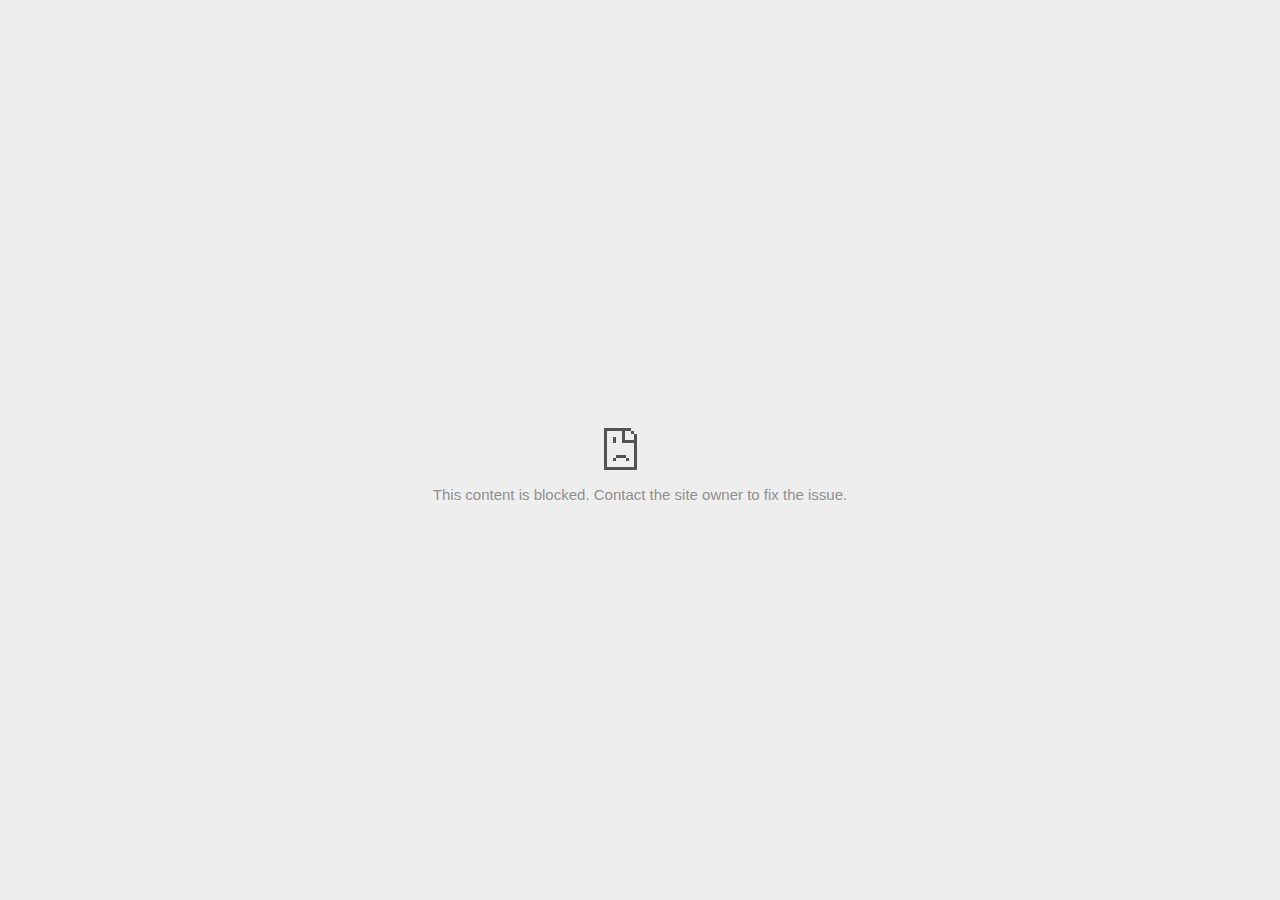
<file: Meta/img/10887201686(1).html>
<!DOCTYPE html>
<!-- saved from url=(0029)chrome-error://chromewebdata/ -->
<html dir="ltr" lang="en" subframe=""><head><meta http-equiv="Content-Type" content="text/html; charset=UTF-8">
  
  <meta name="color-scheme" content="light dark">
  <meta name="theme-color" content="#fff">
  <meta name="viewport" content="width=device-width, initial-scale=1.0,
                                 maximum-scale=1.0, user-scalable=no">
  <title>td.doubleclick.net</title>
  <style>/* Copyright 2017 The Chromium Authors
 * Use of this source code is governed by a BSD-style license that can be
 * found in the LICENSE file. */

a {
  color: var(--link-color);
}

body {
  --background-color: #fff;
  --error-code-color: var(--google-gray-700);
  --google-blue-100: rgb(210, 227, 252);
  --google-blue-300: rgb(138, 180, 248);
  --google-blue-600: rgb(26, 115, 232);
  --google-blue-700: rgb(25, 103, 210);
  --google-gray-100: rgb(241, 243, 244);
  --google-gray-300: rgb(218, 220, 224);
  --google-gray-500: rgb(154, 160, 166);
  --google-gray-50: rgb(248, 249, 250);
  --google-gray-600: rgb(128, 134, 139);
  --google-gray-700: rgb(95, 99, 104);
  --google-gray-800: rgb(60, 64, 67);
  --google-gray-900: rgb(32, 33, 36);
  --heading-color: var(--google-gray-900);
  --link-color: rgb(88, 88, 88);
  --popup-container-background-color: rgba(0,0,0,.65);
  --primary-button-fill-color-active: var(--google-blue-700);
  --primary-button-fill-color: var(--google-blue-600);
  --primary-button-text-color: #fff;
  --quiet-background-color: rgb(247, 247, 247);
  --secondary-button-border-color: var(--google-gray-500);
  --secondary-button-fill-color: #fff;
  --secondary-button-hover-border-color: var(--google-gray-600);
  --secondary-button-hover-fill-color: var(--google-gray-50);
  --secondary-button-text-color: var(--google-gray-700);
  --small-link-color: var(--google-gray-700);
  --text-color: var(--google-gray-700);
  background: var(--background-color);
  color: var(--text-color);
  word-wrap: break-word;
}

.nav-wrapper .secondary-button {
  background: var(--secondary-button-fill-color);
  border: 1px solid var(--secondary-button-border-color);
  color: var(--secondary-button-text-color);
  float: none;
  margin: 0;
  padding: 8px 16px;
}

.hidden {
  display: none;
}

html {
  -webkit-text-size-adjust: 100%;
  font-size: 125%;
}

.icon {
  background-repeat: no-repeat;
  background-size: 100%;
}

@media (prefers-color-scheme: dark) {
  body {
    --background-color: var(--google-gray-900);
    --error-code-color: var(--google-gray-500);
    --heading-color: var(--google-gray-500);
    --link-color: var(--google-blue-300);
    --primary-button-fill-color-active: rgb(129, 162, 208);
    --primary-button-fill-color: var(--google-blue-300);
    --primary-button-text-color: var(--google-gray-900);
    --quiet-background-color: var(--background-color);
    --secondary-button-border-color: var(--google-gray-700);
    --secondary-button-fill-color: var(--google-gray-900);
    --secondary-button-hover-fill-color: rgb(48, 51, 57);
    --secondary-button-text-color: var(--google-blue-300);
    --small-link-color: var(--google-blue-300);
    --text-color: var(--google-gray-500);
  }
}
</style>
  <style>/* Copyright 2014 The Chromium Authors
   Use of this source code is governed by a BSD-style license that can be
   found in the LICENSE file. */

button {
  border: 0;
  border-radius: 4px;
  box-sizing: border-box;
  color: var(--primary-button-text-color);
  cursor: pointer;
  float: right;
  font-size: .875em;
  margin: 0;
  padding: 8px 16px;
  transition: box-shadow 150ms cubic-bezier(0.4, 0, 0.2, 1);
  user-select: none;
}

[dir='rtl'] button {
  float: left;
}

.bad-clock button,
.captive-portal button,
.https-only button,
.insecure-form button,
.lookalike-url button,
.main-frame-blocked button,
.neterror button,
.pdf button,
.ssl button,
.enterprise-block button,
.enterprise-warn button,
.safe-browsing-billing button {
  background: var(--primary-button-fill-color);
}

button:active {
  background: var(--primary-button-fill-color-active);
  outline: 0;
}

#debugging {
  display: inline;
  overflow: auto;
}

.debugging-content {
  line-height: 1em;
  margin-bottom: 0;
  margin-top: 1em;
}

.debugging-content-fixed-width {
  display: block;
  font-family: monospace;
  font-size: 1.2em;
  margin-top: 0.5em;
}

.debugging-title {
  font-weight: bold;
}

#details {
  margin: 0 0 50px;
}

#details p:not(:first-of-type) {
  margin-top: 20px;
}

.secondary-button:active {
  border-color: white;
  box-shadow: 0 1px 2px 0 rgba(60, 64, 67, .3),
      0 2px 6px 2px rgba(60, 64, 67, .15);
}

.secondary-button:hover {
  background: var(--secondary-button-hover-fill-color);
  border-color: var(--secondary-button-hover-border-color);
  text-decoration: none;
}

.error-code {
  color: var(--error-code-color);
  font-size: .8em;
  margin-top: 12px;
  text-transform: uppercase;
}

#error-debugging-info {
  font-size: 0.8em;
}

h1 {
  color: var(--heading-color);
  font-size: 1.6em;
  font-weight: normal;
  line-height: 1.25em;
  margin-bottom: 16px;
}

h2 {
  font-size: 1.2em;
  font-weight: normal;
}

.icon {
  height: 72px;
  margin: 0 0 40px;
  width: 72px;
}

input[type=checkbox] {
  opacity: 0;
}

input[type=checkbox]:focus ~ .checkbox::after {
  outline: -webkit-focus-ring-color auto 5px;
}

.interstitial-wrapper {
  box-sizing: border-box;
  font-size: 1em;
  line-height: 1.6em;
  margin: 14vh auto 0;
  max-width: 600px;
  width: 100%;
}

#main-message > p {
  display: inline;
}

#extended-reporting-opt-in {
  font-size: .875em;
  margin-top: 32px;
}

#extended-reporting-opt-in label {
  display: grid;
  grid-template-columns: 1.8em 1fr;
  position: relative;
}

#enhanced-protection-message {
  border-radius: 4px;
  font-size: 1em;
  margin-top: 32px;
  padding: 10px 5px;
}

#enhanced-protection-message label {
  display: grid;
  grid-template-columns: 2.5em 1fr;
  position: relative;
}

#enhanced-protection-message div {
  margin: 0.5em;
}

#enhanced-protection-message .icon {
  height: 1.5em;
  vertical-align: middle;
  width: 1.5em;
}

.nav-wrapper {
  margin-top: 51px;
}

.nav-wrapper::after {
  clear: both;
  content: '';
  display: table;
  width: 100%;
}

.small-link {
  color: var(--small-link-color);
  font-size: .875em;
}

.checkboxes {
  flex: 0 0 24px;
}

.checkbox {
  --padding: .9em;
  background: transparent;
  display: block;
  height: 1em;
  left: -1em;
  padding-inline-start: var(--padding);
  position: absolute;
  right: 0;
  top: -.5em;
  width: 1em;
}

.checkbox::after {
  border: 1px solid white;
  border-radius: 2px;
  content: '';
  height: 1em;
  left: var(--padding);
  position: absolute;
  top: var(--padding);
  width: 1em;
}

.checkbox::before {
  background: transparent;
  border: 2px solid white;
  border-inline-end-width: 0;
  border-top-width: 0;
  content: '';
  height: .2em;
  left: calc(.3em + var(--padding));
  opacity: 0;
  position: absolute;
  top: calc(.3em  + var(--padding));
  transform: rotate(-45deg);
  width: .5em;
}

input[type=checkbox]:checked ~ .checkbox::before {
  opacity: 1;
}

#recurrent-error-message {
  background: #ededed;
  border-radius: 4px;
  margin-bottom: 16px;
  margin-top: 12px;
  padding: 12px 16px;
}

.showing-recurrent-error-message #extended-reporting-opt-in {
  margin-top: 16px;
}

.showing-recurrent-error-message #enhanced-protection-message {
  margin-top: 16px;
}

@media (max-width: 700px) {
  .interstitial-wrapper {
    padding: 0 10%;
  }

  #error-debugging-info {
    overflow: auto;
  }
}

@media (max-width: 420px) {
  button,
  [dir='rtl'] button,
  .small-link {
    float: none;
    font-size: .825em;
    font-weight: 500;
    margin: 0;
    width: 100%;
  }

  button {
    padding: 16px 24px;
  }

  #details {
    margin: 20px 0 20px 0;
  }

  #details p:not(:first-of-type) {
    margin-top: 10px;
  }

  .secondary-button:not(.hidden) {
    display: block;
    margin-top: 20px;
    text-align: center;
    width: 100%;
  }

  .interstitial-wrapper {
    padding: 0 5%;
  }

  #extended-reporting-opt-in {
    margin-top: 24px;
  }

  #enhanced-protection-message {
    margin-top: 24px;
  }

  .nav-wrapper {
    margin-top: 30px;
  }
}

/**
 * Mobile specific styling.
 * Navigation buttons are anchored to the bottom of the screen.
 * Details message replaces the top content in its own scrollable area.
 */

@media (max-width: 420px) {
  .nav-wrapper .secondary-button {
    border: 0;
    margin: 16px 0 0;
    margin-inline-end: 0;
    padding-bottom: 16px;
    padding-top: 16px;
  }
}

/* Fixed nav. */
@media (min-width: 240px) and (max-width: 420px) and
       (min-height: 401px),
       (min-width: 421px) and (min-height: 240px) and
       (max-height: 560px) {
  body .nav-wrapper {
    background: var(--background-color);
    bottom: 0;
    box-shadow: 0 -12px 24px var(--background-color);
    left: 0;
    margin: 0 auto;
    max-width: 736px;
    padding-inline-end: 24px;
    padding-inline-start: 24px;
    position: fixed;
    right: 0;
    width: 100%;
    z-index: 2;
  }

  .interstitial-wrapper {
    max-width: 736px;
  }

  #details,
  #main-content {
    padding-bottom: 40px;
  }

  #details {
    padding-top: 5.5vh;
  }

  button.small-link {
    color: var(--google-blue-600);
  }
}

@media (max-width: 420px) and (orientation: portrait),
       (max-height: 560px) {
  body {
    margin: 0 auto;
  }

  button,
  [dir='rtl'] button,
  button.small-link,
  .nav-wrapper .secondary-button {
    font-family: Roboto-Regular,Helvetica;
    font-size: .933em;
    margin: 6px 0;
    transform: translatez(0);
  }

  .nav-wrapper {
    box-sizing: border-box;
    padding-bottom: 8px;
    width: 100%;
  }

  #details {
    box-sizing: border-box;
    height: auto;
    margin: 0;
    opacity: 1;
    transition: opacity 250ms cubic-bezier(0.4, 0, 0.2, 1);
  }

  #details.hidden,
  #main-content.hidden {
    height: 0;
    opacity: 0;
    overflow: hidden;
    padding-bottom: 0;
    transition: none;
  }

  h1 {
    font-size: 1.5em;
    margin-bottom: 8px;
  }

  .icon {
    margin-bottom: 5.69vh;
  }

  .interstitial-wrapper {
    box-sizing: border-box;
    margin: 7vh auto 12px;
    padding: 0 24px;
    position: relative;
  }

  .interstitial-wrapper p {
    font-size: .95em;
    line-height: 1.61em;
    margin-top: 8px;
  }

  #main-content {
    margin: 0;
    transition: opacity 100ms cubic-bezier(0.4, 0, 0.2, 1);
  }

  .small-link {
    border: 0;
  }

  .suggested-left > #control-buttons,
  .suggested-right > #control-buttons {
    float: none;
    margin: 0;
  }
}

@media (min-width: 421px) and (min-height: 500px) and (max-height: 560px) {
  .interstitial-wrapper {
    margin-top: 10vh;
  }
}

@media (min-height: 400px) and (orientation:portrait) {
  .interstitial-wrapper {
    margin-bottom: 145px;
  }
}

@media (min-height: 299px) {
  .nav-wrapper {
    padding-bottom: 16px;
  }
}

@media (max-height: 560px) and (min-height: 240px) and (orientation:landscape) {
  .extended-reporting-has-checkbox #details {
    padding-bottom: 80px;
  }
}

@media (min-height: 500px) and (max-height: 650px) and (max-width: 414px) and
       (orientation: portrait) {
  .interstitial-wrapper {
    margin-top: 7vh;
  }
}

@media (min-height: 650px) and (max-width: 414px) and (orientation: portrait) {
  .interstitial-wrapper {
    margin-top: 10vh;
  }
}

/* Small mobile screens. No fixed nav. */
@media (max-height: 400px) and (orientation: portrait),
       (max-height: 239px) and (orientation: landscape),
       (max-width: 419px) and (max-height: 399px) {
  .interstitial-wrapper {
    display: flex;
    flex-direction: column;
    margin-bottom: 0;
  }

  #details {
    flex: 1 1 auto;
    order: 0;
  }

  #main-content {
    flex: 1 1 auto;
    order: 0;
  }

  .nav-wrapper {
    flex: 0 1 auto;
    margin-top: 8px;
    order: 1;
    padding-inline-end: 0;
    padding-inline-start: 0;
    position: relative;
    width: 100%;
  }

  button,
  .nav-wrapper .secondary-button {
    padding: 16px 24px;
  }

  button.small-link {
    color: var(--google-blue-600);
  }
}

@media (max-width: 239px) and (orientation: portrait) {
  .nav-wrapper {
    padding-inline-end: 0;
    padding-inline-start: 0;
  }
}
</style>
  <style>/* Copyright 2013 The Chromium Authors
 * Use of this source code is governed by a BSD-style license that can be
 * found in the LICENSE file. */

/* Don't use the main frame div when the error is in a subframe. */
html[subframe] #main-frame-error {
  display: none;
}

/* Don't use the subframe error div when the error is in a main frame. */
html:not([subframe]) #sub-frame-error {
  display: none;
}

h1 {
  margin-top: 0;
  word-wrap: break-word;
}

h1 span {
  font-weight: 500;
}

a {
  text-decoration: none;
}

.icon {
  -webkit-user-select: none;
  display: inline-block;
}

.icon-generic {
  /* Can't access chrome://theme/IDR_ERROR_NETWORK_GENERIC from an untrusted
   * renderer process, so embed the resource manually. */
  content: -webkit-image-set(
      url([data-uri]) 1x,
      url([data-uri]) 2x);
}

.icon-info {
  content: -webkit-image-set(
      url([data-uri]) 1x,
      url([data-uri]) 2x);
}

.icon-offline {
  content: -webkit-image-set(
      url([data-uri]) 1x,
      url([data-uri]) 2x);
  position: relative;
}

.icon-disabled {
  content: -webkit-image-set(
      url([data-uri]) 1x,
      url([data-uri]) 2x);
  width: 112px;
}

.hidden {
  display: none;
}

#suggestions-list a {
  color: var(--google-blue-600);
}

#suggestions-list p {
  margin-block-end: 0;
}

#suggestions-list ul {
  margin-top: 0;
}

.single-suggestion {
  list-style-type: none;
  padding-inline-start: 0;
}

#error-information-button {
  content: url([data-uri]);
  height: 24px;
  vertical-align: -.15em;
  width: 24px;
}

.use-popup-container#error-information-popup-container
  #error-information-popup {
  align-items: center;
  background-color: var(--popup-container-background-color);
  display: flex;
  height: 100%;
  left: 0;
  position: fixed;
  top: 0;
  width: 100%;
  z-index: 100;
}

.use-popup-container#error-information-popup-container
  #error-information-popup-content > p {
  margin-bottom: 11px;
  margin-inline-start: 20px;
}

.use-popup-container#error-information-popup-container #suggestions-list ul {
  margin-inline-start: 15px;
}

.use-popup-container#error-information-popup-container
  #error-information-popup-box {
  background-color: var(--background-color);
  left: 5%;
  padding-bottom: 15px;
  padding-top: 15px;
  position: fixed;
  width: 90%;
  z-index: 101;
}

.use-popup-container#error-information-popup-container div.error-code {
  margin-inline-start: 20px;
}

.use-popup-container#error-information-popup-container #suggestions-list p {
  margin-inline-start: 20px;
}

:not(.use-popup-container)#error-information-popup-container
  #error-information-popup-close {
  display: none;
}

#error-information-popup-close {
  margin-bottom: 0;
  margin-inline-end: 35px;
  margin-top: 15px;
  text-align: end;
}

.link-button {
  color: rgb(66, 133, 244);
  display: inline-block;
  font-weight: bold;
  text-transform: uppercase;
}

#sub-frame-error-details {

  color: #8F8F8F;

  /* Not done on mobile for performance reasons. */
  text-shadow: 0 1px 0 rgba(255,255,255,0.3);

}

[jscontent=hostName],
[jscontent=failedUrl] {
  overflow-wrap: break-word;
}

.secondary-button {
  background: #d9d9d9;
  color: #696969;
  margin-inline-end: 16px;
}

.snackbar {
  background: #323232;
  border-radius: 2px;
  bottom: 24px;
  box-sizing: border-box;
  color: #fff;
  font-size: .87em;
  left: 24px;
  max-width: 568px;
  min-width: 288px;
  opacity: 0;
  padding: 16px 24px 12px;
  position: fixed;
  transform: translateY(90px);
  will-change: opacity, transform;
  z-index: 999;
}

.snackbar-show {
  -webkit-animation:
    show-snackbar 250ms cubic-bezier(0, 0, 0.2, 1) forwards,
    hide-snackbar 250ms cubic-bezier(0.4, 0, 1, 1) forwards 5s;
}

@-webkit-keyframes show-snackbar {
  100% {
    opacity: 1;
    transform: translateY(0);
  }
}

@-webkit-keyframes hide-snackbar {
  0% {
    opacity: 1;
    transform: translateY(0);
  }
  100% {
    opacity: 0;
    transform: translateY(90px);
  }
}

.suggestions {
  margin-top: 18px;
}

.suggestion-header {
  font-weight: bold;
  margin-bottom: 4px;
}

.suggestion-body {
  color: #777;
}

/* Decrease padding at low sizes. */
@media (max-width: 640px), (max-height: 640px) {
  h1 {
    margin: 0 0 15px;
  }
  .suggestions {
    margin-top: 10px;
  }
  .suggestion-header {
    margin-bottom: 0;
  }
}

#download-link,
#download-link-clicked {
  margin-bottom: 30px;
  margin-top: 30px;
}

#download-link-clicked {
  color: #BBB;
}

#download-link::before,
#download-link-clicked::before {
  content: url([data-uri]);
  display: inline-block;
  margin-inline-end: 4px;
  vertical-align: -webkit-baseline-middle;
}

#download-link-clicked::before {
  opacity: 0;
  width: 0;
}

#offline-content-list-visibility-card {
  border: 1px solid white;
  border-radius: 8px;
  display: flex;
  font-size: .8em;
  justify-content: space-between;
  line-height: 1;
}

#offline-content-list.list-hidden #offline-content-list-visibility-card {
  border-color: rgb(218, 220, 224);
}

#offline-content-list-visibility-card > div {
  padding: 1em;
}

#offline-content-list-title {
  color: var(--google-gray-700);
}

#offline-content-list-show-text,
#offline-content-list-hide-text {
  color: rgb(66, 133, 244);
}

/* Hides the "hide" text div when the offline content list is collapsed/hidden
 * and, alternatively, hides the "show" text div when the offline content list
 * is expanded/shown.
 */
#offline-content-list.list-hidden #offline-content-list-hide-text,
#offline-content-list:not(.list-hidden) #offline-content-list-show-text {
  display: none;
}

/* Controls the animation of the offline content list when it is expanded/shown.
 */
#offline-content-suggestions {
  /* Max-height has to be set for the height animation to work. The chosen value
   * is a little greater than the maximum height the list will have, when all
   * suggestions have images, so that it is never clamped. This makes so that
   * when the actual height is smaller then the animation is not as smooth.
   */
  max-height: 27em;
  transition: max-height 200ms ease-in, visibility 0s 200ms,
              opacity 200ms 200ms linear;
}

/* Controls the animation of the offline content list when it is
 * collapsed/hidden.
 */
#offline-content-list.list-hidden #offline-content-suggestions {
  max-height: 0;
  opacity: 0;
  transition: opacity 200ms linear, visibility 0s 200ms,
              max-height 200ms 200ms ease-out;
  visibility: hidden;
}

#offline-content-list {
  margin-inline-start: -5%;
  width: 110%;
}

/* The selectors below adjust the "overflow" of the suggestion cards contents
 * based on the same screen size based strategy used for the main frame, which
 * is applied by the `interstitial-wrapper` class. */
@media (max-width: 420px)  {
  #offline-content-list {
    margin-inline-start: -2.5%;
    width: 105%;
  }
}
@media (max-width: 420px) and (orientation: portrait),
       (max-height: 560px) {
  #offline-content-list {
    margin-inline-start: -12px;
    width: calc(100% + 24px);
  }
}

.suggestion-with-image .offline-content-suggestion-thumbnail {
  flex-basis: 8.2em;
  flex-shrink: 0;
}

.suggestion-with-image .offline-content-suggestion-thumbnail > img {
  height: 100%;
  width: 100%;
}

.suggestion-with-image #offline-content-list:not(.is-rtl)
.offline-content-suggestion-thumbnail > img {
  border-bottom-right-radius: 7px;
  border-top-right-radius: 7px;
}

.suggestion-with-image #offline-content-list.is-rtl
.offline-content-suggestion-thumbnail > img {
  border-bottom-left-radius: 7px;
  border-top-left-radius: 7px;
}

.suggestion-with-icon .offline-content-suggestion-thumbnail {
  align-items: center;
  display: flex;
  justify-content: center;
  min-height: 4.2em;
  min-width: 4.2em;
}

.suggestion-with-icon .offline-content-suggestion-thumbnail > div {
  align-items: center;
  background-color: rgb(241, 243, 244);
  border-radius: 50%;
  display: flex;
  height: 2.3em;
  justify-content: center;
  width: 2.3em;
}

.suggestion-with-icon .offline-content-suggestion-thumbnail > div > img {
  height: 1.45em;
  width: 1.45em;
}

.offline-content-suggestion-favicon {
  height: 1em;
  margin-inline-end: 0.4em;
  width: 1.4em;
}

.offline-content-suggestion-favicon > img {
  height: 1.4em;
  width: 1.4em;
}

.no-favicon .offline-content-suggestion-favicon {
  display: none;
}

.image-video {
  content: url([data-uri]);
}

.image-music-note {
  content: url([data-uri]);
}

.image-earth {
  content: url([data-uri]);
}

.image-file {
  content: url([data-uri]);
}

.offline-content-suggestion-texts {
  display: flex;
  flex-direction: column;
  justify-content: space-between;
  line-height: 1.3;
  padding: .9em;
  width: 100%;
}

.offline-content-suggestion-title {
  -webkit-box-orient: vertical;
  -webkit-line-clamp: 3;
  color: rgb(32, 33, 36);
  display: -webkit-box;
  font-size: 1.1em;
  overflow: hidden;
  text-overflow: ellipsis;
}

div.offline-content-suggestion {
  align-items: stretch;
  border: 1px solid rgb(218, 220, 224);
  border-radius: 8px;
  display: flex;
  justify-content: space-between;
  margin-bottom: .8em;
}

.suggestion-with-image {
  flex-direction: row;
  height: 8.2em;
  max-height: 8.2em;
}

.suggestion-with-icon {
  flex-direction: row-reverse;
  height: 4.2em;
  max-height: 4.2em;
}

.suggestion-with-icon .offline-content-suggestion-title {
  -webkit-line-clamp: 1;
  word-break: break-all;
}

.suggestion-with-icon .offline-content-suggestion-texts {
  padding-inline-start: 0;
}

.offline-content-suggestion-attribution-freshness {
  color: rgb(95, 99, 104);
  display: flex;
  font-size: .8em;
  line-height: 1.7em;
}

.offline-content-suggestion-attribution {
  -webkit-box-orient: vertical;
  -webkit-line-clamp: 1;
  display: -webkit-box;
  flex-shrink: 1;
  margin-inline-end: 0.3em;
  overflow: hidden;
  overflow-wrap: break-word;
  text-overflow: ellipsis;
  word-break: break-all;
}

.no-attribution .offline-content-suggestion-attribution {
  display: none;
}

.offline-content-suggestion-freshness::before {
  content: '-';
  display: inline-block;
  flex-shrink: 0;
  margin-inline-end: .1em;
  margin-inline-start: .1em;
}

.no-attribution .offline-content-suggestion-freshness::before {
  display: none;
}

.offline-content-suggestion-freshness {
  flex-shrink: 0;
}

.suggestion-with-image .offline-content-suggestion-pin-spacer {
  flex-grow: 100;
  flex-shrink: 1;
}

.suggestion-with-image .offline-content-suggestion-pin {
  content: url([data-uri]);
  flex-shrink: 0;
  height: 1.4em;
  margin-inline-start: .4em;
  width: 1.4em;
}

/* Controls the animation (and a bit more) of the launch-downloads-home action
 * button when the offline content list is expanded/shown.
 */
#offline-content-list-action {
  text-align: center;
  transition: visibility 0s 200ms, opacity 200ms 200ms linear;
}

/* Controls the animation of the launch-downloads-home action button when the
 * offline content list is collapsed/hidden.
 */
#offline-content-list.list-hidden #offline-content-list-action {
  opacity: 0;
  transition: opacity 200ms linear, visibility 0s 200ms;
  visibility: hidden;
}

#cancel-save-page-button {
  background-image: url([data-uri]);
  background-position: right 27px center;
  background-repeat: no-repeat;
  border: 1px solid var(--google-gray-300);
  border-radius: 5px;
  color: var(--google-gray-700);
  margin-bottom: 26px;
  padding-bottom: 16px;
  padding-inline-end: 88px;
  padding-inline-start: 16px;
  padding-top: 16px;
  text-align: start;
}

html[dir='rtl'] #cancel-save-page-button {
  background-position: left 27px center;
}

#save-page-for-later-button {
  display: flex;
  justify-content: start;
}

#save-page-for-later-button a::before {
  content: url([data-uri]);
  display: inline-block;
  margin-inline-end: 4px;
  vertical-align: -webkit-baseline-middle;
}

.hidden#save-page-for-later-button {
  display: none;
}

/* Don't allow overflow when in a subframe. */
html[subframe] body {
  overflow: hidden;
}

#sub-frame-error {
  -webkit-align-items: center;
  -webkit-flex-flow: column;
  -webkit-justify-content: center;
  background-color: #DDD;
  display: -webkit-flex;
  height: 100%;
  left: 0;
  position: absolute;
  text-align: center;
  top: 0;
  transition: background-color 200ms ease-in-out;
  width: 100%;
}

#sub-frame-error:hover {
  background-color: #EEE;
}

#sub-frame-error .icon-generic {
  margin: 0 0 16px;
}

#sub-frame-error-details {
  margin: 0 10px;
  text-align: center;
  visibility: hidden;
}

/* Show details only when hovering. */
#sub-frame-error:hover #sub-frame-error-details {
  visibility: visible;
}

/* If the iframe is too small, always hide the error code. */
/* TODO(mmenke): See if overflow: no-display works better, once supported. */
@media (max-width: 200px), (max-height: 95px) {
  #sub-frame-error-details {
    display: none;
  }
}

/* Adjust icon for small embedded frames in apps. */
@media (max-height: 100px) {
  #sub-frame-error .icon-generic {
    height: auto;
    margin: 0;
    padding-top: 0;
    width: 25px;
  }
}

/* details-button is special; it's a <button> element that looks like a link. */
#details-button {
  box-shadow: none;
  min-width: 0;
}

/* Styles for platform dependent separation of controls and details button. */
.suggested-left > #control-buttons,
.suggested-right > #details-button {
  float: left;
}

.suggested-right > #control-buttons,
.suggested-left > #details-button {
  float: right;
}

.suggested-left .secondary-button {
  margin-inline-end: 0;
  margin-inline-start: 16px;
}

#details-button.singular {
  float: none;
}

/* download-button shows both icon and text. */
#download-button {
  padding-bottom: 4px;
  padding-top: 4px;
  position: relative;
}

#download-button::before {
  background: -webkit-image-set(
      url([data-uri]) 1x,
      url([data-uri]) 2x)
    no-repeat;
  content: '';
  display: inline-block;
  height: 24px;
  margin-inline-end: 4px;
  margin-inline-start: -4px;
  vertical-align: middle;
  width: 24px;
}

#download-button:disabled {
  background: rgb(180, 206, 249);
  color: rgb(255, 255, 255);
}

#buttons::after {
  clear: both;
  content: '';
  display: block;
  width: 100%;
}

/* Offline page */
html[dir='rtl'] .runner-container,
html[dir='rtl'].offline .icon-offline {
  transform: scaleX(-1);
}

.offline {
  transition: filter 1.5s cubic-bezier(0.65, 0.05, 0.36, 1),
              background-color 1.5s cubic-bezier(0.65, 0.05, 0.36, 1);

  will-change: filter, background-color;

}

.offline body {
  transition: background-color 1.5s cubic-bezier(0.65, 0.05, 0.36, 1);
}

.offline #main-message > p {
  display: none;
}

.offline.inverted {
  background-color: #fff;
  filter: invert(1);
}

.offline.inverted body {
  background-color: #fff;
}

.offline .interstitial-wrapper {
  color: var(--text-color);
  font-size: 1em;
  line-height: 1.55;
  margin: 0 auto;
  max-width: 600px;
  padding-top: 100px;
  position: relative;
  width: 100%;
}

.offline .runner-container {
  direction: ltr;
  height: 150px;
  max-width: 600px;
  overflow: hidden;
  position: absolute;
  top: 35px;
  width: 44px;
}

.offline .runner-container:focus {
  outline: none;
}

.offline .runner-container:focus-visible {
  outline: 3px solid var(--google-blue-300);
}

.offline .runner-canvas {
  height: 150px;
  max-width: 600px;
  opacity: 1;
  overflow: hidden;
  position: absolute;
  top: 0;
  z-index: 10;
}

.offline .controller {
  height: 100vh;
  left: 0;
  position: absolute;
  top: 0;
  width: 100vw;
  z-index: 9;
}

#offline-resources {
  display: none;
}

#offline-instruction {
  image-rendering: pixelated;
  left: 0;
  margin: auto;
  position: absolute;
  right: 0;
  top: 60px;
  width: fit-content;
}

.offline-runner-live-region {
  bottom: 0;
  clip-path: polygon(0 0, 0 0, 0 0);
  color: var(--background-color);
  display: block;
  font-size: xx-small;
  overflow: hidden;
  position: absolute;
  text-align: center;
  transition: color 1.5s cubic-bezier(0.65, 0.05, 0.36, 1);
  user-select: none;
}

/* Custom toggle */
.slow-speed-option {
  align-items: center;
  background: var(--google-gray-50);
  border-radius: 24px/50%;
  bottom: 0;
  color: var(--error-code-color);
  display: inline-flex;
  font-size: 1em;
  left: 0;
  line-height: 1.1em;
  margin: 5px auto;
  padding: 2px 12px 3px 20px;
  position: absolute;
  right: 0;
  width: max-content;
  z-index: 999;
}

.slow-speed-option.hidden {
  display: none;
}

.slow-speed-option [type=checkbox] {
  opacity: 0;
  pointer-events: none;
  position: absolute;
}

.slow-speed-option .slow-speed-toggle {
  cursor: pointer;
  margin-inline-start: 8px;
  padding: 8px 4px;
  position: relative;
}

.slow-speed-option [type=checkbox]:disabled ~ .slow-speed-toggle {
  cursor: default;
}

.slow-speed-option-label [type=checkbox] {
  opacity: 0;
  pointer-events: none;
  position: absolute;
}

.slow-speed-option .slow-speed-toggle::before,
.slow-speed-option .slow-speed-toggle::after {
  content: '';
  display: block;
  margin: 0 3px;
  transition: all 100ms cubic-bezier(0.4, 0, 1, 1);
}

.slow-speed-option .slow-speed-toggle::before {
  background: rgb(189,193,198);
  border-radius: 0.65em;
  height: 0.9em;
  width: 2em;
}

.slow-speed-option .slow-speed-toggle::after {
  background: #fff;
  border-radius: 50%;
  box-shadow: 0 1px 3px 0 rgb(0 0 0 / 40%);
  height: 1.2em;
  position: absolute;
  top: 51%;
  transform: translate(-20%, -50%);
  width: 1.1em;
}

.slow-speed-option [type=checkbox]:focus + .slow-speed-toggle {
  box-shadow: 0 0 8px rgb(94, 158, 214);
  outline: 1px solid rgb(93, 157, 213);
}

.slow-speed-option [type=checkbox]:checked + .slow-speed-toggle::before {
  background: var(--google-blue-600);
  opacity: 0.5;
}

.slow-speed-option [type=checkbox]:checked + .slow-speed-toggle::after {
  background: var(--google-blue-600);
  transform: translate(calc(2em - 90%), -50%);
}

.slow-speed-option [type=checkbox]:checked:disabled +
  .slow-speed-toggle::before {
  background: rgb(189,193,198);
}

.slow-speed-option [type=checkbox]:checked:disabled +
  .slow-speed-toggle::after {
  background: var(--google-gray-50);
}

@media (max-width: 420px) {
  #download-button {
    padding-bottom: 12px;
    padding-top: 12px;
  }

  .suggested-left > #control-buttons,
  .suggested-right > #control-buttons {
    float: none;
  }

  .snackbar {
    border-radius: 0;
    bottom: 0;
    left: 0;
    width: 100%;
  }
}

@media (max-height: 350px) {
  h1 {
    margin: 0 0 15px;
  }

  .icon-offline {
    margin: 0 0 10px;
  }

  .interstitial-wrapper {
    margin-top: 5%;
  }

  .nav-wrapper {
    margin-top: 30px;
  }
}

@media (min-width: 420px) and (max-width: 736px) and
       (min-height: 240px) and (max-height: 420px) and
       (orientation:landscape) {
  .interstitial-wrapper {
    margin-bottom: 100px;
  }
}

@media (max-width: 360px) and (max-height: 480px) {
  .offline .interstitial-wrapper {
    padding-top: 60px;
  }

  .offline .runner-container {
    top: 8px;
  }
}

@media (min-height: 240px) and (orientation: landscape) {
  .offline .interstitial-wrapper {
    margin-bottom: 90px;
  }

  .icon-offline {
    margin-bottom: 20px;
  }
}

@media (max-height: 320px) and (orientation: landscape) {
  .icon-offline {
    margin-bottom: 0;
  }

  .offline .runner-container {
    top: 10px;
  }
}

@media (max-width: 240px) {
  button {
    padding-inline-end: 12px;
    padding-inline-start: 12px;
  }

  .interstitial-wrapper {
    overflow: inherit;
    padding: 0 8px;
  }
}

@media (max-width: 120px) {
  button {
    width: auto;
  }
}

.arcade-mode,
.arcade-mode .runner-container,
.arcade-mode .runner-canvas {
  image-rendering: pixelated;
  max-width: 100%;
  overflow: hidden;
}

.arcade-mode #buttons,
.arcade-mode #main-content {
  opacity: 0;
  overflow: hidden;
}

.arcade-mode .interstitial-wrapper {
  height: 100vh;
  max-width: 100%;
  overflow: hidden;
}

.arcade-mode .runner-container {
  left: 0;
  margin: auto;
  right: 0;
  transform-origin: top center;
  transition: transform 250ms cubic-bezier(0.4, 0, 1, 1) 400ms;
  z-index: 2;
}

@media (prefers-color-scheme: dark) {
  .icon {
    filter: invert(1);
  }

  .offline .runner-canvas {
    filter: invert(1);
  }

  .offline.inverted {
    background-color: var(--background-color);
    filter: invert(0);
  }

  .offline.inverted body {
    background-color: #fff;
  }

  .offline.inverted .offline-runner-live-region {
    color: #fff;
  }

  #suggestions-list a {
    color: var(--link-color);
  }

  #error-information-button {
    filter: invert(0.6);
  }

  .slow-speed-option {
    background: var(--google-gray-800);
    color: var(--google-gray-100);
  }

  .slow-speed-option .slow-speed-toggle::before,
  .slow-speed-option [type=checkbox]:checked:disabled +
    .slow-speed-toggle::before {
     background: rgb(189,193,198);
  }

  .slow-speed-option [type=checkbox]:checked + .slow-speed-toggle::after,
  .slow-speed-option [type=checkbox]:checked + .slow-speed-toggle::before {
    background: var(--google-blue-300);
  }
}
</style>
  <script>// Copyright 2013 The Chromium Authors
// Use of this source code is governed by a BSD-style license that can be
// found in the LICENSE file.

/**
 * @typedef {{
 *   downloadButtonClick: function(),
 *   reloadButtonClick: function(string),
 *   detailsButtonClick: function(),
 *   diagnoseErrorsButtonClick: function(),
 *   portalSigninsButtonClick: function(),
 *   trackEasterEgg: function(),
 *   updateEasterEggHighScore: function(number),
 *   resetEasterEggHighScore: function(),
 *   launchOfflineItem: function(string, string),
 *   savePageForLater: function(),
 *   cancelSavePage: function(),
 *   listVisibilityChange: function(boolean),
 * }}
 */
// eslint-disable-next-line no-var
var errorPageController;

const HIDDEN_CLASS = 'hidden';

// Decodes a UTF16 string that is encoded as base64.
function decodeUTF16Base64ToString(encoded_text) {
  const data = atob(encoded_text);
  let result = '';
  for (let i = 0; i < data.length; i += 2) {
    result +=
        String.fromCharCode(data.charCodeAt(i) * 256 + data.charCodeAt(i + 1));
  }
  return result;
}

function toggleHelpBox() {
  const helpBoxOuter = document.getElementById('details');
  helpBoxOuter.classList.toggle(HIDDEN_CLASS);
  const detailsButton = document.getElementById('details-button');
  if (helpBoxOuter.classList.contains(HIDDEN_CLASS)) {
    /** @suppress {missingProperties} */
    detailsButton.innerText = detailsButton.detailsText;
  } else {
    /** @suppress {missingProperties} */
    detailsButton.innerText = detailsButton.hideDetailsText;
  }

  // Details appears over the main content on small screens.
  if (mobileNav) {
    document.getElementById('main-content').classList.toggle(HIDDEN_CLASS);
    const runnerContainer = document.querySelector('.runner-container');
    if (runnerContainer) {
      runnerContainer.classList.toggle(HIDDEN_CLASS);
    }
  }
}

function diagnoseErrors() {
  if (window.errorPageController) {
    errorPageController.diagnoseErrorsButtonClick();
  }
}

function portalSignin() {
  if (window.errorPageController) {
    errorPageController.portalSigninButtonClick();
  }
}

// Subframes use a different layout but the same html file.  This is to make it
// easier to support platforms that load the error page via different
// mechanisms (Currently just iOS). We also use the subframe style for portals
// as they are embedded like subframes and can't be interacted with by the user.
let isSubFrame = false;
if (window.top.location !== window.location || window.portalHost) {
  document.documentElement.setAttribute('subframe', '');
  isSubFrame = true;
}

// Re-renders the error page using |strings| as the dictionary of values.
// Used by NetErrorTabHelper to update DNS error pages with probe results.
function updateForDnsProbe(strings) {
  const context = new JsEvalContext(strings);
  jstProcess(context, document.getElementById('t'));
  onDocumentLoadOrUpdate();
}

// Adds an icon class to the list and removes classes previously set.
function updateIconClass(newClass) {
  const frameSelector = isSubFrame ? '#sub-frame-error' : '#main-frame-error';
  const iconEl = document.querySelector(frameSelector + ' .icon');

  if (iconEl.classList.contains(newClass)) {
    return;
  }

  iconEl.className = 'icon ' + newClass;
}

// Implements button clicks.  This function is needed during the transition
// between implementing these in trunk chromium and implementing them in iOS.
function reloadButtonClick(url) {
  if (window.errorPageController) {
    // 

    // 
    errorPageController.reloadButtonClick();
    // 
  } else {
    window.location = url;
  }
}

function downloadButtonClick() {
  if (window.errorPageController) {
    errorPageController.downloadButtonClick();
    const downloadButton = document.getElementById('download-button');
    downloadButton.disabled = true;
    /** @suppress {missingProperties} */
    downloadButton.textContent = downloadButton.disabledText;

    document.getElementById('download-link-wrapper')
        .classList.add(HIDDEN_CLASS);
    document.getElementById('download-link-clicked-wrapper')
        .classList.remove(HIDDEN_CLASS);
  }
}

function detailsButtonClick() {
  if (window.errorPageController) {
    errorPageController.detailsButtonClick();
  }
}

let primaryControlOnLeft = true;
// clang-format off
// 

function setAutoFetchState(scheduled, can_schedule) {
  document.getElementById('cancel-save-page-button')
      .classList.toggle(HIDDEN_CLASS, !scheduled);
  document.getElementById('save-page-for-later-button')
      .classList.toggle(HIDDEN_CLASS, scheduled || !can_schedule);
}

function savePageLaterClick() {
  errorPageController.savePageForLater();
  // savePageForLater will eventually trigger a call to setAutoFetchState() when
  // it completes.
}

function cancelSavePageClick() {
  errorPageController.cancelSavePage();
  // setAutoFetchState is not called in response to cancelSavePage(), so do it
  // now.
  setAutoFetchState(false, true);
}

function toggleErrorInformationPopup() {
  document.getElementById('error-information-popup-container')
      .classList.toggle(HIDDEN_CLASS);
}

function launchOfflineItem(itemID, name_space) {
  errorPageController.launchOfflineItem(itemID, name_space);
}

function launchDownloadsPage() {
  errorPageController.launchDownloadsPage();
}

function getIconForSuggestedItem(item) {
  // Note: |item.content_type| contains the enum values from
  // chrome::mojom::AvailableContentType.
  switch (item.content_type) {
    case 1:  // kVideo
      return 'image-video';
    case 2:  // kAudio
      return 'image-music-note';
    case 0:  // kPrefetchedPage
    case 3:  // kOtherPage
      return 'image-earth';
  }
  return 'image-file';
}

function getSuggestedContentDiv(item, index) {
  // Note: See AvailableContentToValue in available_offline_content_helper.cc
  // for the data contained in an |item|.
  // TODO(carlosk): Present |snippet_base64| when that content becomes
  // available.
  let thumbnail = '';
  const extraContainerClasses = [];
  // html_inline.py will try to replace src attributes with data URIs using a
  // simple regex. The following is obfuscated slightly to avoid that.
  const source = 'src';
  if (item.thumbnail_data_uri) {
    extraContainerClasses.push('suggestion-with-image');
    thumbnail = `<img ${source}="${item.thumbnail_data_uri}">`;
  } else {
    extraContainerClasses.push('suggestion-with-icon');
    const iconClass = getIconForSuggestedItem(item);
    thumbnail = `<div><img class="${iconClass}"></div>`;
  }

  let favicon = '';
  if (item.favicon_data_uri) {
    favicon = `<img ${source}="${item.favicon_data_uri}">`;
  } else {
    extraContainerClasses.push('no-favicon');
  }

  if (!item.attribution_base64) {
    extraContainerClasses.push('no-attribution');
  }

  return `
  <div class="offline-content-suggestion ${extraContainerClasses.join(' ')}"
    onclick="launchOfflineItem('${item.ID}', '${item.name_space}')">
      <div class="offline-content-suggestion-texts">
        <div id="offline-content-suggestion-title-${index}"
             class="offline-content-suggestion-title">
        </div>
        <div class="offline-content-suggestion-attribution-freshness">
          <div id="offline-content-suggestion-favicon-${index}"
               class="offline-content-suggestion-favicon">
            ${favicon}
          </div>
          <div id="offline-content-suggestion-attribution-${index}"
               class="offline-content-suggestion-attribution">
          </div>
          <div class="offline-content-suggestion-freshness">
            ${item.date_modified}
          </div>
          <div class="offline-content-suggestion-pin-spacer"></div>
          <div class="offline-content-suggestion-pin"></div>
        </div>
      </div>
      <div class="offline-content-suggestion-thumbnail">
        ${thumbnail}
      </div>
  </div>`;
}

/**
 * @typedef {{
 *   ID: string,
 *   name_space: string,
 *   title_base64: string,
 *   snippet_base64: string,
 *   date_modified: string,
 *   attribution_base64: string,
 *   thumbnail_data_uri: string,
 *   favicon_data_uri: string,
 *   content_type: number,
 * }}
 */
let AvailableOfflineContent;

// Populates a list of suggested offline content.
// Note: For security reasons all content downloaded from the web is considered
// unsafe and must be securely handled to be presented on the dino page. Images
// have already been safely re-encoded but textual content -- like title and
// attribution -- must be properly handled here.
// @param {boolean} isShown
// @param {Array<AvailableOfflineContent>} suggestions
function offlineContentAvailable(isShown, suggestions) {
  if (!suggestions || !loadTimeData.valueExists('offlineContentList')) {
    return;
  }

  const suggestionsHTML = [];
  for (let index = 0; index < suggestions.length; index++) {
    suggestionsHTML.push(getSuggestedContentDiv(suggestions[index], index));
  }

  document.getElementById('offline-content-suggestions').innerHTML =
      suggestionsHTML.join('\n');

  // Sets textual web content using |textContent| to make sure it's handled as
  // plain text.
  for (let index = 0; index < suggestions.length; index++) {
    document.getElementById(`offline-content-suggestion-title-${index}`)
        .textContent =
        decodeUTF16Base64ToString(suggestions[index].title_base64);
    document.getElementById(`offline-content-suggestion-attribution-${index}`)
        .textContent =
        decodeUTF16Base64ToString(suggestions[index].attribution_base64);
  }

  const contentListElement = document.getElementById('offline-content-list');
  if (document.dir === 'rtl') {
    contentListElement.classList.add('is-rtl');
  }
  contentListElement.hidden = false;
  // The list is configured as hidden by default. Show it if needed.
  if (isShown) {
    toggleOfflineContentListVisibility(false);
  }
}

function toggleOfflineContentListVisibility(updatePref) {
  if (!loadTimeData.valueExists('offlineContentList')) {
    return;
  }

  const contentListElement = document.getElementById('offline-content-list');
  const isVisible = !contentListElement.classList.toggle('list-hidden');

  if (updatePref && window.errorPageController) {
    errorPageController.listVisibilityChanged(isVisible);
  }
}

// Called on document load, and from updateForDnsProbe().
function onDocumentLoadOrUpdate() {
  const downloadButtonVisible = loadTimeData.valueExists('downloadButton') &&
      loadTimeData.getValue('downloadButton').msg;
  const detailsButton = document.getElementById('details-button');

  // If offline content suggestions will be visible, the usual buttons will not
  // be presented.
  const offlineContentVisible =
      loadTimeData.valueExists('suggestedOfflineContentPresentation');
  if (offlineContentVisible) {
    document.querySelector('.nav-wrapper').classList.add(HIDDEN_CLASS);
    detailsButton.classList.add(HIDDEN_CLASS);

    document.getElementById('download-link').hidden = !downloadButtonVisible;
    document.getElementById('download-links-wrapper')
        .classList.remove(HIDDEN_CLASS);
    document.getElementById('error-information-popup-container')
        .classList.add('use-popup-container', HIDDEN_CLASS);
    document.getElementById('error-information-button')
        .classList.remove(HIDDEN_CLASS);
  }

  const attemptAutoFetch = loadTimeData.valueExists('attemptAutoFetch') &&
      loadTimeData.getValue('attemptAutoFetch');

  const reloadButtonVisible = loadTimeData.valueExists('reloadButton') &&
      loadTimeData.getValue('reloadButton').msg;

  const reloadButton = document.getElementById('reload-button');
  const downloadButton = document.getElementById('download-button');
  if (reloadButton.style.display === 'none' &&
      downloadButton.style.display === 'none') {
    detailsButton.classList.add('singular');
  }

  // Show or hide control buttons.
  const controlButtonDiv = document.getElementById('control-buttons');
  controlButtonDiv.hidden =
      offlineContentVisible || !(reloadButtonVisible || downloadButtonVisible);

  const iconClass = loadTimeData.valueExists('iconClass') &&
      loadTimeData.getValue('iconClass');

  updateIconClass(iconClass);

  if (!isSubFrame && iconClass === 'icon-offline') {
    document.documentElement.classList.add('offline');
    new Runner('.interstitial-wrapper');
  }
}

function onDocumentLoad() {
  // Sets up the proper button layout for the current platform.
  const buttonsDiv = document.getElementById('buttons');
  if (primaryControlOnLeft) {
    buttonsDiv.classList.add('suggested-left');
  } else {
    buttonsDiv.classList.add('suggested-right');
  }

  onDocumentLoadOrUpdate();
}

document.addEventListener('DOMContentLoaded', onDocumentLoad);
</script>
  <script>// Copyright 2015 The Chromium Authors
// Use of this source code is governed by a BSD-style license that can be
// found in the LICENSE file.

let mobileNav = false;

/**
 * For small screen mobile the navigation buttons are moved
 * below the advanced text.
 */
function onResize() {
  const helpOuterBox = document.querySelector('#details');
  const mainContent = document.querySelector('#main-content');
  const mediaQuery = '(min-width: 240px) and (max-width: 420px) and ' +
      '(min-height: 401px), ' +
      '(max-height: 560px) and (min-height: 240px) and ' +
      '(min-width: 421px)';

  const detailsHidden = helpOuterBox.classList.contains(HIDDEN_CLASS);
  const runnerContainer = document.querySelector('.runner-container');

  // Check for change in nav status.
  if (mobileNav !== window.matchMedia(mediaQuery).matches) {
    mobileNav = !mobileNav;

    // Handle showing the top content / details sections according to state.
    if (mobileNav) {
      mainContent.classList.toggle(HIDDEN_CLASS, !detailsHidden);
      helpOuterBox.classList.toggle(HIDDEN_CLASS, detailsHidden);
      if (runnerContainer) {
        runnerContainer.classList.toggle(HIDDEN_CLASS, !detailsHidden);
      }
    } else if (!detailsHidden) {
      // Non mobile nav with visible details.
      mainContent.classList.remove(HIDDEN_CLASS);
      helpOuterBox.classList.remove(HIDDEN_CLASS);
      if (runnerContainer) {
        runnerContainer.classList.remove(HIDDEN_CLASS);
      }
    }
  }
}

function setupMobileNav() {
  window.addEventListener('resize', onResize);
  onResize();
}

document.addEventListener('DOMContentLoaded', setupMobileNav);
</script>
  <script>// Copyright 2014 The Chromium Authors
// Use of this source code is governed by a BSD-style license that can be
// found in the LICENSE file.

/**
 * T-Rex runner.
 * @param {string} outerContainerId Outer containing element id.
 * @param {!Object=} opt_config
 * @constructor
 * @implements {EventListener}
 * @export
 */
function Runner(outerContainerId, opt_config) {
  // Singleton
  if (Runner.instance_) {
    return Runner.instance_;
  }
  Runner.instance_ = this;

  this.outerContainerEl = document.querySelector(outerContainerId);
  this.containerEl = null;
  this.snackbarEl = null;
  // A div to intercept touch events. Only set while (playing && useTouch).
  this.touchController = null;

  this.config = opt_config || Object.assign(Runner.config, Runner.normalConfig);
  // Logical dimensions of the container.
  this.dimensions = Runner.defaultDimensions;

  this.gameType = null;
  Runner.spriteDefinition = Runner.spriteDefinitionByType['original'];

  this.altGameImageSprite = null;
  this.altGameModeActive = false;
  this.altGameModeFlashTimer = null;
  this.fadeInTimer = 0;

  this.canvas = null;
  this.canvasCtx = null;

  this.tRex = null;

  this.distanceMeter = null;
  this.distanceRan = 0;

  this.highestScore = 0;
  this.syncHighestScore = false;

  this.time = 0;
  this.runningTime = 0;
  this.msPerFrame = 1000 / FPS;
  this.currentSpeed = this.config.SPEED;
  Runner.slowDown = false;

  this.obstacles = [];

  this.activated = false; // Whether the easter egg has been activated.
  this.playing = false; // Whether the game is currently in play state.
  this.crashed = false;
  this.paused = false;
  this.inverted = false;
  this.invertTimer = 0;
  this.resizeTimerId_ = null;

  this.playCount = 0;

  // Sound FX.
  this.audioBuffer = null;

  /** @type {Object} */
  this.soundFx = {};
  this.generatedSoundFx = null;

  // Global web audio context for playing sounds.
  this.audioContext = null;

  // Images.
  this.images = {};
  this.imagesLoaded = 0;

  // Gamepad state.
  this.pollingGamepads = false;
  this.gamepadIndex = undefined;
  this.previousGamepad = null;

  if (this.isDisabled()) {
    this.setupDisabledRunner();
  } else {
    if (Runner.isAltGameModeEnabled()) {
      this.initAltGameType();
      Runner.gameType = this.gameType;
    }
    this.loadImages();

    window['initializeEasterEggHighScore'] =
        this.initializeHighScore.bind(this);
  }
}

/**
 * Default game width.
 * @const
 */
const DEFAULT_WIDTH = 600;

/**
 * Frames per second.
 * @const
 */
const FPS = 60;

/** @const */
const IS_HIDPI = window.devicePixelRatio > 1;

/** @const */
const IS_IOS = /CriOS/.test(window.navigator.userAgent);

/** @const */
const IS_MOBILE = /Android/.test(window.navigator.userAgent) || IS_IOS;

/** @const */
const IS_RTL = document.querySelector('html').dir == 'rtl';

/** @const */
const ARCADE_MODE_URL = 'chrome://dino/';

/** @const */
const RESOURCE_POSTFIX = 'offline-resources-';

/** @const */
const A11Y_STRINGS = {
  ariaLabel: 'dinoGameA11yAriaLabel',
  description: 'dinoGameA11yDescription',
  gameOver: 'dinoGameA11yGameOver',
  highScore: 'dinoGameA11yHighScore',
  jump: 'dinoGameA11yJump',
  started: 'dinoGameA11yStartGame',
  speedLabel: 'dinoGameA11ySpeedToggle',
};

/**
 * Default game configuration.
 * Shared config for all  versions of the game. Additional parameters are
 * defined in Runner.normalConfig and Runner.slowConfig.
 */
Runner.config = {
  AUDIOCUE_PROXIMITY_THRESHOLD: 190,
  AUDIOCUE_PROXIMITY_THRESHOLD_MOBILE_A11Y: 250,
  BG_CLOUD_SPEED: 0.2,
  BOTTOM_PAD: 10,
  // Scroll Y threshold at which the game can be activated.
  CANVAS_IN_VIEW_OFFSET: -10,
  CLEAR_TIME: 3000,
  CLOUD_FREQUENCY: 0.5,
  FADE_DURATION: 1,
  FLASH_DURATION: 1000,
  GAMEOVER_CLEAR_TIME: 1200,
  INITIAL_JUMP_VELOCITY: 12,
  INVERT_FADE_DURATION: 12000,
  MAX_BLINK_COUNT: 3,
  MAX_CLOUDS: 6,
  MAX_OBSTACLE_LENGTH: 3,
  MAX_OBSTACLE_DUPLICATION: 2,
  RESOURCE_TEMPLATE_ID: 'audio-resources',
  SPEED: 6,
  SPEED_DROP_COEFFICIENT: 3,
  ARCADE_MODE_INITIAL_TOP_POSITION: 35,
  ARCADE_MODE_TOP_POSITION_PERCENT: 0.1,
};

Runner.normalConfig = {
  ACCELERATION: 0.001,
  AUDIOCUE_PROXIMITY_THRESHOLD: 190,
  AUDIOCUE_PROXIMITY_THRESHOLD_MOBILE_A11Y: 250,
  GAP_COEFFICIENT: 0.6,
  INVERT_DISTANCE: 700,
  MAX_SPEED: 13,
  MOBILE_SPEED_COEFFICIENT: 1.2,
  SPEED: 6,
};


Runner.slowConfig = {
  ACCELERATION: 0.0005,
  AUDIOCUE_PROXIMITY_THRESHOLD: 170,
  AUDIOCUE_PROXIMITY_THRESHOLD_MOBILE_A11Y: 220,
  GAP_COEFFICIENT: 0.3,
  INVERT_DISTANCE: 350,
  MAX_SPEED: 9,
  MOBILE_SPEED_COEFFICIENT: 1.5,
  SPEED: 4.2,
};


/**
 * Default dimensions.
 */
Runner.defaultDimensions = {
  WIDTH: DEFAULT_WIDTH,
  HEIGHT: 150,
};


/**
 * CSS class names.
 * @enum {string}
 */
Runner.classes = {
  ARCADE_MODE: 'arcade-mode',
  CANVAS: 'runner-canvas',
  CONTAINER: 'runner-container',
  CRASHED: 'crashed',
  ICON: 'icon-offline',
  INVERTED: 'inverted',
  SNACKBAR: 'snackbar',
  SNACKBAR_SHOW: 'snackbar-show',
  TOUCH_CONTROLLER: 'controller',
};


/**
 * Sound FX. Reference to the ID of the audio tag on interstitial page.
 * @enum {string}
 */
Runner.sounds = {
  BUTTON_PRESS: 'offline-sound-press',
  HIT: 'offline-sound-hit',
  SCORE: 'offline-sound-reached',
};


/**
 * Key code mapping.
 * @enum {Object}
 */
Runner.keycodes = {
  JUMP: {'38': 1, '32': 1},  // Up, spacebar
  DUCK: {'40': 1},           // Down
  RESTART: {'13': 1},        // Enter
};


/**
 * Runner event names.
 * @enum {string}
 */
Runner.events = {
  ANIM_END: 'webkitAnimationEnd',
  CLICK: 'click',
  KEYDOWN: 'keydown',
  KEYUP: 'keyup',
  POINTERDOWN: 'pointerdown',
  POINTERUP: 'pointerup',
  RESIZE: 'resize',
  TOUCHEND: 'touchend',
  TOUCHSTART: 'touchstart',
  VISIBILITY: 'visibilitychange',
  BLUR: 'blur',
  FOCUS: 'focus',
  LOAD: 'load',
  GAMEPADCONNECTED: 'gamepadconnected',
};

Runner.prototype = {
  /**
   * Initialize alternative game type.
   */
  initAltGameType() {
    if (GAME_TYPE.length > 0) {
      this.gameType = loadTimeData && loadTimeData.valueExists('altGameType') ?
          GAME_TYPE[parseInt(loadTimeData.getValue('altGameType'), 10) - 1] :
          '';
    }
  },

  /**
   * Whether the easter egg has been disabled. CrOS enterprise enrolled devices.
   * @return {boolean}
   */
  isDisabled() {
    return loadTimeData && loadTimeData.valueExists('disabledEasterEgg');
  },

  /**
   * For disabled instances, set up a snackbar with the disabled message.
   */
  setupDisabledRunner() {
    this.containerEl = document.createElement('div');
    this.containerEl.className = Runner.classes.SNACKBAR;
    this.containerEl.textContent = loadTimeData.getValue('disabledEasterEgg');
    this.outerContainerEl.appendChild(this.containerEl);

    // Show notification when the activation key is pressed.
    document.addEventListener(Runner.events.KEYDOWN, function(e) {
      if (Runner.keycodes.JUMP[e.keyCode]) {
        this.containerEl.classList.add(Runner.classes.SNACKBAR_SHOW);
        document.querySelector('.icon').classList.add('icon-disabled');
      }
    }.bind(this));
  },

  /**
   * Setting individual settings for debugging.
   * @param {string} setting
   * @param {number|string} value
   */
  updateConfigSetting(setting, value) {
    if (setting in this.config && value !== undefined) {
      this.config[setting] = value;

      switch (setting) {
        case 'GRAVITY':
        case 'MIN_JUMP_HEIGHT':
        case 'SPEED_DROP_COEFFICIENT':
          this.tRex.config[setting] = value;
          break;
        case 'INITIAL_JUMP_VELOCITY':
          this.tRex.setJumpVelocity(value);
          break;
        case 'SPEED':
          this.setSpeed(/** @type {number} */ (value));
          break;
      }
    }
  },

  /**
   * Creates an on page image element from the base 64 encoded string source.
   * @param {string} resourceName Name in data object,
   * @return {HTMLImageElement} The created element.
   */
  createImageElement(resourceName) {
    const imgSrc = loadTimeData && loadTimeData.valueExists(resourceName) ?
        loadTimeData.getString(resourceName) :
        null;

    if (imgSrc) {
      const el =
          /** @type {HTMLImageElement} */ (document.createElement('img'));
      el.id = resourceName;
      el.src = imgSrc;
      document.getElementById('offline-resources').appendChild(el);
      return el;
    }
    return null;
  },

  /**
   * Cache the appropriate image sprite from the page and get the sprite sheet
   * definition.
   */
  loadImages() {
    let scale = '1x';
    this.spriteDef = Runner.spriteDefinition.LDPI;
    if (IS_HIDPI) {
      scale = '2x';
      this.spriteDef = Runner.spriteDefinition.HDPI;
    }

    Runner.imageSprite = /** @type {HTMLImageElement} */
        (document.getElementById(RESOURCE_POSTFIX + scale));

    if (this.gameType) {
      Runner.altGameImageSprite = /** @type {HTMLImageElement} */
          (this.createImageElement('altGameSpecificImage' + scale));
      Runner.altCommonImageSprite = /** @type {HTMLImageElement} */
          (this.createImageElement('altGameCommonImage' + scale));
    }
    Runner.origImageSprite = Runner.imageSprite;

    // Disable the alt game mode if the sprites can't be loaded.
    if (!Runner.altGameImageSprite || !Runner.altCommonImageSprite) {
      Runner.isAltGameModeEnabled = () => false;
      this.altGameModeActive = false;
    }

    if (Runner.imageSprite.complete) {
      this.init();
    } else {
      // If the images are not yet loaded, add a listener.
      Runner.imageSprite.addEventListener(Runner.events.LOAD,
          this.init.bind(this));
    }
  },

  /**
   * Load and decode base 64 encoded sounds.
   */
  loadSounds() {
    if (!IS_IOS) {
      this.audioContext = new AudioContext();

      const resourceTemplate =
          document.getElementById(this.config.RESOURCE_TEMPLATE_ID).content;

      for (const sound in Runner.sounds) {
        let soundSrc =
            resourceTemplate.getElementById(Runner.sounds[sound]).src;
        soundSrc = soundSrc.substr(soundSrc.indexOf(',') + 1);
        const buffer = decodeBase64ToArrayBuffer(soundSrc);

        // Async, so no guarantee of order in array.
        this.audioContext.decodeAudioData(buffer, function(index, audioData) {
            this.soundFx[index] = audioData;
          }.bind(this, sound));
      }
    }
  },

  /**
   * Sets the game speed. Adjust the speed accordingly if on a smaller screen.
   * @param {number=} opt_speed
   */
  setSpeed(opt_speed) {
    const speed = opt_speed || this.currentSpeed;

    // Reduce the speed on smaller mobile screens.
    if (this.dimensions.WIDTH < DEFAULT_WIDTH) {
      const mobileSpeed = Runner.slowDown ? speed :
                                            speed * this.dimensions.WIDTH /
              DEFAULT_WIDTH * this.config.MOBILE_SPEED_COEFFICIENT;
      this.currentSpeed = mobileSpeed > speed ? speed : mobileSpeed;
    } else if (opt_speed) {
      this.currentSpeed = opt_speed;
    }
  },

  /**
   * Game initialiser.
   */
  init() {
    // Hide the static icon.
    document.querySelector('.' + Runner.classes.ICON).style.visibility =
        'hidden';

    this.adjustDimensions();
    this.setSpeed();

    const ariaLabel = getA11yString(A11Y_STRINGS.ariaLabel);
    this.containerEl = document.createElement('div');
    this.containerEl.setAttribute('role', IS_MOBILE ? 'button' : 'application');
    this.containerEl.setAttribute('tabindex', '0');
    this.containerEl.setAttribute('title', ariaLabel);

    this.containerEl.className = Runner.classes.CONTAINER;

    // Player canvas container.
    this.canvas = createCanvas(this.containerEl, this.dimensions.WIDTH,
        this.dimensions.HEIGHT);

    // Live region for game status updates.
    this.a11yStatusEl = document.createElement('span');
    this.a11yStatusEl.className = 'offline-runner-live-region';
    this.a11yStatusEl.setAttribute('aria-live', 'assertive');
    this.a11yStatusEl.textContent = '';
    Runner.a11yStatusEl = this.a11yStatusEl;

    // Add checkbox to slow down the game.
    this.slowSpeedCheckboxLabel = document.createElement('label');
    this.slowSpeedCheckboxLabel.className = 'slow-speed-option hidden';
    this.slowSpeedCheckboxLabel.textContent =
        getA11yString(A11Y_STRINGS.speedLabel);

    this.slowSpeedCheckbox = document.createElement('input');
    this.slowSpeedCheckbox.setAttribute('type', 'checkbox');
    this.slowSpeedCheckbox.setAttribute(
        'title', getA11yString(A11Y_STRINGS.speedLabel));
    this.slowSpeedCheckbox.setAttribute('tabindex', '0');
    this.slowSpeedCheckbox.setAttribute('checked', 'checked');

    this.slowSpeedToggleEl = document.createElement('span');
    this.slowSpeedToggleEl.className = 'slow-speed-toggle';

    this.slowSpeedCheckboxLabel.appendChild(this.slowSpeedCheckbox);
    this.slowSpeedCheckboxLabel.appendChild(this.slowSpeedToggleEl);

    if (IS_IOS) {
      this.outerContainerEl.appendChild(this.a11yStatusEl);
    } else {
      this.containerEl.appendChild(this.a11yStatusEl);
    }

    announcePhrase(getA11yString(A11Y_STRINGS.description));

    this.generatedSoundFx = new GeneratedSoundFx();

    this.canvasCtx =
        /** @type {CanvasRenderingContext2D} */ (this.canvas.getContext('2d'));
    this.canvasCtx.fillStyle = '#f7f7f7';
    this.canvasCtx.fill();
    Runner.updateCanvasScaling(this.canvas);

    // Horizon contains clouds, obstacles and the ground.
    this.horizon = new Horizon(this.canvas, this.spriteDef, this.dimensions,
        this.config.GAP_COEFFICIENT);

    // Distance meter
    this.distanceMeter = new DistanceMeter(this.canvas,
          this.spriteDef.TEXT_SPRITE, this.dimensions.WIDTH);

    // Draw t-rex
    this.tRex = new Trex(this.canvas, this.spriteDef.TREX);

    this.outerContainerEl.appendChild(this.containerEl);
    this.outerContainerEl.appendChild(this.slowSpeedCheckboxLabel);

    this.startListening();
    this.update();

    window.addEventListener(Runner.events.RESIZE,
        this.debounceResize.bind(this));

    // Handle dark mode
    const darkModeMediaQuery =
        window.matchMedia('(prefers-color-scheme: dark)');
    this.isDarkMode = darkModeMediaQuery && darkModeMediaQuery.matches;
    darkModeMediaQuery.addListener((e) => {
      this.isDarkMode = e.matches;
    });
  },

  /**
   * Create the touch controller. A div that covers whole screen.
   */
  createTouchController() {
    this.touchController = document.createElement('div');
    this.touchController.className = Runner.classes.TOUCH_CONTROLLER;
    this.touchController.addEventListener(Runner.events.TOUCHSTART, this);
    this.touchController.addEventListener(Runner.events.TOUCHEND, this);
    this.outerContainerEl.appendChild(this.touchController);
  },

  /**
   * Debounce the resize event.
   */
  debounceResize() {
    if (!this.resizeTimerId_) {
      this.resizeTimerId_ =
          setInterval(this.adjustDimensions.bind(this), 250);
    }
  },

  /**
   * Adjust game space dimensions on resize.
   */
  adjustDimensions() {
    clearInterval(this.resizeTimerId_);
    this.resizeTimerId_ = null;

    const boxStyles = window.getComputedStyle(this.outerContainerEl);
    const padding = Number(boxStyles.paddingLeft.substr(0,
        boxStyles.paddingLeft.length - 2));

    this.dimensions.WIDTH = this.outerContainerEl.offsetWidth - padding * 2;
    if (this.isArcadeMode()) {
      this.dimensions.WIDTH = Math.min(DEFAULT_WIDTH, this.dimensions.WIDTH);
      if (this.activated) {
        this.setArcadeModeContainerScale();
      }
    }

    // Redraw the elements back onto the canvas.
    if (this.canvas) {
      this.canvas.width = this.dimensions.WIDTH;
      this.canvas.height = this.dimensions.HEIGHT;

      Runner.updateCanvasScaling(this.canvas);

      this.distanceMeter.calcXPos(this.dimensions.WIDTH);
      this.clearCanvas();
      this.horizon.update(0, 0, true);
      this.tRex.update(0);

      // Outer container and distance meter.
      if (this.playing || this.crashed || this.paused) {
        this.containerEl.style.width = this.dimensions.WIDTH + 'px';
        this.containerEl.style.height = this.dimensions.HEIGHT + 'px';
        this.distanceMeter.update(0, Math.ceil(this.distanceRan));
        this.stop();
      } else {
        this.tRex.draw(0, 0);
      }

      // Game over panel.
      if (this.crashed && this.gameOverPanel) {
        this.gameOverPanel.updateDimensions(this.dimensions.WIDTH);
        this.gameOverPanel.draw(this.altGameModeActive, this.tRex);
      }
    }
  },

  /**
   * Play the game intro.
   * Canvas container width expands out to the full width.
   */
  playIntro() {
    if (!this.activated && !this.crashed) {
      this.playingIntro = true;
      this.tRex.playingIntro = true;

      // CSS animation definition.
      const keyframes = '@-webkit-keyframes intro { ' +
            'from { width:' + Trex.config.WIDTH + 'px }' +
            'to { width: ' + this.dimensions.WIDTH + 'px }' +
          '}';
      document.styleSheets[0].insertRule(keyframes, 0);

      this.containerEl.addEventListener(Runner.events.ANIM_END,
          this.startGame.bind(this));

      this.containerEl.style.webkitAnimation = 'intro .4s ease-out 1 both';
      this.containerEl.style.width = this.dimensions.WIDTH + 'px';

      this.setPlayStatus(true);
      this.activated = true;
    } else if (this.crashed) {
      this.restart();
    }
  },


  /**
   * Update the game status to started.
   */
  startGame() {
    if (this.isArcadeMode()) {
      this.setArcadeMode();
    }
    this.toggleSpeed();
    this.runningTime = 0;
    this.playingIntro = false;
    this.tRex.playingIntro = false;
    this.containerEl.style.webkitAnimation = '';
    this.playCount++;
    this.generatedSoundFx.background();
    announcePhrase(getA11yString(A11Y_STRINGS.started));

    if (Runner.audioCues) {
      this.containerEl.setAttribute('title', getA11yString(A11Y_STRINGS.jump));
    }

    // Handle tabbing off the page. Pause the current game.
    document.addEventListener(Runner.events.VISIBILITY,
          this.onVisibilityChange.bind(this));

    window.addEventListener(Runner.events.BLUR,
          this.onVisibilityChange.bind(this));

    window.addEventListener(Runner.events.FOCUS,
          this.onVisibilityChange.bind(this));
  },

  clearCanvas() {
    this.canvasCtx.clearRect(0, 0, this.dimensions.WIDTH,
        this.dimensions.HEIGHT);
  },

  /**
   * Checks whether the canvas area is in the viewport of the browser
   * through the current scroll position.
   * @return boolean.
   */
  isCanvasInView() {
    return this.containerEl.getBoundingClientRect().top >
        Runner.config.CANVAS_IN_VIEW_OFFSET;
  },

  /**
   * Enable the alt game mode. Switching out the sprites.
   */
  enableAltGameMode() {
    Runner.imageSprite = Runner.altGameImageSprite;
    Runner.spriteDefinition = Runner.spriteDefinitionByType[Runner.gameType];

    if (IS_HIDPI) {
      this.spriteDef = Runner.spriteDefinition.HDPI;
    } else {
      this.spriteDef = Runner.spriteDefinition.LDPI;
    }

    this.altGameModeActive = true;
    this.tRex.enableAltGameMode(this.spriteDef.TREX);
    this.horizon.enableAltGameMode(this.spriteDef);
    this.generatedSoundFx.background();
  },

  /**
   * Update the game frame and schedules the next one.
   */
  update() {
    this.updatePending = false;

    const now = getTimeStamp();
    let deltaTime = now - (this.time || now);

    // Flashing when switching game modes.
    if (this.altGameModeFlashTimer < 0 || this.altGameModeFlashTimer === 0) {
      this.altGameModeFlashTimer = null;
      this.tRex.setFlashing(false);
      this.enableAltGameMode();
    } else if (this.altGameModeFlashTimer > 0) {
      this.altGameModeFlashTimer -= deltaTime;
      this.tRex.update(deltaTime);
      deltaTime = 0;
    }

    this.time = now;

    if (this.playing) {
      this.clearCanvas();

      // Additional fade in - Prevents jump when switching sprites
      if (this.altGameModeActive &&
          this.fadeInTimer <= this.config.FADE_DURATION) {
        this.fadeInTimer += deltaTime / 1000;
        this.canvasCtx.globalAlpha = this.fadeInTimer;
      } else {
        this.canvasCtx.globalAlpha = 1;
      }

      if (this.tRex.jumping) {
        this.tRex.updateJump(deltaTime);
      }

      this.runningTime += deltaTime;
      const hasObstacles = this.runningTime > this.config.CLEAR_TIME;

      // First jump triggers the intro.
      if (this.tRex.jumpCount === 1 && !this.playingIntro) {
        this.playIntro();
      }

      // The horizon doesn't move until the intro is over.
      if (this.playingIntro) {
        this.horizon.update(0, this.currentSpeed, hasObstacles);
      } else if (!this.crashed) {
        const showNightMode = this.isDarkMode ^ this.inverted;
        deltaTime = !this.activated ? 0 : deltaTime;
        this.horizon.update(
            deltaTime, this.currentSpeed, hasObstacles, showNightMode);
      }

      // Check for collisions.
      let collision = hasObstacles &&
          checkForCollision(this.horizon.obstacles[0], this.tRex);

      // For a11y, audio cues.
      if (Runner.audioCues && hasObstacles) {
        const jumpObstacle =
            this.horizon.obstacles[0].typeConfig.type != 'COLLECTABLE';

        if (!this.horizon.obstacles[0].jumpAlerted) {
          const threshold = Runner.isMobileMouseInput ?
              Runner.config.AUDIOCUE_PROXIMITY_THRESHOLD_MOBILE_A11Y :
              Runner.config.AUDIOCUE_PROXIMITY_THRESHOLD;
          const adjProximityThreshold = threshold +
              (threshold * Math.log10(this.currentSpeed / Runner.config.SPEED));

          if (this.horizon.obstacles[0].xPos < adjProximityThreshold) {
            if (jumpObstacle) {
              this.generatedSoundFx.jump();
            }
            this.horizon.obstacles[0].jumpAlerted = true;
          }
        }
      }

      // Activated alt game mode.
      if (Runner.isAltGameModeEnabled() && collision &&
          this.horizon.obstacles[0].typeConfig.type == 'COLLECTABLE') {
        this.horizon.removeFirstObstacle();
        this.tRex.setFlashing(true);
        collision = false;
        this.altGameModeFlashTimer = this.config.FLASH_DURATION;
        this.runningTime = 0;
        this.generatedSoundFx.collect();
      }

      if (!collision) {
        this.distanceRan += this.currentSpeed * deltaTime / this.msPerFrame;

        if (this.currentSpeed < this.config.MAX_SPEED) {
          this.currentSpeed += this.config.ACCELERATION;
        }
      } else {
        this.gameOver();
      }

      const playAchievementSound = this.distanceMeter.update(deltaTime,
          Math.ceil(this.distanceRan));

      if (!Runner.audioCues && playAchievementSound) {
        this.playSound(this.soundFx.SCORE);
      }

      // Night mode.
      if (!Runner.isAltGameModeEnabled()) {
        if (this.invertTimer > this.config.INVERT_FADE_DURATION) {
          this.invertTimer = 0;
          this.invertTrigger = false;
          this.invert(false);
        } else if (this.invertTimer) {
          this.invertTimer += deltaTime;
        } else {
          const actualDistance =
              this.distanceMeter.getActualDistance(Math.ceil(this.distanceRan));

          if (actualDistance > 0) {
            this.invertTrigger =
                !(actualDistance % this.config.INVERT_DISTANCE);

            if (this.invertTrigger && this.invertTimer === 0) {
              this.invertTimer += deltaTime;
              this.invert(false);
            }
          }
        }
      }
    }

    if (this.playing || (!this.activated &&
        this.tRex.blinkCount < Runner.config.MAX_BLINK_COUNT)) {
      this.tRex.update(deltaTime);
      this.scheduleNextUpdate();
    }
  },

  /**
   * Event handler.
   * @param {Event} e
   */
  handleEvent(e) {
    return (function(evtType, events) {
      switch (evtType) {
        case events.KEYDOWN:
        case events.TOUCHSTART:
        case events.POINTERDOWN:
          this.onKeyDown(e);
          break;
        case events.KEYUP:
        case events.TOUCHEND:
        case events.POINTERUP:
          this.onKeyUp(e);
          break;
        case events.GAMEPADCONNECTED:
          this.onGamepadConnected(e);
          break;
      }
    }.bind(this))(e.type, Runner.events);
  },

  /**
   * Initialize audio cues if activated by focus on the canvas element.
   * @param {Event} e
   */
  handleCanvasKeyPress(e) {
    if (!this.activated && !Runner.audioCues) {
      this.toggleSpeed();
      Runner.audioCues = true;
      this.generatedSoundFx.init();
      Runner.generatedSoundFx = this.generatedSoundFx;
      Runner.config.CLEAR_TIME *= 1.2;
    } else if (e.keyCode && Runner.keycodes.JUMP[e.keyCode]) {
      this.onKeyDown(e);
    }
  },

  /**
   * Prevent space key press from scrolling.
   * @param {Event} e
   */
  preventScrolling(e) {
    if (e.keyCode === 32) {
      e.preventDefault();
    }
  },

  /**
   * Toggle speed setting if toggle is shown.
   */
  toggleSpeed() {
    if (Runner.audioCues) {
      const speedChange = Runner.slowDown != this.slowSpeedCheckbox.checked;

      if (speedChange) {
        Runner.slowDown = this.slowSpeedCheckbox.checked;
        const updatedConfig =
            Runner.slowDown ? Runner.slowConfig : Runner.normalConfig;

        Runner.config = Object.assign(Runner.config, updatedConfig);
        this.currentSpeed = updatedConfig.SPEED;
        this.tRex.enableSlowConfig();
        this.horizon.adjustObstacleSpeed();
      }
      if (this.playing) {
        this.disableSpeedToggle(true);
      }
    }
  },

  /**
   * Show the speed toggle.
   * From focus event or when audio cues are activated.
   * @param {Event=} e
   */
  showSpeedToggle(e) {
    const isFocusEvent = e && e.type == 'focus';
    if (Runner.audioCues || isFocusEvent) {
      this.slowSpeedCheckboxLabel.classList.toggle(
          HIDDEN_CLASS, isFocusEvent ? false : !this.crashed);
    }
  },

  /**
   * Disable the speed toggle.
   * @param {boolean} disable
   */
  disableSpeedToggle(disable) {
    if (disable) {
      this.slowSpeedCheckbox.setAttribute('disabled', 'disabled');
    } else {
      this.slowSpeedCheckbox.removeAttribute('disabled');
    }
  },

  /**
   * Bind relevant key / mouse / touch listeners.
   */
  startListening() {
    // A11y keyboard / screen reader activation.
    this.containerEl.addEventListener(
        Runner.events.KEYDOWN, this.handleCanvasKeyPress.bind(this));
    if (!IS_MOBILE) {
      this.containerEl.addEventListener(
          Runner.events.FOCUS, this.showSpeedToggle.bind(this));
    }
    this.canvas.addEventListener(
        Runner.events.KEYDOWN, this.preventScrolling.bind(this));
    this.canvas.addEventListener(
        Runner.events.KEYUP, this.preventScrolling.bind(this));

    // Keys.
    document.addEventListener(Runner.events.KEYDOWN, this);
    document.addEventListener(Runner.events.KEYUP, this);

    // Touch / pointer.
    this.containerEl.addEventListener(Runner.events.TOUCHSTART, this);
    document.addEventListener(Runner.events.POINTERDOWN, this);
    document.addEventListener(Runner.events.POINTERUP, this);

    if (this.isArcadeMode()) {
      // Gamepad
      window.addEventListener(Runner.events.GAMEPADCONNECTED, this);
    }
  },

  /**
   * Remove all listeners.
   */
  stopListening() {
    document.removeEventListener(Runner.events.KEYDOWN, this);
    document.removeEventListener(Runner.events.KEYUP, this);

    if (this.touchController) {
      this.touchController.removeEventListener(Runner.events.TOUCHSTART, this);
      this.touchController.removeEventListener(Runner.events.TOUCHEND, this);
    }

    this.containerEl.removeEventListener(Runner.events.TOUCHSTART, this);
    document.removeEventListener(Runner.events.POINTERDOWN, this);
    document.removeEventListener(Runner.events.POINTERUP, this);

    if (this.isArcadeMode()) {
      window.removeEventListener(Runner.events.GAMEPADCONNECTED, this);
    }
  },

  /**
   * Process keydown.
   * @param {Event} e
   */
  onKeyDown(e) {
    // Prevent native page scrolling whilst tapping on mobile.
    if (IS_MOBILE && this.playing) {
      e.preventDefault();
    }

    if (this.isCanvasInView()) {
      // Allow toggling of speed toggle.
      if (Runner.keycodes.JUMP[e.keyCode] &&
          e.target == this.slowSpeedCheckbox) {
        return;
      }

      if (!this.crashed && !this.paused) {
        // For a11y, screen reader activation.
        const isMobileMouseInput = IS_MOBILE &&
                e.type === Runner.events.POINTERDOWN &&
                e.pointerType == 'mouse' && e.target == this.containerEl ||
            (IS_IOS && e.pointerType == 'touch' &&
             document.activeElement == this.containerEl);

        if (Runner.keycodes.JUMP[e.keyCode] ||
            e.type === Runner.events.TOUCHSTART || isMobileMouseInput ||
            (Runner.keycodes.DUCK[e.keyCode] && this.altGameModeActive)) {
          e.preventDefault();
          // Starting the game for the first time.
          if (!this.playing) {
            // Started by touch so create a touch controller.
            if (!this.touchController && e.type === Runner.events.TOUCHSTART) {
              this.createTouchController();
            }

            if (isMobileMouseInput) {
              this.handleCanvasKeyPress(e);
            }
            this.loadSounds();
            this.setPlayStatus(true);
            this.update();
            if (window.errorPageController) {
              errorPageController.trackEasterEgg();
            }
          }
          // Start jump.
          if (!this.tRex.jumping && !this.tRex.ducking) {
            if (Runner.audioCues) {
              this.generatedSoundFx.cancelFootSteps();
            } else {
              this.playSound(this.soundFx.BUTTON_PRESS);
            }
            this.tRex.startJump(this.currentSpeed);
          }
          // Ducking is disabled on alt game modes.
        } else if (
            !this.altGameModeActive && this.playing &&
            Runner.keycodes.DUCK[e.keyCode]) {
          e.preventDefault();
          if (this.tRex.jumping) {
            // Speed drop, activated only when jump key is not pressed.
            this.tRex.setSpeedDrop();
          } else if (!this.tRex.jumping && !this.tRex.ducking) {
            // Duck.
            this.tRex.setDuck(true);
          }
        }
      }
    }
  },

  /**
   * Process key up.
   * @param {Event} e
   */
  onKeyUp(e) {
    const keyCode = String(e.keyCode);
    const isjumpKey = Runner.keycodes.JUMP[keyCode] ||
        e.type === Runner.events.TOUCHEND || e.type === Runner.events.POINTERUP;

    if (this.isRunning() && isjumpKey) {
      this.tRex.endJump();
    } else if (Runner.keycodes.DUCK[keyCode]) {
      this.tRex.speedDrop = false;
      this.tRex.setDuck(false);
    } else if (this.crashed) {
      // Check that enough time has elapsed before allowing jump key to restart.
      const deltaTime = getTimeStamp() - this.time;

      if (this.isCanvasInView() &&
          (Runner.keycodes.RESTART[keyCode] || this.isLeftClickOnCanvas(e) ||
          (deltaTime >= this.config.GAMEOVER_CLEAR_TIME &&
          Runner.keycodes.JUMP[keyCode]))) {
        this.handleGameOverClicks(e);
      }
    } else if (this.paused && isjumpKey) {
      // Reset the jump state
      this.tRex.reset();
      this.play();
    }
  },

  /**
   * Process gamepad connected event.
   * @param {Event} e
   */
  onGamepadConnected(e) {
    if (!this.pollingGamepads) {
      this.pollGamepadState();
    }
  },

  /**
   * rAF loop for gamepad polling.
   */
  pollGamepadState() {
    const gamepads = navigator.getGamepads();
    this.pollActiveGamepad(gamepads);

    this.pollingGamepads = true;
    requestAnimationFrame(this.pollGamepadState.bind(this));
  },

  /**
   * Polls for a gamepad with the jump button pressed. If one is found this
   * becomes the "active" gamepad and all others are ignored.
   * @param {!Array<Gamepad>} gamepads
   */
  pollForActiveGamepad(gamepads) {
    for (let i = 0; i < gamepads.length; ++i) {
      if (gamepads[i] && gamepads[i].buttons.length > 0 &&
          gamepads[i].buttons[0].pressed) {
        this.gamepadIndex = i;
        this.pollActiveGamepad(gamepads);
        return;
      }
    }
  },

  /**
   * Polls the chosen gamepad for button presses and generates KeyboardEvents
   * to integrate with the rest of the game logic.
   * @param {!Array<Gamepad>} gamepads
   */
  pollActiveGamepad(gamepads) {
    if (this.gamepadIndex === undefined) {
      this.pollForActiveGamepad(gamepads);
      return;
    }

    const gamepad = gamepads[this.gamepadIndex];
    if (!gamepad) {
      this.gamepadIndex = undefined;
      this.pollForActiveGamepad(gamepads);
      return;
    }

    // The gamepad specification defines the typical mapping of physical buttons
    // to button indicies: https://w3c.github.io/gamepad/#remapping
    this.pollGamepadButton(gamepad, 0, 38);  // Jump
    if (gamepad.buttons.length >= 2) {
      this.pollGamepadButton(gamepad, 1, 40);  // Duck
    }
    if (gamepad.buttons.length >= 10) {
      this.pollGamepadButton(gamepad, 9, 13);  // Restart
    }

    this.previousGamepad = gamepad;
  },

  /**
   * Generates a key event based on a gamepad button.
   * @param {!Gamepad} gamepad
   * @param {number} buttonIndex
   * @param {number} keyCode
   */
  pollGamepadButton(gamepad, buttonIndex, keyCode) {
    const state = gamepad.buttons[buttonIndex].pressed;
    let previousState = false;
    if (this.previousGamepad) {
      previousState = this.previousGamepad.buttons[buttonIndex].pressed;
    }
    // Generate key events on the rising and falling edge of a button press.
    if (state !== previousState) {
      const e = new KeyboardEvent(state ? Runner.events.KEYDOWN
                                      : Runner.events.KEYUP,
                                { keyCode: keyCode });
      document.dispatchEvent(e);
    }
  },

  /**
   * Handle interactions on the game over screen state.
   * A user is able to tap the high score twice to reset it.
   * @param {Event} e
   */
  handleGameOverClicks(e) {
    if (e.target != this.slowSpeedCheckbox) {
      e.preventDefault();
      if (this.distanceMeter.hasClickedOnHighScore(e) && this.highestScore) {
        if (this.distanceMeter.isHighScoreFlashing()) {
          // Subsequent click, reset the high score.
          this.saveHighScore(0, true);
          this.distanceMeter.resetHighScore();
        } else {
          // First click, flash the high score.
          this.distanceMeter.startHighScoreFlashing();
        }
      } else {
        this.distanceMeter.cancelHighScoreFlashing();
        this.restart();
      }
    }
  },

  /**
   * Returns whether the event was a left click on canvas.
   * On Windows right click is registered as a click.
   * @param {Event} e
   * @return {boolean}
   */
  isLeftClickOnCanvas(e) {
    return e.button != null && e.button < 2 &&
        e.type === Runner.events.POINTERUP &&
        (e.target === this.canvas ||
         (IS_MOBILE && Runner.audioCues && e.target === this.containerEl));
  },

  /**
   * RequestAnimationFrame wrapper.
   */
  scheduleNextUpdate() {
    if (!this.updatePending) {
      this.updatePending = true;
      this.raqId = requestAnimationFrame(this.update.bind(this));
    }
  },

  /**
   * Whether the game is running.
   * @return {boolean}
   */
  isRunning() {
    return !!this.raqId;
  },

  /**
   * Set the initial high score as stored in the user's profile.
   * @param {number} highScore
   */
  initializeHighScore(highScore) {
    this.syncHighestScore = true;
    highScore = Math.ceil(highScore);
    if (highScore < this.highestScore) {
      if (window.errorPageController) {
        errorPageController.updateEasterEggHighScore(this.highestScore);
      }
      return;
    }
    this.highestScore = highScore;
    this.distanceMeter.setHighScore(this.highestScore);
  },

  /**
   * Sets the current high score and saves to the profile if available.
   * @param {number} distanceRan Total distance ran.
   * @param {boolean=} opt_resetScore Whether to reset the score.
   */
  saveHighScore(distanceRan, opt_resetScore) {
    this.highestScore = Math.ceil(distanceRan);
    this.distanceMeter.setHighScore(this.highestScore);

    // Store the new high score in the profile.
    if (this.syncHighestScore && window.errorPageController) {
      if (opt_resetScore) {
        errorPageController.resetEasterEggHighScore();
      } else {
        errorPageController.updateEasterEggHighScore(this.highestScore);
      }
    }
  },

  /**
   * Game over state.
   */
  gameOver() {
    this.playSound(this.soundFx.HIT);
    vibrate(200);

    this.stop();
    this.crashed = true;
    this.distanceMeter.achievement = false;

    this.tRex.update(100, Trex.status.CRASHED);

    // Game over panel.
    if (!this.gameOverPanel) {
      const origSpriteDef = IS_HIDPI ?
          Runner.spriteDefinitionByType.original.HDPI :
          Runner.spriteDefinitionByType.original.LDPI;

      if (this.canvas) {
        if (Runner.isAltGameModeEnabled) {
          this.gameOverPanel = new GameOverPanel(
              this.canvas, origSpriteDef.TEXT_SPRITE, origSpriteDef.RESTART,
              this.dimensions, origSpriteDef.ALT_GAME_END,
              this.altGameModeActive);
        } else {
          this.gameOverPanel = new GameOverPanel(
              this.canvas, origSpriteDef.TEXT_SPRITE, origSpriteDef.RESTART,
              this.dimensions);
        }
      }
    }

    this.gameOverPanel.draw(this.altGameModeActive, this.tRex);

    // Update the high score.
    if (this.distanceRan > this.highestScore) {
      this.saveHighScore(this.distanceRan);
    }

    // Reset the time clock.
    this.time = getTimeStamp();

    if (Runner.audioCues) {
      this.generatedSoundFx.stopAll();
      announcePhrase(
          getA11yString(A11Y_STRINGS.gameOver)
              .replace(
                  '$1',
                  this.distanceMeter.getActualDistance(this.distanceRan)
                      .toString()) +
          ' ' +
          getA11yString(A11Y_STRINGS.highScore)
              .replace(
                  '$1',

                  this.distanceMeter.getActualDistance(this.highestScore)
                      .toString()));
      this.containerEl.setAttribute(
          'title', getA11yString(A11Y_STRINGS.ariaLabel));
    }
    this.showSpeedToggle();
    this.disableSpeedToggle(false);
  },

  stop() {
    this.setPlayStatus(false);
    this.paused = true;
    cancelAnimationFrame(this.raqId);
    this.raqId = 0;
    this.generatedSoundFx.stopAll();
  },

  play() {
    if (!this.crashed) {
      this.setPlayStatus(true);
      this.paused = false;
      this.tRex.update(0, Trex.status.RUNNING);
      this.time = getTimeStamp();
      this.update();
      this.generatedSoundFx.background();
    }
  },

  restart() {
    if (!this.raqId) {
      this.playCount++;
      this.runningTime = 0;
      this.setPlayStatus(true);
      this.toggleSpeed();
      this.paused = false;
      this.crashed = false;
      this.distanceRan = 0;
      this.setSpeed(this.config.SPEED);
      this.time = getTimeStamp();
      this.containerEl.classList.remove(Runner.classes.CRASHED);
      this.clearCanvas();
      this.distanceMeter.reset();
      this.horizon.reset();
      this.tRex.reset();
      this.playSound(this.soundFx.BUTTON_PRESS);
      this.invert(true);
      this.flashTimer = null;
      this.update();
      this.gameOverPanel.reset();
      this.generatedSoundFx.background();
      this.containerEl.setAttribute('title', getA11yString(A11Y_STRINGS.jump));
      announcePhrase(getA11yString(A11Y_STRINGS.started));
    }
  },

  setPlayStatus(isPlaying) {
    if (this.touchController) {
      this.touchController.classList.toggle(HIDDEN_CLASS, !isPlaying);
    }
    this.playing = isPlaying;
  },

  /**
   * Whether the game should go into arcade mode.
   * @return {boolean}
   */
  isArcadeMode() {
    // In RTL languages the title is wrapped with the left to right mark
    // control characters &#x202A; and &#x202C but are invisible.
    return IS_RTL ? document.title.indexOf(ARCADE_MODE_URL) == 1 :
                    document.title === ARCADE_MODE_URL;
  },

  /**
   * Hides offline messaging for a fullscreen game only experience.
   */
  setArcadeMode() {
    document.body.classList.add(Runner.classes.ARCADE_MODE);
    this.setArcadeModeContainerScale();
  },

  /**
   * Sets the scaling for arcade mode.
   */
  setArcadeModeContainerScale() {
    const windowHeight = window.innerHeight;
    const scaleHeight = windowHeight / this.dimensions.HEIGHT;
    const scaleWidth = window.innerWidth / this.dimensions.WIDTH;
    const scale = Math.max(1, Math.min(scaleHeight, scaleWidth));
    const scaledCanvasHeight = this.dimensions.HEIGHT * scale;
    // Positions the game container at 10% of the available vertical window
    // height minus the game container height.
    const translateY = Math.ceil(Math.max(0, (windowHeight - scaledCanvasHeight -
        Runner.config.ARCADE_MODE_INITIAL_TOP_POSITION) *
        Runner.config.ARCADE_MODE_TOP_POSITION_PERCENT)) *
        window.devicePixelRatio;

    const cssScale = IS_RTL ? -scale + ',' + scale : scale;
    this.containerEl.style.transform =
        'scale(' + cssScale + ') translateY(' + translateY + 'px)';
  },

  /**
   * Pause the game if the tab is not in focus.
   */
  onVisibilityChange(e) {
    if (document.hidden || document.webkitHidden || e.type === 'blur' ||
        document.visibilityState !== 'visible') {
      this.stop();
    } else if (!this.crashed) {
      this.tRex.reset();
      this.play();
    }
  },

  /**
   * Play a sound.
   * @param {AudioBuffer} soundBuffer
   */
  playSound(soundBuffer) {
    if (soundBuffer) {
      const sourceNode = this.audioContext.createBufferSource();
      sourceNode.buffer = soundBuffer;
      sourceNode.connect(this.audioContext.destination);
      sourceNode.start(0);
    }
  },

  /**
   * Inverts the current page / canvas colors.
   * @param {boolean} reset Whether to reset colors.
   */
  invert(reset) {
    const htmlEl = document.firstElementChild;

    if (reset) {
      htmlEl.classList.toggle(Runner.classes.INVERTED,
          false);
      this.invertTimer = 0;
      this.inverted = false;
    } else {
      this.inverted = htmlEl.classList.toggle(
          Runner.classes.INVERTED, this.invertTrigger);
    }
  },
};


/**
 * Updates the canvas size taking into
 * account the backing store pixel ratio and
 * the device pixel ratio.
 *
 * See article by Paul Lewis:
 * http://www.html5rocks.com/en/tutorials/canvas/hidpi/
 *
 * @param {HTMLCanvasElement} canvas
 * @param {number=} opt_width
 * @param {number=} opt_height
 * @return {boolean} Whether the canvas was scaled.
 */
Runner.updateCanvasScaling = function(canvas, opt_width, opt_height) {
  const context =
      /** @type {CanvasRenderingContext2D} */ (canvas.getContext('2d'));

  // Query the various pixel ratios
  const devicePixelRatio = Math.floor(window.devicePixelRatio) || 1;
  /** @suppress {missingProperties} */
  const backingStoreRatio =
      Math.floor(context.webkitBackingStorePixelRatio) || 1;
  const ratio = devicePixelRatio / backingStoreRatio;

  // Upscale the canvas if the two ratios don't match
  if (devicePixelRatio !== backingStoreRatio) {
    const oldWidth = opt_width || canvas.width;
    const oldHeight = opt_height || canvas.height;

    canvas.width = oldWidth * ratio;
    canvas.height = oldHeight * ratio;

    canvas.style.width = oldWidth + 'px';
    canvas.style.height = oldHeight + 'px';

    // Scale the context to counter the fact that we've manually scaled
    // our canvas element.
    context.scale(ratio, ratio);
    return true;
  } else if (devicePixelRatio === 1) {
    // Reset the canvas width / height. Fixes scaling bug when the page is
    // zoomed and the devicePixelRatio changes accordingly.
    canvas.style.width = canvas.width + 'px';
    canvas.style.height = canvas.height + 'px';
  }
  return false;
};


/**
 * Whether events are enabled.
 * @return {boolean}
 */
Runner.isAltGameModeEnabled = function() {
  return loadTimeData && loadTimeData.valueExists('enableAltGameMode');
};


/**
 * Generated sound FX class for audio cues.
 * @constructor
 */
function GeneratedSoundFx() {
  this.audioCues = false;
  this.context = null;
  this.panner = null;
}

GeneratedSoundFx.prototype = {
  init() {
    this.audioCues = true;
    if (!this.context) {
      // iOS only supports the webkit version.
      this.context = window.webkitAudioContext ? new webkitAudioContext() :
                                                 new AudioContext();
      if (IS_IOS) {
        this.context.onstatechange = (function() {
                                       if (this.context.state != 'running') {
                                         this.context.resume();
                                       }
                                     }).bind(this);
        this.context.resume();
      }
      this.panner = this.context.createStereoPanner ?
          this.context.createStereoPanner() :
          null;
    }
  },

  stopAll() {
    this.cancelFootSteps();
  },

  /**
   * Play oscillators at certain frequency and for a certain time.
   * @param {number} frequency
   * @param {number} startTime
   * @param {number} duration
   * @param {?number=} opt_vol
   * @param {number=} opt_pan
   */
  playNote(frequency, startTime, duration, opt_vol, opt_pan) {
    const osc1 = this.context.createOscillator();
    const osc2 = this.context.createOscillator();
    const volume = this.context.createGain();

    // Set oscillator wave type
    osc1.type = 'triangle';
    osc2.type = 'triangle';
    volume.gain.value = 0.1;

    // Set up node routing
    if (this.panner) {
      this.panner.pan.value = opt_pan || 0;
      osc1.connect(volume).connect(this.panner);
      osc2.connect(volume).connect(this.panner);
      this.panner.connect(this.context.destination);
    } else {
      osc1.connect(volume);
      osc2.connect(volume);
      volume.connect(this.context.destination);
    }

    // Detune oscillators for chorus effect
    osc1.frequency.value = frequency + 1;
    osc2.frequency.value = frequency - 2;

    // Fade out
    volume.gain.setValueAtTime(opt_vol || 0.01, startTime + duration - 0.05);
    volume.gain.linearRampToValueAtTime(0.00001, startTime + duration);

    // Start oscillators
    osc1.start(startTime);
    osc2.start(startTime);
    // Stop oscillators
    osc1.stop(startTime + duration);
    osc2.stop(startTime + duration);
  },

  background() {
    if (this.audioCues) {
      const now = this.context.currentTime;
      this.playNote(493.883, now, 0.116);
      this.playNote(659.255, now + 0.116, 0.232);
      this.loopFootSteps();
    }
  },

  loopFootSteps() {
    if (this.audioCues && !this.bgSoundIntervalId) {
      this.bgSoundIntervalId = setInterval(function() {
        this.playNote(73.42, this.context.currentTime, 0.05, 0.16);
        this.playNote(69.30, this.context.currentTime + 0.116, 0.116, 0.16);
      }.bind(this), 280);
    }
  },

  cancelFootSteps() {
    if (this.audioCues && this.bgSoundIntervalId) {
      clearInterval(this.bgSoundIntervalId);
      this.bgSoundIntervalId = null;
      this.playNote(103.83, this.context.currentTime, 0.232, 0.02);
      this.playNote(116.54, this.context.currentTime + 0.116, 0.232, 0.02);
    }
  },

  collect() {
    if (this.audioCues) {
      this.cancelFootSteps();
      const now = this.context.currentTime;
      this.playNote(830.61, now, 0.116);
      this.playNote(1318.51, now + 0.116, 0.232);
    }
  },

  jump() {
    if (this.audioCues) {
      const now = this.context.currentTime;
      this.playNote(659.25, now, 0.116, 0.3, -0.6);
      this.playNote(880, now + 0.116, 0.232, 0.3, -0.6);
    }
  },
};


/**
 * Speak a phrase using Speech Synthesis API for a11y.
 * @param {string} phrase Sentence to speak.
 */
function speakPhrase(phrase) {
  if ('speechSynthesis' in window) {
    const msg = new SpeechSynthesisUtterance(phrase);
    const voices = window.speechSynthesis.getVoices();
    msg.text = phrase;
    speechSynthesis.speak(msg);
  }
}


/**
 * For screen readers make an announcement to the live region.
 * @param {string} phrase Sentence to speak.
 */
function announcePhrase(phrase) {
  if (Runner.a11yStatusEl) {
    Runner.a11yStatusEl.textContent = '';
    Runner.a11yStatusEl.textContent = phrase;
  }
}


/**
 * Returns a string from loadTimeData data object.
 * @param {string} stringName
 * @return {string}
 */
function getA11yString(stringName) {
  return loadTimeData && loadTimeData.valueExists(stringName) ?
      loadTimeData.getString(stringName) :
      '';
}


/**
 * Get random number.
 * @param {number} min
 * @param {number} max
 */
function getRandomNum(min, max) {
  return Math.floor(Math.random() * (max - min + 1)) + min;
}


/**
 * Vibrate on mobile devices.
 * @param {number} duration Duration of the vibration in milliseconds.
 */
function vibrate(duration) {
  if (IS_MOBILE && window.navigator.vibrate) {
    window.navigator.vibrate(duration);
  }
}


/**
 * Create canvas element.
 * @param {Element} container Element to append canvas to.
 * @param {number} width
 * @param {number} height
 * @param {string=} opt_classname
 * @return {HTMLCanvasElement}
 */
function createCanvas(container, width, height, opt_classname) {
  const canvas =
      /** @type {!HTMLCanvasElement} */ (document.createElement('canvas'));
  canvas.className = opt_classname ? Runner.classes.CANVAS + ' ' +
      opt_classname : Runner.classes.CANVAS;
  canvas.width = width;
  canvas.height = height;
  container.appendChild(canvas);

  return canvas;
}


/**
 * Decodes the base 64 audio to ArrayBuffer used by Web Audio.
 * @param {string} base64String
 */
function decodeBase64ToArrayBuffer(base64String) {
  const len = (base64String.length / 4) * 3;
  const str = atob(base64String);
  const arrayBuffer = new ArrayBuffer(len);
  const bytes = new Uint8Array(arrayBuffer);

  for (let i = 0; i < len; i++) {
    bytes[i] = str.charCodeAt(i);
  }
  return bytes.buffer;
}


/**
 * Return the current timestamp.
 * @return {number}
 */
function getTimeStamp() {
  return IS_IOS ? new Date().getTime() : performance.now();
}


//******************************************************************************


/**
 * Game over panel.
 * @param {!HTMLCanvasElement} canvas
 * @param {Object} textImgPos
 * @param {Object} restartImgPos
 * @param {!Object} dimensions Canvas dimensions.
 * @param {Object=} opt_altGameEndImgPos
 * @param {boolean=} opt_altGameActive
 * @constructor
 */
function GameOverPanel(
    canvas, textImgPos, restartImgPos, dimensions, opt_altGameEndImgPos,
    opt_altGameActive) {
  this.canvas = canvas;
  this.canvasCtx =
      /** @type {CanvasRenderingContext2D} */ (canvas.getContext('2d'));
  this.canvasDimensions = dimensions;
  this.textImgPos = textImgPos;
  this.restartImgPos = restartImgPos;
  this.altGameEndImgPos = opt_altGameEndImgPos;
  this.altGameModeActive = opt_altGameActive;

  // Retry animation.
  this.frameTimeStamp = 0;
  this.animTimer = 0;
  this.currentFrame = 0;

  this.gameOverRafId = null;

  this.flashTimer = 0;
  this.flashCounter = 0;
  this.originalText = true;
}

GameOverPanel.RESTART_ANIM_DURATION = 875;
GameOverPanel.LOGO_PAUSE_DURATION = 875;
GameOverPanel.FLASH_ITERATIONS = 5;

/**
 * Animation frames spec.
 */
GameOverPanel.animConfig = {
  frames: [0, 36, 72, 108, 144, 180, 216, 252],
  msPerFrame: GameOverPanel.RESTART_ANIM_DURATION / 8,
};

/**
 * Dimensions used in the panel.
 * @enum {number}
 */
GameOverPanel.dimensions = {
  TEXT_X: 0,
  TEXT_Y: 13,
  TEXT_WIDTH: 191,
  TEXT_HEIGHT: 11,
  RESTART_WIDTH: 36,
  RESTART_HEIGHT: 32,
};


GameOverPanel.prototype = {
  /**
   * Update the panel dimensions.
   * @param {number} width New canvas width.
   * @param {number} opt_height Optional new canvas height.
   */
  updateDimensions(width, opt_height) {
    this.canvasDimensions.WIDTH = width;
    if (opt_height) {
      this.canvasDimensions.HEIGHT = opt_height;
    }
    this.currentFrame = GameOverPanel.animConfig.frames.length - 1;
  },

  drawGameOverText(dimensions, opt_useAltText) {
    const centerX = this.canvasDimensions.WIDTH / 2;
    let textSourceX = dimensions.TEXT_X;
    let textSourceY = dimensions.TEXT_Y;
    let textSourceWidth = dimensions.TEXT_WIDTH;
    let textSourceHeight = dimensions.TEXT_HEIGHT;

    const textTargetX = Math.round(centerX - (dimensions.TEXT_WIDTH / 2));
    const textTargetY = Math.round((this.canvasDimensions.HEIGHT - 25) / 3);
    const textTargetWidth = dimensions.TEXT_WIDTH;
    const textTargetHeight = dimensions.TEXT_HEIGHT;

    if (IS_HIDPI) {
      textSourceY *= 2;
      textSourceX *= 2;
      textSourceWidth *= 2;
      textSourceHeight *= 2;
    }

    if (!opt_useAltText) {
      textSourceX += this.textImgPos.x;
      textSourceY += this.textImgPos.y;
    }

    const spriteSource =
        opt_useAltText ? Runner.altCommonImageSprite : Runner.origImageSprite;

    this.canvasCtx.save();

    if (IS_RTL) {
      this.canvasCtx.translate(this.canvasDimensions.WIDTH, 0);
      this.canvasCtx.scale(-1, 1);
    }

    // Game over text from sprite.
    this.canvasCtx.drawImage(
        spriteSource, textSourceX, textSourceY, textSourceWidth,
        textSourceHeight, textTargetX, textTargetY, textTargetWidth,
        textTargetHeight);

    this.canvasCtx.restore();
  },

  /**
   * Draw additional adornments for alternative game types.
   */
  drawAltGameElements(tRex) {
    // Additional adornments.
    if (this.altGameModeActive && Runner.spriteDefinition.ALT_GAME_END_CONFIG) {
      const altGameEndConfig = Runner.spriteDefinition.ALT_GAME_END_CONFIG;

      let altGameEndSourceWidth = altGameEndConfig.WIDTH;
      let altGameEndSourceHeight = altGameEndConfig.HEIGHT;
      const altGameEndTargetX = tRex.xPos + altGameEndConfig.X_OFFSET;
      const altGameEndTargetY = tRex.yPos + altGameEndConfig.Y_OFFSET;

      if (IS_HIDPI) {
        altGameEndSourceWidth *= 2;
        altGameEndSourceHeight *= 2;
      }

      this.canvasCtx.drawImage(
          Runner.altCommonImageSprite, this.altGameEndImgPos.x,
          this.altGameEndImgPos.y, altGameEndSourceWidth,
          altGameEndSourceHeight, altGameEndTargetX, altGameEndTargetY,
          altGameEndConfig.WIDTH, altGameEndConfig.HEIGHT);
    }
  },

  /**
   * Draw restart button.
   */
  drawRestartButton() {
    const dimensions = GameOverPanel.dimensions;
    let framePosX = GameOverPanel.animConfig.frames[this.currentFrame];
    let restartSourceWidth = dimensions.RESTART_WIDTH;
    let restartSourceHeight = dimensions.RESTART_HEIGHT;
    const restartTargetX =
        (this.canvasDimensions.WIDTH / 2) - (dimensions.RESTART_WIDTH / 2);
    const restartTargetY = this.canvasDimensions.HEIGHT / 2;

    if (IS_HIDPI) {
      restartSourceWidth *= 2;
      restartSourceHeight *= 2;
      framePosX *= 2;
    }

    this.canvasCtx.save();

    if (IS_RTL) {
      this.canvasCtx.translate(this.canvasDimensions.WIDTH, 0);
      this.canvasCtx.scale(-1, 1);
    }

    this.canvasCtx.drawImage(
        Runner.origImageSprite, this.restartImgPos.x + framePosX,
        this.restartImgPos.y, restartSourceWidth, restartSourceHeight,
        restartTargetX, restartTargetY, dimensions.RESTART_WIDTH,
        dimensions.RESTART_HEIGHT);
    this.canvasCtx.restore();
  },


  /**
   * Draw the panel.
   * @param {boolean} opt_altGameModeActive
   * @param {!Trex} opt_tRex
   */
  draw(opt_altGameModeActive, opt_tRex) {
    if (opt_altGameModeActive) {
      this.altGameModeActive = opt_altGameModeActive;
    }

    this.drawGameOverText(GameOverPanel.dimensions, false);
    this.drawRestartButton();
    this.drawAltGameElements(opt_tRex);
    this.update();
  },

  /**
   * Update animation frames.
   */
  update() {
    const now = getTimeStamp();
    const deltaTime = now - (this.frameTimeStamp || now);

    this.frameTimeStamp = now;
    this.animTimer += deltaTime;
    this.flashTimer += deltaTime;

    // Restart Button
    if (this.currentFrame == 0 &&
        this.animTimer > GameOverPanel.LOGO_PAUSE_DURATION) {
      this.animTimer = 0;
      this.currentFrame++;
      this.drawRestartButton();
    } else if (
        this.currentFrame > 0 &&
        this.currentFrame < GameOverPanel.animConfig.frames.length) {
      if (this.animTimer >= GameOverPanel.animConfig.msPerFrame) {
        this.currentFrame++;
        this.drawRestartButton();
      }
    } else if (
        !this.altGameModeActive &&
        this.currentFrame == GameOverPanel.animConfig.frames.length) {
      this.reset();
      return;
    }

    // Game over text
    if (this.altGameModeActive &&
        Runner.spriteDefinitionByType.original.ALT_GAME_OVER_TEXT_CONFIG) {
      const altTextConfig =
          Runner.spriteDefinitionByType.original.ALT_GAME_OVER_TEXT_CONFIG;

      if (this.flashCounter < GameOverPanel.FLASH_ITERATIONS &&
          this.flashTimer > altTextConfig.FLASH_DURATION) {
        this.flashTimer = 0;
        this.originalText = !this.originalText;

        this.clearGameOverTextBounds();
        if (this.originalText) {
          this.drawGameOverText(GameOverPanel.dimensions, false);
          this.flashCounter++;
        } else {
          this.drawGameOverText(altTextConfig, true);
        }
      } else if (this.flashCounter >= GameOverPanel.FLASH_ITERATIONS) {
        this.reset();
        return;
      }
    }

    this.gameOverRafId = requestAnimationFrame(this.update.bind(this));
  },

  /**
   * Clear game over text.
   */
  clearGameOverTextBounds() {
    this.canvasCtx.save();

    this.canvasCtx.clearRect(
        Math.round(
            this.canvasDimensions.WIDTH / 2 -
            (GameOverPanel.dimensions.TEXT_WIDTH / 2)),
        Math.round((this.canvasDimensions.HEIGHT - 25) / 3),
        GameOverPanel.dimensions.TEXT_WIDTH,
        GameOverPanel.dimensions.TEXT_HEIGHT + 4);
    this.canvasCtx.restore();
  },

  reset() {
    if (this.gameOverRafId) {
      cancelAnimationFrame(this.gameOverRafId);
      this.gameOverRafId = null;
    }
    this.animTimer = 0;
    this.frameTimeStamp = 0;
    this.currentFrame = 0;
    this.flashTimer = 0;
    this.flashCounter = 0;
    this.originalText = true;
  },
};


//******************************************************************************

/**
 * Check for a collision.
 * @param {!Obstacle} obstacle
 * @param {!Trex} tRex T-rex object.
 * @param {CanvasRenderingContext2D=} opt_canvasCtx Optional canvas context for
 *    drawing collision boxes.
 * @return {Array<CollisionBox>|undefined}
 */
function checkForCollision(obstacle, tRex, opt_canvasCtx) {
  const obstacleBoxXPos = Runner.defaultDimensions.WIDTH + obstacle.xPos;

  // Adjustments are made to the bounding box as there is a 1 pixel white
  // border around the t-rex and obstacles.
  const tRexBox = new CollisionBox(
      tRex.xPos + 1,
      tRex.yPos + 1,
      tRex.config.WIDTH - 2,
      tRex.config.HEIGHT - 2);

  const obstacleBox = new CollisionBox(
      obstacle.xPos + 1,
      obstacle.yPos + 1,
      obstacle.typeConfig.width * obstacle.size - 2,
      obstacle.typeConfig.height - 2);

  // Debug outer box
  if (opt_canvasCtx) {
    drawCollisionBoxes(opt_canvasCtx, tRexBox, obstacleBox);
  }

  // Simple outer bounds check.
  if (boxCompare(tRexBox, obstacleBox)) {
    const collisionBoxes = obstacle.collisionBoxes;
    let tRexCollisionBoxes = [];

    if (Runner.isAltGameModeEnabled()) {
      tRexCollisionBoxes = Runner.spriteDefinition.TREX.COLLISION_BOXES;
    } else {
      tRexCollisionBoxes = tRex.ducking ? Trex.collisionBoxes.DUCKING :
                                          Trex.collisionBoxes.RUNNING;
    }

    // Detailed axis aligned box check.
    for (let t = 0; t < tRexCollisionBoxes.length; t++) {
      for (let i = 0; i < collisionBoxes.length; i++) {
        // Adjust the box to actual positions.
        const adjTrexBox =
            createAdjustedCollisionBox(tRexCollisionBoxes[t], tRexBox);
        const adjObstacleBox =
            createAdjustedCollisionBox(collisionBoxes[i], obstacleBox);
        const crashed = boxCompare(adjTrexBox, adjObstacleBox);

        // Draw boxes for debug.
        if (opt_canvasCtx) {
          drawCollisionBoxes(opt_canvasCtx, adjTrexBox, adjObstacleBox);
        }

        if (crashed) {
          return [adjTrexBox, adjObstacleBox];
        }
      }
    }
  }
}


/**
 * Adjust the collision box.
 * @param {!CollisionBox} box The original box.
 * @param {!CollisionBox} adjustment Adjustment box.
 * @return {CollisionBox} The adjusted collision box object.
 */
function createAdjustedCollisionBox(box, adjustment) {
  return new CollisionBox(
      box.x + adjustment.x,
      box.y + adjustment.y,
      box.width,
      box.height);
}


/**
 * Draw the collision boxes for debug.
 */
function drawCollisionBoxes(canvasCtx, tRexBox, obstacleBox) {
  canvasCtx.save();
  canvasCtx.strokeStyle = '#f00';
  canvasCtx.strokeRect(tRexBox.x, tRexBox.y, tRexBox.width, tRexBox.height);

  canvasCtx.strokeStyle = '#0f0';
  canvasCtx.strokeRect(obstacleBox.x, obstacleBox.y,
      obstacleBox.width, obstacleBox.height);
  canvasCtx.restore();
}


/**
 * Compare two collision boxes for a collision.
 * @param {CollisionBox} tRexBox
 * @param {CollisionBox} obstacleBox
 * @return {boolean} Whether the boxes intersected.
 */
function boxCompare(tRexBox, obstacleBox) {
  let crashed = false;
  const tRexBoxX = tRexBox.x;
  const tRexBoxY = tRexBox.y;

  const obstacleBoxX = obstacleBox.x;
  const obstacleBoxY = obstacleBox.y;

  // Axis-Aligned Bounding Box method.
  if (tRexBox.x < obstacleBoxX + obstacleBox.width &&
      tRexBox.x + tRexBox.width > obstacleBoxX &&
      tRexBox.y < obstacleBox.y + obstacleBox.height &&
      tRexBox.height + tRexBox.y > obstacleBox.y) {
    crashed = true;
  }

  return crashed;
}


//******************************************************************************

/**
 * Collision box object.
 * @param {number} x X position.
 * @param {number} y Y Position.
 * @param {number} w Width.
 * @param {number} h Height.
 * @constructor
 */
function CollisionBox(x, y, w, h) {
  this.x = x;
  this.y = y;
  this.width = w;
  this.height = h;
}


//******************************************************************************

/**
 * Obstacle.
 * @param {CanvasRenderingContext2D} canvasCtx
 * @param {ObstacleType} type
 * @param {Object} spriteImgPos Obstacle position in sprite.
 * @param {Object} dimensions
 * @param {number} gapCoefficient Mutipler in determining the gap.
 * @param {number} speed
 * @param {number=} opt_xOffset
 * @param {boolean=} opt_isAltGameMode
 * @constructor
 */
function Obstacle(
    canvasCtx, type, spriteImgPos, dimensions, gapCoefficient, speed,
    opt_xOffset, opt_isAltGameMode) {
  this.canvasCtx = canvasCtx;
  this.spritePos = spriteImgPos;
  this.typeConfig = type;
  this.gapCoefficient = Runner.slowDown ? gapCoefficient * 2 : gapCoefficient;
  this.size = getRandomNum(1, Obstacle.MAX_OBSTACLE_LENGTH);
  this.dimensions = dimensions;
  this.remove = false;
  this.xPos = dimensions.WIDTH + (opt_xOffset || 0);
  this.yPos = 0;
  this.width = 0;
  this.collisionBoxes = [];
  this.gap = 0;
  this.speedOffset = 0;
  this.altGameModeActive = opt_isAltGameMode;
  this.imageSprite = this.typeConfig.type == 'COLLECTABLE' ?
      Runner.altCommonImageSprite :
      this.altGameModeActive ? Runner.altGameImageSprite : Runner.imageSprite;

  // For animated obstacles.
  this.currentFrame = 0;
  this.timer = 0;

  this.init(speed);
}

/**
 * Coefficient for calculating the maximum gap.
 */
Obstacle.MAX_GAP_COEFFICIENT = 1.5;

/**
 * Maximum obstacle grouping count.
 */
Obstacle.MAX_OBSTACLE_LENGTH = 3;


Obstacle.prototype = {
  /**
   * Initialise the DOM for the obstacle.
   * @param {number} speed
   */
  init(speed) {
    this.cloneCollisionBoxes();

    // Only allow sizing if we're at the right speed.
    if (this.size > 1 && this.typeConfig.multipleSpeed > speed) {
      this.size = 1;
    }

    this.width = this.typeConfig.width * this.size;

    // Check if obstacle can be positioned at various heights.
    if (Array.isArray(this.typeConfig.yPos)) {
      const yPosConfig =
          IS_MOBILE ? this.typeConfig.yPosMobile : this.typeConfig.yPos;
      this.yPos = yPosConfig[getRandomNum(0, yPosConfig.length - 1)];
    } else {
      this.yPos = this.typeConfig.yPos;
    }

    this.draw();

    // Make collision box adjustments,
    // Central box is adjusted to the size as one box.
    //      ____        ______        ________
    //    _|   |-|    _|     |-|    _|       |-|
    //   | |<->| |   | |<--->| |   | |<----->| |
    //   | | 1 | |   | |  2  | |   | |   3   | |
    //   |_|___|_|   |_|_____|_|   |_|_______|_|
    //
    if (this.size > 1) {
      this.collisionBoxes[1].width = this.width - this.collisionBoxes[0].width -
          this.collisionBoxes[2].width;
      this.collisionBoxes[2].x = this.width - this.collisionBoxes[2].width;
    }

    // For obstacles that go at a different speed from the horizon.
    if (this.typeConfig.speedOffset) {
      this.speedOffset = Math.random() > 0.5 ? this.typeConfig.speedOffset :
                                               -this.typeConfig.speedOffset;
    }

    this.gap = this.getGap(this.gapCoefficient, speed);

    // Increase gap for audio cues enabled.
    if (Runner.audioCues) {
      this.gap *= 2;
    }
  },

  /**
   * Draw and crop based on size.
   */
  draw() {
    let sourceWidth = this.typeConfig.width;
    let sourceHeight = this.typeConfig.height;

    if (IS_HIDPI) {
      sourceWidth = sourceWidth * 2;
      sourceHeight = sourceHeight * 2;
    }

    // X position in sprite.
    let sourceX =
        (sourceWidth * this.size) * (0.5 * (this.size - 1)) + this.spritePos.x;

    // Animation frames.
    if (this.currentFrame > 0) {
      sourceX += sourceWidth * this.currentFrame;
    }

    this.canvasCtx.drawImage(
        this.imageSprite, sourceX, this.spritePos.y, sourceWidth * this.size,
        sourceHeight, this.xPos, this.yPos, this.typeConfig.width * this.size,
        this.typeConfig.height);
  },

  /**
   * Obstacle frame update.
   * @param {number} deltaTime
   * @param {number} speed
   */
  update(deltaTime, speed) {
    if (!this.remove) {
      if (this.typeConfig.speedOffset) {
        speed += this.speedOffset;
      }
      this.xPos -= Math.floor((speed * FPS / 1000) * deltaTime);

      // Update frame
      if (this.typeConfig.numFrames) {
        this.timer += deltaTime;
        if (this.timer >= this.typeConfig.frameRate) {
          this.currentFrame =
              this.currentFrame === this.typeConfig.numFrames - 1 ?
              0 :
              this.currentFrame + 1;
          this.timer = 0;
        }
      }
      this.draw();

      if (!this.isVisible()) {
        this.remove = true;
      }
    }
  },

  /**
   * Calculate a random gap size.
   * - Minimum gap gets wider as speed increses
   * @param {number} gapCoefficient
   * @param {number} speed
   * @return {number} The gap size.
   */
  getGap(gapCoefficient, speed) {
    const minGap = Math.round(
        this.width * speed + this.typeConfig.minGap * gapCoefficient);
    const maxGap = Math.round(minGap * Obstacle.MAX_GAP_COEFFICIENT);
    return getRandomNum(minGap, maxGap);
  },

  /**
   * Check if obstacle is visible.
   * @return {boolean} Whether the obstacle is in the game area.
   */
  isVisible() {
    return this.xPos + this.width > 0;
  },

  /**
   * Make a copy of the collision boxes, since these will change based on
   * obstacle type and size.
   */
  cloneCollisionBoxes() {
    const collisionBoxes = this.typeConfig.collisionBoxes;

    for (let i = collisionBoxes.length - 1; i >= 0; i--) {
      this.collisionBoxes[i] = new CollisionBox(
          collisionBoxes[i].x, collisionBoxes[i].y, collisionBoxes[i].width,
          collisionBoxes[i].height);
    }
  },
};


//******************************************************************************
/**
 * T-rex game character.
 * @param {HTMLCanvasElement} canvas
 * @param {Object} spritePos Positioning within image sprite.
 * @constructor
 */
function Trex(canvas, spritePos) {
  this.canvas = canvas;
  this.canvasCtx =
      /** @type {CanvasRenderingContext2D} */ (canvas.getContext('2d'));
  this.spritePos = spritePos;
  this.xPos = 0;
  this.yPos = 0;
  this.xInitialPos = 0;
  // Position when on the ground.
  this.groundYPos = 0;
  this.currentFrame = 0;
  this.currentAnimFrames = [];
  this.blinkDelay = 0;
  this.blinkCount = 0;
  this.animStartTime = 0;
  this.timer = 0;
  this.msPerFrame = 1000 / FPS;
  this.config = Object.assign(Trex.config, Trex.normalJumpConfig);
  // Current status.
  this.status = Trex.status.WAITING;
  this.jumping = false;
  this.ducking = false;
  this.jumpVelocity = 0;
  this.reachedMinHeight = false;
  this.speedDrop = false;
  this.jumpCount = 0;
  this.jumpspotX = 0;
  this.altGameModeEnabled = false;
  this.flashing = false;

  this.init();
}


/**
 * T-rex player config.
 */
Trex.config = {
  DROP_VELOCITY: -5,
  FLASH_OFF: 175,
  FLASH_ON: 100,
  HEIGHT: 47,
  HEIGHT_DUCK: 25,
  INTRO_DURATION: 1500,
  SPEED_DROP_COEFFICIENT: 3,
  SPRITE_WIDTH: 262,
  START_X_POS: 50,
  WIDTH: 44,
  WIDTH_DUCK: 59,
};

Trex.slowJumpConfig = {
  GRAVITY: 0.25,
  MAX_JUMP_HEIGHT: 50,
  MIN_JUMP_HEIGHT: 45,
  INITIAL_JUMP_VELOCITY: -20,
};

Trex.normalJumpConfig = {
  GRAVITY: 0.6,
  MAX_JUMP_HEIGHT: 30,
  MIN_JUMP_HEIGHT: 30,
  INITIAL_JUMP_VELOCITY: -10,
};

/**
 * Used in collision detection.
 * @enum {Array<CollisionBox>}
 */
Trex.collisionBoxes = {
  DUCKING: [new CollisionBox(1, 18, 55, 25)],
  RUNNING: [
    new CollisionBox(22, 0, 17, 16),
    new CollisionBox(1, 18, 30, 9),
    new CollisionBox(10, 35, 14, 8),
    new CollisionBox(1, 24, 29, 5),
    new CollisionBox(5, 30, 21, 4),
    new CollisionBox(9, 34, 15, 4),
  ],
};


/**
 * Animation states.
 * @enum {string}
 */
Trex.status = {
  CRASHED: 'CRASHED',
  DUCKING: 'DUCKING',
  JUMPING: 'JUMPING',
  RUNNING: 'RUNNING',
  WAITING: 'WAITING',
};

/**
 * Blinking coefficient.
 * @const
 */
Trex.BLINK_TIMING = 7000;


/**
 * Animation config for different states.
 * @enum {Object}
 */
Trex.animFrames = {
  WAITING: {
    frames: [44, 0],
    msPerFrame: 1000 / 3,
  },
  RUNNING: {
    frames: [88, 132],
    msPerFrame: 1000 / 12,
  },
  CRASHED: {
    frames: [220],
    msPerFrame: 1000 / 60,
  },
  JUMPING: {
    frames: [0],
    msPerFrame: 1000 / 60,
  },
  DUCKING: {
    frames: [264, 323],
    msPerFrame: 1000 / 8,
  },
};


Trex.prototype = {
  /**
   * T-rex player initaliser.
   * Sets the t-rex to blink at random intervals.
   */
  init() {
    this.groundYPos = Runner.defaultDimensions.HEIGHT - this.config.HEIGHT -
        Runner.config.BOTTOM_PAD;
    this.yPos = this.groundYPos;
    this.minJumpHeight = this.groundYPos - this.config.MIN_JUMP_HEIGHT;

    this.draw(0, 0);
    this.update(0, Trex.status.WAITING);
  },

  /**
   * Assign the appropriate jump parameters based on the game speed.
   */
  enableSlowConfig: function() {
    const jumpConfig =
        Runner.slowDown ? Trex.slowJumpConfig : Trex.normalJumpConfig;
    Trex.config = Object.assign(Trex.config, jumpConfig);

    this.adjustAltGameConfigForSlowSpeed();
  },

  /**
   * Enables the alternative game. Redefines the dino config.
   * @param {Object} spritePos New positioning within image sprite.
   */
  enableAltGameMode: function(spritePos) {
    this.altGameModeEnabled = true;
    this.spritePos = spritePos;
    const spriteDefinition = Runner.spriteDefinition['TREX'];

    // Update animation frames.
    Trex.animFrames.RUNNING.frames =
        [spriteDefinition.RUNNING_1.x, spriteDefinition.RUNNING_2.x];
    Trex.animFrames.CRASHED.frames = [spriteDefinition.CRASHED.x];

    if (typeof spriteDefinition.JUMPING.x == 'object') {
      Trex.animFrames.JUMPING.frames = spriteDefinition.JUMPING.x;
    } else {
      Trex.animFrames.JUMPING.frames = [spriteDefinition.JUMPING.x];
    }

    Trex.animFrames.DUCKING.frames =
        [spriteDefinition.RUNNING_1.x, spriteDefinition.RUNNING_2.x];

    // Update Trex config
    Trex.config.GRAVITY = spriteDefinition.GRAVITY || Trex.config.GRAVITY;
    Trex.config.HEIGHT = spriteDefinition.RUNNING_1.h,
    Trex.config.INITIAL_JUMP_VELOCITY = spriteDefinition.INITIAL_JUMP_VELOCITY;
    Trex.config.MAX_JUMP_HEIGHT = spriteDefinition.MAX_JUMP_HEIGHT;
    Trex.config.MIN_JUMP_HEIGHT = spriteDefinition.MIN_JUMP_HEIGHT;
    Trex.config.WIDTH = spriteDefinition.RUNNING_1.w;
    Trex.config.WIDTH_JUMP = spriteDefinition.JUMPING.w;
    Trex.config.INVERT_JUMP = spriteDefinition.INVERT_JUMP;

    this.adjustAltGameConfigForSlowSpeed(spriteDefinition.GRAVITY);
    this.config = Trex.config;

    // Adjust bottom horizon placement.
    this.groundYPos = Runner.defaultDimensions.HEIGHT - this.config.HEIGHT -
        Runner.spriteDefinition['BOTTOM_PAD'];
    this.yPos = this.groundYPos;
    this.reset();
  },

  /**
   * Slow speeds adjustments for the alt game modes.
   * @param {number=} opt_gravityValue
   */
  adjustAltGameConfigForSlowSpeed: function(opt_gravityValue) {
    if (Runner.slowDown) {
      if (opt_gravityValue) {
        Trex.config.GRAVITY = opt_gravityValue / 1.5;
      }
      Trex.config.MIN_JUMP_HEIGHT *= 1.5;
      Trex.config.MAX_JUMP_HEIGHT *= 1.5;
      Trex.config.INITIAL_JUMP_VELOCITY =
          Trex.config.INITIAL_JUMP_VELOCITY * 1.5;
    }
  },

  /**
   * Setter whether dino is flashing.
   * @param {boolean} status
   */
  setFlashing: function(status) {
    this.flashing = status;
  },

  /**
   * Setter for the jump velocity.
   * The approriate drop velocity is also set.
   * @param {number} setting
   */
  setJumpVelocity(setting) {
    this.config.INITIAL_JUMP_VELOCITY = -setting;
    this.config.DROP_VELOCITY = -setting / 2;
  },

  /**
   * Set the animation status.
   * @param {!number} deltaTime
   * @param {Trex.status=} opt_status Optional status to switch to.
   */
  update(deltaTime, opt_status) {
    this.timer += deltaTime;

    // Update the status.
    if (opt_status) {
      this.status = opt_status;
      this.currentFrame = 0;
      this.msPerFrame = Trex.animFrames[opt_status].msPerFrame;
      this.currentAnimFrames = Trex.animFrames[opt_status].frames;

      if (opt_status === Trex.status.WAITING) {
        this.animStartTime = getTimeStamp();
        this.setBlinkDelay();
      }
    }
    // Game intro animation, T-rex moves in from the left.
    if (this.playingIntro && this.xPos < this.config.START_X_POS) {
      this.xPos += Math.round((this.config.START_X_POS /
          this.config.INTRO_DURATION) * deltaTime);
      this.xInitialPos = this.xPos;
    }

    if (this.status === Trex.status.WAITING) {
      this.blink(getTimeStamp());
    } else {
      this.draw(this.currentAnimFrames[this.currentFrame], 0);
    }

    // Update the frame position.
    if (!this.flashing && this.timer >= this.msPerFrame) {
      this.currentFrame = this.currentFrame ==
          this.currentAnimFrames.length - 1 ? 0 : this.currentFrame + 1;
      this.timer = 0;
    }

    if (!this.altGameModeEnabled) {
      // Speed drop becomes duck if the down key is still being pressed.
      if (this.speedDrop && this.yPos === this.groundYPos) {
        this.speedDrop = false;
        this.setDuck(true);
      }
    }
  },

  /**
   * Draw the t-rex to a particular position.
   * @param {number} x
   * @param {number} y
   */
  draw(x, y) {
    let sourceX = x;
    let sourceY = y;
    let sourceWidth = this.ducking && this.status !== Trex.status.CRASHED ?
        this.config.WIDTH_DUCK :
        this.config.WIDTH;
    let sourceHeight = this.config.HEIGHT;
    const outputHeight = sourceHeight;

    let jumpOffset = Runner.spriteDefinition.TREX.JUMPING.xOffset;

    // Width of sprite changes on jump.
    if (this.altGameModeEnabled && this.jumping &&
        this.status !== Trex.status.CRASHED) {
      sourceWidth = this.config.WIDTH_JUMP;
    }

    if (IS_HIDPI) {
      sourceX *= 2;
      sourceY *= 2;
      sourceWidth *= 2;
      sourceHeight *= 2;
      jumpOffset *= 2;
    }

    // Adjustments for sprite sheet position.
    sourceX += this.spritePos.x;
    sourceY += this.spritePos.y;

    // Flashing.
    if (this.flashing) {
      if (this.timer < this.config.FLASH_ON) {
        this.canvasCtx.globalAlpha = 0.5;
      } else if (this.timer > this.config.FLASH_OFF) {
        this.timer = 0;
      }
    }

    // Ducking.
    if (!this.altGameModeEnabled && this.ducking &&
        this.status !== Trex.status.CRASHED) {
      this.canvasCtx.drawImage(Runner.imageSprite, sourceX, sourceY,
          sourceWidth, sourceHeight,
          this.xPos, this.yPos,
          this.config.WIDTH_DUCK, outputHeight);
    } else if (
        this.altGameModeEnabled && this.jumping &&
        this.status !== Trex.status.CRASHED) {
      // Jumping with adjustments.
      this.canvasCtx.drawImage(
          Runner.imageSprite, sourceX, sourceY, sourceWidth, sourceHeight,
          this.xPos - jumpOffset, this.yPos, this.config.WIDTH_JUMP,
          outputHeight);
    } else {
      // Crashed whilst ducking. Trex is standing up so needs adjustment.
      if (this.ducking && this.status === Trex.status.CRASHED) {
        this.xPos++;
      }
      // Standing / running
      this.canvasCtx.drawImage(Runner.imageSprite, sourceX, sourceY,
          sourceWidth, sourceHeight,
          this.xPos, this.yPos,
          this.config.WIDTH, outputHeight);
    }
    this.canvasCtx.globalAlpha = 1;
  },

  /**
   * Sets a random time for the blink to happen.
   */
  setBlinkDelay() {
    this.blinkDelay = Math.ceil(Math.random() * Trex.BLINK_TIMING);
  },

  /**
   * Make t-rex blink at random intervals.
   * @param {number} time Current time in milliseconds.
   */
  blink(time) {
    const deltaTime = time - this.animStartTime;

    if (deltaTime >= this.blinkDelay) {
      this.draw(this.currentAnimFrames[this.currentFrame], 0);

      if (this.currentFrame === 1) {
        // Set new random delay to blink.
        this.setBlinkDelay();
        this.animStartTime = time;
        this.blinkCount++;
      }
    }
  },

  /**
   * Initialise a jump.
   * @param {number} speed
   */
  startJump(speed) {
    if (!this.jumping) {
      this.update(0, Trex.status.JUMPING);
      // Tweak the jump velocity based on the speed.
      this.jumpVelocity = this.config.INITIAL_JUMP_VELOCITY - (speed / 10);
      this.jumping = true;
      this.reachedMinHeight = false;
      this.speedDrop = false;

      if (this.config.INVERT_JUMP) {
        this.minJumpHeight = this.groundYPos + this.config.MIN_JUMP_HEIGHT;
      }
    }
  },

  /**
   * Jump is complete, falling down.
   */
  endJump() {
    if (this.reachedMinHeight &&
        this.jumpVelocity < this.config.DROP_VELOCITY) {
      this.jumpVelocity = this.config.DROP_VELOCITY;
    }
  },

  /**
   * Update frame for a jump.
   * @param {number} deltaTime
   */
  updateJump(deltaTime) {
    const msPerFrame = Trex.animFrames[this.status].msPerFrame;
    const framesElapsed = deltaTime / msPerFrame;

    // Speed drop makes Trex fall faster.
    if (this.speedDrop) {
      this.yPos += Math.round(this.jumpVelocity *
          this.config.SPEED_DROP_COEFFICIENT * framesElapsed);
    } else if (this.config.INVERT_JUMP) {
      this.yPos -= Math.round(this.jumpVelocity * framesElapsed);
    } else {
      this.yPos += Math.round(this.jumpVelocity * framesElapsed);
    }

    this.jumpVelocity += this.config.GRAVITY * framesElapsed;

    // Minimum height has been reached.
    if (this.config.INVERT_JUMP && (this.yPos > this.minJumpHeight) ||
        !this.config.INVERT_JUMP && (this.yPos < this.minJumpHeight) ||
        this.speedDrop) {
      this.reachedMinHeight = true;
    }

    // Reached max height.
    if (this.config.INVERT_JUMP && (this.yPos > -this.config.MAX_JUMP_HEIGHT) ||
        !this.config.INVERT_JUMP && (this.yPos < this.config.MAX_JUMP_HEIGHT) ||
        this.speedDrop) {
      this.endJump();
    }

    // Back down at ground level. Jump completed.
    if ((this.config.INVERT_JUMP && this.yPos) < this.groundYPos ||
        (!this.config.INVERT_JUMP && this.yPos) > this.groundYPos) {
      this.reset();
      this.jumpCount++;

      if (Runner.audioCues) {
        Runner.generatedSoundFx.loopFootSteps();
      }
    }
  },

  /**
   * Set the speed drop. Immediately cancels the current jump.
   */
  setSpeedDrop() {
    this.speedDrop = true;
    this.jumpVelocity = 1;
  },

  /**
   * @param {boolean} isDucking
   */
  setDuck(isDucking) {
    if (isDucking && this.status !== Trex.status.DUCKING) {
      this.update(0, Trex.status.DUCKING);
      this.ducking = true;
    } else if (this.status === Trex.status.DUCKING) {
      this.update(0, Trex.status.RUNNING);
      this.ducking = false;
    }
  },

  /**
   * Reset the t-rex to running at start of game.
   */
  reset() {
    this.xPos = this.xInitialPos;
    this.yPos = this.groundYPos;
    this.jumpVelocity = 0;
    this.jumping = false;
    this.ducking = false;
    this.update(0, Trex.status.RUNNING);
    this.midair = false;
    this.speedDrop = false;
    this.jumpCount = 0;
  },
};


//******************************************************************************

/**
 * Handles displaying the distance meter.
 * @param {!HTMLCanvasElement} canvas
 * @param {Object} spritePos Image position in sprite.
 * @param {number} canvasWidth
 * @constructor
 */
function DistanceMeter(canvas, spritePos, canvasWidth) {
  this.canvas = canvas;
  this.canvasCtx =
      /** @type {CanvasRenderingContext2D} */ (canvas.getContext('2d'));
  this.image = Runner.imageSprite;
  this.spritePos = spritePos;
  this.x = 0;
  this.y = 5;

  this.currentDistance = 0;
  this.maxScore = 0;
  this.highScore = '0';
  this.container = null;

  this.digits = [];
  this.achievement = false;
  this.defaultString = '';
  this.flashTimer = 0;
  this.flashIterations = 0;
  this.invertTrigger = false;
  this.flashingRafId = null;
  this.highScoreBounds = {};
  this.highScoreFlashing = false;

  this.config = DistanceMeter.config;
  this.maxScoreUnits = this.config.MAX_DISTANCE_UNITS;
  this.canvasWidth = canvasWidth;
  this.init(canvasWidth);
}


/**
 * @enum {number}
 */
DistanceMeter.dimensions = {
  WIDTH: 10,
  HEIGHT: 13,
  DEST_WIDTH: 11,
};


/**
 * Y positioning of the digits in the sprite sheet.
 * X position is always 0.
 * @type {Array<number>}
 */
DistanceMeter.yPos = [0, 13, 27, 40, 53, 67, 80, 93, 107, 120];


/**
 * Distance meter config.
 * @enum {number}
 */
DistanceMeter.config = {
  // Number of digits.
  MAX_DISTANCE_UNITS: 5,

  // Distance that causes achievement animation.
  ACHIEVEMENT_DISTANCE: 100,

  // Used for conversion from pixel distance to a scaled unit.
  COEFFICIENT: 0.025,

  // Flash duration in milliseconds.
  FLASH_DURATION: 1000 / 4,

  // Flash iterations for achievement animation.
  FLASH_ITERATIONS: 3,

  // Padding around the high score hit area.
  HIGH_SCORE_HIT_AREA_PADDING: 4,
};


DistanceMeter.prototype = {
  /**
   * Initialise the distance meter to '00000'.
   * @param {number} width Canvas width in px.
   */
  init(width) {
    let maxDistanceStr = '';

    this.calcXPos(width);
    this.maxScore = this.maxScoreUnits;
    for (let i = 0; i < this.maxScoreUnits; i++) {
      this.draw(i, 0);
      this.defaultString += '0';
      maxDistanceStr += '9';
    }

    this.maxScore = parseInt(maxDistanceStr, 10);
  },

  /**
   * Calculate the xPos in the canvas.
   * @param {number} canvasWidth
   */
  calcXPos(canvasWidth) {
    this.x = canvasWidth - (DistanceMeter.dimensions.DEST_WIDTH *
        (this.maxScoreUnits + 1));
  },

  /**
   * Draw a digit to canvas.
   * @param {number} digitPos Position of the digit.
   * @param {number} value Digit value 0-9.
   * @param {boolean=} opt_highScore Whether drawing the high score.
   */
  draw(digitPos, value, opt_highScore) {
    let sourceWidth = DistanceMeter.dimensions.WIDTH;
    let sourceHeight = DistanceMeter.dimensions.HEIGHT;
    let sourceX = DistanceMeter.dimensions.WIDTH * value;
    let sourceY = 0;

    const targetX = digitPos * DistanceMeter.dimensions.DEST_WIDTH;
    const targetY = this.y;
    const targetWidth = DistanceMeter.dimensions.WIDTH;
    const targetHeight = DistanceMeter.dimensions.HEIGHT;

    // For high DPI we 2x source values.
    if (IS_HIDPI) {
      sourceWidth *= 2;
      sourceHeight *= 2;
      sourceX *= 2;
    }

    sourceX += this.spritePos.x;
    sourceY += this.spritePos.y;

    this.canvasCtx.save();

    if (IS_RTL) {
      if (opt_highScore) {
        this.canvasCtx.translate(
            this.canvasWidth -
                (DistanceMeter.dimensions.WIDTH * (this.maxScoreUnits + 3)),
            this.y);
      } else {
        this.canvasCtx.translate(
            this.canvasWidth - DistanceMeter.dimensions.WIDTH, this.y);
      }
      this.canvasCtx.scale(-1, 1);
    } else {
      const highScoreX =
          this.x - (this.maxScoreUnits * 2) * DistanceMeter.dimensions.WIDTH;
      if (opt_highScore) {
        this.canvasCtx.translate(highScoreX, this.y);
      } else {
        this.canvasCtx.translate(this.x, this.y);
      }
    }

    this.canvasCtx.drawImage(
        this.image,
        sourceX,
        sourceY,
        sourceWidth,
        sourceHeight,
        targetX,
        targetY,
        targetWidth,
        targetHeight,
    );

    this.canvasCtx.restore();
  },

  /**
   * Covert pixel distance to a 'real' distance.
   * @param {number} distance Pixel distance ran.
   * @return {number} The 'real' distance ran.
   */
  getActualDistance(distance) {
    return distance ? Math.round(distance * this.config.COEFFICIENT) : 0;
  },

  /**
   * Update the distance meter.
   * @param {number} distance
   * @param {number} deltaTime
   * @return {boolean} Whether the acheivement sound fx should be played.
   */
  update(deltaTime, distance) {
    let paint = true;
    let playSound = false;

    if (!this.achievement) {
      distance = this.getActualDistance(distance);
      // Score has gone beyond the initial digit count.
      if (distance > this.maxScore && this.maxScoreUnits ==
        this.config.MAX_DISTANCE_UNITS) {
        this.maxScoreUnits++;
        this.maxScore = parseInt(this.maxScore + '9', 10);
      } else {
        this.distance = 0;
      }

      if (distance > 0) {
        // Achievement unlocked.
        if (distance % this.config.ACHIEVEMENT_DISTANCE === 0) {
          // Flash score and play sound.
          this.achievement = true;
          this.flashTimer = 0;
          playSound = true;
        }

        // Create a string representation of the distance with leading 0.
        const distanceStr = (this.defaultString +
            distance).substr(-this.maxScoreUnits);
        this.digits = distanceStr.split('');
      } else {
        this.digits = this.defaultString.split('');
      }
    } else {
      // Control flashing of the score on reaching acheivement.
      if (this.flashIterations <= this.config.FLASH_ITERATIONS) {
        this.flashTimer += deltaTime;

        if (this.flashTimer < this.config.FLASH_DURATION) {
          paint = false;
        } else if (this.flashTimer > this.config.FLASH_DURATION * 2) {
          this.flashTimer = 0;
          this.flashIterations++;
        }
      } else {
        this.achievement = false;
        this.flashIterations = 0;
        this.flashTimer = 0;
      }
    }

    // Draw the digits if not flashing.
    if (paint) {
      for (let i = this.digits.length - 1; i >= 0; i--) {
        this.draw(i, parseInt(this.digits[i], 10));
      }
    }

    this.drawHighScore();
    return playSound;
  },

  /**
   * Draw the high score.
   */
  drawHighScore() {
    if (parseInt(this.highScore, 10) > 0) {
      this.canvasCtx.save();
      this.canvasCtx.globalAlpha = .8;
      for (let i = this.highScore.length - 1; i >= 0; i--) {
        this.draw(i, parseInt(this.highScore[i], 10), true);
      }
      this.canvasCtx.restore();
    }
  },

  /**
   * Set the highscore as a array string.
   * Position of char in the sprite: H - 10, I - 11.
   * @param {number} distance Distance ran in pixels.
   */
  setHighScore(distance) {
    distance = this.getActualDistance(distance);
    const highScoreStr = (this.defaultString +
        distance).substr(-this.maxScoreUnits);

    this.highScore = ['10', '11', ''].concat(highScoreStr.split(''));
  },


  /**
   * Whether a clicked is in the high score area.
   * @param {Event} e Event object.
   * @return {boolean} Whether the click was in the high score bounds.
   */
  hasClickedOnHighScore(e) {
    let x = 0;
    let y = 0;

    if (e.touches) {
      // Bounds for touch differ from pointer.
      const canvasBounds = this.canvas.getBoundingClientRect();
      x = e.touches[0].clientX - canvasBounds.left;
      y = e.touches[0].clientY - canvasBounds.top;
    } else {
      x = e.offsetX;
      y = e.offsetY;
    }

    this.highScoreBounds = this.getHighScoreBounds();
    return x >= this.highScoreBounds.x && x <=
        this.highScoreBounds.x + this.highScoreBounds.width &&
        y >= this.highScoreBounds.y && y <=
        this.highScoreBounds.y + this.highScoreBounds.height;
  },

  /**
   * Get the bounding box for the high score.
   * @return {Object} Object with x, y, width and height properties.
   */
  getHighScoreBounds() {
    return {
      x: (this.x - (this.maxScoreUnits * 2) * DistanceMeter.dimensions.WIDTH) -
          DistanceMeter.config.HIGH_SCORE_HIT_AREA_PADDING,
      y: this.y,
      width: DistanceMeter.dimensions.WIDTH * (this.highScore.length + 1) +
          DistanceMeter.config.HIGH_SCORE_HIT_AREA_PADDING,
      height: DistanceMeter.dimensions.HEIGHT +
          (DistanceMeter.config.HIGH_SCORE_HIT_AREA_PADDING * 2),
    };
  },

  /**
   * Animate flashing the high score to indicate ready for resetting.
   * The flashing stops following this.config.FLASH_ITERATIONS x 2 flashes.
   */
  flashHighScore() {
    const now = getTimeStamp();
    const deltaTime = now - (this.frameTimeStamp || now);
    let paint = true;
    this.frameTimeStamp = now;

    // Reached the max number of flashes.
    if (this.flashIterations > this.config.FLASH_ITERATIONS * 2) {
      this.cancelHighScoreFlashing();
      return;
    }

    this.flashTimer += deltaTime;

    if (this.flashTimer < this.config.FLASH_DURATION) {
      paint = false;
    } else if (this.flashTimer > this.config.FLASH_DURATION * 2) {
      this.flashTimer = 0;
      this.flashIterations++;
    }

    if (paint) {
      this.drawHighScore();
    } else {
      this.clearHighScoreBounds();
    }
    // Frame update.
    this.flashingRafId =
        requestAnimationFrame(this.flashHighScore.bind(this));
  },

  /**
   * Draw empty rectangle over high score.
   */
  clearHighScoreBounds() {
    this.canvasCtx.save();
    this.canvasCtx.fillStyle = '#fff';
    this.canvasCtx.rect(this.highScoreBounds.x, this.highScoreBounds.y,
        this.highScoreBounds.width, this.highScoreBounds.height);
    this.canvasCtx.fill();
    this.canvasCtx.restore();
  },

  /**
   * Starts the flashing of the high score.
   */
  startHighScoreFlashing() {
    this.highScoreFlashing = true;
    this.flashHighScore();
  },

  /**
   * Whether high score is flashing.
   * @return {boolean}
   */
  isHighScoreFlashing() {
    return this.highScoreFlashing;
  },

  /**
   * Stop flashing the high score.
   */
  cancelHighScoreFlashing() {
    if (this.flashingRafId) {
      cancelAnimationFrame(this.flashingRafId);
    }
    this.flashIterations = 0;
    this.flashTimer = 0;
    this.highScoreFlashing = false;
    this.clearHighScoreBounds();
    this.drawHighScore();
  },

  /**
   * Clear the high score.
   */
  resetHighScore() {
    this.setHighScore(0);
    this.cancelHighScoreFlashing();
  },

  /**
   * Reset the distance meter back to '00000'.
   */
  reset() {
    this.update(0, 0);
    this.achievement = false;
  },
};


//******************************************************************************

/**
 * Cloud background item.
 * Similar to an obstacle object but without collision boxes.
 * @param {HTMLCanvasElement} canvas Canvas element.
 * @param {Object} spritePos Position of image in sprite.
 * @param {number} containerWidth
 * @constructor
 */
function Cloud(canvas, spritePos, containerWidth) {
  this.canvas = canvas;
  this.canvasCtx =
      /** @type {CanvasRenderingContext2D} */ (this.canvas.getContext('2d'));
  this.spritePos = spritePos;
  this.containerWidth = containerWidth;
  this.xPos = containerWidth;
  this.yPos = 0;
  this.remove = false;
  this.gap =
      getRandomNum(Cloud.config.MIN_CLOUD_GAP, Cloud.config.MAX_CLOUD_GAP);

  this.init();
}


/**
 * Cloud object config.
 * @enum {number}
 */
Cloud.config = {
  HEIGHT: 14,
  MAX_CLOUD_GAP: 400,
  MAX_SKY_LEVEL: 30,
  MIN_CLOUD_GAP: 100,
  MIN_SKY_LEVEL: 71,
  WIDTH: 46,
};


Cloud.prototype = {
  /**
   * Initialise the cloud. Sets the Cloud height.
   */
  init() {
    this.yPos = getRandomNum(Cloud.config.MAX_SKY_LEVEL,
        Cloud.config.MIN_SKY_LEVEL);
    this.draw();
  },

  /**
   * Draw the cloud.
   */
  draw() {
    this.canvasCtx.save();
    let sourceWidth = Cloud.config.WIDTH;
    let sourceHeight = Cloud.config.HEIGHT;
    const outputWidth = sourceWidth;
    const outputHeight = sourceHeight;
    if (IS_HIDPI) {
      sourceWidth = sourceWidth * 2;
      sourceHeight = sourceHeight * 2;
    }

    this.canvasCtx.drawImage(Runner.imageSprite, this.spritePos.x,
        this.spritePos.y,
        sourceWidth, sourceHeight,
        this.xPos, this.yPos,
        outputWidth, outputHeight);

    this.canvasCtx.restore();
  },

  /**
   * Update the cloud position.
   * @param {number} speed
   */
  update(speed) {
    if (!this.remove) {
      this.xPos -= Math.ceil(speed);
      this.draw();

      // Mark as removeable if no longer in the canvas.
      if (!this.isVisible()) {
        this.remove = true;
      }
    }
  },

  /**
   * Check if the cloud is visible on the stage.
   * @return {boolean}
   */
  isVisible() {
    return this.xPos + Cloud.config.WIDTH > 0;
  },
};


/**
 * Background item.
 * Similar to cloud, without random y position.
 * @param {HTMLCanvasElement} canvas Canvas element.
 * @param {Object} spritePos Position of image in sprite.
 * @param {number} containerWidth
 * @param {string} type Element type.
 * @constructor
 */
function BackgroundEl(canvas, spritePos, containerWidth, type) {
  this.canvas = canvas;
  this.canvasCtx =
      /** @type {CanvasRenderingContext2D} */ (this.canvas.getContext('2d'));
  this.spritePos = spritePos;
  this.containerWidth = containerWidth;
  this.xPos = containerWidth;
  this.yPos = 0;
  this.remove = false;
  this.type = type;
  this.gap =
      getRandomNum(BackgroundEl.config.MIN_GAP, BackgroundEl.config.MAX_GAP);
  this.animTimer = 0;
  this.switchFrames = false;

  this.spriteConfig = {};
  this.init();
}

/**
 * Background element object config.
 * Real values assigned when game type changes.
 * @enum {number}
 */
BackgroundEl.config = {
  MAX_BG_ELS: 0,
  MAX_GAP: 0,
  MIN_GAP: 0,
  POS: 0,
  SPEED: 0,
  Y_POS: 0,
  MS_PER_FRAME: 0,  // only needed when BACKGROUND_EL.FIXED is true
};


BackgroundEl.prototype = {
  /**
   * Initialise the element setting the y position.
   */
  init() {
    this.spriteConfig = Runner.spriteDefinition.BACKGROUND_EL[this.type];
    if (this.spriteConfig.FIXED) {
      this.xPos = this.spriteConfig.FIXED_X_POS;
    }
    this.yPos = BackgroundEl.config.Y_POS - this.spriteConfig.HEIGHT +
        this.spriteConfig.OFFSET;
    this.draw();
  },

  /**
   * Draw the element.
   */
  draw() {
    this.canvasCtx.save();
    let sourceWidth = this.spriteConfig.WIDTH;
    let sourceHeight = this.spriteConfig.HEIGHT;
    let sourceX = this.spriteConfig.X_POS;
    const outputWidth = sourceWidth;
    const outputHeight = sourceHeight;

    if (IS_HIDPI) {
      sourceWidth *= 2;
      sourceHeight *= 2;
      sourceX *= 2;
    }

    this.canvasCtx.drawImage(
        Runner.imageSprite, sourceX, this.spritePos.y, sourceWidth,
        sourceHeight, this.xPos, this.yPos, outputWidth, outputHeight);

    this.canvasCtx.restore();
  },

  /**
   * Update the background element position.
   * @param {number} speed
   */
  update(speed) {
    if (!this.remove) {
      if (this.spriteConfig.FIXED) {
        this.animTimer += speed;
        if (this.animTimer > BackgroundEl.config.MS_PER_FRAME) {
          this.animTimer = 0;
          this.switchFrames = !this.switchFrames;
        }

        if (this.spriteConfig.FIXED_Y_POS_1 &&
            this.spriteConfig.FIXED_Y_POS_2) {
          this.yPos = this.switchFrames ? this.spriteConfig.FIXED_Y_POS_1 :
                                          this.spriteConfig.FIXED_Y_POS_2;
        }
      } else {
        // Fixed speed, regardless of actual game speed.
        this.xPos -= BackgroundEl.config.SPEED;
      }
      this.draw();

      // Mark as removable if no longer in the canvas.
      if (!this.isVisible()) {
        this.remove = true;
      }
    }
  },

  /**
   * Check if the element is visible on the stage.
   * @return {boolean}
   */
  isVisible() {
    return this.xPos + this.spriteConfig.WIDTH > 0;
  },
};



//******************************************************************************

/**
 * Nightmode shows a moon and stars on the horizon.
 * @param {HTMLCanvasElement} canvas
 * @param {number} spritePos
 * @param {number} containerWidth
 * @constructor
 */
function NightMode(canvas, spritePos, containerWidth) {
  this.spritePos = spritePos;
  this.canvas = canvas;
  this.canvasCtx =
      /** @type {CanvasRenderingContext2D} */ (canvas.getContext('2d'));
  this.xPos = containerWidth - 50;
  this.yPos = 30;
  this.currentPhase = 0;
  this.opacity = 0;
  this.containerWidth = containerWidth;
  this.stars = [];
  this.drawStars = false;
  this.placeStars();
}

/**
 * @enum {number}
 */
NightMode.config = {
  FADE_SPEED: 0.035,
  HEIGHT: 40,
  MOON_SPEED: 0.25,
  NUM_STARS: 2,
  STAR_SIZE: 9,
  STAR_SPEED: 0.3,
  STAR_MAX_Y: 70,
  WIDTH: 20,
};

NightMode.phases = [140, 120, 100, 60, 40, 20, 0];

NightMode.prototype = {
  /**
   * Update moving moon, changing phases.
   * @param {boolean} activated Whether night mode is activated.
   */
  update(activated) {
    // Moon phase.
    if (activated && this.opacity === 0) {
      this.currentPhase++;

      if (this.currentPhase >= NightMode.phases.length) {
        this.currentPhase = 0;
      }
    }

    // Fade in / out.
    if (activated && (this.opacity < 1 || this.opacity === 0)) {
      this.opacity += NightMode.config.FADE_SPEED;
    } else if (this.opacity > 0) {
      this.opacity -= NightMode.config.FADE_SPEED;
    }

    // Set moon positioning.
    if (this.opacity > 0) {
      this.xPos = this.updateXPos(this.xPos, NightMode.config.MOON_SPEED);

      // Update stars.
      if (this.drawStars) {
        for (let i = 0; i < NightMode.config.NUM_STARS; i++) {
          this.stars[i].x =
              this.updateXPos(this.stars[i].x, NightMode.config.STAR_SPEED);
        }
      }
      this.draw();
    } else {
      this.opacity = 0;
      this.placeStars();
    }
    this.drawStars = true;
  },

  updateXPos(currentPos, speed) {
    if (currentPos < -NightMode.config.WIDTH) {
      currentPos = this.containerWidth;
    } else {
      currentPos -= speed;
    }
    return currentPos;
  },

  draw() {
    let moonSourceWidth = this.currentPhase === 3 ? NightMode.config.WIDTH * 2 :
                                                    NightMode.config.WIDTH;
    let moonSourceHeight = NightMode.config.HEIGHT;
    let moonSourceX = this.spritePos.x + NightMode.phases[this.currentPhase];
    const moonOutputWidth = moonSourceWidth;
    let starSize = NightMode.config.STAR_SIZE;
    let starSourceX = Runner.spriteDefinitionByType.original.LDPI.STAR.x;

    if (IS_HIDPI) {
      moonSourceWidth *= 2;
      moonSourceHeight *= 2;
      moonSourceX = this.spritePos.x +
          (NightMode.phases[this.currentPhase] * 2);
      starSize *= 2;
      starSourceX = Runner.spriteDefinitionByType.original.HDPI.STAR.x;
    }

    this.canvasCtx.save();
    this.canvasCtx.globalAlpha = this.opacity;

    // Stars.
    if (this.drawStars) {
      for (let i = 0; i < NightMode.config.NUM_STARS; i++) {
        this.canvasCtx.drawImage(
            Runner.origImageSprite, starSourceX, this.stars[i].sourceY,
            starSize, starSize, Math.round(this.stars[i].x), this.stars[i].y,
            NightMode.config.STAR_SIZE, NightMode.config.STAR_SIZE);
      }
    }

    // Moon.
    this.canvasCtx.drawImage(
        Runner.origImageSprite, moonSourceX, this.spritePos.y, moonSourceWidth,
        moonSourceHeight, Math.round(this.xPos), this.yPos, moonOutputWidth,
        NightMode.config.HEIGHT);

    this.canvasCtx.globalAlpha = 1;
    this.canvasCtx.restore();
  },

  // Do star placement.
  placeStars() {
    const segmentSize = Math.round(this.containerWidth /
        NightMode.config.NUM_STARS);

    for (let i = 0; i < NightMode.config.NUM_STARS; i++) {
      this.stars[i] = {};
      this.stars[i].x = getRandomNum(segmentSize * i, segmentSize * (i + 1));
      this.stars[i].y = getRandomNum(0, NightMode.config.STAR_MAX_Y);

      if (IS_HIDPI) {
        this.stars[i].sourceY =
            Runner.spriteDefinitionByType.original.HDPI.STAR.y +
            NightMode.config.STAR_SIZE * 2 * i;
      } else {
        this.stars[i].sourceY =
            Runner.spriteDefinitionByType.original.LDPI.STAR.y +
            NightMode.config.STAR_SIZE * i;
      }
    }
  },

  reset() {
    this.currentPhase = 0;
    this.opacity = 0;
    this.update(false);
  },

};


//******************************************************************************

/**
 * Horizon Line.
 * Consists of two connecting lines. Randomly assigns a flat / bumpy horizon.
 * @param {HTMLCanvasElement} canvas
 * @param {Object} lineConfig Configuration object.
 * @constructor
 */
function HorizonLine(canvas, lineConfig) {
  let sourceX = lineConfig.SOURCE_X;
  let sourceY = lineConfig.SOURCE_Y;

  if (IS_HIDPI) {
    sourceX *= 2;
    sourceY *= 2;
  }

  this.spritePos = {x: sourceX, y: sourceY};
  this.canvas = canvas;
  this.canvasCtx =
      /** @type {CanvasRenderingContext2D} */ (canvas.getContext('2d'));
  this.sourceDimensions = {};
  this.dimensions = lineConfig;

  this.sourceXPos = [this.spritePos.x, this.spritePos.x +
      this.dimensions.WIDTH];
  this.xPos = [];
  this.yPos = 0;
  this.bumpThreshold = 0.5;

  this.setSourceDimensions(lineConfig);
  this.draw();
}


/**
 * Horizon line dimensions.
 * @enum {number}
 */
HorizonLine.dimensions = {
  WIDTH: 600,
  HEIGHT: 12,
  YPOS: 127,
};


HorizonLine.prototype = {
  /**
   * Set the source dimensions of the horizon line.
   */
  setSourceDimensions(newDimensions) {
    for (const dimension in newDimensions) {
      if (dimension !== 'SOURCE_X' && dimension !== 'SOURCE_Y') {
        if (IS_HIDPI) {
          if (dimension !== 'YPOS') {
            this.sourceDimensions[dimension] = newDimensions[dimension] * 2;
          }
        } else {
          this.sourceDimensions[dimension] = newDimensions[dimension];
        }
        this.dimensions[dimension] = newDimensions[dimension];
      }
    }

    this.xPos = [0, newDimensions.WIDTH];
    this.yPos = newDimensions.YPOS;
  },

  /**
   * Return the crop x position of a type.
   */
  getRandomType() {
    return Math.random() > this.bumpThreshold ? this.dimensions.WIDTH : 0;
  },

  /**
   * Draw the horizon line.
   */
  draw() {
    this.canvasCtx.drawImage(Runner.imageSprite, this.sourceXPos[0],
        this.spritePos.y,
        this.sourceDimensions.WIDTH, this.sourceDimensions.HEIGHT,
        this.xPos[0], this.yPos,
        this.dimensions.WIDTH, this.dimensions.HEIGHT);

    this.canvasCtx.drawImage(Runner.imageSprite, this.sourceXPos[1],
        this.spritePos.y,
        this.sourceDimensions.WIDTH, this.sourceDimensions.HEIGHT,
        this.xPos[1], this.yPos,
        this.dimensions.WIDTH, this.dimensions.HEIGHT);
  },

  /**
   * Update the x position of an indivdual piece of the line.
   * @param {number} pos Line position.
   * @param {number} increment
   */
  updateXPos(pos, increment) {
    const line1 = pos;
    const line2 = pos === 0 ? 1 : 0;

    this.xPos[line1] -= increment;
    this.xPos[line2] = this.xPos[line1] + this.dimensions.WIDTH;

    if (this.xPos[line1] <= -this.dimensions.WIDTH) {
      this.xPos[line1] += this.dimensions.WIDTH * 2;
      this.xPos[line2] = this.xPos[line1] - this.dimensions.WIDTH;
      this.sourceXPos[line1] = this.getRandomType() + this.spritePos.x;
    }
  },

  /**
   * Update the horizon line.
   * @param {number} deltaTime
   * @param {number} speed
   */
  update(deltaTime, speed) {
    const increment = Math.floor(speed * (FPS / 1000) * deltaTime);

    if (this.xPos[0] <= 0) {
      this.updateXPos(0, increment);
    } else {
      this.updateXPos(1, increment);
    }
    this.draw();
  },

  /**
   * Reset horizon to the starting position.
   */
  reset() {
    this.xPos[0] = 0;
    this.xPos[1] = this.dimensions.WIDTH;
  },
};


//******************************************************************************

/**
 * Horizon background class.
 * @param {HTMLCanvasElement} canvas
 * @param {Object} spritePos Sprite positioning.
 * @param {Object} dimensions Canvas dimensions.
 * @param {number} gapCoefficient
 * @constructor
 */
function Horizon(canvas, spritePos, dimensions, gapCoefficient) {
  this.canvas = canvas;
  this.canvasCtx =
      /** @type {CanvasRenderingContext2D} */ (this.canvas.getContext('2d'));
  this.config = Horizon.config;
  this.dimensions = dimensions;
  this.gapCoefficient = gapCoefficient;
  this.obstacles = [];
  this.obstacleHistory = [];
  this.horizonOffsets = [0, 0];
  this.cloudFrequency = this.config.CLOUD_FREQUENCY;
  this.spritePos = spritePos;
  this.nightMode = null;
  this.altGameModeActive = false;

  // Cloud
  this.clouds = [];
  this.cloudSpeed = this.config.BG_CLOUD_SPEED;

  // Background elements
  this.backgroundEls = [];
  this.lastEl = null;
  this.backgroundSpeed = this.config.BG_CLOUD_SPEED;

  // Horizon
  this.horizonLine = null;
  this.horizonLines = [];
  this.init();
}


/**
 * Horizon config.
 * @enum {number}
 */
Horizon.config = {
  BG_CLOUD_SPEED: 0.2,
  BUMPY_THRESHOLD: .3,
  CLOUD_FREQUENCY: .5,
  HORIZON_HEIGHT: 16,
  MAX_CLOUDS: 6,
};


Horizon.prototype = {
  /**
   * Initialise the horizon. Just add the line and a cloud. No obstacles.
   */
  init() {
    Obstacle.types = Runner.spriteDefinitionByType.original.OBSTACLES;
    this.addCloud();
    // Multiple Horizon lines
    for (let i = 0; i < Runner.spriteDefinition.LINES.length; i++) {
      this.horizonLines.push(
          new HorizonLine(this.canvas, Runner.spriteDefinition.LINES[i]));
    }

    this.nightMode = new NightMode(this.canvas, this.spritePos.MOON,
        this.dimensions.WIDTH);
  },

  /**
   * Update obstacle definitions based on the speed of the game.
   */
  adjustObstacleSpeed: function() {
    for (let i = 0; i < Obstacle.types.length; i++) {
      if (Runner.slowDown) {
        Obstacle.types[i].multipleSpeed = Obstacle.types[i].multipleSpeed / 2;
        Obstacle.types[i].minGap *= 1.5;
        Obstacle.types[i].minSpeed = Obstacle.types[i].minSpeed / 2;

        // Convert variable y position obstacles to fixed.
        if (typeof (Obstacle.types[i].yPos) == 'object') {
          Obstacle.types[i].yPos = Obstacle.types[i].yPos[0];
          Obstacle.types[i].yPosMobile = Obstacle.types[i].yPos[0];
        }
      }
    }
  },

  /**
   * Update sprites to correspond to change in sprite sheet.
   * @param {number} spritePos
   */
  enableAltGameMode: function(spritePos) {
    // Clear existing horizon objects.
    this.clouds = [];
    this.backgroundEls = [];

    this.altGameModeActive = true;
    this.spritePos = spritePos;

    Obstacle.types = Runner.spriteDefinition.OBSTACLES;
    this.adjustObstacleSpeed();

    Obstacle.MAX_GAP_COEFFICIENT = Runner.spriteDefinition.MAX_GAP_COEFFICIENT;
    Obstacle.MAX_OBSTACLE_LENGTH = Runner.spriteDefinition.MAX_OBSTACLE_LENGTH;

    BackgroundEl.config = Runner.spriteDefinition.BACKGROUND_EL_CONFIG;

    this.horizonLines = [];
    for (let i = 0; i < Runner.spriteDefinition.LINES.length; i++) {
      this.horizonLines.push(
          new HorizonLine(this.canvas, Runner.spriteDefinition.LINES[i]));
    }
    this.reset();
  },

  /**
   * @param {number} deltaTime
   * @param {number} currentSpeed
   * @param {boolean} updateObstacles Used as an override to prevent
   *     the obstacles from being updated / added. This happens in the
   *     ease in section.
   * @param {boolean} showNightMode Night mode activated.
   */
  update(deltaTime, currentSpeed, updateObstacles, showNightMode) {
    this.runningTime += deltaTime;

    if (this.altGameModeActive) {
      this.updateBackgroundEls(deltaTime, currentSpeed);
    }

    for (let i = 0; i < this.horizonLines.length; i++) {
      this.horizonLines[i].update(deltaTime, currentSpeed);
    }

    if (!this.altGameModeActive || Runner.spriteDefinition.HAS_CLOUDS) {
      this.nightMode.update(showNightMode);
      this.updateClouds(deltaTime, currentSpeed);
    }

    if (updateObstacles) {
      this.updateObstacles(deltaTime, currentSpeed);
    }
  },

  /**
   * Update background element positions. Also handles creating new elements.
   * @param {number} elSpeed
   * @param {Array<Object>} bgElArray
   * @param {number} maxBgEl
   * @param {Function} bgElAddFunction
   * @param {number} frequency
   */
  updateBackgroundEl(elSpeed, bgElArray, maxBgEl, bgElAddFunction, frequency) {
    const numElements = bgElArray.length;

    if (numElements) {
      for (let i = numElements - 1; i >= 0; i--) {
        bgElArray[i].update(elSpeed);
      }

      const lastEl = bgElArray[numElements - 1];

      // Check for adding a new element.
      if (numElements < maxBgEl &&
          (this.dimensions.WIDTH - lastEl.xPos) > lastEl.gap &&
          frequency > Math.random()) {
        bgElAddFunction();
      }
    } else {
      bgElAddFunction();
    }
  },

  /**
   * Update the cloud positions.
   * @param {number} deltaTime
   * @param {number} speed
   */
  updateClouds(deltaTime, speed) {
    const elSpeed = this.cloudSpeed / 1000 * deltaTime * speed;
    this.updateBackgroundEl(
        elSpeed, this.clouds, this.config.MAX_CLOUDS, this.addCloud.bind(this),
        this.cloudFrequency);

    // Remove expired elements.
    this.clouds = this.clouds.filter((obj) => !obj.remove);
  },

  /**
   * Update the background element positions.
   * @param {number} deltaTime
   * @param {number} speed
   */
  updateBackgroundEls(deltaTime, speed) {
    this.updateBackgroundEl(
        deltaTime, this.backgroundEls, BackgroundEl.config.MAX_BG_ELS,
        this.addBackgroundEl.bind(this), this.cloudFrequency);

    // Remove expired elements.
    this.backgroundEls = this.backgroundEls.filter((obj) => !obj.remove);
  },

  /**
   * Update the obstacle positions.
   * @param {number} deltaTime
   * @param {number} currentSpeed
   */
  updateObstacles(deltaTime, currentSpeed) {
    const updatedObstacles = this.obstacles.slice(0);

    for (let i = 0; i < this.obstacles.length; i++) {
      const obstacle = this.obstacles[i];
      obstacle.update(deltaTime, currentSpeed);

      // Clean up existing obstacles.
      if (obstacle.remove) {
        updatedObstacles.shift();
      }
    }
    this.obstacles = updatedObstacles;

    if (this.obstacles.length > 0) {
      const lastObstacle = this.obstacles[this.obstacles.length - 1];

      if (lastObstacle && !lastObstacle.followingObstacleCreated &&
          lastObstacle.isVisible() &&
          (lastObstacle.xPos + lastObstacle.width + lastObstacle.gap) <
          this.dimensions.WIDTH) {
        this.addNewObstacle(currentSpeed);
        lastObstacle.followingObstacleCreated = true;
      }
    } else {
      // Create new obstacles.
      this.addNewObstacle(currentSpeed);
    }
  },

  removeFirstObstacle() {
    this.obstacles.shift();
  },

  /**
   * Add a new obstacle.
   * @param {number} currentSpeed
   */
  addNewObstacle(currentSpeed) {
    const obstacleCount =
        Obstacle.types[Obstacle.types.length - 1].type != 'COLLECTABLE' ||
            (Runner.isAltGameModeEnabled() && !this.altGameModeActive ||
             this.altGameModeActive) ?
        Obstacle.types.length - 1 :
        Obstacle.types.length - 2;
    const obstacleTypeIndex =
        obstacleCount > 0 ? getRandomNum(0, obstacleCount) : 0;
    const obstacleType = Obstacle.types[obstacleTypeIndex];

    // Check for multiples of the same type of obstacle.
    // Also check obstacle is available at current speed.
    if ((obstacleCount > 0 && this.duplicateObstacleCheck(obstacleType.type)) ||
        currentSpeed < obstacleType.minSpeed) {
      this.addNewObstacle(currentSpeed);
    } else {
      const obstacleSpritePos = this.spritePos[obstacleType.type];

      this.obstacles.push(new Obstacle(
          this.canvasCtx, obstacleType, obstacleSpritePos, this.dimensions,
          this.gapCoefficient, currentSpeed, obstacleType.width,
          this.altGameModeActive));

      this.obstacleHistory.unshift(obstacleType.type);

      if (this.obstacleHistory.length > 1) {
        this.obstacleHistory.splice(Runner.config.MAX_OBSTACLE_DUPLICATION);
      }
    }
  },

  /**
   * Returns whether the previous two obstacles are the same as the next one.
   * Maximum duplication is set in config value MAX_OBSTACLE_DUPLICATION.
   * @return {boolean}
   */
  duplicateObstacleCheck(nextObstacleType) {
    let duplicateCount = 0;

    for (let i = 0; i < this.obstacleHistory.length; i++) {
      duplicateCount =
          this.obstacleHistory[i] === nextObstacleType ? duplicateCount + 1 : 0;
    }
    return duplicateCount >= Runner.config.MAX_OBSTACLE_DUPLICATION;
  },

  /**
   * Reset the horizon layer.
   * Remove existing obstacles and reposition the horizon line.
   */
  reset() {
    this.obstacles = [];
    for (let l = 0; l < this.horizonLines.length; l++) {
      this.horizonLines[l].reset();
    }

    this.nightMode.reset();
  },

  /**
   * Update the canvas width and scaling.
   * @param {number} width Canvas width.
   * @param {number} height Canvas height.
   */
  resize(width, height) {
    this.canvas.width = width;
    this.canvas.height = height;
  },

  /**
   * Add a new cloud to the horizon.
   */
  addCloud() {
    this.clouds.push(new Cloud(this.canvas, this.spritePos.CLOUD,
        this.dimensions.WIDTH));
  },

  /**
   * Add a random background element to the horizon.
   */
  addBackgroundEl() {
    const backgroundElTypes =
        Object.keys(Runner.spriteDefinition.BACKGROUND_EL);

    if (backgroundElTypes.length > 0) {
      let index = getRandomNum(0, backgroundElTypes.length - 1);
      let type = backgroundElTypes[index];

      // Add variation if available.
      while (type == this.lastEl && backgroundElTypes.length > 1) {
        index = getRandomNum(0, backgroundElTypes.length - 1);
        type = backgroundElTypes[index];
      }

      this.lastEl = type;
      this.backgroundEls.push(new BackgroundEl(
          this.canvas, this.spritePos.BACKGROUND_EL, this.dimensions.WIDTH,
          type));
    }
  },
};
</script>
  <script>// Copyright 2021 The Chromium Authors
// Use of this source code is governed by a BSD-style license that can be
// found in the LICENSE file.

/* @const
 * Add matching sprite definition and config to Runner.spriteDefinitionByType.
 */
const GAME_TYPE = [];

/**
 * Obstacle definitions.
 * minGap: minimum pixel space between obstacles.
 * multipleSpeed: Speed at which multiples are allowed.
 * speedOffset: speed faster / slower than the horizon.
 * minSpeed: Minimum speed which the obstacle can make an appearance.
 *
 * @typedef {{
 *   type: string,
 *   width: number,
 *   height: number,
 *   yPos: number,
 *   multipleSpeed: number,
 *   minGap: number,
 *   minSpeed: number,
 *   collisionBoxes: Array<CollisionBox>,
 * }}
 */
let ObstacleType;

/**
 * T-Rex runner sprite definitions.
 */
Runner.spriteDefinitionByType = {
  original: {
    LDPI: {
      BACKGROUND_EL: {x: 86, y: 2},
      CACTUS_LARGE: {x: 332, y: 2},
      CACTUS_SMALL: {x: 228, y: 2},
      OBSTACLE_2: {x: 332, y: 2},
      OBSTACLE: {x: 228, y: 2},
      CLOUD: {x: 86, y: 2},
      HORIZON: {x: 2, y: 54},
      MOON: {x: 484, y: 2},
      PTERODACTYL: {x: 134, y: 2},
      RESTART: {x: 2, y: 68},
      TEXT_SPRITE: {x: 655, y: 2},
      TREX: {x: 848, y: 2},
      STAR: {x: 645, y: 2},
      COLLECTABLE: {x: 2, y: 2},
      ALT_GAME_END: {x: 121, y: 2},
    },
    HDPI: {
      BACKGROUND_EL: {x: 166, y: 2},
      CACTUS_LARGE: {x: 652, y: 2},
      CACTUS_SMALL: {x: 446, y: 2},
      OBSTACLE_2: {x: 652, y: 2},
      OBSTACLE: {x: 446, y: 2},
      CLOUD: {x: 166, y: 2},
      HORIZON: {x: 2, y: 104},
      MOON: {x: 954, y: 2},
      PTERODACTYL: {x: 260, y: 2},
      RESTART: {x: 2, y: 130},
      TEXT_SPRITE: {x: 1294, y: 2},
      TREX: {x: 1678, y: 2},
      STAR: {x: 1276, y: 2},
      COLLECTABLE: {x: 4, y: 4},
      ALT_GAME_END: {x: 242, y: 4},
    },
    MAX_GAP_COEFFICIENT: 1.5,
    MAX_OBSTACLE_LENGTH: 3,
    HAS_CLOUDS: 1,
    BOTTOM_PAD: 10,
    TREX: {
      WAITING_1: {x: 44, w: 44, h: 47, xOffset: 0},
      WAITING_2: {x: 0, w: 44, h: 47, xOffset: 0},
      RUNNING_1: {x: 88, w: 44, h: 47, xOffset: 0},
      RUNNING_2: {x: 132, w: 44, h: 47, xOffset: 0},
      JUMPING: {x: 0, w: 44, h: 47, xOffset: 0},
      CRASHED: {x: 220, w: 44, h: 47, xOffset: 0},
      COLLISION_BOXES: [
        new CollisionBox(22, 0, 17, 16),
        new CollisionBox(1, 18, 30, 9),
        new CollisionBox(10, 35, 14, 8),
        new CollisionBox(1, 24, 29, 5),
        new CollisionBox(5, 30, 21, 4),
        new CollisionBox(9, 34, 15, 4),
      ],
    },
    /** @type {Array<ObstacleType>} */
    OBSTACLES: [
      {
        type: 'CACTUS_SMALL',
        width: 17,
        height: 35,
        yPos: 105,
        multipleSpeed: 4,
        minGap: 120,
        minSpeed: 0,
        collisionBoxes: [
          new CollisionBox(0, 7, 5, 27),
          new CollisionBox(4, 0, 6, 34),
          new CollisionBox(10, 4, 7, 14),
        ],
      },
      {
        type: 'CACTUS_LARGE',
        width: 25,
        height: 50,
        yPos: 90,
        multipleSpeed: 7,
        minGap: 120,
        minSpeed: 0,
        collisionBoxes: [
          new CollisionBox(0, 12, 7, 38),
          new CollisionBox(8, 0, 7, 49),
          new CollisionBox(13, 10, 10, 38),
        ],
      },
      {
        type: 'PTERODACTYL',
        width: 46,
        height: 40,
        yPos: [100, 75, 50],    // Variable height.
        yPosMobile: [100, 50],  // Variable height mobile.
        multipleSpeed: 999,
        minSpeed: 8.5,
        minGap: 150,
        collisionBoxes: [
          new CollisionBox(15, 15, 16, 5),
          new CollisionBox(18, 21, 24, 6),
          new CollisionBox(2, 14, 4, 3),
          new CollisionBox(6, 10, 4, 7),
          new CollisionBox(10, 8, 6, 9),
        ],
        numFrames: 2,
        frameRate: 1000 / 6,
        speedOffset: .8,
      },
    ],
    BACKGROUND_EL: {
      'CLOUD': {
        HEIGHT: 14,
        MAX_CLOUD_GAP: 400,
        MAX_SKY_LEVEL: 30,
        MIN_CLOUD_GAP: 100,
        MIN_SKY_LEVEL: 71,
        OFFSET: 4,
        WIDTH: 46,
        X_POS: 1,
        Y_POS: 120,
      },
    },
    BACKGROUND_EL_CONFIG: {
      MAX_BG_ELS: 1,
      MAX_GAP: 400,
      MIN_GAP: 100,
      POS: 0,
      SPEED: 0.5,
      Y_POS: 125,
    },
    LINES: [
      {SOURCE_X: 2, SOURCE_Y: 52, WIDTH: 600, HEIGHT: 12, YPOS: 127},
    ],
  },
};
</script>
  
</head>
<body id="t" class="neterror" style="font-family: &#39;Segoe UI&#39;, Tahoma, sans-serif; font-size: 75%" jstcache="0">
  <div id="main-frame-error" class="interstitial-wrapper" jstcache="0">
    <div id="main-content" jstcache="0">
      <div class="icon" jstcache="0"></div>
      <div id="main-message" jstcache="0">
        <h1 jstcache="0">
          <span jsselect="heading" jsvalues=".innerHTML:msg" jstcache="9"><span jscontent="hostName" jstcache="22">td.doubleclick.net</span> is blocked</span>
          <a id="error-information-button" class="hidden" onclick="toggleErrorInformationPopup();" jstcache="0"></a>
        </h1>
        <p jsselect="summary" jsvalues=".innerHTML:msg" jstcache="1">This content is blocked. Contact the site owner to fix the issue.</p>
        <!--The suggestion list and error code are normally presented inline,
          in which case error-information-popup-* divs have no effect. When
          error-information-popup-container has the use-popup-container class, this
          information is provided in a popup instead.-->
        <div id="error-information-popup-container" jstcache="0">
          <div id="error-information-popup" jstcache="0">
            <div id="error-information-popup-box" jstcache="0">
              <div id="error-information-popup-content" jstcache="0">
                <div id="suggestions-list" style="display:none" jsdisplay="(suggestionsSummaryList &amp;&amp; suggestionsSummaryList.length)" jstcache="16">
                  <p jsvalues=".innerHTML:suggestionsSummaryListHeader" jstcache="18"></p>
                  <ul jsvalues=".className:suggestionsSummaryList.length == 1 ? &#39;single-suggestion&#39; : &#39;&#39;" jstcache="19">
                    <li jsselect="suggestionsSummaryList" jsvalues=".innerHTML:summary" jstcache="21"></li>
                  </ul>
                </div>
                <div class="error-code" jscontent="errorCode" jstcache="17">ERR_BLOCKED_BY_CSP</div>
                <p id="error-information-popup-close" jstcache="0">
                  <a class="link-button" jscontent="closeDescriptionPopup" onclick="toggleErrorInformationPopup();" jstcache="20">null</a>
                </p>
              </div>
            </div>
          </div>
        </div>
        <div id="download-links-wrapper" class="hidden" jstcache="0">
          <div id="download-link-wrapper" jstcache="0">
            <a id="download-link" class="link-button" onclick="downloadButtonClick()" jsselect="downloadButton" jscontent="msg" jsvalues=".disabledText:disabledMsg" jstcache="6" style="display: none;">
            </a>
          </div>
          <div id="download-link-clicked-wrapper" class="hidden" jstcache="0">
            <div id="download-link-clicked" class="link-button" jsselect="downloadButton" jscontent="disabledMsg" jstcache="11" style="display: none;">
            </div>
          </div>
        </div>
        <div id="save-page-for-later-button" class="hidden" jstcache="0">
          <a class="link-button" onclick="savePageLaterClick()" jsselect="savePageLater" jscontent="savePageMsg" jstcache="10" style="display: none;">
          </a>
        </div>
        <div id="cancel-save-page-button" class="hidden" onclick="cancelSavePageClick()" jsselect="savePageLater" jsvalues=".innerHTML:cancelMsg" jstcache="4" style="display: none;">
        </div>
        <div id="offline-content-list" class="list-hidden" hidden="" jstcache="0">
          <div id="offline-content-list-visibility-card" onclick="toggleOfflineContentListVisibility(true)" jstcache="0">
            <div id="offline-content-list-title" jsselect="offlineContentList" jscontent="title" jstcache="12" style="display: none;">
            </div>
            <div jstcache="0">
              <div id="offline-content-list-show-text" jsselect="offlineContentList" jscontent="showText" jstcache="14" style="display: none;">
              </div>
              <div id="offline-content-list-hide-text" jsselect="offlineContentList" jscontent="hideText" jstcache="15" style="display: none;">
              </div>
            </div>
          </div>
          <div id="offline-content-suggestions" jstcache="0"></div>
          <div id="offline-content-list-action" jstcache="0">
            <a class="link-button" onclick="launchDownloadsPage()" jsselect="offlineContentList" jscontent="actionText" jstcache="13" style="display: none;">
            </a>
          </div>
        </div>
      </div>
    </div>
    <div id="buttons" class="nav-wrapper suggested-left" jstcache="0">
      <div id="control-buttons" hidden="" jstcache="0">
        <button id="reload-button" class="blue-button text-button" onclick="reloadButtonClick(this.url);" jsselect="reloadButton" jsvalues=".url:reloadUrl" jscontent="msg" jstcache="5" style="display: none;"></button>
        <button id="download-button" class="blue-button text-button" onclick="downloadButtonClick()" jsselect="downloadButton" jscontent="msg" jsvalues=".disabledText:disabledMsg" jstcache="6" style="display: none;">
        </button>
      </div>
      <button id="details-button" class="secondary-button text-button small-link singular" onclick="detailsButtonClick(); toggleHelpBox()" jscontent="details" jsdisplay="(suggestionsDetails &amp;&amp; suggestionsDetails.length &gt; 0) || diagnose" jsvalues=".detailsText:details; .hideDetailsText:hideDetails;" jstcache="2" style="display: none;"></button>
    </div>
    <div id="details" class="hidden" jstcache="0">
      <div class="suggestions" jsselect="suggestionsDetails" jstcache="3" jsinstance="*0" style="display: none;">
        <div class="suggestion-header" jsvalues=".innerHTML:header" jstcache="7"></div>
        <div class="suggestion-body" jsvalues=".innerHTML:body" jstcache="8"></div>
      </div>
    </div>
  </div>
  <div id="sub-frame-error" jstcache="0">
    <!-- Show details when hovering over the icon, in case the details are
         hidden because they're too large. -->
    <div class="icon icon-generic" jstcache="0"></div>
    <div id="sub-frame-error-details" jsselect="summary" jsvalues=".innerHTML:msg" jstcache="1">This content is blocked. Contact the site owner to fix the issue.</div>
  </div>

  <div id="offline-resources" jstcache="0">
    <img id="offline-resources-1x" src="[data-uri]" jstcache="0">
    <img id="offline-resources-2x" src="[data-uri]" jstcache="0">
    <template id="audio-resources" jstcache="0"></template>
  </div>


<script jstcache="0">(function(){function l(a,b,c){return Function.prototype.call.apply(Array.prototype.slice,arguments)}function m(a,b,c){var e=l(arguments,2);return function(){return b.apply(a,e)}}function n(a,b){var c=new p(b);for(c.h=[a];c.h.length;){var e=c,d=c.h.shift();e.i(d);for(d=d.firstChild;d;d=d.nextSibling)1==d.nodeType&&e.h.push(d)}}function p(a){this.i=a}function q(a){a.style.display=""}function r(a){a.style.display="none"};var t=/\s*;\s*/;function u(a,b){this.l.apply(this,arguments)}u.prototype.l=function(a,b){this.a||(this.a={});if(b){var c=this.a,e=b.a;for(d in e)c[d]=e[d]}else{var d=this.a;e=v;for(c in e)d[c]=e[c]}this.a.$this=a;this.a.$context=this;this.f="undefined"!=typeof a&&null!=a?a:"";b||(this.a.$top=this.f)};var v={$default:null},w=[];function x(a){for(var b in a.a)delete a.a[b];a.f=null;w.push(a)}function y(a,b,c){try{return b.call(c,a.a,a.f)}catch(e){return v.$default}}
u.prototype.clone=function(a,b,c){if(0<w.length){var e=w.pop();u.call(e,a,this);a=e}else a=new u(a,this);a.a.$index=b;a.a.$count=c;return a};var z;window.trustedTypes&&(z=trustedTypes.createPolicy("jstemplate",{createScript:function(a){return a}}));var A={};function B(a){if(!A[a])try{var b="(function(a_, b_) { with (a_) with (b_) return "+a+" })",c=window.trustedTypes?z.createScript(b):b;A[a]=window.eval(c)}catch(e){}return A[a]}
function E(a){var b=[];a=a.split(t);for(var c=0,e=a.length;c<e;++c){var d=a[c].indexOf(":");if(!(0>d)){var g=a[c].substr(0,d).replace(/^\s+/,"").replace(/\s+$/,"");d=B(a[c].substr(d+1));b.push(g,d)}}return b};function F(){}var G=0,H={0:{}},I={},J={},K=[];function L(a){a.__jstcache||n(a,function(b){M(b)})}var N=[["jsselect",B],["jsdisplay",B],["jsvalues",E],["jsvars",E],["jseval",function(a){var b=[];a=a.split(t);for(var c=0,e=a.length;c<e;++c)if(a[c]){var d=B(a[c]);b.push(d)}return b}],["transclude",function(a){return a}],["jscontent",B],["jsskip",B]];
function M(a){if(a.__jstcache)return a.__jstcache;var b=a.getAttribute("jstcache");if(null!=b)return a.__jstcache=H[b];b=K.length=0;for(var c=N.length;b<c;++b){var e=N[b][0],d=a.getAttribute(e);J[e]=d;null!=d&&K.push(e+"="+d)}if(0==K.length)return a.setAttribute("jstcache","0"),a.__jstcache=H[0];var g=K.join("&");if(b=I[g])return a.setAttribute("jstcache",b),a.__jstcache=H[b];var h={};b=0;for(c=N.length;b<c;++b){d=N[b];e=d[0];var f=d[1];d=J[e];null!=d&&(h[e]=f(d))}b=""+ ++G;a.setAttribute("jstcache",
b);H[b]=h;I[g]=b;return a.__jstcache=h}function P(a,b){a.j.push(b);a.o.push(0)}function Q(a){return a.c.length?a.c.pop():[]}
F.prototype.g=function(a,b){var c=R(b),e=c.transclude;if(e)(c=S(e))?(b.parentNode.replaceChild(c,b),e=Q(this),e.push(this.g,a,c),P(this,e)):b.parentNode.removeChild(b);else if(c=c.jsselect){c=y(a,c,b);var d=b.getAttribute("jsinstance");var g=!1;d&&("*"==d.charAt(0)?(d=parseInt(d.substr(1),10),g=!0):d=parseInt(d,10));var h=null!=c&&"object"==typeof c&&"number"==typeof c.length;e=h?c.length:1;var f=h&&0==e;if(h)if(f)d?b.parentNode.removeChild(b):(b.setAttribute("jsinstance","*0"),r(b));else if(q(b),
null===d||""===d||g&&d<e-1){g=Q(this);d=d||0;for(h=e-1;d<h;++d){var k=b.cloneNode(!0);b.parentNode.insertBefore(k,b);T(k,c,d);f=a.clone(c[d],d,e);g.push(this.b,f,k,x,f,null)}T(b,c,d);f=a.clone(c[d],d,e);g.push(this.b,f,b,x,f,null);P(this,g)}else d<e?(g=c[d],T(b,c,d),f=a.clone(g,d,e),g=Q(this),g.push(this.b,f,b,x,f,null),P(this,g)):b.parentNode.removeChild(b);else null==c?r(b):(q(b),f=a.clone(c,0,1),g=Q(this),g.push(this.b,f,b,x,f,null),P(this,g))}else this.b(a,b)};
F.prototype.b=function(a,b){var c=R(b),e=c.jsdisplay;if(e){if(!y(a,e,b)){r(b);return}q(b)}if(e=c.jsvars)for(var d=0,g=e.length;d<g;d+=2){var h=e[d],f=y(a,e[d+1],b);a.a[h]=f}if(e=c.jsvalues)for(d=0,g=e.length;d<g;d+=2)if(f=e[d],h=y(a,e[d+1],b),"$"==f.charAt(0))a.a[f]=h;else if("."==f.charAt(0)){f=f.substr(1).split(".");for(var k=b,O=f.length,C=0,U=O-1;C<U;++C){var D=f[C];k[D]||(k[D]={});k=k[D]}k[f[O-1]]=h}else f&&("boolean"==typeof h?h?b.setAttribute(f,f):b.removeAttribute(f):b.setAttribute(f,""+h));
if(e=c.jseval)for(d=0,g=e.length;d<g;++d)y(a,e[d],b);e=c.jsskip;if(!e||!y(a,e,b))if(c=c.jscontent){if(c=""+y(a,c,b),b.innerHTML!=c){for(;b.firstChild;)e=b.firstChild,e.parentNode.removeChild(e);b.appendChild(this.m.createTextNode(c))}}else{c=Q(this);for(e=b.firstChild;e;e=e.nextSibling)1==e.nodeType&&c.push(this.g,a,e);c.length&&P(this,c)}};function R(a){if(a.__jstcache)return a.__jstcache;var b=a.getAttribute("jstcache");return b?a.__jstcache=H[b]:M(a)}
function S(a,b){var c=document;if(b){var e=c.getElementById(a);if(!e){e=b();var d=c.getElementById("jsts");d||(d=c.createElement("div"),d.id="jsts",r(d),d.style.position="absolute",c.body.appendChild(d));var g=c.createElement("div");d.appendChild(g);g.innerHTML=e;e=c.getElementById(a)}c=e}else c=c.getElementById(a);return c?(L(c),c=c.cloneNode(!0),c.removeAttribute("id"),c):null}function T(a,b,c){c==b.length-1?a.setAttribute("jsinstance","*"+c):a.setAttribute("jsinstance",""+c)};window.jstGetTemplate=S;window.JsEvalContext=u;window.jstProcess=function(a,b){var c=new F;L(b);c.m=b?9==b.nodeType?b:b.ownerDocument||document:document;var e=m(c,c.g,a,b),d=c.j=[],g=c.o=[];c.c=[];e();for(var h,f,k;d.length;)h=d[d.length-1],e=g[g.length-1],e>=h.length?(e=c,f=d.pop(),f.length=0,e.c.push(f),g.pop()):(f=h[e++],k=h[e++],h=h[e++],g[g.length-1]=e,f.call(c,k,h))};
})()</script><script jstcache="0">"use strict";
// Copyright 2012 The Chromium Authors
// Use of this source code is governed by a BSD-style license that can be
// found in the LICENSE file.
var loadTimeData;class LoadTimeData{constructor(){this.data_=null}set data(value){expect(!this.data_,"Re-setting data.");this.data_=value}valueExists(id){return id in this.data_}getValue(id){expect(this.data_,"No data. Did you remember to include strings.js?");const value=this.data_[id];expect(typeof value!=="undefined","Could not find value for "+id);return value}getString(id){const value=this.getValue(id);expectIsType(id,value,"string");return value}getStringF(id,var_args){const value=this.getString(id);if(!value){return""}const args=Array.prototype.slice.call(arguments);args[0]=value;return this.substituteString.apply(this,args)}substituteString(label,var_args){const varArgs=arguments;return label.replace(/\$(.|$|\n)/g,(function(m){expect(m.match(/\$[$1-9]/),"Unescaped $ found in localized string.");return m==="$$"?"$":varArgs[m[1]]}))}getBoolean(id){const value=this.getValue(id);expectIsType(id,value,"boolean");return value}getInteger(id){const value=this.getValue(id);expectIsType(id,value,"number");expect(value===Math.floor(value),"Number isn't integer: "+value);return value}overrideValues(replacements){expect(typeof replacements==="object","Replacements must be a dictionary object.");for(const key in replacements){this.data_[key]=replacements[key]}}}function expect(condition,message){if(!condition){throw new Error("Unexpected condition on "+document.location.href+": "+message)}}function expectIsType(id,value,type){expect(typeof value===type,"["+value+"] ("+id+") is not a "+type)}expect(!loadTimeData,"should only include this file once");loadTimeData=new LoadTimeData;window.loadTimeData=loadTimeData;console.warn("crbug/1173575, non-JS module files deprecated.");</script><script jstcache="0">const pageData = {"details":"Details","errorCode":"ERR_BLOCKED_BY_CSP","fontfamily":"'Segoe UI', Tahoma, sans-serif","fontfamilyMd":"'Segoe UI', Tahoma, sans-serif","fontsize":"75%","heading":{"hostName":"td.doubleclick.net","msg":"\u003Cspan jscontent=\"hostName\">\u003C/span> is blocked"},"hideDetails":"Hide details","iconClass":"icon-generic","language":"en","suggestionsDetails":[],"suggestionsSummaryList":[],"summary":{"failedUrl":"https://td.doubleclick.net/td/rul/10887201686?random=1695024997903&cv=11&fst=1695024997903&fmt=3&bg=ffffff&guid=ON&async=1&gtm=45be39d0&u_w=1536&u_h=960&url=https%3A%2F%2Fmetadotcom.fbthirdpartypixel.com%2Ftealium%2F%3Fenv%3Dprod%26project%3Dmetadotcom%26__cci%3DFQAREhISAA%253D%253D.ARapoD19H8RzpyftOE_ckXNGqvNaTqpAq5H5PrLxTQjby0xO&ref=https%3A%2F%2Fwww.meta.com%2F&label=cQOFCJD52MADEI7Ht70o&hn=www.googleadservices.com&frm=2&tiba=Facebook&did=dYmQxMT&gdid=dYmQxMT&gtm_ee=1&fledge=1&capi=1&uaa=x86&uab=64&uafvl=Chromium%3B116.0.5845.188%7CNot)A%253BBrand%3B24.0.0.0%7CGoogle%2520Chrome%3B116.0.5845.188&uamb=0&uap=Windows&uapv=15.0.0&uaw=0&data=event%3Dpage_view","hostName":"td.doubleclick.net","msg":"This content is blocked. Contact the site owner to fix the issue."},"textdirection":"ltr","title":"td.doubleclick.net"};loadTimeData.data = pageData;var tp = document.getElementById('t');jstProcess(new JsEvalContext(pageData), tp);</script></body></html>
</file>
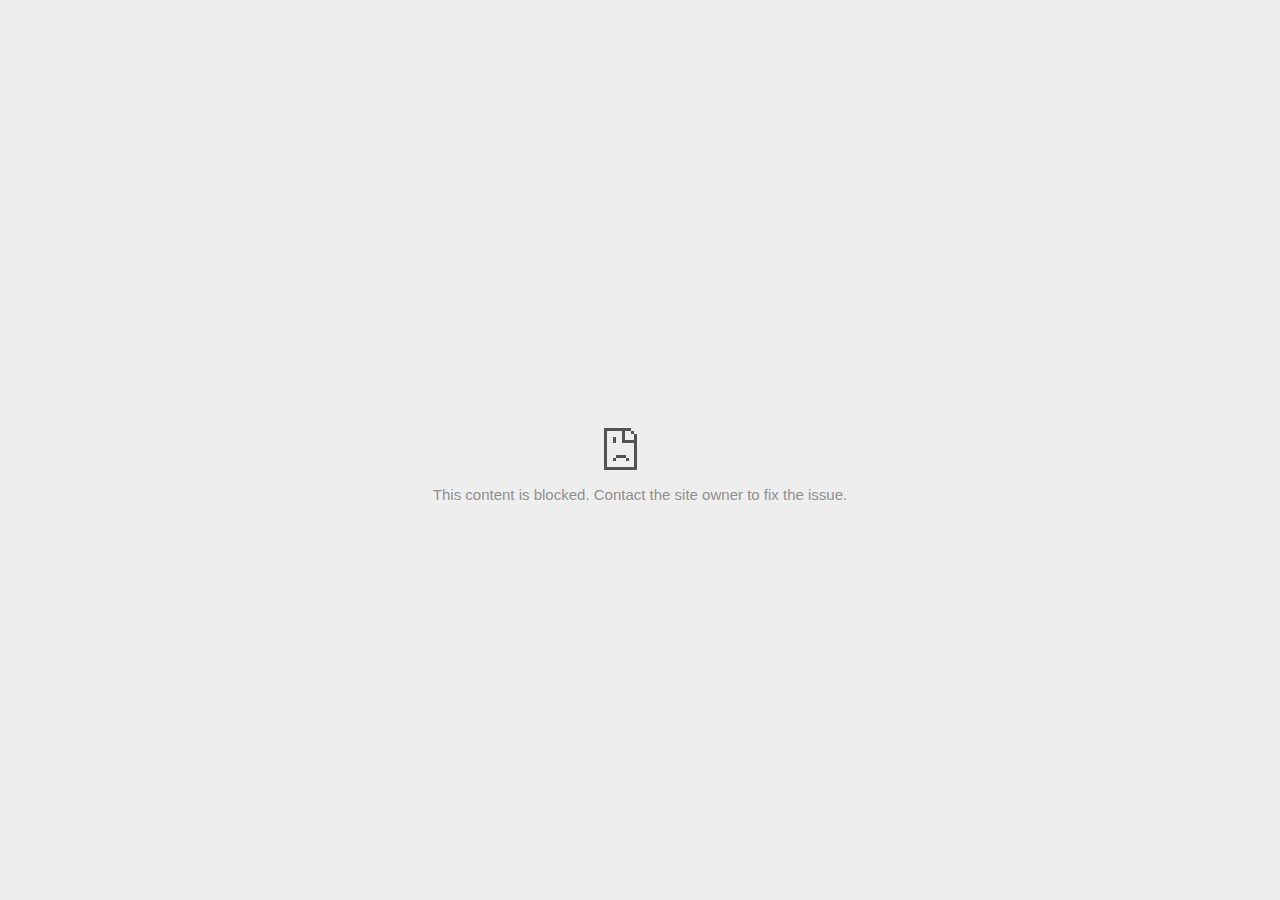
<file: Meta/img/10887201686.html>
<!DOCTYPE html>
<!-- saved from url=(0029)chrome-error://chromewebdata/ -->
<html dir="ltr" lang="en" subframe=""><head><meta http-equiv="Content-Type" content="text/html; charset=UTF-8">
  
  <meta name="color-scheme" content="light dark">
  <meta name="theme-color" content="#fff">
  <meta name="viewport" content="width=device-width, initial-scale=1.0,
                                 maximum-scale=1.0, user-scalable=no">
  <title>td.doubleclick.net</title>
  <style>/* Copyright 2017 The Chromium Authors
 * Use of this source code is governed by a BSD-style license that can be
 * found in the LICENSE file. */

a {
  color: var(--link-color);
}

body {
  --background-color: #fff;
  --error-code-color: var(--google-gray-700);
  --google-blue-100: rgb(210, 227, 252);
  --google-blue-300: rgb(138, 180, 248);
  --google-blue-600: rgb(26, 115, 232);
  --google-blue-700: rgb(25, 103, 210);
  --google-gray-100: rgb(241, 243, 244);
  --google-gray-300: rgb(218, 220, 224);
  --google-gray-500: rgb(154, 160, 166);
  --google-gray-50: rgb(248, 249, 250);
  --google-gray-600: rgb(128, 134, 139);
  --google-gray-700: rgb(95, 99, 104);
  --google-gray-800: rgb(60, 64, 67);
  --google-gray-900: rgb(32, 33, 36);
  --heading-color: var(--google-gray-900);
  --link-color: rgb(88, 88, 88);
  --popup-container-background-color: rgba(0,0,0,.65);
  --primary-button-fill-color-active: var(--google-blue-700);
  --primary-button-fill-color: var(--google-blue-600);
  --primary-button-text-color: #fff;
  --quiet-background-color: rgb(247, 247, 247);
  --secondary-button-border-color: var(--google-gray-500);
  --secondary-button-fill-color: #fff;
  --secondary-button-hover-border-color: var(--google-gray-600);
  --secondary-button-hover-fill-color: var(--google-gray-50);
  --secondary-button-text-color: var(--google-gray-700);
  --small-link-color: var(--google-gray-700);
  --text-color: var(--google-gray-700);
  background: var(--background-color);
  color: var(--text-color);
  word-wrap: break-word;
}

.nav-wrapper .secondary-button {
  background: var(--secondary-button-fill-color);
  border: 1px solid var(--secondary-button-border-color);
  color: var(--secondary-button-text-color);
  float: none;
  margin: 0;
  padding: 8px 16px;
}

.hidden {
  display: none;
}

html {
  -webkit-text-size-adjust: 100%;
  font-size: 125%;
}

.icon {
  background-repeat: no-repeat;
  background-size: 100%;
}

@media (prefers-color-scheme: dark) {
  body {
    --background-color: var(--google-gray-900);
    --error-code-color: var(--google-gray-500);
    --heading-color: var(--google-gray-500);
    --link-color: var(--google-blue-300);
    --primary-button-fill-color-active: rgb(129, 162, 208);
    --primary-button-fill-color: var(--google-blue-300);
    --primary-button-text-color: var(--google-gray-900);
    --quiet-background-color: var(--background-color);
    --secondary-button-border-color: var(--google-gray-700);
    --secondary-button-fill-color: var(--google-gray-900);
    --secondary-button-hover-fill-color: rgb(48, 51, 57);
    --secondary-button-text-color: var(--google-blue-300);
    --small-link-color: var(--google-blue-300);
    --text-color: var(--google-gray-500);
  }
}
</style>
  <style>/* Copyright 2014 The Chromium Authors
   Use of this source code is governed by a BSD-style license that can be
   found in the LICENSE file. */

button {
  border: 0;
  border-radius: 4px;
  box-sizing: border-box;
  color: var(--primary-button-text-color);
  cursor: pointer;
  float: right;
  font-size: .875em;
  margin: 0;
  padding: 8px 16px;
  transition: box-shadow 150ms cubic-bezier(0.4, 0, 0.2, 1);
  user-select: none;
}

[dir='rtl'] button {
  float: left;
}

.bad-clock button,
.captive-portal button,
.https-only button,
.insecure-form button,
.lookalike-url button,
.main-frame-blocked button,
.neterror button,
.pdf button,
.ssl button,
.enterprise-block button,
.enterprise-warn button,
.safe-browsing-billing button {
  background: var(--primary-button-fill-color);
}

button:active {
  background: var(--primary-button-fill-color-active);
  outline: 0;
}

#debugging {
  display: inline;
  overflow: auto;
}

.debugging-content {
  line-height: 1em;
  margin-bottom: 0;
  margin-top: 1em;
}

.debugging-content-fixed-width {
  display: block;
  font-family: monospace;
  font-size: 1.2em;
  margin-top: 0.5em;
}

.debugging-title {
  font-weight: bold;
}

#details {
  margin: 0 0 50px;
}

#details p:not(:first-of-type) {
  margin-top: 20px;
}

.secondary-button:active {
  border-color: white;
  box-shadow: 0 1px 2px 0 rgba(60, 64, 67, .3),
      0 2px 6px 2px rgba(60, 64, 67, .15);
}

.secondary-button:hover {
  background: var(--secondary-button-hover-fill-color);
  border-color: var(--secondary-button-hover-border-color);
  text-decoration: none;
}

.error-code {
  color: var(--error-code-color);
  font-size: .8em;
  margin-top: 12px;
  text-transform: uppercase;
}

#error-debugging-info {
  font-size: 0.8em;
}

h1 {
  color: var(--heading-color);
  font-size: 1.6em;
  font-weight: normal;
  line-height: 1.25em;
  margin-bottom: 16px;
}

h2 {
  font-size: 1.2em;
  font-weight: normal;
}

.icon {
  height: 72px;
  margin: 0 0 40px;
  width: 72px;
}

input[type=checkbox] {
  opacity: 0;
}

input[type=checkbox]:focus ~ .checkbox::after {
  outline: -webkit-focus-ring-color auto 5px;
}

.interstitial-wrapper {
  box-sizing: border-box;
  font-size: 1em;
  line-height: 1.6em;
  margin: 14vh auto 0;
  max-width: 600px;
  width: 100%;
}

#main-message > p {
  display: inline;
}

#extended-reporting-opt-in {
  font-size: .875em;
  margin-top: 32px;
}

#extended-reporting-opt-in label {
  display: grid;
  grid-template-columns: 1.8em 1fr;
  position: relative;
}

#enhanced-protection-message {
  border-radius: 4px;
  font-size: 1em;
  margin-top: 32px;
  padding: 10px 5px;
}

#enhanced-protection-message label {
  display: grid;
  grid-template-columns: 2.5em 1fr;
  position: relative;
}

#enhanced-protection-message div {
  margin: 0.5em;
}

#enhanced-protection-message .icon {
  height: 1.5em;
  vertical-align: middle;
  width: 1.5em;
}

.nav-wrapper {
  margin-top: 51px;
}

.nav-wrapper::after {
  clear: both;
  content: '';
  display: table;
  width: 100%;
}

.small-link {
  color: var(--small-link-color);
  font-size: .875em;
}

.checkboxes {
  flex: 0 0 24px;
}

.checkbox {
  --padding: .9em;
  background: transparent;
  display: block;
  height: 1em;
  left: -1em;
  padding-inline-start: var(--padding);
  position: absolute;
  right: 0;
  top: -.5em;
  width: 1em;
}

.checkbox::after {
  border: 1px solid white;
  border-radius: 2px;
  content: '';
  height: 1em;
  left: var(--padding);
  position: absolute;
  top: var(--padding);
  width: 1em;
}

.checkbox::before {
  background: transparent;
  border: 2px solid white;
  border-inline-end-width: 0;
  border-top-width: 0;
  content: '';
  height: .2em;
  left: calc(.3em + var(--padding));
  opacity: 0;
  position: absolute;
  top: calc(.3em  + var(--padding));
  transform: rotate(-45deg);
  width: .5em;
}

input[type=checkbox]:checked ~ .checkbox::before {
  opacity: 1;
}

#recurrent-error-message {
  background: #ededed;
  border-radius: 4px;
  margin-bottom: 16px;
  margin-top: 12px;
  padding: 12px 16px;
}

.showing-recurrent-error-message #extended-reporting-opt-in {
  margin-top: 16px;
}

.showing-recurrent-error-message #enhanced-protection-message {
  margin-top: 16px;
}

@media (max-width: 700px) {
  .interstitial-wrapper {
    padding: 0 10%;
  }

  #error-debugging-info {
    overflow: auto;
  }
}

@media (max-width: 420px) {
  button,
  [dir='rtl'] button,
  .small-link {
    float: none;
    font-size: .825em;
    font-weight: 500;
    margin: 0;
    width: 100%;
  }

  button {
    padding: 16px 24px;
  }

  #details {
    margin: 20px 0 20px 0;
  }

  #details p:not(:first-of-type) {
    margin-top: 10px;
  }

  .secondary-button:not(.hidden) {
    display: block;
    margin-top: 20px;
    text-align: center;
    width: 100%;
  }

  .interstitial-wrapper {
    padding: 0 5%;
  }

  #extended-reporting-opt-in {
    margin-top: 24px;
  }

  #enhanced-protection-message {
    margin-top: 24px;
  }

  .nav-wrapper {
    margin-top: 30px;
  }
}

/**
 * Mobile specific styling.
 * Navigation buttons are anchored to the bottom of the screen.
 * Details message replaces the top content in its own scrollable area.
 */

@media (max-width: 420px) {
  .nav-wrapper .secondary-button {
    border: 0;
    margin: 16px 0 0;
    margin-inline-end: 0;
    padding-bottom: 16px;
    padding-top: 16px;
  }
}

/* Fixed nav. */
@media (min-width: 240px) and (max-width: 420px) and
       (min-height: 401px),
       (min-width: 421px) and (min-height: 240px) and
       (max-height: 560px) {
  body .nav-wrapper {
    background: var(--background-color);
    bottom: 0;
    box-shadow: 0 -12px 24px var(--background-color);
    left: 0;
    margin: 0 auto;
    max-width: 736px;
    padding-inline-end: 24px;
    padding-inline-start: 24px;
    position: fixed;
    right: 0;
    width: 100%;
    z-index: 2;
  }

  .interstitial-wrapper {
    max-width: 736px;
  }

  #details,
  #main-content {
    padding-bottom: 40px;
  }

  #details {
    padding-top: 5.5vh;
  }

  button.small-link {
    color: var(--google-blue-600);
  }
}

@media (max-width: 420px) and (orientation: portrait),
       (max-height: 560px) {
  body {
    margin: 0 auto;
  }

  button,
  [dir='rtl'] button,
  button.small-link,
  .nav-wrapper .secondary-button {
    font-family: Roboto-Regular,Helvetica;
    font-size: .933em;
    margin: 6px 0;
    transform: translatez(0);
  }

  .nav-wrapper {
    box-sizing: border-box;
    padding-bottom: 8px;
    width: 100%;
  }

  #details {
    box-sizing: border-box;
    height: auto;
    margin: 0;
    opacity: 1;
    transition: opacity 250ms cubic-bezier(0.4, 0, 0.2, 1);
  }

  #details.hidden,
  #main-content.hidden {
    height: 0;
    opacity: 0;
    overflow: hidden;
    padding-bottom: 0;
    transition: none;
  }

  h1 {
    font-size: 1.5em;
    margin-bottom: 8px;
  }

  .icon {
    margin-bottom: 5.69vh;
  }

  .interstitial-wrapper {
    box-sizing: border-box;
    margin: 7vh auto 12px;
    padding: 0 24px;
    position: relative;
  }

  .interstitial-wrapper p {
    font-size: .95em;
    line-height: 1.61em;
    margin-top: 8px;
  }

  #main-content {
    margin: 0;
    transition: opacity 100ms cubic-bezier(0.4, 0, 0.2, 1);
  }

  .small-link {
    border: 0;
  }

  .suggested-left > #control-buttons,
  .suggested-right > #control-buttons {
    float: none;
    margin: 0;
  }
}

@media (min-width: 421px) and (min-height: 500px) and (max-height: 560px) {
  .interstitial-wrapper {
    margin-top: 10vh;
  }
}

@media (min-height: 400px) and (orientation:portrait) {
  .interstitial-wrapper {
    margin-bottom: 145px;
  }
}

@media (min-height: 299px) {
  .nav-wrapper {
    padding-bottom: 16px;
  }
}

@media (max-height: 560px) and (min-height: 240px) and (orientation:landscape) {
  .extended-reporting-has-checkbox #details {
    padding-bottom: 80px;
  }
}

@media (min-height: 500px) and (max-height: 650px) and (max-width: 414px) and
       (orientation: portrait) {
  .interstitial-wrapper {
    margin-top: 7vh;
  }
}

@media (min-height: 650px) and (max-width: 414px) and (orientation: portrait) {
  .interstitial-wrapper {
    margin-top: 10vh;
  }
}

/* Small mobile screens. No fixed nav. */
@media (max-height: 400px) and (orientation: portrait),
       (max-height: 239px) and (orientation: landscape),
       (max-width: 419px) and (max-height: 399px) {
  .interstitial-wrapper {
    display: flex;
    flex-direction: column;
    margin-bottom: 0;
  }

  #details {
    flex: 1 1 auto;
    order: 0;
  }

  #main-content {
    flex: 1 1 auto;
    order: 0;
  }

  .nav-wrapper {
    flex: 0 1 auto;
    margin-top: 8px;
    order: 1;
    padding-inline-end: 0;
    padding-inline-start: 0;
    position: relative;
    width: 100%;
  }

  button,
  .nav-wrapper .secondary-button {
    padding: 16px 24px;
  }

  button.small-link {
    color: var(--google-blue-600);
  }
}

@media (max-width: 239px) and (orientation: portrait) {
  .nav-wrapper {
    padding-inline-end: 0;
    padding-inline-start: 0;
  }
}
</style>
  <style>/* Copyright 2013 The Chromium Authors
 * Use of this source code is governed by a BSD-style license that can be
 * found in the LICENSE file. */

/* Don't use the main frame div when the error is in a subframe. */
html[subframe] #main-frame-error {
  display: none;
}

/* Don't use the subframe error div when the error is in a main frame. */
html:not([subframe]) #sub-frame-error {
  display: none;
}

h1 {
  margin-top: 0;
  word-wrap: break-word;
}

h1 span {
  font-weight: 500;
}

a {
  text-decoration: none;
}

.icon {
  -webkit-user-select: none;
  display: inline-block;
}

.icon-generic {
  /* Can't access chrome://theme/IDR_ERROR_NETWORK_GENERIC from an untrusted
   * renderer process, so embed the resource manually. */
  content: -webkit-image-set(
      url([data-uri]) 1x,
      url([data-uri]) 2x);
}

.icon-info {
  content: -webkit-image-set(
      url([data-uri]) 1x,
      url([data-uri]) 2x);
}

.icon-offline {
  content: -webkit-image-set(
      url([data-uri]) 1x,
      url([data-uri]) 2x);
  position: relative;
}

.icon-disabled {
  content: -webkit-image-set(
      url([data-uri]) 1x,
      url([data-uri]) 2x);
  width: 112px;
}

.hidden {
  display: none;
}

#suggestions-list a {
  color: var(--google-blue-600);
}

#suggestions-list p {
  margin-block-end: 0;
}

#suggestions-list ul {
  margin-top: 0;
}

.single-suggestion {
  list-style-type: none;
  padding-inline-start: 0;
}

#error-information-button {
  content: url([data-uri]);
  height: 24px;
  vertical-align: -.15em;
  width: 24px;
}

.use-popup-container#error-information-popup-container
  #error-information-popup {
  align-items: center;
  background-color: var(--popup-container-background-color);
  display: flex;
  height: 100%;
  left: 0;
  position: fixed;
  top: 0;
  width: 100%;
  z-index: 100;
}

.use-popup-container#error-information-popup-container
  #error-information-popup-content > p {
  margin-bottom: 11px;
  margin-inline-start: 20px;
}

.use-popup-container#error-information-popup-container #suggestions-list ul {
  margin-inline-start: 15px;
}

.use-popup-container#error-information-popup-container
  #error-information-popup-box {
  background-color: var(--background-color);
  left: 5%;
  padding-bottom: 15px;
  padding-top: 15px;
  position: fixed;
  width: 90%;
  z-index: 101;
}

.use-popup-container#error-information-popup-container div.error-code {
  margin-inline-start: 20px;
}

.use-popup-container#error-information-popup-container #suggestions-list p {
  margin-inline-start: 20px;
}

:not(.use-popup-container)#error-information-popup-container
  #error-information-popup-close {
  display: none;
}

#error-information-popup-close {
  margin-bottom: 0;
  margin-inline-end: 35px;
  margin-top: 15px;
  text-align: end;
}

.link-button {
  color: rgb(66, 133, 244);
  display: inline-block;
  font-weight: bold;
  text-transform: uppercase;
}

#sub-frame-error-details {

  color: #8F8F8F;

  /* Not done on mobile for performance reasons. */
  text-shadow: 0 1px 0 rgba(255,255,255,0.3);

}

[jscontent=hostName],
[jscontent=failedUrl] {
  overflow-wrap: break-word;
}

.secondary-button {
  background: #d9d9d9;
  color: #696969;
  margin-inline-end: 16px;
}

.snackbar {
  background: #323232;
  border-radius: 2px;
  bottom: 24px;
  box-sizing: border-box;
  color: #fff;
  font-size: .87em;
  left: 24px;
  max-width: 568px;
  min-width: 288px;
  opacity: 0;
  padding: 16px 24px 12px;
  position: fixed;
  transform: translateY(90px);
  will-change: opacity, transform;
  z-index: 999;
}

.snackbar-show {
  -webkit-animation:
    show-snackbar 250ms cubic-bezier(0, 0, 0.2, 1) forwards,
    hide-snackbar 250ms cubic-bezier(0.4, 0, 1, 1) forwards 5s;
}

@-webkit-keyframes show-snackbar {
  100% {
    opacity: 1;
    transform: translateY(0);
  }
}

@-webkit-keyframes hide-snackbar {
  0% {
    opacity: 1;
    transform: translateY(0);
  }
  100% {
    opacity: 0;
    transform: translateY(90px);
  }
}

.suggestions {
  margin-top: 18px;
}

.suggestion-header {
  font-weight: bold;
  margin-bottom: 4px;
}

.suggestion-body {
  color: #777;
}

/* Decrease padding at low sizes. */
@media (max-width: 640px), (max-height: 640px) {
  h1 {
    margin: 0 0 15px;
  }
  .suggestions {
    margin-top: 10px;
  }
  .suggestion-header {
    margin-bottom: 0;
  }
}

#download-link,
#download-link-clicked {
  margin-bottom: 30px;
  margin-top: 30px;
}

#download-link-clicked {
  color: #BBB;
}

#download-link::before,
#download-link-clicked::before {
  content: url([data-uri]);
  display: inline-block;
  margin-inline-end: 4px;
  vertical-align: -webkit-baseline-middle;
}

#download-link-clicked::before {
  opacity: 0;
  width: 0;
}

#offline-content-list-visibility-card {
  border: 1px solid white;
  border-radius: 8px;
  display: flex;
  font-size: .8em;
  justify-content: space-between;
  line-height: 1;
}

#offline-content-list.list-hidden #offline-content-list-visibility-card {
  border-color: rgb(218, 220, 224);
}

#offline-content-list-visibility-card > div {
  padding: 1em;
}

#offline-content-list-title {
  color: var(--google-gray-700);
}

#offline-content-list-show-text,
#offline-content-list-hide-text {
  color: rgb(66, 133, 244);
}

/* Hides the "hide" text div when the offline content list is collapsed/hidden
 * and, alternatively, hides the "show" text div when the offline content list
 * is expanded/shown.
 */
#offline-content-list.list-hidden #offline-content-list-hide-text,
#offline-content-list:not(.list-hidden) #offline-content-list-show-text {
  display: none;
}

/* Controls the animation of the offline content list when it is expanded/shown.
 */
#offline-content-suggestions {
  /* Max-height has to be set for the height animation to work. The chosen value
   * is a little greater than the maximum height the list will have, when all
   * suggestions have images, so that it is never clamped. This makes so that
   * when the actual height is smaller then the animation is not as smooth.
   */
  max-height: 27em;
  transition: max-height 200ms ease-in, visibility 0s 200ms,
              opacity 200ms 200ms linear;
}

/* Controls the animation of the offline content list when it is
 * collapsed/hidden.
 */
#offline-content-list.list-hidden #offline-content-suggestions {
  max-height: 0;
  opacity: 0;
  transition: opacity 200ms linear, visibility 0s 200ms,
              max-height 200ms 200ms ease-out;
  visibility: hidden;
}

#offline-content-list {
  margin-inline-start: -5%;
  width: 110%;
}

/* The selectors below adjust the "overflow" of the suggestion cards contents
 * based on the same screen size based strategy used for the main frame, which
 * is applied by the `interstitial-wrapper` class. */
@media (max-width: 420px)  {
  #offline-content-list {
    margin-inline-start: -2.5%;
    width: 105%;
  }
}
@media (max-width: 420px) and (orientation: portrait),
       (max-height: 560px) {
  #offline-content-list {
    margin-inline-start: -12px;
    width: calc(100% + 24px);
  }
}

.suggestion-with-image .offline-content-suggestion-thumbnail {
  flex-basis: 8.2em;
  flex-shrink: 0;
}

.suggestion-with-image .offline-content-suggestion-thumbnail > img {
  height: 100%;
  width: 100%;
}

.suggestion-with-image #offline-content-list:not(.is-rtl)
.offline-content-suggestion-thumbnail > img {
  border-bottom-right-radius: 7px;
  border-top-right-radius: 7px;
}

.suggestion-with-image #offline-content-list.is-rtl
.offline-content-suggestion-thumbnail > img {
  border-bottom-left-radius: 7px;
  border-top-left-radius: 7px;
}

.suggestion-with-icon .offline-content-suggestion-thumbnail {
  align-items: center;
  display: flex;
  justify-content: center;
  min-height: 4.2em;
  min-width: 4.2em;
}

.suggestion-with-icon .offline-content-suggestion-thumbnail > div {
  align-items: center;
  background-color: rgb(241, 243, 244);
  border-radius: 50%;
  display: flex;
  height: 2.3em;
  justify-content: center;
  width: 2.3em;
}

.suggestion-with-icon .offline-content-suggestion-thumbnail > div > img {
  height: 1.45em;
  width: 1.45em;
}

.offline-content-suggestion-favicon {
  height: 1em;
  margin-inline-end: 0.4em;
  width: 1.4em;
}

.offline-content-suggestion-favicon > img {
  height: 1.4em;
  width: 1.4em;
}

.no-favicon .offline-content-suggestion-favicon {
  display: none;
}

.image-video {
  content: url([data-uri]);
}

.image-music-note {
  content: url([data-uri]);
}

.image-earth {
  content: url([data-uri]);
}

.image-file {
  content: url([data-uri]);
}

.offline-content-suggestion-texts {
  display: flex;
  flex-direction: column;
  justify-content: space-between;
  line-height: 1.3;
  padding: .9em;
  width: 100%;
}

.offline-content-suggestion-title {
  -webkit-box-orient: vertical;
  -webkit-line-clamp: 3;
  color: rgb(32, 33, 36);
  display: -webkit-box;
  font-size: 1.1em;
  overflow: hidden;
  text-overflow: ellipsis;
}

div.offline-content-suggestion {
  align-items: stretch;
  border: 1px solid rgb(218, 220, 224);
  border-radius: 8px;
  display: flex;
  justify-content: space-between;
  margin-bottom: .8em;
}

.suggestion-with-image {
  flex-direction: row;
  height: 8.2em;
  max-height: 8.2em;
}

.suggestion-with-icon {
  flex-direction: row-reverse;
  height: 4.2em;
  max-height: 4.2em;
}

.suggestion-with-icon .offline-content-suggestion-title {
  -webkit-line-clamp: 1;
  word-break: break-all;
}

.suggestion-with-icon .offline-content-suggestion-texts {
  padding-inline-start: 0;
}

.offline-content-suggestion-attribution-freshness {
  color: rgb(95, 99, 104);
  display: flex;
  font-size: .8em;
  line-height: 1.7em;
}

.offline-content-suggestion-attribution {
  -webkit-box-orient: vertical;
  -webkit-line-clamp: 1;
  display: -webkit-box;
  flex-shrink: 1;
  margin-inline-end: 0.3em;
  overflow: hidden;
  overflow-wrap: break-word;
  text-overflow: ellipsis;
  word-break: break-all;
}

.no-attribution .offline-content-suggestion-attribution {
  display: none;
}

.offline-content-suggestion-freshness::before {
  content: '-';
  display: inline-block;
  flex-shrink: 0;
  margin-inline-end: .1em;
  margin-inline-start: .1em;
}

.no-attribution .offline-content-suggestion-freshness::before {
  display: none;
}

.offline-content-suggestion-freshness {
  flex-shrink: 0;
}

.suggestion-with-image .offline-content-suggestion-pin-spacer {
  flex-grow: 100;
  flex-shrink: 1;
}

.suggestion-with-image .offline-content-suggestion-pin {
  content: url([data-uri]);
  flex-shrink: 0;
  height: 1.4em;
  margin-inline-start: .4em;
  width: 1.4em;
}

/* Controls the animation (and a bit more) of the launch-downloads-home action
 * button when the offline content list is expanded/shown.
 */
#offline-content-list-action {
  text-align: center;
  transition: visibility 0s 200ms, opacity 200ms 200ms linear;
}

/* Controls the animation of the launch-downloads-home action button when the
 * offline content list is collapsed/hidden.
 */
#offline-content-list.list-hidden #offline-content-list-action {
  opacity: 0;
  transition: opacity 200ms linear, visibility 0s 200ms;
  visibility: hidden;
}

#cancel-save-page-button {
  background-image: url([data-uri]);
  background-position: right 27px center;
  background-repeat: no-repeat;
  border: 1px solid var(--google-gray-300);
  border-radius: 5px;
  color: var(--google-gray-700);
  margin-bottom: 26px;
  padding-bottom: 16px;
  padding-inline-end: 88px;
  padding-inline-start: 16px;
  padding-top: 16px;
  text-align: start;
}

html[dir='rtl'] #cancel-save-page-button {
  background-position: left 27px center;
}

#save-page-for-later-button {
  display: flex;
  justify-content: start;
}

#save-page-for-later-button a::before {
  content: url([data-uri]);
  display: inline-block;
  margin-inline-end: 4px;
  vertical-align: -webkit-baseline-middle;
}

.hidden#save-page-for-later-button {
  display: none;
}

/* Don't allow overflow when in a subframe. */
html[subframe] body {
  overflow: hidden;
}

#sub-frame-error {
  -webkit-align-items: center;
  -webkit-flex-flow: column;
  -webkit-justify-content: center;
  background-color: #DDD;
  display: -webkit-flex;
  height: 100%;
  left: 0;
  position: absolute;
  text-align: center;
  top: 0;
  transition: background-color 200ms ease-in-out;
  width: 100%;
}

#sub-frame-error:hover {
  background-color: #EEE;
}

#sub-frame-error .icon-generic {
  margin: 0 0 16px;
}

#sub-frame-error-details {
  margin: 0 10px;
  text-align: center;
  visibility: hidden;
}

/* Show details only when hovering. */
#sub-frame-error:hover #sub-frame-error-details {
  visibility: visible;
}

/* If the iframe is too small, always hide the error code. */
/* TODO(mmenke): See if overflow: no-display works better, once supported. */
@media (max-width: 200px), (max-height: 95px) {
  #sub-frame-error-details {
    display: none;
  }
}

/* Adjust icon for small embedded frames in apps. */
@media (max-height: 100px) {
  #sub-frame-error .icon-generic {
    height: auto;
    margin: 0;
    padding-top: 0;
    width: 25px;
  }
}

/* details-button is special; it's a <button> element that looks like a link. */
#details-button {
  box-shadow: none;
  min-width: 0;
}

/* Styles for platform dependent separation of controls and details button. */
.suggested-left > #control-buttons,
.suggested-right > #details-button {
  float: left;
}

.suggested-right > #control-buttons,
.suggested-left > #details-button {
  float: right;
}

.suggested-left .secondary-button {
  margin-inline-end: 0;
  margin-inline-start: 16px;
}

#details-button.singular {
  float: none;
}

/* download-button shows both icon and text. */
#download-button {
  padding-bottom: 4px;
  padding-top: 4px;
  position: relative;
}

#download-button::before {
  background: -webkit-image-set(
      url([data-uri]) 1x,
      url([data-uri]) 2x)
    no-repeat;
  content: '';
  display: inline-block;
  height: 24px;
  margin-inline-end: 4px;
  margin-inline-start: -4px;
  vertical-align: middle;
  width: 24px;
}

#download-button:disabled {
  background: rgb(180, 206, 249);
  color: rgb(255, 255, 255);
}

#buttons::after {
  clear: both;
  content: '';
  display: block;
  width: 100%;
}

/* Offline page */
html[dir='rtl'] .runner-container,
html[dir='rtl'].offline .icon-offline {
  transform: scaleX(-1);
}

.offline {
  transition: filter 1.5s cubic-bezier(0.65, 0.05, 0.36, 1),
              background-color 1.5s cubic-bezier(0.65, 0.05, 0.36, 1);

  will-change: filter, background-color;

}

.offline body {
  transition: background-color 1.5s cubic-bezier(0.65, 0.05, 0.36, 1);
}

.offline #main-message > p {
  display: none;
}

.offline.inverted {
  background-color: #fff;
  filter: invert(1);
}

.offline.inverted body {
  background-color: #fff;
}

.offline .interstitial-wrapper {
  color: var(--text-color);
  font-size: 1em;
  line-height: 1.55;
  margin: 0 auto;
  max-width: 600px;
  padding-top: 100px;
  position: relative;
  width: 100%;
}

.offline .runner-container {
  direction: ltr;
  height: 150px;
  max-width: 600px;
  overflow: hidden;
  position: absolute;
  top: 35px;
  width: 44px;
}

.offline .runner-container:focus {
  outline: none;
}

.offline .runner-container:focus-visible {
  outline: 3px solid var(--google-blue-300);
}

.offline .runner-canvas {
  height: 150px;
  max-width: 600px;
  opacity: 1;
  overflow: hidden;
  position: absolute;
  top: 0;
  z-index: 10;
}

.offline .controller {
  height: 100vh;
  left: 0;
  position: absolute;
  top: 0;
  width: 100vw;
  z-index: 9;
}

#offline-resources {
  display: none;
}

#offline-instruction {
  image-rendering: pixelated;
  left: 0;
  margin: auto;
  position: absolute;
  right: 0;
  top: 60px;
  width: fit-content;
}

.offline-runner-live-region {
  bottom: 0;
  clip-path: polygon(0 0, 0 0, 0 0);
  color: var(--background-color);
  display: block;
  font-size: xx-small;
  overflow: hidden;
  position: absolute;
  text-align: center;
  transition: color 1.5s cubic-bezier(0.65, 0.05, 0.36, 1);
  user-select: none;
}

/* Custom toggle */
.slow-speed-option {
  align-items: center;
  background: var(--google-gray-50);
  border-radius: 24px/50%;
  bottom: 0;
  color: var(--error-code-color);
  display: inline-flex;
  font-size: 1em;
  left: 0;
  line-height: 1.1em;
  margin: 5px auto;
  padding: 2px 12px 3px 20px;
  position: absolute;
  right: 0;
  width: max-content;
  z-index: 999;
}

.slow-speed-option.hidden {
  display: none;
}

.slow-speed-option [type=checkbox] {
  opacity: 0;
  pointer-events: none;
  position: absolute;
}

.slow-speed-option .slow-speed-toggle {
  cursor: pointer;
  margin-inline-start: 8px;
  padding: 8px 4px;
  position: relative;
}

.slow-speed-option [type=checkbox]:disabled ~ .slow-speed-toggle {
  cursor: default;
}

.slow-speed-option-label [type=checkbox] {
  opacity: 0;
  pointer-events: none;
  position: absolute;
}

.slow-speed-option .slow-speed-toggle::before,
.slow-speed-option .slow-speed-toggle::after {
  content: '';
  display: block;
  margin: 0 3px;
  transition: all 100ms cubic-bezier(0.4, 0, 1, 1);
}

.slow-speed-option .slow-speed-toggle::before {
  background: rgb(189,193,198);
  border-radius: 0.65em;
  height: 0.9em;
  width: 2em;
}

.slow-speed-option .slow-speed-toggle::after {
  background: #fff;
  border-radius: 50%;
  box-shadow: 0 1px 3px 0 rgb(0 0 0 / 40%);
  height: 1.2em;
  position: absolute;
  top: 51%;
  transform: translate(-20%, -50%);
  width: 1.1em;
}

.slow-speed-option [type=checkbox]:focus + .slow-speed-toggle {
  box-shadow: 0 0 8px rgb(94, 158, 214);
  outline: 1px solid rgb(93, 157, 213);
}

.slow-speed-option [type=checkbox]:checked + .slow-speed-toggle::before {
  background: var(--google-blue-600);
  opacity: 0.5;
}

.slow-speed-option [type=checkbox]:checked + .slow-speed-toggle::after {
  background: var(--google-blue-600);
  transform: translate(calc(2em - 90%), -50%);
}

.slow-speed-option [type=checkbox]:checked:disabled +
  .slow-speed-toggle::before {
  background: rgb(189,193,198);
}

.slow-speed-option [type=checkbox]:checked:disabled +
  .slow-speed-toggle::after {
  background: var(--google-gray-50);
}

@media (max-width: 420px) {
  #download-button {
    padding-bottom: 12px;
    padding-top: 12px;
  }

  .suggested-left > #control-buttons,
  .suggested-right > #control-buttons {
    float: none;
  }

  .snackbar {
    border-radius: 0;
    bottom: 0;
    left: 0;
    width: 100%;
  }
}

@media (max-height: 350px) {
  h1 {
    margin: 0 0 15px;
  }

  .icon-offline {
    margin: 0 0 10px;
  }

  .interstitial-wrapper {
    margin-top: 5%;
  }

  .nav-wrapper {
    margin-top: 30px;
  }
}

@media (min-width: 420px) and (max-width: 736px) and
       (min-height: 240px) and (max-height: 420px) and
       (orientation:landscape) {
  .interstitial-wrapper {
    margin-bottom: 100px;
  }
}

@media (max-width: 360px) and (max-height: 480px) {
  .offline .interstitial-wrapper {
    padding-top: 60px;
  }

  .offline .runner-container {
    top: 8px;
  }
}

@media (min-height: 240px) and (orientation: landscape) {
  .offline .interstitial-wrapper {
    margin-bottom: 90px;
  }

  .icon-offline {
    margin-bottom: 20px;
  }
}

@media (max-height: 320px) and (orientation: landscape) {
  .icon-offline {
    margin-bottom: 0;
  }

  .offline .runner-container {
    top: 10px;
  }
}

@media (max-width: 240px) {
  button {
    padding-inline-end: 12px;
    padding-inline-start: 12px;
  }

  .interstitial-wrapper {
    overflow: inherit;
    padding: 0 8px;
  }
}

@media (max-width: 120px) {
  button {
    width: auto;
  }
}

.arcade-mode,
.arcade-mode .runner-container,
.arcade-mode .runner-canvas {
  image-rendering: pixelated;
  max-width: 100%;
  overflow: hidden;
}

.arcade-mode #buttons,
.arcade-mode #main-content {
  opacity: 0;
  overflow: hidden;
}

.arcade-mode .interstitial-wrapper {
  height: 100vh;
  max-width: 100%;
  overflow: hidden;
}

.arcade-mode .runner-container {
  left: 0;
  margin: auto;
  right: 0;
  transform-origin: top center;
  transition: transform 250ms cubic-bezier(0.4, 0, 1, 1) 400ms;
  z-index: 2;
}

@media (prefers-color-scheme: dark) {
  .icon {
    filter: invert(1);
  }

  .offline .runner-canvas {
    filter: invert(1);
  }

  .offline.inverted {
    background-color: var(--background-color);
    filter: invert(0);
  }

  .offline.inverted body {
    background-color: #fff;
  }

  .offline.inverted .offline-runner-live-region {
    color: #fff;
  }

  #suggestions-list a {
    color: var(--link-color);
  }

  #error-information-button {
    filter: invert(0.6);
  }

  .slow-speed-option {
    background: var(--google-gray-800);
    color: var(--google-gray-100);
  }

  .slow-speed-option .slow-speed-toggle::before,
  .slow-speed-option [type=checkbox]:checked:disabled +
    .slow-speed-toggle::before {
     background: rgb(189,193,198);
  }

  .slow-speed-option [type=checkbox]:checked + .slow-speed-toggle::after,
  .slow-speed-option [type=checkbox]:checked + .slow-speed-toggle::before {
    background: var(--google-blue-300);
  }
}
</style>
  <script>// Copyright 2013 The Chromium Authors
// Use of this source code is governed by a BSD-style license that can be
// found in the LICENSE file.

/**
 * @typedef {{
 *   downloadButtonClick: function(),
 *   reloadButtonClick: function(string),
 *   detailsButtonClick: function(),
 *   diagnoseErrorsButtonClick: function(),
 *   portalSigninsButtonClick: function(),
 *   trackEasterEgg: function(),
 *   updateEasterEggHighScore: function(number),
 *   resetEasterEggHighScore: function(),
 *   launchOfflineItem: function(string, string),
 *   savePageForLater: function(),
 *   cancelSavePage: function(),
 *   listVisibilityChange: function(boolean),
 * }}
 */
// eslint-disable-next-line no-var
var errorPageController;

const HIDDEN_CLASS = 'hidden';

// Decodes a UTF16 string that is encoded as base64.
function decodeUTF16Base64ToString(encoded_text) {
  const data = atob(encoded_text);
  let result = '';
  for (let i = 0; i < data.length; i += 2) {
    result +=
        String.fromCharCode(data.charCodeAt(i) * 256 + data.charCodeAt(i + 1));
  }
  return result;
}

function toggleHelpBox() {
  const helpBoxOuter = document.getElementById('details');
  helpBoxOuter.classList.toggle(HIDDEN_CLASS);
  const detailsButton = document.getElementById('details-button');
  if (helpBoxOuter.classList.contains(HIDDEN_CLASS)) {
    /** @suppress {missingProperties} */
    detailsButton.innerText = detailsButton.detailsText;
  } else {
    /** @suppress {missingProperties} */
    detailsButton.innerText = detailsButton.hideDetailsText;
  }

  // Details appears over the main content on small screens.
  if (mobileNav) {
    document.getElementById('main-content').classList.toggle(HIDDEN_CLASS);
    const runnerContainer = document.querySelector('.runner-container');
    if (runnerContainer) {
      runnerContainer.classList.toggle(HIDDEN_CLASS);
    }
  }
}

function diagnoseErrors() {
  if (window.errorPageController) {
    errorPageController.diagnoseErrorsButtonClick();
  }
}

function portalSignin() {
  if (window.errorPageController) {
    errorPageController.portalSigninButtonClick();
  }
}

// Subframes use a different layout but the same html file.  This is to make it
// easier to support platforms that load the error page via different
// mechanisms (Currently just iOS). We also use the subframe style for portals
// as they are embedded like subframes and can't be interacted with by the user.
let isSubFrame = false;
if (window.top.location !== window.location || window.portalHost) {
  document.documentElement.setAttribute('subframe', '');
  isSubFrame = true;
}

// Re-renders the error page using |strings| as the dictionary of values.
// Used by NetErrorTabHelper to update DNS error pages with probe results.
function updateForDnsProbe(strings) {
  const context = new JsEvalContext(strings);
  jstProcess(context, document.getElementById('t'));
  onDocumentLoadOrUpdate();
}

// Adds an icon class to the list and removes classes previously set.
function updateIconClass(newClass) {
  const frameSelector = isSubFrame ? '#sub-frame-error' : '#main-frame-error';
  const iconEl = document.querySelector(frameSelector + ' .icon');

  if (iconEl.classList.contains(newClass)) {
    return;
  }

  iconEl.className = 'icon ' + newClass;
}

// Implements button clicks.  This function is needed during the transition
// between implementing these in trunk chromium and implementing them in iOS.
function reloadButtonClick(url) {
  if (window.errorPageController) {
    // 

    // 
    errorPageController.reloadButtonClick();
    // 
  } else {
    window.location = url;
  }
}

function downloadButtonClick() {
  if (window.errorPageController) {
    errorPageController.downloadButtonClick();
    const downloadButton = document.getElementById('download-button');
    downloadButton.disabled = true;
    /** @suppress {missingProperties} */
    downloadButton.textContent = downloadButton.disabledText;

    document.getElementById('download-link-wrapper')
        .classList.add(HIDDEN_CLASS);
    document.getElementById('download-link-clicked-wrapper')
        .classList.remove(HIDDEN_CLASS);
  }
}

function detailsButtonClick() {
  if (window.errorPageController) {
    errorPageController.detailsButtonClick();
  }
}

let primaryControlOnLeft = true;
// clang-format off
// 

function setAutoFetchState(scheduled, can_schedule) {
  document.getElementById('cancel-save-page-button')
      .classList.toggle(HIDDEN_CLASS, !scheduled);
  document.getElementById('save-page-for-later-button')
      .classList.toggle(HIDDEN_CLASS, scheduled || !can_schedule);
}

function savePageLaterClick() {
  errorPageController.savePageForLater();
  // savePageForLater will eventually trigger a call to setAutoFetchState() when
  // it completes.
}

function cancelSavePageClick() {
  errorPageController.cancelSavePage();
  // setAutoFetchState is not called in response to cancelSavePage(), so do it
  // now.
  setAutoFetchState(false, true);
}

function toggleErrorInformationPopup() {
  document.getElementById('error-information-popup-container')
      .classList.toggle(HIDDEN_CLASS);
}

function launchOfflineItem(itemID, name_space) {
  errorPageController.launchOfflineItem(itemID, name_space);
}

function launchDownloadsPage() {
  errorPageController.launchDownloadsPage();
}

function getIconForSuggestedItem(item) {
  // Note: |item.content_type| contains the enum values from
  // chrome::mojom::AvailableContentType.
  switch (item.content_type) {
    case 1:  // kVideo
      return 'image-video';
    case 2:  // kAudio
      return 'image-music-note';
    case 0:  // kPrefetchedPage
    case 3:  // kOtherPage
      return 'image-earth';
  }
  return 'image-file';
}

function getSuggestedContentDiv(item, index) {
  // Note: See AvailableContentToValue in available_offline_content_helper.cc
  // for the data contained in an |item|.
  // TODO(carlosk): Present |snippet_base64| when that content becomes
  // available.
  let thumbnail = '';
  const extraContainerClasses = [];
  // html_inline.py will try to replace src attributes with data URIs using a
  // simple regex. The following is obfuscated slightly to avoid that.
  const source = 'src';
  if (item.thumbnail_data_uri) {
    extraContainerClasses.push('suggestion-with-image');
    thumbnail = `<img ${source}="${item.thumbnail_data_uri}">`;
  } else {
    extraContainerClasses.push('suggestion-with-icon');
    const iconClass = getIconForSuggestedItem(item);
    thumbnail = `<div><img class="${iconClass}"></div>`;
  }

  let favicon = '';
  if (item.favicon_data_uri) {
    favicon = `<img ${source}="${item.favicon_data_uri}">`;
  } else {
    extraContainerClasses.push('no-favicon');
  }

  if (!item.attribution_base64) {
    extraContainerClasses.push('no-attribution');
  }

  return `
  <div class="offline-content-suggestion ${extraContainerClasses.join(' ')}"
    onclick="launchOfflineItem('${item.ID}', '${item.name_space}')">
      <div class="offline-content-suggestion-texts">
        <div id="offline-content-suggestion-title-${index}"
             class="offline-content-suggestion-title">
        </div>
        <div class="offline-content-suggestion-attribution-freshness">
          <div id="offline-content-suggestion-favicon-${index}"
               class="offline-content-suggestion-favicon">
            ${favicon}
          </div>
          <div id="offline-content-suggestion-attribution-${index}"
               class="offline-content-suggestion-attribution">
          </div>
          <div class="offline-content-suggestion-freshness">
            ${item.date_modified}
          </div>
          <div class="offline-content-suggestion-pin-spacer"></div>
          <div class="offline-content-suggestion-pin"></div>
        </div>
      </div>
      <div class="offline-content-suggestion-thumbnail">
        ${thumbnail}
      </div>
  </div>`;
}

/**
 * @typedef {{
 *   ID: string,
 *   name_space: string,
 *   title_base64: string,
 *   snippet_base64: string,
 *   date_modified: string,
 *   attribution_base64: string,
 *   thumbnail_data_uri: string,
 *   favicon_data_uri: string,
 *   content_type: number,
 * }}
 */
let AvailableOfflineContent;

// Populates a list of suggested offline content.
// Note: For security reasons all content downloaded from the web is considered
// unsafe and must be securely handled to be presented on the dino page. Images
// have already been safely re-encoded but textual content -- like title and
// attribution -- must be properly handled here.
// @param {boolean} isShown
// @param {Array<AvailableOfflineContent>} suggestions
function offlineContentAvailable(isShown, suggestions) {
  if (!suggestions || !loadTimeData.valueExists('offlineContentList')) {
    return;
  }

  const suggestionsHTML = [];
  for (let index = 0; index < suggestions.length; index++) {
    suggestionsHTML.push(getSuggestedContentDiv(suggestions[index], index));
  }

  document.getElementById('offline-content-suggestions').innerHTML =
      suggestionsHTML.join('\n');

  // Sets textual web content using |textContent| to make sure it's handled as
  // plain text.
  for (let index = 0; index < suggestions.length; index++) {
    document.getElementById(`offline-content-suggestion-title-${index}`)
        .textContent =
        decodeUTF16Base64ToString(suggestions[index].title_base64);
    document.getElementById(`offline-content-suggestion-attribution-${index}`)
        .textContent =
        decodeUTF16Base64ToString(suggestions[index].attribution_base64);
  }

  const contentListElement = document.getElementById('offline-content-list');
  if (document.dir === 'rtl') {
    contentListElement.classList.add('is-rtl');
  }
  contentListElement.hidden = false;
  // The list is configured as hidden by default. Show it if needed.
  if (isShown) {
    toggleOfflineContentListVisibility(false);
  }
}

function toggleOfflineContentListVisibility(updatePref) {
  if (!loadTimeData.valueExists('offlineContentList')) {
    return;
  }

  const contentListElement = document.getElementById('offline-content-list');
  const isVisible = !contentListElement.classList.toggle('list-hidden');

  if (updatePref && window.errorPageController) {
    errorPageController.listVisibilityChanged(isVisible);
  }
}

// Called on document load, and from updateForDnsProbe().
function onDocumentLoadOrUpdate() {
  const downloadButtonVisible = loadTimeData.valueExists('downloadButton') &&
      loadTimeData.getValue('downloadButton').msg;
  const detailsButton = document.getElementById('details-button');

  // If offline content suggestions will be visible, the usual buttons will not
  // be presented.
  const offlineContentVisible =
      loadTimeData.valueExists('suggestedOfflineContentPresentation');
  if (offlineContentVisible) {
    document.querySelector('.nav-wrapper').classList.add(HIDDEN_CLASS);
    detailsButton.classList.add(HIDDEN_CLASS);

    document.getElementById('download-link').hidden = !downloadButtonVisible;
    document.getElementById('download-links-wrapper')
        .classList.remove(HIDDEN_CLASS);
    document.getElementById('error-information-popup-container')
        .classList.add('use-popup-container', HIDDEN_CLASS);
    document.getElementById('error-information-button')
        .classList.remove(HIDDEN_CLASS);
  }

  const attemptAutoFetch = loadTimeData.valueExists('attemptAutoFetch') &&
      loadTimeData.getValue('attemptAutoFetch');

  const reloadButtonVisible = loadTimeData.valueExists('reloadButton') &&
      loadTimeData.getValue('reloadButton').msg;

  const reloadButton = document.getElementById('reload-button');
  const downloadButton = document.getElementById('download-button');
  if (reloadButton.style.display === 'none' &&
      downloadButton.style.display === 'none') {
    detailsButton.classList.add('singular');
  }

  // Show or hide control buttons.
  const controlButtonDiv = document.getElementById('control-buttons');
  controlButtonDiv.hidden =
      offlineContentVisible || !(reloadButtonVisible || downloadButtonVisible);

  const iconClass = loadTimeData.valueExists('iconClass') &&
      loadTimeData.getValue('iconClass');

  updateIconClass(iconClass);

  if (!isSubFrame && iconClass === 'icon-offline') {
    document.documentElement.classList.add('offline');
    new Runner('.interstitial-wrapper');
  }
}

function onDocumentLoad() {
  // Sets up the proper button layout for the current platform.
  const buttonsDiv = document.getElementById('buttons');
  if (primaryControlOnLeft) {
    buttonsDiv.classList.add('suggested-left');
  } else {
    buttonsDiv.classList.add('suggested-right');
  }

  onDocumentLoadOrUpdate();
}

document.addEventListener('DOMContentLoaded', onDocumentLoad);
</script>
  <script>// Copyright 2015 The Chromium Authors
// Use of this source code is governed by a BSD-style license that can be
// found in the LICENSE file.

let mobileNav = false;

/**
 * For small screen mobile the navigation buttons are moved
 * below the advanced text.
 */
function onResize() {
  const helpOuterBox = document.querySelector('#details');
  const mainContent = document.querySelector('#main-content');
  const mediaQuery = '(min-width: 240px) and (max-width: 420px) and ' +
      '(min-height: 401px), ' +
      '(max-height: 560px) and (min-height: 240px) and ' +
      '(min-width: 421px)';

  const detailsHidden = helpOuterBox.classList.contains(HIDDEN_CLASS);
  const runnerContainer = document.querySelector('.runner-container');

  // Check for change in nav status.
  if (mobileNav !== window.matchMedia(mediaQuery).matches) {
    mobileNav = !mobileNav;

    // Handle showing the top content / details sections according to state.
    if (mobileNav) {
      mainContent.classList.toggle(HIDDEN_CLASS, !detailsHidden);
      helpOuterBox.classList.toggle(HIDDEN_CLASS, detailsHidden);
      if (runnerContainer) {
        runnerContainer.classList.toggle(HIDDEN_CLASS, !detailsHidden);
      }
    } else if (!detailsHidden) {
      // Non mobile nav with visible details.
      mainContent.classList.remove(HIDDEN_CLASS);
      helpOuterBox.classList.remove(HIDDEN_CLASS);
      if (runnerContainer) {
        runnerContainer.classList.remove(HIDDEN_CLASS);
      }
    }
  }
}

function setupMobileNav() {
  window.addEventListener('resize', onResize);
  onResize();
}

document.addEventListener('DOMContentLoaded', setupMobileNav);
</script>
  <script>// Copyright 2014 The Chromium Authors
// Use of this source code is governed by a BSD-style license that can be
// found in the LICENSE file.

/**
 * T-Rex runner.
 * @param {string} outerContainerId Outer containing element id.
 * @param {!Object=} opt_config
 * @constructor
 * @implements {EventListener}
 * @export
 */
function Runner(outerContainerId, opt_config) {
  // Singleton
  if (Runner.instance_) {
    return Runner.instance_;
  }
  Runner.instance_ = this;

  this.outerContainerEl = document.querySelector(outerContainerId);
  this.containerEl = null;
  this.snackbarEl = null;
  // A div to intercept touch events. Only set while (playing && useTouch).
  this.touchController = null;

  this.config = opt_config || Object.assign(Runner.config, Runner.normalConfig);
  // Logical dimensions of the container.
  this.dimensions = Runner.defaultDimensions;

  this.gameType = null;
  Runner.spriteDefinition = Runner.spriteDefinitionByType['original'];

  this.altGameImageSprite = null;
  this.altGameModeActive = false;
  this.altGameModeFlashTimer = null;
  this.fadeInTimer = 0;

  this.canvas = null;
  this.canvasCtx = null;

  this.tRex = null;

  this.distanceMeter = null;
  this.distanceRan = 0;

  this.highestScore = 0;
  this.syncHighestScore = false;

  this.time = 0;
  this.runningTime = 0;
  this.msPerFrame = 1000 / FPS;
  this.currentSpeed = this.config.SPEED;
  Runner.slowDown = false;

  this.obstacles = [];

  this.activated = false; // Whether the easter egg has been activated.
  this.playing = false; // Whether the game is currently in play state.
  this.crashed = false;
  this.paused = false;
  this.inverted = false;
  this.invertTimer = 0;
  this.resizeTimerId_ = null;

  this.playCount = 0;

  // Sound FX.
  this.audioBuffer = null;

  /** @type {Object} */
  this.soundFx = {};
  this.generatedSoundFx = null;

  // Global web audio context for playing sounds.
  this.audioContext = null;

  // Images.
  this.images = {};
  this.imagesLoaded = 0;

  // Gamepad state.
  this.pollingGamepads = false;
  this.gamepadIndex = undefined;
  this.previousGamepad = null;

  if (this.isDisabled()) {
    this.setupDisabledRunner();
  } else {
    if (Runner.isAltGameModeEnabled()) {
      this.initAltGameType();
      Runner.gameType = this.gameType;
    }
    this.loadImages();

    window['initializeEasterEggHighScore'] =
        this.initializeHighScore.bind(this);
  }
}

/**
 * Default game width.
 * @const
 */
const DEFAULT_WIDTH = 600;

/**
 * Frames per second.
 * @const
 */
const FPS = 60;

/** @const */
const IS_HIDPI = window.devicePixelRatio > 1;

/** @const */
const IS_IOS = /CriOS/.test(window.navigator.userAgent);

/** @const */
const IS_MOBILE = /Android/.test(window.navigator.userAgent) || IS_IOS;

/** @const */
const IS_RTL = document.querySelector('html').dir == 'rtl';

/** @const */
const ARCADE_MODE_URL = 'chrome://dino/';

/** @const */
const RESOURCE_POSTFIX = 'offline-resources-';

/** @const */
const A11Y_STRINGS = {
  ariaLabel: 'dinoGameA11yAriaLabel',
  description: 'dinoGameA11yDescription',
  gameOver: 'dinoGameA11yGameOver',
  highScore: 'dinoGameA11yHighScore',
  jump: 'dinoGameA11yJump',
  started: 'dinoGameA11yStartGame',
  speedLabel: 'dinoGameA11ySpeedToggle',
};

/**
 * Default game configuration.
 * Shared config for all  versions of the game. Additional parameters are
 * defined in Runner.normalConfig and Runner.slowConfig.
 */
Runner.config = {
  AUDIOCUE_PROXIMITY_THRESHOLD: 190,
  AUDIOCUE_PROXIMITY_THRESHOLD_MOBILE_A11Y: 250,
  BG_CLOUD_SPEED: 0.2,
  BOTTOM_PAD: 10,
  // Scroll Y threshold at which the game can be activated.
  CANVAS_IN_VIEW_OFFSET: -10,
  CLEAR_TIME: 3000,
  CLOUD_FREQUENCY: 0.5,
  FADE_DURATION: 1,
  FLASH_DURATION: 1000,
  GAMEOVER_CLEAR_TIME: 1200,
  INITIAL_JUMP_VELOCITY: 12,
  INVERT_FADE_DURATION: 12000,
  MAX_BLINK_COUNT: 3,
  MAX_CLOUDS: 6,
  MAX_OBSTACLE_LENGTH: 3,
  MAX_OBSTACLE_DUPLICATION: 2,
  RESOURCE_TEMPLATE_ID: 'audio-resources',
  SPEED: 6,
  SPEED_DROP_COEFFICIENT: 3,
  ARCADE_MODE_INITIAL_TOP_POSITION: 35,
  ARCADE_MODE_TOP_POSITION_PERCENT: 0.1,
};

Runner.normalConfig = {
  ACCELERATION: 0.001,
  AUDIOCUE_PROXIMITY_THRESHOLD: 190,
  AUDIOCUE_PROXIMITY_THRESHOLD_MOBILE_A11Y: 250,
  GAP_COEFFICIENT: 0.6,
  INVERT_DISTANCE: 700,
  MAX_SPEED: 13,
  MOBILE_SPEED_COEFFICIENT: 1.2,
  SPEED: 6,
};


Runner.slowConfig = {
  ACCELERATION: 0.0005,
  AUDIOCUE_PROXIMITY_THRESHOLD: 170,
  AUDIOCUE_PROXIMITY_THRESHOLD_MOBILE_A11Y: 220,
  GAP_COEFFICIENT: 0.3,
  INVERT_DISTANCE: 350,
  MAX_SPEED: 9,
  MOBILE_SPEED_COEFFICIENT: 1.5,
  SPEED: 4.2,
};


/**
 * Default dimensions.
 */
Runner.defaultDimensions = {
  WIDTH: DEFAULT_WIDTH,
  HEIGHT: 150,
};


/**
 * CSS class names.
 * @enum {string}
 */
Runner.classes = {
  ARCADE_MODE: 'arcade-mode',
  CANVAS: 'runner-canvas',
  CONTAINER: 'runner-container',
  CRASHED: 'crashed',
  ICON: 'icon-offline',
  INVERTED: 'inverted',
  SNACKBAR: 'snackbar',
  SNACKBAR_SHOW: 'snackbar-show',
  TOUCH_CONTROLLER: 'controller',
};


/**
 * Sound FX. Reference to the ID of the audio tag on interstitial page.
 * @enum {string}
 */
Runner.sounds = {
  BUTTON_PRESS: 'offline-sound-press',
  HIT: 'offline-sound-hit',
  SCORE: 'offline-sound-reached',
};


/**
 * Key code mapping.
 * @enum {Object}
 */
Runner.keycodes = {
  JUMP: {'38': 1, '32': 1},  // Up, spacebar
  DUCK: {'40': 1},           // Down
  RESTART: {'13': 1},        // Enter
};


/**
 * Runner event names.
 * @enum {string}
 */
Runner.events = {
  ANIM_END: 'webkitAnimationEnd',
  CLICK: 'click',
  KEYDOWN: 'keydown',
  KEYUP: 'keyup',
  POINTERDOWN: 'pointerdown',
  POINTERUP: 'pointerup',
  RESIZE: 'resize',
  TOUCHEND: 'touchend',
  TOUCHSTART: 'touchstart',
  VISIBILITY: 'visibilitychange',
  BLUR: 'blur',
  FOCUS: 'focus',
  LOAD: 'load',
  GAMEPADCONNECTED: 'gamepadconnected',
};

Runner.prototype = {
  /**
   * Initialize alternative game type.
   */
  initAltGameType() {
    if (GAME_TYPE.length > 0) {
      this.gameType = loadTimeData && loadTimeData.valueExists('altGameType') ?
          GAME_TYPE[parseInt(loadTimeData.getValue('altGameType'), 10) - 1] :
          '';
    }
  },

  /**
   * Whether the easter egg has been disabled. CrOS enterprise enrolled devices.
   * @return {boolean}
   */
  isDisabled() {
    return loadTimeData && loadTimeData.valueExists('disabledEasterEgg');
  },

  /**
   * For disabled instances, set up a snackbar with the disabled message.
   */
  setupDisabledRunner() {
    this.containerEl = document.createElement('div');
    this.containerEl.className = Runner.classes.SNACKBAR;
    this.containerEl.textContent = loadTimeData.getValue('disabledEasterEgg');
    this.outerContainerEl.appendChild(this.containerEl);

    // Show notification when the activation key is pressed.
    document.addEventListener(Runner.events.KEYDOWN, function(e) {
      if (Runner.keycodes.JUMP[e.keyCode]) {
        this.containerEl.classList.add(Runner.classes.SNACKBAR_SHOW);
        document.querySelector('.icon').classList.add('icon-disabled');
      }
    }.bind(this));
  },

  /**
   * Setting individual settings for debugging.
   * @param {string} setting
   * @param {number|string} value
   */
  updateConfigSetting(setting, value) {
    if (setting in this.config && value !== undefined) {
      this.config[setting] = value;

      switch (setting) {
        case 'GRAVITY':
        case 'MIN_JUMP_HEIGHT':
        case 'SPEED_DROP_COEFFICIENT':
          this.tRex.config[setting] = value;
          break;
        case 'INITIAL_JUMP_VELOCITY':
          this.tRex.setJumpVelocity(value);
          break;
        case 'SPEED':
          this.setSpeed(/** @type {number} */ (value));
          break;
      }
    }
  },

  /**
   * Creates an on page image element from the base 64 encoded string source.
   * @param {string} resourceName Name in data object,
   * @return {HTMLImageElement} The created element.
   */
  createImageElement(resourceName) {
    const imgSrc = loadTimeData && loadTimeData.valueExists(resourceName) ?
        loadTimeData.getString(resourceName) :
        null;

    if (imgSrc) {
      const el =
          /** @type {HTMLImageElement} */ (document.createElement('img'));
      el.id = resourceName;
      el.src = imgSrc;
      document.getElementById('offline-resources').appendChild(el);
      return el;
    }
    return null;
  },

  /**
   * Cache the appropriate image sprite from the page and get the sprite sheet
   * definition.
   */
  loadImages() {
    let scale = '1x';
    this.spriteDef = Runner.spriteDefinition.LDPI;
    if (IS_HIDPI) {
      scale = '2x';
      this.spriteDef = Runner.spriteDefinition.HDPI;
    }

    Runner.imageSprite = /** @type {HTMLImageElement} */
        (document.getElementById(RESOURCE_POSTFIX + scale));

    if (this.gameType) {
      Runner.altGameImageSprite = /** @type {HTMLImageElement} */
          (this.createImageElement('altGameSpecificImage' + scale));
      Runner.altCommonImageSprite = /** @type {HTMLImageElement} */
          (this.createImageElement('altGameCommonImage' + scale));
    }
    Runner.origImageSprite = Runner.imageSprite;

    // Disable the alt game mode if the sprites can't be loaded.
    if (!Runner.altGameImageSprite || !Runner.altCommonImageSprite) {
      Runner.isAltGameModeEnabled = () => false;
      this.altGameModeActive = false;
    }

    if (Runner.imageSprite.complete) {
      this.init();
    } else {
      // If the images are not yet loaded, add a listener.
      Runner.imageSprite.addEventListener(Runner.events.LOAD,
          this.init.bind(this));
    }
  },

  /**
   * Load and decode base 64 encoded sounds.
   */
  loadSounds() {
    if (!IS_IOS) {
      this.audioContext = new AudioContext();

      const resourceTemplate =
          document.getElementById(this.config.RESOURCE_TEMPLATE_ID).content;

      for (const sound in Runner.sounds) {
        let soundSrc =
            resourceTemplate.getElementById(Runner.sounds[sound]).src;
        soundSrc = soundSrc.substr(soundSrc.indexOf(',') + 1);
        const buffer = decodeBase64ToArrayBuffer(soundSrc);

        // Async, so no guarantee of order in array.
        this.audioContext.decodeAudioData(buffer, function(index, audioData) {
            this.soundFx[index] = audioData;
          }.bind(this, sound));
      }
    }
  },

  /**
   * Sets the game speed. Adjust the speed accordingly if on a smaller screen.
   * @param {number=} opt_speed
   */
  setSpeed(opt_speed) {
    const speed = opt_speed || this.currentSpeed;

    // Reduce the speed on smaller mobile screens.
    if (this.dimensions.WIDTH < DEFAULT_WIDTH) {
      const mobileSpeed = Runner.slowDown ? speed :
                                            speed * this.dimensions.WIDTH /
              DEFAULT_WIDTH * this.config.MOBILE_SPEED_COEFFICIENT;
      this.currentSpeed = mobileSpeed > speed ? speed : mobileSpeed;
    } else if (opt_speed) {
      this.currentSpeed = opt_speed;
    }
  },

  /**
   * Game initialiser.
   */
  init() {
    // Hide the static icon.
    document.querySelector('.' + Runner.classes.ICON).style.visibility =
        'hidden';

    this.adjustDimensions();
    this.setSpeed();

    const ariaLabel = getA11yString(A11Y_STRINGS.ariaLabel);
    this.containerEl = document.createElement('div');
    this.containerEl.setAttribute('role', IS_MOBILE ? 'button' : 'application');
    this.containerEl.setAttribute('tabindex', '0');
    this.containerEl.setAttribute('title', ariaLabel);

    this.containerEl.className = Runner.classes.CONTAINER;

    // Player canvas container.
    this.canvas = createCanvas(this.containerEl, this.dimensions.WIDTH,
        this.dimensions.HEIGHT);

    // Live region for game status updates.
    this.a11yStatusEl = document.createElement('span');
    this.a11yStatusEl.className = 'offline-runner-live-region';
    this.a11yStatusEl.setAttribute('aria-live', 'assertive');
    this.a11yStatusEl.textContent = '';
    Runner.a11yStatusEl = this.a11yStatusEl;

    // Add checkbox to slow down the game.
    this.slowSpeedCheckboxLabel = document.createElement('label');
    this.slowSpeedCheckboxLabel.className = 'slow-speed-option hidden';
    this.slowSpeedCheckboxLabel.textContent =
        getA11yString(A11Y_STRINGS.speedLabel);

    this.slowSpeedCheckbox = document.createElement('input');
    this.slowSpeedCheckbox.setAttribute('type', 'checkbox');
    this.slowSpeedCheckbox.setAttribute(
        'title', getA11yString(A11Y_STRINGS.speedLabel));
    this.slowSpeedCheckbox.setAttribute('tabindex', '0');
    this.slowSpeedCheckbox.setAttribute('checked', 'checked');

    this.slowSpeedToggleEl = document.createElement('span');
    this.slowSpeedToggleEl.className = 'slow-speed-toggle';

    this.slowSpeedCheckboxLabel.appendChild(this.slowSpeedCheckbox);
    this.slowSpeedCheckboxLabel.appendChild(this.slowSpeedToggleEl);

    if (IS_IOS) {
      this.outerContainerEl.appendChild(this.a11yStatusEl);
    } else {
      this.containerEl.appendChild(this.a11yStatusEl);
    }

    announcePhrase(getA11yString(A11Y_STRINGS.description));

    this.generatedSoundFx = new GeneratedSoundFx();

    this.canvasCtx =
        /** @type {CanvasRenderingContext2D} */ (this.canvas.getContext('2d'));
    this.canvasCtx.fillStyle = '#f7f7f7';
    this.canvasCtx.fill();
    Runner.updateCanvasScaling(this.canvas);

    // Horizon contains clouds, obstacles and the ground.
    this.horizon = new Horizon(this.canvas, this.spriteDef, this.dimensions,
        this.config.GAP_COEFFICIENT);

    // Distance meter
    this.distanceMeter = new DistanceMeter(this.canvas,
          this.spriteDef.TEXT_SPRITE, this.dimensions.WIDTH);

    // Draw t-rex
    this.tRex = new Trex(this.canvas, this.spriteDef.TREX);

    this.outerContainerEl.appendChild(this.containerEl);
    this.outerContainerEl.appendChild(this.slowSpeedCheckboxLabel);

    this.startListening();
    this.update();

    window.addEventListener(Runner.events.RESIZE,
        this.debounceResize.bind(this));

    // Handle dark mode
    const darkModeMediaQuery =
        window.matchMedia('(prefers-color-scheme: dark)');
    this.isDarkMode = darkModeMediaQuery && darkModeMediaQuery.matches;
    darkModeMediaQuery.addListener((e) => {
      this.isDarkMode = e.matches;
    });
  },

  /**
   * Create the touch controller. A div that covers whole screen.
   */
  createTouchController() {
    this.touchController = document.createElement('div');
    this.touchController.className = Runner.classes.TOUCH_CONTROLLER;
    this.touchController.addEventListener(Runner.events.TOUCHSTART, this);
    this.touchController.addEventListener(Runner.events.TOUCHEND, this);
    this.outerContainerEl.appendChild(this.touchController);
  },

  /**
   * Debounce the resize event.
   */
  debounceResize() {
    if (!this.resizeTimerId_) {
      this.resizeTimerId_ =
          setInterval(this.adjustDimensions.bind(this), 250);
    }
  },

  /**
   * Adjust game space dimensions on resize.
   */
  adjustDimensions() {
    clearInterval(this.resizeTimerId_);
    this.resizeTimerId_ = null;

    const boxStyles = window.getComputedStyle(this.outerContainerEl);
    const padding = Number(boxStyles.paddingLeft.substr(0,
        boxStyles.paddingLeft.length - 2));

    this.dimensions.WIDTH = this.outerContainerEl.offsetWidth - padding * 2;
    if (this.isArcadeMode()) {
      this.dimensions.WIDTH = Math.min(DEFAULT_WIDTH, this.dimensions.WIDTH);
      if (this.activated) {
        this.setArcadeModeContainerScale();
      }
    }

    // Redraw the elements back onto the canvas.
    if (this.canvas) {
      this.canvas.width = this.dimensions.WIDTH;
      this.canvas.height = this.dimensions.HEIGHT;

      Runner.updateCanvasScaling(this.canvas);

      this.distanceMeter.calcXPos(this.dimensions.WIDTH);
      this.clearCanvas();
      this.horizon.update(0, 0, true);
      this.tRex.update(0);

      // Outer container and distance meter.
      if (this.playing || this.crashed || this.paused) {
        this.containerEl.style.width = this.dimensions.WIDTH + 'px';
        this.containerEl.style.height = this.dimensions.HEIGHT + 'px';
        this.distanceMeter.update(0, Math.ceil(this.distanceRan));
        this.stop();
      } else {
        this.tRex.draw(0, 0);
      }

      // Game over panel.
      if (this.crashed && this.gameOverPanel) {
        this.gameOverPanel.updateDimensions(this.dimensions.WIDTH);
        this.gameOverPanel.draw(this.altGameModeActive, this.tRex);
      }
    }
  },

  /**
   * Play the game intro.
   * Canvas container width expands out to the full width.
   */
  playIntro() {
    if (!this.activated && !this.crashed) {
      this.playingIntro = true;
      this.tRex.playingIntro = true;

      // CSS animation definition.
      const keyframes = '@-webkit-keyframes intro { ' +
            'from { width:' + Trex.config.WIDTH + 'px }' +
            'to { width: ' + this.dimensions.WIDTH + 'px }' +
          '}';
      document.styleSheets[0].insertRule(keyframes, 0);

      this.containerEl.addEventListener(Runner.events.ANIM_END,
          this.startGame.bind(this));

      this.containerEl.style.webkitAnimation = 'intro .4s ease-out 1 both';
      this.containerEl.style.width = this.dimensions.WIDTH + 'px';

      this.setPlayStatus(true);
      this.activated = true;
    } else if (this.crashed) {
      this.restart();
    }
  },


  /**
   * Update the game status to started.
   */
  startGame() {
    if (this.isArcadeMode()) {
      this.setArcadeMode();
    }
    this.toggleSpeed();
    this.runningTime = 0;
    this.playingIntro = false;
    this.tRex.playingIntro = false;
    this.containerEl.style.webkitAnimation = '';
    this.playCount++;
    this.generatedSoundFx.background();
    announcePhrase(getA11yString(A11Y_STRINGS.started));

    if (Runner.audioCues) {
      this.containerEl.setAttribute('title', getA11yString(A11Y_STRINGS.jump));
    }

    // Handle tabbing off the page. Pause the current game.
    document.addEventListener(Runner.events.VISIBILITY,
          this.onVisibilityChange.bind(this));

    window.addEventListener(Runner.events.BLUR,
          this.onVisibilityChange.bind(this));

    window.addEventListener(Runner.events.FOCUS,
          this.onVisibilityChange.bind(this));
  },

  clearCanvas() {
    this.canvasCtx.clearRect(0, 0, this.dimensions.WIDTH,
        this.dimensions.HEIGHT);
  },

  /**
   * Checks whether the canvas area is in the viewport of the browser
   * through the current scroll position.
   * @return boolean.
   */
  isCanvasInView() {
    return this.containerEl.getBoundingClientRect().top >
        Runner.config.CANVAS_IN_VIEW_OFFSET;
  },

  /**
   * Enable the alt game mode. Switching out the sprites.
   */
  enableAltGameMode() {
    Runner.imageSprite = Runner.altGameImageSprite;
    Runner.spriteDefinition = Runner.spriteDefinitionByType[Runner.gameType];

    if (IS_HIDPI) {
      this.spriteDef = Runner.spriteDefinition.HDPI;
    } else {
      this.spriteDef = Runner.spriteDefinition.LDPI;
    }

    this.altGameModeActive = true;
    this.tRex.enableAltGameMode(this.spriteDef.TREX);
    this.horizon.enableAltGameMode(this.spriteDef);
    this.generatedSoundFx.background();
  },

  /**
   * Update the game frame and schedules the next one.
   */
  update() {
    this.updatePending = false;

    const now = getTimeStamp();
    let deltaTime = now - (this.time || now);

    // Flashing when switching game modes.
    if (this.altGameModeFlashTimer < 0 || this.altGameModeFlashTimer === 0) {
      this.altGameModeFlashTimer = null;
      this.tRex.setFlashing(false);
      this.enableAltGameMode();
    } else if (this.altGameModeFlashTimer > 0) {
      this.altGameModeFlashTimer -= deltaTime;
      this.tRex.update(deltaTime);
      deltaTime = 0;
    }

    this.time = now;

    if (this.playing) {
      this.clearCanvas();

      // Additional fade in - Prevents jump when switching sprites
      if (this.altGameModeActive &&
          this.fadeInTimer <= this.config.FADE_DURATION) {
        this.fadeInTimer += deltaTime / 1000;
        this.canvasCtx.globalAlpha = this.fadeInTimer;
      } else {
        this.canvasCtx.globalAlpha = 1;
      }

      if (this.tRex.jumping) {
        this.tRex.updateJump(deltaTime);
      }

      this.runningTime += deltaTime;
      const hasObstacles = this.runningTime > this.config.CLEAR_TIME;

      // First jump triggers the intro.
      if (this.tRex.jumpCount === 1 && !this.playingIntro) {
        this.playIntro();
      }

      // The horizon doesn't move until the intro is over.
      if (this.playingIntro) {
        this.horizon.update(0, this.currentSpeed, hasObstacles);
      } else if (!this.crashed) {
        const showNightMode = this.isDarkMode ^ this.inverted;
        deltaTime = !this.activated ? 0 : deltaTime;
        this.horizon.update(
            deltaTime, this.currentSpeed, hasObstacles, showNightMode);
      }

      // Check for collisions.
      let collision = hasObstacles &&
          checkForCollision(this.horizon.obstacles[0], this.tRex);

      // For a11y, audio cues.
      if (Runner.audioCues && hasObstacles) {
        const jumpObstacle =
            this.horizon.obstacles[0].typeConfig.type != 'COLLECTABLE';

        if (!this.horizon.obstacles[0].jumpAlerted) {
          const threshold = Runner.isMobileMouseInput ?
              Runner.config.AUDIOCUE_PROXIMITY_THRESHOLD_MOBILE_A11Y :
              Runner.config.AUDIOCUE_PROXIMITY_THRESHOLD;
          const adjProximityThreshold = threshold +
              (threshold * Math.log10(this.currentSpeed / Runner.config.SPEED));

          if (this.horizon.obstacles[0].xPos < adjProximityThreshold) {
            if (jumpObstacle) {
              this.generatedSoundFx.jump();
            }
            this.horizon.obstacles[0].jumpAlerted = true;
          }
        }
      }

      // Activated alt game mode.
      if (Runner.isAltGameModeEnabled() && collision &&
          this.horizon.obstacles[0].typeConfig.type == 'COLLECTABLE') {
        this.horizon.removeFirstObstacle();
        this.tRex.setFlashing(true);
        collision = false;
        this.altGameModeFlashTimer = this.config.FLASH_DURATION;
        this.runningTime = 0;
        this.generatedSoundFx.collect();
      }

      if (!collision) {
        this.distanceRan += this.currentSpeed * deltaTime / this.msPerFrame;

        if (this.currentSpeed < this.config.MAX_SPEED) {
          this.currentSpeed += this.config.ACCELERATION;
        }
      } else {
        this.gameOver();
      }

      const playAchievementSound = this.distanceMeter.update(deltaTime,
          Math.ceil(this.distanceRan));

      if (!Runner.audioCues && playAchievementSound) {
        this.playSound(this.soundFx.SCORE);
      }

      // Night mode.
      if (!Runner.isAltGameModeEnabled()) {
        if (this.invertTimer > this.config.INVERT_FADE_DURATION) {
          this.invertTimer = 0;
          this.invertTrigger = false;
          this.invert(false);
        } else if (this.invertTimer) {
          this.invertTimer += deltaTime;
        } else {
          const actualDistance =
              this.distanceMeter.getActualDistance(Math.ceil(this.distanceRan));

          if (actualDistance > 0) {
            this.invertTrigger =
                !(actualDistance % this.config.INVERT_DISTANCE);

            if (this.invertTrigger && this.invertTimer === 0) {
              this.invertTimer += deltaTime;
              this.invert(false);
            }
          }
        }
      }
    }

    if (this.playing || (!this.activated &&
        this.tRex.blinkCount < Runner.config.MAX_BLINK_COUNT)) {
      this.tRex.update(deltaTime);
      this.scheduleNextUpdate();
    }
  },

  /**
   * Event handler.
   * @param {Event} e
   */
  handleEvent(e) {
    return (function(evtType, events) {
      switch (evtType) {
        case events.KEYDOWN:
        case events.TOUCHSTART:
        case events.POINTERDOWN:
          this.onKeyDown(e);
          break;
        case events.KEYUP:
        case events.TOUCHEND:
        case events.POINTERUP:
          this.onKeyUp(e);
          break;
        case events.GAMEPADCONNECTED:
          this.onGamepadConnected(e);
          break;
      }
    }.bind(this))(e.type, Runner.events);
  },

  /**
   * Initialize audio cues if activated by focus on the canvas element.
   * @param {Event} e
   */
  handleCanvasKeyPress(e) {
    if (!this.activated && !Runner.audioCues) {
      this.toggleSpeed();
      Runner.audioCues = true;
      this.generatedSoundFx.init();
      Runner.generatedSoundFx = this.generatedSoundFx;
      Runner.config.CLEAR_TIME *= 1.2;
    } else if (e.keyCode && Runner.keycodes.JUMP[e.keyCode]) {
      this.onKeyDown(e);
    }
  },

  /**
   * Prevent space key press from scrolling.
   * @param {Event} e
   */
  preventScrolling(e) {
    if (e.keyCode === 32) {
      e.preventDefault();
    }
  },

  /**
   * Toggle speed setting if toggle is shown.
   */
  toggleSpeed() {
    if (Runner.audioCues) {
      const speedChange = Runner.slowDown != this.slowSpeedCheckbox.checked;

      if (speedChange) {
        Runner.slowDown = this.slowSpeedCheckbox.checked;
        const updatedConfig =
            Runner.slowDown ? Runner.slowConfig : Runner.normalConfig;

        Runner.config = Object.assign(Runner.config, updatedConfig);
        this.currentSpeed = updatedConfig.SPEED;
        this.tRex.enableSlowConfig();
        this.horizon.adjustObstacleSpeed();
      }
      if (this.playing) {
        this.disableSpeedToggle(true);
      }
    }
  },

  /**
   * Show the speed toggle.
   * From focus event or when audio cues are activated.
   * @param {Event=} e
   */
  showSpeedToggle(e) {
    const isFocusEvent = e && e.type == 'focus';
    if (Runner.audioCues || isFocusEvent) {
      this.slowSpeedCheckboxLabel.classList.toggle(
          HIDDEN_CLASS, isFocusEvent ? false : !this.crashed);
    }
  },

  /**
   * Disable the speed toggle.
   * @param {boolean} disable
   */
  disableSpeedToggle(disable) {
    if (disable) {
      this.slowSpeedCheckbox.setAttribute('disabled', 'disabled');
    } else {
      this.slowSpeedCheckbox.removeAttribute('disabled');
    }
  },

  /**
   * Bind relevant key / mouse / touch listeners.
   */
  startListening() {
    // A11y keyboard / screen reader activation.
    this.containerEl.addEventListener(
        Runner.events.KEYDOWN, this.handleCanvasKeyPress.bind(this));
    if (!IS_MOBILE) {
      this.containerEl.addEventListener(
          Runner.events.FOCUS, this.showSpeedToggle.bind(this));
    }
    this.canvas.addEventListener(
        Runner.events.KEYDOWN, this.preventScrolling.bind(this));
    this.canvas.addEventListener(
        Runner.events.KEYUP, this.preventScrolling.bind(this));

    // Keys.
    document.addEventListener(Runner.events.KEYDOWN, this);
    document.addEventListener(Runner.events.KEYUP, this);

    // Touch / pointer.
    this.containerEl.addEventListener(Runner.events.TOUCHSTART, this);
    document.addEventListener(Runner.events.POINTERDOWN, this);
    document.addEventListener(Runner.events.POINTERUP, this);

    if (this.isArcadeMode()) {
      // Gamepad
      window.addEventListener(Runner.events.GAMEPADCONNECTED, this);
    }
  },

  /**
   * Remove all listeners.
   */
  stopListening() {
    document.removeEventListener(Runner.events.KEYDOWN, this);
    document.removeEventListener(Runner.events.KEYUP, this);

    if (this.touchController) {
      this.touchController.removeEventListener(Runner.events.TOUCHSTART, this);
      this.touchController.removeEventListener(Runner.events.TOUCHEND, this);
    }

    this.containerEl.removeEventListener(Runner.events.TOUCHSTART, this);
    document.removeEventListener(Runner.events.POINTERDOWN, this);
    document.removeEventListener(Runner.events.POINTERUP, this);

    if (this.isArcadeMode()) {
      window.removeEventListener(Runner.events.GAMEPADCONNECTED, this);
    }
  },

  /**
   * Process keydown.
   * @param {Event} e
   */
  onKeyDown(e) {
    // Prevent native page scrolling whilst tapping on mobile.
    if (IS_MOBILE && this.playing) {
      e.preventDefault();
    }

    if (this.isCanvasInView()) {
      // Allow toggling of speed toggle.
      if (Runner.keycodes.JUMP[e.keyCode] &&
          e.target == this.slowSpeedCheckbox) {
        return;
      }

      if (!this.crashed && !this.paused) {
        // For a11y, screen reader activation.
        const isMobileMouseInput = IS_MOBILE &&
                e.type === Runner.events.POINTERDOWN &&
                e.pointerType == 'mouse' && e.target == this.containerEl ||
            (IS_IOS && e.pointerType == 'touch' &&
             document.activeElement == this.containerEl);

        if (Runner.keycodes.JUMP[e.keyCode] ||
            e.type === Runner.events.TOUCHSTART || isMobileMouseInput ||
            (Runner.keycodes.DUCK[e.keyCode] && this.altGameModeActive)) {
          e.preventDefault();
          // Starting the game for the first time.
          if (!this.playing) {
            // Started by touch so create a touch controller.
            if (!this.touchController && e.type === Runner.events.TOUCHSTART) {
              this.createTouchController();
            }

            if (isMobileMouseInput) {
              this.handleCanvasKeyPress(e);
            }
            this.loadSounds();
            this.setPlayStatus(true);
            this.update();
            if (window.errorPageController) {
              errorPageController.trackEasterEgg();
            }
          }
          // Start jump.
          if (!this.tRex.jumping && !this.tRex.ducking) {
            if (Runner.audioCues) {
              this.generatedSoundFx.cancelFootSteps();
            } else {
              this.playSound(this.soundFx.BUTTON_PRESS);
            }
            this.tRex.startJump(this.currentSpeed);
          }
          // Ducking is disabled on alt game modes.
        } else if (
            !this.altGameModeActive && this.playing &&
            Runner.keycodes.DUCK[e.keyCode]) {
          e.preventDefault();
          if (this.tRex.jumping) {
            // Speed drop, activated only when jump key is not pressed.
            this.tRex.setSpeedDrop();
          } else if (!this.tRex.jumping && !this.tRex.ducking) {
            // Duck.
            this.tRex.setDuck(true);
          }
        }
      }
    }
  },

  /**
   * Process key up.
   * @param {Event} e
   */
  onKeyUp(e) {
    const keyCode = String(e.keyCode);
    const isjumpKey = Runner.keycodes.JUMP[keyCode] ||
        e.type === Runner.events.TOUCHEND || e.type === Runner.events.POINTERUP;

    if (this.isRunning() && isjumpKey) {
      this.tRex.endJump();
    } else if (Runner.keycodes.DUCK[keyCode]) {
      this.tRex.speedDrop = false;
      this.tRex.setDuck(false);
    } else if (this.crashed) {
      // Check that enough time has elapsed before allowing jump key to restart.
      const deltaTime = getTimeStamp() - this.time;

      if (this.isCanvasInView() &&
          (Runner.keycodes.RESTART[keyCode] || this.isLeftClickOnCanvas(e) ||
          (deltaTime >= this.config.GAMEOVER_CLEAR_TIME &&
          Runner.keycodes.JUMP[keyCode]))) {
        this.handleGameOverClicks(e);
      }
    } else if (this.paused && isjumpKey) {
      // Reset the jump state
      this.tRex.reset();
      this.play();
    }
  },

  /**
   * Process gamepad connected event.
   * @param {Event} e
   */
  onGamepadConnected(e) {
    if (!this.pollingGamepads) {
      this.pollGamepadState();
    }
  },

  /**
   * rAF loop for gamepad polling.
   */
  pollGamepadState() {
    const gamepads = navigator.getGamepads();
    this.pollActiveGamepad(gamepads);

    this.pollingGamepads = true;
    requestAnimationFrame(this.pollGamepadState.bind(this));
  },

  /**
   * Polls for a gamepad with the jump button pressed. If one is found this
   * becomes the "active" gamepad and all others are ignored.
   * @param {!Array<Gamepad>} gamepads
   */
  pollForActiveGamepad(gamepads) {
    for (let i = 0; i < gamepads.length; ++i) {
      if (gamepads[i] && gamepads[i].buttons.length > 0 &&
          gamepads[i].buttons[0].pressed) {
        this.gamepadIndex = i;
        this.pollActiveGamepad(gamepads);
        return;
      }
    }
  },

  /**
   * Polls the chosen gamepad for button presses and generates KeyboardEvents
   * to integrate with the rest of the game logic.
   * @param {!Array<Gamepad>} gamepads
   */
  pollActiveGamepad(gamepads) {
    if (this.gamepadIndex === undefined) {
      this.pollForActiveGamepad(gamepads);
      return;
    }

    const gamepad = gamepads[this.gamepadIndex];
    if (!gamepad) {
      this.gamepadIndex = undefined;
      this.pollForActiveGamepad(gamepads);
      return;
    }

    // The gamepad specification defines the typical mapping of physical buttons
    // to button indicies: https://w3c.github.io/gamepad/#remapping
    this.pollGamepadButton(gamepad, 0, 38);  // Jump
    if (gamepad.buttons.length >= 2) {
      this.pollGamepadButton(gamepad, 1, 40);  // Duck
    }
    if (gamepad.buttons.length >= 10) {
      this.pollGamepadButton(gamepad, 9, 13);  // Restart
    }

    this.previousGamepad = gamepad;
  },

  /**
   * Generates a key event based on a gamepad button.
   * @param {!Gamepad} gamepad
   * @param {number} buttonIndex
   * @param {number} keyCode
   */
  pollGamepadButton(gamepad, buttonIndex, keyCode) {
    const state = gamepad.buttons[buttonIndex].pressed;
    let previousState = false;
    if (this.previousGamepad) {
      previousState = this.previousGamepad.buttons[buttonIndex].pressed;
    }
    // Generate key events on the rising and falling edge of a button press.
    if (state !== previousState) {
      const e = new KeyboardEvent(state ? Runner.events.KEYDOWN
                                      : Runner.events.KEYUP,
                                { keyCode: keyCode });
      document.dispatchEvent(e);
    }
  },

  /**
   * Handle interactions on the game over screen state.
   * A user is able to tap the high score twice to reset it.
   * @param {Event} e
   */
  handleGameOverClicks(e) {
    if (e.target != this.slowSpeedCheckbox) {
      e.preventDefault();
      if (this.distanceMeter.hasClickedOnHighScore(e) && this.highestScore) {
        if (this.distanceMeter.isHighScoreFlashing()) {
          // Subsequent click, reset the high score.
          this.saveHighScore(0, true);
          this.distanceMeter.resetHighScore();
        } else {
          // First click, flash the high score.
          this.distanceMeter.startHighScoreFlashing();
        }
      } else {
        this.distanceMeter.cancelHighScoreFlashing();
        this.restart();
      }
    }
  },

  /**
   * Returns whether the event was a left click on canvas.
   * On Windows right click is registered as a click.
   * @param {Event} e
   * @return {boolean}
   */
  isLeftClickOnCanvas(e) {
    return e.button != null && e.button < 2 &&
        e.type === Runner.events.POINTERUP &&
        (e.target === this.canvas ||
         (IS_MOBILE && Runner.audioCues && e.target === this.containerEl));
  },

  /**
   * RequestAnimationFrame wrapper.
   */
  scheduleNextUpdate() {
    if (!this.updatePending) {
      this.updatePending = true;
      this.raqId = requestAnimationFrame(this.update.bind(this));
    }
  },

  /**
   * Whether the game is running.
   * @return {boolean}
   */
  isRunning() {
    return !!this.raqId;
  },

  /**
   * Set the initial high score as stored in the user's profile.
   * @param {number} highScore
   */
  initializeHighScore(highScore) {
    this.syncHighestScore = true;
    highScore = Math.ceil(highScore);
    if (highScore < this.highestScore) {
      if (window.errorPageController) {
        errorPageController.updateEasterEggHighScore(this.highestScore);
      }
      return;
    }
    this.highestScore = highScore;
    this.distanceMeter.setHighScore(this.highestScore);
  },

  /**
   * Sets the current high score and saves to the profile if available.
   * @param {number} distanceRan Total distance ran.
   * @param {boolean=} opt_resetScore Whether to reset the score.
   */
  saveHighScore(distanceRan, opt_resetScore) {
    this.highestScore = Math.ceil(distanceRan);
    this.distanceMeter.setHighScore(this.highestScore);

    // Store the new high score in the profile.
    if (this.syncHighestScore && window.errorPageController) {
      if (opt_resetScore) {
        errorPageController.resetEasterEggHighScore();
      } else {
        errorPageController.updateEasterEggHighScore(this.highestScore);
      }
    }
  },

  /**
   * Game over state.
   */
  gameOver() {
    this.playSound(this.soundFx.HIT);
    vibrate(200);

    this.stop();
    this.crashed = true;
    this.distanceMeter.achievement = false;

    this.tRex.update(100, Trex.status.CRASHED);

    // Game over panel.
    if (!this.gameOverPanel) {
      const origSpriteDef = IS_HIDPI ?
          Runner.spriteDefinitionByType.original.HDPI :
          Runner.spriteDefinitionByType.original.LDPI;

      if (this.canvas) {
        if (Runner.isAltGameModeEnabled) {
          this.gameOverPanel = new GameOverPanel(
              this.canvas, origSpriteDef.TEXT_SPRITE, origSpriteDef.RESTART,
              this.dimensions, origSpriteDef.ALT_GAME_END,
              this.altGameModeActive);
        } else {
          this.gameOverPanel = new GameOverPanel(
              this.canvas, origSpriteDef.TEXT_SPRITE, origSpriteDef.RESTART,
              this.dimensions);
        }
      }
    }

    this.gameOverPanel.draw(this.altGameModeActive, this.tRex);

    // Update the high score.
    if (this.distanceRan > this.highestScore) {
      this.saveHighScore(this.distanceRan);
    }

    // Reset the time clock.
    this.time = getTimeStamp();

    if (Runner.audioCues) {
      this.generatedSoundFx.stopAll();
      announcePhrase(
          getA11yString(A11Y_STRINGS.gameOver)
              .replace(
                  '$1',
                  this.distanceMeter.getActualDistance(this.distanceRan)
                      .toString()) +
          ' ' +
          getA11yString(A11Y_STRINGS.highScore)
              .replace(
                  '$1',

                  this.distanceMeter.getActualDistance(this.highestScore)
                      .toString()));
      this.containerEl.setAttribute(
          'title', getA11yString(A11Y_STRINGS.ariaLabel));
    }
    this.showSpeedToggle();
    this.disableSpeedToggle(false);
  },

  stop() {
    this.setPlayStatus(false);
    this.paused = true;
    cancelAnimationFrame(this.raqId);
    this.raqId = 0;
    this.generatedSoundFx.stopAll();
  },

  play() {
    if (!this.crashed) {
      this.setPlayStatus(true);
      this.paused = false;
      this.tRex.update(0, Trex.status.RUNNING);
      this.time = getTimeStamp();
      this.update();
      this.generatedSoundFx.background();
    }
  },

  restart() {
    if (!this.raqId) {
      this.playCount++;
      this.runningTime = 0;
      this.setPlayStatus(true);
      this.toggleSpeed();
      this.paused = false;
      this.crashed = false;
      this.distanceRan = 0;
      this.setSpeed(this.config.SPEED);
      this.time = getTimeStamp();
      this.containerEl.classList.remove(Runner.classes.CRASHED);
      this.clearCanvas();
      this.distanceMeter.reset();
      this.horizon.reset();
      this.tRex.reset();
      this.playSound(this.soundFx.BUTTON_PRESS);
      this.invert(true);
      this.flashTimer = null;
      this.update();
      this.gameOverPanel.reset();
      this.generatedSoundFx.background();
      this.containerEl.setAttribute('title', getA11yString(A11Y_STRINGS.jump));
      announcePhrase(getA11yString(A11Y_STRINGS.started));
    }
  },

  setPlayStatus(isPlaying) {
    if (this.touchController) {
      this.touchController.classList.toggle(HIDDEN_CLASS, !isPlaying);
    }
    this.playing = isPlaying;
  },

  /**
   * Whether the game should go into arcade mode.
   * @return {boolean}
   */
  isArcadeMode() {
    // In RTL languages the title is wrapped with the left to right mark
    // control characters &#x202A; and &#x202C but are invisible.
    return IS_RTL ? document.title.indexOf(ARCADE_MODE_URL) == 1 :
                    document.title === ARCADE_MODE_URL;
  },

  /**
   * Hides offline messaging for a fullscreen game only experience.
   */
  setArcadeMode() {
    document.body.classList.add(Runner.classes.ARCADE_MODE);
    this.setArcadeModeContainerScale();
  },

  /**
   * Sets the scaling for arcade mode.
   */
  setArcadeModeContainerScale() {
    const windowHeight = window.innerHeight;
    const scaleHeight = windowHeight / this.dimensions.HEIGHT;
    const scaleWidth = window.innerWidth / this.dimensions.WIDTH;
    const scale = Math.max(1, Math.min(scaleHeight, scaleWidth));
    const scaledCanvasHeight = this.dimensions.HEIGHT * scale;
    // Positions the game container at 10% of the available vertical window
    // height minus the game container height.
    const translateY = Math.ceil(Math.max(0, (windowHeight - scaledCanvasHeight -
        Runner.config.ARCADE_MODE_INITIAL_TOP_POSITION) *
        Runner.config.ARCADE_MODE_TOP_POSITION_PERCENT)) *
        window.devicePixelRatio;

    const cssScale = IS_RTL ? -scale + ',' + scale : scale;
    this.containerEl.style.transform =
        'scale(' + cssScale + ') translateY(' + translateY + 'px)';
  },

  /**
   * Pause the game if the tab is not in focus.
   */
  onVisibilityChange(e) {
    if (document.hidden || document.webkitHidden || e.type === 'blur' ||
        document.visibilityState !== 'visible') {
      this.stop();
    } else if (!this.crashed) {
      this.tRex.reset();
      this.play();
    }
  },

  /**
   * Play a sound.
   * @param {AudioBuffer} soundBuffer
   */
  playSound(soundBuffer) {
    if (soundBuffer) {
      const sourceNode = this.audioContext.createBufferSource();
      sourceNode.buffer = soundBuffer;
      sourceNode.connect(this.audioContext.destination);
      sourceNode.start(0);
    }
  },

  /**
   * Inverts the current page / canvas colors.
   * @param {boolean} reset Whether to reset colors.
   */
  invert(reset) {
    const htmlEl = document.firstElementChild;

    if (reset) {
      htmlEl.classList.toggle(Runner.classes.INVERTED,
          false);
      this.invertTimer = 0;
      this.inverted = false;
    } else {
      this.inverted = htmlEl.classList.toggle(
          Runner.classes.INVERTED, this.invertTrigger);
    }
  },
};


/**
 * Updates the canvas size taking into
 * account the backing store pixel ratio and
 * the device pixel ratio.
 *
 * See article by Paul Lewis:
 * http://www.html5rocks.com/en/tutorials/canvas/hidpi/
 *
 * @param {HTMLCanvasElement} canvas
 * @param {number=} opt_width
 * @param {number=} opt_height
 * @return {boolean} Whether the canvas was scaled.
 */
Runner.updateCanvasScaling = function(canvas, opt_width, opt_height) {
  const context =
      /** @type {CanvasRenderingContext2D} */ (canvas.getContext('2d'));

  // Query the various pixel ratios
  const devicePixelRatio = Math.floor(window.devicePixelRatio) || 1;
  /** @suppress {missingProperties} */
  const backingStoreRatio =
      Math.floor(context.webkitBackingStorePixelRatio) || 1;
  const ratio = devicePixelRatio / backingStoreRatio;

  // Upscale the canvas if the two ratios don't match
  if (devicePixelRatio !== backingStoreRatio) {
    const oldWidth = opt_width || canvas.width;
    const oldHeight = opt_height || canvas.height;

    canvas.width = oldWidth * ratio;
    canvas.height = oldHeight * ratio;

    canvas.style.width = oldWidth + 'px';
    canvas.style.height = oldHeight + 'px';

    // Scale the context to counter the fact that we've manually scaled
    // our canvas element.
    context.scale(ratio, ratio);
    return true;
  } else if (devicePixelRatio === 1) {
    // Reset the canvas width / height. Fixes scaling bug when the page is
    // zoomed and the devicePixelRatio changes accordingly.
    canvas.style.width = canvas.width + 'px';
    canvas.style.height = canvas.height + 'px';
  }
  return false;
};


/**
 * Whether events are enabled.
 * @return {boolean}
 */
Runner.isAltGameModeEnabled = function() {
  return loadTimeData && loadTimeData.valueExists('enableAltGameMode');
};


/**
 * Generated sound FX class for audio cues.
 * @constructor
 */
function GeneratedSoundFx() {
  this.audioCues = false;
  this.context = null;
  this.panner = null;
}

GeneratedSoundFx.prototype = {
  init() {
    this.audioCues = true;
    if (!this.context) {
      // iOS only supports the webkit version.
      this.context = window.webkitAudioContext ? new webkitAudioContext() :
                                                 new AudioContext();
      if (IS_IOS) {
        this.context.onstatechange = (function() {
                                       if (this.context.state != 'running') {
                                         this.context.resume();
                                       }
                                     }).bind(this);
        this.context.resume();
      }
      this.panner = this.context.createStereoPanner ?
          this.context.createStereoPanner() :
          null;
    }
  },

  stopAll() {
    this.cancelFootSteps();
  },

  /**
   * Play oscillators at certain frequency and for a certain time.
   * @param {number} frequency
   * @param {number} startTime
   * @param {number} duration
   * @param {?number=} opt_vol
   * @param {number=} opt_pan
   */
  playNote(frequency, startTime, duration, opt_vol, opt_pan) {
    const osc1 = this.context.createOscillator();
    const osc2 = this.context.createOscillator();
    const volume = this.context.createGain();

    // Set oscillator wave type
    osc1.type = 'triangle';
    osc2.type = 'triangle';
    volume.gain.value = 0.1;

    // Set up node routing
    if (this.panner) {
      this.panner.pan.value = opt_pan || 0;
      osc1.connect(volume).connect(this.panner);
      osc2.connect(volume).connect(this.panner);
      this.panner.connect(this.context.destination);
    } else {
      osc1.connect(volume);
      osc2.connect(volume);
      volume.connect(this.context.destination);
    }

    // Detune oscillators for chorus effect
    osc1.frequency.value = frequency + 1;
    osc2.frequency.value = frequency - 2;

    // Fade out
    volume.gain.setValueAtTime(opt_vol || 0.01, startTime + duration - 0.05);
    volume.gain.linearRampToValueAtTime(0.00001, startTime + duration);

    // Start oscillators
    osc1.start(startTime);
    osc2.start(startTime);
    // Stop oscillators
    osc1.stop(startTime + duration);
    osc2.stop(startTime + duration);
  },

  background() {
    if (this.audioCues) {
      const now = this.context.currentTime;
      this.playNote(493.883, now, 0.116);
      this.playNote(659.255, now + 0.116, 0.232);
      this.loopFootSteps();
    }
  },

  loopFootSteps() {
    if (this.audioCues && !this.bgSoundIntervalId) {
      this.bgSoundIntervalId = setInterval(function() {
        this.playNote(73.42, this.context.currentTime, 0.05, 0.16);
        this.playNote(69.30, this.context.currentTime + 0.116, 0.116, 0.16);
      }.bind(this), 280);
    }
  },

  cancelFootSteps() {
    if (this.audioCues && this.bgSoundIntervalId) {
      clearInterval(this.bgSoundIntervalId);
      this.bgSoundIntervalId = null;
      this.playNote(103.83, this.context.currentTime, 0.232, 0.02);
      this.playNote(116.54, this.context.currentTime + 0.116, 0.232, 0.02);
    }
  },

  collect() {
    if (this.audioCues) {
      this.cancelFootSteps();
      const now = this.context.currentTime;
      this.playNote(830.61, now, 0.116);
      this.playNote(1318.51, now + 0.116, 0.232);
    }
  },

  jump() {
    if (this.audioCues) {
      const now = this.context.currentTime;
      this.playNote(659.25, now, 0.116, 0.3, -0.6);
      this.playNote(880, now + 0.116, 0.232, 0.3, -0.6);
    }
  },
};


/**
 * Speak a phrase using Speech Synthesis API for a11y.
 * @param {string} phrase Sentence to speak.
 */
function speakPhrase(phrase) {
  if ('speechSynthesis' in window) {
    const msg = new SpeechSynthesisUtterance(phrase);
    const voices = window.speechSynthesis.getVoices();
    msg.text = phrase;
    speechSynthesis.speak(msg);
  }
}


/**
 * For screen readers make an announcement to the live region.
 * @param {string} phrase Sentence to speak.
 */
function announcePhrase(phrase) {
  if (Runner.a11yStatusEl) {
    Runner.a11yStatusEl.textContent = '';
    Runner.a11yStatusEl.textContent = phrase;
  }
}


/**
 * Returns a string from loadTimeData data object.
 * @param {string} stringName
 * @return {string}
 */
function getA11yString(stringName) {
  return loadTimeData && loadTimeData.valueExists(stringName) ?
      loadTimeData.getString(stringName) :
      '';
}


/**
 * Get random number.
 * @param {number} min
 * @param {number} max
 */
function getRandomNum(min, max) {
  return Math.floor(Math.random() * (max - min + 1)) + min;
}


/**
 * Vibrate on mobile devices.
 * @param {number} duration Duration of the vibration in milliseconds.
 */
function vibrate(duration) {
  if (IS_MOBILE && window.navigator.vibrate) {
    window.navigator.vibrate(duration);
  }
}


/**
 * Create canvas element.
 * @param {Element} container Element to append canvas to.
 * @param {number} width
 * @param {number} height
 * @param {string=} opt_classname
 * @return {HTMLCanvasElement}
 */
function createCanvas(container, width, height, opt_classname) {
  const canvas =
      /** @type {!HTMLCanvasElement} */ (document.createElement('canvas'));
  canvas.className = opt_classname ? Runner.classes.CANVAS + ' ' +
      opt_classname : Runner.classes.CANVAS;
  canvas.width = width;
  canvas.height = height;
  container.appendChild(canvas);

  return canvas;
}


/**
 * Decodes the base 64 audio to ArrayBuffer used by Web Audio.
 * @param {string} base64String
 */
function decodeBase64ToArrayBuffer(base64String) {
  const len = (base64String.length / 4) * 3;
  const str = atob(base64String);
  const arrayBuffer = new ArrayBuffer(len);
  const bytes = new Uint8Array(arrayBuffer);

  for (let i = 0; i < len; i++) {
    bytes[i] = str.charCodeAt(i);
  }
  return bytes.buffer;
}


/**
 * Return the current timestamp.
 * @return {number}
 */
function getTimeStamp() {
  return IS_IOS ? new Date().getTime() : performance.now();
}


//******************************************************************************


/**
 * Game over panel.
 * @param {!HTMLCanvasElement} canvas
 * @param {Object} textImgPos
 * @param {Object} restartImgPos
 * @param {!Object} dimensions Canvas dimensions.
 * @param {Object=} opt_altGameEndImgPos
 * @param {boolean=} opt_altGameActive
 * @constructor
 */
function GameOverPanel(
    canvas, textImgPos, restartImgPos, dimensions, opt_altGameEndImgPos,
    opt_altGameActive) {
  this.canvas = canvas;
  this.canvasCtx =
      /** @type {CanvasRenderingContext2D} */ (canvas.getContext('2d'));
  this.canvasDimensions = dimensions;
  this.textImgPos = textImgPos;
  this.restartImgPos = restartImgPos;
  this.altGameEndImgPos = opt_altGameEndImgPos;
  this.altGameModeActive = opt_altGameActive;

  // Retry animation.
  this.frameTimeStamp = 0;
  this.animTimer = 0;
  this.currentFrame = 0;

  this.gameOverRafId = null;

  this.flashTimer = 0;
  this.flashCounter = 0;
  this.originalText = true;
}

GameOverPanel.RESTART_ANIM_DURATION = 875;
GameOverPanel.LOGO_PAUSE_DURATION = 875;
GameOverPanel.FLASH_ITERATIONS = 5;

/**
 * Animation frames spec.
 */
GameOverPanel.animConfig = {
  frames: [0, 36, 72, 108, 144, 180, 216, 252],
  msPerFrame: GameOverPanel.RESTART_ANIM_DURATION / 8,
};

/**
 * Dimensions used in the panel.
 * @enum {number}
 */
GameOverPanel.dimensions = {
  TEXT_X: 0,
  TEXT_Y: 13,
  TEXT_WIDTH: 191,
  TEXT_HEIGHT: 11,
  RESTART_WIDTH: 36,
  RESTART_HEIGHT: 32,
};


GameOverPanel.prototype = {
  /**
   * Update the panel dimensions.
   * @param {number} width New canvas width.
   * @param {number} opt_height Optional new canvas height.
   */
  updateDimensions(width, opt_height) {
    this.canvasDimensions.WIDTH = width;
    if (opt_height) {
      this.canvasDimensions.HEIGHT = opt_height;
    }
    this.currentFrame = GameOverPanel.animConfig.frames.length - 1;
  },

  drawGameOverText(dimensions, opt_useAltText) {
    const centerX = this.canvasDimensions.WIDTH / 2;
    let textSourceX = dimensions.TEXT_X;
    let textSourceY = dimensions.TEXT_Y;
    let textSourceWidth = dimensions.TEXT_WIDTH;
    let textSourceHeight = dimensions.TEXT_HEIGHT;

    const textTargetX = Math.round(centerX - (dimensions.TEXT_WIDTH / 2));
    const textTargetY = Math.round((this.canvasDimensions.HEIGHT - 25) / 3);
    const textTargetWidth = dimensions.TEXT_WIDTH;
    const textTargetHeight = dimensions.TEXT_HEIGHT;

    if (IS_HIDPI) {
      textSourceY *= 2;
      textSourceX *= 2;
      textSourceWidth *= 2;
      textSourceHeight *= 2;
    }

    if (!opt_useAltText) {
      textSourceX += this.textImgPos.x;
      textSourceY += this.textImgPos.y;
    }

    const spriteSource =
        opt_useAltText ? Runner.altCommonImageSprite : Runner.origImageSprite;

    this.canvasCtx.save();

    if (IS_RTL) {
      this.canvasCtx.translate(this.canvasDimensions.WIDTH, 0);
      this.canvasCtx.scale(-1, 1);
    }

    // Game over text from sprite.
    this.canvasCtx.drawImage(
        spriteSource, textSourceX, textSourceY, textSourceWidth,
        textSourceHeight, textTargetX, textTargetY, textTargetWidth,
        textTargetHeight);

    this.canvasCtx.restore();
  },

  /**
   * Draw additional adornments for alternative game types.
   */
  drawAltGameElements(tRex) {
    // Additional adornments.
    if (this.altGameModeActive && Runner.spriteDefinition.ALT_GAME_END_CONFIG) {
      const altGameEndConfig = Runner.spriteDefinition.ALT_GAME_END_CONFIG;

      let altGameEndSourceWidth = altGameEndConfig.WIDTH;
      let altGameEndSourceHeight = altGameEndConfig.HEIGHT;
      const altGameEndTargetX = tRex.xPos + altGameEndConfig.X_OFFSET;
      const altGameEndTargetY = tRex.yPos + altGameEndConfig.Y_OFFSET;

      if (IS_HIDPI) {
        altGameEndSourceWidth *= 2;
        altGameEndSourceHeight *= 2;
      }

      this.canvasCtx.drawImage(
          Runner.altCommonImageSprite, this.altGameEndImgPos.x,
          this.altGameEndImgPos.y, altGameEndSourceWidth,
          altGameEndSourceHeight, altGameEndTargetX, altGameEndTargetY,
          altGameEndConfig.WIDTH, altGameEndConfig.HEIGHT);
    }
  },

  /**
   * Draw restart button.
   */
  drawRestartButton() {
    const dimensions = GameOverPanel.dimensions;
    let framePosX = GameOverPanel.animConfig.frames[this.currentFrame];
    let restartSourceWidth = dimensions.RESTART_WIDTH;
    let restartSourceHeight = dimensions.RESTART_HEIGHT;
    const restartTargetX =
        (this.canvasDimensions.WIDTH / 2) - (dimensions.RESTART_WIDTH / 2);
    const restartTargetY = this.canvasDimensions.HEIGHT / 2;

    if (IS_HIDPI) {
      restartSourceWidth *= 2;
      restartSourceHeight *= 2;
      framePosX *= 2;
    }

    this.canvasCtx.save();

    if (IS_RTL) {
      this.canvasCtx.translate(this.canvasDimensions.WIDTH, 0);
      this.canvasCtx.scale(-1, 1);
    }

    this.canvasCtx.drawImage(
        Runner.origImageSprite, this.restartImgPos.x + framePosX,
        this.restartImgPos.y, restartSourceWidth, restartSourceHeight,
        restartTargetX, restartTargetY, dimensions.RESTART_WIDTH,
        dimensions.RESTART_HEIGHT);
    this.canvasCtx.restore();
  },


  /**
   * Draw the panel.
   * @param {boolean} opt_altGameModeActive
   * @param {!Trex} opt_tRex
   */
  draw(opt_altGameModeActive, opt_tRex) {
    if (opt_altGameModeActive) {
      this.altGameModeActive = opt_altGameModeActive;
    }

    this.drawGameOverText(GameOverPanel.dimensions, false);
    this.drawRestartButton();
    this.drawAltGameElements(opt_tRex);
    this.update();
  },

  /**
   * Update animation frames.
   */
  update() {
    const now = getTimeStamp();
    const deltaTime = now - (this.frameTimeStamp || now);

    this.frameTimeStamp = now;
    this.animTimer += deltaTime;
    this.flashTimer += deltaTime;

    // Restart Button
    if (this.currentFrame == 0 &&
        this.animTimer > GameOverPanel.LOGO_PAUSE_DURATION) {
      this.animTimer = 0;
      this.currentFrame++;
      this.drawRestartButton();
    } else if (
        this.currentFrame > 0 &&
        this.currentFrame < GameOverPanel.animConfig.frames.length) {
      if (this.animTimer >= GameOverPanel.animConfig.msPerFrame) {
        this.currentFrame++;
        this.drawRestartButton();
      }
    } else if (
        !this.altGameModeActive &&
        this.currentFrame == GameOverPanel.animConfig.frames.length) {
      this.reset();
      return;
    }

    // Game over text
    if (this.altGameModeActive &&
        Runner.spriteDefinitionByType.original.ALT_GAME_OVER_TEXT_CONFIG) {
      const altTextConfig =
          Runner.spriteDefinitionByType.original.ALT_GAME_OVER_TEXT_CONFIG;

      if (this.flashCounter < GameOverPanel.FLASH_ITERATIONS &&
          this.flashTimer > altTextConfig.FLASH_DURATION) {
        this.flashTimer = 0;
        this.originalText = !this.originalText;

        this.clearGameOverTextBounds();
        if (this.originalText) {
          this.drawGameOverText(GameOverPanel.dimensions, false);
          this.flashCounter++;
        } else {
          this.drawGameOverText(altTextConfig, true);
        }
      } else if (this.flashCounter >= GameOverPanel.FLASH_ITERATIONS) {
        this.reset();
        return;
      }
    }

    this.gameOverRafId = requestAnimationFrame(this.update.bind(this));
  },

  /**
   * Clear game over text.
   */
  clearGameOverTextBounds() {
    this.canvasCtx.save();

    this.canvasCtx.clearRect(
        Math.round(
            this.canvasDimensions.WIDTH / 2 -
            (GameOverPanel.dimensions.TEXT_WIDTH / 2)),
        Math.round((this.canvasDimensions.HEIGHT - 25) / 3),
        GameOverPanel.dimensions.TEXT_WIDTH,
        GameOverPanel.dimensions.TEXT_HEIGHT + 4);
    this.canvasCtx.restore();
  },

  reset() {
    if (this.gameOverRafId) {
      cancelAnimationFrame(this.gameOverRafId);
      this.gameOverRafId = null;
    }
    this.animTimer = 0;
    this.frameTimeStamp = 0;
    this.currentFrame = 0;
    this.flashTimer = 0;
    this.flashCounter = 0;
    this.originalText = true;
  },
};


//******************************************************************************

/**
 * Check for a collision.
 * @param {!Obstacle} obstacle
 * @param {!Trex} tRex T-rex object.
 * @param {CanvasRenderingContext2D=} opt_canvasCtx Optional canvas context for
 *    drawing collision boxes.
 * @return {Array<CollisionBox>|undefined}
 */
function checkForCollision(obstacle, tRex, opt_canvasCtx) {
  const obstacleBoxXPos = Runner.defaultDimensions.WIDTH + obstacle.xPos;

  // Adjustments are made to the bounding box as there is a 1 pixel white
  // border around the t-rex and obstacles.
  const tRexBox = new CollisionBox(
      tRex.xPos + 1,
      tRex.yPos + 1,
      tRex.config.WIDTH - 2,
      tRex.config.HEIGHT - 2);

  const obstacleBox = new CollisionBox(
      obstacle.xPos + 1,
      obstacle.yPos + 1,
      obstacle.typeConfig.width * obstacle.size - 2,
      obstacle.typeConfig.height - 2);

  // Debug outer box
  if (opt_canvasCtx) {
    drawCollisionBoxes(opt_canvasCtx, tRexBox, obstacleBox);
  }

  // Simple outer bounds check.
  if (boxCompare(tRexBox, obstacleBox)) {
    const collisionBoxes = obstacle.collisionBoxes;
    let tRexCollisionBoxes = [];

    if (Runner.isAltGameModeEnabled()) {
      tRexCollisionBoxes = Runner.spriteDefinition.TREX.COLLISION_BOXES;
    } else {
      tRexCollisionBoxes = tRex.ducking ? Trex.collisionBoxes.DUCKING :
                                          Trex.collisionBoxes.RUNNING;
    }

    // Detailed axis aligned box check.
    for (let t = 0; t < tRexCollisionBoxes.length; t++) {
      for (let i = 0; i < collisionBoxes.length; i++) {
        // Adjust the box to actual positions.
        const adjTrexBox =
            createAdjustedCollisionBox(tRexCollisionBoxes[t], tRexBox);
        const adjObstacleBox =
            createAdjustedCollisionBox(collisionBoxes[i], obstacleBox);
        const crashed = boxCompare(adjTrexBox, adjObstacleBox);

        // Draw boxes for debug.
        if (opt_canvasCtx) {
          drawCollisionBoxes(opt_canvasCtx, adjTrexBox, adjObstacleBox);
        }

        if (crashed) {
          return [adjTrexBox, adjObstacleBox];
        }
      }
    }
  }
}


/**
 * Adjust the collision box.
 * @param {!CollisionBox} box The original box.
 * @param {!CollisionBox} adjustment Adjustment box.
 * @return {CollisionBox} The adjusted collision box object.
 */
function createAdjustedCollisionBox(box, adjustment) {
  return new CollisionBox(
      box.x + adjustment.x,
      box.y + adjustment.y,
      box.width,
      box.height);
}


/**
 * Draw the collision boxes for debug.
 */
function drawCollisionBoxes(canvasCtx, tRexBox, obstacleBox) {
  canvasCtx.save();
  canvasCtx.strokeStyle = '#f00';
  canvasCtx.strokeRect(tRexBox.x, tRexBox.y, tRexBox.width, tRexBox.height);

  canvasCtx.strokeStyle = '#0f0';
  canvasCtx.strokeRect(obstacleBox.x, obstacleBox.y,
      obstacleBox.width, obstacleBox.height);
  canvasCtx.restore();
}


/**
 * Compare two collision boxes for a collision.
 * @param {CollisionBox} tRexBox
 * @param {CollisionBox} obstacleBox
 * @return {boolean} Whether the boxes intersected.
 */
function boxCompare(tRexBox, obstacleBox) {
  let crashed = false;
  const tRexBoxX = tRexBox.x;
  const tRexBoxY = tRexBox.y;

  const obstacleBoxX = obstacleBox.x;
  const obstacleBoxY = obstacleBox.y;

  // Axis-Aligned Bounding Box method.
  if (tRexBox.x < obstacleBoxX + obstacleBox.width &&
      tRexBox.x + tRexBox.width > obstacleBoxX &&
      tRexBox.y < obstacleBox.y + obstacleBox.height &&
      tRexBox.height + tRexBox.y > obstacleBox.y) {
    crashed = true;
  }

  return crashed;
}


//******************************************************************************

/**
 * Collision box object.
 * @param {number} x X position.
 * @param {number} y Y Position.
 * @param {number} w Width.
 * @param {number} h Height.
 * @constructor
 */
function CollisionBox(x, y, w, h) {
  this.x = x;
  this.y = y;
  this.width = w;
  this.height = h;
}


//******************************************************************************

/**
 * Obstacle.
 * @param {CanvasRenderingContext2D} canvasCtx
 * @param {ObstacleType} type
 * @param {Object} spriteImgPos Obstacle position in sprite.
 * @param {Object} dimensions
 * @param {number} gapCoefficient Mutipler in determining the gap.
 * @param {number} speed
 * @param {number=} opt_xOffset
 * @param {boolean=} opt_isAltGameMode
 * @constructor
 */
function Obstacle(
    canvasCtx, type, spriteImgPos, dimensions, gapCoefficient, speed,
    opt_xOffset, opt_isAltGameMode) {
  this.canvasCtx = canvasCtx;
  this.spritePos = spriteImgPos;
  this.typeConfig = type;
  this.gapCoefficient = Runner.slowDown ? gapCoefficient * 2 : gapCoefficient;
  this.size = getRandomNum(1, Obstacle.MAX_OBSTACLE_LENGTH);
  this.dimensions = dimensions;
  this.remove = false;
  this.xPos = dimensions.WIDTH + (opt_xOffset || 0);
  this.yPos = 0;
  this.width = 0;
  this.collisionBoxes = [];
  this.gap = 0;
  this.speedOffset = 0;
  this.altGameModeActive = opt_isAltGameMode;
  this.imageSprite = this.typeConfig.type == 'COLLECTABLE' ?
      Runner.altCommonImageSprite :
      this.altGameModeActive ? Runner.altGameImageSprite : Runner.imageSprite;

  // For animated obstacles.
  this.currentFrame = 0;
  this.timer = 0;

  this.init(speed);
}

/**
 * Coefficient for calculating the maximum gap.
 */
Obstacle.MAX_GAP_COEFFICIENT = 1.5;

/**
 * Maximum obstacle grouping count.
 */
Obstacle.MAX_OBSTACLE_LENGTH = 3;


Obstacle.prototype = {
  /**
   * Initialise the DOM for the obstacle.
   * @param {number} speed
   */
  init(speed) {
    this.cloneCollisionBoxes();

    // Only allow sizing if we're at the right speed.
    if (this.size > 1 && this.typeConfig.multipleSpeed > speed) {
      this.size = 1;
    }

    this.width = this.typeConfig.width * this.size;

    // Check if obstacle can be positioned at various heights.
    if (Array.isArray(this.typeConfig.yPos)) {
      const yPosConfig =
          IS_MOBILE ? this.typeConfig.yPosMobile : this.typeConfig.yPos;
      this.yPos = yPosConfig[getRandomNum(0, yPosConfig.length - 1)];
    } else {
      this.yPos = this.typeConfig.yPos;
    }

    this.draw();

    // Make collision box adjustments,
    // Central box is adjusted to the size as one box.
    //      ____        ______        ________
    //    _|   |-|    _|     |-|    _|       |-|
    //   | |<->| |   | |<--->| |   | |<----->| |
    //   | | 1 | |   | |  2  | |   | |   3   | |
    //   |_|___|_|   |_|_____|_|   |_|_______|_|
    //
    if (this.size > 1) {
      this.collisionBoxes[1].width = this.width - this.collisionBoxes[0].width -
          this.collisionBoxes[2].width;
      this.collisionBoxes[2].x = this.width - this.collisionBoxes[2].width;
    }

    // For obstacles that go at a different speed from the horizon.
    if (this.typeConfig.speedOffset) {
      this.speedOffset = Math.random() > 0.5 ? this.typeConfig.speedOffset :
                                               -this.typeConfig.speedOffset;
    }

    this.gap = this.getGap(this.gapCoefficient, speed);

    // Increase gap for audio cues enabled.
    if (Runner.audioCues) {
      this.gap *= 2;
    }
  },

  /**
   * Draw and crop based on size.
   */
  draw() {
    let sourceWidth = this.typeConfig.width;
    let sourceHeight = this.typeConfig.height;

    if (IS_HIDPI) {
      sourceWidth = sourceWidth * 2;
      sourceHeight = sourceHeight * 2;
    }

    // X position in sprite.
    let sourceX =
        (sourceWidth * this.size) * (0.5 * (this.size - 1)) + this.spritePos.x;

    // Animation frames.
    if (this.currentFrame > 0) {
      sourceX += sourceWidth * this.currentFrame;
    }

    this.canvasCtx.drawImage(
        this.imageSprite, sourceX, this.spritePos.y, sourceWidth * this.size,
        sourceHeight, this.xPos, this.yPos, this.typeConfig.width * this.size,
        this.typeConfig.height);
  },

  /**
   * Obstacle frame update.
   * @param {number} deltaTime
   * @param {number} speed
   */
  update(deltaTime, speed) {
    if (!this.remove) {
      if (this.typeConfig.speedOffset) {
        speed += this.speedOffset;
      }
      this.xPos -= Math.floor((speed * FPS / 1000) * deltaTime);

      // Update frame
      if (this.typeConfig.numFrames) {
        this.timer += deltaTime;
        if (this.timer >= this.typeConfig.frameRate) {
          this.currentFrame =
              this.currentFrame === this.typeConfig.numFrames - 1 ?
              0 :
              this.currentFrame + 1;
          this.timer = 0;
        }
      }
      this.draw();

      if (!this.isVisible()) {
        this.remove = true;
      }
    }
  },

  /**
   * Calculate a random gap size.
   * - Minimum gap gets wider as speed increses
   * @param {number} gapCoefficient
   * @param {number} speed
   * @return {number} The gap size.
   */
  getGap(gapCoefficient, speed) {
    const minGap = Math.round(
        this.width * speed + this.typeConfig.minGap * gapCoefficient);
    const maxGap = Math.round(minGap * Obstacle.MAX_GAP_COEFFICIENT);
    return getRandomNum(minGap, maxGap);
  },

  /**
   * Check if obstacle is visible.
   * @return {boolean} Whether the obstacle is in the game area.
   */
  isVisible() {
    return this.xPos + this.width > 0;
  },

  /**
   * Make a copy of the collision boxes, since these will change based on
   * obstacle type and size.
   */
  cloneCollisionBoxes() {
    const collisionBoxes = this.typeConfig.collisionBoxes;

    for (let i = collisionBoxes.length - 1; i >= 0; i--) {
      this.collisionBoxes[i] = new CollisionBox(
          collisionBoxes[i].x, collisionBoxes[i].y, collisionBoxes[i].width,
          collisionBoxes[i].height);
    }
  },
};


//******************************************************************************
/**
 * T-rex game character.
 * @param {HTMLCanvasElement} canvas
 * @param {Object} spritePos Positioning within image sprite.
 * @constructor
 */
function Trex(canvas, spritePos) {
  this.canvas = canvas;
  this.canvasCtx =
      /** @type {CanvasRenderingContext2D} */ (canvas.getContext('2d'));
  this.spritePos = spritePos;
  this.xPos = 0;
  this.yPos = 0;
  this.xInitialPos = 0;
  // Position when on the ground.
  this.groundYPos = 0;
  this.currentFrame = 0;
  this.currentAnimFrames = [];
  this.blinkDelay = 0;
  this.blinkCount = 0;
  this.animStartTime = 0;
  this.timer = 0;
  this.msPerFrame = 1000 / FPS;
  this.config = Object.assign(Trex.config, Trex.normalJumpConfig);
  // Current status.
  this.status = Trex.status.WAITING;
  this.jumping = false;
  this.ducking = false;
  this.jumpVelocity = 0;
  this.reachedMinHeight = false;
  this.speedDrop = false;
  this.jumpCount = 0;
  this.jumpspotX = 0;
  this.altGameModeEnabled = false;
  this.flashing = false;

  this.init();
}


/**
 * T-rex player config.
 */
Trex.config = {
  DROP_VELOCITY: -5,
  FLASH_OFF: 175,
  FLASH_ON: 100,
  HEIGHT: 47,
  HEIGHT_DUCK: 25,
  INTRO_DURATION: 1500,
  SPEED_DROP_COEFFICIENT: 3,
  SPRITE_WIDTH: 262,
  START_X_POS: 50,
  WIDTH: 44,
  WIDTH_DUCK: 59,
};

Trex.slowJumpConfig = {
  GRAVITY: 0.25,
  MAX_JUMP_HEIGHT: 50,
  MIN_JUMP_HEIGHT: 45,
  INITIAL_JUMP_VELOCITY: -20,
};

Trex.normalJumpConfig = {
  GRAVITY: 0.6,
  MAX_JUMP_HEIGHT: 30,
  MIN_JUMP_HEIGHT: 30,
  INITIAL_JUMP_VELOCITY: -10,
};

/**
 * Used in collision detection.
 * @enum {Array<CollisionBox>}
 */
Trex.collisionBoxes = {
  DUCKING: [new CollisionBox(1, 18, 55, 25)],
  RUNNING: [
    new CollisionBox(22, 0, 17, 16),
    new CollisionBox(1, 18, 30, 9),
    new CollisionBox(10, 35, 14, 8),
    new CollisionBox(1, 24, 29, 5),
    new CollisionBox(5, 30, 21, 4),
    new CollisionBox(9, 34, 15, 4),
  ],
};


/**
 * Animation states.
 * @enum {string}
 */
Trex.status = {
  CRASHED: 'CRASHED',
  DUCKING: 'DUCKING',
  JUMPING: 'JUMPING',
  RUNNING: 'RUNNING',
  WAITING: 'WAITING',
};

/**
 * Blinking coefficient.
 * @const
 */
Trex.BLINK_TIMING = 7000;


/**
 * Animation config for different states.
 * @enum {Object}
 */
Trex.animFrames = {
  WAITING: {
    frames: [44, 0],
    msPerFrame: 1000 / 3,
  },
  RUNNING: {
    frames: [88, 132],
    msPerFrame: 1000 / 12,
  },
  CRASHED: {
    frames: [220],
    msPerFrame: 1000 / 60,
  },
  JUMPING: {
    frames: [0],
    msPerFrame: 1000 / 60,
  },
  DUCKING: {
    frames: [264, 323],
    msPerFrame: 1000 / 8,
  },
};


Trex.prototype = {
  /**
   * T-rex player initaliser.
   * Sets the t-rex to blink at random intervals.
   */
  init() {
    this.groundYPos = Runner.defaultDimensions.HEIGHT - this.config.HEIGHT -
        Runner.config.BOTTOM_PAD;
    this.yPos = this.groundYPos;
    this.minJumpHeight = this.groundYPos - this.config.MIN_JUMP_HEIGHT;

    this.draw(0, 0);
    this.update(0, Trex.status.WAITING);
  },

  /**
   * Assign the appropriate jump parameters based on the game speed.
   */
  enableSlowConfig: function() {
    const jumpConfig =
        Runner.slowDown ? Trex.slowJumpConfig : Trex.normalJumpConfig;
    Trex.config = Object.assign(Trex.config, jumpConfig);

    this.adjustAltGameConfigForSlowSpeed();
  },

  /**
   * Enables the alternative game. Redefines the dino config.
   * @param {Object} spritePos New positioning within image sprite.
   */
  enableAltGameMode: function(spritePos) {
    this.altGameModeEnabled = true;
    this.spritePos = spritePos;
    const spriteDefinition = Runner.spriteDefinition['TREX'];

    // Update animation frames.
    Trex.animFrames.RUNNING.frames =
        [spriteDefinition.RUNNING_1.x, spriteDefinition.RUNNING_2.x];
    Trex.animFrames.CRASHED.frames = [spriteDefinition.CRASHED.x];

    if (typeof spriteDefinition.JUMPING.x == 'object') {
      Trex.animFrames.JUMPING.frames = spriteDefinition.JUMPING.x;
    } else {
      Trex.animFrames.JUMPING.frames = [spriteDefinition.JUMPING.x];
    }

    Trex.animFrames.DUCKING.frames =
        [spriteDefinition.RUNNING_1.x, spriteDefinition.RUNNING_2.x];

    // Update Trex config
    Trex.config.GRAVITY = spriteDefinition.GRAVITY || Trex.config.GRAVITY;
    Trex.config.HEIGHT = spriteDefinition.RUNNING_1.h,
    Trex.config.INITIAL_JUMP_VELOCITY = spriteDefinition.INITIAL_JUMP_VELOCITY;
    Trex.config.MAX_JUMP_HEIGHT = spriteDefinition.MAX_JUMP_HEIGHT;
    Trex.config.MIN_JUMP_HEIGHT = spriteDefinition.MIN_JUMP_HEIGHT;
    Trex.config.WIDTH = spriteDefinition.RUNNING_1.w;
    Trex.config.WIDTH_JUMP = spriteDefinition.JUMPING.w;
    Trex.config.INVERT_JUMP = spriteDefinition.INVERT_JUMP;

    this.adjustAltGameConfigForSlowSpeed(spriteDefinition.GRAVITY);
    this.config = Trex.config;

    // Adjust bottom horizon placement.
    this.groundYPos = Runner.defaultDimensions.HEIGHT - this.config.HEIGHT -
        Runner.spriteDefinition['BOTTOM_PAD'];
    this.yPos = this.groundYPos;
    this.reset();
  },

  /**
   * Slow speeds adjustments for the alt game modes.
   * @param {number=} opt_gravityValue
   */
  adjustAltGameConfigForSlowSpeed: function(opt_gravityValue) {
    if (Runner.slowDown) {
      if (opt_gravityValue) {
        Trex.config.GRAVITY = opt_gravityValue / 1.5;
      }
      Trex.config.MIN_JUMP_HEIGHT *= 1.5;
      Trex.config.MAX_JUMP_HEIGHT *= 1.5;
      Trex.config.INITIAL_JUMP_VELOCITY =
          Trex.config.INITIAL_JUMP_VELOCITY * 1.5;
    }
  },

  /**
   * Setter whether dino is flashing.
   * @param {boolean} status
   */
  setFlashing: function(status) {
    this.flashing = status;
  },

  /**
   * Setter for the jump velocity.
   * The approriate drop velocity is also set.
   * @param {number} setting
   */
  setJumpVelocity(setting) {
    this.config.INITIAL_JUMP_VELOCITY = -setting;
    this.config.DROP_VELOCITY = -setting / 2;
  },

  /**
   * Set the animation status.
   * @param {!number} deltaTime
   * @param {Trex.status=} opt_status Optional status to switch to.
   */
  update(deltaTime, opt_status) {
    this.timer += deltaTime;

    // Update the status.
    if (opt_status) {
      this.status = opt_status;
      this.currentFrame = 0;
      this.msPerFrame = Trex.animFrames[opt_status].msPerFrame;
      this.currentAnimFrames = Trex.animFrames[opt_status].frames;

      if (opt_status === Trex.status.WAITING) {
        this.animStartTime = getTimeStamp();
        this.setBlinkDelay();
      }
    }
    // Game intro animation, T-rex moves in from the left.
    if (this.playingIntro && this.xPos < this.config.START_X_POS) {
      this.xPos += Math.round((this.config.START_X_POS /
          this.config.INTRO_DURATION) * deltaTime);
      this.xInitialPos = this.xPos;
    }

    if (this.status === Trex.status.WAITING) {
      this.blink(getTimeStamp());
    } else {
      this.draw(this.currentAnimFrames[this.currentFrame], 0);
    }

    // Update the frame position.
    if (!this.flashing && this.timer >= this.msPerFrame) {
      this.currentFrame = this.currentFrame ==
          this.currentAnimFrames.length - 1 ? 0 : this.currentFrame + 1;
      this.timer = 0;
    }

    if (!this.altGameModeEnabled) {
      // Speed drop becomes duck if the down key is still being pressed.
      if (this.speedDrop && this.yPos === this.groundYPos) {
        this.speedDrop = false;
        this.setDuck(true);
      }
    }
  },

  /**
   * Draw the t-rex to a particular position.
   * @param {number} x
   * @param {number} y
   */
  draw(x, y) {
    let sourceX = x;
    let sourceY = y;
    let sourceWidth = this.ducking && this.status !== Trex.status.CRASHED ?
        this.config.WIDTH_DUCK :
        this.config.WIDTH;
    let sourceHeight = this.config.HEIGHT;
    const outputHeight = sourceHeight;

    let jumpOffset = Runner.spriteDefinition.TREX.JUMPING.xOffset;

    // Width of sprite changes on jump.
    if (this.altGameModeEnabled && this.jumping &&
        this.status !== Trex.status.CRASHED) {
      sourceWidth = this.config.WIDTH_JUMP;
    }

    if (IS_HIDPI) {
      sourceX *= 2;
      sourceY *= 2;
      sourceWidth *= 2;
      sourceHeight *= 2;
      jumpOffset *= 2;
    }

    // Adjustments for sprite sheet position.
    sourceX += this.spritePos.x;
    sourceY += this.spritePos.y;

    // Flashing.
    if (this.flashing) {
      if (this.timer < this.config.FLASH_ON) {
        this.canvasCtx.globalAlpha = 0.5;
      } else if (this.timer > this.config.FLASH_OFF) {
        this.timer = 0;
      }
    }

    // Ducking.
    if (!this.altGameModeEnabled && this.ducking &&
        this.status !== Trex.status.CRASHED) {
      this.canvasCtx.drawImage(Runner.imageSprite, sourceX, sourceY,
          sourceWidth, sourceHeight,
          this.xPos, this.yPos,
          this.config.WIDTH_DUCK, outputHeight);
    } else if (
        this.altGameModeEnabled && this.jumping &&
        this.status !== Trex.status.CRASHED) {
      // Jumping with adjustments.
      this.canvasCtx.drawImage(
          Runner.imageSprite, sourceX, sourceY, sourceWidth, sourceHeight,
          this.xPos - jumpOffset, this.yPos, this.config.WIDTH_JUMP,
          outputHeight);
    } else {
      // Crashed whilst ducking. Trex is standing up so needs adjustment.
      if (this.ducking && this.status === Trex.status.CRASHED) {
        this.xPos++;
      }
      // Standing / running
      this.canvasCtx.drawImage(Runner.imageSprite, sourceX, sourceY,
          sourceWidth, sourceHeight,
          this.xPos, this.yPos,
          this.config.WIDTH, outputHeight);
    }
    this.canvasCtx.globalAlpha = 1;
  },

  /**
   * Sets a random time for the blink to happen.
   */
  setBlinkDelay() {
    this.blinkDelay = Math.ceil(Math.random() * Trex.BLINK_TIMING);
  },

  /**
   * Make t-rex blink at random intervals.
   * @param {number} time Current time in milliseconds.
   */
  blink(time) {
    const deltaTime = time - this.animStartTime;

    if (deltaTime >= this.blinkDelay) {
      this.draw(this.currentAnimFrames[this.currentFrame], 0);

      if (this.currentFrame === 1) {
        // Set new random delay to blink.
        this.setBlinkDelay();
        this.animStartTime = time;
        this.blinkCount++;
      }
    }
  },

  /**
   * Initialise a jump.
   * @param {number} speed
   */
  startJump(speed) {
    if (!this.jumping) {
      this.update(0, Trex.status.JUMPING);
      // Tweak the jump velocity based on the speed.
      this.jumpVelocity = this.config.INITIAL_JUMP_VELOCITY - (speed / 10);
      this.jumping = true;
      this.reachedMinHeight = false;
      this.speedDrop = false;

      if (this.config.INVERT_JUMP) {
        this.minJumpHeight = this.groundYPos + this.config.MIN_JUMP_HEIGHT;
      }
    }
  },

  /**
   * Jump is complete, falling down.
   */
  endJump() {
    if (this.reachedMinHeight &&
        this.jumpVelocity < this.config.DROP_VELOCITY) {
      this.jumpVelocity = this.config.DROP_VELOCITY;
    }
  },

  /**
   * Update frame for a jump.
   * @param {number} deltaTime
   */
  updateJump(deltaTime) {
    const msPerFrame = Trex.animFrames[this.status].msPerFrame;
    const framesElapsed = deltaTime / msPerFrame;

    // Speed drop makes Trex fall faster.
    if (this.speedDrop) {
      this.yPos += Math.round(this.jumpVelocity *
          this.config.SPEED_DROP_COEFFICIENT * framesElapsed);
    } else if (this.config.INVERT_JUMP) {
      this.yPos -= Math.round(this.jumpVelocity * framesElapsed);
    } else {
      this.yPos += Math.round(this.jumpVelocity * framesElapsed);
    }

    this.jumpVelocity += this.config.GRAVITY * framesElapsed;

    // Minimum height has been reached.
    if (this.config.INVERT_JUMP && (this.yPos > this.minJumpHeight) ||
        !this.config.INVERT_JUMP && (this.yPos < this.minJumpHeight) ||
        this.speedDrop) {
      this.reachedMinHeight = true;
    }

    // Reached max height.
    if (this.config.INVERT_JUMP && (this.yPos > -this.config.MAX_JUMP_HEIGHT) ||
        !this.config.INVERT_JUMP && (this.yPos < this.config.MAX_JUMP_HEIGHT) ||
        this.speedDrop) {
      this.endJump();
    }

    // Back down at ground level. Jump completed.
    if ((this.config.INVERT_JUMP && this.yPos) < this.groundYPos ||
        (!this.config.INVERT_JUMP && this.yPos) > this.groundYPos) {
      this.reset();
      this.jumpCount++;

      if (Runner.audioCues) {
        Runner.generatedSoundFx.loopFootSteps();
      }
    }
  },

  /**
   * Set the speed drop. Immediately cancels the current jump.
   */
  setSpeedDrop() {
    this.speedDrop = true;
    this.jumpVelocity = 1;
  },

  /**
   * @param {boolean} isDucking
   */
  setDuck(isDucking) {
    if (isDucking && this.status !== Trex.status.DUCKING) {
      this.update(0, Trex.status.DUCKING);
      this.ducking = true;
    } else if (this.status === Trex.status.DUCKING) {
      this.update(0, Trex.status.RUNNING);
      this.ducking = false;
    }
  },

  /**
   * Reset the t-rex to running at start of game.
   */
  reset() {
    this.xPos = this.xInitialPos;
    this.yPos = this.groundYPos;
    this.jumpVelocity = 0;
    this.jumping = false;
    this.ducking = false;
    this.update(0, Trex.status.RUNNING);
    this.midair = false;
    this.speedDrop = false;
    this.jumpCount = 0;
  },
};


//******************************************************************************

/**
 * Handles displaying the distance meter.
 * @param {!HTMLCanvasElement} canvas
 * @param {Object} spritePos Image position in sprite.
 * @param {number} canvasWidth
 * @constructor
 */
function DistanceMeter(canvas, spritePos, canvasWidth) {
  this.canvas = canvas;
  this.canvasCtx =
      /** @type {CanvasRenderingContext2D} */ (canvas.getContext('2d'));
  this.image = Runner.imageSprite;
  this.spritePos = spritePos;
  this.x = 0;
  this.y = 5;

  this.currentDistance = 0;
  this.maxScore = 0;
  this.highScore = '0';
  this.container = null;

  this.digits = [];
  this.achievement = false;
  this.defaultString = '';
  this.flashTimer = 0;
  this.flashIterations = 0;
  this.invertTrigger = false;
  this.flashingRafId = null;
  this.highScoreBounds = {};
  this.highScoreFlashing = false;

  this.config = DistanceMeter.config;
  this.maxScoreUnits = this.config.MAX_DISTANCE_UNITS;
  this.canvasWidth = canvasWidth;
  this.init(canvasWidth);
}


/**
 * @enum {number}
 */
DistanceMeter.dimensions = {
  WIDTH: 10,
  HEIGHT: 13,
  DEST_WIDTH: 11,
};


/**
 * Y positioning of the digits in the sprite sheet.
 * X position is always 0.
 * @type {Array<number>}
 */
DistanceMeter.yPos = [0, 13, 27, 40, 53, 67, 80, 93, 107, 120];


/**
 * Distance meter config.
 * @enum {number}
 */
DistanceMeter.config = {
  // Number of digits.
  MAX_DISTANCE_UNITS: 5,

  // Distance that causes achievement animation.
  ACHIEVEMENT_DISTANCE: 100,

  // Used for conversion from pixel distance to a scaled unit.
  COEFFICIENT: 0.025,

  // Flash duration in milliseconds.
  FLASH_DURATION: 1000 / 4,

  // Flash iterations for achievement animation.
  FLASH_ITERATIONS: 3,

  // Padding around the high score hit area.
  HIGH_SCORE_HIT_AREA_PADDING: 4,
};


DistanceMeter.prototype = {
  /**
   * Initialise the distance meter to '00000'.
   * @param {number} width Canvas width in px.
   */
  init(width) {
    let maxDistanceStr = '';

    this.calcXPos(width);
    this.maxScore = this.maxScoreUnits;
    for (let i = 0; i < this.maxScoreUnits; i++) {
      this.draw(i, 0);
      this.defaultString += '0';
      maxDistanceStr += '9';
    }

    this.maxScore = parseInt(maxDistanceStr, 10);
  },

  /**
   * Calculate the xPos in the canvas.
   * @param {number} canvasWidth
   */
  calcXPos(canvasWidth) {
    this.x = canvasWidth - (DistanceMeter.dimensions.DEST_WIDTH *
        (this.maxScoreUnits + 1));
  },

  /**
   * Draw a digit to canvas.
   * @param {number} digitPos Position of the digit.
   * @param {number} value Digit value 0-9.
   * @param {boolean=} opt_highScore Whether drawing the high score.
   */
  draw(digitPos, value, opt_highScore) {
    let sourceWidth = DistanceMeter.dimensions.WIDTH;
    let sourceHeight = DistanceMeter.dimensions.HEIGHT;
    let sourceX = DistanceMeter.dimensions.WIDTH * value;
    let sourceY = 0;

    const targetX = digitPos * DistanceMeter.dimensions.DEST_WIDTH;
    const targetY = this.y;
    const targetWidth = DistanceMeter.dimensions.WIDTH;
    const targetHeight = DistanceMeter.dimensions.HEIGHT;

    // For high DPI we 2x source values.
    if (IS_HIDPI) {
      sourceWidth *= 2;
      sourceHeight *= 2;
      sourceX *= 2;
    }

    sourceX += this.spritePos.x;
    sourceY += this.spritePos.y;

    this.canvasCtx.save();

    if (IS_RTL) {
      if (opt_highScore) {
        this.canvasCtx.translate(
            this.canvasWidth -
                (DistanceMeter.dimensions.WIDTH * (this.maxScoreUnits + 3)),
            this.y);
      } else {
        this.canvasCtx.translate(
            this.canvasWidth - DistanceMeter.dimensions.WIDTH, this.y);
      }
      this.canvasCtx.scale(-1, 1);
    } else {
      const highScoreX =
          this.x - (this.maxScoreUnits * 2) * DistanceMeter.dimensions.WIDTH;
      if (opt_highScore) {
        this.canvasCtx.translate(highScoreX, this.y);
      } else {
        this.canvasCtx.translate(this.x, this.y);
      }
    }

    this.canvasCtx.drawImage(
        this.image,
        sourceX,
        sourceY,
        sourceWidth,
        sourceHeight,
        targetX,
        targetY,
        targetWidth,
        targetHeight,
    );

    this.canvasCtx.restore();
  },

  /**
   * Covert pixel distance to a 'real' distance.
   * @param {number} distance Pixel distance ran.
   * @return {number} The 'real' distance ran.
   */
  getActualDistance(distance) {
    return distance ? Math.round(distance * this.config.COEFFICIENT) : 0;
  },

  /**
   * Update the distance meter.
   * @param {number} distance
   * @param {number} deltaTime
   * @return {boolean} Whether the acheivement sound fx should be played.
   */
  update(deltaTime, distance) {
    let paint = true;
    let playSound = false;

    if (!this.achievement) {
      distance = this.getActualDistance(distance);
      // Score has gone beyond the initial digit count.
      if (distance > this.maxScore && this.maxScoreUnits ==
        this.config.MAX_DISTANCE_UNITS) {
        this.maxScoreUnits++;
        this.maxScore = parseInt(this.maxScore + '9', 10);
      } else {
        this.distance = 0;
      }

      if (distance > 0) {
        // Achievement unlocked.
        if (distance % this.config.ACHIEVEMENT_DISTANCE === 0) {
          // Flash score and play sound.
          this.achievement = true;
          this.flashTimer = 0;
          playSound = true;
        }

        // Create a string representation of the distance with leading 0.
        const distanceStr = (this.defaultString +
            distance).substr(-this.maxScoreUnits);
        this.digits = distanceStr.split('');
      } else {
        this.digits = this.defaultString.split('');
      }
    } else {
      // Control flashing of the score on reaching acheivement.
      if (this.flashIterations <= this.config.FLASH_ITERATIONS) {
        this.flashTimer += deltaTime;

        if (this.flashTimer < this.config.FLASH_DURATION) {
          paint = false;
        } else if (this.flashTimer > this.config.FLASH_DURATION * 2) {
          this.flashTimer = 0;
          this.flashIterations++;
        }
      } else {
        this.achievement = false;
        this.flashIterations = 0;
        this.flashTimer = 0;
      }
    }

    // Draw the digits if not flashing.
    if (paint) {
      for (let i = this.digits.length - 1; i >= 0; i--) {
        this.draw(i, parseInt(this.digits[i], 10));
      }
    }

    this.drawHighScore();
    return playSound;
  },

  /**
   * Draw the high score.
   */
  drawHighScore() {
    if (parseInt(this.highScore, 10) > 0) {
      this.canvasCtx.save();
      this.canvasCtx.globalAlpha = .8;
      for (let i = this.highScore.length - 1; i >= 0; i--) {
        this.draw(i, parseInt(this.highScore[i], 10), true);
      }
      this.canvasCtx.restore();
    }
  },

  /**
   * Set the highscore as a array string.
   * Position of char in the sprite: H - 10, I - 11.
   * @param {number} distance Distance ran in pixels.
   */
  setHighScore(distance) {
    distance = this.getActualDistance(distance);
    const highScoreStr = (this.defaultString +
        distance).substr(-this.maxScoreUnits);

    this.highScore = ['10', '11', ''].concat(highScoreStr.split(''));
  },


  /**
   * Whether a clicked is in the high score area.
   * @param {Event} e Event object.
   * @return {boolean} Whether the click was in the high score bounds.
   */
  hasClickedOnHighScore(e) {
    let x = 0;
    let y = 0;

    if (e.touches) {
      // Bounds for touch differ from pointer.
      const canvasBounds = this.canvas.getBoundingClientRect();
      x = e.touches[0].clientX - canvasBounds.left;
      y = e.touches[0].clientY - canvasBounds.top;
    } else {
      x = e.offsetX;
      y = e.offsetY;
    }

    this.highScoreBounds = this.getHighScoreBounds();
    return x >= this.highScoreBounds.x && x <=
        this.highScoreBounds.x + this.highScoreBounds.width &&
        y >= this.highScoreBounds.y && y <=
        this.highScoreBounds.y + this.highScoreBounds.height;
  },

  /**
   * Get the bounding box for the high score.
   * @return {Object} Object with x, y, width and height properties.
   */
  getHighScoreBounds() {
    return {
      x: (this.x - (this.maxScoreUnits * 2) * DistanceMeter.dimensions.WIDTH) -
          DistanceMeter.config.HIGH_SCORE_HIT_AREA_PADDING,
      y: this.y,
      width: DistanceMeter.dimensions.WIDTH * (this.highScore.length + 1) +
          DistanceMeter.config.HIGH_SCORE_HIT_AREA_PADDING,
      height: DistanceMeter.dimensions.HEIGHT +
          (DistanceMeter.config.HIGH_SCORE_HIT_AREA_PADDING * 2),
    };
  },

  /**
   * Animate flashing the high score to indicate ready for resetting.
   * The flashing stops following this.config.FLASH_ITERATIONS x 2 flashes.
   */
  flashHighScore() {
    const now = getTimeStamp();
    const deltaTime = now - (this.frameTimeStamp || now);
    let paint = true;
    this.frameTimeStamp = now;

    // Reached the max number of flashes.
    if (this.flashIterations > this.config.FLASH_ITERATIONS * 2) {
      this.cancelHighScoreFlashing();
      return;
    }

    this.flashTimer += deltaTime;

    if (this.flashTimer < this.config.FLASH_DURATION) {
      paint = false;
    } else if (this.flashTimer > this.config.FLASH_DURATION * 2) {
      this.flashTimer = 0;
      this.flashIterations++;
    }

    if (paint) {
      this.drawHighScore();
    } else {
      this.clearHighScoreBounds();
    }
    // Frame update.
    this.flashingRafId =
        requestAnimationFrame(this.flashHighScore.bind(this));
  },

  /**
   * Draw empty rectangle over high score.
   */
  clearHighScoreBounds() {
    this.canvasCtx.save();
    this.canvasCtx.fillStyle = '#fff';
    this.canvasCtx.rect(this.highScoreBounds.x, this.highScoreBounds.y,
        this.highScoreBounds.width, this.highScoreBounds.height);
    this.canvasCtx.fill();
    this.canvasCtx.restore();
  },

  /**
   * Starts the flashing of the high score.
   */
  startHighScoreFlashing() {
    this.highScoreFlashing = true;
    this.flashHighScore();
  },

  /**
   * Whether high score is flashing.
   * @return {boolean}
   */
  isHighScoreFlashing() {
    return this.highScoreFlashing;
  },

  /**
   * Stop flashing the high score.
   */
  cancelHighScoreFlashing() {
    if (this.flashingRafId) {
      cancelAnimationFrame(this.flashingRafId);
    }
    this.flashIterations = 0;
    this.flashTimer = 0;
    this.highScoreFlashing = false;
    this.clearHighScoreBounds();
    this.drawHighScore();
  },

  /**
   * Clear the high score.
   */
  resetHighScore() {
    this.setHighScore(0);
    this.cancelHighScoreFlashing();
  },

  /**
   * Reset the distance meter back to '00000'.
   */
  reset() {
    this.update(0, 0);
    this.achievement = false;
  },
};


//******************************************************************************

/**
 * Cloud background item.
 * Similar to an obstacle object but without collision boxes.
 * @param {HTMLCanvasElement} canvas Canvas element.
 * @param {Object} spritePos Position of image in sprite.
 * @param {number} containerWidth
 * @constructor
 */
function Cloud(canvas, spritePos, containerWidth) {
  this.canvas = canvas;
  this.canvasCtx =
      /** @type {CanvasRenderingContext2D} */ (this.canvas.getContext('2d'));
  this.spritePos = spritePos;
  this.containerWidth = containerWidth;
  this.xPos = containerWidth;
  this.yPos = 0;
  this.remove = false;
  this.gap =
      getRandomNum(Cloud.config.MIN_CLOUD_GAP, Cloud.config.MAX_CLOUD_GAP);

  this.init();
}


/**
 * Cloud object config.
 * @enum {number}
 */
Cloud.config = {
  HEIGHT: 14,
  MAX_CLOUD_GAP: 400,
  MAX_SKY_LEVEL: 30,
  MIN_CLOUD_GAP: 100,
  MIN_SKY_LEVEL: 71,
  WIDTH: 46,
};


Cloud.prototype = {
  /**
   * Initialise the cloud. Sets the Cloud height.
   */
  init() {
    this.yPos = getRandomNum(Cloud.config.MAX_SKY_LEVEL,
        Cloud.config.MIN_SKY_LEVEL);
    this.draw();
  },

  /**
   * Draw the cloud.
   */
  draw() {
    this.canvasCtx.save();
    let sourceWidth = Cloud.config.WIDTH;
    let sourceHeight = Cloud.config.HEIGHT;
    const outputWidth = sourceWidth;
    const outputHeight = sourceHeight;
    if (IS_HIDPI) {
      sourceWidth = sourceWidth * 2;
      sourceHeight = sourceHeight * 2;
    }

    this.canvasCtx.drawImage(Runner.imageSprite, this.spritePos.x,
        this.spritePos.y,
        sourceWidth, sourceHeight,
        this.xPos, this.yPos,
        outputWidth, outputHeight);

    this.canvasCtx.restore();
  },

  /**
   * Update the cloud position.
   * @param {number} speed
   */
  update(speed) {
    if (!this.remove) {
      this.xPos -= Math.ceil(speed);
      this.draw();

      // Mark as removeable if no longer in the canvas.
      if (!this.isVisible()) {
        this.remove = true;
      }
    }
  },

  /**
   * Check if the cloud is visible on the stage.
   * @return {boolean}
   */
  isVisible() {
    return this.xPos + Cloud.config.WIDTH > 0;
  },
};


/**
 * Background item.
 * Similar to cloud, without random y position.
 * @param {HTMLCanvasElement} canvas Canvas element.
 * @param {Object} spritePos Position of image in sprite.
 * @param {number} containerWidth
 * @param {string} type Element type.
 * @constructor
 */
function BackgroundEl(canvas, spritePos, containerWidth, type) {
  this.canvas = canvas;
  this.canvasCtx =
      /** @type {CanvasRenderingContext2D} */ (this.canvas.getContext('2d'));
  this.spritePos = spritePos;
  this.containerWidth = containerWidth;
  this.xPos = containerWidth;
  this.yPos = 0;
  this.remove = false;
  this.type = type;
  this.gap =
      getRandomNum(BackgroundEl.config.MIN_GAP, BackgroundEl.config.MAX_GAP);
  this.animTimer = 0;
  this.switchFrames = false;

  this.spriteConfig = {};
  this.init();
}

/**
 * Background element object config.
 * Real values assigned when game type changes.
 * @enum {number}
 */
BackgroundEl.config = {
  MAX_BG_ELS: 0,
  MAX_GAP: 0,
  MIN_GAP: 0,
  POS: 0,
  SPEED: 0,
  Y_POS: 0,
  MS_PER_FRAME: 0,  // only needed when BACKGROUND_EL.FIXED is true
};


BackgroundEl.prototype = {
  /**
   * Initialise the element setting the y position.
   */
  init() {
    this.spriteConfig = Runner.spriteDefinition.BACKGROUND_EL[this.type];
    if (this.spriteConfig.FIXED) {
      this.xPos = this.spriteConfig.FIXED_X_POS;
    }
    this.yPos = BackgroundEl.config.Y_POS - this.spriteConfig.HEIGHT +
        this.spriteConfig.OFFSET;
    this.draw();
  },

  /**
   * Draw the element.
   */
  draw() {
    this.canvasCtx.save();
    let sourceWidth = this.spriteConfig.WIDTH;
    let sourceHeight = this.spriteConfig.HEIGHT;
    let sourceX = this.spriteConfig.X_POS;
    const outputWidth = sourceWidth;
    const outputHeight = sourceHeight;

    if (IS_HIDPI) {
      sourceWidth *= 2;
      sourceHeight *= 2;
      sourceX *= 2;
    }

    this.canvasCtx.drawImage(
        Runner.imageSprite, sourceX, this.spritePos.y, sourceWidth,
        sourceHeight, this.xPos, this.yPos, outputWidth, outputHeight);

    this.canvasCtx.restore();
  },

  /**
   * Update the background element position.
   * @param {number} speed
   */
  update(speed) {
    if (!this.remove) {
      if (this.spriteConfig.FIXED) {
        this.animTimer += speed;
        if (this.animTimer > BackgroundEl.config.MS_PER_FRAME) {
          this.animTimer = 0;
          this.switchFrames = !this.switchFrames;
        }

        if (this.spriteConfig.FIXED_Y_POS_1 &&
            this.spriteConfig.FIXED_Y_POS_2) {
          this.yPos = this.switchFrames ? this.spriteConfig.FIXED_Y_POS_1 :
                                          this.spriteConfig.FIXED_Y_POS_2;
        }
      } else {
        // Fixed speed, regardless of actual game speed.
        this.xPos -= BackgroundEl.config.SPEED;
      }
      this.draw();

      // Mark as removable if no longer in the canvas.
      if (!this.isVisible()) {
        this.remove = true;
      }
    }
  },

  /**
   * Check if the element is visible on the stage.
   * @return {boolean}
   */
  isVisible() {
    return this.xPos + this.spriteConfig.WIDTH > 0;
  },
};



//******************************************************************************

/**
 * Nightmode shows a moon and stars on the horizon.
 * @param {HTMLCanvasElement} canvas
 * @param {number} spritePos
 * @param {number} containerWidth
 * @constructor
 */
function NightMode(canvas, spritePos, containerWidth) {
  this.spritePos = spritePos;
  this.canvas = canvas;
  this.canvasCtx =
      /** @type {CanvasRenderingContext2D} */ (canvas.getContext('2d'));
  this.xPos = containerWidth - 50;
  this.yPos = 30;
  this.currentPhase = 0;
  this.opacity = 0;
  this.containerWidth = containerWidth;
  this.stars = [];
  this.drawStars = false;
  this.placeStars();
}

/**
 * @enum {number}
 */
NightMode.config = {
  FADE_SPEED: 0.035,
  HEIGHT: 40,
  MOON_SPEED: 0.25,
  NUM_STARS: 2,
  STAR_SIZE: 9,
  STAR_SPEED: 0.3,
  STAR_MAX_Y: 70,
  WIDTH: 20,
};

NightMode.phases = [140, 120, 100, 60, 40, 20, 0];

NightMode.prototype = {
  /**
   * Update moving moon, changing phases.
   * @param {boolean} activated Whether night mode is activated.
   */
  update(activated) {
    // Moon phase.
    if (activated && this.opacity === 0) {
      this.currentPhase++;

      if (this.currentPhase >= NightMode.phases.length) {
        this.currentPhase = 0;
      }
    }

    // Fade in / out.
    if (activated && (this.opacity < 1 || this.opacity === 0)) {
      this.opacity += NightMode.config.FADE_SPEED;
    } else if (this.opacity > 0) {
      this.opacity -= NightMode.config.FADE_SPEED;
    }

    // Set moon positioning.
    if (this.opacity > 0) {
      this.xPos = this.updateXPos(this.xPos, NightMode.config.MOON_SPEED);

      // Update stars.
      if (this.drawStars) {
        for (let i = 0; i < NightMode.config.NUM_STARS; i++) {
          this.stars[i].x =
              this.updateXPos(this.stars[i].x, NightMode.config.STAR_SPEED);
        }
      }
      this.draw();
    } else {
      this.opacity = 0;
      this.placeStars();
    }
    this.drawStars = true;
  },

  updateXPos(currentPos, speed) {
    if (currentPos < -NightMode.config.WIDTH) {
      currentPos = this.containerWidth;
    } else {
      currentPos -= speed;
    }
    return currentPos;
  },

  draw() {
    let moonSourceWidth = this.currentPhase === 3 ? NightMode.config.WIDTH * 2 :
                                                    NightMode.config.WIDTH;
    let moonSourceHeight = NightMode.config.HEIGHT;
    let moonSourceX = this.spritePos.x + NightMode.phases[this.currentPhase];
    const moonOutputWidth = moonSourceWidth;
    let starSize = NightMode.config.STAR_SIZE;
    let starSourceX = Runner.spriteDefinitionByType.original.LDPI.STAR.x;

    if (IS_HIDPI) {
      moonSourceWidth *= 2;
      moonSourceHeight *= 2;
      moonSourceX = this.spritePos.x +
          (NightMode.phases[this.currentPhase] * 2);
      starSize *= 2;
      starSourceX = Runner.spriteDefinitionByType.original.HDPI.STAR.x;
    }

    this.canvasCtx.save();
    this.canvasCtx.globalAlpha = this.opacity;

    // Stars.
    if (this.drawStars) {
      for (let i = 0; i < NightMode.config.NUM_STARS; i++) {
        this.canvasCtx.drawImage(
            Runner.origImageSprite, starSourceX, this.stars[i].sourceY,
            starSize, starSize, Math.round(this.stars[i].x), this.stars[i].y,
            NightMode.config.STAR_SIZE, NightMode.config.STAR_SIZE);
      }
    }

    // Moon.
    this.canvasCtx.drawImage(
        Runner.origImageSprite, moonSourceX, this.spritePos.y, moonSourceWidth,
        moonSourceHeight, Math.round(this.xPos), this.yPos, moonOutputWidth,
        NightMode.config.HEIGHT);

    this.canvasCtx.globalAlpha = 1;
    this.canvasCtx.restore();
  },

  // Do star placement.
  placeStars() {
    const segmentSize = Math.round(this.containerWidth /
        NightMode.config.NUM_STARS);

    for (let i = 0; i < NightMode.config.NUM_STARS; i++) {
      this.stars[i] = {};
      this.stars[i].x = getRandomNum(segmentSize * i, segmentSize * (i + 1));
      this.stars[i].y = getRandomNum(0, NightMode.config.STAR_MAX_Y);

      if (IS_HIDPI) {
        this.stars[i].sourceY =
            Runner.spriteDefinitionByType.original.HDPI.STAR.y +
            NightMode.config.STAR_SIZE * 2 * i;
      } else {
        this.stars[i].sourceY =
            Runner.spriteDefinitionByType.original.LDPI.STAR.y +
            NightMode.config.STAR_SIZE * i;
      }
    }
  },

  reset() {
    this.currentPhase = 0;
    this.opacity = 0;
    this.update(false);
  },

};


//******************************************************************************

/**
 * Horizon Line.
 * Consists of two connecting lines. Randomly assigns a flat / bumpy horizon.
 * @param {HTMLCanvasElement} canvas
 * @param {Object} lineConfig Configuration object.
 * @constructor
 */
function HorizonLine(canvas, lineConfig) {
  let sourceX = lineConfig.SOURCE_X;
  let sourceY = lineConfig.SOURCE_Y;

  if (IS_HIDPI) {
    sourceX *= 2;
    sourceY *= 2;
  }

  this.spritePos = {x: sourceX, y: sourceY};
  this.canvas = canvas;
  this.canvasCtx =
      /** @type {CanvasRenderingContext2D} */ (canvas.getContext('2d'));
  this.sourceDimensions = {};
  this.dimensions = lineConfig;

  this.sourceXPos = [this.spritePos.x, this.spritePos.x +
      this.dimensions.WIDTH];
  this.xPos = [];
  this.yPos = 0;
  this.bumpThreshold = 0.5;

  this.setSourceDimensions(lineConfig);
  this.draw();
}


/**
 * Horizon line dimensions.
 * @enum {number}
 */
HorizonLine.dimensions = {
  WIDTH: 600,
  HEIGHT: 12,
  YPOS: 127,
};


HorizonLine.prototype = {
  /**
   * Set the source dimensions of the horizon line.
   */
  setSourceDimensions(newDimensions) {
    for (const dimension in newDimensions) {
      if (dimension !== 'SOURCE_X' && dimension !== 'SOURCE_Y') {
        if (IS_HIDPI) {
          if (dimension !== 'YPOS') {
            this.sourceDimensions[dimension] = newDimensions[dimension] * 2;
          }
        } else {
          this.sourceDimensions[dimension] = newDimensions[dimension];
        }
        this.dimensions[dimension] = newDimensions[dimension];
      }
    }

    this.xPos = [0, newDimensions.WIDTH];
    this.yPos = newDimensions.YPOS;
  },

  /**
   * Return the crop x position of a type.
   */
  getRandomType() {
    return Math.random() > this.bumpThreshold ? this.dimensions.WIDTH : 0;
  },

  /**
   * Draw the horizon line.
   */
  draw() {
    this.canvasCtx.drawImage(Runner.imageSprite, this.sourceXPos[0],
        this.spritePos.y,
        this.sourceDimensions.WIDTH, this.sourceDimensions.HEIGHT,
        this.xPos[0], this.yPos,
        this.dimensions.WIDTH, this.dimensions.HEIGHT);

    this.canvasCtx.drawImage(Runner.imageSprite, this.sourceXPos[1],
        this.spritePos.y,
        this.sourceDimensions.WIDTH, this.sourceDimensions.HEIGHT,
        this.xPos[1], this.yPos,
        this.dimensions.WIDTH, this.dimensions.HEIGHT);
  },

  /**
   * Update the x position of an indivdual piece of the line.
   * @param {number} pos Line position.
   * @param {number} increment
   */
  updateXPos(pos, increment) {
    const line1 = pos;
    const line2 = pos === 0 ? 1 : 0;

    this.xPos[line1] -= increment;
    this.xPos[line2] = this.xPos[line1] + this.dimensions.WIDTH;

    if (this.xPos[line1] <= -this.dimensions.WIDTH) {
      this.xPos[line1] += this.dimensions.WIDTH * 2;
      this.xPos[line2] = this.xPos[line1] - this.dimensions.WIDTH;
      this.sourceXPos[line1] = this.getRandomType() + this.spritePos.x;
    }
  },

  /**
   * Update the horizon line.
   * @param {number} deltaTime
   * @param {number} speed
   */
  update(deltaTime, speed) {
    const increment = Math.floor(speed * (FPS / 1000) * deltaTime);

    if (this.xPos[0] <= 0) {
      this.updateXPos(0, increment);
    } else {
      this.updateXPos(1, increment);
    }
    this.draw();
  },

  /**
   * Reset horizon to the starting position.
   */
  reset() {
    this.xPos[0] = 0;
    this.xPos[1] = this.dimensions.WIDTH;
  },
};


//******************************************************************************

/**
 * Horizon background class.
 * @param {HTMLCanvasElement} canvas
 * @param {Object} spritePos Sprite positioning.
 * @param {Object} dimensions Canvas dimensions.
 * @param {number} gapCoefficient
 * @constructor
 */
function Horizon(canvas, spritePos, dimensions, gapCoefficient) {
  this.canvas = canvas;
  this.canvasCtx =
      /** @type {CanvasRenderingContext2D} */ (this.canvas.getContext('2d'));
  this.config = Horizon.config;
  this.dimensions = dimensions;
  this.gapCoefficient = gapCoefficient;
  this.obstacles = [];
  this.obstacleHistory = [];
  this.horizonOffsets = [0, 0];
  this.cloudFrequency = this.config.CLOUD_FREQUENCY;
  this.spritePos = spritePos;
  this.nightMode = null;
  this.altGameModeActive = false;

  // Cloud
  this.clouds = [];
  this.cloudSpeed = this.config.BG_CLOUD_SPEED;

  // Background elements
  this.backgroundEls = [];
  this.lastEl = null;
  this.backgroundSpeed = this.config.BG_CLOUD_SPEED;

  // Horizon
  this.horizonLine = null;
  this.horizonLines = [];
  this.init();
}


/**
 * Horizon config.
 * @enum {number}
 */
Horizon.config = {
  BG_CLOUD_SPEED: 0.2,
  BUMPY_THRESHOLD: .3,
  CLOUD_FREQUENCY: .5,
  HORIZON_HEIGHT: 16,
  MAX_CLOUDS: 6,
};


Horizon.prototype = {
  /**
   * Initialise the horizon. Just add the line and a cloud. No obstacles.
   */
  init() {
    Obstacle.types = Runner.spriteDefinitionByType.original.OBSTACLES;
    this.addCloud();
    // Multiple Horizon lines
    for (let i = 0; i < Runner.spriteDefinition.LINES.length; i++) {
      this.horizonLines.push(
          new HorizonLine(this.canvas, Runner.spriteDefinition.LINES[i]));
    }

    this.nightMode = new NightMode(this.canvas, this.spritePos.MOON,
        this.dimensions.WIDTH);
  },

  /**
   * Update obstacle definitions based on the speed of the game.
   */
  adjustObstacleSpeed: function() {
    for (let i = 0; i < Obstacle.types.length; i++) {
      if (Runner.slowDown) {
        Obstacle.types[i].multipleSpeed = Obstacle.types[i].multipleSpeed / 2;
        Obstacle.types[i].minGap *= 1.5;
        Obstacle.types[i].minSpeed = Obstacle.types[i].minSpeed / 2;

        // Convert variable y position obstacles to fixed.
        if (typeof (Obstacle.types[i].yPos) == 'object') {
          Obstacle.types[i].yPos = Obstacle.types[i].yPos[0];
          Obstacle.types[i].yPosMobile = Obstacle.types[i].yPos[0];
        }
      }
    }
  },

  /**
   * Update sprites to correspond to change in sprite sheet.
   * @param {number} spritePos
   */
  enableAltGameMode: function(spritePos) {
    // Clear existing horizon objects.
    this.clouds = [];
    this.backgroundEls = [];

    this.altGameModeActive = true;
    this.spritePos = spritePos;

    Obstacle.types = Runner.spriteDefinition.OBSTACLES;
    this.adjustObstacleSpeed();

    Obstacle.MAX_GAP_COEFFICIENT = Runner.spriteDefinition.MAX_GAP_COEFFICIENT;
    Obstacle.MAX_OBSTACLE_LENGTH = Runner.spriteDefinition.MAX_OBSTACLE_LENGTH;

    BackgroundEl.config = Runner.spriteDefinition.BACKGROUND_EL_CONFIG;

    this.horizonLines = [];
    for (let i = 0; i < Runner.spriteDefinition.LINES.length; i++) {
      this.horizonLines.push(
          new HorizonLine(this.canvas, Runner.spriteDefinition.LINES[i]));
    }
    this.reset();
  },

  /**
   * @param {number} deltaTime
   * @param {number} currentSpeed
   * @param {boolean} updateObstacles Used as an override to prevent
   *     the obstacles from being updated / added. This happens in the
   *     ease in section.
   * @param {boolean} showNightMode Night mode activated.
   */
  update(deltaTime, currentSpeed, updateObstacles, showNightMode) {
    this.runningTime += deltaTime;

    if (this.altGameModeActive) {
      this.updateBackgroundEls(deltaTime, currentSpeed);
    }

    for (let i = 0; i < this.horizonLines.length; i++) {
      this.horizonLines[i].update(deltaTime, currentSpeed);
    }

    if (!this.altGameModeActive || Runner.spriteDefinition.HAS_CLOUDS) {
      this.nightMode.update(showNightMode);
      this.updateClouds(deltaTime, currentSpeed);
    }

    if (updateObstacles) {
      this.updateObstacles(deltaTime, currentSpeed);
    }
  },

  /**
   * Update background element positions. Also handles creating new elements.
   * @param {number} elSpeed
   * @param {Array<Object>} bgElArray
   * @param {number} maxBgEl
   * @param {Function} bgElAddFunction
   * @param {number} frequency
   */
  updateBackgroundEl(elSpeed, bgElArray, maxBgEl, bgElAddFunction, frequency) {
    const numElements = bgElArray.length;

    if (numElements) {
      for (let i = numElements - 1; i >= 0; i--) {
        bgElArray[i].update(elSpeed);
      }

      const lastEl = bgElArray[numElements - 1];

      // Check for adding a new element.
      if (numElements < maxBgEl &&
          (this.dimensions.WIDTH - lastEl.xPos) > lastEl.gap &&
          frequency > Math.random()) {
        bgElAddFunction();
      }
    } else {
      bgElAddFunction();
    }
  },

  /**
   * Update the cloud positions.
   * @param {number} deltaTime
   * @param {number} speed
   */
  updateClouds(deltaTime, speed) {
    const elSpeed = this.cloudSpeed / 1000 * deltaTime * speed;
    this.updateBackgroundEl(
        elSpeed, this.clouds, this.config.MAX_CLOUDS, this.addCloud.bind(this),
        this.cloudFrequency);

    // Remove expired elements.
    this.clouds = this.clouds.filter((obj) => !obj.remove);
  },

  /**
   * Update the background element positions.
   * @param {number} deltaTime
   * @param {number} speed
   */
  updateBackgroundEls(deltaTime, speed) {
    this.updateBackgroundEl(
        deltaTime, this.backgroundEls, BackgroundEl.config.MAX_BG_ELS,
        this.addBackgroundEl.bind(this), this.cloudFrequency);

    // Remove expired elements.
    this.backgroundEls = this.backgroundEls.filter((obj) => !obj.remove);
  },

  /**
   * Update the obstacle positions.
   * @param {number} deltaTime
   * @param {number} currentSpeed
   */
  updateObstacles(deltaTime, currentSpeed) {
    const updatedObstacles = this.obstacles.slice(0);

    for (let i = 0; i < this.obstacles.length; i++) {
      const obstacle = this.obstacles[i];
      obstacle.update(deltaTime, currentSpeed);

      // Clean up existing obstacles.
      if (obstacle.remove) {
        updatedObstacles.shift();
      }
    }
    this.obstacles = updatedObstacles;

    if (this.obstacles.length > 0) {
      const lastObstacle = this.obstacles[this.obstacles.length - 1];

      if (lastObstacle && !lastObstacle.followingObstacleCreated &&
          lastObstacle.isVisible() &&
          (lastObstacle.xPos + lastObstacle.width + lastObstacle.gap) <
          this.dimensions.WIDTH) {
        this.addNewObstacle(currentSpeed);
        lastObstacle.followingObstacleCreated = true;
      }
    } else {
      // Create new obstacles.
      this.addNewObstacle(currentSpeed);
    }
  },

  removeFirstObstacle() {
    this.obstacles.shift();
  },

  /**
   * Add a new obstacle.
   * @param {number} currentSpeed
   */
  addNewObstacle(currentSpeed) {
    const obstacleCount =
        Obstacle.types[Obstacle.types.length - 1].type != 'COLLECTABLE' ||
            (Runner.isAltGameModeEnabled() && !this.altGameModeActive ||
             this.altGameModeActive) ?
        Obstacle.types.length - 1 :
        Obstacle.types.length - 2;
    const obstacleTypeIndex =
        obstacleCount > 0 ? getRandomNum(0, obstacleCount) : 0;
    const obstacleType = Obstacle.types[obstacleTypeIndex];

    // Check for multiples of the same type of obstacle.
    // Also check obstacle is available at current speed.
    if ((obstacleCount > 0 && this.duplicateObstacleCheck(obstacleType.type)) ||
        currentSpeed < obstacleType.minSpeed) {
      this.addNewObstacle(currentSpeed);
    } else {
      const obstacleSpritePos = this.spritePos[obstacleType.type];

      this.obstacles.push(new Obstacle(
          this.canvasCtx, obstacleType, obstacleSpritePos, this.dimensions,
          this.gapCoefficient, currentSpeed, obstacleType.width,
          this.altGameModeActive));

      this.obstacleHistory.unshift(obstacleType.type);

      if (this.obstacleHistory.length > 1) {
        this.obstacleHistory.splice(Runner.config.MAX_OBSTACLE_DUPLICATION);
      }
    }
  },

  /**
   * Returns whether the previous two obstacles are the same as the next one.
   * Maximum duplication is set in config value MAX_OBSTACLE_DUPLICATION.
   * @return {boolean}
   */
  duplicateObstacleCheck(nextObstacleType) {
    let duplicateCount = 0;

    for (let i = 0; i < this.obstacleHistory.length; i++) {
      duplicateCount =
          this.obstacleHistory[i] === nextObstacleType ? duplicateCount + 1 : 0;
    }
    return duplicateCount >= Runner.config.MAX_OBSTACLE_DUPLICATION;
  },

  /**
   * Reset the horizon layer.
   * Remove existing obstacles and reposition the horizon line.
   */
  reset() {
    this.obstacles = [];
    for (let l = 0; l < this.horizonLines.length; l++) {
      this.horizonLines[l].reset();
    }

    this.nightMode.reset();
  },

  /**
   * Update the canvas width and scaling.
   * @param {number} width Canvas width.
   * @param {number} height Canvas height.
   */
  resize(width, height) {
    this.canvas.width = width;
    this.canvas.height = height;
  },

  /**
   * Add a new cloud to the horizon.
   */
  addCloud() {
    this.clouds.push(new Cloud(this.canvas, this.spritePos.CLOUD,
        this.dimensions.WIDTH));
  },

  /**
   * Add a random background element to the horizon.
   */
  addBackgroundEl() {
    const backgroundElTypes =
        Object.keys(Runner.spriteDefinition.BACKGROUND_EL);

    if (backgroundElTypes.length > 0) {
      let index = getRandomNum(0, backgroundElTypes.length - 1);
      let type = backgroundElTypes[index];

      // Add variation if available.
      while (type == this.lastEl && backgroundElTypes.length > 1) {
        index = getRandomNum(0, backgroundElTypes.length - 1);
        type = backgroundElTypes[index];
      }

      this.lastEl = type;
      this.backgroundEls.push(new BackgroundEl(
          this.canvas, this.spritePos.BACKGROUND_EL, this.dimensions.WIDTH,
          type));
    }
  },
};
</script>
  <script>// Copyright 2021 The Chromium Authors
// Use of this source code is governed by a BSD-style license that can be
// found in the LICENSE file.

/* @const
 * Add matching sprite definition and config to Runner.spriteDefinitionByType.
 */
const GAME_TYPE = [];

/**
 * Obstacle definitions.
 * minGap: minimum pixel space between obstacles.
 * multipleSpeed: Speed at which multiples are allowed.
 * speedOffset: speed faster / slower than the horizon.
 * minSpeed: Minimum speed which the obstacle can make an appearance.
 *
 * @typedef {{
 *   type: string,
 *   width: number,
 *   height: number,
 *   yPos: number,
 *   multipleSpeed: number,
 *   minGap: number,
 *   minSpeed: number,
 *   collisionBoxes: Array<CollisionBox>,
 * }}
 */
let ObstacleType;

/**
 * T-Rex runner sprite definitions.
 */
Runner.spriteDefinitionByType = {
  original: {
    LDPI: {
      BACKGROUND_EL: {x: 86, y: 2},
      CACTUS_LARGE: {x: 332, y: 2},
      CACTUS_SMALL: {x: 228, y: 2},
      OBSTACLE_2: {x: 332, y: 2},
      OBSTACLE: {x: 228, y: 2},
      CLOUD: {x: 86, y: 2},
      HORIZON: {x: 2, y: 54},
      MOON: {x: 484, y: 2},
      PTERODACTYL: {x: 134, y: 2},
      RESTART: {x: 2, y: 68},
      TEXT_SPRITE: {x: 655, y: 2},
      TREX: {x: 848, y: 2},
      STAR: {x: 645, y: 2},
      COLLECTABLE: {x: 2, y: 2},
      ALT_GAME_END: {x: 121, y: 2},
    },
    HDPI: {
      BACKGROUND_EL: {x: 166, y: 2},
      CACTUS_LARGE: {x: 652, y: 2},
      CACTUS_SMALL: {x: 446, y: 2},
      OBSTACLE_2: {x: 652, y: 2},
      OBSTACLE: {x: 446, y: 2},
      CLOUD: {x: 166, y: 2},
      HORIZON: {x: 2, y: 104},
      MOON: {x: 954, y: 2},
      PTERODACTYL: {x: 260, y: 2},
      RESTART: {x: 2, y: 130},
      TEXT_SPRITE: {x: 1294, y: 2},
      TREX: {x: 1678, y: 2},
      STAR: {x: 1276, y: 2},
      COLLECTABLE: {x: 4, y: 4},
      ALT_GAME_END: {x: 242, y: 4},
    },
    MAX_GAP_COEFFICIENT: 1.5,
    MAX_OBSTACLE_LENGTH: 3,
    HAS_CLOUDS: 1,
    BOTTOM_PAD: 10,
    TREX: {
      WAITING_1: {x: 44, w: 44, h: 47, xOffset: 0},
      WAITING_2: {x: 0, w: 44, h: 47, xOffset: 0},
      RUNNING_1: {x: 88, w: 44, h: 47, xOffset: 0},
      RUNNING_2: {x: 132, w: 44, h: 47, xOffset: 0},
      JUMPING: {x: 0, w: 44, h: 47, xOffset: 0},
      CRASHED: {x: 220, w: 44, h: 47, xOffset: 0},
      COLLISION_BOXES: [
        new CollisionBox(22, 0, 17, 16),
        new CollisionBox(1, 18, 30, 9),
        new CollisionBox(10, 35, 14, 8),
        new CollisionBox(1, 24, 29, 5),
        new CollisionBox(5, 30, 21, 4),
        new CollisionBox(9, 34, 15, 4),
      ],
    },
    /** @type {Array<ObstacleType>} */
    OBSTACLES: [
      {
        type: 'CACTUS_SMALL',
        width: 17,
        height: 35,
        yPos: 105,
        multipleSpeed: 4,
        minGap: 120,
        minSpeed: 0,
        collisionBoxes: [
          new CollisionBox(0, 7, 5, 27),
          new CollisionBox(4, 0, 6, 34),
          new CollisionBox(10, 4, 7, 14),
        ],
      },
      {
        type: 'CACTUS_LARGE',
        width: 25,
        height: 50,
        yPos: 90,
        multipleSpeed: 7,
        minGap: 120,
        minSpeed: 0,
        collisionBoxes: [
          new CollisionBox(0, 12, 7, 38),
          new CollisionBox(8, 0, 7, 49),
          new CollisionBox(13, 10, 10, 38),
        ],
      },
      {
        type: 'PTERODACTYL',
        width: 46,
        height: 40,
        yPos: [100, 75, 50],    // Variable height.
        yPosMobile: [100, 50],  // Variable height mobile.
        multipleSpeed: 999,
        minSpeed: 8.5,
        minGap: 150,
        collisionBoxes: [
          new CollisionBox(15, 15, 16, 5),
          new CollisionBox(18, 21, 24, 6),
          new CollisionBox(2, 14, 4, 3),
          new CollisionBox(6, 10, 4, 7),
          new CollisionBox(10, 8, 6, 9),
        ],
        numFrames: 2,
        frameRate: 1000 / 6,
        speedOffset: .8,
      },
    ],
    BACKGROUND_EL: {
      'CLOUD': {
        HEIGHT: 14,
        MAX_CLOUD_GAP: 400,
        MAX_SKY_LEVEL: 30,
        MIN_CLOUD_GAP: 100,
        MIN_SKY_LEVEL: 71,
        OFFSET: 4,
        WIDTH: 46,
        X_POS: 1,
        Y_POS: 120,
      },
    },
    BACKGROUND_EL_CONFIG: {
      MAX_BG_ELS: 1,
      MAX_GAP: 400,
      MIN_GAP: 100,
      POS: 0,
      SPEED: 0.5,
      Y_POS: 125,
    },
    LINES: [
      {SOURCE_X: 2, SOURCE_Y: 52, WIDTH: 600, HEIGHT: 12, YPOS: 127},
    ],
  },
};
</script>
  
</head>
<body id="t" class="neterror" style="font-family: &#39;Segoe UI&#39;, Tahoma, sans-serif; font-size: 75%" jstcache="0">
  <div id="main-frame-error" class="interstitial-wrapper" jstcache="0">
    <div id="main-content" jstcache="0">
      <div class="icon" jstcache="0"></div>
      <div id="main-message" jstcache="0">
        <h1 jstcache="0">
          <span jsselect="heading" jsvalues=".innerHTML:msg" jstcache="9"><span jscontent="hostName" jstcache="22">td.doubleclick.net</span> is blocked</span>
          <a id="error-information-button" class="hidden" onclick="toggleErrorInformationPopup();" jstcache="0"></a>
        </h1>
        <p jsselect="summary" jsvalues=".innerHTML:msg" jstcache="1">This content is blocked. Contact the site owner to fix the issue.</p>
        <!--The suggestion list and error code are normally presented inline,
          in which case error-information-popup-* divs have no effect. When
          error-information-popup-container has the use-popup-container class, this
          information is provided in a popup instead.-->
        <div id="error-information-popup-container" jstcache="0">
          <div id="error-information-popup" jstcache="0">
            <div id="error-information-popup-box" jstcache="0">
              <div id="error-information-popup-content" jstcache="0">
                <div id="suggestions-list" style="display:none" jsdisplay="(suggestionsSummaryList &amp;&amp; suggestionsSummaryList.length)" jstcache="16">
                  <p jsvalues=".innerHTML:suggestionsSummaryListHeader" jstcache="18"></p>
                  <ul jsvalues=".className:suggestionsSummaryList.length == 1 ? &#39;single-suggestion&#39; : &#39;&#39;" jstcache="19">
                    <li jsselect="suggestionsSummaryList" jsvalues=".innerHTML:summary" jstcache="21"></li>
                  </ul>
                </div>
                <div class="error-code" jscontent="errorCode" jstcache="17">ERR_BLOCKED_BY_CSP</div>
                <p id="error-information-popup-close" jstcache="0">
                  <a class="link-button" jscontent="closeDescriptionPopup" onclick="toggleErrorInformationPopup();" jstcache="20">null</a>
                </p>
              </div>
            </div>
          </div>
        </div>
        <div id="download-links-wrapper" class="hidden" jstcache="0">
          <div id="download-link-wrapper" jstcache="0">
            <a id="download-link" class="link-button" onclick="downloadButtonClick()" jsselect="downloadButton" jscontent="msg" jsvalues=".disabledText:disabledMsg" jstcache="6" style="display: none;">
            </a>
          </div>
          <div id="download-link-clicked-wrapper" class="hidden" jstcache="0">
            <div id="download-link-clicked" class="link-button" jsselect="downloadButton" jscontent="disabledMsg" jstcache="11" style="display: none;">
            </div>
          </div>
        </div>
        <div id="save-page-for-later-button" class="hidden" jstcache="0">
          <a class="link-button" onclick="savePageLaterClick()" jsselect="savePageLater" jscontent="savePageMsg" jstcache="10" style="display: none;">
          </a>
        </div>
        <div id="cancel-save-page-button" class="hidden" onclick="cancelSavePageClick()" jsselect="savePageLater" jsvalues=".innerHTML:cancelMsg" jstcache="4" style="display: none;">
        </div>
        <div id="offline-content-list" class="list-hidden" hidden="" jstcache="0">
          <div id="offline-content-list-visibility-card" onclick="toggleOfflineContentListVisibility(true)" jstcache="0">
            <div id="offline-content-list-title" jsselect="offlineContentList" jscontent="title" jstcache="12" style="display: none;">
            </div>
            <div jstcache="0">
              <div id="offline-content-list-show-text" jsselect="offlineContentList" jscontent="showText" jstcache="14" style="display: none;">
              </div>
              <div id="offline-content-list-hide-text" jsselect="offlineContentList" jscontent="hideText" jstcache="15" style="display: none;">
              </div>
            </div>
          </div>
          <div id="offline-content-suggestions" jstcache="0"></div>
          <div id="offline-content-list-action" jstcache="0">
            <a class="link-button" onclick="launchDownloadsPage()" jsselect="offlineContentList" jscontent="actionText" jstcache="13" style="display: none;">
            </a>
          </div>
        </div>
      </div>
    </div>
    <div id="buttons" class="nav-wrapper suggested-left" jstcache="0">
      <div id="control-buttons" hidden="" jstcache="0">
        <button id="reload-button" class="blue-button text-button" onclick="reloadButtonClick(this.url);" jsselect="reloadButton" jsvalues=".url:reloadUrl" jscontent="msg" jstcache="5" style="display: none;"></button>
        <button id="download-button" class="blue-button text-button" onclick="downloadButtonClick()" jsselect="downloadButton" jscontent="msg" jsvalues=".disabledText:disabledMsg" jstcache="6" style="display: none;">
        </button>
      </div>
      <button id="details-button" class="secondary-button text-button small-link singular" onclick="detailsButtonClick(); toggleHelpBox()" jscontent="details" jsdisplay="(suggestionsDetails &amp;&amp; suggestionsDetails.length &gt; 0) || diagnose" jsvalues=".detailsText:details; .hideDetailsText:hideDetails;" jstcache="2" style="display: none;"></button>
    </div>
    <div id="details" class="hidden" jstcache="0">
      <div class="suggestions" jsselect="suggestionsDetails" jstcache="3" jsinstance="*0" style="display: none;">
        <div class="suggestion-header" jsvalues=".innerHTML:header" jstcache="7"></div>
        <div class="suggestion-body" jsvalues=".innerHTML:body" jstcache="8"></div>
      </div>
    </div>
  </div>
  <div id="sub-frame-error" jstcache="0">
    <!-- Show details when hovering over the icon, in case the details are
         hidden because they're too large. -->
    <div class="icon icon-generic" jstcache="0"></div>
    <div id="sub-frame-error-details" jsselect="summary" jsvalues=".innerHTML:msg" jstcache="1">This content is blocked. Contact the site owner to fix the issue.</div>
  </div>

  <div id="offline-resources" jstcache="0">
    <img id="offline-resources-1x" src="[data-uri]" jstcache="0">
    <img id="offline-resources-2x" src="[data-uri]" jstcache="0">
    <template id="audio-resources" jstcache="0"></template>
  </div>


<script jstcache="0">(function(){function l(a,b,c){return Function.prototype.call.apply(Array.prototype.slice,arguments)}function m(a,b,c){var e=l(arguments,2);return function(){return b.apply(a,e)}}function n(a,b){var c=new p(b);for(c.h=[a];c.h.length;){var e=c,d=c.h.shift();e.i(d);for(d=d.firstChild;d;d=d.nextSibling)1==d.nodeType&&e.h.push(d)}}function p(a){this.i=a}function q(a){a.style.display=""}function r(a){a.style.display="none"};var t=/\s*;\s*/;function u(a,b){this.l.apply(this,arguments)}u.prototype.l=function(a,b){this.a||(this.a={});if(b){var c=this.a,e=b.a;for(d in e)c[d]=e[d]}else{var d=this.a;e=v;for(c in e)d[c]=e[c]}this.a.$this=a;this.a.$context=this;this.f="undefined"!=typeof a&&null!=a?a:"";b||(this.a.$top=this.f)};var v={$default:null},w=[];function x(a){for(var b in a.a)delete a.a[b];a.f=null;w.push(a)}function y(a,b,c){try{return b.call(c,a.a,a.f)}catch(e){return v.$default}}
u.prototype.clone=function(a,b,c){if(0<w.length){var e=w.pop();u.call(e,a,this);a=e}else a=new u(a,this);a.a.$index=b;a.a.$count=c;return a};var z;window.trustedTypes&&(z=trustedTypes.createPolicy("jstemplate",{createScript:function(a){return a}}));var A={};function B(a){if(!A[a])try{var b="(function(a_, b_) { with (a_) with (b_) return "+a+" })",c=window.trustedTypes?z.createScript(b):b;A[a]=window.eval(c)}catch(e){}return A[a]}
function E(a){var b=[];a=a.split(t);for(var c=0,e=a.length;c<e;++c){var d=a[c].indexOf(":");if(!(0>d)){var g=a[c].substr(0,d).replace(/^\s+/,"").replace(/\s+$/,"");d=B(a[c].substr(d+1));b.push(g,d)}}return b};function F(){}var G=0,H={0:{}},I={},J={},K=[];function L(a){a.__jstcache||n(a,function(b){M(b)})}var N=[["jsselect",B],["jsdisplay",B],["jsvalues",E],["jsvars",E],["jseval",function(a){var b=[];a=a.split(t);for(var c=0,e=a.length;c<e;++c)if(a[c]){var d=B(a[c]);b.push(d)}return b}],["transclude",function(a){return a}],["jscontent",B],["jsskip",B]];
function M(a){if(a.__jstcache)return a.__jstcache;var b=a.getAttribute("jstcache");if(null!=b)return a.__jstcache=H[b];b=K.length=0;for(var c=N.length;b<c;++b){var e=N[b][0],d=a.getAttribute(e);J[e]=d;null!=d&&K.push(e+"="+d)}if(0==K.length)return a.setAttribute("jstcache","0"),a.__jstcache=H[0];var g=K.join("&");if(b=I[g])return a.setAttribute("jstcache",b),a.__jstcache=H[b];var h={};b=0;for(c=N.length;b<c;++b){d=N[b];e=d[0];var f=d[1];d=J[e];null!=d&&(h[e]=f(d))}b=""+ ++G;a.setAttribute("jstcache",
b);H[b]=h;I[g]=b;return a.__jstcache=h}function P(a,b){a.j.push(b);a.o.push(0)}function Q(a){return a.c.length?a.c.pop():[]}
F.prototype.g=function(a,b){var c=R(b),e=c.transclude;if(e)(c=S(e))?(b.parentNode.replaceChild(c,b),e=Q(this),e.push(this.g,a,c),P(this,e)):b.parentNode.removeChild(b);else if(c=c.jsselect){c=y(a,c,b);var d=b.getAttribute("jsinstance");var g=!1;d&&("*"==d.charAt(0)?(d=parseInt(d.substr(1),10),g=!0):d=parseInt(d,10));var h=null!=c&&"object"==typeof c&&"number"==typeof c.length;e=h?c.length:1;var f=h&&0==e;if(h)if(f)d?b.parentNode.removeChild(b):(b.setAttribute("jsinstance","*0"),r(b));else if(q(b),
null===d||""===d||g&&d<e-1){g=Q(this);d=d||0;for(h=e-1;d<h;++d){var k=b.cloneNode(!0);b.parentNode.insertBefore(k,b);T(k,c,d);f=a.clone(c[d],d,e);g.push(this.b,f,k,x,f,null)}T(b,c,d);f=a.clone(c[d],d,e);g.push(this.b,f,b,x,f,null);P(this,g)}else d<e?(g=c[d],T(b,c,d),f=a.clone(g,d,e),g=Q(this),g.push(this.b,f,b,x,f,null),P(this,g)):b.parentNode.removeChild(b);else null==c?r(b):(q(b),f=a.clone(c,0,1),g=Q(this),g.push(this.b,f,b,x,f,null),P(this,g))}else this.b(a,b)};
F.prototype.b=function(a,b){var c=R(b),e=c.jsdisplay;if(e){if(!y(a,e,b)){r(b);return}q(b)}if(e=c.jsvars)for(var d=0,g=e.length;d<g;d+=2){var h=e[d],f=y(a,e[d+1],b);a.a[h]=f}if(e=c.jsvalues)for(d=0,g=e.length;d<g;d+=2)if(f=e[d],h=y(a,e[d+1],b),"$"==f.charAt(0))a.a[f]=h;else if("."==f.charAt(0)){f=f.substr(1).split(".");for(var k=b,O=f.length,C=0,U=O-1;C<U;++C){var D=f[C];k[D]||(k[D]={});k=k[D]}k[f[O-1]]=h}else f&&("boolean"==typeof h?h?b.setAttribute(f,f):b.removeAttribute(f):b.setAttribute(f,""+h));
if(e=c.jseval)for(d=0,g=e.length;d<g;++d)y(a,e[d],b);e=c.jsskip;if(!e||!y(a,e,b))if(c=c.jscontent){if(c=""+y(a,c,b),b.innerHTML!=c){for(;b.firstChild;)e=b.firstChild,e.parentNode.removeChild(e);b.appendChild(this.m.createTextNode(c))}}else{c=Q(this);for(e=b.firstChild;e;e=e.nextSibling)1==e.nodeType&&c.push(this.g,a,e);c.length&&P(this,c)}};function R(a){if(a.__jstcache)return a.__jstcache;var b=a.getAttribute("jstcache");return b?a.__jstcache=H[b]:M(a)}
function S(a,b){var c=document;if(b){var e=c.getElementById(a);if(!e){e=b();var d=c.getElementById("jsts");d||(d=c.createElement("div"),d.id="jsts",r(d),d.style.position="absolute",c.body.appendChild(d));var g=c.createElement("div");d.appendChild(g);g.innerHTML=e;e=c.getElementById(a)}c=e}else c=c.getElementById(a);return c?(L(c),c=c.cloneNode(!0),c.removeAttribute("id"),c):null}function T(a,b,c){c==b.length-1?a.setAttribute("jsinstance","*"+c):a.setAttribute("jsinstance",""+c)};window.jstGetTemplate=S;window.JsEvalContext=u;window.jstProcess=function(a,b){var c=new F;L(b);c.m=b?9==b.nodeType?b:b.ownerDocument||document:document;var e=m(c,c.g,a,b),d=c.j=[],g=c.o=[];c.c=[];e();for(var h,f,k;d.length;)h=d[d.length-1],e=g[g.length-1],e>=h.length?(e=c,f=d.pop(),f.length=0,e.c.push(f),g.pop()):(f=h[e++],k=h[e++],h=h[e++],g[g.length-1]=e,f.call(c,k,h))};
})()</script><script jstcache="0">"use strict";
// Copyright 2012 The Chromium Authors
// Use of this source code is governed by a BSD-style license that can be
// found in the LICENSE file.
var loadTimeData;class LoadTimeData{constructor(){this.data_=null}set data(value){expect(!this.data_,"Re-setting data.");this.data_=value}valueExists(id){return id in this.data_}getValue(id){expect(this.data_,"No data. Did you remember to include strings.js?");const value=this.data_[id];expect(typeof value!=="undefined","Could not find value for "+id);return value}getString(id){const value=this.getValue(id);expectIsType(id,value,"string");return value}getStringF(id,var_args){const value=this.getString(id);if(!value){return""}const args=Array.prototype.slice.call(arguments);args[0]=value;return this.substituteString.apply(this,args)}substituteString(label,var_args){const varArgs=arguments;return label.replace(/\$(.|$|\n)/g,(function(m){expect(m.match(/\$[$1-9]/),"Unescaped $ found in localized string.");return m==="$$"?"$":varArgs[m[1]]}))}getBoolean(id){const value=this.getValue(id);expectIsType(id,value,"boolean");return value}getInteger(id){const value=this.getValue(id);expectIsType(id,value,"number");expect(value===Math.floor(value),"Number isn't integer: "+value);return value}overrideValues(replacements){expect(typeof replacements==="object","Replacements must be a dictionary object.");for(const key in replacements){this.data_[key]=replacements[key]}}}function expect(condition,message){if(!condition){throw new Error("Unexpected condition on "+document.location.href+": "+message)}}function expectIsType(id,value,type){expect(typeof value===type,"["+value+"] ("+id+") is not a "+type)}expect(!loadTimeData,"should only include this file once");loadTimeData=new LoadTimeData;window.loadTimeData=loadTimeData;console.warn("crbug/1173575, non-JS module files deprecated.");</script><script jstcache="0">const pageData = {"details":"Details","errorCode":"ERR_BLOCKED_BY_CSP","fontfamily":"'Segoe UI', Tahoma, sans-serif","fontfamilyMd":"'Segoe UI', Tahoma, sans-serif","fontsize":"75%","heading":{"hostName":"td.doubleclick.net","msg":"\u003Cspan jscontent=\"hostName\">\u003C/span> is blocked"},"hideDetails":"Hide details","iconClass":"icon-generic","language":"en","suggestionsDetails":[],"suggestionsSummaryList":[],"summary":{"failedUrl":"https://td.doubleclick.net/td/rul/10887201686?random=1695024997888&cv=11&fst=1695024997888&fmt=3&bg=ffffff&guid=ON&async=1&gtm=45be39d0&u_w=1536&u_h=960&url=https%3A%2F%2Fmetadotcom.fbthirdpartypixel.com%2Ftealium%2F%3Fenv%3Dprod%26project%3Dmetadotcom%26__cci%3DFQAREhISAA%253D%253D.ARapoD19H8RzpyftOE_ckXNGqvNaTqpAq5H5PrLxTQjby0xO&ref=https%3A%2F%2Fwww.meta.com%2F&hn=www.googleadservices.com&frm=2&tiba=Facebook&did=dYmQxMT&gdid=dYmQxMT&fledge=1&uaa=x86&uab=64&uafvl=Chromium%3B116.0.5845.188%7CNot)A%253BBrand%3B24.0.0.0%7CGoogle%2520Chrome%3B116.0.5845.188&uamb=0&uap=Windows&uapv=15.0.0&uaw=0&data=event%3Dgtag.config","hostName":"td.doubleclick.net","msg":"This content is blocked. Contact the site owner to fix the issue."},"textdirection":"ltr","title":"td.doubleclick.net"};loadTimeData.data = pageData;var tp = document.getElementById('t');jstProcess(new JsEvalContext(pageData), tp);</script></body></html>
</file>
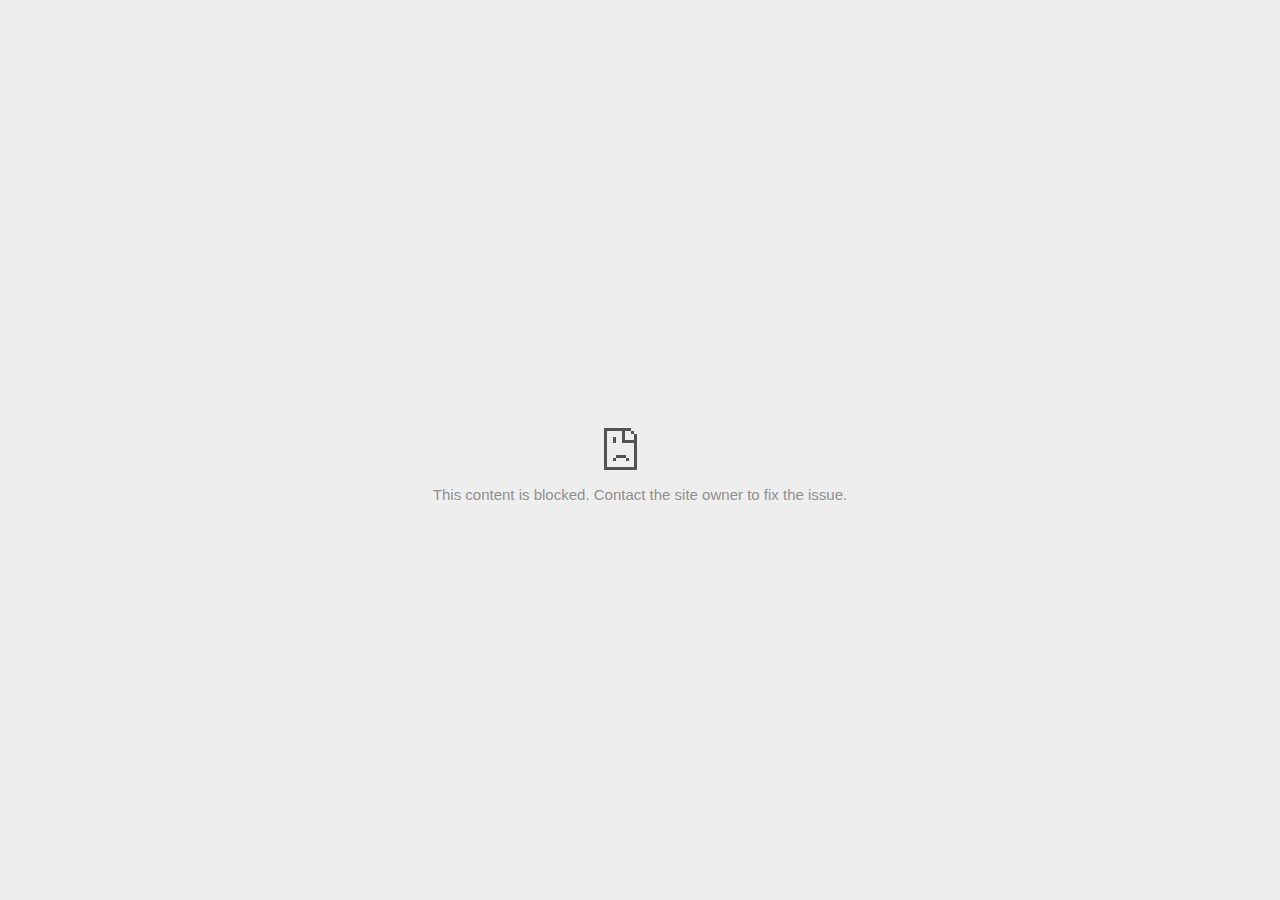
<file: Meta/img/11004919097(1).html>
<!DOCTYPE html>
<!-- saved from url=(0029)chrome-error://chromewebdata/ -->
<html dir="ltr" lang="en" subframe=""><head><meta http-equiv="Content-Type" content="text/html; charset=UTF-8">
  
  <meta name="color-scheme" content="light dark">
  <meta name="theme-color" content="#fff">
  <meta name="viewport" content="width=device-width, initial-scale=1.0,
                                 maximum-scale=1.0, user-scalable=no">
  <title>td.doubleclick.net</title>
  <style>/* Copyright 2017 The Chromium Authors
 * Use of this source code is governed by a BSD-style license that can be
 * found in the LICENSE file. */

a {
  color: var(--link-color);
}

body {
  --background-color: #fff;
  --error-code-color: var(--google-gray-700);
  --google-blue-100: rgb(210, 227, 252);
  --google-blue-300: rgb(138, 180, 248);
  --google-blue-600: rgb(26, 115, 232);
  --google-blue-700: rgb(25, 103, 210);
  --google-gray-100: rgb(241, 243, 244);
  --google-gray-300: rgb(218, 220, 224);
  --google-gray-500: rgb(154, 160, 166);
  --google-gray-50: rgb(248, 249, 250);
  --google-gray-600: rgb(128, 134, 139);
  --google-gray-700: rgb(95, 99, 104);
  --google-gray-800: rgb(60, 64, 67);
  --google-gray-900: rgb(32, 33, 36);
  --heading-color: var(--google-gray-900);
  --link-color: rgb(88, 88, 88);
  --popup-container-background-color: rgba(0,0,0,.65);
  --primary-button-fill-color-active: var(--google-blue-700);
  --primary-button-fill-color: var(--google-blue-600);
  --primary-button-text-color: #fff;
  --quiet-background-color: rgb(247, 247, 247);
  --secondary-button-border-color: var(--google-gray-500);
  --secondary-button-fill-color: #fff;
  --secondary-button-hover-border-color: var(--google-gray-600);
  --secondary-button-hover-fill-color: var(--google-gray-50);
  --secondary-button-text-color: var(--google-gray-700);
  --small-link-color: var(--google-gray-700);
  --text-color: var(--google-gray-700);
  background: var(--background-color);
  color: var(--text-color);
  word-wrap: break-word;
}

.nav-wrapper .secondary-button {
  background: var(--secondary-button-fill-color);
  border: 1px solid var(--secondary-button-border-color);
  color: var(--secondary-button-text-color);
  float: none;
  margin: 0;
  padding: 8px 16px;
}

.hidden {
  display: none;
}

html {
  -webkit-text-size-adjust: 100%;
  font-size: 125%;
}

.icon {
  background-repeat: no-repeat;
  background-size: 100%;
}

@media (prefers-color-scheme: dark) {
  body {
    --background-color: var(--google-gray-900);
    --error-code-color: var(--google-gray-500);
    --heading-color: var(--google-gray-500);
    --link-color: var(--google-blue-300);
    --primary-button-fill-color-active: rgb(129, 162, 208);
    --primary-button-fill-color: var(--google-blue-300);
    --primary-button-text-color: var(--google-gray-900);
    --quiet-background-color: var(--background-color);
    --secondary-button-border-color: var(--google-gray-700);
    --secondary-button-fill-color: var(--google-gray-900);
    --secondary-button-hover-fill-color: rgb(48, 51, 57);
    --secondary-button-text-color: var(--google-blue-300);
    --small-link-color: var(--google-blue-300);
    --text-color: var(--google-gray-500);
  }
}
</style>
  <style>/* Copyright 2014 The Chromium Authors
   Use of this source code is governed by a BSD-style license that can be
   found in the LICENSE file. */

button {
  border: 0;
  border-radius: 4px;
  box-sizing: border-box;
  color: var(--primary-button-text-color);
  cursor: pointer;
  float: right;
  font-size: .875em;
  margin: 0;
  padding: 8px 16px;
  transition: box-shadow 150ms cubic-bezier(0.4, 0, 0.2, 1);
  user-select: none;
}

[dir='rtl'] button {
  float: left;
}

.bad-clock button,
.captive-portal button,
.https-only button,
.insecure-form button,
.lookalike-url button,
.main-frame-blocked button,
.neterror button,
.pdf button,
.ssl button,
.enterprise-block button,
.enterprise-warn button,
.safe-browsing-billing button {
  background: var(--primary-button-fill-color);
}

button:active {
  background: var(--primary-button-fill-color-active);
  outline: 0;
}

#debugging {
  display: inline;
  overflow: auto;
}

.debugging-content {
  line-height: 1em;
  margin-bottom: 0;
  margin-top: 1em;
}

.debugging-content-fixed-width {
  display: block;
  font-family: monospace;
  font-size: 1.2em;
  margin-top: 0.5em;
}

.debugging-title {
  font-weight: bold;
}

#details {
  margin: 0 0 50px;
}

#details p:not(:first-of-type) {
  margin-top: 20px;
}

.secondary-button:active {
  border-color: white;
  box-shadow: 0 1px 2px 0 rgba(60, 64, 67, .3),
      0 2px 6px 2px rgba(60, 64, 67, .15);
}

.secondary-button:hover {
  background: var(--secondary-button-hover-fill-color);
  border-color: var(--secondary-button-hover-border-color);
  text-decoration: none;
}

.error-code {
  color: var(--error-code-color);
  font-size: .8em;
  margin-top: 12px;
  text-transform: uppercase;
}

#error-debugging-info {
  font-size: 0.8em;
}

h1 {
  color: var(--heading-color);
  font-size: 1.6em;
  font-weight: normal;
  line-height: 1.25em;
  margin-bottom: 16px;
}

h2 {
  font-size: 1.2em;
  font-weight: normal;
}

.icon {
  height: 72px;
  margin: 0 0 40px;
  width: 72px;
}

input[type=checkbox] {
  opacity: 0;
}

input[type=checkbox]:focus ~ .checkbox::after {
  outline: -webkit-focus-ring-color auto 5px;
}

.interstitial-wrapper {
  box-sizing: border-box;
  font-size: 1em;
  line-height: 1.6em;
  margin: 14vh auto 0;
  max-width: 600px;
  width: 100%;
}

#main-message > p {
  display: inline;
}

#extended-reporting-opt-in {
  font-size: .875em;
  margin-top: 32px;
}

#extended-reporting-opt-in label {
  display: grid;
  grid-template-columns: 1.8em 1fr;
  position: relative;
}

#enhanced-protection-message {
  border-radius: 4px;
  font-size: 1em;
  margin-top: 32px;
  padding: 10px 5px;
}

#enhanced-protection-message label {
  display: grid;
  grid-template-columns: 2.5em 1fr;
  position: relative;
}

#enhanced-protection-message div {
  margin: 0.5em;
}

#enhanced-protection-message .icon {
  height: 1.5em;
  vertical-align: middle;
  width: 1.5em;
}

.nav-wrapper {
  margin-top: 51px;
}

.nav-wrapper::after {
  clear: both;
  content: '';
  display: table;
  width: 100%;
}

.small-link {
  color: var(--small-link-color);
  font-size: .875em;
}

.checkboxes {
  flex: 0 0 24px;
}

.checkbox {
  --padding: .9em;
  background: transparent;
  display: block;
  height: 1em;
  left: -1em;
  padding-inline-start: var(--padding);
  position: absolute;
  right: 0;
  top: -.5em;
  width: 1em;
}

.checkbox::after {
  border: 1px solid white;
  border-radius: 2px;
  content: '';
  height: 1em;
  left: var(--padding);
  position: absolute;
  top: var(--padding);
  width: 1em;
}

.checkbox::before {
  background: transparent;
  border: 2px solid white;
  border-inline-end-width: 0;
  border-top-width: 0;
  content: '';
  height: .2em;
  left: calc(.3em + var(--padding));
  opacity: 0;
  position: absolute;
  top: calc(.3em  + var(--padding));
  transform: rotate(-45deg);
  width: .5em;
}

input[type=checkbox]:checked ~ .checkbox::before {
  opacity: 1;
}

#recurrent-error-message {
  background: #ededed;
  border-radius: 4px;
  margin-bottom: 16px;
  margin-top: 12px;
  padding: 12px 16px;
}

.showing-recurrent-error-message #extended-reporting-opt-in {
  margin-top: 16px;
}

.showing-recurrent-error-message #enhanced-protection-message {
  margin-top: 16px;
}

@media (max-width: 700px) {
  .interstitial-wrapper {
    padding: 0 10%;
  }

  #error-debugging-info {
    overflow: auto;
  }
}

@media (max-width: 420px) {
  button,
  [dir='rtl'] button,
  .small-link {
    float: none;
    font-size: .825em;
    font-weight: 500;
    margin: 0;
    width: 100%;
  }

  button {
    padding: 16px 24px;
  }

  #details {
    margin: 20px 0 20px 0;
  }

  #details p:not(:first-of-type) {
    margin-top: 10px;
  }

  .secondary-button:not(.hidden) {
    display: block;
    margin-top: 20px;
    text-align: center;
    width: 100%;
  }

  .interstitial-wrapper {
    padding: 0 5%;
  }

  #extended-reporting-opt-in {
    margin-top: 24px;
  }

  #enhanced-protection-message {
    margin-top: 24px;
  }

  .nav-wrapper {
    margin-top: 30px;
  }
}

/**
 * Mobile specific styling.
 * Navigation buttons are anchored to the bottom of the screen.
 * Details message replaces the top content in its own scrollable area.
 */

@media (max-width: 420px) {
  .nav-wrapper .secondary-button {
    border: 0;
    margin: 16px 0 0;
    margin-inline-end: 0;
    padding-bottom: 16px;
    padding-top: 16px;
  }
}

/* Fixed nav. */
@media (min-width: 240px) and (max-width: 420px) and
       (min-height: 401px),
       (min-width: 421px) and (min-height: 240px) and
       (max-height: 560px) {
  body .nav-wrapper {
    background: var(--background-color);
    bottom: 0;
    box-shadow: 0 -12px 24px var(--background-color);
    left: 0;
    margin: 0 auto;
    max-width: 736px;
    padding-inline-end: 24px;
    padding-inline-start: 24px;
    position: fixed;
    right: 0;
    width: 100%;
    z-index: 2;
  }

  .interstitial-wrapper {
    max-width: 736px;
  }

  #details,
  #main-content {
    padding-bottom: 40px;
  }

  #details {
    padding-top: 5.5vh;
  }

  button.small-link {
    color: var(--google-blue-600);
  }
}

@media (max-width: 420px) and (orientation: portrait),
       (max-height: 560px) {
  body {
    margin: 0 auto;
  }

  button,
  [dir='rtl'] button,
  button.small-link,
  .nav-wrapper .secondary-button {
    font-family: Roboto-Regular,Helvetica;
    font-size: .933em;
    margin: 6px 0;
    transform: translatez(0);
  }

  .nav-wrapper {
    box-sizing: border-box;
    padding-bottom: 8px;
    width: 100%;
  }

  #details {
    box-sizing: border-box;
    height: auto;
    margin: 0;
    opacity: 1;
    transition: opacity 250ms cubic-bezier(0.4, 0, 0.2, 1);
  }

  #details.hidden,
  #main-content.hidden {
    height: 0;
    opacity: 0;
    overflow: hidden;
    padding-bottom: 0;
    transition: none;
  }

  h1 {
    font-size: 1.5em;
    margin-bottom: 8px;
  }

  .icon {
    margin-bottom: 5.69vh;
  }

  .interstitial-wrapper {
    box-sizing: border-box;
    margin: 7vh auto 12px;
    padding: 0 24px;
    position: relative;
  }

  .interstitial-wrapper p {
    font-size: .95em;
    line-height: 1.61em;
    margin-top: 8px;
  }

  #main-content {
    margin: 0;
    transition: opacity 100ms cubic-bezier(0.4, 0, 0.2, 1);
  }

  .small-link {
    border: 0;
  }

  .suggested-left > #control-buttons,
  .suggested-right > #control-buttons {
    float: none;
    margin: 0;
  }
}

@media (min-width: 421px) and (min-height: 500px) and (max-height: 560px) {
  .interstitial-wrapper {
    margin-top: 10vh;
  }
}

@media (min-height: 400px) and (orientation:portrait) {
  .interstitial-wrapper {
    margin-bottom: 145px;
  }
}

@media (min-height: 299px) {
  .nav-wrapper {
    padding-bottom: 16px;
  }
}

@media (max-height: 560px) and (min-height: 240px) and (orientation:landscape) {
  .extended-reporting-has-checkbox #details {
    padding-bottom: 80px;
  }
}

@media (min-height: 500px) and (max-height: 650px) and (max-width: 414px) and
       (orientation: portrait) {
  .interstitial-wrapper {
    margin-top: 7vh;
  }
}

@media (min-height: 650px) and (max-width: 414px) and (orientation: portrait) {
  .interstitial-wrapper {
    margin-top: 10vh;
  }
}

/* Small mobile screens. No fixed nav. */
@media (max-height: 400px) and (orientation: portrait),
       (max-height: 239px) and (orientation: landscape),
       (max-width: 419px) and (max-height: 399px) {
  .interstitial-wrapper {
    display: flex;
    flex-direction: column;
    margin-bottom: 0;
  }

  #details {
    flex: 1 1 auto;
    order: 0;
  }

  #main-content {
    flex: 1 1 auto;
    order: 0;
  }

  .nav-wrapper {
    flex: 0 1 auto;
    margin-top: 8px;
    order: 1;
    padding-inline-end: 0;
    padding-inline-start: 0;
    position: relative;
    width: 100%;
  }

  button,
  .nav-wrapper .secondary-button {
    padding: 16px 24px;
  }

  button.small-link {
    color: var(--google-blue-600);
  }
}

@media (max-width: 239px) and (orientation: portrait) {
  .nav-wrapper {
    padding-inline-end: 0;
    padding-inline-start: 0;
  }
}
</style>
  <style>/* Copyright 2013 The Chromium Authors
 * Use of this source code is governed by a BSD-style license that can be
 * found in the LICENSE file. */

/* Don't use the main frame div when the error is in a subframe. */
html[subframe] #main-frame-error {
  display: none;
}

/* Don't use the subframe error div when the error is in a main frame. */
html:not([subframe]) #sub-frame-error {
  display: none;
}

h1 {
  margin-top: 0;
  word-wrap: break-word;
}

h1 span {
  font-weight: 500;
}

a {
  text-decoration: none;
}

.icon {
  -webkit-user-select: none;
  display: inline-block;
}

.icon-generic {
  /* Can't access chrome://theme/IDR_ERROR_NETWORK_GENERIC from an untrusted
   * renderer process, so embed the resource manually. */
  content: -webkit-image-set(
      url([data-uri]) 1x,
      url([data-uri]) 2x);
}

.icon-info {
  content: -webkit-image-set(
      url([data-uri]) 1x,
      url([data-uri]) 2x);
}

.icon-offline {
  content: -webkit-image-set(
      url([data-uri]) 1x,
      url([data-uri]) 2x);
  position: relative;
}

.icon-disabled {
  content: -webkit-image-set(
      url([data-uri]) 1x,
      url([data-uri]) 2x);
  width: 112px;
}

.hidden {
  display: none;
}

#suggestions-list a {
  color: var(--google-blue-600);
}

#suggestions-list p {
  margin-block-end: 0;
}

#suggestions-list ul {
  margin-top: 0;
}

.single-suggestion {
  list-style-type: none;
  padding-inline-start: 0;
}

#error-information-button {
  content: url([data-uri]);
  height: 24px;
  vertical-align: -.15em;
  width: 24px;
}

.use-popup-container#error-information-popup-container
  #error-information-popup {
  align-items: center;
  background-color: var(--popup-container-background-color);
  display: flex;
  height: 100%;
  left: 0;
  position: fixed;
  top: 0;
  width: 100%;
  z-index: 100;
}

.use-popup-container#error-information-popup-container
  #error-information-popup-content > p {
  margin-bottom: 11px;
  margin-inline-start: 20px;
}

.use-popup-container#error-information-popup-container #suggestions-list ul {
  margin-inline-start: 15px;
}

.use-popup-container#error-information-popup-container
  #error-information-popup-box {
  background-color: var(--background-color);
  left: 5%;
  padding-bottom: 15px;
  padding-top: 15px;
  position: fixed;
  width: 90%;
  z-index: 101;
}

.use-popup-container#error-information-popup-container div.error-code {
  margin-inline-start: 20px;
}

.use-popup-container#error-information-popup-container #suggestions-list p {
  margin-inline-start: 20px;
}

:not(.use-popup-container)#error-information-popup-container
  #error-information-popup-close {
  display: none;
}

#error-information-popup-close {
  margin-bottom: 0;
  margin-inline-end: 35px;
  margin-top: 15px;
  text-align: end;
}

.link-button {
  color: rgb(66, 133, 244);
  display: inline-block;
  font-weight: bold;
  text-transform: uppercase;
}

#sub-frame-error-details {

  color: #8F8F8F;

  /* Not done on mobile for performance reasons. */
  text-shadow: 0 1px 0 rgba(255,255,255,0.3);

}

[jscontent=hostName],
[jscontent=failedUrl] {
  overflow-wrap: break-word;
}

.secondary-button {
  background: #d9d9d9;
  color: #696969;
  margin-inline-end: 16px;
}

.snackbar {
  background: #323232;
  border-radius: 2px;
  bottom: 24px;
  box-sizing: border-box;
  color: #fff;
  font-size: .87em;
  left: 24px;
  max-width: 568px;
  min-width: 288px;
  opacity: 0;
  padding: 16px 24px 12px;
  position: fixed;
  transform: translateY(90px);
  will-change: opacity, transform;
  z-index: 999;
}

.snackbar-show {
  -webkit-animation:
    show-snackbar 250ms cubic-bezier(0, 0, 0.2, 1) forwards,
    hide-snackbar 250ms cubic-bezier(0.4, 0, 1, 1) forwards 5s;
}

@-webkit-keyframes show-snackbar {
  100% {
    opacity: 1;
    transform: translateY(0);
  }
}

@-webkit-keyframes hide-snackbar {
  0% {
    opacity: 1;
    transform: translateY(0);
  }
  100% {
    opacity: 0;
    transform: translateY(90px);
  }
}

.suggestions {
  margin-top: 18px;
}

.suggestion-header {
  font-weight: bold;
  margin-bottom: 4px;
}

.suggestion-body {
  color: #777;
}

/* Decrease padding at low sizes. */
@media (max-width: 640px), (max-height: 640px) {
  h1 {
    margin: 0 0 15px;
  }
  .suggestions {
    margin-top: 10px;
  }
  .suggestion-header {
    margin-bottom: 0;
  }
}

#download-link,
#download-link-clicked {
  margin-bottom: 30px;
  margin-top: 30px;
}

#download-link-clicked {
  color: #BBB;
}

#download-link::before,
#download-link-clicked::before {
  content: url([data-uri]);
  display: inline-block;
  margin-inline-end: 4px;
  vertical-align: -webkit-baseline-middle;
}

#download-link-clicked::before {
  opacity: 0;
  width: 0;
}

#offline-content-list-visibility-card {
  border: 1px solid white;
  border-radius: 8px;
  display: flex;
  font-size: .8em;
  justify-content: space-between;
  line-height: 1;
}

#offline-content-list.list-hidden #offline-content-list-visibility-card {
  border-color: rgb(218, 220, 224);
}

#offline-content-list-visibility-card > div {
  padding: 1em;
}

#offline-content-list-title {
  color: var(--google-gray-700);
}

#offline-content-list-show-text,
#offline-content-list-hide-text {
  color: rgb(66, 133, 244);
}

/* Hides the "hide" text div when the offline content list is collapsed/hidden
 * and, alternatively, hides the "show" text div when the offline content list
 * is expanded/shown.
 */
#offline-content-list.list-hidden #offline-content-list-hide-text,
#offline-content-list:not(.list-hidden) #offline-content-list-show-text {
  display: none;
}

/* Controls the animation of the offline content list when it is expanded/shown.
 */
#offline-content-suggestions {
  /* Max-height has to be set for the height animation to work. The chosen value
   * is a little greater than the maximum height the list will have, when all
   * suggestions have images, so that it is never clamped. This makes so that
   * when the actual height is smaller then the animation is not as smooth.
   */
  max-height: 27em;
  transition: max-height 200ms ease-in, visibility 0s 200ms,
              opacity 200ms 200ms linear;
}

/* Controls the animation of the offline content list when it is
 * collapsed/hidden.
 */
#offline-content-list.list-hidden #offline-content-suggestions {
  max-height: 0;
  opacity: 0;
  transition: opacity 200ms linear, visibility 0s 200ms,
              max-height 200ms 200ms ease-out;
  visibility: hidden;
}

#offline-content-list {
  margin-inline-start: -5%;
  width: 110%;
}

/* The selectors below adjust the "overflow" of the suggestion cards contents
 * based on the same screen size based strategy used for the main frame, which
 * is applied by the `interstitial-wrapper` class. */
@media (max-width: 420px)  {
  #offline-content-list {
    margin-inline-start: -2.5%;
    width: 105%;
  }
}
@media (max-width: 420px) and (orientation: portrait),
       (max-height: 560px) {
  #offline-content-list {
    margin-inline-start: -12px;
    width: calc(100% + 24px);
  }
}

.suggestion-with-image .offline-content-suggestion-thumbnail {
  flex-basis: 8.2em;
  flex-shrink: 0;
}

.suggestion-with-image .offline-content-suggestion-thumbnail > img {
  height: 100%;
  width: 100%;
}

.suggestion-with-image #offline-content-list:not(.is-rtl)
.offline-content-suggestion-thumbnail > img {
  border-bottom-right-radius: 7px;
  border-top-right-radius: 7px;
}

.suggestion-with-image #offline-content-list.is-rtl
.offline-content-suggestion-thumbnail > img {
  border-bottom-left-radius: 7px;
  border-top-left-radius: 7px;
}

.suggestion-with-icon .offline-content-suggestion-thumbnail {
  align-items: center;
  display: flex;
  justify-content: center;
  min-height: 4.2em;
  min-width: 4.2em;
}

.suggestion-with-icon .offline-content-suggestion-thumbnail > div {
  align-items: center;
  background-color: rgb(241, 243, 244);
  border-radius: 50%;
  display: flex;
  height: 2.3em;
  justify-content: center;
  width: 2.3em;
}

.suggestion-with-icon .offline-content-suggestion-thumbnail > div > img {
  height: 1.45em;
  width: 1.45em;
}

.offline-content-suggestion-favicon {
  height: 1em;
  margin-inline-end: 0.4em;
  width: 1.4em;
}

.offline-content-suggestion-favicon > img {
  height: 1.4em;
  width: 1.4em;
}

.no-favicon .offline-content-suggestion-favicon {
  display: none;
}

.image-video {
  content: url([data-uri]);
}

.image-music-note {
  content: url([data-uri]);
}

.image-earth {
  content: url([data-uri]);
}

.image-file {
  content: url([data-uri]);
}

.offline-content-suggestion-texts {
  display: flex;
  flex-direction: column;
  justify-content: space-between;
  line-height: 1.3;
  padding: .9em;
  width: 100%;
}

.offline-content-suggestion-title {
  -webkit-box-orient: vertical;
  -webkit-line-clamp: 3;
  color: rgb(32, 33, 36);
  display: -webkit-box;
  font-size: 1.1em;
  overflow: hidden;
  text-overflow: ellipsis;
}

div.offline-content-suggestion {
  align-items: stretch;
  border: 1px solid rgb(218, 220, 224);
  border-radius: 8px;
  display: flex;
  justify-content: space-between;
  margin-bottom: .8em;
}

.suggestion-with-image {
  flex-direction: row;
  height: 8.2em;
  max-height: 8.2em;
}

.suggestion-with-icon {
  flex-direction: row-reverse;
  height: 4.2em;
  max-height: 4.2em;
}

.suggestion-with-icon .offline-content-suggestion-title {
  -webkit-line-clamp: 1;
  word-break: break-all;
}

.suggestion-with-icon .offline-content-suggestion-texts {
  padding-inline-start: 0;
}

.offline-content-suggestion-attribution-freshness {
  color: rgb(95, 99, 104);
  display: flex;
  font-size: .8em;
  line-height: 1.7em;
}

.offline-content-suggestion-attribution {
  -webkit-box-orient: vertical;
  -webkit-line-clamp: 1;
  display: -webkit-box;
  flex-shrink: 1;
  margin-inline-end: 0.3em;
  overflow: hidden;
  overflow-wrap: break-word;
  text-overflow: ellipsis;
  word-break: break-all;
}

.no-attribution .offline-content-suggestion-attribution {
  display: none;
}

.offline-content-suggestion-freshness::before {
  content: '-';
  display: inline-block;
  flex-shrink: 0;
  margin-inline-end: .1em;
  margin-inline-start: .1em;
}

.no-attribution .offline-content-suggestion-freshness::before {
  display: none;
}

.offline-content-suggestion-freshness {
  flex-shrink: 0;
}

.suggestion-with-image .offline-content-suggestion-pin-spacer {
  flex-grow: 100;
  flex-shrink: 1;
}

.suggestion-with-image .offline-content-suggestion-pin {
  content: url([data-uri]);
  flex-shrink: 0;
  height: 1.4em;
  margin-inline-start: .4em;
  width: 1.4em;
}

/* Controls the animation (and a bit more) of the launch-downloads-home action
 * button when the offline content list is expanded/shown.
 */
#offline-content-list-action {
  text-align: center;
  transition: visibility 0s 200ms, opacity 200ms 200ms linear;
}

/* Controls the animation of the launch-downloads-home action button when the
 * offline content list is collapsed/hidden.
 */
#offline-content-list.list-hidden #offline-content-list-action {
  opacity: 0;
  transition: opacity 200ms linear, visibility 0s 200ms;
  visibility: hidden;
}

#cancel-save-page-button {
  background-image: url([data-uri]);
  background-position: right 27px center;
  background-repeat: no-repeat;
  border: 1px solid var(--google-gray-300);
  border-radius: 5px;
  color: var(--google-gray-700);
  margin-bottom: 26px;
  padding-bottom: 16px;
  padding-inline-end: 88px;
  padding-inline-start: 16px;
  padding-top: 16px;
  text-align: start;
}

html[dir='rtl'] #cancel-save-page-button {
  background-position: left 27px center;
}

#save-page-for-later-button {
  display: flex;
  justify-content: start;
}

#save-page-for-later-button a::before {
  content: url([data-uri]);
  display: inline-block;
  margin-inline-end: 4px;
  vertical-align: -webkit-baseline-middle;
}

.hidden#save-page-for-later-button {
  display: none;
}

/* Don't allow overflow when in a subframe. */
html[subframe] body {
  overflow: hidden;
}

#sub-frame-error {
  -webkit-align-items: center;
  -webkit-flex-flow: column;
  -webkit-justify-content: center;
  background-color: #DDD;
  display: -webkit-flex;
  height: 100%;
  left: 0;
  position: absolute;
  text-align: center;
  top: 0;
  transition: background-color 200ms ease-in-out;
  width: 100%;
}

#sub-frame-error:hover {
  background-color: #EEE;
}

#sub-frame-error .icon-generic {
  margin: 0 0 16px;
}

#sub-frame-error-details {
  margin: 0 10px;
  text-align: center;
  visibility: hidden;
}

/* Show details only when hovering. */
#sub-frame-error:hover #sub-frame-error-details {
  visibility: visible;
}

/* If the iframe is too small, always hide the error code. */
/* TODO(mmenke): See if overflow: no-display works better, once supported. */
@media (max-width: 200px), (max-height: 95px) {
  #sub-frame-error-details {
    display: none;
  }
}

/* Adjust icon for small embedded frames in apps. */
@media (max-height: 100px) {
  #sub-frame-error .icon-generic {
    height: auto;
    margin: 0;
    padding-top: 0;
    width: 25px;
  }
}

/* details-button is special; it's a <button> element that looks like a link. */
#details-button {
  box-shadow: none;
  min-width: 0;
}

/* Styles for platform dependent separation of controls and details button. */
.suggested-left > #control-buttons,
.suggested-right > #details-button {
  float: left;
}

.suggested-right > #control-buttons,
.suggested-left > #details-button {
  float: right;
}

.suggested-left .secondary-button {
  margin-inline-end: 0;
  margin-inline-start: 16px;
}

#details-button.singular {
  float: none;
}

/* download-button shows both icon and text. */
#download-button {
  padding-bottom: 4px;
  padding-top: 4px;
  position: relative;
}

#download-button::before {
  background: -webkit-image-set(
      url([data-uri]) 1x,
      url([data-uri]) 2x)
    no-repeat;
  content: '';
  display: inline-block;
  height: 24px;
  margin-inline-end: 4px;
  margin-inline-start: -4px;
  vertical-align: middle;
  width: 24px;
}

#download-button:disabled {
  background: rgb(180, 206, 249);
  color: rgb(255, 255, 255);
}

#buttons::after {
  clear: both;
  content: '';
  display: block;
  width: 100%;
}

/* Offline page */
html[dir='rtl'] .runner-container,
html[dir='rtl'].offline .icon-offline {
  transform: scaleX(-1);
}

.offline {
  transition: filter 1.5s cubic-bezier(0.65, 0.05, 0.36, 1),
              background-color 1.5s cubic-bezier(0.65, 0.05, 0.36, 1);

  will-change: filter, background-color;

}

.offline body {
  transition: background-color 1.5s cubic-bezier(0.65, 0.05, 0.36, 1);
}

.offline #main-message > p {
  display: none;
}

.offline.inverted {
  background-color: #fff;
  filter: invert(1);
}

.offline.inverted body {
  background-color: #fff;
}

.offline .interstitial-wrapper {
  color: var(--text-color);
  font-size: 1em;
  line-height: 1.55;
  margin: 0 auto;
  max-width: 600px;
  padding-top: 100px;
  position: relative;
  width: 100%;
}

.offline .runner-container {
  direction: ltr;
  height: 150px;
  max-width: 600px;
  overflow: hidden;
  position: absolute;
  top: 35px;
  width: 44px;
}

.offline .runner-container:focus {
  outline: none;
}

.offline .runner-container:focus-visible {
  outline: 3px solid var(--google-blue-300);
}

.offline .runner-canvas {
  height: 150px;
  max-width: 600px;
  opacity: 1;
  overflow: hidden;
  position: absolute;
  top: 0;
  z-index: 10;
}

.offline .controller {
  height: 100vh;
  left: 0;
  position: absolute;
  top: 0;
  width: 100vw;
  z-index: 9;
}

#offline-resources {
  display: none;
}

#offline-instruction {
  image-rendering: pixelated;
  left: 0;
  margin: auto;
  position: absolute;
  right: 0;
  top: 60px;
  width: fit-content;
}

.offline-runner-live-region {
  bottom: 0;
  clip-path: polygon(0 0, 0 0, 0 0);
  color: var(--background-color);
  display: block;
  font-size: xx-small;
  overflow: hidden;
  position: absolute;
  text-align: center;
  transition: color 1.5s cubic-bezier(0.65, 0.05, 0.36, 1);
  user-select: none;
}

/* Custom toggle */
.slow-speed-option {
  align-items: center;
  background: var(--google-gray-50);
  border-radius: 24px/50%;
  bottom: 0;
  color: var(--error-code-color);
  display: inline-flex;
  font-size: 1em;
  left: 0;
  line-height: 1.1em;
  margin: 5px auto;
  padding: 2px 12px 3px 20px;
  position: absolute;
  right: 0;
  width: max-content;
  z-index: 999;
}

.slow-speed-option.hidden {
  display: none;
}

.slow-speed-option [type=checkbox] {
  opacity: 0;
  pointer-events: none;
  position: absolute;
}

.slow-speed-option .slow-speed-toggle {
  cursor: pointer;
  margin-inline-start: 8px;
  padding: 8px 4px;
  position: relative;
}

.slow-speed-option [type=checkbox]:disabled ~ .slow-speed-toggle {
  cursor: default;
}

.slow-speed-option-label [type=checkbox] {
  opacity: 0;
  pointer-events: none;
  position: absolute;
}

.slow-speed-option .slow-speed-toggle::before,
.slow-speed-option .slow-speed-toggle::after {
  content: '';
  display: block;
  margin: 0 3px;
  transition: all 100ms cubic-bezier(0.4, 0, 1, 1);
}

.slow-speed-option .slow-speed-toggle::before {
  background: rgb(189,193,198);
  border-radius: 0.65em;
  height: 0.9em;
  width: 2em;
}

.slow-speed-option .slow-speed-toggle::after {
  background: #fff;
  border-radius: 50%;
  box-shadow: 0 1px 3px 0 rgb(0 0 0 / 40%);
  height: 1.2em;
  position: absolute;
  top: 51%;
  transform: translate(-20%, -50%);
  width: 1.1em;
}

.slow-speed-option [type=checkbox]:focus + .slow-speed-toggle {
  box-shadow: 0 0 8px rgb(94, 158, 214);
  outline: 1px solid rgb(93, 157, 213);
}

.slow-speed-option [type=checkbox]:checked + .slow-speed-toggle::before {
  background: var(--google-blue-600);
  opacity: 0.5;
}

.slow-speed-option [type=checkbox]:checked + .slow-speed-toggle::after {
  background: var(--google-blue-600);
  transform: translate(calc(2em - 90%), -50%);
}

.slow-speed-option [type=checkbox]:checked:disabled +
  .slow-speed-toggle::before {
  background: rgb(189,193,198);
}

.slow-speed-option [type=checkbox]:checked:disabled +
  .slow-speed-toggle::after {
  background: var(--google-gray-50);
}

@media (max-width: 420px) {
  #download-button {
    padding-bottom: 12px;
    padding-top: 12px;
  }

  .suggested-left > #control-buttons,
  .suggested-right > #control-buttons {
    float: none;
  }

  .snackbar {
    border-radius: 0;
    bottom: 0;
    left: 0;
    width: 100%;
  }
}

@media (max-height: 350px) {
  h1 {
    margin: 0 0 15px;
  }

  .icon-offline {
    margin: 0 0 10px;
  }

  .interstitial-wrapper {
    margin-top: 5%;
  }

  .nav-wrapper {
    margin-top: 30px;
  }
}

@media (min-width: 420px) and (max-width: 736px) and
       (min-height: 240px) and (max-height: 420px) and
       (orientation:landscape) {
  .interstitial-wrapper {
    margin-bottom: 100px;
  }
}

@media (max-width: 360px) and (max-height: 480px) {
  .offline .interstitial-wrapper {
    padding-top: 60px;
  }

  .offline .runner-container {
    top: 8px;
  }
}

@media (min-height: 240px) and (orientation: landscape) {
  .offline .interstitial-wrapper {
    margin-bottom: 90px;
  }

  .icon-offline {
    margin-bottom: 20px;
  }
}

@media (max-height: 320px) and (orientation: landscape) {
  .icon-offline {
    margin-bottom: 0;
  }

  .offline .runner-container {
    top: 10px;
  }
}

@media (max-width: 240px) {
  button {
    padding-inline-end: 12px;
    padding-inline-start: 12px;
  }

  .interstitial-wrapper {
    overflow: inherit;
    padding: 0 8px;
  }
}

@media (max-width: 120px) {
  button {
    width: auto;
  }
}

.arcade-mode,
.arcade-mode .runner-container,
.arcade-mode .runner-canvas {
  image-rendering: pixelated;
  max-width: 100%;
  overflow: hidden;
}

.arcade-mode #buttons,
.arcade-mode #main-content {
  opacity: 0;
  overflow: hidden;
}

.arcade-mode .interstitial-wrapper {
  height: 100vh;
  max-width: 100%;
  overflow: hidden;
}

.arcade-mode .runner-container {
  left: 0;
  margin: auto;
  right: 0;
  transform-origin: top center;
  transition: transform 250ms cubic-bezier(0.4, 0, 1, 1) 400ms;
  z-index: 2;
}

@media (prefers-color-scheme: dark) {
  .icon {
    filter: invert(1);
  }

  .offline .runner-canvas {
    filter: invert(1);
  }

  .offline.inverted {
    background-color: var(--background-color);
    filter: invert(0);
  }

  .offline.inverted body {
    background-color: #fff;
  }

  .offline.inverted .offline-runner-live-region {
    color: #fff;
  }

  #suggestions-list a {
    color: var(--link-color);
  }

  #error-information-button {
    filter: invert(0.6);
  }

  .slow-speed-option {
    background: var(--google-gray-800);
    color: var(--google-gray-100);
  }

  .slow-speed-option .slow-speed-toggle::before,
  .slow-speed-option [type=checkbox]:checked:disabled +
    .slow-speed-toggle::before {
     background: rgb(189,193,198);
  }

  .slow-speed-option [type=checkbox]:checked + .slow-speed-toggle::after,
  .slow-speed-option [type=checkbox]:checked + .slow-speed-toggle::before {
    background: var(--google-blue-300);
  }
}
</style>
  <script>// Copyright 2013 The Chromium Authors
// Use of this source code is governed by a BSD-style license that can be
// found in the LICENSE file.

/**
 * @typedef {{
 *   downloadButtonClick: function(),
 *   reloadButtonClick: function(string),
 *   detailsButtonClick: function(),
 *   diagnoseErrorsButtonClick: function(),
 *   portalSigninsButtonClick: function(),
 *   trackEasterEgg: function(),
 *   updateEasterEggHighScore: function(number),
 *   resetEasterEggHighScore: function(),
 *   launchOfflineItem: function(string, string),
 *   savePageForLater: function(),
 *   cancelSavePage: function(),
 *   listVisibilityChange: function(boolean),
 * }}
 */
// eslint-disable-next-line no-var
var errorPageController;

const HIDDEN_CLASS = 'hidden';

// Decodes a UTF16 string that is encoded as base64.
function decodeUTF16Base64ToString(encoded_text) {
  const data = atob(encoded_text);
  let result = '';
  for (let i = 0; i < data.length; i += 2) {
    result +=
        String.fromCharCode(data.charCodeAt(i) * 256 + data.charCodeAt(i + 1));
  }
  return result;
}

function toggleHelpBox() {
  const helpBoxOuter = document.getElementById('details');
  helpBoxOuter.classList.toggle(HIDDEN_CLASS);
  const detailsButton = document.getElementById('details-button');
  if (helpBoxOuter.classList.contains(HIDDEN_CLASS)) {
    /** @suppress {missingProperties} */
    detailsButton.innerText = detailsButton.detailsText;
  } else {
    /** @suppress {missingProperties} */
    detailsButton.innerText = detailsButton.hideDetailsText;
  }

  // Details appears over the main content on small screens.
  if (mobileNav) {
    document.getElementById('main-content').classList.toggle(HIDDEN_CLASS);
    const runnerContainer = document.querySelector('.runner-container');
    if (runnerContainer) {
      runnerContainer.classList.toggle(HIDDEN_CLASS);
    }
  }
}

function diagnoseErrors() {
  if (window.errorPageController) {
    errorPageController.diagnoseErrorsButtonClick();
  }
}

function portalSignin() {
  if (window.errorPageController) {
    errorPageController.portalSigninButtonClick();
  }
}

// Subframes use a different layout but the same html file.  This is to make it
// easier to support platforms that load the error page via different
// mechanisms (Currently just iOS). We also use the subframe style for portals
// as they are embedded like subframes and can't be interacted with by the user.
let isSubFrame = false;
if (window.top.location !== window.location || window.portalHost) {
  document.documentElement.setAttribute('subframe', '');
  isSubFrame = true;
}

// Re-renders the error page using |strings| as the dictionary of values.
// Used by NetErrorTabHelper to update DNS error pages with probe results.
function updateForDnsProbe(strings) {
  const context = new JsEvalContext(strings);
  jstProcess(context, document.getElementById('t'));
  onDocumentLoadOrUpdate();
}

// Adds an icon class to the list and removes classes previously set.
function updateIconClass(newClass) {
  const frameSelector = isSubFrame ? '#sub-frame-error' : '#main-frame-error';
  const iconEl = document.querySelector(frameSelector + ' .icon');

  if (iconEl.classList.contains(newClass)) {
    return;
  }

  iconEl.className = 'icon ' + newClass;
}

// Implements button clicks.  This function is needed during the transition
// between implementing these in trunk chromium and implementing them in iOS.
function reloadButtonClick(url) {
  if (window.errorPageController) {
    // 

    // 
    errorPageController.reloadButtonClick();
    // 
  } else {
    window.location = url;
  }
}

function downloadButtonClick() {
  if (window.errorPageController) {
    errorPageController.downloadButtonClick();
    const downloadButton = document.getElementById('download-button');
    downloadButton.disabled = true;
    /** @suppress {missingProperties} */
    downloadButton.textContent = downloadButton.disabledText;

    document.getElementById('download-link-wrapper')
        .classList.add(HIDDEN_CLASS);
    document.getElementById('download-link-clicked-wrapper')
        .classList.remove(HIDDEN_CLASS);
  }
}

function detailsButtonClick() {
  if (window.errorPageController) {
    errorPageController.detailsButtonClick();
  }
}

let primaryControlOnLeft = true;
// clang-format off
// 

function setAutoFetchState(scheduled, can_schedule) {
  document.getElementById('cancel-save-page-button')
      .classList.toggle(HIDDEN_CLASS, !scheduled);
  document.getElementById('save-page-for-later-button')
      .classList.toggle(HIDDEN_CLASS, scheduled || !can_schedule);
}

function savePageLaterClick() {
  errorPageController.savePageForLater();
  // savePageForLater will eventually trigger a call to setAutoFetchState() when
  // it completes.
}

function cancelSavePageClick() {
  errorPageController.cancelSavePage();
  // setAutoFetchState is not called in response to cancelSavePage(), so do it
  // now.
  setAutoFetchState(false, true);
}

function toggleErrorInformationPopup() {
  document.getElementById('error-information-popup-container')
      .classList.toggle(HIDDEN_CLASS);
}

function launchOfflineItem(itemID, name_space) {
  errorPageController.launchOfflineItem(itemID, name_space);
}

function launchDownloadsPage() {
  errorPageController.launchDownloadsPage();
}

function getIconForSuggestedItem(item) {
  // Note: |item.content_type| contains the enum values from
  // chrome::mojom::AvailableContentType.
  switch (item.content_type) {
    case 1:  // kVideo
      return 'image-video';
    case 2:  // kAudio
      return 'image-music-note';
    case 0:  // kPrefetchedPage
    case 3:  // kOtherPage
      return 'image-earth';
  }
  return 'image-file';
}

function getSuggestedContentDiv(item, index) {
  // Note: See AvailableContentToValue in available_offline_content_helper.cc
  // for the data contained in an |item|.
  // TODO(carlosk): Present |snippet_base64| when that content becomes
  // available.
  let thumbnail = '';
  const extraContainerClasses = [];
  // html_inline.py will try to replace src attributes with data URIs using a
  // simple regex. The following is obfuscated slightly to avoid that.
  const source = 'src';
  if (item.thumbnail_data_uri) {
    extraContainerClasses.push('suggestion-with-image');
    thumbnail = `<img ${source}="${item.thumbnail_data_uri}">`;
  } else {
    extraContainerClasses.push('suggestion-with-icon');
    const iconClass = getIconForSuggestedItem(item);
    thumbnail = `<div><img class="${iconClass}"></div>`;
  }

  let favicon = '';
  if (item.favicon_data_uri) {
    favicon = `<img ${source}="${item.favicon_data_uri}">`;
  } else {
    extraContainerClasses.push('no-favicon');
  }

  if (!item.attribution_base64) {
    extraContainerClasses.push('no-attribution');
  }

  return `
  <div class="offline-content-suggestion ${extraContainerClasses.join(' ')}"
    onclick="launchOfflineItem('${item.ID}', '${item.name_space}')">
      <div class="offline-content-suggestion-texts">
        <div id="offline-content-suggestion-title-${index}"
             class="offline-content-suggestion-title">
        </div>
        <div class="offline-content-suggestion-attribution-freshness">
          <div id="offline-content-suggestion-favicon-${index}"
               class="offline-content-suggestion-favicon">
            ${favicon}
          </div>
          <div id="offline-content-suggestion-attribution-${index}"
               class="offline-content-suggestion-attribution">
          </div>
          <div class="offline-content-suggestion-freshness">
            ${item.date_modified}
          </div>
          <div class="offline-content-suggestion-pin-spacer"></div>
          <div class="offline-content-suggestion-pin"></div>
        </div>
      </div>
      <div class="offline-content-suggestion-thumbnail">
        ${thumbnail}
      </div>
  </div>`;
}

/**
 * @typedef {{
 *   ID: string,
 *   name_space: string,
 *   title_base64: string,
 *   snippet_base64: string,
 *   date_modified: string,
 *   attribution_base64: string,
 *   thumbnail_data_uri: string,
 *   favicon_data_uri: string,
 *   content_type: number,
 * }}
 */
let AvailableOfflineContent;

// Populates a list of suggested offline content.
// Note: For security reasons all content downloaded from the web is considered
// unsafe and must be securely handled to be presented on the dino page. Images
// have already been safely re-encoded but textual content -- like title and
// attribution -- must be properly handled here.
// @param {boolean} isShown
// @param {Array<AvailableOfflineContent>} suggestions
function offlineContentAvailable(isShown, suggestions) {
  if (!suggestions || !loadTimeData.valueExists('offlineContentList')) {
    return;
  }

  const suggestionsHTML = [];
  for (let index = 0; index < suggestions.length; index++) {
    suggestionsHTML.push(getSuggestedContentDiv(suggestions[index], index));
  }

  document.getElementById('offline-content-suggestions').innerHTML =
      suggestionsHTML.join('\n');

  // Sets textual web content using |textContent| to make sure it's handled as
  // plain text.
  for (let index = 0; index < suggestions.length; index++) {
    document.getElementById(`offline-content-suggestion-title-${index}`)
        .textContent =
        decodeUTF16Base64ToString(suggestions[index].title_base64);
    document.getElementById(`offline-content-suggestion-attribution-${index}`)
        .textContent =
        decodeUTF16Base64ToString(suggestions[index].attribution_base64);
  }

  const contentListElement = document.getElementById('offline-content-list');
  if (document.dir === 'rtl') {
    contentListElement.classList.add('is-rtl');
  }
  contentListElement.hidden = false;
  // The list is configured as hidden by default. Show it if needed.
  if (isShown) {
    toggleOfflineContentListVisibility(false);
  }
}

function toggleOfflineContentListVisibility(updatePref) {
  if (!loadTimeData.valueExists('offlineContentList')) {
    return;
  }

  const contentListElement = document.getElementById('offline-content-list');
  const isVisible = !contentListElement.classList.toggle('list-hidden');

  if (updatePref && window.errorPageController) {
    errorPageController.listVisibilityChanged(isVisible);
  }
}

// Called on document load, and from updateForDnsProbe().
function onDocumentLoadOrUpdate() {
  const downloadButtonVisible = loadTimeData.valueExists('downloadButton') &&
      loadTimeData.getValue('downloadButton').msg;
  const detailsButton = document.getElementById('details-button');

  // If offline content suggestions will be visible, the usual buttons will not
  // be presented.
  const offlineContentVisible =
      loadTimeData.valueExists('suggestedOfflineContentPresentation');
  if (offlineContentVisible) {
    document.querySelector('.nav-wrapper').classList.add(HIDDEN_CLASS);
    detailsButton.classList.add(HIDDEN_CLASS);

    document.getElementById('download-link').hidden = !downloadButtonVisible;
    document.getElementById('download-links-wrapper')
        .classList.remove(HIDDEN_CLASS);
    document.getElementById('error-information-popup-container')
        .classList.add('use-popup-container', HIDDEN_CLASS);
    document.getElementById('error-information-button')
        .classList.remove(HIDDEN_CLASS);
  }

  const attemptAutoFetch = loadTimeData.valueExists('attemptAutoFetch') &&
      loadTimeData.getValue('attemptAutoFetch');

  const reloadButtonVisible = loadTimeData.valueExists('reloadButton') &&
      loadTimeData.getValue('reloadButton').msg;

  const reloadButton = document.getElementById('reload-button');
  const downloadButton = document.getElementById('download-button');
  if (reloadButton.style.display === 'none' &&
      downloadButton.style.display === 'none') {
    detailsButton.classList.add('singular');
  }

  // Show or hide control buttons.
  const controlButtonDiv = document.getElementById('control-buttons');
  controlButtonDiv.hidden =
      offlineContentVisible || !(reloadButtonVisible || downloadButtonVisible);

  const iconClass = loadTimeData.valueExists('iconClass') &&
      loadTimeData.getValue('iconClass');

  updateIconClass(iconClass);

  if (!isSubFrame && iconClass === 'icon-offline') {
    document.documentElement.classList.add('offline');
    new Runner('.interstitial-wrapper');
  }
}

function onDocumentLoad() {
  // Sets up the proper button layout for the current platform.
  const buttonsDiv = document.getElementById('buttons');
  if (primaryControlOnLeft) {
    buttonsDiv.classList.add('suggested-left');
  } else {
    buttonsDiv.classList.add('suggested-right');
  }

  onDocumentLoadOrUpdate();
}

document.addEventListener('DOMContentLoaded', onDocumentLoad);
</script>
  <script>// Copyright 2015 The Chromium Authors
// Use of this source code is governed by a BSD-style license that can be
// found in the LICENSE file.

let mobileNav = false;

/**
 * For small screen mobile the navigation buttons are moved
 * below the advanced text.
 */
function onResize() {
  const helpOuterBox = document.querySelector('#details');
  const mainContent = document.querySelector('#main-content');
  const mediaQuery = '(min-width: 240px) and (max-width: 420px) and ' +
      '(min-height: 401px), ' +
      '(max-height: 560px) and (min-height: 240px) and ' +
      '(min-width: 421px)';

  const detailsHidden = helpOuterBox.classList.contains(HIDDEN_CLASS);
  const runnerContainer = document.querySelector('.runner-container');

  // Check for change in nav status.
  if (mobileNav !== window.matchMedia(mediaQuery).matches) {
    mobileNav = !mobileNav;

    // Handle showing the top content / details sections according to state.
    if (mobileNav) {
      mainContent.classList.toggle(HIDDEN_CLASS, !detailsHidden);
      helpOuterBox.classList.toggle(HIDDEN_CLASS, detailsHidden);
      if (runnerContainer) {
        runnerContainer.classList.toggle(HIDDEN_CLASS, !detailsHidden);
      }
    } else if (!detailsHidden) {
      // Non mobile nav with visible details.
      mainContent.classList.remove(HIDDEN_CLASS);
      helpOuterBox.classList.remove(HIDDEN_CLASS);
      if (runnerContainer) {
        runnerContainer.classList.remove(HIDDEN_CLASS);
      }
    }
  }
}

function setupMobileNav() {
  window.addEventListener('resize', onResize);
  onResize();
}

document.addEventListener('DOMContentLoaded', setupMobileNav);
</script>
  <script>// Copyright 2014 The Chromium Authors
// Use of this source code is governed by a BSD-style license that can be
// found in the LICENSE file.

/**
 * T-Rex runner.
 * @param {string} outerContainerId Outer containing element id.
 * @param {!Object=} opt_config
 * @constructor
 * @implements {EventListener}
 * @export
 */
function Runner(outerContainerId, opt_config) {
  // Singleton
  if (Runner.instance_) {
    return Runner.instance_;
  }
  Runner.instance_ = this;

  this.outerContainerEl = document.querySelector(outerContainerId);
  this.containerEl = null;
  this.snackbarEl = null;
  // A div to intercept touch events. Only set while (playing && useTouch).
  this.touchController = null;

  this.config = opt_config || Object.assign(Runner.config, Runner.normalConfig);
  // Logical dimensions of the container.
  this.dimensions = Runner.defaultDimensions;

  this.gameType = null;
  Runner.spriteDefinition = Runner.spriteDefinitionByType['original'];

  this.altGameImageSprite = null;
  this.altGameModeActive = false;
  this.altGameModeFlashTimer = null;
  this.fadeInTimer = 0;

  this.canvas = null;
  this.canvasCtx = null;

  this.tRex = null;

  this.distanceMeter = null;
  this.distanceRan = 0;

  this.highestScore = 0;
  this.syncHighestScore = false;

  this.time = 0;
  this.runningTime = 0;
  this.msPerFrame = 1000 / FPS;
  this.currentSpeed = this.config.SPEED;
  Runner.slowDown = false;

  this.obstacles = [];

  this.activated = false; // Whether the easter egg has been activated.
  this.playing = false; // Whether the game is currently in play state.
  this.crashed = false;
  this.paused = false;
  this.inverted = false;
  this.invertTimer = 0;
  this.resizeTimerId_ = null;

  this.playCount = 0;

  // Sound FX.
  this.audioBuffer = null;

  /** @type {Object} */
  this.soundFx = {};
  this.generatedSoundFx = null;

  // Global web audio context for playing sounds.
  this.audioContext = null;

  // Images.
  this.images = {};
  this.imagesLoaded = 0;

  // Gamepad state.
  this.pollingGamepads = false;
  this.gamepadIndex = undefined;
  this.previousGamepad = null;

  if (this.isDisabled()) {
    this.setupDisabledRunner();
  } else {
    if (Runner.isAltGameModeEnabled()) {
      this.initAltGameType();
      Runner.gameType = this.gameType;
    }
    this.loadImages();

    window['initializeEasterEggHighScore'] =
        this.initializeHighScore.bind(this);
  }
}

/**
 * Default game width.
 * @const
 */
const DEFAULT_WIDTH = 600;

/**
 * Frames per second.
 * @const
 */
const FPS = 60;

/** @const */
const IS_HIDPI = window.devicePixelRatio > 1;

/** @const */
const IS_IOS = /CriOS/.test(window.navigator.userAgent);

/** @const */
const IS_MOBILE = /Android/.test(window.navigator.userAgent) || IS_IOS;

/** @const */
const IS_RTL = document.querySelector('html').dir == 'rtl';

/** @const */
const ARCADE_MODE_URL = 'chrome://dino/';

/** @const */
const RESOURCE_POSTFIX = 'offline-resources-';

/** @const */
const A11Y_STRINGS = {
  ariaLabel: 'dinoGameA11yAriaLabel',
  description: 'dinoGameA11yDescription',
  gameOver: 'dinoGameA11yGameOver',
  highScore: 'dinoGameA11yHighScore',
  jump: 'dinoGameA11yJump',
  started: 'dinoGameA11yStartGame',
  speedLabel: 'dinoGameA11ySpeedToggle',
};

/**
 * Default game configuration.
 * Shared config for all  versions of the game. Additional parameters are
 * defined in Runner.normalConfig and Runner.slowConfig.
 */
Runner.config = {
  AUDIOCUE_PROXIMITY_THRESHOLD: 190,
  AUDIOCUE_PROXIMITY_THRESHOLD_MOBILE_A11Y: 250,
  BG_CLOUD_SPEED: 0.2,
  BOTTOM_PAD: 10,
  // Scroll Y threshold at which the game can be activated.
  CANVAS_IN_VIEW_OFFSET: -10,
  CLEAR_TIME: 3000,
  CLOUD_FREQUENCY: 0.5,
  FADE_DURATION: 1,
  FLASH_DURATION: 1000,
  GAMEOVER_CLEAR_TIME: 1200,
  INITIAL_JUMP_VELOCITY: 12,
  INVERT_FADE_DURATION: 12000,
  MAX_BLINK_COUNT: 3,
  MAX_CLOUDS: 6,
  MAX_OBSTACLE_LENGTH: 3,
  MAX_OBSTACLE_DUPLICATION: 2,
  RESOURCE_TEMPLATE_ID: 'audio-resources',
  SPEED: 6,
  SPEED_DROP_COEFFICIENT: 3,
  ARCADE_MODE_INITIAL_TOP_POSITION: 35,
  ARCADE_MODE_TOP_POSITION_PERCENT: 0.1,
};

Runner.normalConfig = {
  ACCELERATION: 0.001,
  AUDIOCUE_PROXIMITY_THRESHOLD: 190,
  AUDIOCUE_PROXIMITY_THRESHOLD_MOBILE_A11Y: 250,
  GAP_COEFFICIENT: 0.6,
  INVERT_DISTANCE: 700,
  MAX_SPEED: 13,
  MOBILE_SPEED_COEFFICIENT: 1.2,
  SPEED: 6,
};


Runner.slowConfig = {
  ACCELERATION: 0.0005,
  AUDIOCUE_PROXIMITY_THRESHOLD: 170,
  AUDIOCUE_PROXIMITY_THRESHOLD_MOBILE_A11Y: 220,
  GAP_COEFFICIENT: 0.3,
  INVERT_DISTANCE: 350,
  MAX_SPEED: 9,
  MOBILE_SPEED_COEFFICIENT: 1.5,
  SPEED: 4.2,
};


/**
 * Default dimensions.
 */
Runner.defaultDimensions = {
  WIDTH: DEFAULT_WIDTH,
  HEIGHT: 150,
};


/**
 * CSS class names.
 * @enum {string}
 */
Runner.classes = {
  ARCADE_MODE: 'arcade-mode',
  CANVAS: 'runner-canvas',
  CONTAINER: 'runner-container',
  CRASHED: 'crashed',
  ICON: 'icon-offline',
  INVERTED: 'inverted',
  SNACKBAR: 'snackbar',
  SNACKBAR_SHOW: 'snackbar-show',
  TOUCH_CONTROLLER: 'controller',
};


/**
 * Sound FX. Reference to the ID of the audio tag on interstitial page.
 * @enum {string}
 */
Runner.sounds = {
  BUTTON_PRESS: 'offline-sound-press',
  HIT: 'offline-sound-hit',
  SCORE: 'offline-sound-reached',
};


/**
 * Key code mapping.
 * @enum {Object}
 */
Runner.keycodes = {
  JUMP: {'38': 1, '32': 1},  // Up, spacebar
  DUCK: {'40': 1},           // Down
  RESTART: {'13': 1},        // Enter
};


/**
 * Runner event names.
 * @enum {string}
 */
Runner.events = {
  ANIM_END: 'webkitAnimationEnd',
  CLICK: 'click',
  KEYDOWN: 'keydown',
  KEYUP: 'keyup',
  POINTERDOWN: 'pointerdown',
  POINTERUP: 'pointerup',
  RESIZE: 'resize',
  TOUCHEND: 'touchend',
  TOUCHSTART: 'touchstart',
  VISIBILITY: 'visibilitychange',
  BLUR: 'blur',
  FOCUS: 'focus',
  LOAD: 'load',
  GAMEPADCONNECTED: 'gamepadconnected',
};

Runner.prototype = {
  /**
   * Initialize alternative game type.
   */
  initAltGameType() {
    if (GAME_TYPE.length > 0) {
      this.gameType = loadTimeData && loadTimeData.valueExists('altGameType') ?
          GAME_TYPE[parseInt(loadTimeData.getValue('altGameType'), 10) - 1] :
          '';
    }
  },

  /**
   * Whether the easter egg has been disabled. CrOS enterprise enrolled devices.
   * @return {boolean}
   */
  isDisabled() {
    return loadTimeData && loadTimeData.valueExists('disabledEasterEgg');
  },

  /**
   * For disabled instances, set up a snackbar with the disabled message.
   */
  setupDisabledRunner() {
    this.containerEl = document.createElement('div');
    this.containerEl.className = Runner.classes.SNACKBAR;
    this.containerEl.textContent = loadTimeData.getValue('disabledEasterEgg');
    this.outerContainerEl.appendChild(this.containerEl);

    // Show notification when the activation key is pressed.
    document.addEventListener(Runner.events.KEYDOWN, function(e) {
      if (Runner.keycodes.JUMP[e.keyCode]) {
        this.containerEl.classList.add(Runner.classes.SNACKBAR_SHOW);
        document.querySelector('.icon').classList.add('icon-disabled');
      }
    }.bind(this));
  },

  /**
   * Setting individual settings for debugging.
   * @param {string} setting
   * @param {number|string} value
   */
  updateConfigSetting(setting, value) {
    if (setting in this.config && value !== undefined) {
      this.config[setting] = value;

      switch (setting) {
        case 'GRAVITY':
        case 'MIN_JUMP_HEIGHT':
        case 'SPEED_DROP_COEFFICIENT':
          this.tRex.config[setting] = value;
          break;
        case 'INITIAL_JUMP_VELOCITY':
          this.tRex.setJumpVelocity(value);
          break;
        case 'SPEED':
          this.setSpeed(/** @type {number} */ (value));
          break;
      }
    }
  },

  /**
   * Creates an on page image element from the base 64 encoded string source.
   * @param {string} resourceName Name in data object,
   * @return {HTMLImageElement} The created element.
   */
  createImageElement(resourceName) {
    const imgSrc = loadTimeData && loadTimeData.valueExists(resourceName) ?
        loadTimeData.getString(resourceName) :
        null;

    if (imgSrc) {
      const el =
          /** @type {HTMLImageElement} */ (document.createElement('img'));
      el.id = resourceName;
      el.src = imgSrc;
      document.getElementById('offline-resources').appendChild(el);
      return el;
    }
    return null;
  },

  /**
   * Cache the appropriate image sprite from the page and get the sprite sheet
   * definition.
   */
  loadImages() {
    let scale = '1x';
    this.spriteDef = Runner.spriteDefinition.LDPI;
    if (IS_HIDPI) {
      scale = '2x';
      this.spriteDef = Runner.spriteDefinition.HDPI;
    }

    Runner.imageSprite = /** @type {HTMLImageElement} */
        (document.getElementById(RESOURCE_POSTFIX + scale));

    if (this.gameType) {
      Runner.altGameImageSprite = /** @type {HTMLImageElement} */
          (this.createImageElement('altGameSpecificImage' + scale));
      Runner.altCommonImageSprite = /** @type {HTMLImageElement} */
          (this.createImageElement('altGameCommonImage' + scale));
    }
    Runner.origImageSprite = Runner.imageSprite;

    // Disable the alt game mode if the sprites can't be loaded.
    if (!Runner.altGameImageSprite || !Runner.altCommonImageSprite) {
      Runner.isAltGameModeEnabled = () => false;
      this.altGameModeActive = false;
    }

    if (Runner.imageSprite.complete) {
      this.init();
    } else {
      // If the images are not yet loaded, add a listener.
      Runner.imageSprite.addEventListener(Runner.events.LOAD,
          this.init.bind(this));
    }
  },

  /**
   * Load and decode base 64 encoded sounds.
   */
  loadSounds() {
    if (!IS_IOS) {
      this.audioContext = new AudioContext();

      const resourceTemplate =
          document.getElementById(this.config.RESOURCE_TEMPLATE_ID).content;

      for (const sound in Runner.sounds) {
        let soundSrc =
            resourceTemplate.getElementById(Runner.sounds[sound]).src;
        soundSrc = soundSrc.substr(soundSrc.indexOf(',') + 1);
        const buffer = decodeBase64ToArrayBuffer(soundSrc);

        // Async, so no guarantee of order in array.
        this.audioContext.decodeAudioData(buffer, function(index, audioData) {
            this.soundFx[index] = audioData;
          }.bind(this, sound));
      }
    }
  },

  /**
   * Sets the game speed. Adjust the speed accordingly if on a smaller screen.
   * @param {number=} opt_speed
   */
  setSpeed(opt_speed) {
    const speed = opt_speed || this.currentSpeed;

    // Reduce the speed on smaller mobile screens.
    if (this.dimensions.WIDTH < DEFAULT_WIDTH) {
      const mobileSpeed = Runner.slowDown ? speed :
                                            speed * this.dimensions.WIDTH /
              DEFAULT_WIDTH * this.config.MOBILE_SPEED_COEFFICIENT;
      this.currentSpeed = mobileSpeed > speed ? speed : mobileSpeed;
    } else if (opt_speed) {
      this.currentSpeed = opt_speed;
    }
  },

  /**
   * Game initialiser.
   */
  init() {
    // Hide the static icon.
    document.querySelector('.' + Runner.classes.ICON).style.visibility =
        'hidden';

    this.adjustDimensions();
    this.setSpeed();

    const ariaLabel = getA11yString(A11Y_STRINGS.ariaLabel);
    this.containerEl = document.createElement('div');
    this.containerEl.setAttribute('role', IS_MOBILE ? 'button' : 'application');
    this.containerEl.setAttribute('tabindex', '0');
    this.containerEl.setAttribute('title', ariaLabel);

    this.containerEl.className = Runner.classes.CONTAINER;

    // Player canvas container.
    this.canvas = createCanvas(this.containerEl, this.dimensions.WIDTH,
        this.dimensions.HEIGHT);

    // Live region for game status updates.
    this.a11yStatusEl = document.createElement('span');
    this.a11yStatusEl.className = 'offline-runner-live-region';
    this.a11yStatusEl.setAttribute('aria-live', 'assertive');
    this.a11yStatusEl.textContent = '';
    Runner.a11yStatusEl = this.a11yStatusEl;

    // Add checkbox to slow down the game.
    this.slowSpeedCheckboxLabel = document.createElement('label');
    this.slowSpeedCheckboxLabel.className = 'slow-speed-option hidden';
    this.slowSpeedCheckboxLabel.textContent =
        getA11yString(A11Y_STRINGS.speedLabel);

    this.slowSpeedCheckbox = document.createElement('input');
    this.slowSpeedCheckbox.setAttribute('type', 'checkbox');
    this.slowSpeedCheckbox.setAttribute(
        'title', getA11yString(A11Y_STRINGS.speedLabel));
    this.slowSpeedCheckbox.setAttribute('tabindex', '0');
    this.slowSpeedCheckbox.setAttribute('checked', 'checked');

    this.slowSpeedToggleEl = document.createElement('span');
    this.slowSpeedToggleEl.className = 'slow-speed-toggle';

    this.slowSpeedCheckboxLabel.appendChild(this.slowSpeedCheckbox);
    this.slowSpeedCheckboxLabel.appendChild(this.slowSpeedToggleEl);

    if (IS_IOS) {
      this.outerContainerEl.appendChild(this.a11yStatusEl);
    } else {
      this.containerEl.appendChild(this.a11yStatusEl);
    }

    announcePhrase(getA11yString(A11Y_STRINGS.description));

    this.generatedSoundFx = new GeneratedSoundFx();

    this.canvasCtx =
        /** @type {CanvasRenderingContext2D} */ (this.canvas.getContext('2d'));
    this.canvasCtx.fillStyle = '#f7f7f7';
    this.canvasCtx.fill();
    Runner.updateCanvasScaling(this.canvas);

    // Horizon contains clouds, obstacles and the ground.
    this.horizon = new Horizon(this.canvas, this.spriteDef, this.dimensions,
        this.config.GAP_COEFFICIENT);

    // Distance meter
    this.distanceMeter = new DistanceMeter(this.canvas,
          this.spriteDef.TEXT_SPRITE, this.dimensions.WIDTH);

    // Draw t-rex
    this.tRex = new Trex(this.canvas, this.spriteDef.TREX);

    this.outerContainerEl.appendChild(this.containerEl);
    this.outerContainerEl.appendChild(this.slowSpeedCheckboxLabel);

    this.startListening();
    this.update();

    window.addEventListener(Runner.events.RESIZE,
        this.debounceResize.bind(this));

    // Handle dark mode
    const darkModeMediaQuery =
        window.matchMedia('(prefers-color-scheme: dark)');
    this.isDarkMode = darkModeMediaQuery && darkModeMediaQuery.matches;
    darkModeMediaQuery.addListener((e) => {
      this.isDarkMode = e.matches;
    });
  },

  /**
   * Create the touch controller. A div that covers whole screen.
   */
  createTouchController() {
    this.touchController = document.createElement('div');
    this.touchController.className = Runner.classes.TOUCH_CONTROLLER;
    this.touchController.addEventListener(Runner.events.TOUCHSTART, this);
    this.touchController.addEventListener(Runner.events.TOUCHEND, this);
    this.outerContainerEl.appendChild(this.touchController);
  },

  /**
   * Debounce the resize event.
   */
  debounceResize() {
    if (!this.resizeTimerId_) {
      this.resizeTimerId_ =
          setInterval(this.adjustDimensions.bind(this), 250);
    }
  },

  /**
   * Adjust game space dimensions on resize.
   */
  adjustDimensions() {
    clearInterval(this.resizeTimerId_);
    this.resizeTimerId_ = null;

    const boxStyles = window.getComputedStyle(this.outerContainerEl);
    const padding = Number(boxStyles.paddingLeft.substr(0,
        boxStyles.paddingLeft.length - 2));

    this.dimensions.WIDTH = this.outerContainerEl.offsetWidth - padding * 2;
    if (this.isArcadeMode()) {
      this.dimensions.WIDTH = Math.min(DEFAULT_WIDTH, this.dimensions.WIDTH);
      if (this.activated) {
        this.setArcadeModeContainerScale();
      }
    }

    // Redraw the elements back onto the canvas.
    if (this.canvas) {
      this.canvas.width = this.dimensions.WIDTH;
      this.canvas.height = this.dimensions.HEIGHT;

      Runner.updateCanvasScaling(this.canvas);

      this.distanceMeter.calcXPos(this.dimensions.WIDTH);
      this.clearCanvas();
      this.horizon.update(0, 0, true);
      this.tRex.update(0);

      // Outer container and distance meter.
      if (this.playing || this.crashed || this.paused) {
        this.containerEl.style.width = this.dimensions.WIDTH + 'px';
        this.containerEl.style.height = this.dimensions.HEIGHT + 'px';
        this.distanceMeter.update(0, Math.ceil(this.distanceRan));
        this.stop();
      } else {
        this.tRex.draw(0, 0);
      }

      // Game over panel.
      if (this.crashed && this.gameOverPanel) {
        this.gameOverPanel.updateDimensions(this.dimensions.WIDTH);
        this.gameOverPanel.draw(this.altGameModeActive, this.tRex);
      }
    }
  },

  /**
   * Play the game intro.
   * Canvas container width expands out to the full width.
   */
  playIntro() {
    if (!this.activated && !this.crashed) {
      this.playingIntro = true;
      this.tRex.playingIntro = true;

      // CSS animation definition.
      const keyframes = '@-webkit-keyframes intro { ' +
            'from { width:' + Trex.config.WIDTH + 'px }' +
            'to { width: ' + this.dimensions.WIDTH + 'px }' +
          '}';
      document.styleSheets[0].insertRule(keyframes, 0);

      this.containerEl.addEventListener(Runner.events.ANIM_END,
          this.startGame.bind(this));

      this.containerEl.style.webkitAnimation = 'intro .4s ease-out 1 both';
      this.containerEl.style.width = this.dimensions.WIDTH + 'px';

      this.setPlayStatus(true);
      this.activated = true;
    } else if (this.crashed) {
      this.restart();
    }
  },


  /**
   * Update the game status to started.
   */
  startGame() {
    if (this.isArcadeMode()) {
      this.setArcadeMode();
    }
    this.toggleSpeed();
    this.runningTime = 0;
    this.playingIntro = false;
    this.tRex.playingIntro = false;
    this.containerEl.style.webkitAnimation = '';
    this.playCount++;
    this.generatedSoundFx.background();
    announcePhrase(getA11yString(A11Y_STRINGS.started));

    if (Runner.audioCues) {
      this.containerEl.setAttribute('title', getA11yString(A11Y_STRINGS.jump));
    }

    // Handle tabbing off the page. Pause the current game.
    document.addEventListener(Runner.events.VISIBILITY,
          this.onVisibilityChange.bind(this));

    window.addEventListener(Runner.events.BLUR,
          this.onVisibilityChange.bind(this));

    window.addEventListener(Runner.events.FOCUS,
          this.onVisibilityChange.bind(this));
  },

  clearCanvas() {
    this.canvasCtx.clearRect(0, 0, this.dimensions.WIDTH,
        this.dimensions.HEIGHT);
  },

  /**
   * Checks whether the canvas area is in the viewport of the browser
   * through the current scroll position.
   * @return boolean.
   */
  isCanvasInView() {
    return this.containerEl.getBoundingClientRect().top >
        Runner.config.CANVAS_IN_VIEW_OFFSET;
  },

  /**
   * Enable the alt game mode. Switching out the sprites.
   */
  enableAltGameMode() {
    Runner.imageSprite = Runner.altGameImageSprite;
    Runner.spriteDefinition = Runner.spriteDefinitionByType[Runner.gameType];

    if (IS_HIDPI) {
      this.spriteDef = Runner.spriteDefinition.HDPI;
    } else {
      this.spriteDef = Runner.spriteDefinition.LDPI;
    }

    this.altGameModeActive = true;
    this.tRex.enableAltGameMode(this.spriteDef.TREX);
    this.horizon.enableAltGameMode(this.spriteDef);
    this.generatedSoundFx.background();
  },

  /**
   * Update the game frame and schedules the next one.
   */
  update() {
    this.updatePending = false;

    const now = getTimeStamp();
    let deltaTime = now - (this.time || now);

    // Flashing when switching game modes.
    if (this.altGameModeFlashTimer < 0 || this.altGameModeFlashTimer === 0) {
      this.altGameModeFlashTimer = null;
      this.tRex.setFlashing(false);
      this.enableAltGameMode();
    } else if (this.altGameModeFlashTimer > 0) {
      this.altGameModeFlashTimer -= deltaTime;
      this.tRex.update(deltaTime);
      deltaTime = 0;
    }

    this.time = now;

    if (this.playing) {
      this.clearCanvas();

      // Additional fade in - Prevents jump when switching sprites
      if (this.altGameModeActive &&
          this.fadeInTimer <= this.config.FADE_DURATION) {
        this.fadeInTimer += deltaTime / 1000;
        this.canvasCtx.globalAlpha = this.fadeInTimer;
      } else {
        this.canvasCtx.globalAlpha = 1;
      }

      if (this.tRex.jumping) {
        this.tRex.updateJump(deltaTime);
      }

      this.runningTime += deltaTime;
      const hasObstacles = this.runningTime > this.config.CLEAR_TIME;

      // First jump triggers the intro.
      if (this.tRex.jumpCount === 1 && !this.playingIntro) {
        this.playIntro();
      }

      // The horizon doesn't move until the intro is over.
      if (this.playingIntro) {
        this.horizon.update(0, this.currentSpeed, hasObstacles);
      } else if (!this.crashed) {
        const showNightMode = this.isDarkMode ^ this.inverted;
        deltaTime = !this.activated ? 0 : deltaTime;
        this.horizon.update(
            deltaTime, this.currentSpeed, hasObstacles, showNightMode);
      }

      // Check for collisions.
      let collision = hasObstacles &&
          checkForCollision(this.horizon.obstacles[0], this.tRex);

      // For a11y, audio cues.
      if (Runner.audioCues && hasObstacles) {
        const jumpObstacle =
            this.horizon.obstacles[0].typeConfig.type != 'COLLECTABLE';

        if (!this.horizon.obstacles[0].jumpAlerted) {
          const threshold = Runner.isMobileMouseInput ?
              Runner.config.AUDIOCUE_PROXIMITY_THRESHOLD_MOBILE_A11Y :
              Runner.config.AUDIOCUE_PROXIMITY_THRESHOLD;
          const adjProximityThreshold = threshold +
              (threshold * Math.log10(this.currentSpeed / Runner.config.SPEED));

          if (this.horizon.obstacles[0].xPos < adjProximityThreshold) {
            if (jumpObstacle) {
              this.generatedSoundFx.jump();
            }
            this.horizon.obstacles[0].jumpAlerted = true;
          }
        }
      }

      // Activated alt game mode.
      if (Runner.isAltGameModeEnabled() && collision &&
          this.horizon.obstacles[0].typeConfig.type == 'COLLECTABLE') {
        this.horizon.removeFirstObstacle();
        this.tRex.setFlashing(true);
        collision = false;
        this.altGameModeFlashTimer = this.config.FLASH_DURATION;
        this.runningTime = 0;
        this.generatedSoundFx.collect();
      }

      if (!collision) {
        this.distanceRan += this.currentSpeed * deltaTime / this.msPerFrame;

        if (this.currentSpeed < this.config.MAX_SPEED) {
          this.currentSpeed += this.config.ACCELERATION;
        }
      } else {
        this.gameOver();
      }

      const playAchievementSound = this.distanceMeter.update(deltaTime,
          Math.ceil(this.distanceRan));

      if (!Runner.audioCues && playAchievementSound) {
        this.playSound(this.soundFx.SCORE);
      }

      // Night mode.
      if (!Runner.isAltGameModeEnabled()) {
        if (this.invertTimer > this.config.INVERT_FADE_DURATION) {
          this.invertTimer = 0;
          this.invertTrigger = false;
          this.invert(false);
        } else if (this.invertTimer) {
          this.invertTimer += deltaTime;
        } else {
          const actualDistance =
              this.distanceMeter.getActualDistance(Math.ceil(this.distanceRan));

          if (actualDistance > 0) {
            this.invertTrigger =
                !(actualDistance % this.config.INVERT_DISTANCE);

            if (this.invertTrigger && this.invertTimer === 0) {
              this.invertTimer += deltaTime;
              this.invert(false);
            }
          }
        }
      }
    }

    if (this.playing || (!this.activated &&
        this.tRex.blinkCount < Runner.config.MAX_BLINK_COUNT)) {
      this.tRex.update(deltaTime);
      this.scheduleNextUpdate();
    }
  },

  /**
   * Event handler.
   * @param {Event} e
   */
  handleEvent(e) {
    return (function(evtType, events) {
      switch (evtType) {
        case events.KEYDOWN:
        case events.TOUCHSTART:
        case events.POINTERDOWN:
          this.onKeyDown(e);
          break;
        case events.KEYUP:
        case events.TOUCHEND:
        case events.POINTERUP:
          this.onKeyUp(e);
          break;
        case events.GAMEPADCONNECTED:
          this.onGamepadConnected(e);
          break;
      }
    }.bind(this))(e.type, Runner.events);
  },

  /**
   * Initialize audio cues if activated by focus on the canvas element.
   * @param {Event} e
   */
  handleCanvasKeyPress(e) {
    if (!this.activated && !Runner.audioCues) {
      this.toggleSpeed();
      Runner.audioCues = true;
      this.generatedSoundFx.init();
      Runner.generatedSoundFx = this.generatedSoundFx;
      Runner.config.CLEAR_TIME *= 1.2;
    } else if (e.keyCode && Runner.keycodes.JUMP[e.keyCode]) {
      this.onKeyDown(e);
    }
  },

  /**
   * Prevent space key press from scrolling.
   * @param {Event} e
   */
  preventScrolling(e) {
    if (e.keyCode === 32) {
      e.preventDefault();
    }
  },

  /**
   * Toggle speed setting if toggle is shown.
   */
  toggleSpeed() {
    if (Runner.audioCues) {
      const speedChange = Runner.slowDown != this.slowSpeedCheckbox.checked;

      if (speedChange) {
        Runner.slowDown = this.slowSpeedCheckbox.checked;
        const updatedConfig =
            Runner.slowDown ? Runner.slowConfig : Runner.normalConfig;

        Runner.config = Object.assign(Runner.config, updatedConfig);
        this.currentSpeed = updatedConfig.SPEED;
        this.tRex.enableSlowConfig();
        this.horizon.adjustObstacleSpeed();
      }
      if (this.playing) {
        this.disableSpeedToggle(true);
      }
    }
  },

  /**
   * Show the speed toggle.
   * From focus event or when audio cues are activated.
   * @param {Event=} e
   */
  showSpeedToggle(e) {
    const isFocusEvent = e && e.type == 'focus';
    if (Runner.audioCues || isFocusEvent) {
      this.slowSpeedCheckboxLabel.classList.toggle(
          HIDDEN_CLASS, isFocusEvent ? false : !this.crashed);
    }
  },

  /**
   * Disable the speed toggle.
   * @param {boolean} disable
   */
  disableSpeedToggle(disable) {
    if (disable) {
      this.slowSpeedCheckbox.setAttribute('disabled', 'disabled');
    } else {
      this.slowSpeedCheckbox.removeAttribute('disabled');
    }
  },

  /**
   * Bind relevant key / mouse / touch listeners.
   */
  startListening() {
    // A11y keyboard / screen reader activation.
    this.containerEl.addEventListener(
        Runner.events.KEYDOWN, this.handleCanvasKeyPress.bind(this));
    if (!IS_MOBILE) {
      this.containerEl.addEventListener(
          Runner.events.FOCUS, this.showSpeedToggle.bind(this));
    }
    this.canvas.addEventListener(
        Runner.events.KEYDOWN, this.preventScrolling.bind(this));
    this.canvas.addEventListener(
        Runner.events.KEYUP, this.preventScrolling.bind(this));

    // Keys.
    document.addEventListener(Runner.events.KEYDOWN, this);
    document.addEventListener(Runner.events.KEYUP, this);

    // Touch / pointer.
    this.containerEl.addEventListener(Runner.events.TOUCHSTART, this);
    document.addEventListener(Runner.events.POINTERDOWN, this);
    document.addEventListener(Runner.events.POINTERUP, this);

    if (this.isArcadeMode()) {
      // Gamepad
      window.addEventListener(Runner.events.GAMEPADCONNECTED, this);
    }
  },

  /**
   * Remove all listeners.
   */
  stopListening() {
    document.removeEventListener(Runner.events.KEYDOWN, this);
    document.removeEventListener(Runner.events.KEYUP, this);

    if (this.touchController) {
      this.touchController.removeEventListener(Runner.events.TOUCHSTART, this);
      this.touchController.removeEventListener(Runner.events.TOUCHEND, this);
    }

    this.containerEl.removeEventListener(Runner.events.TOUCHSTART, this);
    document.removeEventListener(Runner.events.POINTERDOWN, this);
    document.removeEventListener(Runner.events.POINTERUP, this);

    if (this.isArcadeMode()) {
      window.removeEventListener(Runner.events.GAMEPADCONNECTED, this);
    }
  },

  /**
   * Process keydown.
   * @param {Event} e
   */
  onKeyDown(e) {
    // Prevent native page scrolling whilst tapping on mobile.
    if (IS_MOBILE && this.playing) {
      e.preventDefault();
    }

    if (this.isCanvasInView()) {
      // Allow toggling of speed toggle.
      if (Runner.keycodes.JUMP[e.keyCode] &&
          e.target == this.slowSpeedCheckbox) {
        return;
      }

      if (!this.crashed && !this.paused) {
        // For a11y, screen reader activation.
        const isMobileMouseInput = IS_MOBILE &&
                e.type === Runner.events.POINTERDOWN &&
                e.pointerType == 'mouse' && e.target == this.containerEl ||
            (IS_IOS && e.pointerType == 'touch' &&
             document.activeElement == this.containerEl);

        if (Runner.keycodes.JUMP[e.keyCode] ||
            e.type === Runner.events.TOUCHSTART || isMobileMouseInput ||
            (Runner.keycodes.DUCK[e.keyCode] && this.altGameModeActive)) {
          e.preventDefault();
          // Starting the game for the first time.
          if (!this.playing) {
            // Started by touch so create a touch controller.
            if (!this.touchController && e.type === Runner.events.TOUCHSTART) {
              this.createTouchController();
            }

            if (isMobileMouseInput) {
              this.handleCanvasKeyPress(e);
            }
            this.loadSounds();
            this.setPlayStatus(true);
            this.update();
            if (window.errorPageController) {
              errorPageController.trackEasterEgg();
            }
          }
          // Start jump.
          if (!this.tRex.jumping && !this.tRex.ducking) {
            if (Runner.audioCues) {
              this.generatedSoundFx.cancelFootSteps();
            } else {
              this.playSound(this.soundFx.BUTTON_PRESS);
            }
            this.tRex.startJump(this.currentSpeed);
          }
          // Ducking is disabled on alt game modes.
        } else if (
            !this.altGameModeActive && this.playing &&
            Runner.keycodes.DUCK[e.keyCode]) {
          e.preventDefault();
          if (this.tRex.jumping) {
            // Speed drop, activated only when jump key is not pressed.
            this.tRex.setSpeedDrop();
          } else if (!this.tRex.jumping && !this.tRex.ducking) {
            // Duck.
            this.tRex.setDuck(true);
          }
        }
      }
    }
  },

  /**
   * Process key up.
   * @param {Event} e
   */
  onKeyUp(e) {
    const keyCode = String(e.keyCode);
    const isjumpKey = Runner.keycodes.JUMP[keyCode] ||
        e.type === Runner.events.TOUCHEND || e.type === Runner.events.POINTERUP;

    if (this.isRunning() && isjumpKey) {
      this.tRex.endJump();
    } else if (Runner.keycodes.DUCK[keyCode]) {
      this.tRex.speedDrop = false;
      this.tRex.setDuck(false);
    } else if (this.crashed) {
      // Check that enough time has elapsed before allowing jump key to restart.
      const deltaTime = getTimeStamp() - this.time;

      if (this.isCanvasInView() &&
          (Runner.keycodes.RESTART[keyCode] || this.isLeftClickOnCanvas(e) ||
          (deltaTime >= this.config.GAMEOVER_CLEAR_TIME &&
          Runner.keycodes.JUMP[keyCode]))) {
        this.handleGameOverClicks(e);
      }
    } else if (this.paused && isjumpKey) {
      // Reset the jump state
      this.tRex.reset();
      this.play();
    }
  },

  /**
   * Process gamepad connected event.
   * @param {Event} e
   */
  onGamepadConnected(e) {
    if (!this.pollingGamepads) {
      this.pollGamepadState();
    }
  },

  /**
   * rAF loop for gamepad polling.
   */
  pollGamepadState() {
    const gamepads = navigator.getGamepads();
    this.pollActiveGamepad(gamepads);

    this.pollingGamepads = true;
    requestAnimationFrame(this.pollGamepadState.bind(this));
  },

  /**
   * Polls for a gamepad with the jump button pressed. If one is found this
   * becomes the "active" gamepad and all others are ignored.
   * @param {!Array<Gamepad>} gamepads
   */
  pollForActiveGamepad(gamepads) {
    for (let i = 0; i < gamepads.length; ++i) {
      if (gamepads[i] && gamepads[i].buttons.length > 0 &&
          gamepads[i].buttons[0].pressed) {
        this.gamepadIndex = i;
        this.pollActiveGamepad(gamepads);
        return;
      }
    }
  },

  /**
   * Polls the chosen gamepad for button presses and generates KeyboardEvents
   * to integrate with the rest of the game logic.
   * @param {!Array<Gamepad>} gamepads
   */
  pollActiveGamepad(gamepads) {
    if (this.gamepadIndex === undefined) {
      this.pollForActiveGamepad(gamepads);
      return;
    }

    const gamepad = gamepads[this.gamepadIndex];
    if (!gamepad) {
      this.gamepadIndex = undefined;
      this.pollForActiveGamepad(gamepads);
      return;
    }

    // The gamepad specification defines the typical mapping of physical buttons
    // to button indicies: https://w3c.github.io/gamepad/#remapping
    this.pollGamepadButton(gamepad, 0, 38);  // Jump
    if (gamepad.buttons.length >= 2) {
      this.pollGamepadButton(gamepad, 1, 40);  // Duck
    }
    if (gamepad.buttons.length >= 10) {
      this.pollGamepadButton(gamepad, 9, 13);  // Restart
    }

    this.previousGamepad = gamepad;
  },

  /**
   * Generates a key event based on a gamepad button.
   * @param {!Gamepad} gamepad
   * @param {number} buttonIndex
   * @param {number} keyCode
   */
  pollGamepadButton(gamepad, buttonIndex, keyCode) {
    const state = gamepad.buttons[buttonIndex].pressed;
    let previousState = false;
    if (this.previousGamepad) {
      previousState = this.previousGamepad.buttons[buttonIndex].pressed;
    }
    // Generate key events on the rising and falling edge of a button press.
    if (state !== previousState) {
      const e = new KeyboardEvent(state ? Runner.events.KEYDOWN
                                      : Runner.events.KEYUP,
                                { keyCode: keyCode });
      document.dispatchEvent(e);
    }
  },

  /**
   * Handle interactions on the game over screen state.
   * A user is able to tap the high score twice to reset it.
   * @param {Event} e
   */
  handleGameOverClicks(e) {
    if (e.target != this.slowSpeedCheckbox) {
      e.preventDefault();
      if (this.distanceMeter.hasClickedOnHighScore(e) && this.highestScore) {
        if (this.distanceMeter.isHighScoreFlashing()) {
          // Subsequent click, reset the high score.
          this.saveHighScore(0, true);
          this.distanceMeter.resetHighScore();
        } else {
          // First click, flash the high score.
          this.distanceMeter.startHighScoreFlashing();
        }
      } else {
        this.distanceMeter.cancelHighScoreFlashing();
        this.restart();
      }
    }
  },

  /**
   * Returns whether the event was a left click on canvas.
   * On Windows right click is registered as a click.
   * @param {Event} e
   * @return {boolean}
   */
  isLeftClickOnCanvas(e) {
    return e.button != null && e.button < 2 &&
        e.type === Runner.events.POINTERUP &&
        (e.target === this.canvas ||
         (IS_MOBILE && Runner.audioCues && e.target === this.containerEl));
  },

  /**
   * RequestAnimationFrame wrapper.
   */
  scheduleNextUpdate() {
    if (!this.updatePending) {
      this.updatePending = true;
      this.raqId = requestAnimationFrame(this.update.bind(this));
    }
  },

  /**
   * Whether the game is running.
   * @return {boolean}
   */
  isRunning() {
    return !!this.raqId;
  },

  /**
   * Set the initial high score as stored in the user's profile.
   * @param {number} highScore
   */
  initializeHighScore(highScore) {
    this.syncHighestScore = true;
    highScore = Math.ceil(highScore);
    if (highScore < this.highestScore) {
      if (window.errorPageController) {
        errorPageController.updateEasterEggHighScore(this.highestScore);
      }
      return;
    }
    this.highestScore = highScore;
    this.distanceMeter.setHighScore(this.highestScore);
  },

  /**
   * Sets the current high score and saves to the profile if available.
   * @param {number} distanceRan Total distance ran.
   * @param {boolean=} opt_resetScore Whether to reset the score.
   */
  saveHighScore(distanceRan, opt_resetScore) {
    this.highestScore = Math.ceil(distanceRan);
    this.distanceMeter.setHighScore(this.highestScore);

    // Store the new high score in the profile.
    if (this.syncHighestScore && window.errorPageController) {
      if (opt_resetScore) {
        errorPageController.resetEasterEggHighScore();
      } else {
        errorPageController.updateEasterEggHighScore(this.highestScore);
      }
    }
  },

  /**
   * Game over state.
   */
  gameOver() {
    this.playSound(this.soundFx.HIT);
    vibrate(200);

    this.stop();
    this.crashed = true;
    this.distanceMeter.achievement = false;

    this.tRex.update(100, Trex.status.CRASHED);

    // Game over panel.
    if (!this.gameOverPanel) {
      const origSpriteDef = IS_HIDPI ?
          Runner.spriteDefinitionByType.original.HDPI :
          Runner.spriteDefinitionByType.original.LDPI;

      if (this.canvas) {
        if (Runner.isAltGameModeEnabled) {
          this.gameOverPanel = new GameOverPanel(
              this.canvas, origSpriteDef.TEXT_SPRITE, origSpriteDef.RESTART,
              this.dimensions, origSpriteDef.ALT_GAME_END,
              this.altGameModeActive);
        } else {
          this.gameOverPanel = new GameOverPanel(
              this.canvas, origSpriteDef.TEXT_SPRITE, origSpriteDef.RESTART,
              this.dimensions);
        }
      }
    }

    this.gameOverPanel.draw(this.altGameModeActive, this.tRex);

    // Update the high score.
    if (this.distanceRan > this.highestScore) {
      this.saveHighScore(this.distanceRan);
    }

    // Reset the time clock.
    this.time = getTimeStamp();

    if (Runner.audioCues) {
      this.generatedSoundFx.stopAll();
      announcePhrase(
          getA11yString(A11Y_STRINGS.gameOver)
              .replace(
                  '$1',
                  this.distanceMeter.getActualDistance(this.distanceRan)
                      .toString()) +
          ' ' +
          getA11yString(A11Y_STRINGS.highScore)
              .replace(
                  '$1',

                  this.distanceMeter.getActualDistance(this.highestScore)
                      .toString()));
      this.containerEl.setAttribute(
          'title', getA11yString(A11Y_STRINGS.ariaLabel));
    }
    this.showSpeedToggle();
    this.disableSpeedToggle(false);
  },

  stop() {
    this.setPlayStatus(false);
    this.paused = true;
    cancelAnimationFrame(this.raqId);
    this.raqId = 0;
    this.generatedSoundFx.stopAll();
  },

  play() {
    if (!this.crashed) {
      this.setPlayStatus(true);
      this.paused = false;
      this.tRex.update(0, Trex.status.RUNNING);
      this.time = getTimeStamp();
      this.update();
      this.generatedSoundFx.background();
    }
  },

  restart() {
    if (!this.raqId) {
      this.playCount++;
      this.runningTime = 0;
      this.setPlayStatus(true);
      this.toggleSpeed();
      this.paused = false;
      this.crashed = false;
      this.distanceRan = 0;
      this.setSpeed(this.config.SPEED);
      this.time = getTimeStamp();
      this.containerEl.classList.remove(Runner.classes.CRASHED);
      this.clearCanvas();
      this.distanceMeter.reset();
      this.horizon.reset();
      this.tRex.reset();
      this.playSound(this.soundFx.BUTTON_PRESS);
      this.invert(true);
      this.flashTimer = null;
      this.update();
      this.gameOverPanel.reset();
      this.generatedSoundFx.background();
      this.containerEl.setAttribute('title', getA11yString(A11Y_STRINGS.jump));
      announcePhrase(getA11yString(A11Y_STRINGS.started));
    }
  },

  setPlayStatus(isPlaying) {
    if (this.touchController) {
      this.touchController.classList.toggle(HIDDEN_CLASS, !isPlaying);
    }
    this.playing = isPlaying;
  },

  /**
   * Whether the game should go into arcade mode.
   * @return {boolean}
   */
  isArcadeMode() {
    // In RTL languages the title is wrapped with the left to right mark
    // control characters &#x202A; and &#x202C but are invisible.
    return IS_RTL ? document.title.indexOf(ARCADE_MODE_URL) == 1 :
                    document.title === ARCADE_MODE_URL;
  },

  /**
   * Hides offline messaging for a fullscreen game only experience.
   */
  setArcadeMode() {
    document.body.classList.add(Runner.classes.ARCADE_MODE);
    this.setArcadeModeContainerScale();
  },

  /**
   * Sets the scaling for arcade mode.
   */
  setArcadeModeContainerScale() {
    const windowHeight = window.innerHeight;
    const scaleHeight = windowHeight / this.dimensions.HEIGHT;
    const scaleWidth = window.innerWidth / this.dimensions.WIDTH;
    const scale = Math.max(1, Math.min(scaleHeight, scaleWidth));
    const scaledCanvasHeight = this.dimensions.HEIGHT * scale;
    // Positions the game container at 10% of the available vertical window
    // height minus the game container height.
    const translateY = Math.ceil(Math.max(0, (windowHeight - scaledCanvasHeight -
        Runner.config.ARCADE_MODE_INITIAL_TOP_POSITION) *
        Runner.config.ARCADE_MODE_TOP_POSITION_PERCENT)) *
        window.devicePixelRatio;

    const cssScale = IS_RTL ? -scale + ',' + scale : scale;
    this.containerEl.style.transform =
        'scale(' + cssScale + ') translateY(' + translateY + 'px)';
  },

  /**
   * Pause the game if the tab is not in focus.
   */
  onVisibilityChange(e) {
    if (document.hidden || document.webkitHidden || e.type === 'blur' ||
        document.visibilityState !== 'visible') {
      this.stop();
    } else if (!this.crashed) {
      this.tRex.reset();
      this.play();
    }
  },

  /**
   * Play a sound.
   * @param {AudioBuffer} soundBuffer
   */
  playSound(soundBuffer) {
    if (soundBuffer) {
      const sourceNode = this.audioContext.createBufferSource();
      sourceNode.buffer = soundBuffer;
      sourceNode.connect(this.audioContext.destination);
      sourceNode.start(0);
    }
  },

  /**
   * Inverts the current page / canvas colors.
   * @param {boolean} reset Whether to reset colors.
   */
  invert(reset) {
    const htmlEl = document.firstElementChild;

    if (reset) {
      htmlEl.classList.toggle(Runner.classes.INVERTED,
          false);
      this.invertTimer = 0;
      this.inverted = false;
    } else {
      this.inverted = htmlEl.classList.toggle(
          Runner.classes.INVERTED, this.invertTrigger);
    }
  },
};


/**
 * Updates the canvas size taking into
 * account the backing store pixel ratio and
 * the device pixel ratio.
 *
 * See article by Paul Lewis:
 * http://www.html5rocks.com/en/tutorials/canvas/hidpi/
 *
 * @param {HTMLCanvasElement} canvas
 * @param {number=} opt_width
 * @param {number=} opt_height
 * @return {boolean} Whether the canvas was scaled.
 */
Runner.updateCanvasScaling = function(canvas, opt_width, opt_height) {
  const context =
      /** @type {CanvasRenderingContext2D} */ (canvas.getContext('2d'));

  // Query the various pixel ratios
  const devicePixelRatio = Math.floor(window.devicePixelRatio) || 1;
  /** @suppress {missingProperties} */
  const backingStoreRatio =
      Math.floor(context.webkitBackingStorePixelRatio) || 1;
  const ratio = devicePixelRatio / backingStoreRatio;

  // Upscale the canvas if the two ratios don't match
  if (devicePixelRatio !== backingStoreRatio) {
    const oldWidth = opt_width || canvas.width;
    const oldHeight = opt_height || canvas.height;

    canvas.width = oldWidth * ratio;
    canvas.height = oldHeight * ratio;

    canvas.style.width = oldWidth + 'px';
    canvas.style.height = oldHeight + 'px';

    // Scale the context to counter the fact that we've manually scaled
    // our canvas element.
    context.scale(ratio, ratio);
    return true;
  } else if (devicePixelRatio === 1) {
    // Reset the canvas width / height. Fixes scaling bug when the page is
    // zoomed and the devicePixelRatio changes accordingly.
    canvas.style.width = canvas.width + 'px';
    canvas.style.height = canvas.height + 'px';
  }
  return false;
};


/**
 * Whether events are enabled.
 * @return {boolean}
 */
Runner.isAltGameModeEnabled = function() {
  return loadTimeData && loadTimeData.valueExists('enableAltGameMode');
};


/**
 * Generated sound FX class for audio cues.
 * @constructor
 */
function GeneratedSoundFx() {
  this.audioCues = false;
  this.context = null;
  this.panner = null;
}

GeneratedSoundFx.prototype = {
  init() {
    this.audioCues = true;
    if (!this.context) {
      // iOS only supports the webkit version.
      this.context = window.webkitAudioContext ? new webkitAudioContext() :
                                                 new AudioContext();
      if (IS_IOS) {
        this.context.onstatechange = (function() {
                                       if (this.context.state != 'running') {
                                         this.context.resume();
                                       }
                                     }).bind(this);
        this.context.resume();
      }
      this.panner = this.context.createStereoPanner ?
          this.context.createStereoPanner() :
          null;
    }
  },

  stopAll() {
    this.cancelFootSteps();
  },

  /**
   * Play oscillators at certain frequency and for a certain time.
   * @param {number} frequency
   * @param {number} startTime
   * @param {number} duration
   * @param {?number=} opt_vol
   * @param {number=} opt_pan
   */
  playNote(frequency, startTime, duration, opt_vol, opt_pan) {
    const osc1 = this.context.createOscillator();
    const osc2 = this.context.createOscillator();
    const volume = this.context.createGain();

    // Set oscillator wave type
    osc1.type = 'triangle';
    osc2.type = 'triangle';
    volume.gain.value = 0.1;

    // Set up node routing
    if (this.panner) {
      this.panner.pan.value = opt_pan || 0;
      osc1.connect(volume).connect(this.panner);
      osc2.connect(volume).connect(this.panner);
      this.panner.connect(this.context.destination);
    } else {
      osc1.connect(volume);
      osc2.connect(volume);
      volume.connect(this.context.destination);
    }

    // Detune oscillators for chorus effect
    osc1.frequency.value = frequency + 1;
    osc2.frequency.value = frequency - 2;

    // Fade out
    volume.gain.setValueAtTime(opt_vol || 0.01, startTime + duration - 0.05);
    volume.gain.linearRampToValueAtTime(0.00001, startTime + duration);

    // Start oscillators
    osc1.start(startTime);
    osc2.start(startTime);
    // Stop oscillators
    osc1.stop(startTime + duration);
    osc2.stop(startTime + duration);
  },

  background() {
    if (this.audioCues) {
      const now = this.context.currentTime;
      this.playNote(493.883, now, 0.116);
      this.playNote(659.255, now + 0.116, 0.232);
      this.loopFootSteps();
    }
  },

  loopFootSteps() {
    if (this.audioCues && !this.bgSoundIntervalId) {
      this.bgSoundIntervalId = setInterval(function() {
        this.playNote(73.42, this.context.currentTime, 0.05, 0.16);
        this.playNote(69.30, this.context.currentTime + 0.116, 0.116, 0.16);
      }.bind(this), 280);
    }
  },

  cancelFootSteps() {
    if (this.audioCues && this.bgSoundIntervalId) {
      clearInterval(this.bgSoundIntervalId);
      this.bgSoundIntervalId = null;
      this.playNote(103.83, this.context.currentTime, 0.232, 0.02);
      this.playNote(116.54, this.context.currentTime + 0.116, 0.232, 0.02);
    }
  },

  collect() {
    if (this.audioCues) {
      this.cancelFootSteps();
      const now = this.context.currentTime;
      this.playNote(830.61, now, 0.116);
      this.playNote(1318.51, now + 0.116, 0.232);
    }
  },

  jump() {
    if (this.audioCues) {
      const now = this.context.currentTime;
      this.playNote(659.25, now, 0.116, 0.3, -0.6);
      this.playNote(880, now + 0.116, 0.232, 0.3, -0.6);
    }
  },
};


/**
 * Speak a phrase using Speech Synthesis API for a11y.
 * @param {string} phrase Sentence to speak.
 */
function speakPhrase(phrase) {
  if ('speechSynthesis' in window) {
    const msg = new SpeechSynthesisUtterance(phrase);
    const voices = window.speechSynthesis.getVoices();
    msg.text = phrase;
    speechSynthesis.speak(msg);
  }
}


/**
 * For screen readers make an announcement to the live region.
 * @param {string} phrase Sentence to speak.
 */
function announcePhrase(phrase) {
  if (Runner.a11yStatusEl) {
    Runner.a11yStatusEl.textContent = '';
    Runner.a11yStatusEl.textContent = phrase;
  }
}


/**
 * Returns a string from loadTimeData data object.
 * @param {string} stringName
 * @return {string}
 */
function getA11yString(stringName) {
  return loadTimeData && loadTimeData.valueExists(stringName) ?
      loadTimeData.getString(stringName) :
      '';
}


/**
 * Get random number.
 * @param {number} min
 * @param {number} max
 */
function getRandomNum(min, max) {
  return Math.floor(Math.random() * (max - min + 1)) + min;
}


/**
 * Vibrate on mobile devices.
 * @param {number} duration Duration of the vibration in milliseconds.
 */
function vibrate(duration) {
  if (IS_MOBILE && window.navigator.vibrate) {
    window.navigator.vibrate(duration);
  }
}


/**
 * Create canvas element.
 * @param {Element} container Element to append canvas to.
 * @param {number} width
 * @param {number} height
 * @param {string=} opt_classname
 * @return {HTMLCanvasElement}
 */
function createCanvas(container, width, height, opt_classname) {
  const canvas =
      /** @type {!HTMLCanvasElement} */ (document.createElement('canvas'));
  canvas.className = opt_classname ? Runner.classes.CANVAS + ' ' +
      opt_classname : Runner.classes.CANVAS;
  canvas.width = width;
  canvas.height = height;
  container.appendChild(canvas);

  return canvas;
}


/**
 * Decodes the base 64 audio to ArrayBuffer used by Web Audio.
 * @param {string} base64String
 */
function decodeBase64ToArrayBuffer(base64String) {
  const len = (base64String.length / 4) * 3;
  const str = atob(base64String);
  const arrayBuffer = new ArrayBuffer(len);
  const bytes = new Uint8Array(arrayBuffer);

  for (let i = 0; i < len; i++) {
    bytes[i] = str.charCodeAt(i);
  }
  return bytes.buffer;
}


/**
 * Return the current timestamp.
 * @return {number}
 */
function getTimeStamp() {
  return IS_IOS ? new Date().getTime() : performance.now();
}


//******************************************************************************


/**
 * Game over panel.
 * @param {!HTMLCanvasElement} canvas
 * @param {Object} textImgPos
 * @param {Object} restartImgPos
 * @param {!Object} dimensions Canvas dimensions.
 * @param {Object=} opt_altGameEndImgPos
 * @param {boolean=} opt_altGameActive
 * @constructor
 */
function GameOverPanel(
    canvas, textImgPos, restartImgPos, dimensions, opt_altGameEndImgPos,
    opt_altGameActive) {
  this.canvas = canvas;
  this.canvasCtx =
      /** @type {CanvasRenderingContext2D} */ (canvas.getContext('2d'));
  this.canvasDimensions = dimensions;
  this.textImgPos = textImgPos;
  this.restartImgPos = restartImgPos;
  this.altGameEndImgPos = opt_altGameEndImgPos;
  this.altGameModeActive = opt_altGameActive;

  // Retry animation.
  this.frameTimeStamp = 0;
  this.animTimer = 0;
  this.currentFrame = 0;

  this.gameOverRafId = null;

  this.flashTimer = 0;
  this.flashCounter = 0;
  this.originalText = true;
}

GameOverPanel.RESTART_ANIM_DURATION = 875;
GameOverPanel.LOGO_PAUSE_DURATION = 875;
GameOverPanel.FLASH_ITERATIONS = 5;

/**
 * Animation frames spec.
 */
GameOverPanel.animConfig = {
  frames: [0, 36, 72, 108, 144, 180, 216, 252],
  msPerFrame: GameOverPanel.RESTART_ANIM_DURATION / 8,
};

/**
 * Dimensions used in the panel.
 * @enum {number}
 */
GameOverPanel.dimensions = {
  TEXT_X: 0,
  TEXT_Y: 13,
  TEXT_WIDTH: 191,
  TEXT_HEIGHT: 11,
  RESTART_WIDTH: 36,
  RESTART_HEIGHT: 32,
};


GameOverPanel.prototype = {
  /**
   * Update the panel dimensions.
   * @param {number} width New canvas width.
   * @param {number} opt_height Optional new canvas height.
   */
  updateDimensions(width, opt_height) {
    this.canvasDimensions.WIDTH = width;
    if (opt_height) {
      this.canvasDimensions.HEIGHT = opt_height;
    }
    this.currentFrame = GameOverPanel.animConfig.frames.length - 1;
  },

  drawGameOverText(dimensions, opt_useAltText) {
    const centerX = this.canvasDimensions.WIDTH / 2;
    let textSourceX = dimensions.TEXT_X;
    let textSourceY = dimensions.TEXT_Y;
    let textSourceWidth = dimensions.TEXT_WIDTH;
    let textSourceHeight = dimensions.TEXT_HEIGHT;

    const textTargetX = Math.round(centerX - (dimensions.TEXT_WIDTH / 2));
    const textTargetY = Math.round((this.canvasDimensions.HEIGHT - 25) / 3);
    const textTargetWidth = dimensions.TEXT_WIDTH;
    const textTargetHeight = dimensions.TEXT_HEIGHT;

    if (IS_HIDPI) {
      textSourceY *= 2;
      textSourceX *= 2;
      textSourceWidth *= 2;
      textSourceHeight *= 2;
    }

    if (!opt_useAltText) {
      textSourceX += this.textImgPos.x;
      textSourceY += this.textImgPos.y;
    }

    const spriteSource =
        opt_useAltText ? Runner.altCommonImageSprite : Runner.origImageSprite;

    this.canvasCtx.save();

    if (IS_RTL) {
      this.canvasCtx.translate(this.canvasDimensions.WIDTH, 0);
      this.canvasCtx.scale(-1, 1);
    }

    // Game over text from sprite.
    this.canvasCtx.drawImage(
        spriteSource, textSourceX, textSourceY, textSourceWidth,
        textSourceHeight, textTargetX, textTargetY, textTargetWidth,
        textTargetHeight);

    this.canvasCtx.restore();
  },

  /**
   * Draw additional adornments for alternative game types.
   */
  drawAltGameElements(tRex) {
    // Additional adornments.
    if (this.altGameModeActive && Runner.spriteDefinition.ALT_GAME_END_CONFIG) {
      const altGameEndConfig = Runner.spriteDefinition.ALT_GAME_END_CONFIG;

      let altGameEndSourceWidth = altGameEndConfig.WIDTH;
      let altGameEndSourceHeight = altGameEndConfig.HEIGHT;
      const altGameEndTargetX = tRex.xPos + altGameEndConfig.X_OFFSET;
      const altGameEndTargetY = tRex.yPos + altGameEndConfig.Y_OFFSET;

      if (IS_HIDPI) {
        altGameEndSourceWidth *= 2;
        altGameEndSourceHeight *= 2;
      }

      this.canvasCtx.drawImage(
          Runner.altCommonImageSprite, this.altGameEndImgPos.x,
          this.altGameEndImgPos.y, altGameEndSourceWidth,
          altGameEndSourceHeight, altGameEndTargetX, altGameEndTargetY,
          altGameEndConfig.WIDTH, altGameEndConfig.HEIGHT);
    }
  },

  /**
   * Draw restart button.
   */
  drawRestartButton() {
    const dimensions = GameOverPanel.dimensions;
    let framePosX = GameOverPanel.animConfig.frames[this.currentFrame];
    let restartSourceWidth = dimensions.RESTART_WIDTH;
    let restartSourceHeight = dimensions.RESTART_HEIGHT;
    const restartTargetX =
        (this.canvasDimensions.WIDTH / 2) - (dimensions.RESTART_WIDTH / 2);
    const restartTargetY = this.canvasDimensions.HEIGHT / 2;

    if (IS_HIDPI) {
      restartSourceWidth *= 2;
      restartSourceHeight *= 2;
      framePosX *= 2;
    }

    this.canvasCtx.save();

    if (IS_RTL) {
      this.canvasCtx.translate(this.canvasDimensions.WIDTH, 0);
      this.canvasCtx.scale(-1, 1);
    }

    this.canvasCtx.drawImage(
        Runner.origImageSprite, this.restartImgPos.x + framePosX,
        this.restartImgPos.y, restartSourceWidth, restartSourceHeight,
        restartTargetX, restartTargetY, dimensions.RESTART_WIDTH,
        dimensions.RESTART_HEIGHT);
    this.canvasCtx.restore();
  },


  /**
   * Draw the panel.
   * @param {boolean} opt_altGameModeActive
   * @param {!Trex} opt_tRex
   */
  draw(opt_altGameModeActive, opt_tRex) {
    if (opt_altGameModeActive) {
      this.altGameModeActive = opt_altGameModeActive;
    }

    this.drawGameOverText(GameOverPanel.dimensions, false);
    this.drawRestartButton();
    this.drawAltGameElements(opt_tRex);
    this.update();
  },

  /**
   * Update animation frames.
   */
  update() {
    const now = getTimeStamp();
    const deltaTime = now - (this.frameTimeStamp || now);

    this.frameTimeStamp = now;
    this.animTimer += deltaTime;
    this.flashTimer += deltaTime;

    // Restart Button
    if (this.currentFrame == 0 &&
        this.animTimer > GameOverPanel.LOGO_PAUSE_DURATION) {
      this.animTimer = 0;
      this.currentFrame++;
      this.drawRestartButton();
    } else if (
        this.currentFrame > 0 &&
        this.currentFrame < GameOverPanel.animConfig.frames.length) {
      if (this.animTimer >= GameOverPanel.animConfig.msPerFrame) {
        this.currentFrame++;
        this.drawRestartButton();
      }
    } else if (
        !this.altGameModeActive &&
        this.currentFrame == GameOverPanel.animConfig.frames.length) {
      this.reset();
      return;
    }

    // Game over text
    if (this.altGameModeActive &&
        Runner.spriteDefinitionByType.original.ALT_GAME_OVER_TEXT_CONFIG) {
      const altTextConfig =
          Runner.spriteDefinitionByType.original.ALT_GAME_OVER_TEXT_CONFIG;

      if (this.flashCounter < GameOverPanel.FLASH_ITERATIONS &&
          this.flashTimer > altTextConfig.FLASH_DURATION) {
        this.flashTimer = 0;
        this.originalText = !this.originalText;

        this.clearGameOverTextBounds();
        if (this.originalText) {
          this.drawGameOverText(GameOverPanel.dimensions, false);
          this.flashCounter++;
        } else {
          this.drawGameOverText(altTextConfig, true);
        }
      } else if (this.flashCounter >= GameOverPanel.FLASH_ITERATIONS) {
        this.reset();
        return;
      }
    }

    this.gameOverRafId = requestAnimationFrame(this.update.bind(this));
  },

  /**
   * Clear game over text.
   */
  clearGameOverTextBounds() {
    this.canvasCtx.save();

    this.canvasCtx.clearRect(
        Math.round(
            this.canvasDimensions.WIDTH / 2 -
            (GameOverPanel.dimensions.TEXT_WIDTH / 2)),
        Math.round((this.canvasDimensions.HEIGHT - 25) / 3),
        GameOverPanel.dimensions.TEXT_WIDTH,
        GameOverPanel.dimensions.TEXT_HEIGHT + 4);
    this.canvasCtx.restore();
  },

  reset() {
    if (this.gameOverRafId) {
      cancelAnimationFrame(this.gameOverRafId);
      this.gameOverRafId = null;
    }
    this.animTimer = 0;
    this.frameTimeStamp = 0;
    this.currentFrame = 0;
    this.flashTimer = 0;
    this.flashCounter = 0;
    this.originalText = true;
  },
};


//******************************************************************************

/**
 * Check for a collision.
 * @param {!Obstacle} obstacle
 * @param {!Trex} tRex T-rex object.
 * @param {CanvasRenderingContext2D=} opt_canvasCtx Optional canvas context for
 *    drawing collision boxes.
 * @return {Array<CollisionBox>|undefined}
 */
function checkForCollision(obstacle, tRex, opt_canvasCtx) {
  const obstacleBoxXPos = Runner.defaultDimensions.WIDTH + obstacle.xPos;

  // Adjustments are made to the bounding box as there is a 1 pixel white
  // border around the t-rex and obstacles.
  const tRexBox = new CollisionBox(
      tRex.xPos + 1,
      tRex.yPos + 1,
      tRex.config.WIDTH - 2,
      tRex.config.HEIGHT - 2);

  const obstacleBox = new CollisionBox(
      obstacle.xPos + 1,
      obstacle.yPos + 1,
      obstacle.typeConfig.width * obstacle.size - 2,
      obstacle.typeConfig.height - 2);

  // Debug outer box
  if (opt_canvasCtx) {
    drawCollisionBoxes(opt_canvasCtx, tRexBox, obstacleBox);
  }

  // Simple outer bounds check.
  if (boxCompare(tRexBox, obstacleBox)) {
    const collisionBoxes = obstacle.collisionBoxes;
    let tRexCollisionBoxes = [];

    if (Runner.isAltGameModeEnabled()) {
      tRexCollisionBoxes = Runner.spriteDefinition.TREX.COLLISION_BOXES;
    } else {
      tRexCollisionBoxes = tRex.ducking ? Trex.collisionBoxes.DUCKING :
                                          Trex.collisionBoxes.RUNNING;
    }

    // Detailed axis aligned box check.
    for (let t = 0; t < tRexCollisionBoxes.length; t++) {
      for (let i = 0; i < collisionBoxes.length; i++) {
        // Adjust the box to actual positions.
        const adjTrexBox =
            createAdjustedCollisionBox(tRexCollisionBoxes[t], tRexBox);
        const adjObstacleBox =
            createAdjustedCollisionBox(collisionBoxes[i], obstacleBox);
        const crashed = boxCompare(adjTrexBox, adjObstacleBox);

        // Draw boxes for debug.
        if (opt_canvasCtx) {
          drawCollisionBoxes(opt_canvasCtx, adjTrexBox, adjObstacleBox);
        }

        if (crashed) {
          return [adjTrexBox, adjObstacleBox];
        }
      }
    }
  }
}


/**
 * Adjust the collision box.
 * @param {!CollisionBox} box The original box.
 * @param {!CollisionBox} adjustment Adjustment box.
 * @return {CollisionBox} The adjusted collision box object.
 */
function createAdjustedCollisionBox(box, adjustment) {
  return new CollisionBox(
      box.x + adjustment.x,
      box.y + adjustment.y,
      box.width,
      box.height);
}


/**
 * Draw the collision boxes for debug.
 */
function drawCollisionBoxes(canvasCtx, tRexBox, obstacleBox) {
  canvasCtx.save();
  canvasCtx.strokeStyle = '#f00';
  canvasCtx.strokeRect(tRexBox.x, tRexBox.y, tRexBox.width, tRexBox.height);

  canvasCtx.strokeStyle = '#0f0';
  canvasCtx.strokeRect(obstacleBox.x, obstacleBox.y,
      obstacleBox.width, obstacleBox.height);
  canvasCtx.restore();
}


/**
 * Compare two collision boxes for a collision.
 * @param {CollisionBox} tRexBox
 * @param {CollisionBox} obstacleBox
 * @return {boolean} Whether the boxes intersected.
 */
function boxCompare(tRexBox, obstacleBox) {
  let crashed = false;
  const tRexBoxX = tRexBox.x;
  const tRexBoxY = tRexBox.y;

  const obstacleBoxX = obstacleBox.x;
  const obstacleBoxY = obstacleBox.y;

  // Axis-Aligned Bounding Box method.
  if (tRexBox.x < obstacleBoxX + obstacleBox.width &&
      tRexBox.x + tRexBox.width > obstacleBoxX &&
      tRexBox.y < obstacleBox.y + obstacleBox.height &&
      tRexBox.height + tRexBox.y > obstacleBox.y) {
    crashed = true;
  }

  return crashed;
}


//******************************************************************************

/**
 * Collision box object.
 * @param {number} x X position.
 * @param {number} y Y Position.
 * @param {number} w Width.
 * @param {number} h Height.
 * @constructor
 */
function CollisionBox(x, y, w, h) {
  this.x = x;
  this.y = y;
  this.width = w;
  this.height = h;
}


//******************************************************************************

/**
 * Obstacle.
 * @param {CanvasRenderingContext2D} canvasCtx
 * @param {ObstacleType} type
 * @param {Object} spriteImgPos Obstacle position in sprite.
 * @param {Object} dimensions
 * @param {number} gapCoefficient Mutipler in determining the gap.
 * @param {number} speed
 * @param {number=} opt_xOffset
 * @param {boolean=} opt_isAltGameMode
 * @constructor
 */
function Obstacle(
    canvasCtx, type, spriteImgPos, dimensions, gapCoefficient, speed,
    opt_xOffset, opt_isAltGameMode) {
  this.canvasCtx = canvasCtx;
  this.spritePos = spriteImgPos;
  this.typeConfig = type;
  this.gapCoefficient = Runner.slowDown ? gapCoefficient * 2 : gapCoefficient;
  this.size = getRandomNum(1, Obstacle.MAX_OBSTACLE_LENGTH);
  this.dimensions = dimensions;
  this.remove = false;
  this.xPos = dimensions.WIDTH + (opt_xOffset || 0);
  this.yPos = 0;
  this.width = 0;
  this.collisionBoxes = [];
  this.gap = 0;
  this.speedOffset = 0;
  this.altGameModeActive = opt_isAltGameMode;
  this.imageSprite = this.typeConfig.type == 'COLLECTABLE' ?
      Runner.altCommonImageSprite :
      this.altGameModeActive ? Runner.altGameImageSprite : Runner.imageSprite;

  // For animated obstacles.
  this.currentFrame = 0;
  this.timer = 0;

  this.init(speed);
}

/**
 * Coefficient for calculating the maximum gap.
 */
Obstacle.MAX_GAP_COEFFICIENT = 1.5;

/**
 * Maximum obstacle grouping count.
 */
Obstacle.MAX_OBSTACLE_LENGTH = 3;


Obstacle.prototype = {
  /**
   * Initialise the DOM for the obstacle.
   * @param {number} speed
   */
  init(speed) {
    this.cloneCollisionBoxes();

    // Only allow sizing if we're at the right speed.
    if (this.size > 1 && this.typeConfig.multipleSpeed > speed) {
      this.size = 1;
    }

    this.width = this.typeConfig.width * this.size;

    // Check if obstacle can be positioned at various heights.
    if (Array.isArray(this.typeConfig.yPos)) {
      const yPosConfig =
          IS_MOBILE ? this.typeConfig.yPosMobile : this.typeConfig.yPos;
      this.yPos = yPosConfig[getRandomNum(0, yPosConfig.length - 1)];
    } else {
      this.yPos = this.typeConfig.yPos;
    }

    this.draw();

    // Make collision box adjustments,
    // Central box is adjusted to the size as one box.
    //      ____        ______        ________
    //    _|   |-|    _|     |-|    _|       |-|
    //   | |<->| |   | |<--->| |   | |<----->| |
    //   | | 1 | |   | |  2  | |   | |   3   | |
    //   |_|___|_|   |_|_____|_|   |_|_______|_|
    //
    if (this.size > 1) {
      this.collisionBoxes[1].width = this.width - this.collisionBoxes[0].width -
          this.collisionBoxes[2].width;
      this.collisionBoxes[2].x = this.width - this.collisionBoxes[2].width;
    }

    // For obstacles that go at a different speed from the horizon.
    if (this.typeConfig.speedOffset) {
      this.speedOffset = Math.random() > 0.5 ? this.typeConfig.speedOffset :
                                               -this.typeConfig.speedOffset;
    }

    this.gap = this.getGap(this.gapCoefficient, speed);

    // Increase gap for audio cues enabled.
    if (Runner.audioCues) {
      this.gap *= 2;
    }
  },

  /**
   * Draw and crop based on size.
   */
  draw() {
    let sourceWidth = this.typeConfig.width;
    let sourceHeight = this.typeConfig.height;

    if (IS_HIDPI) {
      sourceWidth = sourceWidth * 2;
      sourceHeight = sourceHeight * 2;
    }

    // X position in sprite.
    let sourceX =
        (sourceWidth * this.size) * (0.5 * (this.size - 1)) + this.spritePos.x;

    // Animation frames.
    if (this.currentFrame > 0) {
      sourceX += sourceWidth * this.currentFrame;
    }

    this.canvasCtx.drawImage(
        this.imageSprite, sourceX, this.spritePos.y, sourceWidth * this.size,
        sourceHeight, this.xPos, this.yPos, this.typeConfig.width * this.size,
        this.typeConfig.height);
  },

  /**
   * Obstacle frame update.
   * @param {number} deltaTime
   * @param {number} speed
   */
  update(deltaTime, speed) {
    if (!this.remove) {
      if (this.typeConfig.speedOffset) {
        speed += this.speedOffset;
      }
      this.xPos -= Math.floor((speed * FPS / 1000) * deltaTime);

      // Update frame
      if (this.typeConfig.numFrames) {
        this.timer += deltaTime;
        if (this.timer >= this.typeConfig.frameRate) {
          this.currentFrame =
              this.currentFrame === this.typeConfig.numFrames - 1 ?
              0 :
              this.currentFrame + 1;
          this.timer = 0;
        }
      }
      this.draw();

      if (!this.isVisible()) {
        this.remove = true;
      }
    }
  },

  /**
   * Calculate a random gap size.
   * - Minimum gap gets wider as speed increses
   * @param {number} gapCoefficient
   * @param {number} speed
   * @return {number} The gap size.
   */
  getGap(gapCoefficient, speed) {
    const minGap = Math.round(
        this.width * speed + this.typeConfig.minGap * gapCoefficient);
    const maxGap = Math.round(minGap * Obstacle.MAX_GAP_COEFFICIENT);
    return getRandomNum(minGap, maxGap);
  },

  /**
   * Check if obstacle is visible.
   * @return {boolean} Whether the obstacle is in the game area.
   */
  isVisible() {
    return this.xPos + this.width > 0;
  },

  /**
   * Make a copy of the collision boxes, since these will change based on
   * obstacle type and size.
   */
  cloneCollisionBoxes() {
    const collisionBoxes = this.typeConfig.collisionBoxes;

    for (let i = collisionBoxes.length - 1; i >= 0; i--) {
      this.collisionBoxes[i] = new CollisionBox(
          collisionBoxes[i].x, collisionBoxes[i].y, collisionBoxes[i].width,
          collisionBoxes[i].height);
    }
  },
};


//******************************************************************************
/**
 * T-rex game character.
 * @param {HTMLCanvasElement} canvas
 * @param {Object} spritePos Positioning within image sprite.
 * @constructor
 */
function Trex(canvas, spritePos) {
  this.canvas = canvas;
  this.canvasCtx =
      /** @type {CanvasRenderingContext2D} */ (canvas.getContext('2d'));
  this.spritePos = spritePos;
  this.xPos = 0;
  this.yPos = 0;
  this.xInitialPos = 0;
  // Position when on the ground.
  this.groundYPos = 0;
  this.currentFrame = 0;
  this.currentAnimFrames = [];
  this.blinkDelay = 0;
  this.blinkCount = 0;
  this.animStartTime = 0;
  this.timer = 0;
  this.msPerFrame = 1000 / FPS;
  this.config = Object.assign(Trex.config, Trex.normalJumpConfig);
  // Current status.
  this.status = Trex.status.WAITING;
  this.jumping = false;
  this.ducking = false;
  this.jumpVelocity = 0;
  this.reachedMinHeight = false;
  this.speedDrop = false;
  this.jumpCount = 0;
  this.jumpspotX = 0;
  this.altGameModeEnabled = false;
  this.flashing = false;

  this.init();
}


/**
 * T-rex player config.
 */
Trex.config = {
  DROP_VELOCITY: -5,
  FLASH_OFF: 175,
  FLASH_ON: 100,
  HEIGHT: 47,
  HEIGHT_DUCK: 25,
  INTRO_DURATION: 1500,
  SPEED_DROP_COEFFICIENT: 3,
  SPRITE_WIDTH: 262,
  START_X_POS: 50,
  WIDTH: 44,
  WIDTH_DUCK: 59,
};

Trex.slowJumpConfig = {
  GRAVITY: 0.25,
  MAX_JUMP_HEIGHT: 50,
  MIN_JUMP_HEIGHT: 45,
  INITIAL_JUMP_VELOCITY: -20,
};

Trex.normalJumpConfig = {
  GRAVITY: 0.6,
  MAX_JUMP_HEIGHT: 30,
  MIN_JUMP_HEIGHT: 30,
  INITIAL_JUMP_VELOCITY: -10,
};

/**
 * Used in collision detection.
 * @enum {Array<CollisionBox>}
 */
Trex.collisionBoxes = {
  DUCKING: [new CollisionBox(1, 18, 55, 25)],
  RUNNING: [
    new CollisionBox(22, 0, 17, 16),
    new CollisionBox(1, 18, 30, 9),
    new CollisionBox(10, 35, 14, 8),
    new CollisionBox(1, 24, 29, 5),
    new CollisionBox(5, 30, 21, 4),
    new CollisionBox(9, 34, 15, 4),
  ],
};


/**
 * Animation states.
 * @enum {string}
 */
Trex.status = {
  CRASHED: 'CRASHED',
  DUCKING: 'DUCKING',
  JUMPING: 'JUMPING',
  RUNNING: 'RUNNING',
  WAITING: 'WAITING',
};

/**
 * Blinking coefficient.
 * @const
 */
Trex.BLINK_TIMING = 7000;


/**
 * Animation config for different states.
 * @enum {Object}
 */
Trex.animFrames = {
  WAITING: {
    frames: [44, 0],
    msPerFrame: 1000 / 3,
  },
  RUNNING: {
    frames: [88, 132],
    msPerFrame: 1000 / 12,
  },
  CRASHED: {
    frames: [220],
    msPerFrame: 1000 / 60,
  },
  JUMPING: {
    frames: [0],
    msPerFrame: 1000 / 60,
  },
  DUCKING: {
    frames: [264, 323],
    msPerFrame: 1000 / 8,
  },
};


Trex.prototype = {
  /**
   * T-rex player initaliser.
   * Sets the t-rex to blink at random intervals.
   */
  init() {
    this.groundYPos = Runner.defaultDimensions.HEIGHT - this.config.HEIGHT -
        Runner.config.BOTTOM_PAD;
    this.yPos = this.groundYPos;
    this.minJumpHeight = this.groundYPos - this.config.MIN_JUMP_HEIGHT;

    this.draw(0, 0);
    this.update(0, Trex.status.WAITING);
  },

  /**
   * Assign the appropriate jump parameters based on the game speed.
   */
  enableSlowConfig: function() {
    const jumpConfig =
        Runner.slowDown ? Trex.slowJumpConfig : Trex.normalJumpConfig;
    Trex.config = Object.assign(Trex.config, jumpConfig);

    this.adjustAltGameConfigForSlowSpeed();
  },

  /**
   * Enables the alternative game. Redefines the dino config.
   * @param {Object} spritePos New positioning within image sprite.
   */
  enableAltGameMode: function(spritePos) {
    this.altGameModeEnabled = true;
    this.spritePos = spritePos;
    const spriteDefinition = Runner.spriteDefinition['TREX'];

    // Update animation frames.
    Trex.animFrames.RUNNING.frames =
        [spriteDefinition.RUNNING_1.x, spriteDefinition.RUNNING_2.x];
    Trex.animFrames.CRASHED.frames = [spriteDefinition.CRASHED.x];

    if (typeof spriteDefinition.JUMPING.x == 'object') {
      Trex.animFrames.JUMPING.frames = spriteDefinition.JUMPING.x;
    } else {
      Trex.animFrames.JUMPING.frames = [spriteDefinition.JUMPING.x];
    }

    Trex.animFrames.DUCKING.frames =
        [spriteDefinition.RUNNING_1.x, spriteDefinition.RUNNING_2.x];

    // Update Trex config
    Trex.config.GRAVITY = spriteDefinition.GRAVITY || Trex.config.GRAVITY;
    Trex.config.HEIGHT = spriteDefinition.RUNNING_1.h,
    Trex.config.INITIAL_JUMP_VELOCITY = spriteDefinition.INITIAL_JUMP_VELOCITY;
    Trex.config.MAX_JUMP_HEIGHT = spriteDefinition.MAX_JUMP_HEIGHT;
    Trex.config.MIN_JUMP_HEIGHT = spriteDefinition.MIN_JUMP_HEIGHT;
    Trex.config.WIDTH = spriteDefinition.RUNNING_1.w;
    Trex.config.WIDTH_JUMP = spriteDefinition.JUMPING.w;
    Trex.config.INVERT_JUMP = spriteDefinition.INVERT_JUMP;

    this.adjustAltGameConfigForSlowSpeed(spriteDefinition.GRAVITY);
    this.config = Trex.config;

    // Adjust bottom horizon placement.
    this.groundYPos = Runner.defaultDimensions.HEIGHT - this.config.HEIGHT -
        Runner.spriteDefinition['BOTTOM_PAD'];
    this.yPos = this.groundYPos;
    this.reset();
  },

  /**
   * Slow speeds adjustments for the alt game modes.
   * @param {number=} opt_gravityValue
   */
  adjustAltGameConfigForSlowSpeed: function(opt_gravityValue) {
    if (Runner.slowDown) {
      if (opt_gravityValue) {
        Trex.config.GRAVITY = opt_gravityValue / 1.5;
      }
      Trex.config.MIN_JUMP_HEIGHT *= 1.5;
      Trex.config.MAX_JUMP_HEIGHT *= 1.5;
      Trex.config.INITIAL_JUMP_VELOCITY =
          Trex.config.INITIAL_JUMP_VELOCITY * 1.5;
    }
  },

  /**
   * Setter whether dino is flashing.
   * @param {boolean} status
   */
  setFlashing: function(status) {
    this.flashing = status;
  },

  /**
   * Setter for the jump velocity.
   * The approriate drop velocity is also set.
   * @param {number} setting
   */
  setJumpVelocity(setting) {
    this.config.INITIAL_JUMP_VELOCITY = -setting;
    this.config.DROP_VELOCITY = -setting / 2;
  },

  /**
   * Set the animation status.
   * @param {!number} deltaTime
   * @param {Trex.status=} opt_status Optional status to switch to.
   */
  update(deltaTime, opt_status) {
    this.timer += deltaTime;

    // Update the status.
    if (opt_status) {
      this.status = opt_status;
      this.currentFrame = 0;
      this.msPerFrame = Trex.animFrames[opt_status].msPerFrame;
      this.currentAnimFrames = Trex.animFrames[opt_status].frames;

      if (opt_status === Trex.status.WAITING) {
        this.animStartTime = getTimeStamp();
        this.setBlinkDelay();
      }
    }
    // Game intro animation, T-rex moves in from the left.
    if (this.playingIntro && this.xPos < this.config.START_X_POS) {
      this.xPos += Math.round((this.config.START_X_POS /
          this.config.INTRO_DURATION) * deltaTime);
      this.xInitialPos = this.xPos;
    }

    if (this.status === Trex.status.WAITING) {
      this.blink(getTimeStamp());
    } else {
      this.draw(this.currentAnimFrames[this.currentFrame], 0);
    }

    // Update the frame position.
    if (!this.flashing && this.timer >= this.msPerFrame) {
      this.currentFrame = this.currentFrame ==
          this.currentAnimFrames.length - 1 ? 0 : this.currentFrame + 1;
      this.timer = 0;
    }

    if (!this.altGameModeEnabled) {
      // Speed drop becomes duck if the down key is still being pressed.
      if (this.speedDrop && this.yPos === this.groundYPos) {
        this.speedDrop = false;
        this.setDuck(true);
      }
    }
  },

  /**
   * Draw the t-rex to a particular position.
   * @param {number} x
   * @param {number} y
   */
  draw(x, y) {
    let sourceX = x;
    let sourceY = y;
    let sourceWidth = this.ducking && this.status !== Trex.status.CRASHED ?
        this.config.WIDTH_DUCK :
        this.config.WIDTH;
    let sourceHeight = this.config.HEIGHT;
    const outputHeight = sourceHeight;

    let jumpOffset = Runner.spriteDefinition.TREX.JUMPING.xOffset;

    // Width of sprite changes on jump.
    if (this.altGameModeEnabled && this.jumping &&
        this.status !== Trex.status.CRASHED) {
      sourceWidth = this.config.WIDTH_JUMP;
    }

    if (IS_HIDPI) {
      sourceX *= 2;
      sourceY *= 2;
      sourceWidth *= 2;
      sourceHeight *= 2;
      jumpOffset *= 2;
    }

    // Adjustments for sprite sheet position.
    sourceX += this.spritePos.x;
    sourceY += this.spritePos.y;

    // Flashing.
    if (this.flashing) {
      if (this.timer < this.config.FLASH_ON) {
        this.canvasCtx.globalAlpha = 0.5;
      } else if (this.timer > this.config.FLASH_OFF) {
        this.timer = 0;
      }
    }

    // Ducking.
    if (!this.altGameModeEnabled && this.ducking &&
        this.status !== Trex.status.CRASHED) {
      this.canvasCtx.drawImage(Runner.imageSprite, sourceX, sourceY,
          sourceWidth, sourceHeight,
          this.xPos, this.yPos,
          this.config.WIDTH_DUCK, outputHeight);
    } else if (
        this.altGameModeEnabled && this.jumping &&
        this.status !== Trex.status.CRASHED) {
      // Jumping with adjustments.
      this.canvasCtx.drawImage(
          Runner.imageSprite, sourceX, sourceY, sourceWidth, sourceHeight,
          this.xPos - jumpOffset, this.yPos, this.config.WIDTH_JUMP,
          outputHeight);
    } else {
      // Crashed whilst ducking. Trex is standing up so needs adjustment.
      if (this.ducking && this.status === Trex.status.CRASHED) {
        this.xPos++;
      }
      // Standing / running
      this.canvasCtx.drawImage(Runner.imageSprite, sourceX, sourceY,
          sourceWidth, sourceHeight,
          this.xPos, this.yPos,
          this.config.WIDTH, outputHeight);
    }
    this.canvasCtx.globalAlpha = 1;
  },

  /**
   * Sets a random time for the blink to happen.
   */
  setBlinkDelay() {
    this.blinkDelay = Math.ceil(Math.random() * Trex.BLINK_TIMING);
  },

  /**
   * Make t-rex blink at random intervals.
   * @param {number} time Current time in milliseconds.
   */
  blink(time) {
    const deltaTime = time - this.animStartTime;

    if (deltaTime >= this.blinkDelay) {
      this.draw(this.currentAnimFrames[this.currentFrame], 0);

      if (this.currentFrame === 1) {
        // Set new random delay to blink.
        this.setBlinkDelay();
        this.animStartTime = time;
        this.blinkCount++;
      }
    }
  },

  /**
   * Initialise a jump.
   * @param {number} speed
   */
  startJump(speed) {
    if (!this.jumping) {
      this.update(0, Trex.status.JUMPING);
      // Tweak the jump velocity based on the speed.
      this.jumpVelocity = this.config.INITIAL_JUMP_VELOCITY - (speed / 10);
      this.jumping = true;
      this.reachedMinHeight = false;
      this.speedDrop = false;

      if (this.config.INVERT_JUMP) {
        this.minJumpHeight = this.groundYPos + this.config.MIN_JUMP_HEIGHT;
      }
    }
  },

  /**
   * Jump is complete, falling down.
   */
  endJump() {
    if (this.reachedMinHeight &&
        this.jumpVelocity < this.config.DROP_VELOCITY) {
      this.jumpVelocity = this.config.DROP_VELOCITY;
    }
  },

  /**
   * Update frame for a jump.
   * @param {number} deltaTime
   */
  updateJump(deltaTime) {
    const msPerFrame = Trex.animFrames[this.status].msPerFrame;
    const framesElapsed = deltaTime / msPerFrame;

    // Speed drop makes Trex fall faster.
    if (this.speedDrop) {
      this.yPos += Math.round(this.jumpVelocity *
          this.config.SPEED_DROP_COEFFICIENT * framesElapsed);
    } else if (this.config.INVERT_JUMP) {
      this.yPos -= Math.round(this.jumpVelocity * framesElapsed);
    } else {
      this.yPos += Math.round(this.jumpVelocity * framesElapsed);
    }

    this.jumpVelocity += this.config.GRAVITY * framesElapsed;

    // Minimum height has been reached.
    if (this.config.INVERT_JUMP && (this.yPos > this.minJumpHeight) ||
        !this.config.INVERT_JUMP && (this.yPos < this.minJumpHeight) ||
        this.speedDrop) {
      this.reachedMinHeight = true;
    }

    // Reached max height.
    if (this.config.INVERT_JUMP && (this.yPos > -this.config.MAX_JUMP_HEIGHT) ||
        !this.config.INVERT_JUMP && (this.yPos < this.config.MAX_JUMP_HEIGHT) ||
        this.speedDrop) {
      this.endJump();
    }

    // Back down at ground level. Jump completed.
    if ((this.config.INVERT_JUMP && this.yPos) < this.groundYPos ||
        (!this.config.INVERT_JUMP && this.yPos) > this.groundYPos) {
      this.reset();
      this.jumpCount++;

      if (Runner.audioCues) {
        Runner.generatedSoundFx.loopFootSteps();
      }
    }
  },

  /**
   * Set the speed drop. Immediately cancels the current jump.
   */
  setSpeedDrop() {
    this.speedDrop = true;
    this.jumpVelocity = 1;
  },

  /**
   * @param {boolean} isDucking
   */
  setDuck(isDucking) {
    if (isDucking && this.status !== Trex.status.DUCKING) {
      this.update(0, Trex.status.DUCKING);
      this.ducking = true;
    } else if (this.status === Trex.status.DUCKING) {
      this.update(0, Trex.status.RUNNING);
      this.ducking = false;
    }
  },

  /**
   * Reset the t-rex to running at start of game.
   */
  reset() {
    this.xPos = this.xInitialPos;
    this.yPos = this.groundYPos;
    this.jumpVelocity = 0;
    this.jumping = false;
    this.ducking = false;
    this.update(0, Trex.status.RUNNING);
    this.midair = false;
    this.speedDrop = false;
    this.jumpCount = 0;
  },
};


//******************************************************************************

/**
 * Handles displaying the distance meter.
 * @param {!HTMLCanvasElement} canvas
 * @param {Object} spritePos Image position in sprite.
 * @param {number} canvasWidth
 * @constructor
 */
function DistanceMeter(canvas, spritePos, canvasWidth) {
  this.canvas = canvas;
  this.canvasCtx =
      /** @type {CanvasRenderingContext2D} */ (canvas.getContext('2d'));
  this.image = Runner.imageSprite;
  this.spritePos = spritePos;
  this.x = 0;
  this.y = 5;

  this.currentDistance = 0;
  this.maxScore = 0;
  this.highScore = '0';
  this.container = null;

  this.digits = [];
  this.achievement = false;
  this.defaultString = '';
  this.flashTimer = 0;
  this.flashIterations = 0;
  this.invertTrigger = false;
  this.flashingRafId = null;
  this.highScoreBounds = {};
  this.highScoreFlashing = false;

  this.config = DistanceMeter.config;
  this.maxScoreUnits = this.config.MAX_DISTANCE_UNITS;
  this.canvasWidth = canvasWidth;
  this.init(canvasWidth);
}


/**
 * @enum {number}
 */
DistanceMeter.dimensions = {
  WIDTH: 10,
  HEIGHT: 13,
  DEST_WIDTH: 11,
};


/**
 * Y positioning of the digits in the sprite sheet.
 * X position is always 0.
 * @type {Array<number>}
 */
DistanceMeter.yPos = [0, 13, 27, 40, 53, 67, 80, 93, 107, 120];


/**
 * Distance meter config.
 * @enum {number}
 */
DistanceMeter.config = {
  // Number of digits.
  MAX_DISTANCE_UNITS: 5,

  // Distance that causes achievement animation.
  ACHIEVEMENT_DISTANCE: 100,

  // Used for conversion from pixel distance to a scaled unit.
  COEFFICIENT: 0.025,

  // Flash duration in milliseconds.
  FLASH_DURATION: 1000 / 4,

  // Flash iterations for achievement animation.
  FLASH_ITERATIONS: 3,

  // Padding around the high score hit area.
  HIGH_SCORE_HIT_AREA_PADDING: 4,
};


DistanceMeter.prototype = {
  /**
   * Initialise the distance meter to '00000'.
   * @param {number} width Canvas width in px.
   */
  init(width) {
    let maxDistanceStr = '';

    this.calcXPos(width);
    this.maxScore = this.maxScoreUnits;
    for (let i = 0; i < this.maxScoreUnits; i++) {
      this.draw(i, 0);
      this.defaultString += '0';
      maxDistanceStr += '9';
    }

    this.maxScore = parseInt(maxDistanceStr, 10);
  },

  /**
   * Calculate the xPos in the canvas.
   * @param {number} canvasWidth
   */
  calcXPos(canvasWidth) {
    this.x = canvasWidth - (DistanceMeter.dimensions.DEST_WIDTH *
        (this.maxScoreUnits + 1));
  },

  /**
   * Draw a digit to canvas.
   * @param {number} digitPos Position of the digit.
   * @param {number} value Digit value 0-9.
   * @param {boolean=} opt_highScore Whether drawing the high score.
   */
  draw(digitPos, value, opt_highScore) {
    let sourceWidth = DistanceMeter.dimensions.WIDTH;
    let sourceHeight = DistanceMeter.dimensions.HEIGHT;
    let sourceX = DistanceMeter.dimensions.WIDTH * value;
    let sourceY = 0;

    const targetX = digitPos * DistanceMeter.dimensions.DEST_WIDTH;
    const targetY = this.y;
    const targetWidth = DistanceMeter.dimensions.WIDTH;
    const targetHeight = DistanceMeter.dimensions.HEIGHT;

    // For high DPI we 2x source values.
    if (IS_HIDPI) {
      sourceWidth *= 2;
      sourceHeight *= 2;
      sourceX *= 2;
    }

    sourceX += this.spritePos.x;
    sourceY += this.spritePos.y;

    this.canvasCtx.save();

    if (IS_RTL) {
      if (opt_highScore) {
        this.canvasCtx.translate(
            this.canvasWidth -
                (DistanceMeter.dimensions.WIDTH * (this.maxScoreUnits + 3)),
            this.y);
      } else {
        this.canvasCtx.translate(
            this.canvasWidth - DistanceMeter.dimensions.WIDTH, this.y);
      }
      this.canvasCtx.scale(-1, 1);
    } else {
      const highScoreX =
          this.x - (this.maxScoreUnits * 2) * DistanceMeter.dimensions.WIDTH;
      if (opt_highScore) {
        this.canvasCtx.translate(highScoreX, this.y);
      } else {
        this.canvasCtx.translate(this.x, this.y);
      }
    }

    this.canvasCtx.drawImage(
        this.image,
        sourceX,
        sourceY,
        sourceWidth,
        sourceHeight,
        targetX,
        targetY,
        targetWidth,
        targetHeight,
    );

    this.canvasCtx.restore();
  },

  /**
   * Covert pixel distance to a 'real' distance.
   * @param {number} distance Pixel distance ran.
   * @return {number} The 'real' distance ran.
   */
  getActualDistance(distance) {
    return distance ? Math.round(distance * this.config.COEFFICIENT) : 0;
  },

  /**
   * Update the distance meter.
   * @param {number} distance
   * @param {number} deltaTime
   * @return {boolean} Whether the acheivement sound fx should be played.
   */
  update(deltaTime, distance) {
    let paint = true;
    let playSound = false;

    if (!this.achievement) {
      distance = this.getActualDistance(distance);
      // Score has gone beyond the initial digit count.
      if (distance > this.maxScore && this.maxScoreUnits ==
        this.config.MAX_DISTANCE_UNITS) {
        this.maxScoreUnits++;
        this.maxScore = parseInt(this.maxScore + '9', 10);
      } else {
        this.distance = 0;
      }

      if (distance > 0) {
        // Achievement unlocked.
        if (distance % this.config.ACHIEVEMENT_DISTANCE === 0) {
          // Flash score and play sound.
          this.achievement = true;
          this.flashTimer = 0;
          playSound = true;
        }

        // Create a string representation of the distance with leading 0.
        const distanceStr = (this.defaultString +
            distance).substr(-this.maxScoreUnits);
        this.digits = distanceStr.split('');
      } else {
        this.digits = this.defaultString.split('');
      }
    } else {
      // Control flashing of the score on reaching acheivement.
      if (this.flashIterations <= this.config.FLASH_ITERATIONS) {
        this.flashTimer += deltaTime;

        if (this.flashTimer < this.config.FLASH_DURATION) {
          paint = false;
        } else if (this.flashTimer > this.config.FLASH_DURATION * 2) {
          this.flashTimer = 0;
          this.flashIterations++;
        }
      } else {
        this.achievement = false;
        this.flashIterations = 0;
        this.flashTimer = 0;
      }
    }

    // Draw the digits if not flashing.
    if (paint) {
      for (let i = this.digits.length - 1; i >= 0; i--) {
        this.draw(i, parseInt(this.digits[i], 10));
      }
    }

    this.drawHighScore();
    return playSound;
  },

  /**
   * Draw the high score.
   */
  drawHighScore() {
    if (parseInt(this.highScore, 10) > 0) {
      this.canvasCtx.save();
      this.canvasCtx.globalAlpha = .8;
      for (let i = this.highScore.length - 1; i >= 0; i--) {
        this.draw(i, parseInt(this.highScore[i], 10), true);
      }
      this.canvasCtx.restore();
    }
  },

  /**
   * Set the highscore as a array string.
   * Position of char in the sprite: H - 10, I - 11.
   * @param {number} distance Distance ran in pixels.
   */
  setHighScore(distance) {
    distance = this.getActualDistance(distance);
    const highScoreStr = (this.defaultString +
        distance).substr(-this.maxScoreUnits);

    this.highScore = ['10', '11', ''].concat(highScoreStr.split(''));
  },


  /**
   * Whether a clicked is in the high score area.
   * @param {Event} e Event object.
   * @return {boolean} Whether the click was in the high score bounds.
   */
  hasClickedOnHighScore(e) {
    let x = 0;
    let y = 0;

    if (e.touches) {
      // Bounds for touch differ from pointer.
      const canvasBounds = this.canvas.getBoundingClientRect();
      x = e.touches[0].clientX - canvasBounds.left;
      y = e.touches[0].clientY - canvasBounds.top;
    } else {
      x = e.offsetX;
      y = e.offsetY;
    }

    this.highScoreBounds = this.getHighScoreBounds();
    return x >= this.highScoreBounds.x && x <=
        this.highScoreBounds.x + this.highScoreBounds.width &&
        y >= this.highScoreBounds.y && y <=
        this.highScoreBounds.y + this.highScoreBounds.height;
  },

  /**
   * Get the bounding box for the high score.
   * @return {Object} Object with x, y, width and height properties.
   */
  getHighScoreBounds() {
    return {
      x: (this.x - (this.maxScoreUnits * 2) * DistanceMeter.dimensions.WIDTH) -
          DistanceMeter.config.HIGH_SCORE_HIT_AREA_PADDING,
      y: this.y,
      width: DistanceMeter.dimensions.WIDTH * (this.highScore.length + 1) +
          DistanceMeter.config.HIGH_SCORE_HIT_AREA_PADDING,
      height: DistanceMeter.dimensions.HEIGHT +
          (DistanceMeter.config.HIGH_SCORE_HIT_AREA_PADDING * 2),
    };
  },

  /**
   * Animate flashing the high score to indicate ready for resetting.
   * The flashing stops following this.config.FLASH_ITERATIONS x 2 flashes.
   */
  flashHighScore() {
    const now = getTimeStamp();
    const deltaTime = now - (this.frameTimeStamp || now);
    let paint = true;
    this.frameTimeStamp = now;

    // Reached the max number of flashes.
    if (this.flashIterations > this.config.FLASH_ITERATIONS * 2) {
      this.cancelHighScoreFlashing();
      return;
    }

    this.flashTimer += deltaTime;

    if (this.flashTimer < this.config.FLASH_DURATION) {
      paint = false;
    } else if (this.flashTimer > this.config.FLASH_DURATION * 2) {
      this.flashTimer = 0;
      this.flashIterations++;
    }

    if (paint) {
      this.drawHighScore();
    } else {
      this.clearHighScoreBounds();
    }
    // Frame update.
    this.flashingRafId =
        requestAnimationFrame(this.flashHighScore.bind(this));
  },

  /**
   * Draw empty rectangle over high score.
   */
  clearHighScoreBounds() {
    this.canvasCtx.save();
    this.canvasCtx.fillStyle = '#fff';
    this.canvasCtx.rect(this.highScoreBounds.x, this.highScoreBounds.y,
        this.highScoreBounds.width, this.highScoreBounds.height);
    this.canvasCtx.fill();
    this.canvasCtx.restore();
  },

  /**
   * Starts the flashing of the high score.
   */
  startHighScoreFlashing() {
    this.highScoreFlashing = true;
    this.flashHighScore();
  },

  /**
   * Whether high score is flashing.
   * @return {boolean}
   */
  isHighScoreFlashing() {
    return this.highScoreFlashing;
  },

  /**
   * Stop flashing the high score.
   */
  cancelHighScoreFlashing() {
    if (this.flashingRafId) {
      cancelAnimationFrame(this.flashingRafId);
    }
    this.flashIterations = 0;
    this.flashTimer = 0;
    this.highScoreFlashing = false;
    this.clearHighScoreBounds();
    this.drawHighScore();
  },

  /**
   * Clear the high score.
   */
  resetHighScore() {
    this.setHighScore(0);
    this.cancelHighScoreFlashing();
  },

  /**
   * Reset the distance meter back to '00000'.
   */
  reset() {
    this.update(0, 0);
    this.achievement = false;
  },
};


//******************************************************************************

/**
 * Cloud background item.
 * Similar to an obstacle object but without collision boxes.
 * @param {HTMLCanvasElement} canvas Canvas element.
 * @param {Object} spritePos Position of image in sprite.
 * @param {number} containerWidth
 * @constructor
 */
function Cloud(canvas, spritePos, containerWidth) {
  this.canvas = canvas;
  this.canvasCtx =
      /** @type {CanvasRenderingContext2D} */ (this.canvas.getContext('2d'));
  this.spritePos = spritePos;
  this.containerWidth = containerWidth;
  this.xPos = containerWidth;
  this.yPos = 0;
  this.remove = false;
  this.gap =
      getRandomNum(Cloud.config.MIN_CLOUD_GAP, Cloud.config.MAX_CLOUD_GAP);

  this.init();
}


/**
 * Cloud object config.
 * @enum {number}
 */
Cloud.config = {
  HEIGHT: 14,
  MAX_CLOUD_GAP: 400,
  MAX_SKY_LEVEL: 30,
  MIN_CLOUD_GAP: 100,
  MIN_SKY_LEVEL: 71,
  WIDTH: 46,
};


Cloud.prototype = {
  /**
   * Initialise the cloud. Sets the Cloud height.
   */
  init() {
    this.yPos = getRandomNum(Cloud.config.MAX_SKY_LEVEL,
        Cloud.config.MIN_SKY_LEVEL);
    this.draw();
  },

  /**
   * Draw the cloud.
   */
  draw() {
    this.canvasCtx.save();
    let sourceWidth = Cloud.config.WIDTH;
    let sourceHeight = Cloud.config.HEIGHT;
    const outputWidth = sourceWidth;
    const outputHeight = sourceHeight;
    if (IS_HIDPI) {
      sourceWidth = sourceWidth * 2;
      sourceHeight = sourceHeight * 2;
    }

    this.canvasCtx.drawImage(Runner.imageSprite, this.spritePos.x,
        this.spritePos.y,
        sourceWidth, sourceHeight,
        this.xPos, this.yPos,
        outputWidth, outputHeight);

    this.canvasCtx.restore();
  },

  /**
   * Update the cloud position.
   * @param {number} speed
   */
  update(speed) {
    if (!this.remove) {
      this.xPos -= Math.ceil(speed);
      this.draw();

      // Mark as removeable if no longer in the canvas.
      if (!this.isVisible()) {
        this.remove = true;
      }
    }
  },

  /**
   * Check if the cloud is visible on the stage.
   * @return {boolean}
   */
  isVisible() {
    return this.xPos + Cloud.config.WIDTH > 0;
  },
};


/**
 * Background item.
 * Similar to cloud, without random y position.
 * @param {HTMLCanvasElement} canvas Canvas element.
 * @param {Object} spritePos Position of image in sprite.
 * @param {number} containerWidth
 * @param {string} type Element type.
 * @constructor
 */
function BackgroundEl(canvas, spritePos, containerWidth, type) {
  this.canvas = canvas;
  this.canvasCtx =
      /** @type {CanvasRenderingContext2D} */ (this.canvas.getContext('2d'));
  this.spritePos = spritePos;
  this.containerWidth = containerWidth;
  this.xPos = containerWidth;
  this.yPos = 0;
  this.remove = false;
  this.type = type;
  this.gap =
      getRandomNum(BackgroundEl.config.MIN_GAP, BackgroundEl.config.MAX_GAP);
  this.animTimer = 0;
  this.switchFrames = false;

  this.spriteConfig = {};
  this.init();
}

/**
 * Background element object config.
 * Real values assigned when game type changes.
 * @enum {number}
 */
BackgroundEl.config = {
  MAX_BG_ELS: 0,
  MAX_GAP: 0,
  MIN_GAP: 0,
  POS: 0,
  SPEED: 0,
  Y_POS: 0,
  MS_PER_FRAME: 0,  // only needed when BACKGROUND_EL.FIXED is true
};


BackgroundEl.prototype = {
  /**
   * Initialise the element setting the y position.
   */
  init() {
    this.spriteConfig = Runner.spriteDefinition.BACKGROUND_EL[this.type];
    if (this.spriteConfig.FIXED) {
      this.xPos = this.spriteConfig.FIXED_X_POS;
    }
    this.yPos = BackgroundEl.config.Y_POS - this.spriteConfig.HEIGHT +
        this.spriteConfig.OFFSET;
    this.draw();
  },

  /**
   * Draw the element.
   */
  draw() {
    this.canvasCtx.save();
    let sourceWidth = this.spriteConfig.WIDTH;
    let sourceHeight = this.spriteConfig.HEIGHT;
    let sourceX = this.spriteConfig.X_POS;
    const outputWidth = sourceWidth;
    const outputHeight = sourceHeight;

    if (IS_HIDPI) {
      sourceWidth *= 2;
      sourceHeight *= 2;
      sourceX *= 2;
    }

    this.canvasCtx.drawImage(
        Runner.imageSprite, sourceX, this.spritePos.y, sourceWidth,
        sourceHeight, this.xPos, this.yPos, outputWidth, outputHeight);

    this.canvasCtx.restore();
  },

  /**
   * Update the background element position.
   * @param {number} speed
   */
  update(speed) {
    if (!this.remove) {
      if (this.spriteConfig.FIXED) {
        this.animTimer += speed;
        if (this.animTimer > BackgroundEl.config.MS_PER_FRAME) {
          this.animTimer = 0;
          this.switchFrames = !this.switchFrames;
        }

        if (this.spriteConfig.FIXED_Y_POS_1 &&
            this.spriteConfig.FIXED_Y_POS_2) {
          this.yPos = this.switchFrames ? this.spriteConfig.FIXED_Y_POS_1 :
                                          this.spriteConfig.FIXED_Y_POS_2;
        }
      } else {
        // Fixed speed, regardless of actual game speed.
        this.xPos -= BackgroundEl.config.SPEED;
      }
      this.draw();

      // Mark as removable if no longer in the canvas.
      if (!this.isVisible()) {
        this.remove = true;
      }
    }
  },

  /**
   * Check if the element is visible on the stage.
   * @return {boolean}
   */
  isVisible() {
    return this.xPos + this.spriteConfig.WIDTH > 0;
  },
};



//******************************************************************************

/**
 * Nightmode shows a moon and stars on the horizon.
 * @param {HTMLCanvasElement} canvas
 * @param {number} spritePos
 * @param {number} containerWidth
 * @constructor
 */
function NightMode(canvas, spritePos, containerWidth) {
  this.spritePos = spritePos;
  this.canvas = canvas;
  this.canvasCtx =
      /** @type {CanvasRenderingContext2D} */ (canvas.getContext('2d'));
  this.xPos = containerWidth - 50;
  this.yPos = 30;
  this.currentPhase = 0;
  this.opacity = 0;
  this.containerWidth = containerWidth;
  this.stars = [];
  this.drawStars = false;
  this.placeStars();
}

/**
 * @enum {number}
 */
NightMode.config = {
  FADE_SPEED: 0.035,
  HEIGHT: 40,
  MOON_SPEED: 0.25,
  NUM_STARS: 2,
  STAR_SIZE: 9,
  STAR_SPEED: 0.3,
  STAR_MAX_Y: 70,
  WIDTH: 20,
};

NightMode.phases = [140, 120, 100, 60, 40, 20, 0];

NightMode.prototype = {
  /**
   * Update moving moon, changing phases.
   * @param {boolean} activated Whether night mode is activated.
   */
  update(activated) {
    // Moon phase.
    if (activated && this.opacity === 0) {
      this.currentPhase++;

      if (this.currentPhase >= NightMode.phases.length) {
        this.currentPhase = 0;
      }
    }

    // Fade in / out.
    if (activated && (this.opacity < 1 || this.opacity === 0)) {
      this.opacity += NightMode.config.FADE_SPEED;
    } else if (this.opacity > 0) {
      this.opacity -= NightMode.config.FADE_SPEED;
    }

    // Set moon positioning.
    if (this.opacity > 0) {
      this.xPos = this.updateXPos(this.xPos, NightMode.config.MOON_SPEED);

      // Update stars.
      if (this.drawStars) {
        for (let i = 0; i < NightMode.config.NUM_STARS; i++) {
          this.stars[i].x =
              this.updateXPos(this.stars[i].x, NightMode.config.STAR_SPEED);
        }
      }
      this.draw();
    } else {
      this.opacity = 0;
      this.placeStars();
    }
    this.drawStars = true;
  },

  updateXPos(currentPos, speed) {
    if (currentPos < -NightMode.config.WIDTH) {
      currentPos = this.containerWidth;
    } else {
      currentPos -= speed;
    }
    return currentPos;
  },

  draw() {
    let moonSourceWidth = this.currentPhase === 3 ? NightMode.config.WIDTH * 2 :
                                                    NightMode.config.WIDTH;
    let moonSourceHeight = NightMode.config.HEIGHT;
    let moonSourceX = this.spritePos.x + NightMode.phases[this.currentPhase];
    const moonOutputWidth = moonSourceWidth;
    let starSize = NightMode.config.STAR_SIZE;
    let starSourceX = Runner.spriteDefinitionByType.original.LDPI.STAR.x;

    if (IS_HIDPI) {
      moonSourceWidth *= 2;
      moonSourceHeight *= 2;
      moonSourceX = this.spritePos.x +
          (NightMode.phases[this.currentPhase] * 2);
      starSize *= 2;
      starSourceX = Runner.spriteDefinitionByType.original.HDPI.STAR.x;
    }

    this.canvasCtx.save();
    this.canvasCtx.globalAlpha = this.opacity;

    // Stars.
    if (this.drawStars) {
      for (let i = 0; i < NightMode.config.NUM_STARS; i++) {
        this.canvasCtx.drawImage(
            Runner.origImageSprite, starSourceX, this.stars[i].sourceY,
            starSize, starSize, Math.round(this.stars[i].x), this.stars[i].y,
            NightMode.config.STAR_SIZE, NightMode.config.STAR_SIZE);
      }
    }

    // Moon.
    this.canvasCtx.drawImage(
        Runner.origImageSprite, moonSourceX, this.spritePos.y, moonSourceWidth,
        moonSourceHeight, Math.round(this.xPos), this.yPos, moonOutputWidth,
        NightMode.config.HEIGHT);

    this.canvasCtx.globalAlpha = 1;
    this.canvasCtx.restore();
  },

  // Do star placement.
  placeStars() {
    const segmentSize = Math.round(this.containerWidth /
        NightMode.config.NUM_STARS);

    for (let i = 0; i < NightMode.config.NUM_STARS; i++) {
      this.stars[i] = {};
      this.stars[i].x = getRandomNum(segmentSize * i, segmentSize * (i + 1));
      this.stars[i].y = getRandomNum(0, NightMode.config.STAR_MAX_Y);

      if (IS_HIDPI) {
        this.stars[i].sourceY =
            Runner.spriteDefinitionByType.original.HDPI.STAR.y +
            NightMode.config.STAR_SIZE * 2 * i;
      } else {
        this.stars[i].sourceY =
            Runner.spriteDefinitionByType.original.LDPI.STAR.y +
            NightMode.config.STAR_SIZE * i;
      }
    }
  },

  reset() {
    this.currentPhase = 0;
    this.opacity = 0;
    this.update(false);
  },

};


//******************************************************************************

/**
 * Horizon Line.
 * Consists of two connecting lines. Randomly assigns a flat / bumpy horizon.
 * @param {HTMLCanvasElement} canvas
 * @param {Object} lineConfig Configuration object.
 * @constructor
 */
function HorizonLine(canvas, lineConfig) {
  let sourceX = lineConfig.SOURCE_X;
  let sourceY = lineConfig.SOURCE_Y;

  if (IS_HIDPI) {
    sourceX *= 2;
    sourceY *= 2;
  }

  this.spritePos = {x: sourceX, y: sourceY};
  this.canvas = canvas;
  this.canvasCtx =
      /** @type {CanvasRenderingContext2D} */ (canvas.getContext('2d'));
  this.sourceDimensions = {};
  this.dimensions = lineConfig;

  this.sourceXPos = [this.spritePos.x, this.spritePos.x +
      this.dimensions.WIDTH];
  this.xPos = [];
  this.yPos = 0;
  this.bumpThreshold = 0.5;

  this.setSourceDimensions(lineConfig);
  this.draw();
}


/**
 * Horizon line dimensions.
 * @enum {number}
 */
HorizonLine.dimensions = {
  WIDTH: 600,
  HEIGHT: 12,
  YPOS: 127,
};


HorizonLine.prototype = {
  /**
   * Set the source dimensions of the horizon line.
   */
  setSourceDimensions(newDimensions) {
    for (const dimension in newDimensions) {
      if (dimension !== 'SOURCE_X' && dimension !== 'SOURCE_Y') {
        if (IS_HIDPI) {
          if (dimension !== 'YPOS') {
            this.sourceDimensions[dimension] = newDimensions[dimension] * 2;
          }
        } else {
          this.sourceDimensions[dimension] = newDimensions[dimension];
        }
        this.dimensions[dimension] = newDimensions[dimension];
      }
    }

    this.xPos = [0, newDimensions.WIDTH];
    this.yPos = newDimensions.YPOS;
  },

  /**
   * Return the crop x position of a type.
   */
  getRandomType() {
    return Math.random() > this.bumpThreshold ? this.dimensions.WIDTH : 0;
  },

  /**
   * Draw the horizon line.
   */
  draw() {
    this.canvasCtx.drawImage(Runner.imageSprite, this.sourceXPos[0],
        this.spritePos.y,
        this.sourceDimensions.WIDTH, this.sourceDimensions.HEIGHT,
        this.xPos[0], this.yPos,
        this.dimensions.WIDTH, this.dimensions.HEIGHT);

    this.canvasCtx.drawImage(Runner.imageSprite, this.sourceXPos[1],
        this.spritePos.y,
        this.sourceDimensions.WIDTH, this.sourceDimensions.HEIGHT,
        this.xPos[1], this.yPos,
        this.dimensions.WIDTH, this.dimensions.HEIGHT);
  },

  /**
   * Update the x position of an indivdual piece of the line.
   * @param {number} pos Line position.
   * @param {number} increment
   */
  updateXPos(pos, increment) {
    const line1 = pos;
    const line2 = pos === 0 ? 1 : 0;

    this.xPos[line1] -= increment;
    this.xPos[line2] = this.xPos[line1] + this.dimensions.WIDTH;

    if (this.xPos[line1] <= -this.dimensions.WIDTH) {
      this.xPos[line1] += this.dimensions.WIDTH * 2;
      this.xPos[line2] = this.xPos[line1] - this.dimensions.WIDTH;
      this.sourceXPos[line1] = this.getRandomType() + this.spritePos.x;
    }
  },

  /**
   * Update the horizon line.
   * @param {number} deltaTime
   * @param {number} speed
   */
  update(deltaTime, speed) {
    const increment = Math.floor(speed * (FPS / 1000) * deltaTime);

    if (this.xPos[0] <= 0) {
      this.updateXPos(0, increment);
    } else {
      this.updateXPos(1, increment);
    }
    this.draw();
  },

  /**
   * Reset horizon to the starting position.
   */
  reset() {
    this.xPos[0] = 0;
    this.xPos[1] = this.dimensions.WIDTH;
  },
};


//******************************************************************************

/**
 * Horizon background class.
 * @param {HTMLCanvasElement} canvas
 * @param {Object} spritePos Sprite positioning.
 * @param {Object} dimensions Canvas dimensions.
 * @param {number} gapCoefficient
 * @constructor
 */
function Horizon(canvas, spritePos, dimensions, gapCoefficient) {
  this.canvas = canvas;
  this.canvasCtx =
      /** @type {CanvasRenderingContext2D} */ (this.canvas.getContext('2d'));
  this.config = Horizon.config;
  this.dimensions = dimensions;
  this.gapCoefficient = gapCoefficient;
  this.obstacles = [];
  this.obstacleHistory = [];
  this.horizonOffsets = [0, 0];
  this.cloudFrequency = this.config.CLOUD_FREQUENCY;
  this.spritePos = spritePos;
  this.nightMode = null;
  this.altGameModeActive = false;

  // Cloud
  this.clouds = [];
  this.cloudSpeed = this.config.BG_CLOUD_SPEED;

  // Background elements
  this.backgroundEls = [];
  this.lastEl = null;
  this.backgroundSpeed = this.config.BG_CLOUD_SPEED;

  // Horizon
  this.horizonLine = null;
  this.horizonLines = [];
  this.init();
}


/**
 * Horizon config.
 * @enum {number}
 */
Horizon.config = {
  BG_CLOUD_SPEED: 0.2,
  BUMPY_THRESHOLD: .3,
  CLOUD_FREQUENCY: .5,
  HORIZON_HEIGHT: 16,
  MAX_CLOUDS: 6,
};


Horizon.prototype = {
  /**
   * Initialise the horizon. Just add the line and a cloud. No obstacles.
   */
  init() {
    Obstacle.types = Runner.spriteDefinitionByType.original.OBSTACLES;
    this.addCloud();
    // Multiple Horizon lines
    for (let i = 0; i < Runner.spriteDefinition.LINES.length; i++) {
      this.horizonLines.push(
          new HorizonLine(this.canvas, Runner.spriteDefinition.LINES[i]));
    }

    this.nightMode = new NightMode(this.canvas, this.spritePos.MOON,
        this.dimensions.WIDTH);
  },

  /**
   * Update obstacle definitions based on the speed of the game.
   */
  adjustObstacleSpeed: function() {
    for (let i = 0; i < Obstacle.types.length; i++) {
      if (Runner.slowDown) {
        Obstacle.types[i].multipleSpeed = Obstacle.types[i].multipleSpeed / 2;
        Obstacle.types[i].minGap *= 1.5;
        Obstacle.types[i].minSpeed = Obstacle.types[i].minSpeed / 2;

        // Convert variable y position obstacles to fixed.
        if (typeof (Obstacle.types[i].yPos) == 'object') {
          Obstacle.types[i].yPos = Obstacle.types[i].yPos[0];
          Obstacle.types[i].yPosMobile = Obstacle.types[i].yPos[0];
        }
      }
    }
  },

  /**
   * Update sprites to correspond to change in sprite sheet.
   * @param {number} spritePos
   */
  enableAltGameMode: function(spritePos) {
    // Clear existing horizon objects.
    this.clouds = [];
    this.backgroundEls = [];

    this.altGameModeActive = true;
    this.spritePos = spritePos;

    Obstacle.types = Runner.spriteDefinition.OBSTACLES;
    this.adjustObstacleSpeed();

    Obstacle.MAX_GAP_COEFFICIENT = Runner.spriteDefinition.MAX_GAP_COEFFICIENT;
    Obstacle.MAX_OBSTACLE_LENGTH = Runner.spriteDefinition.MAX_OBSTACLE_LENGTH;

    BackgroundEl.config = Runner.spriteDefinition.BACKGROUND_EL_CONFIG;

    this.horizonLines = [];
    for (let i = 0; i < Runner.spriteDefinition.LINES.length; i++) {
      this.horizonLines.push(
          new HorizonLine(this.canvas, Runner.spriteDefinition.LINES[i]));
    }
    this.reset();
  },

  /**
   * @param {number} deltaTime
   * @param {number} currentSpeed
   * @param {boolean} updateObstacles Used as an override to prevent
   *     the obstacles from being updated / added. This happens in the
   *     ease in section.
   * @param {boolean} showNightMode Night mode activated.
   */
  update(deltaTime, currentSpeed, updateObstacles, showNightMode) {
    this.runningTime += deltaTime;

    if (this.altGameModeActive) {
      this.updateBackgroundEls(deltaTime, currentSpeed);
    }

    for (let i = 0; i < this.horizonLines.length; i++) {
      this.horizonLines[i].update(deltaTime, currentSpeed);
    }

    if (!this.altGameModeActive || Runner.spriteDefinition.HAS_CLOUDS) {
      this.nightMode.update(showNightMode);
      this.updateClouds(deltaTime, currentSpeed);
    }

    if (updateObstacles) {
      this.updateObstacles(deltaTime, currentSpeed);
    }
  },

  /**
   * Update background element positions. Also handles creating new elements.
   * @param {number} elSpeed
   * @param {Array<Object>} bgElArray
   * @param {number} maxBgEl
   * @param {Function} bgElAddFunction
   * @param {number} frequency
   */
  updateBackgroundEl(elSpeed, bgElArray, maxBgEl, bgElAddFunction, frequency) {
    const numElements = bgElArray.length;

    if (numElements) {
      for (let i = numElements - 1; i >= 0; i--) {
        bgElArray[i].update(elSpeed);
      }

      const lastEl = bgElArray[numElements - 1];

      // Check for adding a new element.
      if (numElements < maxBgEl &&
          (this.dimensions.WIDTH - lastEl.xPos) > lastEl.gap &&
          frequency > Math.random()) {
        bgElAddFunction();
      }
    } else {
      bgElAddFunction();
    }
  },

  /**
   * Update the cloud positions.
   * @param {number} deltaTime
   * @param {number} speed
   */
  updateClouds(deltaTime, speed) {
    const elSpeed = this.cloudSpeed / 1000 * deltaTime * speed;
    this.updateBackgroundEl(
        elSpeed, this.clouds, this.config.MAX_CLOUDS, this.addCloud.bind(this),
        this.cloudFrequency);

    // Remove expired elements.
    this.clouds = this.clouds.filter((obj) => !obj.remove);
  },

  /**
   * Update the background element positions.
   * @param {number} deltaTime
   * @param {number} speed
   */
  updateBackgroundEls(deltaTime, speed) {
    this.updateBackgroundEl(
        deltaTime, this.backgroundEls, BackgroundEl.config.MAX_BG_ELS,
        this.addBackgroundEl.bind(this), this.cloudFrequency);

    // Remove expired elements.
    this.backgroundEls = this.backgroundEls.filter((obj) => !obj.remove);
  },

  /**
   * Update the obstacle positions.
   * @param {number} deltaTime
   * @param {number} currentSpeed
   */
  updateObstacles(deltaTime, currentSpeed) {
    const updatedObstacles = this.obstacles.slice(0);

    for (let i = 0; i < this.obstacles.length; i++) {
      const obstacle = this.obstacles[i];
      obstacle.update(deltaTime, currentSpeed);

      // Clean up existing obstacles.
      if (obstacle.remove) {
        updatedObstacles.shift();
      }
    }
    this.obstacles = updatedObstacles;

    if (this.obstacles.length > 0) {
      const lastObstacle = this.obstacles[this.obstacles.length - 1];

      if (lastObstacle && !lastObstacle.followingObstacleCreated &&
          lastObstacle.isVisible() &&
          (lastObstacle.xPos + lastObstacle.width + lastObstacle.gap) <
          this.dimensions.WIDTH) {
        this.addNewObstacle(currentSpeed);
        lastObstacle.followingObstacleCreated = true;
      }
    } else {
      // Create new obstacles.
      this.addNewObstacle(currentSpeed);
    }
  },

  removeFirstObstacle() {
    this.obstacles.shift();
  },

  /**
   * Add a new obstacle.
   * @param {number} currentSpeed
   */
  addNewObstacle(currentSpeed) {
    const obstacleCount =
        Obstacle.types[Obstacle.types.length - 1].type != 'COLLECTABLE' ||
            (Runner.isAltGameModeEnabled() && !this.altGameModeActive ||
             this.altGameModeActive) ?
        Obstacle.types.length - 1 :
        Obstacle.types.length - 2;
    const obstacleTypeIndex =
        obstacleCount > 0 ? getRandomNum(0, obstacleCount) : 0;
    const obstacleType = Obstacle.types[obstacleTypeIndex];

    // Check for multiples of the same type of obstacle.
    // Also check obstacle is available at current speed.
    if ((obstacleCount > 0 && this.duplicateObstacleCheck(obstacleType.type)) ||
        currentSpeed < obstacleType.minSpeed) {
      this.addNewObstacle(currentSpeed);
    } else {
      const obstacleSpritePos = this.spritePos[obstacleType.type];

      this.obstacles.push(new Obstacle(
          this.canvasCtx, obstacleType, obstacleSpritePos, this.dimensions,
          this.gapCoefficient, currentSpeed, obstacleType.width,
          this.altGameModeActive));

      this.obstacleHistory.unshift(obstacleType.type);

      if (this.obstacleHistory.length > 1) {
        this.obstacleHistory.splice(Runner.config.MAX_OBSTACLE_DUPLICATION);
      }
    }
  },

  /**
   * Returns whether the previous two obstacles are the same as the next one.
   * Maximum duplication is set in config value MAX_OBSTACLE_DUPLICATION.
   * @return {boolean}
   */
  duplicateObstacleCheck(nextObstacleType) {
    let duplicateCount = 0;

    for (let i = 0; i < this.obstacleHistory.length; i++) {
      duplicateCount =
          this.obstacleHistory[i] === nextObstacleType ? duplicateCount + 1 : 0;
    }
    return duplicateCount >= Runner.config.MAX_OBSTACLE_DUPLICATION;
  },

  /**
   * Reset the horizon layer.
   * Remove existing obstacles and reposition the horizon line.
   */
  reset() {
    this.obstacles = [];
    for (let l = 0; l < this.horizonLines.length; l++) {
      this.horizonLines[l].reset();
    }

    this.nightMode.reset();
  },

  /**
   * Update the canvas width and scaling.
   * @param {number} width Canvas width.
   * @param {number} height Canvas height.
   */
  resize(width, height) {
    this.canvas.width = width;
    this.canvas.height = height;
  },

  /**
   * Add a new cloud to the horizon.
   */
  addCloud() {
    this.clouds.push(new Cloud(this.canvas, this.spritePos.CLOUD,
        this.dimensions.WIDTH));
  },

  /**
   * Add a random background element to the horizon.
   */
  addBackgroundEl() {
    const backgroundElTypes =
        Object.keys(Runner.spriteDefinition.BACKGROUND_EL);

    if (backgroundElTypes.length > 0) {
      let index = getRandomNum(0, backgroundElTypes.length - 1);
      let type = backgroundElTypes[index];

      // Add variation if available.
      while (type == this.lastEl && backgroundElTypes.length > 1) {
        index = getRandomNum(0, backgroundElTypes.length - 1);
        type = backgroundElTypes[index];
      }

      this.lastEl = type;
      this.backgroundEls.push(new BackgroundEl(
          this.canvas, this.spritePos.BACKGROUND_EL, this.dimensions.WIDTH,
          type));
    }
  },
};
</script>
  <script>// Copyright 2021 The Chromium Authors
// Use of this source code is governed by a BSD-style license that can be
// found in the LICENSE file.

/* @const
 * Add matching sprite definition and config to Runner.spriteDefinitionByType.
 */
const GAME_TYPE = [];

/**
 * Obstacle definitions.
 * minGap: minimum pixel space between obstacles.
 * multipleSpeed: Speed at which multiples are allowed.
 * speedOffset: speed faster / slower than the horizon.
 * minSpeed: Minimum speed which the obstacle can make an appearance.
 *
 * @typedef {{
 *   type: string,
 *   width: number,
 *   height: number,
 *   yPos: number,
 *   multipleSpeed: number,
 *   minGap: number,
 *   minSpeed: number,
 *   collisionBoxes: Array<CollisionBox>,
 * }}
 */
let ObstacleType;

/**
 * T-Rex runner sprite definitions.
 */
Runner.spriteDefinitionByType = {
  original: {
    LDPI: {
      BACKGROUND_EL: {x: 86, y: 2},
      CACTUS_LARGE: {x: 332, y: 2},
      CACTUS_SMALL: {x: 228, y: 2},
      OBSTACLE_2: {x: 332, y: 2},
      OBSTACLE: {x: 228, y: 2},
      CLOUD: {x: 86, y: 2},
      HORIZON: {x: 2, y: 54},
      MOON: {x: 484, y: 2},
      PTERODACTYL: {x: 134, y: 2},
      RESTART: {x: 2, y: 68},
      TEXT_SPRITE: {x: 655, y: 2},
      TREX: {x: 848, y: 2},
      STAR: {x: 645, y: 2},
      COLLECTABLE: {x: 2, y: 2},
      ALT_GAME_END: {x: 121, y: 2},
    },
    HDPI: {
      BACKGROUND_EL: {x: 166, y: 2},
      CACTUS_LARGE: {x: 652, y: 2},
      CACTUS_SMALL: {x: 446, y: 2},
      OBSTACLE_2: {x: 652, y: 2},
      OBSTACLE: {x: 446, y: 2},
      CLOUD: {x: 166, y: 2},
      HORIZON: {x: 2, y: 104},
      MOON: {x: 954, y: 2},
      PTERODACTYL: {x: 260, y: 2},
      RESTART: {x: 2, y: 130},
      TEXT_SPRITE: {x: 1294, y: 2},
      TREX: {x: 1678, y: 2},
      STAR: {x: 1276, y: 2},
      COLLECTABLE: {x: 4, y: 4},
      ALT_GAME_END: {x: 242, y: 4},
    },
    MAX_GAP_COEFFICIENT: 1.5,
    MAX_OBSTACLE_LENGTH: 3,
    HAS_CLOUDS: 1,
    BOTTOM_PAD: 10,
    TREX: {
      WAITING_1: {x: 44, w: 44, h: 47, xOffset: 0},
      WAITING_2: {x: 0, w: 44, h: 47, xOffset: 0},
      RUNNING_1: {x: 88, w: 44, h: 47, xOffset: 0},
      RUNNING_2: {x: 132, w: 44, h: 47, xOffset: 0},
      JUMPING: {x: 0, w: 44, h: 47, xOffset: 0},
      CRASHED: {x: 220, w: 44, h: 47, xOffset: 0},
      COLLISION_BOXES: [
        new CollisionBox(22, 0, 17, 16),
        new CollisionBox(1, 18, 30, 9),
        new CollisionBox(10, 35, 14, 8),
        new CollisionBox(1, 24, 29, 5),
        new CollisionBox(5, 30, 21, 4),
        new CollisionBox(9, 34, 15, 4),
      ],
    },
    /** @type {Array<ObstacleType>} */
    OBSTACLES: [
      {
        type: 'CACTUS_SMALL',
        width: 17,
        height: 35,
        yPos: 105,
        multipleSpeed: 4,
        minGap: 120,
        minSpeed: 0,
        collisionBoxes: [
          new CollisionBox(0, 7, 5, 27),
          new CollisionBox(4, 0, 6, 34),
          new CollisionBox(10, 4, 7, 14),
        ],
      },
      {
        type: 'CACTUS_LARGE',
        width: 25,
        height: 50,
        yPos: 90,
        multipleSpeed: 7,
        minGap: 120,
        minSpeed: 0,
        collisionBoxes: [
          new CollisionBox(0, 12, 7, 38),
          new CollisionBox(8, 0, 7, 49),
          new CollisionBox(13, 10, 10, 38),
        ],
      },
      {
        type: 'PTERODACTYL',
        width: 46,
        height: 40,
        yPos: [100, 75, 50],    // Variable height.
        yPosMobile: [100, 50],  // Variable height mobile.
        multipleSpeed: 999,
        minSpeed: 8.5,
        minGap: 150,
        collisionBoxes: [
          new CollisionBox(15, 15, 16, 5),
          new CollisionBox(18, 21, 24, 6),
          new CollisionBox(2, 14, 4, 3),
          new CollisionBox(6, 10, 4, 7),
          new CollisionBox(10, 8, 6, 9),
        ],
        numFrames: 2,
        frameRate: 1000 / 6,
        speedOffset: .8,
      },
    ],
    BACKGROUND_EL: {
      'CLOUD': {
        HEIGHT: 14,
        MAX_CLOUD_GAP: 400,
        MAX_SKY_LEVEL: 30,
        MIN_CLOUD_GAP: 100,
        MIN_SKY_LEVEL: 71,
        OFFSET: 4,
        WIDTH: 46,
        X_POS: 1,
        Y_POS: 120,
      },
    },
    BACKGROUND_EL_CONFIG: {
      MAX_BG_ELS: 1,
      MAX_GAP: 400,
      MIN_GAP: 100,
      POS: 0,
      SPEED: 0.5,
      Y_POS: 125,
    },
    LINES: [
      {SOURCE_X: 2, SOURCE_Y: 52, WIDTH: 600, HEIGHT: 12, YPOS: 127},
    ],
  },
};
</script>
  
</head>
<body id="t" class="neterror" style="font-family: &#39;Segoe UI&#39;, Tahoma, sans-serif; font-size: 75%" jstcache="0">
  <div id="main-frame-error" class="interstitial-wrapper" jstcache="0">
    <div id="main-content" jstcache="0">
      <div class="icon" jstcache="0"></div>
      <div id="main-message" jstcache="0">
        <h1 jstcache="0">
          <span jsselect="heading" jsvalues=".innerHTML:msg" jstcache="9"><span jscontent="hostName" jstcache="22">td.doubleclick.net</span> is blocked</span>
          <a id="error-information-button" class="hidden" onclick="toggleErrorInformationPopup();" jstcache="0"></a>
        </h1>
        <p jsselect="summary" jsvalues=".innerHTML:msg" jstcache="1">This content is blocked. Contact the site owner to fix the issue.</p>
        <!--The suggestion list and error code are normally presented inline,
          in which case error-information-popup-* divs have no effect. When
          error-information-popup-container has the use-popup-container class, this
          information is provided in a popup instead.-->
        <div id="error-information-popup-container" jstcache="0">
          <div id="error-information-popup" jstcache="0">
            <div id="error-information-popup-box" jstcache="0">
              <div id="error-information-popup-content" jstcache="0">
                <div id="suggestions-list" style="display:none" jsdisplay="(suggestionsSummaryList &amp;&amp; suggestionsSummaryList.length)" jstcache="16">
                  <p jsvalues=".innerHTML:suggestionsSummaryListHeader" jstcache="18"></p>
                  <ul jsvalues=".className:suggestionsSummaryList.length == 1 ? &#39;single-suggestion&#39; : &#39;&#39;" jstcache="19">
                    <li jsselect="suggestionsSummaryList" jsvalues=".innerHTML:summary" jstcache="21"></li>
                  </ul>
                </div>
                <div class="error-code" jscontent="errorCode" jstcache="17">ERR_BLOCKED_BY_CSP</div>
                <p id="error-information-popup-close" jstcache="0">
                  <a class="link-button" jscontent="closeDescriptionPopup" onclick="toggleErrorInformationPopup();" jstcache="20">null</a>
                </p>
              </div>
            </div>
          </div>
        </div>
        <div id="download-links-wrapper" class="hidden" jstcache="0">
          <div id="download-link-wrapper" jstcache="0">
            <a id="download-link" class="link-button" onclick="downloadButtonClick()" jsselect="downloadButton" jscontent="msg" jsvalues=".disabledText:disabledMsg" jstcache="6" style="display: none;">
            </a>
          </div>
          <div id="download-link-clicked-wrapper" class="hidden" jstcache="0">
            <div id="download-link-clicked" class="link-button" jsselect="downloadButton" jscontent="disabledMsg" jstcache="11" style="display: none;">
            </div>
          </div>
        </div>
        <div id="save-page-for-later-button" class="hidden" jstcache="0">
          <a class="link-button" onclick="savePageLaterClick()" jsselect="savePageLater" jscontent="savePageMsg" jstcache="10" style="display: none;">
          </a>
        </div>
        <div id="cancel-save-page-button" class="hidden" onclick="cancelSavePageClick()" jsselect="savePageLater" jsvalues=".innerHTML:cancelMsg" jstcache="4" style="display: none;">
        </div>
        <div id="offline-content-list" class="list-hidden" hidden="" jstcache="0">
          <div id="offline-content-list-visibility-card" onclick="toggleOfflineContentListVisibility(true)" jstcache="0">
            <div id="offline-content-list-title" jsselect="offlineContentList" jscontent="title" jstcache="12" style="display: none;">
            </div>
            <div jstcache="0">
              <div id="offline-content-list-show-text" jsselect="offlineContentList" jscontent="showText" jstcache="14" style="display: none;">
              </div>
              <div id="offline-content-list-hide-text" jsselect="offlineContentList" jscontent="hideText" jstcache="15" style="display: none;">
              </div>
            </div>
          </div>
          <div id="offline-content-suggestions" jstcache="0"></div>
          <div id="offline-content-list-action" jstcache="0">
            <a class="link-button" onclick="launchDownloadsPage()" jsselect="offlineContentList" jscontent="actionText" jstcache="13" style="display: none;">
            </a>
          </div>
        </div>
      </div>
    </div>
    <div id="buttons" class="nav-wrapper suggested-left" jstcache="0">
      <div id="control-buttons" hidden="" jstcache="0">
        <button id="reload-button" class="blue-button text-button" onclick="reloadButtonClick(this.url);" jsselect="reloadButton" jsvalues=".url:reloadUrl" jscontent="msg" jstcache="5" style="display: none;"></button>
        <button id="download-button" class="blue-button text-button" onclick="downloadButtonClick()" jsselect="downloadButton" jscontent="msg" jsvalues=".disabledText:disabledMsg" jstcache="6" style="display: none;">
        </button>
      </div>
      <button id="details-button" class="secondary-button text-button small-link singular" onclick="detailsButtonClick(); toggleHelpBox()" jscontent="details" jsdisplay="(suggestionsDetails &amp;&amp; suggestionsDetails.length &gt; 0) || diagnose" jsvalues=".detailsText:details; .hideDetailsText:hideDetails;" jstcache="2" style="display: none;"></button>
    </div>
    <div id="details" class="hidden" jstcache="0">
      <div class="suggestions" jsselect="suggestionsDetails" jstcache="3" jsinstance="*0" style="display: none;">
        <div class="suggestion-header" jsvalues=".innerHTML:header" jstcache="7"></div>
        <div class="suggestion-body" jsvalues=".innerHTML:body" jstcache="8"></div>
      </div>
    </div>
  </div>
  <div id="sub-frame-error" jstcache="0">
    <!-- Show details when hovering over the icon, in case the details are
         hidden because they're too large. -->
    <div class="icon icon-generic" jstcache="0"></div>
    <div id="sub-frame-error-details" jsselect="summary" jsvalues=".innerHTML:msg" jstcache="1">This content is blocked. Contact the site owner to fix the issue.</div>
  </div>

  <div id="offline-resources" jstcache="0">
    <img id="offline-resources-1x" src="[data-uri]" jstcache="0">
    <img id="offline-resources-2x" src="[data-uri]" jstcache="0">
    <template id="audio-resources" jstcache="0"></template>
  </div>


<script jstcache="0">(function(){function l(a,b,c){return Function.prototype.call.apply(Array.prototype.slice,arguments)}function m(a,b,c){var e=l(arguments,2);return function(){return b.apply(a,e)}}function n(a,b){var c=new p(b);for(c.h=[a];c.h.length;){var e=c,d=c.h.shift();e.i(d);for(d=d.firstChild;d;d=d.nextSibling)1==d.nodeType&&e.h.push(d)}}function p(a){this.i=a}function q(a){a.style.display=""}function r(a){a.style.display="none"};var t=/\s*;\s*/;function u(a,b){this.l.apply(this,arguments)}u.prototype.l=function(a,b){this.a||(this.a={});if(b){var c=this.a,e=b.a;for(d in e)c[d]=e[d]}else{var d=this.a;e=v;for(c in e)d[c]=e[c]}this.a.$this=a;this.a.$context=this;this.f="undefined"!=typeof a&&null!=a?a:"";b||(this.a.$top=this.f)};var v={$default:null},w=[];function x(a){for(var b in a.a)delete a.a[b];a.f=null;w.push(a)}function y(a,b,c){try{return b.call(c,a.a,a.f)}catch(e){return v.$default}}
u.prototype.clone=function(a,b,c){if(0<w.length){var e=w.pop();u.call(e,a,this);a=e}else a=new u(a,this);a.a.$index=b;a.a.$count=c;return a};var z;window.trustedTypes&&(z=trustedTypes.createPolicy("jstemplate",{createScript:function(a){return a}}));var A={};function B(a){if(!A[a])try{var b="(function(a_, b_) { with (a_) with (b_) return "+a+" })",c=window.trustedTypes?z.createScript(b):b;A[a]=window.eval(c)}catch(e){}return A[a]}
function E(a){var b=[];a=a.split(t);for(var c=0,e=a.length;c<e;++c){var d=a[c].indexOf(":");if(!(0>d)){var g=a[c].substr(0,d).replace(/^\s+/,"").replace(/\s+$/,"");d=B(a[c].substr(d+1));b.push(g,d)}}return b};function F(){}var G=0,H={0:{}},I={},J={},K=[];function L(a){a.__jstcache||n(a,function(b){M(b)})}var N=[["jsselect",B],["jsdisplay",B],["jsvalues",E],["jsvars",E],["jseval",function(a){var b=[];a=a.split(t);for(var c=0,e=a.length;c<e;++c)if(a[c]){var d=B(a[c]);b.push(d)}return b}],["transclude",function(a){return a}],["jscontent",B],["jsskip",B]];
function M(a){if(a.__jstcache)return a.__jstcache;var b=a.getAttribute("jstcache");if(null!=b)return a.__jstcache=H[b];b=K.length=0;for(var c=N.length;b<c;++b){var e=N[b][0],d=a.getAttribute(e);J[e]=d;null!=d&&K.push(e+"="+d)}if(0==K.length)return a.setAttribute("jstcache","0"),a.__jstcache=H[0];var g=K.join("&");if(b=I[g])return a.setAttribute("jstcache",b),a.__jstcache=H[b];var h={};b=0;for(c=N.length;b<c;++b){d=N[b];e=d[0];var f=d[1];d=J[e];null!=d&&(h[e]=f(d))}b=""+ ++G;a.setAttribute("jstcache",
b);H[b]=h;I[g]=b;return a.__jstcache=h}function P(a,b){a.j.push(b);a.o.push(0)}function Q(a){return a.c.length?a.c.pop():[]}
F.prototype.g=function(a,b){var c=R(b),e=c.transclude;if(e)(c=S(e))?(b.parentNode.replaceChild(c,b),e=Q(this),e.push(this.g,a,c),P(this,e)):b.parentNode.removeChild(b);else if(c=c.jsselect){c=y(a,c,b);var d=b.getAttribute("jsinstance");var g=!1;d&&("*"==d.charAt(0)?(d=parseInt(d.substr(1),10),g=!0):d=parseInt(d,10));var h=null!=c&&"object"==typeof c&&"number"==typeof c.length;e=h?c.length:1;var f=h&&0==e;if(h)if(f)d?b.parentNode.removeChild(b):(b.setAttribute("jsinstance","*0"),r(b));else if(q(b),
null===d||""===d||g&&d<e-1){g=Q(this);d=d||0;for(h=e-1;d<h;++d){var k=b.cloneNode(!0);b.parentNode.insertBefore(k,b);T(k,c,d);f=a.clone(c[d],d,e);g.push(this.b,f,k,x,f,null)}T(b,c,d);f=a.clone(c[d],d,e);g.push(this.b,f,b,x,f,null);P(this,g)}else d<e?(g=c[d],T(b,c,d),f=a.clone(g,d,e),g=Q(this),g.push(this.b,f,b,x,f,null),P(this,g)):b.parentNode.removeChild(b);else null==c?r(b):(q(b),f=a.clone(c,0,1),g=Q(this),g.push(this.b,f,b,x,f,null),P(this,g))}else this.b(a,b)};
F.prototype.b=function(a,b){var c=R(b),e=c.jsdisplay;if(e){if(!y(a,e,b)){r(b);return}q(b)}if(e=c.jsvars)for(var d=0,g=e.length;d<g;d+=2){var h=e[d],f=y(a,e[d+1],b);a.a[h]=f}if(e=c.jsvalues)for(d=0,g=e.length;d<g;d+=2)if(f=e[d],h=y(a,e[d+1],b),"$"==f.charAt(0))a.a[f]=h;else if("."==f.charAt(0)){f=f.substr(1).split(".");for(var k=b,O=f.length,C=0,U=O-1;C<U;++C){var D=f[C];k[D]||(k[D]={});k=k[D]}k[f[O-1]]=h}else f&&("boolean"==typeof h?h?b.setAttribute(f,f):b.removeAttribute(f):b.setAttribute(f,""+h));
if(e=c.jseval)for(d=0,g=e.length;d<g;++d)y(a,e[d],b);e=c.jsskip;if(!e||!y(a,e,b))if(c=c.jscontent){if(c=""+y(a,c,b),b.innerHTML!=c){for(;b.firstChild;)e=b.firstChild,e.parentNode.removeChild(e);b.appendChild(this.m.createTextNode(c))}}else{c=Q(this);for(e=b.firstChild;e;e=e.nextSibling)1==e.nodeType&&c.push(this.g,a,e);c.length&&P(this,c)}};function R(a){if(a.__jstcache)return a.__jstcache;var b=a.getAttribute("jstcache");return b?a.__jstcache=H[b]:M(a)}
function S(a,b){var c=document;if(b){var e=c.getElementById(a);if(!e){e=b();var d=c.getElementById("jsts");d||(d=c.createElement("div"),d.id="jsts",r(d),d.style.position="absolute",c.body.appendChild(d));var g=c.createElement("div");d.appendChild(g);g.innerHTML=e;e=c.getElementById(a)}c=e}else c=c.getElementById(a);return c?(L(c),c=c.cloneNode(!0),c.removeAttribute("id"),c):null}function T(a,b,c){c==b.length-1?a.setAttribute("jsinstance","*"+c):a.setAttribute("jsinstance",""+c)};window.jstGetTemplate=S;window.JsEvalContext=u;window.jstProcess=function(a,b){var c=new F;L(b);c.m=b?9==b.nodeType?b:b.ownerDocument||document:document;var e=m(c,c.g,a,b),d=c.j=[],g=c.o=[];c.c=[];e();for(var h,f,k;d.length;)h=d[d.length-1],e=g[g.length-1],e>=h.length?(e=c,f=d.pop(),f.length=0,e.c.push(f),g.pop()):(f=h[e++],k=h[e++],h=h[e++],g[g.length-1]=e,f.call(c,k,h))};
})()</script><script jstcache="0">"use strict";
// Copyright 2012 The Chromium Authors
// Use of this source code is governed by a BSD-style license that can be
// found in the LICENSE file.
var loadTimeData;class LoadTimeData{constructor(){this.data_=null}set data(value){expect(!this.data_,"Re-setting data.");this.data_=value}valueExists(id){return id in this.data_}getValue(id){expect(this.data_,"No data. Did you remember to include strings.js?");const value=this.data_[id];expect(typeof value!=="undefined","Could not find value for "+id);return value}getString(id){const value=this.getValue(id);expectIsType(id,value,"string");return value}getStringF(id,var_args){const value=this.getString(id);if(!value){return""}const args=Array.prototype.slice.call(arguments);args[0]=value;return this.substituteString.apply(this,args)}substituteString(label,var_args){const varArgs=arguments;return label.replace(/\$(.|$|\n)/g,(function(m){expect(m.match(/\$[$1-9]/),"Unescaped $ found in localized string.");return m==="$$"?"$":varArgs[m[1]]}))}getBoolean(id){const value=this.getValue(id);expectIsType(id,value,"boolean");return value}getInteger(id){const value=this.getValue(id);expectIsType(id,value,"number");expect(value===Math.floor(value),"Number isn't integer: "+value);return value}overrideValues(replacements){expect(typeof replacements==="object","Replacements must be a dictionary object.");for(const key in replacements){this.data_[key]=replacements[key]}}}function expect(condition,message){if(!condition){throw new Error("Unexpected condition on "+document.location.href+": "+message)}}function expectIsType(id,value,type){expect(typeof value===type,"["+value+"] ("+id+") is not a "+type)}expect(!loadTimeData,"should only include this file once");loadTimeData=new LoadTimeData;window.loadTimeData=loadTimeData;console.warn("crbug/1173575, non-JS module files deprecated.");</script><script jstcache="0">const pageData = {"details":"Details","errorCode":"ERR_BLOCKED_BY_CSP","fontfamily":"'Segoe UI', Tahoma, sans-serif","fontfamilyMd":"'Segoe UI', Tahoma, sans-serif","fontsize":"75%","heading":{"hostName":"td.doubleclick.net","msg":"\u003Cspan jscontent=\"hostName\">\u003C/span> is blocked"},"hideDetails":"Hide details","iconClass":"icon-generic","language":"en","suggestionsDetails":[],"suggestionsSummaryList":[],"summary":{"failedUrl":"https://td.doubleclick.net/td/rul/11004919097?random=1695024998134&cv=11&fst=1695024998134&fmt=3&bg=ffffff&guid=ON&async=1&gtm=45be39d0&u_w=1536&u_h=960&url=https%3A%2F%2Fmetadotcom.fbthirdpartypixel.com%2Ftealium%2F%3Fenv%3Dprod%26project%3Dmetadotcom%26__cci%3DFQAREhISAA%253D%253D.ARapoD19H8RzpyftOE_ckXNGqvNaTqpAq5H5PrLxTQjby0xO&ref=https%3A%2F%2Fwww.meta.com%2F&label=cQOFCJD52MADEI7Ht70o&hn=www.googleadservices.com&frm=2&tiba=Facebook&did=dYmQxMT&gdid=dYmQxMT&gtm_ee=1&fledge=1&capi=1&uaa=x86&uab=64&uafvl=Chromium%3B116.0.5845.188%7CNot)A%253BBrand%3B24.0.0.0%7CGoogle%2520Chrome%3B116.0.5845.188&uamb=0&uap=Windows&uapv=15.0.0&uaw=0&data=event%3Dpage_view","hostName":"td.doubleclick.net","msg":"This content is blocked. Contact the site owner to fix the issue."},"textdirection":"ltr","title":"td.doubleclick.net"};loadTimeData.data = pageData;var tp = document.getElementById('t');jstProcess(new JsEvalContext(pageData), tp);</script></body></html>
</file>
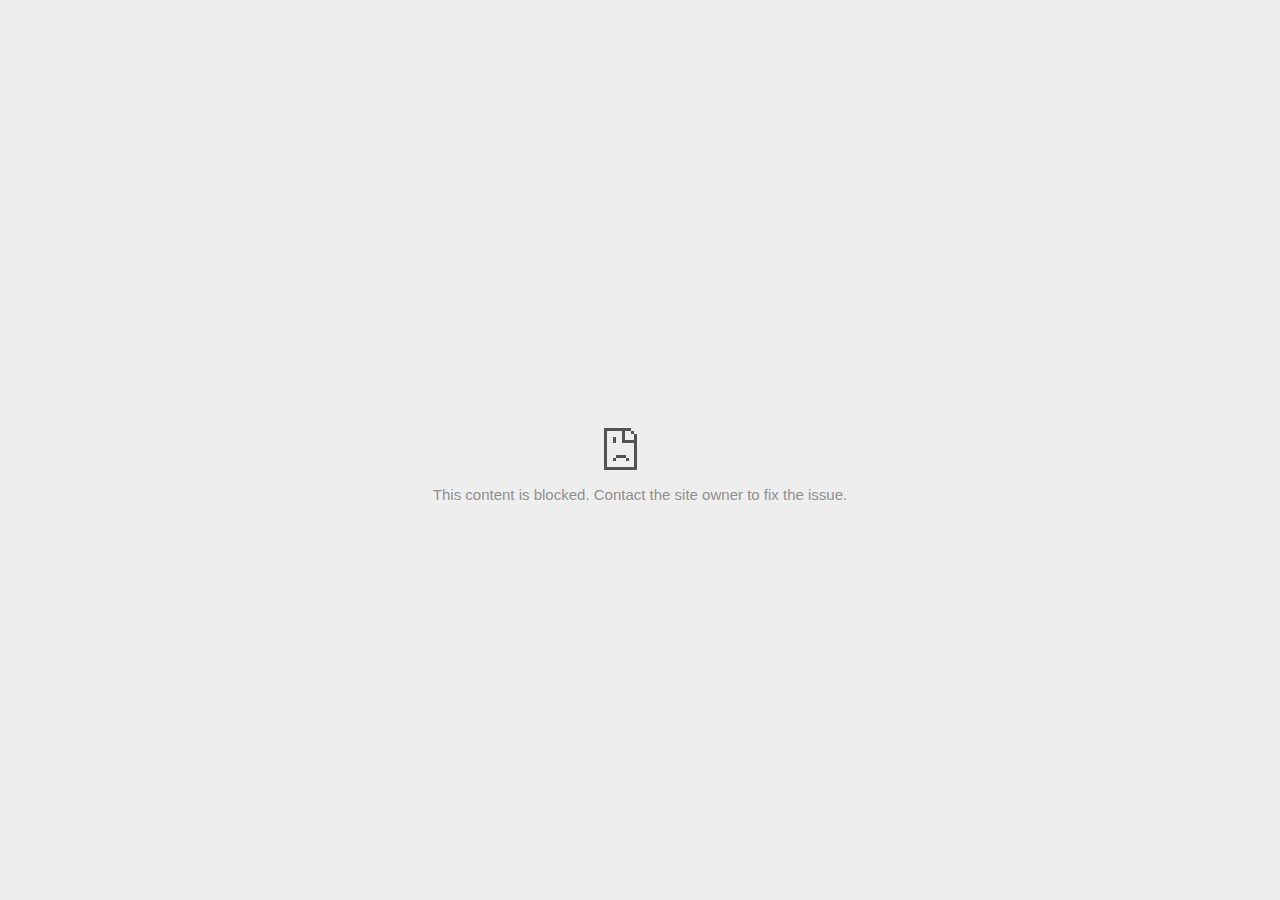
<file: Meta/img/11004919097.html>
<!DOCTYPE html>
<!-- saved from url=(0029)chrome-error://chromewebdata/ -->
<html dir="ltr" lang="en" subframe=""><head><meta http-equiv="Content-Type" content="text/html; charset=UTF-8">
  
  <meta name="color-scheme" content="light dark">
  <meta name="theme-color" content="#fff">
  <meta name="viewport" content="width=device-width, initial-scale=1.0,
                                 maximum-scale=1.0, user-scalable=no">
  <title>td.doubleclick.net</title>
  <style>/* Copyright 2017 The Chromium Authors
 * Use of this source code is governed by a BSD-style license that can be
 * found in the LICENSE file. */

a {
  color: var(--link-color);
}

body {
  --background-color: #fff;
  --error-code-color: var(--google-gray-700);
  --google-blue-100: rgb(210, 227, 252);
  --google-blue-300: rgb(138, 180, 248);
  --google-blue-600: rgb(26, 115, 232);
  --google-blue-700: rgb(25, 103, 210);
  --google-gray-100: rgb(241, 243, 244);
  --google-gray-300: rgb(218, 220, 224);
  --google-gray-500: rgb(154, 160, 166);
  --google-gray-50: rgb(248, 249, 250);
  --google-gray-600: rgb(128, 134, 139);
  --google-gray-700: rgb(95, 99, 104);
  --google-gray-800: rgb(60, 64, 67);
  --google-gray-900: rgb(32, 33, 36);
  --heading-color: var(--google-gray-900);
  --link-color: rgb(88, 88, 88);
  --popup-container-background-color: rgba(0,0,0,.65);
  --primary-button-fill-color-active: var(--google-blue-700);
  --primary-button-fill-color: var(--google-blue-600);
  --primary-button-text-color: #fff;
  --quiet-background-color: rgb(247, 247, 247);
  --secondary-button-border-color: var(--google-gray-500);
  --secondary-button-fill-color: #fff;
  --secondary-button-hover-border-color: var(--google-gray-600);
  --secondary-button-hover-fill-color: var(--google-gray-50);
  --secondary-button-text-color: var(--google-gray-700);
  --small-link-color: var(--google-gray-700);
  --text-color: var(--google-gray-700);
  background: var(--background-color);
  color: var(--text-color);
  word-wrap: break-word;
}

.nav-wrapper .secondary-button {
  background: var(--secondary-button-fill-color);
  border: 1px solid var(--secondary-button-border-color);
  color: var(--secondary-button-text-color);
  float: none;
  margin: 0;
  padding: 8px 16px;
}

.hidden {
  display: none;
}

html {
  -webkit-text-size-adjust: 100%;
  font-size: 125%;
}

.icon {
  background-repeat: no-repeat;
  background-size: 100%;
}

@media (prefers-color-scheme: dark) {
  body {
    --background-color: var(--google-gray-900);
    --error-code-color: var(--google-gray-500);
    --heading-color: var(--google-gray-500);
    --link-color: var(--google-blue-300);
    --primary-button-fill-color-active: rgb(129, 162, 208);
    --primary-button-fill-color: var(--google-blue-300);
    --primary-button-text-color: var(--google-gray-900);
    --quiet-background-color: var(--background-color);
    --secondary-button-border-color: var(--google-gray-700);
    --secondary-button-fill-color: var(--google-gray-900);
    --secondary-button-hover-fill-color: rgb(48, 51, 57);
    --secondary-button-text-color: var(--google-blue-300);
    --small-link-color: var(--google-blue-300);
    --text-color: var(--google-gray-500);
  }
}
</style>
  <style>/* Copyright 2014 The Chromium Authors
   Use of this source code is governed by a BSD-style license that can be
   found in the LICENSE file. */

button {
  border: 0;
  border-radius: 4px;
  box-sizing: border-box;
  color: var(--primary-button-text-color);
  cursor: pointer;
  float: right;
  font-size: .875em;
  margin: 0;
  padding: 8px 16px;
  transition: box-shadow 150ms cubic-bezier(0.4, 0, 0.2, 1);
  user-select: none;
}

[dir='rtl'] button {
  float: left;
}

.bad-clock button,
.captive-portal button,
.https-only button,
.insecure-form button,
.lookalike-url button,
.main-frame-blocked button,
.neterror button,
.pdf button,
.ssl button,
.enterprise-block button,
.enterprise-warn button,
.safe-browsing-billing button {
  background: var(--primary-button-fill-color);
}

button:active {
  background: var(--primary-button-fill-color-active);
  outline: 0;
}

#debugging {
  display: inline;
  overflow: auto;
}

.debugging-content {
  line-height: 1em;
  margin-bottom: 0;
  margin-top: 1em;
}

.debugging-content-fixed-width {
  display: block;
  font-family: monospace;
  font-size: 1.2em;
  margin-top: 0.5em;
}

.debugging-title {
  font-weight: bold;
}

#details {
  margin: 0 0 50px;
}

#details p:not(:first-of-type) {
  margin-top: 20px;
}

.secondary-button:active {
  border-color: white;
  box-shadow: 0 1px 2px 0 rgba(60, 64, 67, .3),
      0 2px 6px 2px rgba(60, 64, 67, .15);
}

.secondary-button:hover {
  background: var(--secondary-button-hover-fill-color);
  border-color: var(--secondary-button-hover-border-color);
  text-decoration: none;
}

.error-code {
  color: var(--error-code-color);
  font-size: .8em;
  margin-top: 12px;
  text-transform: uppercase;
}

#error-debugging-info {
  font-size: 0.8em;
}

h1 {
  color: var(--heading-color);
  font-size: 1.6em;
  font-weight: normal;
  line-height: 1.25em;
  margin-bottom: 16px;
}

h2 {
  font-size: 1.2em;
  font-weight: normal;
}

.icon {
  height: 72px;
  margin: 0 0 40px;
  width: 72px;
}

input[type=checkbox] {
  opacity: 0;
}

input[type=checkbox]:focus ~ .checkbox::after {
  outline: -webkit-focus-ring-color auto 5px;
}

.interstitial-wrapper {
  box-sizing: border-box;
  font-size: 1em;
  line-height: 1.6em;
  margin: 14vh auto 0;
  max-width: 600px;
  width: 100%;
}

#main-message > p {
  display: inline;
}

#extended-reporting-opt-in {
  font-size: .875em;
  margin-top: 32px;
}

#extended-reporting-opt-in label {
  display: grid;
  grid-template-columns: 1.8em 1fr;
  position: relative;
}

#enhanced-protection-message {
  border-radius: 4px;
  font-size: 1em;
  margin-top: 32px;
  padding: 10px 5px;
}

#enhanced-protection-message label {
  display: grid;
  grid-template-columns: 2.5em 1fr;
  position: relative;
}

#enhanced-protection-message div {
  margin: 0.5em;
}

#enhanced-protection-message .icon {
  height: 1.5em;
  vertical-align: middle;
  width: 1.5em;
}

.nav-wrapper {
  margin-top: 51px;
}

.nav-wrapper::after {
  clear: both;
  content: '';
  display: table;
  width: 100%;
}

.small-link {
  color: var(--small-link-color);
  font-size: .875em;
}

.checkboxes {
  flex: 0 0 24px;
}

.checkbox {
  --padding: .9em;
  background: transparent;
  display: block;
  height: 1em;
  left: -1em;
  padding-inline-start: var(--padding);
  position: absolute;
  right: 0;
  top: -.5em;
  width: 1em;
}

.checkbox::after {
  border: 1px solid white;
  border-radius: 2px;
  content: '';
  height: 1em;
  left: var(--padding);
  position: absolute;
  top: var(--padding);
  width: 1em;
}

.checkbox::before {
  background: transparent;
  border: 2px solid white;
  border-inline-end-width: 0;
  border-top-width: 0;
  content: '';
  height: .2em;
  left: calc(.3em + var(--padding));
  opacity: 0;
  position: absolute;
  top: calc(.3em  + var(--padding));
  transform: rotate(-45deg);
  width: .5em;
}

input[type=checkbox]:checked ~ .checkbox::before {
  opacity: 1;
}

#recurrent-error-message {
  background: #ededed;
  border-radius: 4px;
  margin-bottom: 16px;
  margin-top: 12px;
  padding: 12px 16px;
}

.showing-recurrent-error-message #extended-reporting-opt-in {
  margin-top: 16px;
}

.showing-recurrent-error-message #enhanced-protection-message {
  margin-top: 16px;
}

@media (max-width: 700px) {
  .interstitial-wrapper {
    padding: 0 10%;
  }

  #error-debugging-info {
    overflow: auto;
  }
}

@media (max-width: 420px) {
  button,
  [dir='rtl'] button,
  .small-link {
    float: none;
    font-size: .825em;
    font-weight: 500;
    margin: 0;
    width: 100%;
  }

  button {
    padding: 16px 24px;
  }

  #details {
    margin: 20px 0 20px 0;
  }

  #details p:not(:first-of-type) {
    margin-top: 10px;
  }

  .secondary-button:not(.hidden) {
    display: block;
    margin-top: 20px;
    text-align: center;
    width: 100%;
  }

  .interstitial-wrapper {
    padding: 0 5%;
  }

  #extended-reporting-opt-in {
    margin-top: 24px;
  }

  #enhanced-protection-message {
    margin-top: 24px;
  }

  .nav-wrapper {
    margin-top: 30px;
  }
}

/**
 * Mobile specific styling.
 * Navigation buttons are anchored to the bottom of the screen.
 * Details message replaces the top content in its own scrollable area.
 */

@media (max-width: 420px) {
  .nav-wrapper .secondary-button {
    border: 0;
    margin: 16px 0 0;
    margin-inline-end: 0;
    padding-bottom: 16px;
    padding-top: 16px;
  }
}

/* Fixed nav. */
@media (min-width: 240px) and (max-width: 420px) and
       (min-height: 401px),
       (min-width: 421px) and (min-height: 240px) and
       (max-height: 560px) {
  body .nav-wrapper {
    background: var(--background-color);
    bottom: 0;
    box-shadow: 0 -12px 24px var(--background-color);
    left: 0;
    margin: 0 auto;
    max-width: 736px;
    padding-inline-end: 24px;
    padding-inline-start: 24px;
    position: fixed;
    right: 0;
    width: 100%;
    z-index: 2;
  }

  .interstitial-wrapper {
    max-width: 736px;
  }

  #details,
  #main-content {
    padding-bottom: 40px;
  }

  #details {
    padding-top: 5.5vh;
  }

  button.small-link {
    color: var(--google-blue-600);
  }
}

@media (max-width: 420px) and (orientation: portrait),
       (max-height: 560px) {
  body {
    margin: 0 auto;
  }

  button,
  [dir='rtl'] button,
  button.small-link,
  .nav-wrapper .secondary-button {
    font-family: Roboto-Regular,Helvetica;
    font-size: .933em;
    margin: 6px 0;
    transform: translatez(0);
  }

  .nav-wrapper {
    box-sizing: border-box;
    padding-bottom: 8px;
    width: 100%;
  }

  #details {
    box-sizing: border-box;
    height: auto;
    margin: 0;
    opacity: 1;
    transition: opacity 250ms cubic-bezier(0.4, 0, 0.2, 1);
  }

  #details.hidden,
  #main-content.hidden {
    height: 0;
    opacity: 0;
    overflow: hidden;
    padding-bottom: 0;
    transition: none;
  }

  h1 {
    font-size: 1.5em;
    margin-bottom: 8px;
  }

  .icon {
    margin-bottom: 5.69vh;
  }

  .interstitial-wrapper {
    box-sizing: border-box;
    margin: 7vh auto 12px;
    padding: 0 24px;
    position: relative;
  }

  .interstitial-wrapper p {
    font-size: .95em;
    line-height: 1.61em;
    margin-top: 8px;
  }

  #main-content {
    margin: 0;
    transition: opacity 100ms cubic-bezier(0.4, 0, 0.2, 1);
  }

  .small-link {
    border: 0;
  }

  .suggested-left > #control-buttons,
  .suggested-right > #control-buttons {
    float: none;
    margin: 0;
  }
}

@media (min-width: 421px) and (min-height: 500px) and (max-height: 560px) {
  .interstitial-wrapper {
    margin-top: 10vh;
  }
}

@media (min-height: 400px) and (orientation:portrait) {
  .interstitial-wrapper {
    margin-bottom: 145px;
  }
}

@media (min-height: 299px) {
  .nav-wrapper {
    padding-bottom: 16px;
  }
}

@media (max-height: 560px) and (min-height: 240px) and (orientation:landscape) {
  .extended-reporting-has-checkbox #details {
    padding-bottom: 80px;
  }
}

@media (min-height: 500px) and (max-height: 650px) and (max-width: 414px) and
       (orientation: portrait) {
  .interstitial-wrapper {
    margin-top: 7vh;
  }
}

@media (min-height: 650px) and (max-width: 414px) and (orientation: portrait) {
  .interstitial-wrapper {
    margin-top: 10vh;
  }
}

/* Small mobile screens. No fixed nav. */
@media (max-height: 400px) and (orientation: portrait),
       (max-height: 239px) and (orientation: landscape),
       (max-width: 419px) and (max-height: 399px) {
  .interstitial-wrapper {
    display: flex;
    flex-direction: column;
    margin-bottom: 0;
  }

  #details {
    flex: 1 1 auto;
    order: 0;
  }

  #main-content {
    flex: 1 1 auto;
    order: 0;
  }

  .nav-wrapper {
    flex: 0 1 auto;
    margin-top: 8px;
    order: 1;
    padding-inline-end: 0;
    padding-inline-start: 0;
    position: relative;
    width: 100%;
  }

  button,
  .nav-wrapper .secondary-button {
    padding: 16px 24px;
  }

  button.small-link {
    color: var(--google-blue-600);
  }
}

@media (max-width: 239px) and (orientation: portrait) {
  .nav-wrapper {
    padding-inline-end: 0;
    padding-inline-start: 0;
  }
}
</style>
  <style>/* Copyright 2013 The Chromium Authors
 * Use of this source code is governed by a BSD-style license that can be
 * found in the LICENSE file. */

/* Don't use the main frame div when the error is in a subframe. */
html[subframe] #main-frame-error {
  display: none;
}

/* Don't use the subframe error div when the error is in a main frame. */
html:not([subframe]) #sub-frame-error {
  display: none;
}

h1 {
  margin-top: 0;
  word-wrap: break-word;
}

h1 span {
  font-weight: 500;
}

a {
  text-decoration: none;
}

.icon {
  -webkit-user-select: none;
  display: inline-block;
}

.icon-generic {
  /* Can't access chrome://theme/IDR_ERROR_NETWORK_GENERIC from an untrusted
   * renderer process, so embed the resource manually. */
  content: -webkit-image-set(
      url([data-uri]) 1x,
      url([data-uri]) 2x);
}

.icon-info {
  content: -webkit-image-set(
      url([data-uri]) 1x,
      url([data-uri]) 2x);
}

.icon-offline {
  content: -webkit-image-set(
      url([data-uri]) 1x,
      url([data-uri]) 2x);
  position: relative;
}

.icon-disabled {
  content: -webkit-image-set(
      url([data-uri]) 1x,
      url([data-uri]) 2x);
  width: 112px;
}

.hidden {
  display: none;
}

#suggestions-list a {
  color: var(--google-blue-600);
}

#suggestions-list p {
  margin-block-end: 0;
}

#suggestions-list ul {
  margin-top: 0;
}

.single-suggestion {
  list-style-type: none;
  padding-inline-start: 0;
}

#error-information-button {
  content: url([data-uri]);
  height: 24px;
  vertical-align: -.15em;
  width: 24px;
}

.use-popup-container#error-information-popup-container
  #error-information-popup {
  align-items: center;
  background-color: var(--popup-container-background-color);
  display: flex;
  height: 100%;
  left: 0;
  position: fixed;
  top: 0;
  width: 100%;
  z-index: 100;
}

.use-popup-container#error-information-popup-container
  #error-information-popup-content > p {
  margin-bottom: 11px;
  margin-inline-start: 20px;
}

.use-popup-container#error-information-popup-container #suggestions-list ul {
  margin-inline-start: 15px;
}

.use-popup-container#error-information-popup-container
  #error-information-popup-box {
  background-color: var(--background-color);
  left: 5%;
  padding-bottom: 15px;
  padding-top: 15px;
  position: fixed;
  width: 90%;
  z-index: 101;
}

.use-popup-container#error-information-popup-container div.error-code {
  margin-inline-start: 20px;
}

.use-popup-container#error-information-popup-container #suggestions-list p {
  margin-inline-start: 20px;
}

:not(.use-popup-container)#error-information-popup-container
  #error-information-popup-close {
  display: none;
}

#error-information-popup-close {
  margin-bottom: 0;
  margin-inline-end: 35px;
  margin-top: 15px;
  text-align: end;
}

.link-button {
  color: rgb(66, 133, 244);
  display: inline-block;
  font-weight: bold;
  text-transform: uppercase;
}

#sub-frame-error-details {

  color: #8F8F8F;

  /* Not done on mobile for performance reasons. */
  text-shadow: 0 1px 0 rgba(255,255,255,0.3);

}

[jscontent=hostName],
[jscontent=failedUrl] {
  overflow-wrap: break-word;
}

.secondary-button {
  background: #d9d9d9;
  color: #696969;
  margin-inline-end: 16px;
}

.snackbar {
  background: #323232;
  border-radius: 2px;
  bottom: 24px;
  box-sizing: border-box;
  color: #fff;
  font-size: .87em;
  left: 24px;
  max-width: 568px;
  min-width: 288px;
  opacity: 0;
  padding: 16px 24px 12px;
  position: fixed;
  transform: translateY(90px);
  will-change: opacity, transform;
  z-index: 999;
}

.snackbar-show {
  -webkit-animation:
    show-snackbar 250ms cubic-bezier(0, 0, 0.2, 1) forwards,
    hide-snackbar 250ms cubic-bezier(0.4, 0, 1, 1) forwards 5s;
}

@-webkit-keyframes show-snackbar {
  100% {
    opacity: 1;
    transform: translateY(0);
  }
}

@-webkit-keyframes hide-snackbar {
  0% {
    opacity: 1;
    transform: translateY(0);
  }
  100% {
    opacity: 0;
    transform: translateY(90px);
  }
}

.suggestions {
  margin-top: 18px;
}

.suggestion-header {
  font-weight: bold;
  margin-bottom: 4px;
}

.suggestion-body {
  color: #777;
}

/* Decrease padding at low sizes. */
@media (max-width: 640px), (max-height: 640px) {
  h1 {
    margin: 0 0 15px;
  }
  .suggestions {
    margin-top: 10px;
  }
  .suggestion-header {
    margin-bottom: 0;
  }
}

#download-link,
#download-link-clicked {
  margin-bottom: 30px;
  margin-top: 30px;
}

#download-link-clicked {
  color: #BBB;
}

#download-link::before,
#download-link-clicked::before {
  content: url([data-uri]);
  display: inline-block;
  margin-inline-end: 4px;
  vertical-align: -webkit-baseline-middle;
}

#download-link-clicked::before {
  opacity: 0;
  width: 0;
}

#offline-content-list-visibility-card {
  border: 1px solid white;
  border-radius: 8px;
  display: flex;
  font-size: .8em;
  justify-content: space-between;
  line-height: 1;
}

#offline-content-list.list-hidden #offline-content-list-visibility-card {
  border-color: rgb(218, 220, 224);
}

#offline-content-list-visibility-card > div {
  padding: 1em;
}

#offline-content-list-title {
  color: var(--google-gray-700);
}

#offline-content-list-show-text,
#offline-content-list-hide-text {
  color: rgb(66, 133, 244);
}

/* Hides the "hide" text div when the offline content list is collapsed/hidden
 * and, alternatively, hides the "show" text div when the offline content list
 * is expanded/shown.
 */
#offline-content-list.list-hidden #offline-content-list-hide-text,
#offline-content-list:not(.list-hidden) #offline-content-list-show-text {
  display: none;
}

/* Controls the animation of the offline content list when it is expanded/shown.
 */
#offline-content-suggestions {
  /* Max-height has to be set for the height animation to work. The chosen value
   * is a little greater than the maximum height the list will have, when all
   * suggestions have images, so that it is never clamped. This makes so that
   * when the actual height is smaller then the animation is not as smooth.
   */
  max-height: 27em;
  transition: max-height 200ms ease-in, visibility 0s 200ms,
              opacity 200ms 200ms linear;
}

/* Controls the animation of the offline content list when it is
 * collapsed/hidden.
 */
#offline-content-list.list-hidden #offline-content-suggestions {
  max-height: 0;
  opacity: 0;
  transition: opacity 200ms linear, visibility 0s 200ms,
              max-height 200ms 200ms ease-out;
  visibility: hidden;
}

#offline-content-list {
  margin-inline-start: -5%;
  width: 110%;
}

/* The selectors below adjust the "overflow" of the suggestion cards contents
 * based on the same screen size based strategy used for the main frame, which
 * is applied by the `interstitial-wrapper` class. */
@media (max-width: 420px)  {
  #offline-content-list {
    margin-inline-start: -2.5%;
    width: 105%;
  }
}
@media (max-width: 420px) and (orientation: portrait),
       (max-height: 560px) {
  #offline-content-list {
    margin-inline-start: -12px;
    width: calc(100% + 24px);
  }
}

.suggestion-with-image .offline-content-suggestion-thumbnail {
  flex-basis: 8.2em;
  flex-shrink: 0;
}

.suggestion-with-image .offline-content-suggestion-thumbnail > img {
  height: 100%;
  width: 100%;
}

.suggestion-with-image #offline-content-list:not(.is-rtl)
.offline-content-suggestion-thumbnail > img {
  border-bottom-right-radius: 7px;
  border-top-right-radius: 7px;
}

.suggestion-with-image #offline-content-list.is-rtl
.offline-content-suggestion-thumbnail > img {
  border-bottom-left-radius: 7px;
  border-top-left-radius: 7px;
}

.suggestion-with-icon .offline-content-suggestion-thumbnail {
  align-items: center;
  display: flex;
  justify-content: center;
  min-height: 4.2em;
  min-width: 4.2em;
}

.suggestion-with-icon .offline-content-suggestion-thumbnail > div {
  align-items: center;
  background-color: rgb(241, 243, 244);
  border-radius: 50%;
  display: flex;
  height: 2.3em;
  justify-content: center;
  width: 2.3em;
}

.suggestion-with-icon .offline-content-suggestion-thumbnail > div > img {
  height: 1.45em;
  width: 1.45em;
}

.offline-content-suggestion-favicon {
  height: 1em;
  margin-inline-end: 0.4em;
  width: 1.4em;
}

.offline-content-suggestion-favicon > img {
  height: 1.4em;
  width: 1.4em;
}

.no-favicon .offline-content-suggestion-favicon {
  display: none;
}

.image-video {
  content: url([data-uri]);
}

.image-music-note {
  content: url([data-uri]);
}

.image-earth {
  content: url([data-uri]);
}

.image-file {
  content: url([data-uri]);
}

.offline-content-suggestion-texts {
  display: flex;
  flex-direction: column;
  justify-content: space-between;
  line-height: 1.3;
  padding: .9em;
  width: 100%;
}

.offline-content-suggestion-title {
  -webkit-box-orient: vertical;
  -webkit-line-clamp: 3;
  color: rgb(32, 33, 36);
  display: -webkit-box;
  font-size: 1.1em;
  overflow: hidden;
  text-overflow: ellipsis;
}

div.offline-content-suggestion {
  align-items: stretch;
  border: 1px solid rgb(218, 220, 224);
  border-radius: 8px;
  display: flex;
  justify-content: space-between;
  margin-bottom: .8em;
}

.suggestion-with-image {
  flex-direction: row;
  height: 8.2em;
  max-height: 8.2em;
}

.suggestion-with-icon {
  flex-direction: row-reverse;
  height: 4.2em;
  max-height: 4.2em;
}

.suggestion-with-icon .offline-content-suggestion-title {
  -webkit-line-clamp: 1;
  word-break: break-all;
}

.suggestion-with-icon .offline-content-suggestion-texts {
  padding-inline-start: 0;
}

.offline-content-suggestion-attribution-freshness {
  color: rgb(95, 99, 104);
  display: flex;
  font-size: .8em;
  line-height: 1.7em;
}

.offline-content-suggestion-attribution {
  -webkit-box-orient: vertical;
  -webkit-line-clamp: 1;
  display: -webkit-box;
  flex-shrink: 1;
  margin-inline-end: 0.3em;
  overflow: hidden;
  overflow-wrap: break-word;
  text-overflow: ellipsis;
  word-break: break-all;
}

.no-attribution .offline-content-suggestion-attribution {
  display: none;
}

.offline-content-suggestion-freshness::before {
  content: '-';
  display: inline-block;
  flex-shrink: 0;
  margin-inline-end: .1em;
  margin-inline-start: .1em;
}

.no-attribution .offline-content-suggestion-freshness::before {
  display: none;
}

.offline-content-suggestion-freshness {
  flex-shrink: 0;
}

.suggestion-with-image .offline-content-suggestion-pin-spacer {
  flex-grow: 100;
  flex-shrink: 1;
}

.suggestion-with-image .offline-content-suggestion-pin {
  content: url([data-uri]);
  flex-shrink: 0;
  height: 1.4em;
  margin-inline-start: .4em;
  width: 1.4em;
}

/* Controls the animation (and a bit more) of the launch-downloads-home action
 * button when the offline content list is expanded/shown.
 */
#offline-content-list-action {
  text-align: center;
  transition: visibility 0s 200ms, opacity 200ms 200ms linear;
}

/* Controls the animation of the launch-downloads-home action button when the
 * offline content list is collapsed/hidden.
 */
#offline-content-list.list-hidden #offline-content-list-action {
  opacity: 0;
  transition: opacity 200ms linear, visibility 0s 200ms;
  visibility: hidden;
}

#cancel-save-page-button {
  background-image: url([data-uri]);
  background-position: right 27px center;
  background-repeat: no-repeat;
  border: 1px solid var(--google-gray-300);
  border-radius: 5px;
  color: var(--google-gray-700);
  margin-bottom: 26px;
  padding-bottom: 16px;
  padding-inline-end: 88px;
  padding-inline-start: 16px;
  padding-top: 16px;
  text-align: start;
}

html[dir='rtl'] #cancel-save-page-button {
  background-position: left 27px center;
}

#save-page-for-later-button {
  display: flex;
  justify-content: start;
}

#save-page-for-later-button a::before {
  content: url([data-uri]);
  display: inline-block;
  margin-inline-end: 4px;
  vertical-align: -webkit-baseline-middle;
}

.hidden#save-page-for-later-button {
  display: none;
}

/* Don't allow overflow when in a subframe. */
html[subframe] body {
  overflow: hidden;
}

#sub-frame-error {
  -webkit-align-items: center;
  -webkit-flex-flow: column;
  -webkit-justify-content: center;
  background-color: #DDD;
  display: -webkit-flex;
  height: 100%;
  left: 0;
  position: absolute;
  text-align: center;
  top: 0;
  transition: background-color 200ms ease-in-out;
  width: 100%;
}

#sub-frame-error:hover {
  background-color: #EEE;
}

#sub-frame-error .icon-generic {
  margin: 0 0 16px;
}

#sub-frame-error-details {
  margin: 0 10px;
  text-align: center;
  visibility: hidden;
}

/* Show details only when hovering. */
#sub-frame-error:hover #sub-frame-error-details {
  visibility: visible;
}

/* If the iframe is too small, always hide the error code. */
/* TODO(mmenke): See if overflow: no-display works better, once supported. */
@media (max-width: 200px), (max-height: 95px) {
  #sub-frame-error-details {
    display: none;
  }
}

/* Adjust icon for small embedded frames in apps. */
@media (max-height: 100px) {
  #sub-frame-error .icon-generic {
    height: auto;
    margin: 0;
    padding-top: 0;
    width: 25px;
  }
}

/* details-button is special; it's a <button> element that looks like a link. */
#details-button {
  box-shadow: none;
  min-width: 0;
}

/* Styles for platform dependent separation of controls and details button. */
.suggested-left > #control-buttons,
.suggested-right > #details-button {
  float: left;
}

.suggested-right > #control-buttons,
.suggested-left > #details-button {
  float: right;
}

.suggested-left .secondary-button {
  margin-inline-end: 0;
  margin-inline-start: 16px;
}

#details-button.singular {
  float: none;
}

/* download-button shows both icon and text. */
#download-button {
  padding-bottom: 4px;
  padding-top: 4px;
  position: relative;
}

#download-button::before {
  background: -webkit-image-set(
      url([data-uri]) 1x,
      url([data-uri]) 2x)
    no-repeat;
  content: '';
  display: inline-block;
  height: 24px;
  margin-inline-end: 4px;
  margin-inline-start: -4px;
  vertical-align: middle;
  width: 24px;
}

#download-button:disabled {
  background: rgb(180, 206, 249);
  color: rgb(255, 255, 255);
}

#buttons::after {
  clear: both;
  content: '';
  display: block;
  width: 100%;
}

/* Offline page */
html[dir='rtl'] .runner-container,
html[dir='rtl'].offline .icon-offline {
  transform: scaleX(-1);
}

.offline {
  transition: filter 1.5s cubic-bezier(0.65, 0.05, 0.36, 1),
              background-color 1.5s cubic-bezier(0.65, 0.05, 0.36, 1);

  will-change: filter, background-color;

}

.offline body {
  transition: background-color 1.5s cubic-bezier(0.65, 0.05, 0.36, 1);
}

.offline #main-message > p {
  display: none;
}

.offline.inverted {
  background-color: #fff;
  filter: invert(1);
}

.offline.inverted body {
  background-color: #fff;
}

.offline .interstitial-wrapper {
  color: var(--text-color);
  font-size: 1em;
  line-height: 1.55;
  margin: 0 auto;
  max-width: 600px;
  padding-top: 100px;
  position: relative;
  width: 100%;
}

.offline .runner-container {
  direction: ltr;
  height: 150px;
  max-width: 600px;
  overflow: hidden;
  position: absolute;
  top: 35px;
  width: 44px;
}

.offline .runner-container:focus {
  outline: none;
}

.offline .runner-container:focus-visible {
  outline: 3px solid var(--google-blue-300);
}

.offline .runner-canvas {
  height: 150px;
  max-width: 600px;
  opacity: 1;
  overflow: hidden;
  position: absolute;
  top: 0;
  z-index: 10;
}

.offline .controller {
  height: 100vh;
  left: 0;
  position: absolute;
  top: 0;
  width: 100vw;
  z-index: 9;
}

#offline-resources {
  display: none;
}

#offline-instruction {
  image-rendering: pixelated;
  left: 0;
  margin: auto;
  position: absolute;
  right: 0;
  top: 60px;
  width: fit-content;
}

.offline-runner-live-region {
  bottom: 0;
  clip-path: polygon(0 0, 0 0, 0 0);
  color: var(--background-color);
  display: block;
  font-size: xx-small;
  overflow: hidden;
  position: absolute;
  text-align: center;
  transition: color 1.5s cubic-bezier(0.65, 0.05, 0.36, 1);
  user-select: none;
}

/* Custom toggle */
.slow-speed-option {
  align-items: center;
  background: var(--google-gray-50);
  border-radius: 24px/50%;
  bottom: 0;
  color: var(--error-code-color);
  display: inline-flex;
  font-size: 1em;
  left: 0;
  line-height: 1.1em;
  margin: 5px auto;
  padding: 2px 12px 3px 20px;
  position: absolute;
  right: 0;
  width: max-content;
  z-index: 999;
}

.slow-speed-option.hidden {
  display: none;
}

.slow-speed-option [type=checkbox] {
  opacity: 0;
  pointer-events: none;
  position: absolute;
}

.slow-speed-option .slow-speed-toggle {
  cursor: pointer;
  margin-inline-start: 8px;
  padding: 8px 4px;
  position: relative;
}

.slow-speed-option [type=checkbox]:disabled ~ .slow-speed-toggle {
  cursor: default;
}

.slow-speed-option-label [type=checkbox] {
  opacity: 0;
  pointer-events: none;
  position: absolute;
}

.slow-speed-option .slow-speed-toggle::before,
.slow-speed-option .slow-speed-toggle::after {
  content: '';
  display: block;
  margin: 0 3px;
  transition: all 100ms cubic-bezier(0.4, 0, 1, 1);
}

.slow-speed-option .slow-speed-toggle::before {
  background: rgb(189,193,198);
  border-radius: 0.65em;
  height: 0.9em;
  width: 2em;
}

.slow-speed-option .slow-speed-toggle::after {
  background: #fff;
  border-radius: 50%;
  box-shadow: 0 1px 3px 0 rgb(0 0 0 / 40%);
  height: 1.2em;
  position: absolute;
  top: 51%;
  transform: translate(-20%, -50%);
  width: 1.1em;
}

.slow-speed-option [type=checkbox]:focus + .slow-speed-toggle {
  box-shadow: 0 0 8px rgb(94, 158, 214);
  outline: 1px solid rgb(93, 157, 213);
}

.slow-speed-option [type=checkbox]:checked + .slow-speed-toggle::before {
  background: var(--google-blue-600);
  opacity: 0.5;
}

.slow-speed-option [type=checkbox]:checked + .slow-speed-toggle::after {
  background: var(--google-blue-600);
  transform: translate(calc(2em - 90%), -50%);
}

.slow-speed-option [type=checkbox]:checked:disabled +
  .slow-speed-toggle::before {
  background: rgb(189,193,198);
}

.slow-speed-option [type=checkbox]:checked:disabled +
  .slow-speed-toggle::after {
  background: var(--google-gray-50);
}

@media (max-width: 420px) {
  #download-button {
    padding-bottom: 12px;
    padding-top: 12px;
  }

  .suggested-left > #control-buttons,
  .suggested-right > #control-buttons {
    float: none;
  }

  .snackbar {
    border-radius: 0;
    bottom: 0;
    left: 0;
    width: 100%;
  }
}

@media (max-height: 350px) {
  h1 {
    margin: 0 0 15px;
  }

  .icon-offline {
    margin: 0 0 10px;
  }

  .interstitial-wrapper {
    margin-top: 5%;
  }

  .nav-wrapper {
    margin-top: 30px;
  }
}

@media (min-width: 420px) and (max-width: 736px) and
       (min-height: 240px) and (max-height: 420px) and
       (orientation:landscape) {
  .interstitial-wrapper {
    margin-bottom: 100px;
  }
}

@media (max-width: 360px) and (max-height: 480px) {
  .offline .interstitial-wrapper {
    padding-top: 60px;
  }

  .offline .runner-container {
    top: 8px;
  }
}

@media (min-height: 240px) and (orientation: landscape) {
  .offline .interstitial-wrapper {
    margin-bottom: 90px;
  }

  .icon-offline {
    margin-bottom: 20px;
  }
}

@media (max-height: 320px) and (orientation: landscape) {
  .icon-offline {
    margin-bottom: 0;
  }

  .offline .runner-container {
    top: 10px;
  }
}

@media (max-width: 240px) {
  button {
    padding-inline-end: 12px;
    padding-inline-start: 12px;
  }

  .interstitial-wrapper {
    overflow: inherit;
    padding: 0 8px;
  }
}

@media (max-width: 120px) {
  button {
    width: auto;
  }
}

.arcade-mode,
.arcade-mode .runner-container,
.arcade-mode .runner-canvas {
  image-rendering: pixelated;
  max-width: 100%;
  overflow: hidden;
}

.arcade-mode #buttons,
.arcade-mode #main-content {
  opacity: 0;
  overflow: hidden;
}

.arcade-mode .interstitial-wrapper {
  height: 100vh;
  max-width: 100%;
  overflow: hidden;
}

.arcade-mode .runner-container {
  left: 0;
  margin: auto;
  right: 0;
  transform-origin: top center;
  transition: transform 250ms cubic-bezier(0.4, 0, 1, 1) 400ms;
  z-index: 2;
}

@media (prefers-color-scheme: dark) {
  .icon {
    filter: invert(1);
  }

  .offline .runner-canvas {
    filter: invert(1);
  }

  .offline.inverted {
    background-color: var(--background-color);
    filter: invert(0);
  }

  .offline.inverted body {
    background-color: #fff;
  }

  .offline.inverted .offline-runner-live-region {
    color: #fff;
  }

  #suggestions-list a {
    color: var(--link-color);
  }

  #error-information-button {
    filter: invert(0.6);
  }

  .slow-speed-option {
    background: var(--google-gray-800);
    color: var(--google-gray-100);
  }

  .slow-speed-option .slow-speed-toggle::before,
  .slow-speed-option [type=checkbox]:checked:disabled +
    .slow-speed-toggle::before {
     background: rgb(189,193,198);
  }

  .slow-speed-option [type=checkbox]:checked + .slow-speed-toggle::after,
  .slow-speed-option [type=checkbox]:checked + .slow-speed-toggle::before {
    background: var(--google-blue-300);
  }
}
</style>
  <script>// Copyright 2013 The Chromium Authors
// Use of this source code is governed by a BSD-style license that can be
// found in the LICENSE file.

/**
 * @typedef {{
 *   downloadButtonClick: function(),
 *   reloadButtonClick: function(string),
 *   detailsButtonClick: function(),
 *   diagnoseErrorsButtonClick: function(),
 *   portalSigninsButtonClick: function(),
 *   trackEasterEgg: function(),
 *   updateEasterEggHighScore: function(number),
 *   resetEasterEggHighScore: function(),
 *   launchOfflineItem: function(string, string),
 *   savePageForLater: function(),
 *   cancelSavePage: function(),
 *   listVisibilityChange: function(boolean),
 * }}
 */
// eslint-disable-next-line no-var
var errorPageController;

const HIDDEN_CLASS = 'hidden';

// Decodes a UTF16 string that is encoded as base64.
function decodeUTF16Base64ToString(encoded_text) {
  const data = atob(encoded_text);
  let result = '';
  for (let i = 0; i < data.length; i += 2) {
    result +=
        String.fromCharCode(data.charCodeAt(i) * 256 + data.charCodeAt(i + 1));
  }
  return result;
}

function toggleHelpBox() {
  const helpBoxOuter = document.getElementById('details');
  helpBoxOuter.classList.toggle(HIDDEN_CLASS);
  const detailsButton = document.getElementById('details-button');
  if (helpBoxOuter.classList.contains(HIDDEN_CLASS)) {
    /** @suppress {missingProperties} */
    detailsButton.innerText = detailsButton.detailsText;
  } else {
    /** @suppress {missingProperties} */
    detailsButton.innerText = detailsButton.hideDetailsText;
  }

  // Details appears over the main content on small screens.
  if (mobileNav) {
    document.getElementById('main-content').classList.toggle(HIDDEN_CLASS);
    const runnerContainer = document.querySelector('.runner-container');
    if (runnerContainer) {
      runnerContainer.classList.toggle(HIDDEN_CLASS);
    }
  }
}

function diagnoseErrors() {
  if (window.errorPageController) {
    errorPageController.diagnoseErrorsButtonClick();
  }
}

function portalSignin() {
  if (window.errorPageController) {
    errorPageController.portalSigninButtonClick();
  }
}

// Subframes use a different layout but the same html file.  This is to make it
// easier to support platforms that load the error page via different
// mechanisms (Currently just iOS). We also use the subframe style for portals
// as they are embedded like subframes and can't be interacted with by the user.
let isSubFrame = false;
if (window.top.location !== window.location || window.portalHost) {
  document.documentElement.setAttribute('subframe', '');
  isSubFrame = true;
}

// Re-renders the error page using |strings| as the dictionary of values.
// Used by NetErrorTabHelper to update DNS error pages with probe results.
function updateForDnsProbe(strings) {
  const context = new JsEvalContext(strings);
  jstProcess(context, document.getElementById('t'));
  onDocumentLoadOrUpdate();
}

// Adds an icon class to the list and removes classes previously set.
function updateIconClass(newClass) {
  const frameSelector = isSubFrame ? '#sub-frame-error' : '#main-frame-error';
  const iconEl = document.querySelector(frameSelector + ' .icon');

  if (iconEl.classList.contains(newClass)) {
    return;
  }

  iconEl.className = 'icon ' + newClass;
}

// Implements button clicks.  This function is needed during the transition
// between implementing these in trunk chromium and implementing them in iOS.
function reloadButtonClick(url) {
  if (window.errorPageController) {
    // 

    // 
    errorPageController.reloadButtonClick();
    // 
  } else {
    window.location = url;
  }
}

function downloadButtonClick() {
  if (window.errorPageController) {
    errorPageController.downloadButtonClick();
    const downloadButton = document.getElementById('download-button');
    downloadButton.disabled = true;
    /** @suppress {missingProperties} */
    downloadButton.textContent = downloadButton.disabledText;

    document.getElementById('download-link-wrapper')
        .classList.add(HIDDEN_CLASS);
    document.getElementById('download-link-clicked-wrapper')
        .classList.remove(HIDDEN_CLASS);
  }
}

function detailsButtonClick() {
  if (window.errorPageController) {
    errorPageController.detailsButtonClick();
  }
}

let primaryControlOnLeft = true;
// clang-format off
// 

function setAutoFetchState(scheduled, can_schedule) {
  document.getElementById('cancel-save-page-button')
      .classList.toggle(HIDDEN_CLASS, !scheduled);
  document.getElementById('save-page-for-later-button')
      .classList.toggle(HIDDEN_CLASS, scheduled || !can_schedule);
}

function savePageLaterClick() {
  errorPageController.savePageForLater();
  // savePageForLater will eventually trigger a call to setAutoFetchState() when
  // it completes.
}

function cancelSavePageClick() {
  errorPageController.cancelSavePage();
  // setAutoFetchState is not called in response to cancelSavePage(), so do it
  // now.
  setAutoFetchState(false, true);
}

function toggleErrorInformationPopup() {
  document.getElementById('error-information-popup-container')
      .classList.toggle(HIDDEN_CLASS);
}

function launchOfflineItem(itemID, name_space) {
  errorPageController.launchOfflineItem(itemID, name_space);
}

function launchDownloadsPage() {
  errorPageController.launchDownloadsPage();
}

function getIconForSuggestedItem(item) {
  // Note: |item.content_type| contains the enum values from
  // chrome::mojom::AvailableContentType.
  switch (item.content_type) {
    case 1:  // kVideo
      return 'image-video';
    case 2:  // kAudio
      return 'image-music-note';
    case 0:  // kPrefetchedPage
    case 3:  // kOtherPage
      return 'image-earth';
  }
  return 'image-file';
}

function getSuggestedContentDiv(item, index) {
  // Note: See AvailableContentToValue in available_offline_content_helper.cc
  // for the data contained in an |item|.
  // TODO(carlosk): Present |snippet_base64| when that content becomes
  // available.
  let thumbnail = '';
  const extraContainerClasses = [];
  // html_inline.py will try to replace src attributes with data URIs using a
  // simple regex. The following is obfuscated slightly to avoid that.
  const source = 'src';
  if (item.thumbnail_data_uri) {
    extraContainerClasses.push('suggestion-with-image');
    thumbnail = `<img ${source}="${item.thumbnail_data_uri}">`;
  } else {
    extraContainerClasses.push('suggestion-with-icon');
    const iconClass = getIconForSuggestedItem(item);
    thumbnail = `<div><img class="${iconClass}"></div>`;
  }

  let favicon = '';
  if (item.favicon_data_uri) {
    favicon = `<img ${source}="${item.favicon_data_uri}">`;
  } else {
    extraContainerClasses.push('no-favicon');
  }

  if (!item.attribution_base64) {
    extraContainerClasses.push('no-attribution');
  }

  return `
  <div class="offline-content-suggestion ${extraContainerClasses.join(' ')}"
    onclick="launchOfflineItem('${item.ID}', '${item.name_space}')">
      <div class="offline-content-suggestion-texts">
        <div id="offline-content-suggestion-title-${index}"
             class="offline-content-suggestion-title">
        </div>
        <div class="offline-content-suggestion-attribution-freshness">
          <div id="offline-content-suggestion-favicon-${index}"
               class="offline-content-suggestion-favicon">
            ${favicon}
          </div>
          <div id="offline-content-suggestion-attribution-${index}"
               class="offline-content-suggestion-attribution">
          </div>
          <div class="offline-content-suggestion-freshness">
            ${item.date_modified}
          </div>
          <div class="offline-content-suggestion-pin-spacer"></div>
          <div class="offline-content-suggestion-pin"></div>
        </div>
      </div>
      <div class="offline-content-suggestion-thumbnail">
        ${thumbnail}
      </div>
  </div>`;
}

/**
 * @typedef {{
 *   ID: string,
 *   name_space: string,
 *   title_base64: string,
 *   snippet_base64: string,
 *   date_modified: string,
 *   attribution_base64: string,
 *   thumbnail_data_uri: string,
 *   favicon_data_uri: string,
 *   content_type: number,
 * }}
 */
let AvailableOfflineContent;

// Populates a list of suggested offline content.
// Note: For security reasons all content downloaded from the web is considered
// unsafe and must be securely handled to be presented on the dino page. Images
// have already been safely re-encoded but textual content -- like title and
// attribution -- must be properly handled here.
// @param {boolean} isShown
// @param {Array<AvailableOfflineContent>} suggestions
function offlineContentAvailable(isShown, suggestions) {
  if (!suggestions || !loadTimeData.valueExists('offlineContentList')) {
    return;
  }

  const suggestionsHTML = [];
  for (let index = 0; index < suggestions.length; index++) {
    suggestionsHTML.push(getSuggestedContentDiv(suggestions[index], index));
  }

  document.getElementById('offline-content-suggestions').innerHTML =
      suggestionsHTML.join('\n');

  // Sets textual web content using |textContent| to make sure it's handled as
  // plain text.
  for (let index = 0; index < suggestions.length; index++) {
    document.getElementById(`offline-content-suggestion-title-${index}`)
        .textContent =
        decodeUTF16Base64ToString(suggestions[index].title_base64);
    document.getElementById(`offline-content-suggestion-attribution-${index}`)
        .textContent =
        decodeUTF16Base64ToString(suggestions[index].attribution_base64);
  }

  const contentListElement = document.getElementById('offline-content-list');
  if (document.dir === 'rtl') {
    contentListElement.classList.add('is-rtl');
  }
  contentListElement.hidden = false;
  // The list is configured as hidden by default. Show it if needed.
  if (isShown) {
    toggleOfflineContentListVisibility(false);
  }
}

function toggleOfflineContentListVisibility(updatePref) {
  if (!loadTimeData.valueExists('offlineContentList')) {
    return;
  }

  const contentListElement = document.getElementById('offline-content-list');
  const isVisible = !contentListElement.classList.toggle('list-hidden');

  if (updatePref && window.errorPageController) {
    errorPageController.listVisibilityChanged(isVisible);
  }
}

// Called on document load, and from updateForDnsProbe().
function onDocumentLoadOrUpdate() {
  const downloadButtonVisible = loadTimeData.valueExists('downloadButton') &&
      loadTimeData.getValue('downloadButton').msg;
  const detailsButton = document.getElementById('details-button');

  // If offline content suggestions will be visible, the usual buttons will not
  // be presented.
  const offlineContentVisible =
      loadTimeData.valueExists('suggestedOfflineContentPresentation');
  if (offlineContentVisible) {
    document.querySelector('.nav-wrapper').classList.add(HIDDEN_CLASS);
    detailsButton.classList.add(HIDDEN_CLASS);

    document.getElementById('download-link').hidden = !downloadButtonVisible;
    document.getElementById('download-links-wrapper')
        .classList.remove(HIDDEN_CLASS);
    document.getElementById('error-information-popup-container')
        .classList.add('use-popup-container', HIDDEN_CLASS);
    document.getElementById('error-information-button')
        .classList.remove(HIDDEN_CLASS);
  }

  const attemptAutoFetch = loadTimeData.valueExists('attemptAutoFetch') &&
      loadTimeData.getValue('attemptAutoFetch');

  const reloadButtonVisible = loadTimeData.valueExists('reloadButton') &&
      loadTimeData.getValue('reloadButton').msg;

  const reloadButton = document.getElementById('reload-button');
  const downloadButton = document.getElementById('download-button');
  if (reloadButton.style.display === 'none' &&
      downloadButton.style.display === 'none') {
    detailsButton.classList.add('singular');
  }

  // Show or hide control buttons.
  const controlButtonDiv = document.getElementById('control-buttons');
  controlButtonDiv.hidden =
      offlineContentVisible || !(reloadButtonVisible || downloadButtonVisible);

  const iconClass = loadTimeData.valueExists('iconClass') &&
      loadTimeData.getValue('iconClass');

  updateIconClass(iconClass);

  if (!isSubFrame && iconClass === 'icon-offline') {
    document.documentElement.classList.add('offline');
    new Runner('.interstitial-wrapper');
  }
}

function onDocumentLoad() {
  // Sets up the proper button layout for the current platform.
  const buttonsDiv = document.getElementById('buttons');
  if (primaryControlOnLeft) {
    buttonsDiv.classList.add('suggested-left');
  } else {
    buttonsDiv.classList.add('suggested-right');
  }

  onDocumentLoadOrUpdate();
}

document.addEventListener('DOMContentLoaded', onDocumentLoad);
</script>
  <script>// Copyright 2015 The Chromium Authors
// Use of this source code is governed by a BSD-style license that can be
// found in the LICENSE file.

let mobileNav = false;

/**
 * For small screen mobile the navigation buttons are moved
 * below the advanced text.
 */
function onResize() {
  const helpOuterBox = document.querySelector('#details');
  const mainContent = document.querySelector('#main-content');
  const mediaQuery = '(min-width: 240px) and (max-width: 420px) and ' +
      '(min-height: 401px), ' +
      '(max-height: 560px) and (min-height: 240px) and ' +
      '(min-width: 421px)';

  const detailsHidden = helpOuterBox.classList.contains(HIDDEN_CLASS);
  const runnerContainer = document.querySelector('.runner-container');

  // Check for change in nav status.
  if (mobileNav !== window.matchMedia(mediaQuery).matches) {
    mobileNav = !mobileNav;

    // Handle showing the top content / details sections according to state.
    if (mobileNav) {
      mainContent.classList.toggle(HIDDEN_CLASS, !detailsHidden);
      helpOuterBox.classList.toggle(HIDDEN_CLASS, detailsHidden);
      if (runnerContainer) {
        runnerContainer.classList.toggle(HIDDEN_CLASS, !detailsHidden);
      }
    } else if (!detailsHidden) {
      // Non mobile nav with visible details.
      mainContent.classList.remove(HIDDEN_CLASS);
      helpOuterBox.classList.remove(HIDDEN_CLASS);
      if (runnerContainer) {
        runnerContainer.classList.remove(HIDDEN_CLASS);
      }
    }
  }
}

function setupMobileNav() {
  window.addEventListener('resize', onResize);
  onResize();
}

document.addEventListener('DOMContentLoaded', setupMobileNav);
</script>
  <script>// Copyright 2014 The Chromium Authors
// Use of this source code is governed by a BSD-style license that can be
// found in the LICENSE file.

/**
 * T-Rex runner.
 * @param {string} outerContainerId Outer containing element id.
 * @param {!Object=} opt_config
 * @constructor
 * @implements {EventListener}
 * @export
 */
function Runner(outerContainerId, opt_config) {
  // Singleton
  if (Runner.instance_) {
    return Runner.instance_;
  }
  Runner.instance_ = this;

  this.outerContainerEl = document.querySelector(outerContainerId);
  this.containerEl = null;
  this.snackbarEl = null;
  // A div to intercept touch events. Only set while (playing && useTouch).
  this.touchController = null;

  this.config = opt_config || Object.assign(Runner.config, Runner.normalConfig);
  // Logical dimensions of the container.
  this.dimensions = Runner.defaultDimensions;

  this.gameType = null;
  Runner.spriteDefinition = Runner.spriteDefinitionByType['original'];

  this.altGameImageSprite = null;
  this.altGameModeActive = false;
  this.altGameModeFlashTimer = null;
  this.fadeInTimer = 0;

  this.canvas = null;
  this.canvasCtx = null;

  this.tRex = null;

  this.distanceMeter = null;
  this.distanceRan = 0;

  this.highestScore = 0;
  this.syncHighestScore = false;

  this.time = 0;
  this.runningTime = 0;
  this.msPerFrame = 1000 / FPS;
  this.currentSpeed = this.config.SPEED;
  Runner.slowDown = false;

  this.obstacles = [];

  this.activated = false; // Whether the easter egg has been activated.
  this.playing = false; // Whether the game is currently in play state.
  this.crashed = false;
  this.paused = false;
  this.inverted = false;
  this.invertTimer = 0;
  this.resizeTimerId_ = null;

  this.playCount = 0;

  // Sound FX.
  this.audioBuffer = null;

  /** @type {Object} */
  this.soundFx = {};
  this.generatedSoundFx = null;

  // Global web audio context for playing sounds.
  this.audioContext = null;

  // Images.
  this.images = {};
  this.imagesLoaded = 0;

  // Gamepad state.
  this.pollingGamepads = false;
  this.gamepadIndex = undefined;
  this.previousGamepad = null;

  if (this.isDisabled()) {
    this.setupDisabledRunner();
  } else {
    if (Runner.isAltGameModeEnabled()) {
      this.initAltGameType();
      Runner.gameType = this.gameType;
    }
    this.loadImages();

    window['initializeEasterEggHighScore'] =
        this.initializeHighScore.bind(this);
  }
}

/**
 * Default game width.
 * @const
 */
const DEFAULT_WIDTH = 600;

/**
 * Frames per second.
 * @const
 */
const FPS = 60;

/** @const */
const IS_HIDPI = window.devicePixelRatio > 1;

/** @const */
const IS_IOS = /CriOS/.test(window.navigator.userAgent);

/** @const */
const IS_MOBILE = /Android/.test(window.navigator.userAgent) || IS_IOS;

/** @const */
const IS_RTL = document.querySelector('html').dir == 'rtl';

/** @const */
const ARCADE_MODE_URL = 'chrome://dino/';

/** @const */
const RESOURCE_POSTFIX = 'offline-resources-';

/** @const */
const A11Y_STRINGS = {
  ariaLabel: 'dinoGameA11yAriaLabel',
  description: 'dinoGameA11yDescription',
  gameOver: 'dinoGameA11yGameOver',
  highScore: 'dinoGameA11yHighScore',
  jump: 'dinoGameA11yJump',
  started: 'dinoGameA11yStartGame',
  speedLabel: 'dinoGameA11ySpeedToggle',
};

/**
 * Default game configuration.
 * Shared config for all  versions of the game. Additional parameters are
 * defined in Runner.normalConfig and Runner.slowConfig.
 */
Runner.config = {
  AUDIOCUE_PROXIMITY_THRESHOLD: 190,
  AUDIOCUE_PROXIMITY_THRESHOLD_MOBILE_A11Y: 250,
  BG_CLOUD_SPEED: 0.2,
  BOTTOM_PAD: 10,
  // Scroll Y threshold at which the game can be activated.
  CANVAS_IN_VIEW_OFFSET: -10,
  CLEAR_TIME: 3000,
  CLOUD_FREQUENCY: 0.5,
  FADE_DURATION: 1,
  FLASH_DURATION: 1000,
  GAMEOVER_CLEAR_TIME: 1200,
  INITIAL_JUMP_VELOCITY: 12,
  INVERT_FADE_DURATION: 12000,
  MAX_BLINK_COUNT: 3,
  MAX_CLOUDS: 6,
  MAX_OBSTACLE_LENGTH: 3,
  MAX_OBSTACLE_DUPLICATION: 2,
  RESOURCE_TEMPLATE_ID: 'audio-resources',
  SPEED: 6,
  SPEED_DROP_COEFFICIENT: 3,
  ARCADE_MODE_INITIAL_TOP_POSITION: 35,
  ARCADE_MODE_TOP_POSITION_PERCENT: 0.1,
};

Runner.normalConfig = {
  ACCELERATION: 0.001,
  AUDIOCUE_PROXIMITY_THRESHOLD: 190,
  AUDIOCUE_PROXIMITY_THRESHOLD_MOBILE_A11Y: 250,
  GAP_COEFFICIENT: 0.6,
  INVERT_DISTANCE: 700,
  MAX_SPEED: 13,
  MOBILE_SPEED_COEFFICIENT: 1.2,
  SPEED: 6,
};


Runner.slowConfig = {
  ACCELERATION: 0.0005,
  AUDIOCUE_PROXIMITY_THRESHOLD: 170,
  AUDIOCUE_PROXIMITY_THRESHOLD_MOBILE_A11Y: 220,
  GAP_COEFFICIENT: 0.3,
  INVERT_DISTANCE: 350,
  MAX_SPEED: 9,
  MOBILE_SPEED_COEFFICIENT: 1.5,
  SPEED: 4.2,
};


/**
 * Default dimensions.
 */
Runner.defaultDimensions = {
  WIDTH: DEFAULT_WIDTH,
  HEIGHT: 150,
};


/**
 * CSS class names.
 * @enum {string}
 */
Runner.classes = {
  ARCADE_MODE: 'arcade-mode',
  CANVAS: 'runner-canvas',
  CONTAINER: 'runner-container',
  CRASHED: 'crashed',
  ICON: 'icon-offline',
  INVERTED: 'inverted',
  SNACKBAR: 'snackbar',
  SNACKBAR_SHOW: 'snackbar-show',
  TOUCH_CONTROLLER: 'controller',
};


/**
 * Sound FX. Reference to the ID of the audio tag on interstitial page.
 * @enum {string}
 */
Runner.sounds = {
  BUTTON_PRESS: 'offline-sound-press',
  HIT: 'offline-sound-hit',
  SCORE: 'offline-sound-reached',
};


/**
 * Key code mapping.
 * @enum {Object}
 */
Runner.keycodes = {
  JUMP: {'38': 1, '32': 1},  // Up, spacebar
  DUCK: {'40': 1},           // Down
  RESTART: {'13': 1},        // Enter
};


/**
 * Runner event names.
 * @enum {string}
 */
Runner.events = {
  ANIM_END: 'webkitAnimationEnd',
  CLICK: 'click',
  KEYDOWN: 'keydown',
  KEYUP: 'keyup',
  POINTERDOWN: 'pointerdown',
  POINTERUP: 'pointerup',
  RESIZE: 'resize',
  TOUCHEND: 'touchend',
  TOUCHSTART: 'touchstart',
  VISIBILITY: 'visibilitychange',
  BLUR: 'blur',
  FOCUS: 'focus',
  LOAD: 'load',
  GAMEPADCONNECTED: 'gamepadconnected',
};

Runner.prototype = {
  /**
   * Initialize alternative game type.
   */
  initAltGameType() {
    if (GAME_TYPE.length > 0) {
      this.gameType = loadTimeData && loadTimeData.valueExists('altGameType') ?
          GAME_TYPE[parseInt(loadTimeData.getValue('altGameType'), 10) - 1] :
          '';
    }
  },

  /**
   * Whether the easter egg has been disabled. CrOS enterprise enrolled devices.
   * @return {boolean}
   */
  isDisabled() {
    return loadTimeData && loadTimeData.valueExists('disabledEasterEgg');
  },

  /**
   * For disabled instances, set up a snackbar with the disabled message.
   */
  setupDisabledRunner() {
    this.containerEl = document.createElement('div');
    this.containerEl.className = Runner.classes.SNACKBAR;
    this.containerEl.textContent = loadTimeData.getValue('disabledEasterEgg');
    this.outerContainerEl.appendChild(this.containerEl);

    // Show notification when the activation key is pressed.
    document.addEventListener(Runner.events.KEYDOWN, function(e) {
      if (Runner.keycodes.JUMP[e.keyCode]) {
        this.containerEl.classList.add(Runner.classes.SNACKBAR_SHOW);
        document.querySelector('.icon').classList.add('icon-disabled');
      }
    }.bind(this));
  },

  /**
   * Setting individual settings for debugging.
   * @param {string} setting
   * @param {number|string} value
   */
  updateConfigSetting(setting, value) {
    if (setting in this.config && value !== undefined) {
      this.config[setting] = value;

      switch (setting) {
        case 'GRAVITY':
        case 'MIN_JUMP_HEIGHT':
        case 'SPEED_DROP_COEFFICIENT':
          this.tRex.config[setting] = value;
          break;
        case 'INITIAL_JUMP_VELOCITY':
          this.tRex.setJumpVelocity(value);
          break;
        case 'SPEED':
          this.setSpeed(/** @type {number} */ (value));
          break;
      }
    }
  },

  /**
   * Creates an on page image element from the base 64 encoded string source.
   * @param {string} resourceName Name in data object,
   * @return {HTMLImageElement} The created element.
   */
  createImageElement(resourceName) {
    const imgSrc = loadTimeData && loadTimeData.valueExists(resourceName) ?
        loadTimeData.getString(resourceName) :
        null;

    if (imgSrc) {
      const el =
          /** @type {HTMLImageElement} */ (document.createElement('img'));
      el.id = resourceName;
      el.src = imgSrc;
      document.getElementById('offline-resources').appendChild(el);
      return el;
    }
    return null;
  },

  /**
   * Cache the appropriate image sprite from the page and get the sprite sheet
   * definition.
   */
  loadImages() {
    let scale = '1x';
    this.spriteDef = Runner.spriteDefinition.LDPI;
    if (IS_HIDPI) {
      scale = '2x';
      this.spriteDef = Runner.spriteDefinition.HDPI;
    }

    Runner.imageSprite = /** @type {HTMLImageElement} */
        (document.getElementById(RESOURCE_POSTFIX + scale));

    if (this.gameType) {
      Runner.altGameImageSprite = /** @type {HTMLImageElement} */
          (this.createImageElement('altGameSpecificImage' + scale));
      Runner.altCommonImageSprite = /** @type {HTMLImageElement} */
          (this.createImageElement('altGameCommonImage' + scale));
    }
    Runner.origImageSprite = Runner.imageSprite;

    // Disable the alt game mode if the sprites can't be loaded.
    if (!Runner.altGameImageSprite || !Runner.altCommonImageSprite) {
      Runner.isAltGameModeEnabled = () => false;
      this.altGameModeActive = false;
    }

    if (Runner.imageSprite.complete) {
      this.init();
    } else {
      // If the images are not yet loaded, add a listener.
      Runner.imageSprite.addEventListener(Runner.events.LOAD,
          this.init.bind(this));
    }
  },

  /**
   * Load and decode base 64 encoded sounds.
   */
  loadSounds() {
    if (!IS_IOS) {
      this.audioContext = new AudioContext();

      const resourceTemplate =
          document.getElementById(this.config.RESOURCE_TEMPLATE_ID).content;

      for (const sound in Runner.sounds) {
        let soundSrc =
            resourceTemplate.getElementById(Runner.sounds[sound]).src;
        soundSrc = soundSrc.substr(soundSrc.indexOf(',') + 1);
        const buffer = decodeBase64ToArrayBuffer(soundSrc);

        // Async, so no guarantee of order in array.
        this.audioContext.decodeAudioData(buffer, function(index, audioData) {
            this.soundFx[index] = audioData;
          }.bind(this, sound));
      }
    }
  },

  /**
   * Sets the game speed. Adjust the speed accordingly if on a smaller screen.
   * @param {number=} opt_speed
   */
  setSpeed(opt_speed) {
    const speed = opt_speed || this.currentSpeed;

    // Reduce the speed on smaller mobile screens.
    if (this.dimensions.WIDTH < DEFAULT_WIDTH) {
      const mobileSpeed = Runner.slowDown ? speed :
                                            speed * this.dimensions.WIDTH /
              DEFAULT_WIDTH * this.config.MOBILE_SPEED_COEFFICIENT;
      this.currentSpeed = mobileSpeed > speed ? speed : mobileSpeed;
    } else if (opt_speed) {
      this.currentSpeed = opt_speed;
    }
  },

  /**
   * Game initialiser.
   */
  init() {
    // Hide the static icon.
    document.querySelector('.' + Runner.classes.ICON).style.visibility =
        'hidden';

    this.adjustDimensions();
    this.setSpeed();

    const ariaLabel = getA11yString(A11Y_STRINGS.ariaLabel);
    this.containerEl = document.createElement('div');
    this.containerEl.setAttribute('role', IS_MOBILE ? 'button' : 'application');
    this.containerEl.setAttribute('tabindex', '0');
    this.containerEl.setAttribute('title', ariaLabel);

    this.containerEl.className = Runner.classes.CONTAINER;

    // Player canvas container.
    this.canvas = createCanvas(this.containerEl, this.dimensions.WIDTH,
        this.dimensions.HEIGHT);

    // Live region for game status updates.
    this.a11yStatusEl = document.createElement('span');
    this.a11yStatusEl.className = 'offline-runner-live-region';
    this.a11yStatusEl.setAttribute('aria-live', 'assertive');
    this.a11yStatusEl.textContent = '';
    Runner.a11yStatusEl = this.a11yStatusEl;

    // Add checkbox to slow down the game.
    this.slowSpeedCheckboxLabel = document.createElement('label');
    this.slowSpeedCheckboxLabel.className = 'slow-speed-option hidden';
    this.slowSpeedCheckboxLabel.textContent =
        getA11yString(A11Y_STRINGS.speedLabel);

    this.slowSpeedCheckbox = document.createElement('input');
    this.slowSpeedCheckbox.setAttribute('type', 'checkbox');
    this.slowSpeedCheckbox.setAttribute(
        'title', getA11yString(A11Y_STRINGS.speedLabel));
    this.slowSpeedCheckbox.setAttribute('tabindex', '0');
    this.slowSpeedCheckbox.setAttribute('checked', 'checked');

    this.slowSpeedToggleEl = document.createElement('span');
    this.slowSpeedToggleEl.className = 'slow-speed-toggle';

    this.slowSpeedCheckboxLabel.appendChild(this.slowSpeedCheckbox);
    this.slowSpeedCheckboxLabel.appendChild(this.slowSpeedToggleEl);

    if (IS_IOS) {
      this.outerContainerEl.appendChild(this.a11yStatusEl);
    } else {
      this.containerEl.appendChild(this.a11yStatusEl);
    }

    announcePhrase(getA11yString(A11Y_STRINGS.description));

    this.generatedSoundFx = new GeneratedSoundFx();

    this.canvasCtx =
        /** @type {CanvasRenderingContext2D} */ (this.canvas.getContext('2d'));
    this.canvasCtx.fillStyle = '#f7f7f7';
    this.canvasCtx.fill();
    Runner.updateCanvasScaling(this.canvas);

    // Horizon contains clouds, obstacles and the ground.
    this.horizon = new Horizon(this.canvas, this.spriteDef, this.dimensions,
        this.config.GAP_COEFFICIENT);

    // Distance meter
    this.distanceMeter = new DistanceMeter(this.canvas,
          this.spriteDef.TEXT_SPRITE, this.dimensions.WIDTH);

    // Draw t-rex
    this.tRex = new Trex(this.canvas, this.spriteDef.TREX);

    this.outerContainerEl.appendChild(this.containerEl);
    this.outerContainerEl.appendChild(this.slowSpeedCheckboxLabel);

    this.startListening();
    this.update();

    window.addEventListener(Runner.events.RESIZE,
        this.debounceResize.bind(this));

    // Handle dark mode
    const darkModeMediaQuery =
        window.matchMedia('(prefers-color-scheme: dark)');
    this.isDarkMode = darkModeMediaQuery && darkModeMediaQuery.matches;
    darkModeMediaQuery.addListener((e) => {
      this.isDarkMode = e.matches;
    });
  },

  /**
   * Create the touch controller. A div that covers whole screen.
   */
  createTouchController() {
    this.touchController = document.createElement('div');
    this.touchController.className = Runner.classes.TOUCH_CONTROLLER;
    this.touchController.addEventListener(Runner.events.TOUCHSTART, this);
    this.touchController.addEventListener(Runner.events.TOUCHEND, this);
    this.outerContainerEl.appendChild(this.touchController);
  },

  /**
   * Debounce the resize event.
   */
  debounceResize() {
    if (!this.resizeTimerId_) {
      this.resizeTimerId_ =
          setInterval(this.adjustDimensions.bind(this), 250);
    }
  },

  /**
   * Adjust game space dimensions on resize.
   */
  adjustDimensions() {
    clearInterval(this.resizeTimerId_);
    this.resizeTimerId_ = null;

    const boxStyles = window.getComputedStyle(this.outerContainerEl);
    const padding = Number(boxStyles.paddingLeft.substr(0,
        boxStyles.paddingLeft.length - 2));

    this.dimensions.WIDTH = this.outerContainerEl.offsetWidth - padding * 2;
    if (this.isArcadeMode()) {
      this.dimensions.WIDTH = Math.min(DEFAULT_WIDTH, this.dimensions.WIDTH);
      if (this.activated) {
        this.setArcadeModeContainerScale();
      }
    }

    // Redraw the elements back onto the canvas.
    if (this.canvas) {
      this.canvas.width = this.dimensions.WIDTH;
      this.canvas.height = this.dimensions.HEIGHT;

      Runner.updateCanvasScaling(this.canvas);

      this.distanceMeter.calcXPos(this.dimensions.WIDTH);
      this.clearCanvas();
      this.horizon.update(0, 0, true);
      this.tRex.update(0);

      // Outer container and distance meter.
      if (this.playing || this.crashed || this.paused) {
        this.containerEl.style.width = this.dimensions.WIDTH + 'px';
        this.containerEl.style.height = this.dimensions.HEIGHT + 'px';
        this.distanceMeter.update(0, Math.ceil(this.distanceRan));
        this.stop();
      } else {
        this.tRex.draw(0, 0);
      }

      // Game over panel.
      if (this.crashed && this.gameOverPanel) {
        this.gameOverPanel.updateDimensions(this.dimensions.WIDTH);
        this.gameOverPanel.draw(this.altGameModeActive, this.tRex);
      }
    }
  },

  /**
   * Play the game intro.
   * Canvas container width expands out to the full width.
   */
  playIntro() {
    if (!this.activated && !this.crashed) {
      this.playingIntro = true;
      this.tRex.playingIntro = true;

      // CSS animation definition.
      const keyframes = '@-webkit-keyframes intro { ' +
            'from { width:' + Trex.config.WIDTH + 'px }' +
            'to { width: ' + this.dimensions.WIDTH + 'px }' +
          '}';
      document.styleSheets[0].insertRule(keyframes, 0);

      this.containerEl.addEventListener(Runner.events.ANIM_END,
          this.startGame.bind(this));

      this.containerEl.style.webkitAnimation = 'intro .4s ease-out 1 both';
      this.containerEl.style.width = this.dimensions.WIDTH + 'px';

      this.setPlayStatus(true);
      this.activated = true;
    } else if (this.crashed) {
      this.restart();
    }
  },


  /**
   * Update the game status to started.
   */
  startGame() {
    if (this.isArcadeMode()) {
      this.setArcadeMode();
    }
    this.toggleSpeed();
    this.runningTime = 0;
    this.playingIntro = false;
    this.tRex.playingIntro = false;
    this.containerEl.style.webkitAnimation = '';
    this.playCount++;
    this.generatedSoundFx.background();
    announcePhrase(getA11yString(A11Y_STRINGS.started));

    if (Runner.audioCues) {
      this.containerEl.setAttribute('title', getA11yString(A11Y_STRINGS.jump));
    }

    // Handle tabbing off the page. Pause the current game.
    document.addEventListener(Runner.events.VISIBILITY,
          this.onVisibilityChange.bind(this));

    window.addEventListener(Runner.events.BLUR,
          this.onVisibilityChange.bind(this));

    window.addEventListener(Runner.events.FOCUS,
          this.onVisibilityChange.bind(this));
  },

  clearCanvas() {
    this.canvasCtx.clearRect(0, 0, this.dimensions.WIDTH,
        this.dimensions.HEIGHT);
  },

  /**
   * Checks whether the canvas area is in the viewport of the browser
   * through the current scroll position.
   * @return boolean.
   */
  isCanvasInView() {
    return this.containerEl.getBoundingClientRect().top >
        Runner.config.CANVAS_IN_VIEW_OFFSET;
  },

  /**
   * Enable the alt game mode. Switching out the sprites.
   */
  enableAltGameMode() {
    Runner.imageSprite = Runner.altGameImageSprite;
    Runner.spriteDefinition = Runner.spriteDefinitionByType[Runner.gameType];

    if (IS_HIDPI) {
      this.spriteDef = Runner.spriteDefinition.HDPI;
    } else {
      this.spriteDef = Runner.spriteDefinition.LDPI;
    }

    this.altGameModeActive = true;
    this.tRex.enableAltGameMode(this.spriteDef.TREX);
    this.horizon.enableAltGameMode(this.spriteDef);
    this.generatedSoundFx.background();
  },

  /**
   * Update the game frame and schedules the next one.
   */
  update() {
    this.updatePending = false;

    const now = getTimeStamp();
    let deltaTime = now - (this.time || now);

    // Flashing when switching game modes.
    if (this.altGameModeFlashTimer < 0 || this.altGameModeFlashTimer === 0) {
      this.altGameModeFlashTimer = null;
      this.tRex.setFlashing(false);
      this.enableAltGameMode();
    } else if (this.altGameModeFlashTimer > 0) {
      this.altGameModeFlashTimer -= deltaTime;
      this.tRex.update(deltaTime);
      deltaTime = 0;
    }

    this.time = now;

    if (this.playing) {
      this.clearCanvas();

      // Additional fade in - Prevents jump when switching sprites
      if (this.altGameModeActive &&
          this.fadeInTimer <= this.config.FADE_DURATION) {
        this.fadeInTimer += deltaTime / 1000;
        this.canvasCtx.globalAlpha = this.fadeInTimer;
      } else {
        this.canvasCtx.globalAlpha = 1;
      }

      if (this.tRex.jumping) {
        this.tRex.updateJump(deltaTime);
      }

      this.runningTime += deltaTime;
      const hasObstacles = this.runningTime > this.config.CLEAR_TIME;

      // First jump triggers the intro.
      if (this.tRex.jumpCount === 1 && !this.playingIntro) {
        this.playIntro();
      }

      // The horizon doesn't move until the intro is over.
      if (this.playingIntro) {
        this.horizon.update(0, this.currentSpeed, hasObstacles);
      } else if (!this.crashed) {
        const showNightMode = this.isDarkMode ^ this.inverted;
        deltaTime = !this.activated ? 0 : deltaTime;
        this.horizon.update(
            deltaTime, this.currentSpeed, hasObstacles, showNightMode);
      }

      // Check for collisions.
      let collision = hasObstacles &&
          checkForCollision(this.horizon.obstacles[0], this.tRex);

      // For a11y, audio cues.
      if (Runner.audioCues && hasObstacles) {
        const jumpObstacle =
            this.horizon.obstacles[0].typeConfig.type != 'COLLECTABLE';

        if (!this.horizon.obstacles[0].jumpAlerted) {
          const threshold = Runner.isMobileMouseInput ?
              Runner.config.AUDIOCUE_PROXIMITY_THRESHOLD_MOBILE_A11Y :
              Runner.config.AUDIOCUE_PROXIMITY_THRESHOLD;
          const adjProximityThreshold = threshold +
              (threshold * Math.log10(this.currentSpeed / Runner.config.SPEED));

          if (this.horizon.obstacles[0].xPos < adjProximityThreshold) {
            if (jumpObstacle) {
              this.generatedSoundFx.jump();
            }
            this.horizon.obstacles[0].jumpAlerted = true;
          }
        }
      }

      // Activated alt game mode.
      if (Runner.isAltGameModeEnabled() && collision &&
          this.horizon.obstacles[0].typeConfig.type == 'COLLECTABLE') {
        this.horizon.removeFirstObstacle();
        this.tRex.setFlashing(true);
        collision = false;
        this.altGameModeFlashTimer = this.config.FLASH_DURATION;
        this.runningTime = 0;
        this.generatedSoundFx.collect();
      }

      if (!collision) {
        this.distanceRan += this.currentSpeed * deltaTime / this.msPerFrame;

        if (this.currentSpeed < this.config.MAX_SPEED) {
          this.currentSpeed += this.config.ACCELERATION;
        }
      } else {
        this.gameOver();
      }

      const playAchievementSound = this.distanceMeter.update(deltaTime,
          Math.ceil(this.distanceRan));

      if (!Runner.audioCues && playAchievementSound) {
        this.playSound(this.soundFx.SCORE);
      }

      // Night mode.
      if (!Runner.isAltGameModeEnabled()) {
        if (this.invertTimer > this.config.INVERT_FADE_DURATION) {
          this.invertTimer = 0;
          this.invertTrigger = false;
          this.invert(false);
        } else if (this.invertTimer) {
          this.invertTimer += deltaTime;
        } else {
          const actualDistance =
              this.distanceMeter.getActualDistance(Math.ceil(this.distanceRan));

          if (actualDistance > 0) {
            this.invertTrigger =
                !(actualDistance % this.config.INVERT_DISTANCE);

            if (this.invertTrigger && this.invertTimer === 0) {
              this.invertTimer += deltaTime;
              this.invert(false);
            }
          }
        }
      }
    }

    if (this.playing || (!this.activated &&
        this.tRex.blinkCount < Runner.config.MAX_BLINK_COUNT)) {
      this.tRex.update(deltaTime);
      this.scheduleNextUpdate();
    }
  },

  /**
   * Event handler.
   * @param {Event} e
   */
  handleEvent(e) {
    return (function(evtType, events) {
      switch (evtType) {
        case events.KEYDOWN:
        case events.TOUCHSTART:
        case events.POINTERDOWN:
          this.onKeyDown(e);
          break;
        case events.KEYUP:
        case events.TOUCHEND:
        case events.POINTERUP:
          this.onKeyUp(e);
          break;
        case events.GAMEPADCONNECTED:
          this.onGamepadConnected(e);
          break;
      }
    }.bind(this))(e.type, Runner.events);
  },

  /**
   * Initialize audio cues if activated by focus on the canvas element.
   * @param {Event} e
   */
  handleCanvasKeyPress(e) {
    if (!this.activated && !Runner.audioCues) {
      this.toggleSpeed();
      Runner.audioCues = true;
      this.generatedSoundFx.init();
      Runner.generatedSoundFx = this.generatedSoundFx;
      Runner.config.CLEAR_TIME *= 1.2;
    } else if (e.keyCode && Runner.keycodes.JUMP[e.keyCode]) {
      this.onKeyDown(e);
    }
  },

  /**
   * Prevent space key press from scrolling.
   * @param {Event} e
   */
  preventScrolling(e) {
    if (e.keyCode === 32) {
      e.preventDefault();
    }
  },

  /**
   * Toggle speed setting if toggle is shown.
   */
  toggleSpeed() {
    if (Runner.audioCues) {
      const speedChange = Runner.slowDown != this.slowSpeedCheckbox.checked;

      if (speedChange) {
        Runner.slowDown = this.slowSpeedCheckbox.checked;
        const updatedConfig =
            Runner.slowDown ? Runner.slowConfig : Runner.normalConfig;

        Runner.config = Object.assign(Runner.config, updatedConfig);
        this.currentSpeed = updatedConfig.SPEED;
        this.tRex.enableSlowConfig();
        this.horizon.adjustObstacleSpeed();
      }
      if (this.playing) {
        this.disableSpeedToggle(true);
      }
    }
  },

  /**
   * Show the speed toggle.
   * From focus event or when audio cues are activated.
   * @param {Event=} e
   */
  showSpeedToggle(e) {
    const isFocusEvent = e && e.type == 'focus';
    if (Runner.audioCues || isFocusEvent) {
      this.slowSpeedCheckboxLabel.classList.toggle(
          HIDDEN_CLASS, isFocusEvent ? false : !this.crashed);
    }
  },

  /**
   * Disable the speed toggle.
   * @param {boolean} disable
   */
  disableSpeedToggle(disable) {
    if (disable) {
      this.slowSpeedCheckbox.setAttribute('disabled', 'disabled');
    } else {
      this.slowSpeedCheckbox.removeAttribute('disabled');
    }
  },

  /**
   * Bind relevant key / mouse / touch listeners.
   */
  startListening() {
    // A11y keyboard / screen reader activation.
    this.containerEl.addEventListener(
        Runner.events.KEYDOWN, this.handleCanvasKeyPress.bind(this));
    if (!IS_MOBILE) {
      this.containerEl.addEventListener(
          Runner.events.FOCUS, this.showSpeedToggle.bind(this));
    }
    this.canvas.addEventListener(
        Runner.events.KEYDOWN, this.preventScrolling.bind(this));
    this.canvas.addEventListener(
        Runner.events.KEYUP, this.preventScrolling.bind(this));

    // Keys.
    document.addEventListener(Runner.events.KEYDOWN, this);
    document.addEventListener(Runner.events.KEYUP, this);

    // Touch / pointer.
    this.containerEl.addEventListener(Runner.events.TOUCHSTART, this);
    document.addEventListener(Runner.events.POINTERDOWN, this);
    document.addEventListener(Runner.events.POINTERUP, this);

    if (this.isArcadeMode()) {
      // Gamepad
      window.addEventListener(Runner.events.GAMEPADCONNECTED, this);
    }
  },

  /**
   * Remove all listeners.
   */
  stopListening() {
    document.removeEventListener(Runner.events.KEYDOWN, this);
    document.removeEventListener(Runner.events.KEYUP, this);

    if (this.touchController) {
      this.touchController.removeEventListener(Runner.events.TOUCHSTART, this);
      this.touchController.removeEventListener(Runner.events.TOUCHEND, this);
    }

    this.containerEl.removeEventListener(Runner.events.TOUCHSTART, this);
    document.removeEventListener(Runner.events.POINTERDOWN, this);
    document.removeEventListener(Runner.events.POINTERUP, this);

    if (this.isArcadeMode()) {
      window.removeEventListener(Runner.events.GAMEPADCONNECTED, this);
    }
  },

  /**
   * Process keydown.
   * @param {Event} e
   */
  onKeyDown(e) {
    // Prevent native page scrolling whilst tapping on mobile.
    if (IS_MOBILE && this.playing) {
      e.preventDefault();
    }

    if (this.isCanvasInView()) {
      // Allow toggling of speed toggle.
      if (Runner.keycodes.JUMP[e.keyCode] &&
          e.target == this.slowSpeedCheckbox) {
        return;
      }

      if (!this.crashed && !this.paused) {
        // For a11y, screen reader activation.
        const isMobileMouseInput = IS_MOBILE &&
                e.type === Runner.events.POINTERDOWN &&
                e.pointerType == 'mouse' && e.target == this.containerEl ||
            (IS_IOS && e.pointerType == 'touch' &&
             document.activeElement == this.containerEl);

        if (Runner.keycodes.JUMP[e.keyCode] ||
            e.type === Runner.events.TOUCHSTART || isMobileMouseInput ||
            (Runner.keycodes.DUCK[e.keyCode] && this.altGameModeActive)) {
          e.preventDefault();
          // Starting the game for the first time.
          if (!this.playing) {
            // Started by touch so create a touch controller.
            if (!this.touchController && e.type === Runner.events.TOUCHSTART) {
              this.createTouchController();
            }

            if (isMobileMouseInput) {
              this.handleCanvasKeyPress(e);
            }
            this.loadSounds();
            this.setPlayStatus(true);
            this.update();
            if (window.errorPageController) {
              errorPageController.trackEasterEgg();
            }
          }
          // Start jump.
          if (!this.tRex.jumping && !this.tRex.ducking) {
            if (Runner.audioCues) {
              this.generatedSoundFx.cancelFootSteps();
            } else {
              this.playSound(this.soundFx.BUTTON_PRESS);
            }
            this.tRex.startJump(this.currentSpeed);
          }
          // Ducking is disabled on alt game modes.
        } else if (
            !this.altGameModeActive && this.playing &&
            Runner.keycodes.DUCK[e.keyCode]) {
          e.preventDefault();
          if (this.tRex.jumping) {
            // Speed drop, activated only when jump key is not pressed.
            this.tRex.setSpeedDrop();
          } else if (!this.tRex.jumping && !this.tRex.ducking) {
            // Duck.
            this.tRex.setDuck(true);
          }
        }
      }
    }
  },

  /**
   * Process key up.
   * @param {Event} e
   */
  onKeyUp(e) {
    const keyCode = String(e.keyCode);
    const isjumpKey = Runner.keycodes.JUMP[keyCode] ||
        e.type === Runner.events.TOUCHEND || e.type === Runner.events.POINTERUP;

    if (this.isRunning() && isjumpKey) {
      this.tRex.endJump();
    } else if (Runner.keycodes.DUCK[keyCode]) {
      this.tRex.speedDrop = false;
      this.tRex.setDuck(false);
    } else if (this.crashed) {
      // Check that enough time has elapsed before allowing jump key to restart.
      const deltaTime = getTimeStamp() - this.time;

      if (this.isCanvasInView() &&
          (Runner.keycodes.RESTART[keyCode] || this.isLeftClickOnCanvas(e) ||
          (deltaTime >= this.config.GAMEOVER_CLEAR_TIME &&
          Runner.keycodes.JUMP[keyCode]))) {
        this.handleGameOverClicks(e);
      }
    } else if (this.paused && isjumpKey) {
      // Reset the jump state
      this.tRex.reset();
      this.play();
    }
  },

  /**
   * Process gamepad connected event.
   * @param {Event} e
   */
  onGamepadConnected(e) {
    if (!this.pollingGamepads) {
      this.pollGamepadState();
    }
  },

  /**
   * rAF loop for gamepad polling.
   */
  pollGamepadState() {
    const gamepads = navigator.getGamepads();
    this.pollActiveGamepad(gamepads);

    this.pollingGamepads = true;
    requestAnimationFrame(this.pollGamepadState.bind(this));
  },

  /**
   * Polls for a gamepad with the jump button pressed. If one is found this
   * becomes the "active" gamepad and all others are ignored.
   * @param {!Array<Gamepad>} gamepads
   */
  pollForActiveGamepad(gamepads) {
    for (let i = 0; i < gamepads.length; ++i) {
      if (gamepads[i] && gamepads[i].buttons.length > 0 &&
          gamepads[i].buttons[0].pressed) {
        this.gamepadIndex = i;
        this.pollActiveGamepad(gamepads);
        return;
      }
    }
  },

  /**
   * Polls the chosen gamepad for button presses and generates KeyboardEvents
   * to integrate with the rest of the game logic.
   * @param {!Array<Gamepad>} gamepads
   */
  pollActiveGamepad(gamepads) {
    if (this.gamepadIndex === undefined) {
      this.pollForActiveGamepad(gamepads);
      return;
    }

    const gamepad = gamepads[this.gamepadIndex];
    if (!gamepad) {
      this.gamepadIndex = undefined;
      this.pollForActiveGamepad(gamepads);
      return;
    }

    // The gamepad specification defines the typical mapping of physical buttons
    // to button indicies: https://w3c.github.io/gamepad/#remapping
    this.pollGamepadButton(gamepad, 0, 38);  // Jump
    if (gamepad.buttons.length >= 2) {
      this.pollGamepadButton(gamepad, 1, 40);  // Duck
    }
    if (gamepad.buttons.length >= 10) {
      this.pollGamepadButton(gamepad, 9, 13);  // Restart
    }

    this.previousGamepad = gamepad;
  },

  /**
   * Generates a key event based on a gamepad button.
   * @param {!Gamepad} gamepad
   * @param {number} buttonIndex
   * @param {number} keyCode
   */
  pollGamepadButton(gamepad, buttonIndex, keyCode) {
    const state = gamepad.buttons[buttonIndex].pressed;
    let previousState = false;
    if (this.previousGamepad) {
      previousState = this.previousGamepad.buttons[buttonIndex].pressed;
    }
    // Generate key events on the rising and falling edge of a button press.
    if (state !== previousState) {
      const e = new KeyboardEvent(state ? Runner.events.KEYDOWN
                                      : Runner.events.KEYUP,
                                { keyCode: keyCode });
      document.dispatchEvent(e);
    }
  },

  /**
   * Handle interactions on the game over screen state.
   * A user is able to tap the high score twice to reset it.
   * @param {Event} e
   */
  handleGameOverClicks(e) {
    if (e.target != this.slowSpeedCheckbox) {
      e.preventDefault();
      if (this.distanceMeter.hasClickedOnHighScore(e) && this.highestScore) {
        if (this.distanceMeter.isHighScoreFlashing()) {
          // Subsequent click, reset the high score.
          this.saveHighScore(0, true);
          this.distanceMeter.resetHighScore();
        } else {
          // First click, flash the high score.
          this.distanceMeter.startHighScoreFlashing();
        }
      } else {
        this.distanceMeter.cancelHighScoreFlashing();
        this.restart();
      }
    }
  },

  /**
   * Returns whether the event was a left click on canvas.
   * On Windows right click is registered as a click.
   * @param {Event} e
   * @return {boolean}
   */
  isLeftClickOnCanvas(e) {
    return e.button != null && e.button < 2 &&
        e.type === Runner.events.POINTERUP &&
        (e.target === this.canvas ||
         (IS_MOBILE && Runner.audioCues && e.target === this.containerEl));
  },

  /**
   * RequestAnimationFrame wrapper.
   */
  scheduleNextUpdate() {
    if (!this.updatePending) {
      this.updatePending = true;
      this.raqId = requestAnimationFrame(this.update.bind(this));
    }
  },

  /**
   * Whether the game is running.
   * @return {boolean}
   */
  isRunning() {
    return !!this.raqId;
  },

  /**
   * Set the initial high score as stored in the user's profile.
   * @param {number} highScore
   */
  initializeHighScore(highScore) {
    this.syncHighestScore = true;
    highScore = Math.ceil(highScore);
    if (highScore < this.highestScore) {
      if (window.errorPageController) {
        errorPageController.updateEasterEggHighScore(this.highestScore);
      }
      return;
    }
    this.highestScore = highScore;
    this.distanceMeter.setHighScore(this.highestScore);
  },

  /**
   * Sets the current high score and saves to the profile if available.
   * @param {number} distanceRan Total distance ran.
   * @param {boolean=} opt_resetScore Whether to reset the score.
   */
  saveHighScore(distanceRan, opt_resetScore) {
    this.highestScore = Math.ceil(distanceRan);
    this.distanceMeter.setHighScore(this.highestScore);

    // Store the new high score in the profile.
    if (this.syncHighestScore && window.errorPageController) {
      if (opt_resetScore) {
        errorPageController.resetEasterEggHighScore();
      } else {
        errorPageController.updateEasterEggHighScore(this.highestScore);
      }
    }
  },

  /**
   * Game over state.
   */
  gameOver() {
    this.playSound(this.soundFx.HIT);
    vibrate(200);

    this.stop();
    this.crashed = true;
    this.distanceMeter.achievement = false;

    this.tRex.update(100, Trex.status.CRASHED);

    // Game over panel.
    if (!this.gameOverPanel) {
      const origSpriteDef = IS_HIDPI ?
          Runner.spriteDefinitionByType.original.HDPI :
          Runner.spriteDefinitionByType.original.LDPI;

      if (this.canvas) {
        if (Runner.isAltGameModeEnabled) {
          this.gameOverPanel = new GameOverPanel(
              this.canvas, origSpriteDef.TEXT_SPRITE, origSpriteDef.RESTART,
              this.dimensions, origSpriteDef.ALT_GAME_END,
              this.altGameModeActive);
        } else {
          this.gameOverPanel = new GameOverPanel(
              this.canvas, origSpriteDef.TEXT_SPRITE, origSpriteDef.RESTART,
              this.dimensions);
        }
      }
    }

    this.gameOverPanel.draw(this.altGameModeActive, this.tRex);

    // Update the high score.
    if (this.distanceRan > this.highestScore) {
      this.saveHighScore(this.distanceRan);
    }

    // Reset the time clock.
    this.time = getTimeStamp();

    if (Runner.audioCues) {
      this.generatedSoundFx.stopAll();
      announcePhrase(
          getA11yString(A11Y_STRINGS.gameOver)
              .replace(
                  '$1',
                  this.distanceMeter.getActualDistance(this.distanceRan)
                      .toString()) +
          ' ' +
          getA11yString(A11Y_STRINGS.highScore)
              .replace(
                  '$1',

                  this.distanceMeter.getActualDistance(this.highestScore)
                      .toString()));
      this.containerEl.setAttribute(
          'title', getA11yString(A11Y_STRINGS.ariaLabel));
    }
    this.showSpeedToggle();
    this.disableSpeedToggle(false);
  },

  stop() {
    this.setPlayStatus(false);
    this.paused = true;
    cancelAnimationFrame(this.raqId);
    this.raqId = 0;
    this.generatedSoundFx.stopAll();
  },

  play() {
    if (!this.crashed) {
      this.setPlayStatus(true);
      this.paused = false;
      this.tRex.update(0, Trex.status.RUNNING);
      this.time = getTimeStamp();
      this.update();
      this.generatedSoundFx.background();
    }
  },

  restart() {
    if (!this.raqId) {
      this.playCount++;
      this.runningTime = 0;
      this.setPlayStatus(true);
      this.toggleSpeed();
      this.paused = false;
      this.crashed = false;
      this.distanceRan = 0;
      this.setSpeed(this.config.SPEED);
      this.time = getTimeStamp();
      this.containerEl.classList.remove(Runner.classes.CRASHED);
      this.clearCanvas();
      this.distanceMeter.reset();
      this.horizon.reset();
      this.tRex.reset();
      this.playSound(this.soundFx.BUTTON_PRESS);
      this.invert(true);
      this.flashTimer = null;
      this.update();
      this.gameOverPanel.reset();
      this.generatedSoundFx.background();
      this.containerEl.setAttribute('title', getA11yString(A11Y_STRINGS.jump));
      announcePhrase(getA11yString(A11Y_STRINGS.started));
    }
  },

  setPlayStatus(isPlaying) {
    if (this.touchController) {
      this.touchController.classList.toggle(HIDDEN_CLASS, !isPlaying);
    }
    this.playing = isPlaying;
  },

  /**
   * Whether the game should go into arcade mode.
   * @return {boolean}
   */
  isArcadeMode() {
    // In RTL languages the title is wrapped with the left to right mark
    // control characters &#x202A; and &#x202C but are invisible.
    return IS_RTL ? document.title.indexOf(ARCADE_MODE_URL) == 1 :
                    document.title === ARCADE_MODE_URL;
  },

  /**
   * Hides offline messaging for a fullscreen game only experience.
   */
  setArcadeMode() {
    document.body.classList.add(Runner.classes.ARCADE_MODE);
    this.setArcadeModeContainerScale();
  },

  /**
   * Sets the scaling for arcade mode.
   */
  setArcadeModeContainerScale() {
    const windowHeight = window.innerHeight;
    const scaleHeight = windowHeight / this.dimensions.HEIGHT;
    const scaleWidth = window.innerWidth / this.dimensions.WIDTH;
    const scale = Math.max(1, Math.min(scaleHeight, scaleWidth));
    const scaledCanvasHeight = this.dimensions.HEIGHT * scale;
    // Positions the game container at 10% of the available vertical window
    // height minus the game container height.
    const translateY = Math.ceil(Math.max(0, (windowHeight - scaledCanvasHeight -
        Runner.config.ARCADE_MODE_INITIAL_TOP_POSITION) *
        Runner.config.ARCADE_MODE_TOP_POSITION_PERCENT)) *
        window.devicePixelRatio;

    const cssScale = IS_RTL ? -scale + ',' + scale : scale;
    this.containerEl.style.transform =
        'scale(' + cssScale + ') translateY(' + translateY + 'px)';
  },

  /**
   * Pause the game if the tab is not in focus.
   */
  onVisibilityChange(e) {
    if (document.hidden || document.webkitHidden || e.type === 'blur' ||
        document.visibilityState !== 'visible') {
      this.stop();
    } else if (!this.crashed) {
      this.tRex.reset();
      this.play();
    }
  },

  /**
   * Play a sound.
   * @param {AudioBuffer} soundBuffer
   */
  playSound(soundBuffer) {
    if (soundBuffer) {
      const sourceNode = this.audioContext.createBufferSource();
      sourceNode.buffer = soundBuffer;
      sourceNode.connect(this.audioContext.destination);
      sourceNode.start(0);
    }
  },

  /**
   * Inverts the current page / canvas colors.
   * @param {boolean} reset Whether to reset colors.
   */
  invert(reset) {
    const htmlEl = document.firstElementChild;

    if (reset) {
      htmlEl.classList.toggle(Runner.classes.INVERTED,
          false);
      this.invertTimer = 0;
      this.inverted = false;
    } else {
      this.inverted = htmlEl.classList.toggle(
          Runner.classes.INVERTED, this.invertTrigger);
    }
  },
};


/**
 * Updates the canvas size taking into
 * account the backing store pixel ratio and
 * the device pixel ratio.
 *
 * See article by Paul Lewis:
 * http://www.html5rocks.com/en/tutorials/canvas/hidpi/
 *
 * @param {HTMLCanvasElement} canvas
 * @param {number=} opt_width
 * @param {number=} opt_height
 * @return {boolean} Whether the canvas was scaled.
 */
Runner.updateCanvasScaling = function(canvas, opt_width, opt_height) {
  const context =
      /** @type {CanvasRenderingContext2D} */ (canvas.getContext('2d'));

  // Query the various pixel ratios
  const devicePixelRatio = Math.floor(window.devicePixelRatio) || 1;
  /** @suppress {missingProperties} */
  const backingStoreRatio =
      Math.floor(context.webkitBackingStorePixelRatio) || 1;
  const ratio = devicePixelRatio / backingStoreRatio;

  // Upscale the canvas if the two ratios don't match
  if (devicePixelRatio !== backingStoreRatio) {
    const oldWidth = opt_width || canvas.width;
    const oldHeight = opt_height || canvas.height;

    canvas.width = oldWidth * ratio;
    canvas.height = oldHeight * ratio;

    canvas.style.width = oldWidth + 'px';
    canvas.style.height = oldHeight + 'px';

    // Scale the context to counter the fact that we've manually scaled
    // our canvas element.
    context.scale(ratio, ratio);
    return true;
  } else if (devicePixelRatio === 1) {
    // Reset the canvas width / height. Fixes scaling bug when the page is
    // zoomed and the devicePixelRatio changes accordingly.
    canvas.style.width = canvas.width + 'px';
    canvas.style.height = canvas.height + 'px';
  }
  return false;
};


/**
 * Whether events are enabled.
 * @return {boolean}
 */
Runner.isAltGameModeEnabled = function() {
  return loadTimeData && loadTimeData.valueExists('enableAltGameMode');
};


/**
 * Generated sound FX class for audio cues.
 * @constructor
 */
function GeneratedSoundFx() {
  this.audioCues = false;
  this.context = null;
  this.panner = null;
}

GeneratedSoundFx.prototype = {
  init() {
    this.audioCues = true;
    if (!this.context) {
      // iOS only supports the webkit version.
      this.context = window.webkitAudioContext ? new webkitAudioContext() :
                                                 new AudioContext();
      if (IS_IOS) {
        this.context.onstatechange = (function() {
                                       if (this.context.state != 'running') {
                                         this.context.resume();
                                       }
                                     }).bind(this);
        this.context.resume();
      }
      this.panner = this.context.createStereoPanner ?
          this.context.createStereoPanner() :
          null;
    }
  },

  stopAll() {
    this.cancelFootSteps();
  },

  /**
   * Play oscillators at certain frequency and for a certain time.
   * @param {number} frequency
   * @param {number} startTime
   * @param {number} duration
   * @param {?number=} opt_vol
   * @param {number=} opt_pan
   */
  playNote(frequency, startTime, duration, opt_vol, opt_pan) {
    const osc1 = this.context.createOscillator();
    const osc2 = this.context.createOscillator();
    const volume = this.context.createGain();

    // Set oscillator wave type
    osc1.type = 'triangle';
    osc2.type = 'triangle';
    volume.gain.value = 0.1;

    // Set up node routing
    if (this.panner) {
      this.panner.pan.value = opt_pan || 0;
      osc1.connect(volume).connect(this.panner);
      osc2.connect(volume).connect(this.panner);
      this.panner.connect(this.context.destination);
    } else {
      osc1.connect(volume);
      osc2.connect(volume);
      volume.connect(this.context.destination);
    }

    // Detune oscillators for chorus effect
    osc1.frequency.value = frequency + 1;
    osc2.frequency.value = frequency - 2;

    // Fade out
    volume.gain.setValueAtTime(opt_vol || 0.01, startTime + duration - 0.05);
    volume.gain.linearRampToValueAtTime(0.00001, startTime + duration);

    // Start oscillators
    osc1.start(startTime);
    osc2.start(startTime);
    // Stop oscillators
    osc1.stop(startTime + duration);
    osc2.stop(startTime + duration);
  },

  background() {
    if (this.audioCues) {
      const now = this.context.currentTime;
      this.playNote(493.883, now, 0.116);
      this.playNote(659.255, now + 0.116, 0.232);
      this.loopFootSteps();
    }
  },

  loopFootSteps() {
    if (this.audioCues && !this.bgSoundIntervalId) {
      this.bgSoundIntervalId = setInterval(function() {
        this.playNote(73.42, this.context.currentTime, 0.05, 0.16);
        this.playNote(69.30, this.context.currentTime + 0.116, 0.116, 0.16);
      }.bind(this), 280);
    }
  },

  cancelFootSteps() {
    if (this.audioCues && this.bgSoundIntervalId) {
      clearInterval(this.bgSoundIntervalId);
      this.bgSoundIntervalId = null;
      this.playNote(103.83, this.context.currentTime, 0.232, 0.02);
      this.playNote(116.54, this.context.currentTime + 0.116, 0.232, 0.02);
    }
  },

  collect() {
    if (this.audioCues) {
      this.cancelFootSteps();
      const now = this.context.currentTime;
      this.playNote(830.61, now, 0.116);
      this.playNote(1318.51, now + 0.116, 0.232);
    }
  },

  jump() {
    if (this.audioCues) {
      const now = this.context.currentTime;
      this.playNote(659.25, now, 0.116, 0.3, -0.6);
      this.playNote(880, now + 0.116, 0.232, 0.3, -0.6);
    }
  },
};


/**
 * Speak a phrase using Speech Synthesis API for a11y.
 * @param {string} phrase Sentence to speak.
 */
function speakPhrase(phrase) {
  if ('speechSynthesis' in window) {
    const msg = new SpeechSynthesisUtterance(phrase);
    const voices = window.speechSynthesis.getVoices();
    msg.text = phrase;
    speechSynthesis.speak(msg);
  }
}


/**
 * For screen readers make an announcement to the live region.
 * @param {string} phrase Sentence to speak.
 */
function announcePhrase(phrase) {
  if (Runner.a11yStatusEl) {
    Runner.a11yStatusEl.textContent = '';
    Runner.a11yStatusEl.textContent = phrase;
  }
}


/**
 * Returns a string from loadTimeData data object.
 * @param {string} stringName
 * @return {string}
 */
function getA11yString(stringName) {
  return loadTimeData && loadTimeData.valueExists(stringName) ?
      loadTimeData.getString(stringName) :
      '';
}


/**
 * Get random number.
 * @param {number} min
 * @param {number} max
 */
function getRandomNum(min, max) {
  return Math.floor(Math.random() * (max - min + 1)) + min;
}


/**
 * Vibrate on mobile devices.
 * @param {number} duration Duration of the vibration in milliseconds.
 */
function vibrate(duration) {
  if (IS_MOBILE && window.navigator.vibrate) {
    window.navigator.vibrate(duration);
  }
}


/**
 * Create canvas element.
 * @param {Element} container Element to append canvas to.
 * @param {number} width
 * @param {number} height
 * @param {string=} opt_classname
 * @return {HTMLCanvasElement}
 */
function createCanvas(container, width, height, opt_classname) {
  const canvas =
      /** @type {!HTMLCanvasElement} */ (document.createElement('canvas'));
  canvas.className = opt_classname ? Runner.classes.CANVAS + ' ' +
      opt_classname : Runner.classes.CANVAS;
  canvas.width = width;
  canvas.height = height;
  container.appendChild(canvas);

  return canvas;
}


/**
 * Decodes the base 64 audio to ArrayBuffer used by Web Audio.
 * @param {string} base64String
 */
function decodeBase64ToArrayBuffer(base64String) {
  const len = (base64String.length / 4) * 3;
  const str = atob(base64String);
  const arrayBuffer = new ArrayBuffer(len);
  const bytes = new Uint8Array(arrayBuffer);

  for (let i = 0; i < len; i++) {
    bytes[i] = str.charCodeAt(i);
  }
  return bytes.buffer;
}


/**
 * Return the current timestamp.
 * @return {number}
 */
function getTimeStamp() {
  return IS_IOS ? new Date().getTime() : performance.now();
}


//******************************************************************************


/**
 * Game over panel.
 * @param {!HTMLCanvasElement} canvas
 * @param {Object} textImgPos
 * @param {Object} restartImgPos
 * @param {!Object} dimensions Canvas dimensions.
 * @param {Object=} opt_altGameEndImgPos
 * @param {boolean=} opt_altGameActive
 * @constructor
 */
function GameOverPanel(
    canvas, textImgPos, restartImgPos, dimensions, opt_altGameEndImgPos,
    opt_altGameActive) {
  this.canvas = canvas;
  this.canvasCtx =
      /** @type {CanvasRenderingContext2D} */ (canvas.getContext('2d'));
  this.canvasDimensions = dimensions;
  this.textImgPos = textImgPos;
  this.restartImgPos = restartImgPos;
  this.altGameEndImgPos = opt_altGameEndImgPos;
  this.altGameModeActive = opt_altGameActive;

  // Retry animation.
  this.frameTimeStamp = 0;
  this.animTimer = 0;
  this.currentFrame = 0;

  this.gameOverRafId = null;

  this.flashTimer = 0;
  this.flashCounter = 0;
  this.originalText = true;
}

GameOverPanel.RESTART_ANIM_DURATION = 875;
GameOverPanel.LOGO_PAUSE_DURATION = 875;
GameOverPanel.FLASH_ITERATIONS = 5;

/**
 * Animation frames spec.
 */
GameOverPanel.animConfig = {
  frames: [0, 36, 72, 108, 144, 180, 216, 252],
  msPerFrame: GameOverPanel.RESTART_ANIM_DURATION / 8,
};

/**
 * Dimensions used in the panel.
 * @enum {number}
 */
GameOverPanel.dimensions = {
  TEXT_X: 0,
  TEXT_Y: 13,
  TEXT_WIDTH: 191,
  TEXT_HEIGHT: 11,
  RESTART_WIDTH: 36,
  RESTART_HEIGHT: 32,
};


GameOverPanel.prototype = {
  /**
   * Update the panel dimensions.
   * @param {number} width New canvas width.
   * @param {number} opt_height Optional new canvas height.
   */
  updateDimensions(width, opt_height) {
    this.canvasDimensions.WIDTH = width;
    if (opt_height) {
      this.canvasDimensions.HEIGHT = opt_height;
    }
    this.currentFrame = GameOverPanel.animConfig.frames.length - 1;
  },

  drawGameOverText(dimensions, opt_useAltText) {
    const centerX = this.canvasDimensions.WIDTH / 2;
    let textSourceX = dimensions.TEXT_X;
    let textSourceY = dimensions.TEXT_Y;
    let textSourceWidth = dimensions.TEXT_WIDTH;
    let textSourceHeight = dimensions.TEXT_HEIGHT;

    const textTargetX = Math.round(centerX - (dimensions.TEXT_WIDTH / 2));
    const textTargetY = Math.round((this.canvasDimensions.HEIGHT - 25) / 3);
    const textTargetWidth = dimensions.TEXT_WIDTH;
    const textTargetHeight = dimensions.TEXT_HEIGHT;

    if (IS_HIDPI) {
      textSourceY *= 2;
      textSourceX *= 2;
      textSourceWidth *= 2;
      textSourceHeight *= 2;
    }

    if (!opt_useAltText) {
      textSourceX += this.textImgPos.x;
      textSourceY += this.textImgPos.y;
    }

    const spriteSource =
        opt_useAltText ? Runner.altCommonImageSprite : Runner.origImageSprite;

    this.canvasCtx.save();

    if (IS_RTL) {
      this.canvasCtx.translate(this.canvasDimensions.WIDTH, 0);
      this.canvasCtx.scale(-1, 1);
    }

    // Game over text from sprite.
    this.canvasCtx.drawImage(
        spriteSource, textSourceX, textSourceY, textSourceWidth,
        textSourceHeight, textTargetX, textTargetY, textTargetWidth,
        textTargetHeight);

    this.canvasCtx.restore();
  },

  /**
   * Draw additional adornments for alternative game types.
   */
  drawAltGameElements(tRex) {
    // Additional adornments.
    if (this.altGameModeActive && Runner.spriteDefinition.ALT_GAME_END_CONFIG) {
      const altGameEndConfig = Runner.spriteDefinition.ALT_GAME_END_CONFIG;

      let altGameEndSourceWidth = altGameEndConfig.WIDTH;
      let altGameEndSourceHeight = altGameEndConfig.HEIGHT;
      const altGameEndTargetX = tRex.xPos + altGameEndConfig.X_OFFSET;
      const altGameEndTargetY = tRex.yPos + altGameEndConfig.Y_OFFSET;

      if (IS_HIDPI) {
        altGameEndSourceWidth *= 2;
        altGameEndSourceHeight *= 2;
      }

      this.canvasCtx.drawImage(
          Runner.altCommonImageSprite, this.altGameEndImgPos.x,
          this.altGameEndImgPos.y, altGameEndSourceWidth,
          altGameEndSourceHeight, altGameEndTargetX, altGameEndTargetY,
          altGameEndConfig.WIDTH, altGameEndConfig.HEIGHT);
    }
  },

  /**
   * Draw restart button.
   */
  drawRestartButton() {
    const dimensions = GameOverPanel.dimensions;
    let framePosX = GameOverPanel.animConfig.frames[this.currentFrame];
    let restartSourceWidth = dimensions.RESTART_WIDTH;
    let restartSourceHeight = dimensions.RESTART_HEIGHT;
    const restartTargetX =
        (this.canvasDimensions.WIDTH / 2) - (dimensions.RESTART_WIDTH / 2);
    const restartTargetY = this.canvasDimensions.HEIGHT / 2;

    if (IS_HIDPI) {
      restartSourceWidth *= 2;
      restartSourceHeight *= 2;
      framePosX *= 2;
    }

    this.canvasCtx.save();

    if (IS_RTL) {
      this.canvasCtx.translate(this.canvasDimensions.WIDTH, 0);
      this.canvasCtx.scale(-1, 1);
    }

    this.canvasCtx.drawImage(
        Runner.origImageSprite, this.restartImgPos.x + framePosX,
        this.restartImgPos.y, restartSourceWidth, restartSourceHeight,
        restartTargetX, restartTargetY, dimensions.RESTART_WIDTH,
        dimensions.RESTART_HEIGHT);
    this.canvasCtx.restore();
  },


  /**
   * Draw the panel.
   * @param {boolean} opt_altGameModeActive
   * @param {!Trex} opt_tRex
   */
  draw(opt_altGameModeActive, opt_tRex) {
    if (opt_altGameModeActive) {
      this.altGameModeActive = opt_altGameModeActive;
    }

    this.drawGameOverText(GameOverPanel.dimensions, false);
    this.drawRestartButton();
    this.drawAltGameElements(opt_tRex);
    this.update();
  },

  /**
   * Update animation frames.
   */
  update() {
    const now = getTimeStamp();
    const deltaTime = now - (this.frameTimeStamp || now);

    this.frameTimeStamp = now;
    this.animTimer += deltaTime;
    this.flashTimer += deltaTime;

    // Restart Button
    if (this.currentFrame == 0 &&
        this.animTimer > GameOverPanel.LOGO_PAUSE_DURATION) {
      this.animTimer = 0;
      this.currentFrame++;
      this.drawRestartButton();
    } else if (
        this.currentFrame > 0 &&
        this.currentFrame < GameOverPanel.animConfig.frames.length) {
      if (this.animTimer >= GameOverPanel.animConfig.msPerFrame) {
        this.currentFrame++;
        this.drawRestartButton();
      }
    } else if (
        !this.altGameModeActive &&
        this.currentFrame == GameOverPanel.animConfig.frames.length) {
      this.reset();
      return;
    }

    // Game over text
    if (this.altGameModeActive &&
        Runner.spriteDefinitionByType.original.ALT_GAME_OVER_TEXT_CONFIG) {
      const altTextConfig =
          Runner.spriteDefinitionByType.original.ALT_GAME_OVER_TEXT_CONFIG;

      if (this.flashCounter < GameOverPanel.FLASH_ITERATIONS &&
          this.flashTimer > altTextConfig.FLASH_DURATION) {
        this.flashTimer = 0;
        this.originalText = !this.originalText;

        this.clearGameOverTextBounds();
        if (this.originalText) {
          this.drawGameOverText(GameOverPanel.dimensions, false);
          this.flashCounter++;
        } else {
          this.drawGameOverText(altTextConfig, true);
        }
      } else if (this.flashCounter >= GameOverPanel.FLASH_ITERATIONS) {
        this.reset();
        return;
      }
    }

    this.gameOverRafId = requestAnimationFrame(this.update.bind(this));
  },

  /**
   * Clear game over text.
   */
  clearGameOverTextBounds() {
    this.canvasCtx.save();

    this.canvasCtx.clearRect(
        Math.round(
            this.canvasDimensions.WIDTH / 2 -
            (GameOverPanel.dimensions.TEXT_WIDTH / 2)),
        Math.round((this.canvasDimensions.HEIGHT - 25) / 3),
        GameOverPanel.dimensions.TEXT_WIDTH,
        GameOverPanel.dimensions.TEXT_HEIGHT + 4);
    this.canvasCtx.restore();
  },

  reset() {
    if (this.gameOverRafId) {
      cancelAnimationFrame(this.gameOverRafId);
      this.gameOverRafId = null;
    }
    this.animTimer = 0;
    this.frameTimeStamp = 0;
    this.currentFrame = 0;
    this.flashTimer = 0;
    this.flashCounter = 0;
    this.originalText = true;
  },
};


//******************************************************************************

/**
 * Check for a collision.
 * @param {!Obstacle} obstacle
 * @param {!Trex} tRex T-rex object.
 * @param {CanvasRenderingContext2D=} opt_canvasCtx Optional canvas context for
 *    drawing collision boxes.
 * @return {Array<CollisionBox>|undefined}
 */
function checkForCollision(obstacle, tRex, opt_canvasCtx) {
  const obstacleBoxXPos = Runner.defaultDimensions.WIDTH + obstacle.xPos;

  // Adjustments are made to the bounding box as there is a 1 pixel white
  // border around the t-rex and obstacles.
  const tRexBox = new CollisionBox(
      tRex.xPos + 1,
      tRex.yPos + 1,
      tRex.config.WIDTH - 2,
      tRex.config.HEIGHT - 2);

  const obstacleBox = new CollisionBox(
      obstacle.xPos + 1,
      obstacle.yPos + 1,
      obstacle.typeConfig.width * obstacle.size - 2,
      obstacle.typeConfig.height - 2);

  // Debug outer box
  if (opt_canvasCtx) {
    drawCollisionBoxes(opt_canvasCtx, tRexBox, obstacleBox);
  }

  // Simple outer bounds check.
  if (boxCompare(tRexBox, obstacleBox)) {
    const collisionBoxes = obstacle.collisionBoxes;
    let tRexCollisionBoxes = [];

    if (Runner.isAltGameModeEnabled()) {
      tRexCollisionBoxes = Runner.spriteDefinition.TREX.COLLISION_BOXES;
    } else {
      tRexCollisionBoxes = tRex.ducking ? Trex.collisionBoxes.DUCKING :
                                          Trex.collisionBoxes.RUNNING;
    }

    // Detailed axis aligned box check.
    for (let t = 0; t < tRexCollisionBoxes.length; t++) {
      for (let i = 0; i < collisionBoxes.length; i++) {
        // Adjust the box to actual positions.
        const adjTrexBox =
            createAdjustedCollisionBox(tRexCollisionBoxes[t], tRexBox);
        const adjObstacleBox =
            createAdjustedCollisionBox(collisionBoxes[i], obstacleBox);
        const crashed = boxCompare(adjTrexBox, adjObstacleBox);

        // Draw boxes for debug.
        if (opt_canvasCtx) {
          drawCollisionBoxes(opt_canvasCtx, adjTrexBox, adjObstacleBox);
        }

        if (crashed) {
          return [adjTrexBox, adjObstacleBox];
        }
      }
    }
  }
}


/**
 * Adjust the collision box.
 * @param {!CollisionBox} box The original box.
 * @param {!CollisionBox} adjustment Adjustment box.
 * @return {CollisionBox} The adjusted collision box object.
 */
function createAdjustedCollisionBox(box, adjustment) {
  return new CollisionBox(
      box.x + adjustment.x,
      box.y + adjustment.y,
      box.width,
      box.height);
}


/**
 * Draw the collision boxes for debug.
 */
function drawCollisionBoxes(canvasCtx, tRexBox, obstacleBox) {
  canvasCtx.save();
  canvasCtx.strokeStyle = '#f00';
  canvasCtx.strokeRect(tRexBox.x, tRexBox.y, tRexBox.width, tRexBox.height);

  canvasCtx.strokeStyle = '#0f0';
  canvasCtx.strokeRect(obstacleBox.x, obstacleBox.y,
      obstacleBox.width, obstacleBox.height);
  canvasCtx.restore();
}


/**
 * Compare two collision boxes for a collision.
 * @param {CollisionBox} tRexBox
 * @param {CollisionBox} obstacleBox
 * @return {boolean} Whether the boxes intersected.
 */
function boxCompare(tRexBox, obstacleBox) {
  let crashed = false;
  const tRexBoxX = tRexBox.x;
  const tRexBoxY = tRexBox.y;

  const obstacleBoxX = obstacleBox.x;
  const obstacleBoxY = obstacleBox.y;

  // Axis-Aligned Bounding Box method.
  if (tRexBox.x < obstacleBoxX + obstacleBox.width &&
      tRexBox.x + tRexBox.width > obstacleBoxX &&
      tRexBox.y < obstacleBox.y + obstacleBox.height &&
      tRexBox.height + tRexBox.y > obstacleBox.y) {
    crashed = true;
  }

  return crashed;
}


//******************************************************************************

/**
 * Collision box object.
 * @param {number} x X position.
 * @param {number} y Y Position.
 * @param {number} w Width.
 * @param {number} h Height.
 * @constructor
 */
function CollisionBox(x, y, w, h) {
  this.x = x;
  this.y = y;
  this.width = w;
  this.height = h;
}


//******************************************************************************

/**
 * Obstacle.
 * @param {CanvasRenderingContext2D} canvasCtx
 * @param {ObstacleType} type
 * @param {Object} spriteImgPos Obstacle position in sprite.
 * @param {Object} dimensions
 * @param {number} gapCoefficient Mutipler in determining the gap.
 * @param {number} speed
 * @param {number=} opt_xOffset
 * @param {boolean=} opt_isAltGameMode
 * @constructor
 */
function Obstacle(
    canvasCtx, type, spriteImgPos, dimensions, gapCoefficient, speed,
    opt_xOffset, opt_isAltGameMode) {
  this.canvasCtx = canvasCtx;
  this.spritePos = spriteImgPos;
  this.typeConfig = type;
  this.gapCoefficient = Runner.slowDown ? gapCoefficient * 2 : gapCoefficient;
  this.size = getRandomNum(1, Obstacle.MAX_OBSTACLE_LENGTH);
  this.dimensions = dimensions;
  this.remove = false;
  this.xPos = dimensions.WIDTH + (opt_xOffset || 0);
  this.yPos = 0;
  this.width = 0;
  this.collisionBoxes = [];
  this.gap = 0;
  this.speedOffset = 0;
  this.altGameModeActive = opt_isAltGameMode;
  this.imageSprite = this.typeConfig.type == 'COLLECTABLE' ?
      Runner.altCommonImageSprite :
      this.altGameModeActive ? Runner.altGameImageSprite : Runner.imageSprite;

  // For animated obstacles.
  this.currentFrame = 0;
  this.timer = 0;

  this.init(speed);
}

/**
 * Coefficient for calculating the maximum gap.
 */
Obstacle.MAX_GAP_COEFFICIENT = 1.5;

/**
 * Maximum obstacle grouping count.
 */
Obstacle.MAX_OBSTACLE_LENGTH = 3;


Obstacle.prototype = {
  /**
   * Initialise the DOM for the obstacle.
   * @param {number} speed
   */
  init(speed) {
    this.cloneCollisionBoxes();

    // Only allow sizing if we're at the right speed.
    if (this.size > 1 && this.typeConfig.multipleSpeed > speed) {
      this.size = 1;
    }

    this.width = this.typeConfig.width * this.size;

    // Check if obstacle can be positioned at various heights.
    if (Array.isArray(this.typeConfig.yPos)) {
      const yPosConfig =
          IS_MOBILE ? this.typeConfig.yPosMobile : this.typeConfig.yPos;
      this.yPos = yPosConfig[getRandomNum(0, yPosConfig.length - 1)];
    } else {
      this.yPos = this.typeConfig.yPos;
    }

    this.draw();

    // Make collision box adjustments,
    // Central box is adjusted to the size as one box.
    //      ____        ______        ________
    //    _|   |-|    _|     |-|    _|       |-|
    //   | |<->| |   | |<--->| |   | |<----->| |
    //   | | 1 | |   | |  2  | |   | |   3   | |
    //   |_|___|_|   |_|_____|_|   |_|_______|_|
    //
    if (this.size > 1) {
      this.collisionBoxes[1].width = this.width - this.collisionBoxes[0].width -
          this.collisionBoxes[2].width;
      this.collisionBoxes[2].x = this.width - this.collisionBoxes[2].width;
    }

    // For obstacles that go at a different speed from the horizon.
    if (this.typeConfig.speedOffset) {
      this.speedOffset = Math.random() > 0.5 ? this.typeConfig.speedOffset :
                                               -this.typeConfig.speedOffset;
    }

    this.gap = this.getGap(this.gapCoefficient, speed);

    // Increase gap for audio cues enabled.
    if (Runner.audioCues) {
      this.gap *= 2;
    }
  },

  /**
   * Draw and crop based on size.
   */
  draw() {
    let sourceWidth = this.typeConfig.width;
    let sourceHeight = this.typeConfig.height;

    if (IS_HIDPI) {
      sourceWidth = sourceWidth * 2;
      sourceHeight = sourceHeight * 2;
    }

    // X position in sprite.
    let sourceX =
        (sourceWidth * this.size) * (0.5 * (this.size - 1)) + this.spritePos.x;

    // Animation frames.
    if (this.currentFrame > 0) {
      sourceX += sourceWidth * this.currentFrame;
    }

    this.canvasCtx.drawImage(
        this.imageSprite, sourceX, this.spritePos.y, sourceWidth * this.size,
        sourceHeight, this.xPos, this.yPos, this.typeConfig.width * this.size,
        this.typeConfig.height);
  },

  /**
   * Obstacle frame update.
   * @param {number} deltaTime
   * @param {number} speed
   */
  update(deltaTime, speed) {
    if (!this.remove) {
      if (this.typeConfig.speedOffset) {
        speed += this.speedOffset;
      }
      this.xPos -= Math.floor((speed * FPS / 1000) * deltaTime);

      // Update frame
      if (this.typeConfig.numFrames) {
        this.timer += deltaTime;
        if (this.timer >= this.typeConfig.frameRate) {
          this.currentFrame =
              this.currentFrame === this.typeConfig.numFrames - 1 ?
              0 :
              this.currentFrame + 1;
          this.timer = 0;
        }
      }
      this.draw();

      if (!this.isVisible()) {
        this.remove = true;
      }
    }
  },

  /**
   * Calculate a random gap size.
   * - Minimum gap gets wider as speed increses
   * @param {number} gapCoefficient
   * @param {number} speed
   * @return {number} The gap size.
   */
  getGap(gapCoefficient, speed) {
    const minGap = Math.round(
        this.width * speed + this.typeConfig.minGap * gapCoefficient);
    const maxGap = Math.round(minGap * Obstacle.MAX_GAP_COEFFICIENT);
    return getRandomNum(minGap, maxGap);
  },

  /**
   * Check if obstacle is visible.
   * @return {boolean} Whether the obstacle is in the game area.
   */
  isVisible() {
    return this.xPos + this.width > 0;
  },

  /**
   * Make a copy of the collision boxes, since these will change based on
   * obstacle type and size.
   */
  cloneCollisionBoxes() {
    const collisionBoxes = this.typeConfig.collisionBoxes;

    for (let i = collisionBoxes.length - 1; i >= 0; i--) {
      this.collisionBoxes[i] = new CollisionBox(
          collisionBoxes[i].x, collisionBoxes[i].y, collisionBoxes[i].width,
          collisionBoxes[i].height);
    }
  },
};


//******************************************************************************
/**
 * T-rex game character.
 * @param {HTMLCanvasElement} canvas
 * @param {Object} spritePos Positioning within image sprite.
 * @constructor
 */
function Trex(canvas, spritePos) {
  this.canvas = canvas;
  this.canvasCtx =
      /** @type {CanvasRenderingContext2D} */ (canvas.getContext('2d'));
  this.spritePos = spritePos;
  this.xPos = 0;
  this.yPos = 0;
  this.xInitialPos = 0;
  // Position when on the ground.
  this.groundYPos = 0;
  this.currentFrame = 0;
  this.currentAnimFrames = [];
  this.blinkDelay = 0;
  this.blinkCount = 0;
  this.animStartTime = 0;
  this.timer = 0;
  this.msPerFrame = 1000 / FPS;
  this.config = Object.assign(Trex.config, Trex.normalJumpConfig);
  // Current status.
  this.status = Trex.status.WAITING;
  this.jumping = false;
  this.ducking = false;
  this.jumpVelocity = 0;
  this.reachedMinHeight = false;
  this.speedDrop = false;
  this.jumpCount = 0;
  this.jumpspotX = 0;
  this.altGameModeEnabled = false;
  this.flashing = false;

  this.init();
}


/**
 * T-rex player config.
 */
Trex.config = {
  DROP_VELOCITY: -5,
  FLASH_OFF: 175,
  FLASH_ON: 100,
  HEIGHT: 47,
  HEIGHT_DUCK: 25,
  INTRO_DURATION: 1500,
  SPEED_DROP_COEFFICIENT: 3,
  SPRITE_WIDTH: 262,
  START_X_POS: 50,
  WIDTH: 44,
  WIDTH_DUCK: 59,
};

Trex.slowJumpConfig = {
  GRAVITY: 0.25,
  MAX_JUMP_HEIGHT: 50,
  MIN_JUMP_HEIGHT: 45,
  INITIAL_JUMP_VELOCITY: -20,
};

Trex.normalJumpConfig = {
  GRAVITY: 0.6,
  MAX_JUMP_HEIGHT: 30,
  MIN_JUMP_HEIGHT: 30,
  INITIAL_JUMP_VELOCITY: -10,
};

/**
 * Used in collision detection.
 * @enum {Array<CollisionBox>}
 */
Trex.collisionBoxes = {
  DUCKING: [new CollisionBox(1, 18, 55, 25)],
  RUNNING: [
    new CollisionBox(22, 0, 17, 16),
    new CollisionBox(1, 18, 30, 9),
    new CollisionBox(10, 35, 14, 8),
    new CollisionBox(1, 24, 29, 5),
    new CollisionBox(5, 30, 21, 4),
    new CollisionBox(9, 34, 15, 4),
  ],
};


/**
 * Animation states.
 * @enum {string}
 */
Trex.status = {
  CRASHED: 'CRASHED',
  DUCKING: 'DUCKING',
  JUMPING: 'JUMPING',
  RUNNING: 'RUNNING',
  WAITING: 'WAITING',
};

/**
 * Blinking coefficient.
 * @const
 */
Trex.BLINK_TIMING = 7000;


/**
 * Animation config for different states.
 * @enum {Object}
 */
Trex.animFrames = {
  WAITING: {
    frames: [44, 0],
    msPerFrame: 1000 / 3,
  },
  RUNNING: {
    frames: [88, 132],
    msPerFrame: 1000 / 12,
  },
  CRASHED: {
    frames: [220],
    msPerFrame: 1000 / 60,
  },
  JUMPING: {
    frames: [0],
    msPerFrame: 1000 / 60,
  },
  DUCKING: {
    frames: [264, 323],
    msPerFrame: 1000 / 8,
  },
};


Trex.prototype = {
  /**
   * T-rex player initaliser.
   * Sets the t-rex to blink at random intervals.
   */
  init() {
    this.groundYPos = Runner.defaultDimensions.HEIGHT - this.config.HEIGHT -
        Runner.config.BOTTOM_PAD;
    this.yPos = this.groundYPos;
    this.minJumpHeight = this.groundYPos - this.config.MIN_JUMP_HEIGHT;

    this.draw(0, 0);
    this.update(0, Trex.status.WAITING);
  },

  /**
   * Assign the appropriate jump parameters based on the game speed.
   */
  enableSlowConfig: function() {
    const jumpConfig =
        Runner.slowDown ? Trex.slowJumpConfig : Trex.normalJumpConfig;
    Trex.config = Object.assign(Trex.config, jumpConfig);

    this.adjustAltGameConfigForSlowSpeed();
  },

  /**
   * Enables the alternative game. Redefines the dino config.
   * @param {Object} spritePos New positioning within image sprite.
   */
  enableAltGameMode: function(spritePos) {
    this.altGameModeEnabled = true;
    this.spritePos = spritePos;
    const spriteDefinition = Runner.spriteDefinition['TREX'];

    // Update animation frames.
    Trex.animFrames.RUNNING.frames =
        [spriteDefinition.RUNNING_1.x, spriteDefinition.RUNNING_2.x];
    Trex.animFrames.CRASHED.frames = [spriteDefinition.CRASHED.x];

    if (typeof spriteDefinition.JUMPING.x == 'object') {
      Trex.animFrames.JUMPING.frames = spriteDefinition.JUMPING.x;
    } else {
      Trex.animFrames.JUMPING.frames = [spriteDefinition.JUMPING.x];
    }

    Trex.animFrames.DUCKING.frames =
        [spriteDefinition.RUNNING_1.x, spriteDefinition.RUNNING_2.x];

    // Update Trex config
    Trex.config.GRAVITY = spriteDefinition.GRAVITY || Trex.config.GRAVITY;
    Trex.config.HEIGHT = spriteDefinition.RUNNING_1.h,
    Trex.config.INITIAL_JUMP_VELOCITY = spriteDefinition.INITIAL_JUMP_VELOCITY;
    Trex.config.MAX_JUMP_HEIGHT = spriteDefinition.MAX_JUMP_HEIGHT;
    Trex.config.MIN_JUMP_HEIGHT = spriteDefinition.MIN_JUMP_HEIGHT;
    Trex.config.WIDTH = spriteDefinition.RUNNING_1.w;
    Trex.config.WIDTH_JUMP = spriteDefinition.JUMPING.w;
    Trex.config.INVERT_JUMP = spriteDefinition.INVERT_JUMP;

    this.adjustAltGameConfigForSlowSpeed(spriteDefinition.GRAVITY);
    this.config = Trex.config;

    // Adjust bottom horizon placement.
    this.groundYPos = Runner.defaultDimensions.HEIGHT - this.config.HEIGHT -
        Runner.spriteDefinition['BOTTOM_PAD'];
    this.yPos = this.groundYPos;
    this.reset();
  },

  /**
   * Slow speeds adjustments for the alt game modes.
   * @param {number=} opt_gravityValue
   */
  adjustAltGameConfigForSlowSpeed: function(opt_gravityValue) {
    if (Runner.slowDown) {
      if (opt_gravityValue) {
        Trex.config.GRAVITY = opt_gravityValue / 1.5;
      }
      Trex.config.MIN_JUMP_HEIGHT *= 1.5;
      Trex.config.MAX_JUMP_HEIGHT *= 1.5;
      Trex.config.INITIAL_JUMP_VELOCITY =
          Trex.config.INITIAL_JUMP_VELOCITY * 1.5;
    }
  },

  /**
   * Setter whether dino is flashing.
   * @param {boolean} status
   */
  setFlashing: function(status) {
    this.flashing = status;
  },

  /**
   * Setter for the jump velocity.
   * The approriate drop velocity is also set.
   * @param {number} setting
   */
  setJumpVelocity(setting) {
    this.config.INITIAL_JUMP_VELOCITY = -setting;
    this.config.DROP_VELOCITY = -setting / 2;
  },

  /**
   * Set the animation status.
   * @param {!number} deltaTime
   * @param {Trex.status=} opt_status Optional status to switch to.
   */
  update(deltaTime, opt_status) {
    this.timer += deltaTime;

    // Update the status.
    if (opt_status) {
      this.status = opt_status;
      this.currentFrame = 0;
      this.msPerFrame = Trex.animFrames[opt_status].msPerFrame;
      this.currentAnimFrames = Trex.animFrames[opt_status].frames;

      if (opt_status === Trex.status.WAITING) {
        this.animStartTime = getTimeStamp();
        this.setBlinkDelay();
      }
    }
    // Game intro animation, T-rex moves in from the left.
    if (this.playingIntro && this.xPos < this.config.START_X_POS) {
      this.xPos += Math.round((this.config.START_X_POS /
          this.config.INTRO_DURATION) * deltaTime);
      this.xInitialPos = this.xPos;
    }

    if (this.status === Trex.status.WAITING) {
      this.blink(getTimeStamp());
    } else {
      this.draw(this.currentAnimFrames[this.currentFrame], 0);
    }

    // Update the frame position.
    if (!this.flashing && this.timer >= this.msPerFrame) {
      this.currentFrame = this.currentFrame ==
          this.currentAnimFrames.length - 1 ? 0 : this.currentFrame + 1;
      this.timer = 0;
    }

    if (!this.altGameModeEnabled) {
      // Speed drop becomes duck if the down key is still being pressed.
      if (this.speedDrop && this.yPos === this.groundYPos) {
        this.speedDrop = false;
        this.setDuck(true);
      }
    }
  },

  /**
   * Draw the t-rex to a particular position.
   * @param {number} x
   * @param {number} y
   */
  draw(x, y) {
    let sourceX = x;
    let sourceY = y;
    let sourceWidth = this.ducking && this.status !== Trex.status.CRASHED ?
        this.config.WIDTH_DUCK :
        this.config.WIDTH;
    let sourceHeight = this.config.HEIGHT;
    const outputHeight = sourceHeight;

    let jumpOffset = Runner.spriteDefinition.TREX.JUMPING.xOffset;

    // Width of sprite changes on jump.
    if (this.altGameModeEnabled && this.jumping &&
        this.status !== Trex.status.CRASHED) {
      sourceWidth = this.config.WIDTH_JUMP;
    }

    if (IS_HIDPI) {
      sourceX *= 2;
      sourceY *= 2;
      sourceWidth *= 2;
      sourceHeight *= 2;
      jumpOffset *= 2;
    }

    // Adjustments for sprite sheet position.
    sourceX += this.spritePos.x;
    sourceY += this.spritePos.y;

    // Flashing.
    if (this.flashing) {
      if (this.timer < this.config.FLASH_ON) {
        this.canvasCtx.globalAlpha = 0.5;
      } else if (this.timer > this.config.FLASH_OFF) {
        this.timer = 0;
      }
    }

    // Ducking.
    if (!this.altGameModeEnabled && this.ducking &&
        this.status !== Trex.status.CRASHED) {
      this.canvasCtx.drawImage(Runner.imageSprite, sourceX, sourceY,
          sourceWidth, sourceHeight,
          this.xPos, this.yPos,
          this.config.WIDTH_DUCK, outputHeight);
    } else if (
        this.altGameModeEnabled && this.jumping &&
        this.status !== Trex.status.CRASHED) {
      // Jumping with adjustments.
      this.canvasCtx.drawImage(
          Runner.imageSprite, sourceX, sourceY, sourceWidth, sourceHeight,
          this.xPos - jumpOffset, this.yPos, this.config.WIDTH_JUMP,
          outputHeight);
    } else {
      // Crashed whilst ducking. Trex is standing up so needs adjustment.
      if (this.ducking && this.status === Trex.status.CRASHED) {
        this.xPos++;
      }
      // Standing / running
      this.canvasCtx.drawImage(Runner.imageSprite, sourceX, sourceY,
          sourceWidth, sourceHeight,
          this.xPos, this.yPos,
          this.config.WIDTH, outputHeight);
    }
    this.canvasCtx.globalAlpha = 1;
  },

  /**
   * Sets a random time for the blink to happen.
   */
  setBlinkDelay() {
    this.blinkDelay = Math.ceil(Math.random() * Trex.BLINK_TIMING);
  },

  /**
   * Make t-rex blink at random intervals.
   * @param {number} time Current time in milliseconds.
   */
  blink(time) {
    const deltaTime = time - this.animStartTime;

    if (deltaTime >= this.blinkDelay) {
      this.draw(this.currentAnimFrames[this.currentFrame], 0);

      if (this.currentFrame === 1) {
        // Set new random delay to blink.
        this.setBlinkDelay();
        this.animStartTime = time;
        this.blinkCount++;
      }
    }
  },

  /**
   * Initialise a jump.
   * @param {number} speed
   */
  startJump(speed) {
    if (!this.jumping) {
      this.update(0, Trex.status.JUMPING);
      // Tweak the jump velocity based on the speed.
      this.jumpVelocity = this.config.INITIAL_JUMP_VELOCITY - (speed / 10);
      this.jumping = true;
      this.reachedMinHeight = false;
      this.speedDrop = false;

      if (this.config.INVERT_JUMP) {
        this.minJumpHeight = this.groundYPos + this.config.MIN_JUMP_HEIGHT;
      }
    }
  },

  /**
   * Jump is complete, falling down.
   */
  endJump() {
    if (this.reachedMinHeight &&
        this.jumpVelocity < this.config.DROP_VELOCITY) {
      this.jumpVelocity = this.config.DROP_VELOCITY;
    }
  },

  /**
   * Update frame for a jump.
   * @param {number} deltaTime
   */
  updateJump(deltaTime) {
    const msPerFrame = Trex.animFrames[this.status].msPerFrame;
    const framesElapsed = deltaTime / msPerFrame;

    // Speed drop makes Trex fall faster.
    if (this.speedDrop) {
      this.yPos += Math.round(this.jumpVelocity *
          this.config.SPEED_DROP_COEFFICIENT * framesElapsed);
    } else if (this.config.INVERT_JUMP) {
      this.yPos -= Math.round(this.jumpVelocity * framesElapsed);
    } else {
      this.yPos += Math.round(this.jumpVelocity * framesElapsed);
    }

    this.jumpVelocity += this.config.GRAVITY * framesElapsed;

    // Minimum height has been reached.
    if (this.config.INVERT_JUMP && (this.yPos > this.minJumpHeight) ||
        !this.config.INVERT_JUMP && (this.yPos < this.minJumpHeight) ||
        this.speedDrop) {
      this.reachedMinHeight = true;
    }

    // Reached max height.
    if (this.config.INVERT_JUMP && (this.yPos > -this.config.MAX_JUMP_HEIGHT) ||
        !this.config.INVERT_JUMP && (this.yPos < this.config.MAX_JUMP_HEIGHT) ||
        this.speedDrop) {
      this.endJump();
    }

    // Back down at ground level. Jump completed.
    if ((this.config.INVERT_JUMP && this.yPos) < this.groundYPos ||
        (!this.config.INVERT_JUMP && this.yPos) > this.groundYPos) {
      this.reset();
      this.jumpCount++;

      if (Runner.audioCues) {
        Runner.generatedSoundFx.loopFootSteps();
      }
    }
  },

  /**
   * Set the speed drop. Immediately cancels the current jump.
   */
  setSpeedDrop() {
    this.speedDrop = true;
    this.jumpVelocity = 1;
  },

  /**
   * @param {boolean} isDucking
   */
  setDuck(isDucking) {
    if (isDucking && this.status !== Trex.status.DUCKING) {
      this.update(0, Trex.status.DUCKING);
      this.ducking = true;
    } else if (this.status === Trex.status.DUCKING) {
      this.update(0, Trex.status.RUNNING);
      this.ducking = false;
    }
  },

  /**
   * Reset the t-rex to running at start of game.
   */
  reset() {
    this.xPos = this.xInitialPos;
    this.yPos = this.groundYPos;
    this.jumpVelocity = 0;
    this.jumping = false;
    this.ducking = false;
    this.update(0, Trex.status.RUNNING);
    this.midair = false;
    this.speedDrop = false;
    this.jumpCount = 0;
  },
};


//******************************************************************************

/**
 * Handles displaying the distance meter.
 * @param {!HTMLCanvasElement} canvas
 * @param {Object} spritePos Image position in sprite.
 * @param {number} canvasWidth
 * @constructor
 */
function DistanceMeter(canvas, spritePos, canvasWidth) {
  this.canvas = canvas;
  this.canvasCtx =
      /** @type {CanvasRenderingContext2D} */ (canvas.getContext('2d'));
  this.image = Runner.imageSprite;
  this.spritePos = spritePos;
  this.x = 0;
  this.y = 5;

  this.currentDistance = 0;
  this.maxScore = 0;
  this.highScore = '0';
  this.container = null;

  this.digits = [];
  this.achievement = false;
  this.defaultString = '';
  this.flashTimer = 0;
  this.flashIterations = 0;
  this.invertTrigger = false;
  this.flashingRafId = null;
  this.highScoreBounds = {};
  this.highScoreFlashing = false;

  this.config = DistanceMeter.config;
  this.maxScoreUnits = this.config.MAX_DISTANCE_UNITS;
  this.canvasWidth = canvasWidth;
  this.init(canvasWidth);
}


/**
 * @enum {number}
 */
DistanceMeter.dimensions = {
  WIDTH: 10,
  HEIGHT: 13,
  DEST_WIDTH: 11,
};


/**
 * Y positioning of the digits in the sprite sheet.
 * X position is always 0.
 * @type {Array<number>}
 */
DistanceMeter.yPos = [0, 13, 27, 40, 53, 67, 80, 93, 107, 120];


/**
 * Distance meter config.
 * @enum {number}
 */
DistanceMeter.config = {
  // Number of digits.
  MAX_DISTANCE_UNITS: 5,

  // Distance that causes achievement animation.
  ACHIEVEMENT_DISTANCE: 100,

  // Used for conversion from pixel distance to a scaled unit.
  COEFFICIENT: 0.025,

  // Flash duration in milliseconds.
  FLASH_DURATION: 1000 / 4,

  // Flash iterations for achievement animation.
  FLASH_ITERATIONS: 3,

  // Padding around the high score hit area.
  HIGH_SCORE_HIT_AREA_PADDING: 4,
};


DistanceMeter.prototype = {
  /**
   * Initialise the distance meter to '00000'.
   * @param {number} width Canvas width in px.
   */
  init(width) {
    let maxDistanceStr = '';

    this.calcXPos(width);
    this.maxScore = this.maxScoreUnits;
    for (let i = 0; i < this.maxScoreUnits; i++) {
      this.draw(i, 0);
      this.defaultString += '0';
      maxDistanceStr += '9';
    }

    this.maxScore = parseInt(maxDistanceStr, 10);
  },

  /**
   * Calculate the xPos in the canvas.
   * @param {number} canvasWidth
   */
  calcXPos(canvasWidth) {
    this.x = canvasWidth - (DistanceMeter.dimensions.DEST_WIDTH *
        (this.maxScoreUnits + 1));
  },

  /**
   * Draw a digit to canvas.
   * @param {number} digitPos Position of the digit.
   * @param {number} value Digit value 0-9.
   * @param {boolean=} opt_highScore Whether drawing the high score.
   */
  draw(digitPos, value, opt_highScore) {
    let sourceWidth = DistanceMeter.dimensions.WIDTH;
    let sourceHeight = DistanceMeter.dimensions.HEIGHT;
    let sourceX = DistanceMeter.dimensions.WIDTH * value;
    let sourceY = 0;

    const targetX = digitPos * DistanceMeter.dimensions.DEST_WIDTH;
    const targetY = this.y;
    const targetWidth = DistanceMeter.dimensions.WIDTH;
    const targetHeight = DistanceMeter.dimensions.HEIGHT;

    // For high DPI we 2x source values.
    if (IS_HIDPI) {
      sourceWidth *= 2;
      sourceHeight *= 2;
      sourceX *= 2;
    }

    sourceX += this.spritePos.x;
    sourceY += this.spritePos.y;

    this.canvasCtx.save();

    if (IS_RTL) {
      if (opt_highScore) {
        this.canvasCtx.translate(
            this.canvasWidth -
                (DistanceMeter.dimensions.WIDTH * (this.maxScoreUnits + 3)),
            this.y);
      } else {
        this.canvasCtx.translate(
            this.canvasWidth - DistanceMeter.dimensions.WIDTH, this.y);
      }
      this.canvasCtx.scale(-1, 1);
    } else {
      const highScoreX =
          this.x - (this.maxScoreUnits * 2) * DistanceMeter.dimensions.WIDTH;
      if (opt_highScore) {
        this.canvasCtx.translate(highScoreX, this.y);
      } else {
        this.canvasCtx.translate(this.x, this.y);
      }
    }

    this.canvasCtx.drawImage(
        this.image,
        sourceX,
        sourceY,
        sourceWidth,
        sourceHeight,
        targetX,
        targetY,
        targetWidth,
        targetHeight,
    );

    this.canvasCtx.restore();
  },

  /**
   * Covert pixel distance to a 'real' distance.
   * @param {number} distance Pixel distance ran.
   * @return {number} The 'real' distance ran.
   */
  getActualDistance(distance) {
    return distance ? Math.round(distance * this.config.COEFFICIENT) : 0;
  },

  /**
   * Update the distance meter.
   * @param {number} distance
   * @param {number} deltaTime
   * @return {boolean} Whether the acheivement sound fx should be played.
   */
  update(deltaTime, distance) {
    let paint = true;
    let playSound = false;

    if (!this.achievement) {
      distance = this.getActualDistance(distance);
      // Score has gone beyond the initial digit count.
      if (distance > this.maxScore && this.maxScoreUnits ==
        this.config.MAX_DISTANCE_UNITS) {
        this.maxScoreUnits++;
        this.maxScore = parseInt(this.maxScore + '9', 10);
      } else {
        this.distance = 0;
      }

      if (distance > 0) {
        // Achievement unlocked.
        if (distance % this.config.ACHIEVEMENT_DISTANCE === 0) {
          // Flash score and play sound.
          this.achievement = true;
          this.flashTimer = 0;
          playSound = true;
        }

        // Create a string representation of the distance with leading 0.
        const distanceStr = (this.defaultString +
            distance).substr(-this.maxScoreUnits);
        this.digits = distanceStr.split('');
      } else {
        this.digits = this.defaultString.split('');
      }
    } else {
      // Control flashing of the score on reaching acheivement.
      if (this.flashIterations <= this.config.FLASH_ITERATIONS) {
        this.flashTimer += deltaTime;

        if (this.flashTimer < this.config.FLASH_DURATION) {
          paint = false;
        } else if (this.flashTimer > this.config.FLASH_DURATION * 2) {
          this.flashTimer = 0;
          this.flashIterations++;
        }
      } else {
        this.achievement = false;
        this.flashIterations = 0;
        this.flashTimer = 0;
      }
    }

    // Draw the digits if not flashing.
    if (paint) {
      for (let i = this.digits.length - 1; i >= 0; i--) {
        this.draw(i, parseInt(this.digits[i], 10));
      }
    }

    this.drawHighScore();
    return playSound;
  },

  /**
   * Draw the high score.
   */
  drawHighScore() {
    if (parseInt(this.highScore, 10) > 0) {
      this.canvasCtx.save();
      this.canvasCtx.globalAlpha = .8;
      for (let i = this.highScore.length - 1; i >= 0; i--) {
        this.draw(i, parseInt(this.highScore[i], 10), true);
      }
      this.canvasCtx.restore();
    }
  },

  /**
   * Set the highscore as a array string.
   * Position of char in the sprite: H - 10, I - 11.
   * @param {number} distance Distance ran in pixels.
   */
  setHighScore(distance) {
    distance = this.getActualDistance(distance);
    const highScoreStr = (this.defaultString +
        distance).substr(-this.maxScoreUnits);

    this.highScore = ['10', '11', ''].concat(highScoreStr.split(''));
  },


  /**
   * Whether a clicked is in the high score area.
   * @param {Event} e Event object.
   * @return {boolean} Whether the click was in the high score bounds.
   */
  hasClickedOnHighScore(e) {
    let x = 0;
    let y = 0;

    if (e.touches) {
      // Bounds for touch differ from pointer.
      const canvasBounds = this.canvas.getBoundingClientRect();
      x = e.touches[0].clientX - canvasBounds.left;
      y = e.touches[0].clientY - canvasBounds.top;
    } else {
      x = e.offsetX;
      y = e.offsetY;
    }

    this.highScoreBounds = this.getHighScoreBounds();
    return x >= this.highScoreBounds.x && x <=
        this.highScoreBounds.x + this.highScoreBounds.width &&
        y >= this.highScoreBounds.y && y <=
        this.highScoreBounds.y + this.highScoreBounds.height;
  },

  /**
   * Get the bounding box for the high score.
   * @return {Object} Object with x, y, width and height properties.
   */
  getHighScoreBounds() {
    return {
      x: (this.x - (this.maxScoreUnits * 2) * DistanceMeter.dimensions.WIDTH) -
          DistanceMeter.config.HIGH_SCORE_HIT_AREA_PADDING,
      y: this.y,
      width: DistanceMeter.dimensions.WIDTH * (this.highScore.length + 1) +
          DistanceMeter.config.HIGH_SCORE_HIT_AREA_PADDING,
      height: DistanceMeter.dimensions.HEIGHT +
          (DistanceMeter.config.HIGH_SCORE_HIT_AREA_PADDING * 2),
    };
  },

  /**
   * Animate flashing the high score to indicate ready for resetting.
   * The flashing stops following this.config.FLASH_ITERATIONS x 2 flashes.
   */
  flashHighScore() {
    const now = getTimeStamp();
    const deltaTime = now - (this.frameTimeStamp || now);
    let paint = true;
    this.frameTimeStamp = now;

    // Reached the max number of flashes.
    if (this.flashIterations > this.config.FLASH_ITERATIONS * 2) {
      this.cancelHighScoreFlashing();
      return;
    }

    this.flashTimer += deltaTime;

    if (this.flashTimer < this.config.FLASH_DURATION) {
      paint = false;
    } else if (this.flashTimer > this.config.FLASH_DURATION * 2) {
      this.flashTimer = 0;
      this.flashIterations++;
    }

    if (paint) {
      this.drawHighScore();
    } else {
      this.clearHighScoreBounds();
    }
    // Frame update.
    this.flashingRafId =
        requestAnimationFrame(this.flashHighScore.bind(this));
  },

  /**
   * Draw empty rectangle over high score.
   */
  clearHighScoreBounds() {
    this.canvasCtx.save();
    this.canvasCtx.fillStyle = '#fff';
    this.canvasCtx.rect(this.highScoreBounds.x, this.highScoreBounds.y,
        this.highScoreBounds.width, this.highScoreBounds.height);
    this.canvasCtx.fill();
    this.canvasCtx.restore();
  },

  /**
   * Starts the flashing of the high score.
   */
  startHighScoreFlashing() {
    this.highScoreFlashing = true;
    this.flashHighScore();
  },

  /**
   * Whether high score is flashing.
   * @return {boolean}
   */
  isHighScoreFlashing() {
    return this.highScoreFlashing;
  },

  /**
   * Stop flashing the high score.
   */
  cancelHighScoreFlashing() {
    if (this.flashingRafId) {
      cancelAnimationFrame(this.flashingRafId);
    }
    this.flashIterations = 0;
    this.flashTimer = 0;
    this.highScoreFlashing = false;
    this.clearHighScoreBounds();
    this.drawHighScore();
  },

  /**
   * Clear the high score.
   */
  resetHighScore() {
    this.setHighScore(0);
    this.cancelHighScoreFlashing();
  },

  /**
   * Reset the distance meter back to '00000'.
   */
  reset() {
    this.update(0, 0);
    this.achievement = false;
  },
};


//******************************************************************************

/**
 * Cloud background item.
 * Similar to an obstacle object but without collision boxes.
 * @param {HTMLCanvasElement} canvas Canvas element.
 * @param {Object} spritePos Position of image in sprite.
 * @param {number} containerWidth
 * @constructor
 */
function Cloud(canvas, spritePos, containerWidth) {
  this.canvas = canvas;
  this.canvasCtx =
      /** @type {CanvasRenderingContext2D} */ (this.canvas.getContext('2d'));
  this.spritePos = spritePos;
  this.containerWidth = containerWidth;
  this.xPos = containerWidth;
  this.yPos = 0;
  this.remove = false;
  this.gap =
      getRandomNum(Cloud.config.MIN_CLOUD_GAP, Cloud.config.MAX_CLOUD_GAP);

  this.init();
}


/**
 * Cloud object config.
 * @enum {number}
 */
Cloud.config = {
  HEIGHT: 14,
  MAX_CLOUD_GAP: 400,
  MAX_SKY_LEVEL: 30,
  MIN_CLOUD_GAP: 100,
  MIN_SKY_LEVEL: 71,
  WIDTH: 46,
};


Cloud.prototype = {
  /**
   * Initialise the cloud. Sets the Cloud height.
   */
  init() {
    this.yPos = getRandomNum(Cloud.config.MAX_SKY_LEVEL,
        Cloud.config.MIN_SKY_LEVEL);
    this.draw();
  },

  /**
   * Draw the cloud.
   */
  draw() {
    this.canvasCtx.save();
    let sourceWidth = Cloud.config.WIDTH;
    let sourceHeight = Cloud.config.HEIGHT;
    const outputWidth = sourceWidth;
    const outputHeight = sourceHeight;
    if (IS_HIDPI) {
      sourceWidth = sourceWidth * 2;
      sourceHeight = sourceHeight * 2;
    }

    this.canvasCtx.drawImage(Runner.imageSprite, this.spritePos.x,
        this.spritePos.y,
        sourceWidth, sourceHeight,
        this.xPos, this.yPos,
        outputWidth, outputHeight);

    this.canvasCtx.restore();
  },

  /**
   * Update the cloud position.
   * @param {number} speed
   */
  update(speed) {
    if (!this.remove) {
      this.xPos -= Math.ceil(speed);
      this.draw();

      // Mark as removeable if no longer in the canvas.
      if (!this.isVisible()) {
        this.remove = true;
      }
    }
  },

  /**
   * Check if the cloud is visible on the stage.
   * @return {boolean}
   */
  isVisible() {
    return this.xPos + Cloud.config.WIDTH > 0;
  },
};


/**
 * Background item.
 * Similar to cloud, without random y position.
 * @param {HTMLCanvasElement} canvas Canvas element.
 * @param {Object} spritePos Position of image in sprite.
 * @param {number} containerWidth
 * @param {string} type Element type.
 * @constructor
 */
function BackgroundEl(canvas, spritePos, containerWidth, type) {
  this.canvas = canvas;
  this.canvasCtx =
      /** @type {CanvasRenderingContext2D} */ (this.canvas.getContext('2d'));
  this.spritePos = spritePos;
  this.containerWidth = containerWidth;
  this.xPos = containerWidth;
  this.yPos = 0;
  this.remove = false;
  this.type = type;
  this.gap =
      getRandomNum(BackgroundEl.config.MIN_GAP, BackgroundEl.config.MAX_GAP);
  this.animTimer = 0;
  this.switchFrames = false;

  this.spriteConfig = {};
  this.init();
}

/**
 * Background element object config.
 * Real values assigned when game type changes.
 * @enum {number}
 */
BackgroundEl.config = {
  MAX_BG_ELS: 0,
  MAX_GAP: 0,
  MIN_GAP: 0,
  POS: 0,
  SPEED: 0,
  Y_POS: 0,
  MS_PER_FRAME: 0,  // only needed when BACKGROUND_EL.FIXED is true
};


BackgroundEl.prototype = {
  /**
   * Initialise the element setting the y position.
   */
  init() {
    this.spriteConfig = Runner.spriteDefinition.BACKGROUND_EL[this.type];
    if (this.spriteConfig.FIXED) {
      this.xPos = this.spriteConfig.FIXED_X_POS;
    }
    this.yPos = BackgroundEl.config.Y_POS - this.spriteConfig.HEIGHT +
        this.spriteConfig.OFFSET;
    this.draw();
  },

  /**
   * Draw the element.
   */
  draw() {
    this.canvasCtx.save();
    let sourceWidth = this.spriteConfig.WIDTH;
    let sourceHeight = this.spriteConfig.HEIGHT;
    let sourceX = this.spriteConfig.X_POS;
    const outputWidth = sourceWidth;
    const outputHeight = sourceHeight;

    if (IS_HIDPI) {
      sourceWidth *= 2;
      sourceHeight *= 2;
      sourceX *= 2;
    }

    this.canvasCtx.drawImage(
        Runner.imageSprite, sourceX, this.spritePos.y, sourceWidth,
        sourceHeight, this.xPos, this.yPos, outputWidth, outputHeight);

    this.canvasCtx.restore();
  },

  /**
   * Update the background element position.
   * @param {number} speed
   */
  update(speed) {
    if (!this.remove) {
      if (this.spriteConfig.FIXED) {
        this.animTimer += speed;
        if (this.animTimer > BackgroundEl.config.MS_PER_FRAME) {
          this.animTimer = 0;
          this.switchFrames = !this.switchFrames;
        }

        if (this.spriteConfig.FIXED_Y_POS_1 &&
            this.spriteConfig.FIXED_Y_POS_2) {
          this.yPos = this.switchFrames ? this.spriteConfig.FIXED_Y_POS_1 :
                                          this.spriteConfig.FIXED_Y_POS_2;
        }
      } else {
        // Fixed speed, regardless of actual game speed.
        this.xPos -= BackgroundEl.config.SPEED;
      }
      this.draw();

      // Mark as removable if no longer in the canvas.
      if (!this.isVisible()) {
        this.remove = true;
      }
    }
  },

  /**
   * Check if the element is visible on the stage.
   * @return {boolean}
   */
  isVisible() {
    return this.xPos + this.spriteConfig.WIDTH > 0;
  },
};



//******************************************************************************

/**
 * Nightmode shows a moon and stars on the horizon.
 * @param {HTMLCanvasElement} canvas
 * @param {number} spritePos
 * @param {number} containerWidth
 * @constructor
 */
function NightMode(canvas, spritePos, containerWidth) {
  this.spritePos = spritePos;
  this.canvas = canvas;
  this.canvasCtx =
      /** @type {CanvasRenderingContext2D} */ (canvas.getContext('2d'));
  this.xPos = containerWidth - 50;
  this.yPos = 30;
  this.currentPhase = 0;
  this.opacity = 0;
  this.containerWidth = containerWidth;
  this.stars = [];
  this.drawStars = false;
  this.placeStars();
}

/**
 * @enum {number}
 */
NightMode.config = {
  FADE_SPEED: 0.035,
  HEIGHT: 40,
  MOON_SPEED: 0.25,
  NUM_STARS: 2,
  STAR_SIZE: 9,
  STAR_SPEED: 0.3,
  STAR_MAX_Y: 70,
  WIDTH: 20,
};

NightMode.phases = [140, 120, 100, 60, 40, 20, 0];

NightMode.prototype = {
  /**
   * Update moving moon, changing phases.
   * @param {boolean} activated Whether night mode is activated.
   */
  update(activated) {
    // Moon phase.
    if (activated && this.opacity === 0) {
      this.currentPhase++;

      if (this.currentPhase >= NightMode.phases.length) {
        this.currentPhase = 0;
      }
    }

    // Fade in / out.
    if (activated && (this.opacity < 1 || this.opacity === 0)) {
      this.opacity += NightMode.config.FADE_SPEED;
    } else if (this.opacity > 0) {
      this.opacity -= NightMode.config.FADE_SPEED;
    }

    // Set moon positioning.
    if (this.opacity > 0) {
      this.xPos = this.updateXPos(this.xPos, NightMode.config.MOON_SPEED);

      // Update stars.
      if (this.drawStars) {
        for (let i = 0; i < NightMode.config.NUM_STARS; i++) {
          this.stars[i].x =
              this.updateXPos(this.stars[i].x, NightMode.config.STAR_SPEED);
        }
      }
      this.draw();
    } else {
      this.opacity = 0;
      this.placeStars();
    }
    this.drawStars = true;
  },

  updateXPos(currentPos, speed) {
    if (currentPos < -NightMode.config.WIDTH) {
      currentPos = this.containerWidth;
    } else {
      currentPos -= speed;
    }
    return currentPos;
  },

  draw() {
    let moonSourceWidth = this.currentPhase === 3 ? NightMode.config.WIDTH * 2 :
                                                    NightMode.config.WIDTH;
    let moonSourceHeight = NightMode.config.HEIGHT;
    let moonSourceX = this.spritePos.x + NightMode.phases[this.currentPhase];
    const moonOutputWidth = moonSourceWidth;
    let starSize = NightMode.config.STAR_SIZE;
    let starSourceX = Runner.spriteDefinitionByType.original.LDPI.STAR.x;

    if (IS_HIDPI) {
      moonSourceWidth *= 2;
      moonSourceHeight *= 2;
      moonSourceX = this.spritePos.x +
          (NightMode.phases[this.currentPhase] * 2);
      starSize *= 2;
      starSourceX = Runner.spriteDefinitionByType.original.HDPI.STAR.x;
    }

    this.canvasCtx.save();
    this.canvasCtx.globalAlpha = this.opacity;

    // Stars.
    if (this.drawStars) {
      for (let i = 0; i < NightMode.config.NUM_STARS; i++) {
        this.canvasCtx.drawImage(
            Runner.origImageSprite, starSourceX, this.stars[i].sourceY,
            starSize, starSize, Math.round(this.stars[i].x), this.stars[i].y,
            NightMode.config.STAR_SIZE, NightMode.config.STAR_SIZE);
      }
    }

    // Moon.
    this.canvasCtx.drawImage(
        Runner.origImageSprite, moonSourceX, this.spritePos.y, moonSourceWidth,
        moonSourceHeight, Math.round(this.xPos), this.yPos, moonOutputWidth,
        NightMode.config.HEIGHT);

    this.canvasCtx.globalAlpha = 1;
    this.canvasCtx.restore();
  },

  // Do star placement.
  placeStars() {
    const segmentSize = Math.round(this.containerWidth /
        NightMode.config.NUM_STARS);

    for (let i = 0; i < NightMode.config.NUM_STARS; i++) {
      this.stars[i] = {};
      this.stars[i].x = getRandomNum(segmentSize * i, segmentSize * (i + 1));
      this.stars[i].y = getRandomNum(0, NightMode.config.STAR_MAX_Y);

      if (IS_HIDPI) {
        this.stars[i].sourceY =
            Runner.spriteDefinitionByType.original.HDPI.STAR.y +
            NightMode.config.STAR_SIZE * 2 * i;
      } else {
        this.stars[i].sourceY =
            Runner.spriteDefinitionByType.original.LDPI.STAR.y +
            NightMode.config.STAR_SIZE * i;
      }
    }
  },

  reset() {
    this.currentPhase = 0;
    this.opacity = 0;
    this.update(false);
  },

};


//******************************************************************************

/**
 * Horizon Line.
 * Consists of two connecting lines. Randomly assigns a flat / bumpy horizon.
 * @param {HTMLCanvasElement} canvas
 * @param {Object} lineConfig Configuration object.
 * @constructor
 */
function HorizonLine(canvas, lineConfig) {
  let sourceX = lineConfig.SOURCE_X;
  let sourceY = lineConfig.SOURCE_Y;

  if (IS_HIDPI) {
    sourceX *= 2;
    sourceY *= 2;
  }

  this.spritePos = {x: sourceX, y: sourceY};
  this.canvas = canvas;
  this.canvasCtx =
      /** @type {CanvasRenderingContext2D} */ (canvas.getContext('2d'));
  this.sourceDimensions = {};
  this.dimensions = lineConfig;

  this.sourceXPos = [this.spritePos.x, this.spritePos.x +
      this.dimensions.WIDTH];
  this.xPos = [];
  this.yPos = 0;
  this.bumpThreshold = 0.5;

  this.setSourceDimensions(lineConfig);
  this.draw();
}


/**
 * Horizon line dimensions.
 * @enum {number}
 */
HorizonLine.dimensions = {
  WIDTH: 600,
  HEIGHT: 12,
  YPOS: 127,
};


HorizonLine.prototype = {
  /**
   * Set the source dimensions of the horizon line.
   */
  setSourceDimensions(newDimensions) {
    for (const dimension in newDimensions) {
      if (dimension !== 'SOURCE_X' && dimension !== 'SOURCE_Y') {
        if (IS_HIDPI) {
          if (dimension !== 'YPOS') {
            this.sourceDimensions[dimension] = newDimensions[dimension] * 2;
          }
        } else {
          this.sourceDimensions[dimension] = newDimensions[dimension];
        }
        this.dimensions[dimension] = newDimensions[dimension];
      }
    }

    this.xPos = [0, newDimensions.WIDTH];
    this.yPos = newDimensions.YPOS;
  },

  /**
   * Return the crop x position of a type.
   */
  getRandomType() {
    return Math.random() > this.bumpThreshold ? this.dimensions.WIDTH : 0;
  },

  /**
   * Draw the horizon line.
   */
  draw() {
    this.canvasCtx.drawImage(Runner.imageSprite, this.sourceXPos[0],
        this.spritePos.y,
        this.sourceDimensions.WIDTH, this.sourceDimensions.HEIGHT,
        this.xPos[0], this.yPos,
        this.dimensions.WIDTH, this.dimensions.HEIGHT);

    this.canvasCtx.drawImage(Runner.imageSprite, this.sourceXPos[1],
        this.spritePos.y,
        this.sourceDimensions.WIDTH, this.sourceDimensions.HEIGHT,
        this.xPos[1], this.yPos,
        this.dimensions.WIDTH, this.dimensions.HEIGHT);
  },

  /**
   * Update the x position of an indivdual piece of the line.
   * @param {number} pos Line position.
   * @param {number} increment
   */
  updateXPos(pos, increment) {
    const line1 = pos;
    const line2 = pos === 0 ? 1 : 0;

    this.xPos[line1] -= increment;
    this.xPos[line2] = this.xPos[line1] + this.dimensions.WIDTH;

    if (this.xPos[line1] <= -this.dimensions.WIDTH) {
      this.xPos[line1] += this.dimensions.WIDTH * 2;
      this.xPos[line2] = this.xPos[line1] - this.dimensions.WIDTH;
      this.sourceXPos[line1] = this.getRandomType() + this.spritePos.x;
    }
  },

  /**
   * Update the horizon line.
   * @param {number} deltaTime
   * @param {number} speed
   */
  update(deltaTime, speed) {
    const increment = Math.floor(speed * (FPS / 1000) * deltaTime);

    if (this.xPos[0] <= 0) {
      this.updateXPos(0, increment);
    } else {
      this.updateXPos(1, increment);
    }
    this.draw();
  },

  /**
   * Reset horizon to the starting position.
   */
  reset() {
    this.xPos[0] = 0;
    this.xPos[1] = this.dimensions.WIDTH;
  },
};


//******************************************************************************

/**
 * Horizon background class.
 * @param {HTMLCanvasElement} canvas
 * @param {Object} spritePos Sprite positioning.
 * @param {Object} dimensions Canvas dimensions.
 * @param {number} gapCoefficient
 * @constructor
 */
function Horizon(canvas, spritePos, dimensions, gapCoefficient) {
  this.canvas = canvas;
  this.canvasCtx =
      /** @type {CanvasRenderingContext2D} */ (this.canvas.getContext('2d'));
  this.config = Horizon.config;
  this.dimensions = dimensions;
  this.gapCoefficient = gapCoefficient;
  this.obstacles = [];
  this.obstacleHistory = [];
  this.horizonOffsets = [0, 0];
  this.cloudFrequency = this.config.CLOUD_FREQUENCY;
  this.spritePos = spritePos;
  this.nightMode = null;
  this.altGameModeActive = false;

  // Cloud
  this.clouds = [];
  this.cloudSpeed = this.config.BG_CLOUD_SPEED;

  // Background elements
  this.backgroundEls = [];
  this.lastEl = null;
  this.backgroundSpeed = this.config.BG_CLOUD_SPEED;

  // Horizon
  this.horizonLine = null;
  this.horizonLines = [];
  this.init();
}


/**
 * Horizon config.
 * @enum {number}
 */
Horizon.config = {
  BG_CLOUD_SPEED: 0.2,
  BUMPY_THRESHOLD: .3,
  CLOUD_FREQUENCY: .5,
  HORIZON_HEIGHT: 16,
  MAX_CLOUDS: 6,
};


Horizon.prototype = {
  /**
   * Initialise the horizon. Just add the line and a cloud. No obstacles.
   */
  init() {
    Obstacle.types = Runner.spriteDefinitionByType.original.OBSTACLES;
    this.addCloud();
    // Multiple Horizon lines
    for (let i = 0; i < Runner.spriteDefinition.LINES.length; i++) {
      this.horizonLines.push(
          new HorizonLine(this.canvas, Runner.spriteDefinition.LINES[i]));
    }

    this.nightMode = new NightMode(this.canvas, this.spritePos.MOON,
        this.dimensions.WIDTH);
  },

  /**
   * Update obstacle definitions based on the speed of the game.
   */
  adjustObstacleSpeed: function() {
    for (let i = 0; i < Obstacle.types.length; i++) {
      if (Runner.slowDown) {
        Obstacle.types[i].multipleSpeed = Obstacle.types[i].multipleSpeed / 2;
        Obstacle.types[i].minGap *= 1.5;
        Obstacle.types[i].minSpeed = Obstacle.types[i].minSpeed / 2;

        // Convert variable y position obstacles to fixed.
        if (typeof (Obstacle.types[i].yPos) == 'object') {
          Obstacle.types[i].yPos = Obstacle.types[i].yPos[0];
          Obstacle.types[i].yPosMobile = Obstacle.types[i].yPos[0];
        }
      }
    }
  },

  /**
   * Update sprites to correspond to change in sprite sheet.
   * @param {number} spritePos
   */
  enableAltGameMode: function(spritePos) {
    // Clear existing horizon objects.
    this.clouds = [];
    this.backgroundEls = [];

    this.altGameModeActive = true;
    this.spritePos = spritePos;

    Obstacle.types = Runner.spriteDefinition.OBSTACLES;
    this.adjustObstacleSpeed();

    Obstacle.MAX_GAP_COEFFICIENT = Runner.spriteDefinition.MAX_GAP_COEFFICIENT;
    Obstacle.MAX_OBSTACLE_LENGTH = Runner.spriteDefinition.MAX_OBSTACLE_LENGTH;

    BackgroundEl.config = Runner.spriteDefinition.BACKGROUND_EL_CONFIG;

    this.horizonLines = [];
    for (let i = 0; i < Runner.spriteDefinition.LINES.length; i++) {
      this.horizonLines.push(
          new HorizonLine(this.canvas, Runner.spriteDefinition.LINES[i]));
    }
    this.reset();
  },

  /**
   * @param {number} deltaTime
   * @param {number} currentSpeed
   * @param {boolean} updateObstacles Used as an override to prevent
   *     the obstacles from being updated / added. This happens in the
   *     ease in section.
   * @param {boolean} showNightMode Night mode activated.
   */
  update(deltaTime, currentSpeed, updateObstacles, showNightMode) {
    this.runningTime += deltaTime;

    if (this.altGameModeActive) {
      this.updateBackgroundEls(deltaTime, currentSpeed);
    }

    for (let i = 0; i < this.horizonLines.length; i++) {
      this.horizonLines[i].update(deltaTime, currentSpeed);
    }

    if (!this.altGameModeActive || Runner.spriteDefinition.HAS_CLOUDS) {
      this.nightMode.update(showNightMode);
      this.updateClouds(deltaTime, currentSpeed);
    }

    if (updateObstacles) {
      this.updateObstacles(deltaTime, currentSpeed);
    }
  },

  /**
   * Update background element positions. Also handles creating new elements.
   * @param {number} elSpeed
   * @param {Array<Object>} bgElArray
   * @param {number} maxBgEl
   * @param {Function} bgElAddFunction
   * @param {number} frequency
   */
  updateBackgroundEl(elSpeed, bgElArray, maxBgEl, bgElAddFunction, frequency) {
    const numElements = bgElArray.length;

    if (numElements) {
      for (let i = numElements - 1; i >= 0; i--) {
        bgElArray[i].update(elSpeed);
      }

      const lastEl = bgElArray[numElements - 1];

      // Check for adding a new element.
      if (numElements < maxBgEl &&
          (this.dimensions.WIDTH - lastEl.xPos) > lastEl.gap &&
          frequency > Math.random()) {
        bgElAddFunction();
      }
    } else {
      bgElAddFunction();
    }
  },

  /**
   * Update the cloud positions.
   * @param {number} deltaTime
   * @param {number} speed
   */
  updateClouds(deltaTime, speed) {
    const elSpeed = this.cloudSpeed / 1000 * deltaTime * speed;
    this.updateBackgroundEl(
        elSpeed, this.clouds, this.config.MAX_CLOUDS, this.addCloud.bind(this),
        this.cloudFrequency);

    // Remove expired elements.
    this.clouds = this.clouds.filter((obj) => !obj.remove);
  },

  /**
   * Update the background element positions.
   * @param {number} deltaTime
   * @param {number} speed
   */
  updateBackgroundEls(deltaTime, speed) {
    this.updateBackgroundEl(
        deltaTime, this.backgroundEls, BackgroundEl.config.MAX_BG_ELS,
        this.addBackgroundEl.bind(this), this.cloudFrequency);

    // Remove expired elements.
    this.backgroundEls = this.backgroundEls.filter((obj) => !obj.remove);
  },

  /**
   * Update the obstacle positions.
   * @param {number} deltaTime
   * @param {number} currentSpeed
   */
  updateObstacles(deltaTime, currentSpeed) {
    const updatedObstacles = this.obstacles.slice(0);

    for (let i = 0; i < this.obstacles.length; i++) {
      const obstacle = this.obstacles[i];
      obstacle.update(deltaTime, currentSpeed);

      // Clean up existing obstacles.
      if (obstacle.remove) {
        updatedObstacles.shift();
      }
    }
    this.obstacles = updatedObstacles;

    if (this.obstacles.length > 0) {
      const lastObstacle = this.obstacles[this.obstacles.length - 1];

      if (lastObstacle && !lastObstacle.followingObstacleCreated &&
          lastObstacle.isVisible() &&
          (lastObstacle.xPos + lastObstacle.width + lastObstacle.gap) <
          this.dimensions.WIDTH) {
        this.addNewObstacle(currentSpeed);
        lastObstacle.followingObstacleCreated = true;
      }
    } else {
      // Create new obstacles.
      this.addNewObstacle(currentSpeed);
    }
  },

  removeFirstObstacle() {
    this.obstacles.shift();
  },

  /**
   * Add a new obstacle.
   * @param {number} currentSpeed
   */
  addNewObstacle(currentSpeed) {
    const obstacleCount =
        Obstacle.types[Obstacle.types.length - 1].type != 'COLLECTABLE' ||
            (Runner.isAltGameModeEnabled() && !this.altGameModeActive ||
             this.altGameModeActive) ?
        Obstacle.types.length - 1 :
        Obstacle.types.length - 2;
    const obstacleTypeIndex =
        obstacleCount > 0 ? getRandomNum(0, obstacleCount) : 0;
    const obstacleType = Obstacle.types[obstacleTypeIndex];

    // Check for multiples of the same type of obstacle.
    // Also check obstacle is available at current speed.
    if ((obstacleCount > 0 && this.duplicateObstacleCheck(obstacleType.type)) ||
        currentSpeed < obstacleType.minSpeed) {
      this.addNewObstacle(currentSpeed);
    } else {
      const obstacleSpritePos = this.spritePos[obstacleType.type];

      this.obstacles.push(new Obstacle(
          this.canvasCtx, obstacleType, obstacleSpritePos, this.dimensions,
          this.gapCoefficient, currentSpeed, obstacleType.width,
          this.altGameModeActive));

      this.obstacleHistory.unshift(obstacleType.type);

      if (this.obstacleHistory.length > 1) {
        this.obstacleHistory.splice(Runner.config.MAX_OBSTACLE_DUPLICATION);
      }
    }
  },

  /**
   * Returns whether the previous two obstacles are the same as the next one.
   * Maximum duplication is set in config value MAX_OBSTACLE_DUPLICATION.
   * @return {boolean}
   */
  duplicateObstacleCheck(nextObstacleType) {
    let duplicateCount = 0;

    for (let i = 0; i < this.obstacleHistory.length; i++) {
      duplicateCount =
          this.obstacleHistory[i] === nextObstacleType ? duplicateCount + 1 : 0;
    }
    return duplicateCount >= Runner.config.MAX_OBSTACLE_DUPLICATION;
  },

  /**
   * Reset the horizon layer.
   * Remove existing obstacles and reposition the horizon line.
   */
  reset() {
    this.obstacles = [];
    for (let l = 0; l < this.horizonLines.length; l++) {
      this.horizonLines[l].reset();
    }

    this.nightMode.reset();
  },

  /**
   * Update the canvas width and scaling.
   * @param {number} width Canvas width.
   * @param {number} height Canvas height.
   */
  resize(width, height) {
    this.canvas.width = width;
    this.canvas.height = height;
  },

  /**
   * Add a new cloud to the horizon.
   */
  addCloud() {
    this.clouds.push(new Cloud(this.canvas, this.spritePos.CLOUD,
        this.dimensions.WIDTH));
  },

  /**
   * Add a random background element to the horizon.
   */
  addBackgroundEl() {
    const backgroundElTypes =
        Object.keys(Runner.spriteDefinition.BACKGROUND_EL);

    if (backgroundElTypes.length > 0) {
      let index = getRandomNum(0, backgroundElTypes.length - 1);
      let type = backgroundElTypes[index];

      // Add variation if available.
      while (type == this.lastEl && backgroundElTypes.length > 1) {
        index = getRandomNum(0, backgroundElTypes.length - 1);
        type = backgroundElTypes[index];
      }

      this.lastEl = type;
      this.backgroundEls.push(new BackgroundEl(
          this.canvas, this.spritePos.BACKGROUND_EL, this.dimensions.WIDTH,
          type));
    }
  },
};
</script>
  <script>// Copyright 2021 The Chromium Authors
// Use of this source code is governed by a BSD-style license that can be
// found in the LICENSE file.

/* @const
 * Add matching sprite definition and config to Runner.spriteDefinitionByType.
 */
const GAME_TYPE = [];

/**
 * Obstacle definitions.
 * minGap: minimum pixel space between obstacles.
 * multipleSpeed: Speed at which multiples are allowed.
 * speedOffset: speed faster / slower than the horizon.
 * minSpeed: Minimum speed which the obstacle can make an appearance.
 *
 * @typedef {{
 *   type: string,
 *   width: number,
 *   height: number,
 *   yPos: number,
 *   multipleSpeed: number,
 *   minGap: number,
 *   minSpeed: number,
 *   collisionBoxes: Array<CollisionBox>,
 * }}
 */
let ObstacleType;

/**
 * T-Rex runner sprite definitions.
 */
Runner.spriteDefinitionByType = {
  original: {
    LDPI: {
      BACKGROUND_EL: {x: 86, y: 2},
      CACTUS_LARGE: {x: 332, y: 2},
      CACTUS_SMALL: {x: 228, y: 2},
      OBSTACLE_2: {x: 332, y: 2},
      OBSTACLE: {x: 228, y: 2},
      CLOUD: {x: 86, y: 2},
      HORIZON: {x: 2, y: 54},
      MOON: {x: 484, y: 2},
      PTERODACTYL: {x: 134, y: 2},
      RESTART: {x: 2, y: 68},
      TEXT_SPRITE: {x: 655, y: 2},
      TREX: {x: 848, y: 2},
      STAR: {x: 645, y: 2},
      COLLECTABLE: {x: 2, y: 2},
      ALT_GAME_END: {x: 121, y: 2},
    },
    HDPI: {
      BACKGROUND_EL: {x: 166, y: 2},
      CACTUS_LARGE: {x: 652, y: 2},
      CACTUS_SMALL: {x: 446, y: 2},
      OBSTACLE_2: {x: 652, y: 2},
      OBSTACLE: {x: 446, y: 2},
      CLOUD: {x: 166, y: 2},
      HORIZON: {x: 2, y: 104},
      MOON: {x: 954, y: 2},
      PTERODACTYL: {x: 260, y: 2},
      RESTART: {x: 2, y: 130},
      TEXT_SPRITE: {x: 1294, y: 2},
      TREX: {x: 1678, y: 2},
      STAR: {x: 1276, y: 2},
      COLLECTABLE: {x: 4, y: 4},
      ALT_GAME_END: {x: 242, y: 4},
    },
    MAX_GAP_COEFFICIENT: 1.5,
    MAX_OBSTACLE_LENGTH: 3,
    HAS_CLOUDS: 1,
    BOTTOM_PAD: 10,
    TREX: {
      WAITING_1: {x: 44, w: 44, h: 47, xOffset: 0},
      WAITING_2: {x: 0, w: 44, h: 47, xOffset: 0},
      RUNNING_1: {x: 88, w: 44, h: 47, xOffset: 0},
      RUNNING_2: {x: 132, w: 44, h: 47, xOffset: 0},
      JUMPING: {x: 0, w: 44, h: 47, xOffset: 0},
      CRASHED: {x: 220, w: 44, h: 47, xOffset: 0},
      COLLISION_BOXES: [
        new CollisionBox(22, 0, 17, 16),
        new CollisionBox(1, 18, 30, 9),
        new CollisionBox(10, 35, 14, 8),
        new CollisionBox(1, 24, 29, 5),
        new CollisionBox(5, 30, 21, 4),
        new CollisionBox(9, 34, 15, 4),
      ],
    },
    /** @type {Array<ObstacleType>} */
    OBSTACLES: [
      {
        type: 'CACTUS_SMALL',
        width: 17,
        height: 35,
        yPos: 105,
        multipleSpeed: 4,
        minGap: 120,
        minSpeed: 0,
        collisionBoxes: [
          new CollisionBox(0, 7, 5, 27),
          new CollisionBox(4, 0, 6, 34),
          new CollisionBox(10, 4, 7, 14),
        ],
      },
      {
        type: 'CACTUS_LARGE',
        width: 25,
        height: 50,
        yPos: 90,
        multipleSpeed: 7,
        minGap: 120,
        minSpeed: 0,
        collisionBoxes: [
          new CollisionBox(0, 12, 7, 38),
          new CollisionBox(8, 0, 7, 49),
          new CollisionBox(13, 10, 10, 38),
        ],
      },
      {
        type: 'PTERODACTYL',
        width: 46,
        height: 40,
        yPos: [100, 75, 50],    // Variable height.
        yPosMobile: [100, 50],  // Variable height mobile.
        multipleSpeed: 999,
        minSpeed: 8.5,
        minGap: 150,
        collisionBoxes: [
          new CollisionBox(15, 15, 16, 5),
          new CollisionBox(18, 21, 24, 6),
          new CollisionBox(2, 14, 4, 3),
          new CollisionBox(6, 10, 4, 7),
          new CollisionBox(10, 8, 6, 9),
        ],
        numFrames: 2,
        frameRate: 1000 / 6,
        speedOffset: .8,
      },
    ],
    BACKGROUND_EL: {
      'CLOUD': {
        HEIGHT: 14,
        MAX_CLOUD_GAP: 400,
        MAX_SKY_LEVEL: 30,
        MIN_CLOUD_GAP: 100,
        MIN_SKY_LEVEL: 71,
        OFFSET: 4,
        WIDTH: 46,
        X_POS: 1,
        Y_POS: 120,
      },
    },
    BACKGROUND_EL_CONFIG: {
      MAX_BG_ELS: 1,
      MAX_GAP: 400,
      MIN_GAP: 100,
      POS: 0,
      SPEED: 0.5,
      Y_POS: 125,
    },
    LINES: [
      {SOURCE_X: 2, SOURCE_Y: 52, WIDTH: 600, HEIGHT: 12, YPOS: 127},
    ],
  },
};
</script>
  
</head>
<body id="t" class="neterror" style="font-family: &#39;Segoe UI&#39;, Tahoma, sans-serif; font-size: 75%" jstcache="0">
  <div id="main-frame-error" class="interstitial-wrapper" jstcache="0">
    <div id="main-content" jstcache="0">
      <div class="icon" jstcache="0"></div>
      <div id="main-message" jstcache="0">
        <h1 jstcache="0">
          <span jsselect="heading" jsvalues=".innerHTML:msg" jstcache="9"><span jscontent="hostName" jstcache="22">td.doubleclick.net</span> is blocked</span>
          <a id="error-information-button" class="hidden" onclick="toggleErrorInformationPopup();" jstcache="0"></a>
        </h1>
        <p jsselect="summary" jsvalues=".innerHTML:msg" jstcache="1">This content is blocked. Contact the site owner to fix the issue.</p>
        <!--The suggestion list and error code are normally presented inline,
          in which case error-information-popup-* divs have no effect. When
          error-information-popup-container has the use-popup-container class, this
          information is provided in a popup instead.-->
        <div id="error-information-popup-container" jstcache="0">
          <div id="error-information-popup" jstcache="0">
            <div id="error-information-popup-box" jstcache="0">
              <div id="error-information-popup-content" jstcache="0">
                <div id="suggestions-list" style="display:none" jsdisplay="(suggestionsSummaryList &amp;&amp; suggestionsSummaryList.length)" jstcache="16">
                  <p jsvalues=".innerHTML:suggestionsSummaryListHeader" jstcache="18"></p>
                  <ul jsvalues=".className:suggestionsSummaryList.length == 1 ? &#39;single-suggestion&#39; : &#39;&#39;" jstcache="19">
                    <li jsselect="suggestionsSummaryList" jsvalues=".innerHTML:summary" jstcache="21"></li>
                  </ul>
                </div>
                <div class="error-code" jscontent="errorCode" jstcache="17">ERR_BLOCKED_BY_CSP</div>
                <p id="error-information-popup-close" jstcache="0">
                  <a class="link-button" jscontent="closeDescriptionPopup" onclick="toggleErrorInformationPopup();" jstcache="20">null</a>
                </p>
              </div>
            </div>
          </div>
        </div>
        <div id="download-links-wrapper" class="hidden" jstcache="0">
          <div id="download-link-wrapper" jstcache="0">
            <a id="download-link" class="link-button" onclick="downloadButtonClick()" jsselect="downloadButton" jscontent="msg" jsvalues=".disabledText:disabledMsg" jstcache="6" style="display: none;">
            </a>
          </div>
          <div id="download-link-clicked-wrapper" class="hidden" jstcache="0">
            <div id="download-link-clicked" class="link-button" jsselect="downloadButton" jscontent="disabledMsg" jstcache="11" style="display: none;">
            </div>
          </div>
        </div>
        <div id="save-page-for-later-button" class="hidden" jstcache="0">
          <a class="link-button" onclick="savePageLaterClick()" jsselect="savePageLater" jscontent="savePageMsg" jstcache="10" style="display: none;">
          </a>
        </div>
        <div id="cancel-save-page-button" class="hidden" onclick="cancelSavePageClick()" jsselect="savePageLater" jsvalues=".innerHTML:cancelMsg" jstcache="4" style="display: none;">
        </div>
        <div id="offline-content-list" class="list-hidden" hidden="" jstcache="0">
          <div id="offline-content-list-visibility-card" onclick="toggleOfflineContentListVisibility(true)" jstcache="0">
            <div id="offline-content-list-title" jsselect="offlineContentList" jscontent="title" jstcache="12" style="display: none;">
            </div>
            <div jstcache="0">
              <div id="offline-content-list-show-text" jsselect="offlineContentList" jscontent="showText" jstcache="14" style="display: none;">
              </div>
              <div id="offline-content-list-hide-text" jsselect="offlineContentList" jscontent="hideText" jstcache="15" style="display: none;">
              </div>
            </div>
          </div>
          <div id="offline-content-suggestions" jstcache="0"></div>
          <div id="offline-content-list-action" jstcache="0">
            <a class="link-button" onclick="launchDownloadsPage()" jsselect="offlineContentList" jscontent="actionText" jstcache="13" style="display: none;">
            </a>
          </div>
        </div>
      </div>
    </div>
    <div id="buttons" class="nav-wrapper suggested-left" jstcache="0">
      <div id="control-buttons" hidden="" jstcache="0">
        <button id="reload-button" class="blue-button text-button" onclick="reloadButtonClick(this.url);" jsselect="reloadButton" jsvalues=".url:reloadUrl" jscontent="msg" jstcache="5" style="display: none;"></button>
        <button id="download-button" class="blue-button text-button" onclick="downloadButtonClick()" jsselect="downloadButton" jscontent="msg" jsvalues=".disabledText:disabledMsg" jstcache="6" style="display: none;">
        </button>
      </div>
      <button id="details-button" class="secondary-button text-button small-link singular" onclick="detailsButtonClick(); toggleHelpBox()" jscontent="details" jsdisplay="(suggestionsDetails &amp;&amp; suggestionsDetails.length &gt; 0) || diagnose" jsvalues=".detailsText:details; .hideDetailsText:hideDetails;" jstcache="2" style="display: none;"></button>
    </div>
    <div id="details" class="hidden" jstcache="0">
      <div class="suggestions" jsselect="suggestionsDetails" jstcache="3" jsinstance="*0" style="display: none;">
        <div class="suggestion-header" jsvalues=".innerHTML:header" jstcache="7"></div>
        <div class="suggestion-body" jsvalues=".innerHTML:body" jstcache="8"></div>
      </div>
    </div>
  </div>
  <div id="sub-frame-error" jstcache="0">
    <!-- Show details when hovering over the icon, in case the details are
         hidden because they're too large. -->
    <div class="icon icon-generic" jstcache="0"></div>
    <div id="sub-frame-error-details" jsselect="summary" jsvalues=".innerHTML:msg" jstcache="1">This content is blocked. Contact the site owner to fix the issue.</div>
  </div>

  <div id="offline-resources" jstcache="0">
    <img id="offline-resources-1x" src="[data-uri]" jstcache="0">
    <img id="offline-resources-2x" src="[data-uri]" jstcache="0">
    <template id="audio-resources" jstcache="0"></template>
  </div>


<script jstcache="0">(function(){function l(a,b,c){return Function.prototype.call.apply(Array.prototype.slice,arguments)}function m(a,b,c){var e=l(arguments,2);return function(){return b.apply(a,e)}}function n(a,b){var c=new p(b);for(c.h=[a];c.h.length;){var e=c,d=c.h.shift();e.i(d);for(d=d.firstChild;d;d=d.nextSibling)1==d.nodeType&&e.h.push(d)}}function p(a){this.i=a}function q(a){a.style.display=""}function r(a){a.style.display="none"};var t=/\s*;\s*/;function u(a,b){this.l.apply(this,arguments)}u.prototype.l=function(a,b){this.a||(this.a={});if(b){var c=this.a,e=b.a;for(d in e)c[d]=e[d]}else{var d=this.a;e=v;for(c in e)d[c]=e[c]}this.a.$this=a;this.a.$context=this;this.f="undefined"!=typeof a&&null!=a?a:"";b||(this.a.$top=this.f)};var v={$default:null},w=[];function x(a){for(var b in a.a)delete a.a[b];a.f=null;w.push(a)}function y(a,b,c){try{return b.call(c,a.a,a.f)}catch(e){return v.$default}}
u.prototype.clone=function(a,b,c){if(0<w.length){var e=w.pop();u.call(e,a,this);a=e}else a=new u(a,this);a.a.$index=b;a.a.$count=c;return a};var z;window.trustedTypes&&(z=trustedTypes.createPolicy("jstemplate",{createScript:function(a){return a}}));var A={};function B(a){if(!A[a])try{var b="(function(a_, b_) { with (a_) with (b_) return "+a+" })",c=window.trustedTypes?z.createScript(b):b;A[a]=window.eval(c)}catch(e){}return A[a]}
function E(a){var b=[];a=a.split(t);for(var c=0,e=a.length;c<e;++c){var d=a[c].indexOf(":");if(!(0>d)){var g=a[c].substr(0,d).replace(/^\s+/,"").replace(/\s+$/,"");d=B(a[c].substr(d+1));b.push(g,d)}}return b};function F(){}var G=0,H={0:{}},I={},J={},K=[];function L(a){a.__jstcache||n(a,function(b){M(b)})}var N=[["jsselect",B],["jsdisplay",B],["jsvalues",E],["jsvars",E],["jseval",function(a){var b=[];a=a.split(t);for(var c=0,e=a.length;c<e;++c)if(a[c]){var d=B(a[c]);b.push(d)}return b}],["transclude",function(a){return a}],["jscontent",B],["jsskip",B]];
function M(a){if(a.__jstcache)return a.__jstcache;var b=a.getAttribute("jstcache");if(null!=b)return a.__jstcache=H[b];b=K.length=0;for(var c=N.length;b<c;++b){var e=N[b][0],d=a.getAttribute(e);J[e]=d;null!=d&&K.push(e+"="+d)}if(0==K.length)return a.setAttribute("jstcache","0"),a.__jstcache=H[0];var g=K.join("&");if(b=I[g])return a.setAttribute("jstcache",b),a.__jstcache=H[b];var h={};b=0;for(c=N.length;b<c;++b){d=N[b];e=d[0];var f=d[1];d=J[e];null!=d&&(h[e]=f(d))}b=""+ ++G;a.setAttribute("jstcache",
b);H[b]=h;I[g]=b;return a.__jstcache=h}function P(a,b){a.j.push(b);a.o.push(0)}function Q(a){return a.c.length?a.c.pop():[]}
F.prototype.g=function(a,b){var c=R(b),e=c.transclude;if(e)(c=S(e))?(b.parentNode.replaceChild(c,b),e=Q(this),e.push(this.g,a,c),P(this,e)):b.parentNode.removeChild(b);else if(c=c.jsselect){c=y(a,c,b);var d=b.getAttribute("jsinstance");var g=!1;d&&("*"==d.charAt(0)?(d=parseInt(d.substr(1),10),g=!0):d=parseInt(d,10));var h=null!=c&&"object"==typeof c&&"number"==typeof c.length;e=h?c.length:1;var f=h&&0==e;if(h)if(f)d?b.parentNode.removeChild(b):(b.setAttribute("jsinstance","*0"),r(b));else if(q(b),
null===d||""===d||g&&d<e-1){g=Q(this);d=d||0;for(h=e-1;d<h;++d){var k=b.cloneNode(!0);b.parentNode.insertBefore(k,b);T(k,c,d);f=a.clone(c[d],d,e);g.push(this.b,f,k,x,f,null)}T(b,c,d);f=a.clone(c[d],d,e);g.push(this.b,f,b,x,f,null);P(this,g)}else d<e?(g=c[d],T(b,c,d),f=a.clone(g,d,e),g=Q(this),g.push(this.b,f,b,x,f,null),P(this,g)):b.parentNode.removeChild(b);else null==c?r(b):(q(b),f=a.clone(c,0,1),g=Q(this),g.push(this.b,f,b,x,f,null),P(this,g))}else this.b(a,b)};
F.prototype.b=function(a,b){var c=R(b),e=c.jsdisplay;if(e){if(!y(a,e,b)){r(b);return}q(b)}if(e=c.jsvars)for(var d=0,g=e.length;d<g;d+=2){var h=e[d],f=y(a,e[d+1],b);a.a[h]=f}if(e=c.jsvalues)for(d=0,g=e.length;d<g;d+=2)if(f=e[d],h=y(a,e[d+1],b),"$"==f.charAt(0))a.a[f]=h;else if("."==f.charAt(0)){f=f.substr(1).split(".");for(var k=b,O=f.length,C=0,U=O-1;C<U;++C){var D=f[C];k[D]||(k[D]={});k=k[D]}k[f[O-1]]=h}else f&&("boolean"==typeof h?h?b.setAttribute(f,f):b.removeAttribute(f):b.setAttribute(f,""+h));
if(e=c.jseval)for(d=0,g=e.length;d<g;++d)y(a,e[d],b);e=c.jsskip;if(!e||!y(a,e,b))if(c=c.jscontent){if(c=""+y(a,c,b),b.innerHTML!=c){for(;b.firstChild;)e=b.firstChild,e.parentNode.removeChild(e);b.appendChild(this.m.createTextNode(c))}}else{c=Q(this);for(e=b.firstChild;e;e=e.nextSibling)1==e.nodeType&&c.push(this.g,a,e);c.length&&P(this,c)}};function R(a){if(a.__jstcache)return a.__jstcache;var b=a.getAttribute("jstcache");return b?a.__jstcache=H[b]:M(a)}
function S(a,b){var c=document;if(b){var e=c.getElementById(a);if(!e){e=b();var d=c.getElementById("jsts");d||(d=c.createElement("div"),d.id="jsts",r(d),d.style.position="absolute",c.body.appendChild(d));var g=c.createElement("div");d.appendChild(g);g.innerHTML=e;e=c.getElementById(a)}c=e}else c=c.getElementById(a);return c?(L(c),c=c.cloneNode(!0),c.removeAttribute("id"),c):null}function T(a,b,c){c==b.length-1?a.setAttribute("jsinstance","*"+c):a.setAttribute("jsinstance",""+c)};window.jstGetTemplate=S;window.JsEvalContext=u;window.jstProcess=function(a,b){var c=new F;L(b);c.m=b?9==b.nodeType?b:b.ownerDocument||document:document;var e=m(c,c.g,a,b),d=c.j=[],g=c.o=[];c.c=[];e();for(var h,f,k;d.length;)h=d[d.length-1],e=g[g.length-1],e>=h.length?(e=c,f=d.pop(),f.length=0,e.c.push(f),g.pop()):(f=h[e++],k=h[e++],h=h[e++],g[g.length-1]=e,f.call(c,k,h))};
})()</script><script jstcache="0">"use strict";
// Copyright 2012 The Chromium Authors
// Use of this source code is governed by a BSD-style license that can be
// found in the LICENSE file.
var loadTimeData;class LoadTimeData{constructor(){this.data_=null}set data(value){expect(!this.data_,"Re-setting data.");this.data_=value}valueExists(id){return id in this.data_}getValue(id){expect(this.data_,"No data. Did you remember to include strings.js?");const value=this.data_[id];expect(typeof value!=="undefined","Could not find value for "+id);return value}getString(id){const value=this.getValue(id);expectIsType(id,value,"string");return value}getStringF(id,var_args){const value=this.getString(id);if(!value){return""}const args=Array.prototype.slice.call(arguments);args[0]=value;return this.substituteString.apply(this,args)}substituteString(label,var_args){const varArgs=arguments;return label.replace(/\$(.|$|\n)/g,(function(m){expect(m.match(/\$[$1-9]/),"Unescaped $ found in localized string.");return m==="$$"?"$":varArgs[m[1]]}))}getBoolean(id){const value=this.getValue(id);expectIsType(id,value,"boolean");return value}getInteger(id){const value=this.getValue(id);expectIsType(id,value,"number");expect(value===Math.floor(value),"Number isn't integer: "+value);return value}overrideValues(replacements){expect(typeof replacements==="object","Replacements must be a dictionary object.");for(const key in replacements){this.data_[key]=replacements[key]}}}function expect(condition,message){if(!condition){throw new Error("Unexpected condition on "+document.location.href+": "+message)}}function expectIsType(id,value,type){expect(typeof value===type,"["+value+"] ("+id+") is not a "+type)}expect(!loadTimeData,"should only include this file once");loadTimeData=new LoadTimeData;window.loadTimeData=loadTimeData;console.warn("crbug/1173575, non-JS module files deprecated.");</script><script jstcache="0">const pageData = {"details":"Details","errorCode":"ERR_BLOCKED_BY_CSP","fontfamily":"'Segoe UI', Tahoma, sans-serif","fontfamilyMd":"'Segoe UI', Tahoma, sans-serif","fontsize":"75%","heading":{"hostName":"td.doubleclick.net","msg":"\u003Cspan jscontent=\"hostName\">\u003C/span> is blocked"},"hideDetails":"Hide details","iconClass":"icon-generic","language":"en","suggestionsDetails":[],"suggestionsSummaryList":[],"summary":{"failedUrl":"https://td.doubleclick.net/td/rul/11004919097?random=1695024998118&cv=11&fst=1695024998118&fmt=3&bg=ffffff&guid=ON&async=1&gtm=45be39d0&u_w=1536&u_h=960&url=https%3A%2F%2Fmetadotcom.fbthirdpartypixel.com%2Ftealium%2F%3Fenv%3Dprod%26project%3Dmetadotcom%26__cci%3DFQAREhISAA%253D%253D.ARapoD19H8RzpyftOE_ckXNGqvNaTqpAq5H5PrLxTQjby0xO&ref=https%3A%2F%2Fwww.meta.com%2F&hn=www.googleadservices.com&frm=2&tiba=Facebook&did=dYmQxMT&gdid=dYmQxMT&fledge=1&uaa=x86&uab=64&uafvl=Chromium%3B116.0.5845.188%7CNot)A%253BBrand%3B24.0.0.0%7CGoogle%2520Chrome%3B116.0.5845.188&uamb=0&uap=Windows&uapv=15.0.0&uaw=0&data=event%3Dgtag.config","hostName":"td.doubleclick.net","msg":"This content is blocked. Contact the site owner to fix the issue."},"textdirection":"ltr","title":"td.doubleclick.net"};loadTimeData.data = pageData;var tp = document.getElementById('t');jstProcess(new JsEvalContext(pageData), tp);</script></body></html>
</file>
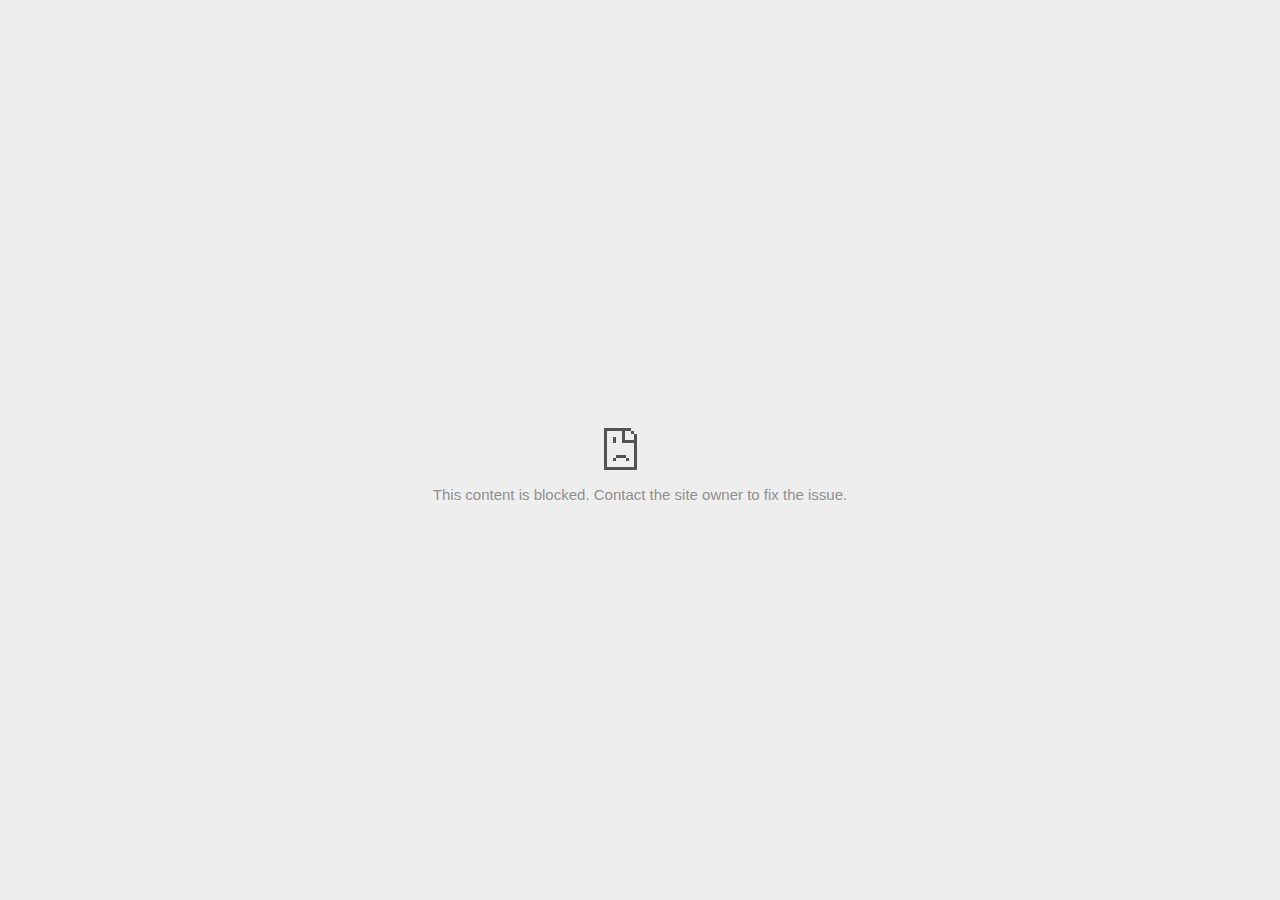
<file: Meta/img/activityi(1).html>
<!DOCTYPE html>
<!-- saved from url=(0029)chrome-error://chromewebdata/ -->
<html dir="ltr" lang="en" subframe=""><head><meta http-equiv="Content-Type" content="text/html; charset=UTF-8">
  
  <meta name="color-scheme" content="light dark">
  <meta name="theme-color" content="#fff">
  <meta name="viewport" content="width=device-width, initial-scale=1.0,
                                 maximum-scale=1.0, user-scalable=no">
  <title>td.doubleclick.net</title>
  <style>/* Copyright 2017 The Chromium Authors
 * Use of this source code is governed by a BSD-style license that can be
 * found in the LICENSE file. */

a {
  color: var(--link-color);
}

body {
  --background-color: #fff;
  --error-code-color: var(--google-gray-700);
  --google-blue-100: rgb(210, 227, 252);
  --google-blue-300: rgb(138, 180, 248);
  --google-blue-600: rgb(26, 115, 232);
  --google-blue-700: rgb(25, 103, 210);
  --google-gray-100: rgb(241, 243, 244);
  --google-gray-300: rgb(218, 220, 224);
  --google-gray-500: rgb(154, 160, 166);
  --google-gray-50: rgb(248, 249, 250);
  --google-gray-600: rgb(128, 134, 139);
  --google-gray-700: rgb(95, 99, 104);
  --google-gray-800: rgb(60, 64, 67);
  --google-gray-900: rgb(32, 33, 36);
  --heading-color: var(--google-gray-900);
  --link-color: rgb(88, 88, 88);
  --popup-container-background-color: rgba(0,0,0,.65);
  --primary-button-fill-color-active: var(--google-blue-700);
  --primary-button-fill-color: var(--google-blue-600);
  --primary-button-text-color: #fff;
  --quiet-background-color: rgb(247, 247, 247);
  --secondary-button-border-color: var(--google-gray-500);
  --secondary-button-fill-color: #fff;
  --secondary-button-hover-border-color: var(--google-gray-600);
  --secondary-button-hover-fill-color: var(--google-gray-50);
  --secondary-button-text-color: var(--google-gray-700);
  --small-link-color: var(--google-gray-700);
  --text-color: var(--google-gray-700);
  background: var(--background-color);
  color: var(--text-color);
  word-wrap: break-word;
}

.nav-wrapper .secondary-button {
  background: var(--secondary-button-fill-color);
  border: 1px solid var(--secondary-button-border-color);
  color: var(--secondary-button-text-color);
  float: none;
  margin: 0;
  padding: 8px 16px;
}

.hidden {
  display: none;
}

html {
  -webkit-text-size-adjust: 100%;
  font-size: 125%;
}

.icon {
  background-repeat: no-repeat;
  background-size: 100%;
}

@media (prefers-color-scheme: dark) {
  body {
    --background-color: var(--google-gray-900);
    --error-code-color: var(--google-gray-500);
    --heading-color: var(--google-gray-500);
    --link-color: var(--google-blue-300);
    --primary-button-fill-color-active: rgb(129, 162, 208);
    --primary-button-fill-color: var(--google-blue-300);
    --primary-button-text-color: var(--google-gray-900);
    --quiet-background-color: var(--background-color);
    --secondary-button-border-color: var(--google-gray-700);
    --secondary-button-fill-color: var(--google-gray-900);
    --secondary-button-hover-fill-color: rgb(48, 51, 57);
    --secondary-button-text-color: var(--google-blue-300);
    --small-link-color: var(--google-blue-300);
    --text-color: var(--google-gray-500);
  }
}
</style>
  <style>/* Copyright 2014 The Chromium Authors
   Use of this source code is governed by a BSD-style license that can be
   found in the LICENSE file. */

button {
  border: 0;
  border-radius: 4px;
  box-sizing: border-box;
  color: var(--primary-button-text-color);
  cursor: pointer;
  float: right;
  font-size: .875em;
  margin: 0;
  padding: 8px 16px;
  transition: box-shadow 150ms cubic-bezier(0.4, 0, 0.2, 1);
  user-select: none;
}

[dir='rtl'] button {
  float: left;
}

.bad-clock button,
.captive-portal button,
.https-only button,
.insecure-form button,
.lookalike-url button,
.main-frame-blocked button,
.neterror button,
.pdf button,
.ssl button,
.enterprise-block button,
.enterprise-warn button,
.safe-browsing-billing button {
  background: var(--primary-button-fill-color);
}

button:active {
  background: var(--primary-button-fill-color-active);
  outline: 0;
}

#debugging {
  display: inline;
  overflow: auto;
}

.debugging-content {
  line-height: 1em;
  margin-bottom: 0;
  margin-top: 1em;
}

.debugging-content-fixed-width {
  display: block;
  font-family: monospace;
  font-size: 1.2em;
  margin-top: 0.5em;
}

.debugging-title {
  font-weight: bold;
}

#details {
  margin: 0 0 50px;
}

#details p:not(:first-of-type) {
  margin-top: 20px;
}

.secondary-button:active {
  border-color: white;
  box-shadow: 0 1px 2px 0 rgba(60, 64, 67, .3),
      0 2px 6px 2px rgba(60, 64, 67, .15);
}

.secondary-button:hover {
  background: var(--secondary-button-hover-fill-color);
  border-color: var(--secondary-button-hover-border-color);
  text-decoration: none;
}

.error-code {
  color: var(--error-code-color);
  font-size: .8em;
  margin-top: 12px;
  text-transform: uppercase;
}

#error-debugging-info {
  font-size: 0.8em;
}

h1 {
  color: var(--heading-color);
  font-size: 1.6em;
  font-weight: normal;
  line-height: 1.25em;
  margin-bottom: 16px;
}

h2 {
  font-size: 1.2em;
  font-weight: normal;
}

.icon {
  height: 72px;
  margin: 0 0 40px;
  width: 72px;
}

input[type=checkbox] {
  opacity: 0;
}

input[type=checkbox]:focus ~ .checkbox::after {
  outline: -webkit-focus-ring-color auto 5px;
}

.interstitial-wrapper {
  box-sizing: border-box;
  font-size: 1em;
  line-height: 1.6em;
  margin: 14vh auto 0;
  max-width: 600px;
  width: 100%;
}

#main-message > p {
  display: inline;
}

#extended-reporting-opt-in {
  font-size: .875em;
  margin-top: 32px;
}

#extended-reporting-opt-in label {
  display: grid;
  grid-template-columns: 1.8em 1fr;
  position: relative;
}

#enhanced-protection-message {
  border-radius: 4px;
  font-size: 1em;
  margin-top: 32px;
  padding: 10px 5px;
}

#enhanced-protection-message label {
  display: grid;
  grid-template-columns: 2.5em 1fr;
  position: relative;
}

#enhanced-protection-message div {
  margin: 0.5em;
}

#enhanced-protection-message .icon {
  height: 1.5em;
  vertical-align: middle;
  width: 1.5em;
}

.nav-wrapper {
  margin-top: 51px;
}

.nav-wrapper::after {
  clear: both;
  content: '';
  display: table;
  width: 100%;
}

.small-link {
  color: var(--small-link-color);
  font-size: .875em;
}

.checkboxes {
  flex: 0 0 24px;
}

.checkbox {
  --padding: .9em;
  background: transparent;
  display: block;
  height: 1em;
  left: -1em;
  padding-inline-start: var(--padding);
  position: absolute;
  right: 0;
  top: -.5em;
  width: 1em;
}

.checkbox::after {
  border: 1px solid white;
  border-radius: 2px;
  content: '';
  height: 1em;
  left: var(--padding);
  position: absolute;
  top: var(--padding);
  width: 1em;
}

.checkbox::before {
  background: transparent;
  border: 2px solid white;
  border-inline-end-width: 0;
  border-top-width: 0;
  content: '';
  height: .2em;
  left: calc(.3em + var(--padding));
  opacity: 0;
  position: absolute;
  top: calc(.3em  + var(--padding));
  transform: rotate(-45deg);
  width: .5em;
}

input[type=checkbox]:checked ~ .checkbox::before {
  opacity: 1;
}

#recurrent-error-message {
  background: #ededed;
  border-radius: 4px;
  margin-bottom: 16px;
  margin-top: 12px;
  padding: 12px 16px;
}

.showing-recurrent-error-message #extended-reporting-opt-in {
  margin-top: 16px;
}

.showing-recurrent-error-message #enhanced-protection-message {
  margin-top: 16px;
}

@media (max-width: 700px) {
  .interstitial-wrapper {
    padding: 0 10%;
  }

  #error-debugging-info {
    overflow: auto;
  }
}

@media (max-width: 420px) {
  button,
  [dir='rtl'] button,
  .small-link {
    float: none;
    font-size: .825em;
    font-weight: 500;
    margin: 0;
    width: 100%;
  }

  button {
    padding: 16px 24px;
  }

  #details {
    margin: 20px 0 20px 0;
  }

  #details p:not(:first-of-type) {
    margin-top: 10px;
  }

  .secondary-button:not(.hidden) {
    display: block;
    margin-top: 20px;
    text-align: center;
    width: 100%;
  }

  .interstitial-wrapper {
    padding: 0 5%;
  }

  #extended-reporting-opt-in {
    margin-top: 24px;
  }

  #enhanced-protection-message {
    margin-top: 24px;
  }

  .nav-wrapper {
    margin-top: 30px;
  }
}

/**
 * Mobile specific styling.
 * Navigation buttons are anchored to the bottom of the screen.
 * Details message replaces the top content in its own scrollable area.
 */

@media (max-width: 420px) {
  .nav-wrapper .secondary-button {
    border: 0;
    margin: 16px 0 0;
    margin-inline-end: 0;
    padding-bottom: 16px;
    padding-top: 16px;
  }
}

/* Fixed nav. */
@media (min-width: 240px) and (max-width: 420px) and
       (min-height: 401px),
       (min-width: 421px) and (min-height: 240px) and
       (max-height: 560px) {
  body .nav-wrapper {
    background: var(--background-color);
    bottom: 0;
    box-shadow: 0 -12px 24px var(--background-color);
    left: 0;
    margin: 0 auto;
    max-width: 736px;
    padding-inline-end: 24px;
    padding-inline-start: 24px;
    position: fixed;
    right: 0;
    width: 100%;
    z-index: 2;
  }

  .interstitial-wrapper {
    max-width: 736px;
  }

  #details,
  #main-content {
    padding-bottom: 40px;
  }

  #details {
    padding-top: 5.5vh;
  }

  button.small-link {
    color: var(--google-blue-600);
  }
}

@media (max-width: 420px) and (orientation: portrait),
       (max-height: 560px) {
  body {
    margin: 0 auto;
  }

  button,
  [dir='rtl'] button,
  button.small-link,
  .nav-wrapper .secondary-button {
    font-family: Roboto-Regular,Helvetica;
    font-size: .933em;
    margin: 6px 0;
    transform: translatez(0);
  }

  .nav-wrapper {
    box-sizing: border-box;
    padding-bottom: 8px;
    width: 100%;
  }

  #details {
    box-sizing: border-box;
    height: auto;
    margin: 0;
    opacity: 1;
    transition: opacity 250ms cubic-bezier(0.4, 0, 0.2, 1);
  }

  #details.hidden,
  #main-content.hidden {
    height: 0;
    opacity: 0;
    overflow: hidden;
    padding-bottom: 0;
    transition: none;
  }

  h1 {
    font-size: 1.5em;
    margin-bottom: 8px;
  }

  .icon {
    margin-bottom: 5.69vh;
  }

  .interstitial-wrapper {
    box-sizing: border-box;
    margin: 7vh auto 12px;
    padding: 0 24px;
    position: relative;
  }

  .interstitial-wrapper p {
    font-size: .95em;
    line-height: 1.61em;
    margin-top: 8px;
  }

  #main-content {
    margin: 0;
    transition: opacity 100ms cubic-bezier(0.4, 0, 0.2, 1);
  }

  .small-link {
    border: 0;
  }

  .suggested-left > #control-buttons,
  .suggested-right > #control-buttons {
    float: none;
    margin: 0;
  }
}

@media (min-width: 421px) and (min-height: 500px) and (max-height: 560px) {
  .interstitial-wrapper {
    margin-top: 10vh;
  }
}

@media (min-height: 400px) and (orientation:portrait) {
  .interstitial-wrapper {
    margin-bottom: 145px;
  }
}

@media (min-height: 299px) {
  .nav-wrapper {
    padding-bottom: 16px;
  }
}

@media (max-height: 560px) and (min-height: 240px) and (orientation:landscape) {
  .extended-reporting-has-checkbox #details {
    padding-bottom: 80px;
  }
}

@media (min-height: 500px) and (max-height: 650px) and (max-width: 414px) and
       (orientation: portrait) {
  .interstitial-wrapper {
    margin-top: 7vh;
  }
}

@media (min-height: 650px) and (max-width: 414px) and (orientation: portrait) {
  .interstitial-wrapper {
    margin-top: 10vh;
  }
}

/* Small mobile screens. No fixed nav. */
@media (max-height: 400px) and (orientation: portrait),
       (max-height: 239px) and (orientation: landscape),
       (max-width: 419px) and (max-height: 399px) {
  .interstitial-wrapper {
    display: flex;
    flex-direction: column;
    margin-bottom: 0;
  }

  #details {
    flex: 1 1 auto;
    order: 0;
  }

  #main-content {
    flex: 1 1 auto;
    order: 0;
  }

  .nav-wrapper {
    flex: 0 1 auto;
    margin-top: 8px;
    order: 1;
    padding-inline-end: 0;
    padding-inline-start: 0;
    position: relative;
    width: 100%;
  }

  button,
  .nav-wrapper .secondary-button {
    padding: 16px 24px;
  }

  button.small-link {
    color: var(--google-blue-600);
  }
}

@media (max-width: 239px) and (orientation: portrait) {
  .nav-wrapper {
    padding-inline-end: 0;
    padding-inline-start: 0;
  }
}
</style>
  <style>/* Copyright 2013 The Chromium Authors
 * Use of this source code is governed by a BSD-style license that can be
 * found in the LICENSE file. */

/* Don't use the main frame div when the error is in a subframe. */
html[subframe] #main-frame-error {
  display: none;
}

/* Don't use the subframe error div when the error is in a main frame. */
html:not([subframe]) #sub-frame-error {
  display: none;
}

h1 {
  margin-top: 0;
  word-wrap: break-word;
}

h1 span {
  font-weight: 500;
}

a {
  text-decoration: none;
}

.icon {
  -webkit-user-select: none;
  display: inline-block;
}

.icon-generic {
  /* Can't access chrome://theme/IDR_ERROR_NETWORK_GENERIC from an untrusted
   * renderer process, so embed the resource manually. */
  content: -webkit-image-set(
      url([data-uri]) 1x,
      url([data-uri]) 2x);
}

.icon-info {
  content: -webkit-image-set(
      url([data-uri]) 1x,
      url([data-uri]) 2x);
}

.icon-offline {
  content: -webkit-image-set(
      url([data-uri]) 1x,
      url([data-uri]) 2x);
  position: relative;
}

.icon-disabled {
  content: -webkit-image-set(
      url([data-uri]) 1x,
      url([data-uri]) 2x);
  width: 112px;
}

.hidden {
  display: none;
}

#suggestions-list a {
  color: var(--google-blue-600);
}

#suggestions-list p {
  margin-block-end: 0;
}

#suggestions-list ul {
  margin-top: 0;
}

.single-suggestion {
  list-style-type: none;
  padding-inline-start: 0;
}

#error-information-button {
  content: url([data-uri]);
  height: 24px;
  vertical-align: -.15em;
  width: 24px;
}

.use-popup-container#error-information-popup-container
  #error-information-popup {
  align-items: center;
  background-color: var(--popup-container-background-color);
  display: flex;
  height: 100%;
  left: 0;
  position: fixed;
  top: 0;
  width: 100%;
  z-index: 100;
}

.use-popup-container#error-information-popup-container
  #error-information-popup-content > p {
  margin-bottom: 11px;
  margin-inline-start: 20px;
}

.use-popup-container#error-information-popup-container #suggestions-list ul {
  margin-inline-start: 15px;
}

.use-popup-container#error-information-popup-container
  #error-information-popup-box {
  background-color: var(--background-color);
  left: 5%;
  padding-bottom: 15px;
  padding-top: 15px;
  position: fixed;
  width: 90%;
  z-index: 101;
}

.use-popup-container#error-information-popup-container div.error-code {
  margin-inline-start: 20px;
}

.use-popup-container#error-information-popup-container #suggestions-list p {
  margin-inline-start: 20px;
}

:not(.use-popup-container)#error-information-popup-container
  #error-information-popup-close {
  display: none;
}

#error-information-popup-close {
  margin-bottom: 0;
  margin-inline-end: 35px;
  margin-top: 15px;
  text-align: end;
}

.link-button {
  color: rgb(66, 133, 244);
  display: inline-block;
  font-weight: bold;
  text-transform: uppercase;
}

#sub-frame-error-details {

  color: #8F8F8F;

  /* Not done on mobile for performance reasons. */
  text-shadow: 0 1px 0 rgba(255,255,255,0.3);

}

[jscontent=hostName],
[jscontent=failedUrl] {
  overflow-wrap: break-word;
}

.secondary-button {
  background: #d9d9d9;
  color: #696969;
  margin-inline-end: 16px;
}

.snackbar {
  background: #323232;
  border-radius: 2px;
  bottom: 24px;
  box-sizing: border-box;
  color: #fff;
  font-size: .87em;
  left: 24px;
  max-width: 568px;
  min-width: 288px;
  opacity: 0;
  padding: 16px 24px 12px;
  position: fixed;
  transform: translateY(90px);
  will-change: opacity, transform;
  z-index: 999;
}

.snackbar-show {
  -webkit-animation:
    show-snackbar 250ms cubic-bezier(0, 0, 0.2, 1) forwards,
    hide-snackbar 250ms cubic-bezier(0.4, 0, 1, 1) forwards 5s;
}

@-webkit-keyframes show-snackbar {
  100% {
    opacity: 1;
    transform: translateY(0);
  }
}

@-webkit-keyframes hide-snackbar {
  0% {
    opacity: 1;
    transform: translateY(0);
  }
  100% {
    opacity: 0;
    transform: translateY(90px);
  }
}

.suggestions {
  margin-top: 18px;
}

.suggestion-header {
  font-weight: bold;
  margin-bottom: 4px;
}

.suggestion-body {
  color: #777;
}

/* Decrease padding at low sizes. */
@media (max-width: 640px), (max-height: 640px) {
  h1 {
    margin: 0 0 15px;
  }
  .suggestions {
    margin-top: 10px;
  }
  .suggestion-header {
    margin-bottom: 0;
  }
}

#download-link,
#download-link-clicked {
  margin-bottom: 30px;
  margin-top: 30px;
}

#download-link-clicked {
  color: #BBB;
}

#download-link::before,
#download-link-clicked::before {
  content: url([data-uri]);
  display: inline-block;
  margin-inline-end: 4px;
  vertical-align: -webkit-baseline-middle;
}

#download-link-clicked::before {
  opacity: 0;
  width: 0;
}

#offline-content-list-visibility-card {
  border: 1px solid white;
  border-radius: 8px;
  display: flex;
  font-size: .8em;
  justify-content: space-between;
  line-height: 1;
}

#offline-content-list.list-hidden #offline-content-list-visibility-card {
  border-color: rgb(218, 220, 224);
}

#offline-content-list-visibility-card > div {
  padding: 1em;
}

#offline-content-list-title {
  color: var(--google-gray-700);
}

#offline-content-list-show-text,
#offline-content-list-hide-text {
  color: rgb(66, 133, 244);
}

/* Hides the "hide" text div when the offline content list is collapsed/hidden
 * and, alternatively, hides the "show" text div when the offline content list
 * is expanded/shown.
 */
#offline-content-list.list-hidden #offline-content-list-hide-text,
#offline-content-list:not(.list-hidden) #offline-content-list-show-text {
  display: none;
}

/* Controls the animation of the offline content list when it is expanded/shown.
 */
#offline-content-suggestions {
  /* Max-height has to be set for the height animation to work. The chosen value
   * is a little greater than the maximum height the list will have, when all
   * suggestions have images, so that it is never clamped. This makes so that
   * when the actual height is smaller then the animation is not as smooth.
   */
  max-height: 27em;
  transition: max-height 200ms ease-in, visibility 0s 200ms,
              opacity 200ms 200ms linear;
}

/* Controls the animation of the offline content list when it is
 * collapsed/hidden.
 */
#offline-content-list.list-hidden #offline-content-suggestions {
  max-height: 0;
  opacity: 0;
  transition: opacity 200ms linear, visibility 0s 200ms,
              max-height 200ms 200ms ease-out;
  visibility: hidden;
}

#offline-content-list {
  margin-inline-start: -5%;
  width: 110%;
}

/* The selectors below adjust the "overflow" of the suggestion cards contents
 * based on the same screen size based strategy used for the main frame, which
 * is applied by the `interstitial-wrapper` class. */
@media (max-width: 420px)  {
  #offline-content-list {
    margin-inline-start: -2.5%;
    width: 105%;
  }
}
@media (max-width: 420px) and (orientation: portrait),
       (max-height: 560px) {
  #offline-content-list {
    margin-inline-start: -12px;
    width: calc(100% + 24px);
  }
}

.suggestion-with-image .offline-content-suggestion-thumbnail {
  flex-basis: 8.2em;
  flex-shrink: 0;
}

.suggestion-with-image .offline-content-suggestion-thumbnail > img {
  height: 100%;
  width: 100%;
}

.suggestion-with-image #offline-content-list:not(.is-rtl)
.offline-content-suggestion-thumbnail > img {
  border-bottom-right-radius: 7px;
  border-top-right-radius: 7px;
}

.suggestion-with-image #offline-content-list.is-rtl
.offline-content-suggestion-thumbnail > img {
  border-bottom-left-radius: 7px;
  border-top-left-radius: 7px;
}

.suggestion-with-icon .offline-content-suggestion-thumbnail {
  align-items: center;
  display: flex;
  justify-content: center;
  min-height: 4.2em;
  min-width: 4.2em;
}

.suggestion-with-icon .offline-content-suggestion-thumbnail > div {
  align-items: center;
  background-color: rgb(241, 243, 244);
  border-radius: 50%;
  display: flex;
  height: 2.3em;
  justify-content: center;
  width: 2.3em;
}

.suggestion-with-icon .offline-content-suggestion-thumbnail > div > img {
  height: 1.45em;
  width: 1.45em;
}

.offline-content-suggestion-favicon {
  height: 1em;
  margin-inline-end: 0.4em;
  width: 1.4em;
}

.offline-content-suggestion-favicon > img {
  height: 1.4em;
  width: 1.4em;
}

.no-favicon .offline-content-suggestion-favicon {
  display: none;
}

.image-video {
  content: url([data-uri]);
}

.image-music-note {
  content: url([data-uri]);
}

.image-earth {
  content: url([data-uri]);
}

.image-file {
  content: url([data-uri]);
}

.offline-content-suggestion-texts {
  display: flex;
  flex-direction: column;
  justify-content: space-between;
  line-height: 1.3;
  padding: .9em;
  width: 100%;
}

.offline-content-suggestion-title {
  -webkit-box-orient: vertical;
  -webkit-line-clamp: 3;
  color: rgb(32, 33, 36);
  display: -webkit-box;
  font-size: 1.1em;
  overflow: hidden;
  text-overflow: ellipsis;
}

div.offline-content-suggestion {
  align-items: stretch;
  border: 1px solid rgb(218, 220, 224);
  border-radius: 8px;
  display: flex;
  justify-content: space-between;
  margin-bottom: .8em;
}

.suggestion-with-image {
  flex-direction: row;
  height: 8.2em;
  max-height: 8.2em;
}

.suggestion-with-icon {
  flex-direction: row-reverse;
  height: 4.2em;
  max-height: 4.2em;
}

.suggestion-with-icon .offline-content-suggestion-title {
  -webkit-line-clamp: 1;
  word-break: break-all;
}

.suggestion-with-icon .offline-content-suggestion-texts {
  padding-inline-start: 0;
}

.offline-content-suggestion-attribution-freshness {
  color: rgb(95, 99, 104);
  display: flex;
  font-size: .8em;
  line-height: 1.7em;
}

.offline-content-suggestion-attribution {
  -webkit-box-orient: vertical;
  -webkit-line-clamp: 1;
  display: -webkit-box;
  flex-shrink: 1;
  margin-inline-end: 0.3em;
  overflow: hidden;
  overflow-wrap: break-word;
  text-overflow: ellipsis;
  word-break: break-all;
}

.no-attribution .offline-content-suggestion-attribution {
  display: none;
}

.offline-content-suggestion-freshness::before {
  content: '-';
  display: inline-block;
  flex-shrink: 0;
  margin-inline-end: .1em;
  margin-inline-start: .1em;
}

.no-attribution .offline-content-suggestion-freshness::before {
  display: none;
}

.offline-content-suggestion-freshness {
  flex-shrink: 0;
}

.suggestion-with-image .offline-content-suggestion-pin-spacer {
  flex-grow: 100;
  flex-shrink: 1;
}

.suggestion-with-image .offline-content-suggestion-pin {
  content: url([data-uri]);
  flex-shrink: 0;
  height: 1.4em;
  margin-inline-start: .4em;
  width: 1.4em;
}

/* Controls the animation (and a bit more) of the launch-downloads-home action
 * button when the offline content list is expanded/shown.
 */
#offline-content-list-action {
  text-align: center;
  transition: visibility 0s 200ms, opacity 200ms 200ms linear;
}

/* Controls the animation of the launch-downloads-home action button when the
 * offline content list is collapsed/hidden.
 */
#offline-content-list.list-hidden #offline-content-list-action {
  opacity: 0;
  transition: opacity 200ms linear, visibility 0s 200ms;
  visibility: hidden;
}

#cancel-save-page-button {
  background-image: url([data-uri]);
  background-position: right 27px center;
  background-repeat: no-repeat;
  border: 1px solid var(--google-gray-300);
  border-radius: 5px;
  color: var(--google-gray-700);
  margin-bottom: 26px;
  padding-bottom: 16px;
  padding-inline-end: 88px;
  padding-inline-start: 16px;
  padding-top: 16px;
  text-align: start;
}

html[dir='rtl'] #cancel-save-page-button {
  background-position: left 27px center;
}

#save-page-for-later-button {
  display: flex;
  justify-content: start;
}

#save-page-for-later-button a::before {
  content: url([data-uri]);
  display: inline-block;
  margin-inline-end: 4px;
  vertical-align: -webkit-baseline-middle;
}

.hidden#save-page-for-later-button {
  display: none;
}

/* Don't allow overflow when in a subframe. */
html[subframe] body {
  overflow: hidden;
}

#sub-frame-error {
  -webkit-align-items: center;
  -webkit-flex-flow: column;
  -webkit-justify-content: center;
  background-color: #DDD;
  display: -webkit-flex;
  height: 100%;
  left: 0;
  position: absolute;
  text-align: center;
  top: 0;
  transition: background-color 200ms ease-in-out;
  width: 100%;
}

#sub-frame-error:hover {
  background-color: #EEE;
}

#sub-frame-error .icon-generic {
  margin: 0 0 16px;
}

#sub-frame-error-details {
  margin: 0 10px;
  text-align: center;
  visibility: hidden;
}

/* Show details only when hovering. */
#sub-frame-error:hover #sub-frame-error-details {
  visibility: visible;
}

/* If the iframe is too small, always hide the error code. */
/* TODO(mmenke): See if overflow: no-display works better, once supported. */
@media (max-width: 200px), (max-height: 95px) {
  #sub-frame-error-details {
    display: none;
  }
}

/* Adjust icon for small embedded frames in apps. */
@media (max-height: 100px) {
  #sub-frame-error .icon-generic {
    height: auto;
    margin: 0;
    padding-top: 0;
    width: 25px;
  }
}

/* details-button is special; it's a <button> element that looks like a link. */
#details-button {
  box-shadow: none;
  min-width: 0;
}

/* Styles for platform dependent separation of controls and details button. */
.suggested-left > #control-buttons,
.suggested-right > #details-button {
  float: left;
}

.suggested-right > #control-buttons,
.suggested-left > #details-button {
  float: right;
}

.suggested-left .secondary-button {
  margin-inline-end: 0;
  margin-inline-start: 16px;
}

#details-button.singular {
  float: none;
}

/* download-button shows both icon and text. */
#download-button {
  padding-bottom: 4px;
  padding-top: 4px;
  position: relative;
}

#download-button::before {
  background: -webkit-image-set(
      url([data-uri]) 1x,
      url([data-uri]) 2x)
    no-repeat;
  content: '';
  display: inline-block;
  height: 24px;
  margin-inline-end: 4px;
  margin-inline-start: -4px;
  vertical-align: middle;
  width: 24px;
}

#download-button:disabled {
  background: rgb(180, 206, 249);
  color: rgb(255, 255, 255);
}

#buttons::after {
  clear: both;
  content: '';
  display: block;
  width: 100%;
}

/* Offline page */
html[dir='rtl'] .runner-container,
html[dir='rtl'].offline .icon-offline {
  transform: scaleX(-1);
}

.offline {
  transition: filter 1.5s cubic-bezier(0.65, 0.05, 0.36, 1),
              background-color 1.5s cubic-bezier(0.65, 0.05, 0.36, 1);

  will-change: filter, background-color;

}

.offline body {
  transition: background-color 1.5s cubic-bezier(0.65, 0.05, 0.36, 1);
}

.offline #main-message > p {
  display: none;
}

.offline.inverted {
  background-color: #fff;
  filter: invert(1);
}

.offline.inverted body {
  background-color: #fff;
}

.offline .interstitial-wrapper {
  color: var(--text-color);
  font-size: 1em;
  line-height: 1.55;
  margin: 0 auto;
  max-width: 600px;
  padding-top: 100px;
  position: relative;
  width: 100%;
}

.offline .runner-container {
  direction: ltr;
  height: 150px;
  max-width: 600px;
  overflow: hidden;
  position: absolute;
  top: 35px;
  width: 44px;
}

.offline .runner-container:focus {
  outline: none;
}

.offline .runner-container:focus-visible {
  outline: 3px solid var(--google-blue-300);
}

.offline .runner-canvas {
  height: 150px;
  max-width: 600px;
  opacity: 1;
  overflow: hidden;
  position: absolute;
  top: 0;
  z-index: 10;
}

.offline .controller {
  height: 100vh;
  left: 0;
  position: absolute;
  top: 0;
  width: 100vw;
  z-index: 9;
}

#offline-resources {
  display: none;
}

#offline-instruction {
  image-rendering: pixelated;
  left: 0;
  margin: auto;
  position: absolute;
  right: 0;
  top: 60px;
  width: fit-content;
}

.offline-runner-live-region {
  bottom: 0;
  clip-path: polygon(0 0, 0 0, 0 0);
  color: var(--background-color);
  display: block;
  font-size: xx-small;
  overflow: hidden;
  position: absolute;
  text-align: center;
  transition: color 1.5s cubic-bezier(0.65, 0.05, 0.36, 1);
  user-select: none;
}

/* Custom toggle */
.slow-speed-option {
  align-items: center;
  background: var(--google-gray-50);
  border-radius: 24px/50%;
  bottom: 0;
  color: var(--error-code-color);
  display: inline-flex;
  font-size: 1em;
  left: 0;
  line-height: 1.1em;
  margin: 5px auto;
  padding: 2px 12px 3px 20px;
  position: absolute;
  right: 0;
  width: max-content;
  z-index: 999;
}

.slow-speed-option.hidden {
  display: none;
}

.slow-speed-option [type=checkbox] {
  opacity: 0;
  pointer-events: none;
  position: absolute;
}

.slow-speed-option .slow-speed-toggle {
  cursor: pointer;
  margin-inline-start: 8px;
  padding: 8px 4px;
  position: relative;
}

.slow-speed-option [type=checkbox]:disabled ~ .slow-speed-toggle {
  cursor: default;
}

.slow-speed-option-label [type=checkbox] {
  opacity: 0;
  pointer-events: none;
  position: absolute;
}

.slow-speed-option .slow-speed-toggle::before,
.slow-speed-option .slow-speed-toggle::after {
  content: '';
  display: block;
  margin: 0 3px;
  transition: all 100ms cubic-bezier(0.4, 0, 1, 1);
}

.slow-speed-option .slow-speed-toggle::before {
  background: rgb(189,193,198);
  border-radius: 0.65em;
  height: 0.9em;
  width: 2em;
}

.slow-speed-option .slow-speed-toggle::after {
  background: #fff;
  border-radius: 50%;
  box-shadow: 0 1px 3px 0 rgb(0 0 0 / 40%);
  height: 1.2em;
  position: absolute;
  top: 51%;
  transform: translate(-20%, -50%);
  width: 1.1em;
}

.slow-speed-option [type=checkbox]:focus + .slow-speed-toggle {
  box-shadow: 0 0 8px rgb(94, 158, 214);
  outline: 1px solid rgb(93, 157, 213);
}

.slow-speed-option [type=checkbox]:checked + .slow-speed-toggle::before {
  background: var(--google-blue-600);
  opacity: 0.5;
}

.slow-speed-option [type=checkbox]:checked + .slow-speed-toggle::after {
  background: var(--google-blue-600);
  transform: translate(calc(2em - 90%), -50%);
}

.slow-speed-option [type=checkbox]:checked:disabled +
  .slow-speed-toggle::before {
  background: rgb(189,193,198);
}

.slow-speed-option [type=checkbox]:checked:disabled +
  .slow-speed-toggle::after {
  background: var(--google-gray-50);
}

@media (max-width: 420px) {
  #download-button {
    padding-bottom: 12px;
    padding-top: 12px;
  }

  .suggested-left > #control-buttons,
  .suggested-right > #control-buttons {
    float: none;
  }

  .snackbar {
    border-radius: 0;
    bottom: 0;
    left: 0;
    width: 100%;
  }
}

@media (max-height: 350px) {
  h1 {
    margin: 0 0 15px;
  }

  .icon-offline {
    margin: 0 0 10px;
  }

  .interstitial-wrapper {
    margin-top: 5%;
  }

  .nav-wrapper {
    margin-top: 30px;
  }
}

@media (min-width: 420px) and (max-width: 736px) and
       (min-height: 240px) and (max-height: 420px) and
       (orientation:landscape) {
  .interstitial-wrapper {
    margin-bottom: 100px;
  }
}

@media (max-width: 360px) and (max-height: 480px) {
  .offline .interstitial-wrapper {
    padding-top: 60px;
  }

  .offline .runner-container {
    top: 8px;
  }
}

@media (min-height: 240px) and (orientation: landscape) {
  .offline .interstitial-wrapper {
    margin-bottom: 90px;
  }

  .icon-offline {
    margin-bottom: 20px;
  }
}

@media (max-height: 320px) and (orientation: landscape) {
  .icon-offline {
    margin-bottom: 0;
  }

  .offline .runner-container {
    top: 10px;
  }
}

@media (max-width: 240px) {
  button {
    padding-inline-end: 12px;
    padding-inline-start: 12px;
  }

  .interstitial-wrapper {
    overflow: inherit;
    padding: 0 8px;
  }
}

@media (max-width: 120px) {
  button {
    width: auto;
  }
}

.arcade-mode,
.arcade-mode .runner-container,
.arcade-mode .runner-canvas {
  image-rendering: pixelated;
  max-width: 100%;
  overflow: hidden;
}

.arcade-mode #buttons,
.arcade-mode #main-content {
  opacity: 0;
  overflow: hidden;
}

.arcade-mode .interstitial-wrapper {
  height: 100vh;
  max-width: 100%;
  overflow: hidden;
}

.arcade-mode .runner-container {
  left: 0;
  margin: auto;
  right: 0;
  transform-origin: top center;
  transition: transform 250ms cubic-bezier(0.4, 0, 1, 1) 400ms;
  z-index: 2;
}

@media (prefers-color-scheme: dark) {
  .icon {
    filter: invert(1);
  }

  .offline .runner-canvas {
    filter: invert(1);
  }

  .offline.inverted {
    background-color: var(--background-color);
    filter: invert(0);
  }

  .offline.inverted body {
    background-color: #fff;
  }

  .offline.inverted .offline-runner-live-region {
    color: #fff;
  }

  #suggestions-list a {
    color: var(--link-color);
  }

  #error-information-button {
    filter: invert(0.6);
  }

  .slow-speed-option {
    background: var(--google-gray-800);
    color: var(--google-gray-100);
  }

  .slow-speed-option .slow-speed-toggle::before,
  .slow-speed-option [type=checkbox]:checked:disabled +
    .slow-speed-toggle::before {
     background: rgb(189,193,198);
  }

  .slow-speed-option [type=checkbox]:checked + .slow-speed-toggle::after,
  .slow-speed-option [type=checkbox]:checked + .slow-speed-toggle::before {
    background: var(--google-blue-300);
  }
}
</style>
  <script>// Copyright 2013 The Chromium Authors
// Use of this source code is governed by a BSD-style license that can be
// found in the LICENSE file.

/**
 * @typedef {{
 *   downloadButtonClick: function(),
 *   reloadButtonClick: function(string),
 *   detailsButtonClick: function(),
 *   diagnoseErrorsButtonClick: function(),
 *   portalSigninsButtonClick: function(),
 *   trackEasterEgg: function(),
 *   updateEasterEggHighScore: function(number),
 *   resetEasterEggHighScore: function(),
 *   launchOfflineItem: function(string, string),
 *   savePageForLater: function(),
 *   cancelSavePage: function(),
 *   listVisibilityChange: function(boolean),
 * }}
 */
// eslint-disable-next-line no-var
var errorPageController;

const HIDDEN_CLASS = 'hidden';

// Decodes a UTF16 string that is encoded as base64.
function decodeUTF16Base64ToString(encoded_text) {
  const data = atob(encoded_text);
  let result = '';
  for (let i = 0; i < data.length; i += 2) {
    result +=
        String.fromCharCode(data.charCodeAt(i) * 256 + data.charCodeAt(i + 1));
  }
  return result;
}

function toggleHelpBox() {
  const helpBoxOuter = document.getElementById('details');
  helpBoxOuter.classList.toggle(HIDDEN_CLASS);
  const detailsButton = document.getElementById('details-button');
  if (helpBoxOuter.classList.contains(HIDDEN_CLASS)) {
    /** @suppress {missingProperties} */
    detailsButton.innerText = detailsButton.detailsText;
  } else {
    /** @suppress {missingProperties} */
    detailsButton.innerText = detailsButton.hideDetailsText;
  }

  // Details appears over the main content on small screens.
  if (mobileNav) {
    document.getElementById('main-content').classList.toggle(HIDDEN_CLASS);
    const runnerContainer = document.querySelector('.runner-container');
    if (runnerContainer) {
      runnerContainer.classList.toggle(HIDDEN_CLASS);
    }
  }
}

function diagnoseErrors() {
  if (window.errorPageController) {
    errorPageController.diagnoseErrorsButtonClick();
  }
}

function portalSignin() {
  if (window.errorPageController) {
    errorPageController.portalSigninButtonClick();
  }
}

// Subframes use a different layout but the same html file.  This is to make it
// easier to support platforms that load the error page via different
// mechanisms (Currently just iOS). We also use the subframe style for portals
// as they are embedded like subframes and can't be interacted with by the user.
let isSubFrame = false;
if (window.top.location !== window.location || window.portalHost) {
  document.documentElement.setAttribute('subframe', '');
  isSubFrame = true;
}

// Re-renders the error page using |strings| as the dictionary of values.
// Used by NetErrorTabHelper to update DNS error pages with probe results.
function updateForDnsProbe(strings) {
  const context = new JsEvalContext(strings);
  jstProcess(context, document.getElementById('t'));
  onDocumentLoadOrUpdate();
}

// Adds an icon class to the list and removes classes previously set.
function updateIconClass(newClass) {
  const frameSelector = isSubFrame ? '#sub-frame-error' : '#main-frame-error';
  const iconEl = document.querySelector(frameSelector + ' .icon');

  if (iconEl.classList.contains(newClass)) {
    return;
  }

  iconEl.className = 'icon ' + newClass;
}

// Implements button clicks.  This function is needed during the transition
// between implementing these in trunk chromium and implementing them in iOS.
function reloadButtonClick(url) {
  if (window.errorPageController) {
    // 

    // 
    errorPageController.reloadButtonClick();
    // 
  } else {
    window.location = url;
  }
}

function downloadButtonClick() {
  if (window.errorPageController) {
    errorPageController.downloadButtonClick();
    const downloadButton = document.getElementById('download-button');
    downloadButton.disabled = true;
    /** @suppress {missingProperties} */
    downloadButton.textContent = downloadButton.disabledText;

    document.getElementById('download-link-wrapper')
        .classList.add(HIDDEN_CLASS);
    document.getElementById('download-link-clicked-wrapper')
        .classList.remove(HIDDEN_CLASS);
  }
}

function detailsButtonClick() {
  if (window.errorPageController) {
    errorPageController.detailsButtonClick();
  }
}

let primaryControlOnLeft = true;
// clang-format off
// 

function setAutoFetchState(scheduled, can_schedule) {
  document.getElementById('cancel-save-page-button')
      .classList.toggle(HIDDEN_CLASS, !scheduled);
  document.getElementById('save-page-for-later-button')
      .classList.toggle(HIDDEN_CLASS, scheduled || !can_schedule);
}

function savePageLaterClick() {
  errorPageController.savePageForLater();
  // savePageForLater will eventually trigger a call to setAutoFetchState() when
  // it completes.
}

function cancelSavePageClick() {
  errorPageController.cancelSavePage();
  // setAutoFetchState is not called in response to cancelSavePage(), so do it
  // now.
  setAutoFetchState(false, true);
}

function toggleErrorInformationPopup() {
  document.getElementById('error-information-popup-container')
      .classList.toggle(HIDDEN_CLASS);
}

function launchOfflineItem(itemID, name_space) {
  errorPageController.launchOfflineItem(itemID, name_space);
}

function launchDownloadsPage() {
  errorPageController.launchDownloadsPage();
}

function getIconForSuggestedItem(item) {
  // Note: |item.content_type| contains the enum values from
  // chrome::mojom::AvailableContentType.
  switch (item.content_type) {
    case 1:  // kVideo
      return 'image-video';
    case 2:  // kAudio
      return 'image-music-note';
    case 0:  // kPrefetchedPage
    case 3:  // kOtherPage
      return 'image-earth';
  }
  return 'image-file';
}

function getSuggestedContentDiv(item, index) {
  // Note: See AvailableContentToValue in available_offline_content_helper.cc
  // for the data contained in an |item|.
  // TODO(carlosk): Present |snippet_base64| when that content becomes
  // available.
  let thumbnail = '';
  const extraContainerClasses = [];
  // html_inline.py will try to replace src attributes with data URIs using a
  // simple regex. The following is obfuscated slightly to avoid that.
  const source = 'src';
  if (item.thumbnail_data_uri) {
    extraContainerClasses.push('suggestion-with-image');
    thumbnail = `<img ${source}="${item.thumbnail_data_uri}">`;
  } else {
    extraContainerClasses.push('suggestion-with-icon');
    const iconClass = getIconForSuggestedItem(item);
    thumbnail = `<div><img class="${iconClass}"></div>`;
  }

  let favicon = '';
  if (item.favicon_data_uri) {
    favicon = `<img ${source}="${item.favicon_data_uri}">`;
  } else {
    extraContainerClasses.push('no-favicon');
  }

  if (!item.attribution_base64) {
    extraContainerClasses.push('no-attribution');
  }

  return `
  <div class="offline-content-suggestion ${extraContainerClasses.join(' ')}"
    onclick="launchOfflineItem('${item.ID}', '${item.name_space}')">
      <div class="offline-content-suggestion-texts">
        <div id="offline-content-suggestion-title-${index}"
             class="offline-content-suggestion-title">
        </div>
        <div class="offline-content-suggestion-attribution-freshness">
          <div id="offline-content-suggestion-favicon-${index}"
               class="offline-content-suggestion-favicon">
            ${favicon}
          </div>
          <div id="offline-content-suggestion-attribution-${index}"
               class="offline-content-suggestion-attribution">
          </div>
          <div class="offline-content-suggestion-freshness">
            ${item.date_modified}
          </div>
          <div class="offline-content-suggestion-pin-spacer"></div>
          <div class="offline-content-suggestion-pin"></div>
        </div>
      </div>
      <div class="offline-content-suggestion-thumbnail">
        ${thumbnail}
      </div>
  </div>`;
}

/**
 * @typedef {{
 *   ID: string,
 *   name_space: string,
 *   title_base64: string,
 *   snippet_base64: string,
 *   date_modified: string,
 *   attribution_base64: string,
 *   thumbnail_data_uri: string,
 *   favicon_data_uri: string,
 *   content_type: number,
 * }}
 */
let AvailableOfflineContent;

// Populates a list of suggested offline content.
// Note: For security reasons all content downloaded from the web is considered
// unsafe and must be securely handled to be presented on the dino page. Images
// have already been safely re-encoded but textual content -- like title and
// attribution -- must be properly handled here.
// @param {boolean} isShown
// @param {Array<AvailableOfflineContent>} suggestions
function offlineContentAvailable(isShown, suggestions) {
  if (!suggestions || !loadTimeData.valueExists('offlineContentList')) {
    return;
  }

  const suggestionsHTML = [];
  for (let index = 0; index < suggestions.length; index++) {
    suggestionsHTML.push(getSuggestedContentDiv(suggestions[index], index));
  }

  document.getElementById('offline-content-suggestions').innerHTML =
      suggestionsHTML.join('\n');

  // Sets textual web content using |textContent| to make sure it's handled as
  // plain text.
  for (let index = 0; index < suggestions.length; index++) {
    document.getElementById(`offline-content-suggestion-title-${index}`)
        .textContent =
        decodeUTF16Base64ToString(suggestions[index].title_base64);
    document.getElementById(`offline-content-suggestion-attribution-${index}`)
        .textContent =
        decodeUTF16Base64ToString(suggestions[index].attribution_base64);
  }

  const contentListElement = document.getElementById('offline-content-list');
  if (document.dir === 'rtl') {
    contentListElement.classList.add('is-rtl');
  }
  contentListElement.hidden = false;
  // The list is configured as hidden by default. Show it if needed.
  if (isShown) {
    toggleOfflineContentListVisibility(false);
  }
}

function toggleOfflineContentListVisibility(updatePref) {
  if (!loadTimeData.valueExists('offlineContentList')) {
    return;
  }

  const contentListElement = document.getElementById('offline-content-list');
  const isVisible = !contentListElement.classList.toggle('list-hidden');

  if (updatePref && window.errorPageController) {
    errorPageController.listVisibilityChanged(isVisible);
  }
}

// Called on document load, and from updateForDnsProbe().
function onDocumentLoadOrUpdate() {
  const downloadButtonVisible = loadTimeData.valueExists('downloadButton') &&
      loadTimeData.getValue('downloadButton').msg;
  const detailsButton = document.getElementById('details-button');

  // If offline content suggestions will be visible, the usual buttons will not
  // be presented.
  const offlineContentVisible =
      loadTimeData.valueExists('suggestedOfflineContentPresentation');
  if (offlineContentVisible) {
    document.querySelector('.nav-wrapper').classList.add(HIDDEN_CLASS);
    detailsButton.classList.add(HIDDEN_CLASS);

    document.getElementById('download-link').hidden = !downloadButtonVisible;
    document.getElementById('download-links-wrapper')
        .classList.remove(HIDDEN_CLASS);
    document.getElementById('error-information-popup-container')
        .classList.add('use-popup-container', HIDDEN_CLASS);
    document.getElementById('error-information-button')
        .classList.remove(HIDDEN_CLASS);
  }

  const attemptAutoFetch = loadTimeData.valueExists('attemptAutoFetch') &&
      loadTimeData.getValue('attemptAutoFetch');

  const reloadButtonVisible = loadTimeData.valueExists('reloadButton') &&
      loadTimeData.getValue('reloadButton').msg;

  const reloadButton = document.getElementById('reload-button');
  const downloadButton = document.getElementById('download-button');
  if (reloadButton.style.display === 'none' &&
      downloadButton.style.display === 'none') {
    detailsButton.classList.add('singular');
  }

  // Show or hide control buttons.
  const controlButtonDiv = document.getElementById('control-buttons');
  controlButtonDiv.hidden =
      offlineContentVisible || !(reloadButtonVisible || downloadButtonVisible);

  const iconClass = loadTimeData.valueExists('iconClass') &&
      loadTimeData.getValue('iconClass');

  updateIconClass(iconClass);

  if (!isSubFrame && iconClass === 'icon-offline') {
    document.documentElement.classList.add('offline');
    new Runner('.interstitial-wrapper');
  }
}

function onDocumentLoad() {
  // Sets up the proper button layout for the current platform.
  const buttonsDiv = document.getElementById('buttons');
  if (primaryControlOnLeft) {
    buttonsDiv.classList.add('suggested-left');
  } else {
    buttonsDiv.classList.add('suggested-right');
  }

  onDocumentLoadOrUpdate();
}

document.addEventListener('DOMContentLoaded', onDocumentLoad);
</script>
  <script>// Copyright 2015 The Chromium Authors
// Use of this source code is governed by a BSD-style license that can be
// found in the LICENSE file.

let mobileNav = false;

/**
 * For small screen mobile the navigation buttons are moved
 * below the advanced text.
 */
function onResize() {
  const helpOuterBox = document.querySelector('#details');
  const mainContent = document.querySelector('#main-content');
  const mediaQuery = '(min-width: 240px) and (max-width: 420px) and ' +
      '(min-height: 401px), ' +
      '(max-height: 560px) and (min-height: 240px) and ' +
      '(min-width: 421px)';

  const detailsHidden = helpOuterBox.classList.contains(HIDDEN_CLASS);
  const runnerContainer = document.querySelector('.runner-container');

  // Check for change in nav status.
  if (mobileNav !== window.matchMedia(mediaQuery).matches) {
    mobileNav = !mobileNav;

    // Handle showing the top content / details sections according to state.
    if (mobileNav) {
      mainContent.classList.toggle(HIDDEN_CLASS, !detailsHidden);
      helpOuterBox.classList.toggle(HIDDEN_CLASS, detailsHidden);
      if (runnerContainer) {
        runnerContainer.classList.toggle(HIDDEN_CLASS, !detailsHidden);
      }
    } else if (!detailsHidden) {
      // Non mobile nav with visible details.
      mainContent.classList.remove(HIDDEN_CLASS);
      helpOuterBox.classList.remove(HIDDEN_CLASS);
      if (runnerContainer) {
        runnerContainer.classList.remove(HIDDEN_CLASS);
      }
    }
  }
}

function setupMobileNav() {
  window.addEventListener('resize', onResize);
  onResize();
}

document.addEventListener('DOMContentLoaded', setupMobileNav);
</script>
  <script>// Copyright 2014 The Chromium Authors
// Use of this source code is governed by a BSD-style license that can be
// found in the LICENSE file.

/**
 * T-Rex runner.
 * @param {string} outerContainerId Outer containing element id.
 * @param {!Object=} opt_config
 * @constructor
 * @implements {EventListener}
 * @export
 */
function Runner(outerContainerId, opt_config) {
  // Singleton
  if (Runner.instance_) {
    return Runner.instance_;
  }
  Runner.instance_ = this;

  this.outerContainerEl = document.querySelector(outerContainerId);
  this.containerEl = null;
  this.snackbarEl = null;
  // A div to intercept touch events. Only set while (playing && useTouch).
  this.touchController = null;

  this.config = opt_config || Object.assign(Runner.config, Runner.normalConfig);
  // Logical dimensions of the container.
  this.dimensions = Runner.defaultDimensions;

  this.gameType = null;
  Runner.spriteDefinition = Runner.spriteDefinitionByType['original'];

  this.altGameImageSprite = null;
  this.altGameModeActive = false;
  this.altGameModeFlashTimer = null;
  this.fadeInTimer = 0;

  this.canvas = null;
  this.canvasCtx = null;

  this.tRex = null;

  this.distanceMeter = null;
  this.distanceRan = 0;

  this.highestScore = 0;
  this.syncHighestScore = false;

  this.time = 0;
  this.runningTime = 0;
  this.msPerFrame = 1000 / FPS;
  this.currentSpeed = this.config.SPEED;
  Runner.slowDown = false;

  this.obstacles = [];

  this.activated = false; // Whether the easter egg has been activated.
  this.playing = false; // Whether the game is currently in play state.
  this.crashed = false;
  this.paused = false;
  this.inverted = false;
  this.invertTimer = 0;
  this.resizeTimerId_ = null;

  this.playCount = 0;

  // Sound FX.
  this.audioBuffer = null;

  /** @type {Object} */
  this.soundFx = {};
  this.generatedSoundFx = null;

  // Global web audio context for playing sounds.
  this.audioContext = null;

  // Images.
  this.images = {};
  this.imagesLoaded = 0;

  // Gamepad state.
  this.pollingGamepads = false;
  this.gamepadIndex = undefined;
  this.previousGamepad = null;

  if (this.isDisabled()) {
    this.setupDisabledRunner();
  } else {
    if (Runner.isAltGameModeEnabled()) {
      this.initAltGameType();
      Runner.gameType = this.gameType;
    }
    this.loadImages();

    window['initializeEasterEggHighScore'] =
        this.initializeHighScore.bind(this);
  }
}

/**
 * Default game width.
 * @const
 */
const DEFAULT_WIDTH = 600;

/**
 * Frames per second.
 * @const
 */
const FPS = 60;

/** @const */
const IS_HIDPI = window.devicePixelRatio > 1;

/** @const */
const IS_IOS = /CriOS/.test(window.navigator.userAgent);

/** @const */
const IS_MOBILE = /Android/.test(window.navigator.userAgent) || IS_IOS;

/** @const */
const IS_RTL = document.querySelector('html').dir == 'rtl';

/** @const */
const ARCADE_MODE_URL = 'chrome://dino/';

/** @const */
const RESOURCE_POSTFIX = 'offline-resources-';

/** @const */
const A11Y_STRINGS = {
  ariaLabel: 'dinoGameA11yAriaLabel',
  description: 'dinoGameA11yDescription',
  gameOver: 'dinoGameA11yGameOver',
  highScore: 'dinoGameA11yHighScore',
  jump: 'dinoGameA11yJump',
  started: 'dinoGameA11yStartGame',
  speedLabel: 'dinoGameA11ySpeedToggle',
};

/**
 * Default game configuration.
 * Shared config for all  versions of the game. Additional parameters are
 * defined in Runner.normalConfig and Runner.slowConfig.
 */
Runner.config = {
  AUDIOCUE_PROXIMITY_THRESHOLD: 190,
  AUDIOCUE_PROXIMITY_THRESHOLD_MOBILE_A11Y: 250,
  BG_CLOUD_SPEED: 0.2,
  BOTTOM_PAD: 10,
  // Scroll Y threshold at which the game can be activated.
  CANVAS_IN_VIEW_OFFSET: -10,
  CLEAR_TIME: 3000,
  CLOUD_FREQUENCY: 0.5,
  FADE_DURATION: 1,
  FLASH_DURATION: 1000,
  GAMEOVER_CLEAR_TIME: 1200,
  INITIAL_JUMP_VELOCITY: 12,
  INVERT_FADE_DURATION: 12000,
  MAX_BLINK_COUNT: 3,
  MAX_CLOUDS: 6,
  MAX_OBSTACLE_LENGTH: 3,
  MAX_OBSTACLE_DUPLICATION: 2,
  RESOURCE_TEMPLATE_ID: 'audio-resources',
  SPEED: 6,
  SPEED_DROP_COEFFICIENT: 3,
  ARCADE_MODE_INITIAL_TOP_POSITION: 35,
  ARCADE_MODE_TOP_POSITION_PERCENT: 0.1,
};

Runner.normalConfig = {
  ACCELERATION: 0.001,
  AUDIOCUE_PROXIMITY_THRESHOLD: 190,
  AUDIOCUE_PROXIMITY_THRESHOLD_MOBILE_A11Y: 250,
  GAP_COEFFICIENT: 0.6,
  INVERT_DISTANCE: 700,
  MAX_SPEED: 13,
  MOBILE_SPEED_COEFFICIENT: 1.2,
  SPEED: 6,
};


Runner.slowConfig = {
  ACCELERATION: 0.0005,
  AUDIOCUE_PROXIMITY_THRESHOLD: 170,
  AUDIOCUE_PROXIMITY_THRESHOLD_MOBILE_A11Y: 220,
  GAP_COEFFICIENT: 0.3,
  INVERT_DISTANCE: 350,
  MAX_SPEED: 9,
  MOBILE_SPEED_COEFFICIENT: 1.5,
  SPEED: 4.2,
};


/**
 * Default dimensions.
 */
Runner.defaultDimensions = {
  WIDTH: DEFAULT_WIDTH,
  HEIGHT: 150,
};


/**
 * CSS class names.
 * @enum {string}
 */
Runner.classes = {
  ARCADE_MODE: 'arcade-mode',
  CANVAS: 'runner-canvas',
  CONTAINER: 'runner-container',
  CRASHED: 'crashed',
  ICON: 'icon-offline',
  INVERTED: 'inverted',
  SNACKBAR: 'snackbar',
  SNACKBAR_SHOW: 'snackbar-show',
  TOUCH_CONTROLLER: 'controller',
};


/**
 * Sound FX. Reference to the ID of the audio tag on interstitial page.
 * @enum {string}
 */
Runner.sounds = {
  BUTTON_PRESS: 'offline-sound-press',
  HIT: 'offline-sound-hit',
  SCORE: 'offline-sound-reached',
};


/**
 * Key code mapping.
 * @enum {Object}
 */
Runner.keycodes = {
  JUMP: {'38': 1, '32': 1},  // Up, spacebar
  DUCK: {'40': 1},           // Down
  RESTART: {'13': 1},        // Enter
};


/**
 * Runner event names.
 * @enum {string}
 */
Runner.events = {
  ANIM_END: 'webkitAnimationEnd',
  CLICK: 'click',
  KEYDOWN: 'keydown',
  KEYUP: 'keyup',
  POINTERDOWN: 'pointerdown',
  POINTERUP: 'pointerup',
  RESIZE: 'resize',
  TOUCHEND: 'touchend',
  TOUCHSTART: 'touchstart',
  VISIBILITY: 'visibilitychange',
  BLUR: 'blur',
  FOCUS: 'focus',
  LOAD: 'load',
  GAMEPADCONNECTED: 'gamepadconnected',
};

Runner.prototype = {
  /**
   * Initialize alternative game type.
   */
  initAltGameType() {
    if (GAME_TYPE.length > 0) {
      this.gameType = loadTimeData && loadTimeData.valueExists('altGameType') ?
          GAME_TYPE[parseInt(loadTimeData.getValue('altGameType'), 10) - 1] :
          '';
    }
  },

  /**
   * Whether the easter egg has been disabled. CrOS enterprise enrolled devices.
   * @return {boolean}
   */
  isDisabled() {
    return loadTimeData && loadTimeData.valueExists('disabledEasterEgg');
  },

  /**
   * For disabled instances, set up a snackbar with the disabled message.
   */
  setupDisabledRunner() {
    this.containerEl = document.createElement('div');
    this.containerEl.className = Runner.classes.SNACKBAR;
    this.containerEl.textContent = loadTimeData.getValue('disabledEasterEgg');
    this.outerContainerEl.appendChild(this.containerEl);

    // Show notification when the activation key is pressed.
    document.addEventListener(Runner.events.KEYDOWN, function(e) {
      if (Runner.keycodes.JUMP[e.keyCode]) {
        this.containerEl.classList.add(Runner.classes.SNACKBAR_SHOW);
        document.querySelector('.icon').classList.add('icon-disabled');
      }
    }.bind(this));
  },

  /**
   * Setting individual settings for debugging.
   * @param {string} setting
   * @param {number|string} value
   */
  updateConfigSetting(setting, value) {
    if (setting in this.config && value !== undefined) {
      this.config[setting] = value;

      switch (setting) {
        case 'GRAVITY':
        case 'MIN_JUMP_HEIGHT':
        case 'SPEED_DROP_COEFFICIENT':
          this.tRex.config[setting] = value;
          break;
        case 'INITIAL_JUMP_VELOCITY':
          this.tRex.setJumpVelocity(value);
          break;
        case 'SPEED':
          this.setSpeed(/** @type {number} */ (value));
          break;
      }
    }
  },

  /**
   * Creates an on page image element from the base 64 encoded string source.
   * @param {string} resourceName Name in data object,
   * @return {HTMLImageElement} The created element.
   */
  createImageElement(resourceName) {
    const imgSrc = loadTimeData && loadTimeData.valueExists(resourceName) ?
        loadTimeData.getString(resourceName) :
        null;

    if (imgSrc) {
      const el =
          /** @type {HTMLImageElement} */ (document.createElement('img'));
      el.id = resourceName;
      el.src = imgSrc;
      document.getElementById('offline-resources').appendChild(el);
      return el;
    }
    return null;
  },

  /**
   * Cache the appropriate image sprite from the page and get the sprite sheet
   * definition.
   */
  loadImages() {
    let scale = '1x';
    this.spriteDef = Runner.spriteDefinition.LDPI;
    if (IS_HIDPI) {
      scale = '2x';
      this.spriteDef = Runner.spriteDefinition.HDPI;
    }

    Runner.imageSprite = /** @type {HTMLImageElement} */
        (document.getElementById(RESOURCE_POSTFIX + scale));

    if (this.gameType) {
      Runner.altGameImageSprite = /** @type {HTMLImageElement} */
          (this.createImageElement('altGameSpecificImage' + scale));
      Runner.altCommonImageSprite = /** @type {HTMLImageElement} */
          (this.createImageElement('altGameCommonImage' + scale));
    }
    Runner.origImageSprite = Runner.imageSprite;

    // Disable the alt game mode if the sprites can't be loaded.
    if (!Runner.altGameImageSprite || !Runner.altCommonImageSprite) {
      Runner.isAltGameModeEnabled = () => false;
      this.altGameModeActive = false;
    }

    if (Runner.imageSprite.complete) {
      this.init();
    } else {
      // If the images are not yet loaded, add a listener.
      Runner.imageSprite.addEventListener(Runner.events.LOAD,
          this.init.bind(this));
    }
  },

  /**
   * Load and decode base 64 encoded sounds.
   */
  loadSounds() {
    if (!IS_IOS) {
      this.audioContext = new AudioContext();

      const resourceTemplate =
          document.getElementById(this.config.RESOURCE_TEMPLATE_ID).content;

      for (const sound in Runner.sounds) {
        let soundSrc =
            resourceTemplate.getElementById(Runner.sounds[sound]).src;
        soundSrc = soundSrc.substr(soundSrc.indexOf(',') + 1);
        const buffer = decodeBase64ToArrayBuffer(soundSrc);

        // Async, so no guarantee of order in array.
        this.audioContext.decodeAudioData(buffer, function(index, audioData) {
            this.soundFx[index] = audioData;
          }.bind(this, sound));
      }
    }
  },

  /**
   * Sets the game speed. Adjust the speed accordingly if on a smaller screen.
   * @param {number=} opt_speed
   */
  setSpeed(opt_speed) {
    const speed = opt_speed || this.currentSpeed;

    // Reduce the speed on smaller mobile screens.
    if (this.dimensions.WIDTH < DEFAULT_WIDTH) {
      const mobileSpeed = Runner.slowDown ? speed :
                                            speed * this.dimensions.WIDTH /
              DEFAULT_WIDTH * this.config.MOBILE_SPEED_COEFFICIENT;
      this.currentSpeed = mobileSpeed > speed ? speed : mobileSpeed;
    } else if (opt_speed) {
      this.currentSpeed = opt_speed;
    }
  },

  /**
   * Game initialiser.
   */
  init() {
    // Hide the static icon.
    document.querySelector('.' + Runner.classes.ICON).style.visibility =
        'hidden';

    this.adjustDimensions();
    this.setSpeed();

    const ariaLabel = getA11yString(A11Y_STRINGS.ariaLabel);
    this.containerEl = document.createElement('div');
    this.containerEl.setAttribute('role', IS_MOBILE ? 'button' : 'application');
    this.containerEl.setAttribute('tabindex', '0');
    this.containerEl.setAttribute('title', ariaLabel);

    this.containerEl.className = Runner.classes.CONTAINER;

    // Player canvas container.
    this.canvas = createCanvas(this.containerEl, this.dimensions.WIDTH,
        this.dimensions.HEIGHT);

    // Live region for game status updates.
    this.a11yStatusEl = document.createElement('span');
    this.a11yStatusEl.className = 'offline-runner-live-region';
    this.a11yStatusEl.setAttribute('aria-live', 'assertive');
    this.a11yStatusEl.textContent = '';
    Runner.a11yStatusEl = this.a11yStatusEl;

    // Add checkbox to slow down the game.
    this.slowSpeedCheckboxLabel = document.createElement('label');
    this.slowSpeedCheckboxLabel.className = 'slow-speed-option hidden';
    this.slowSpeedCheckboxLabel.textContent =
        getA11yString(A11Y_STRINGS.speedLabel);

    this.slowSpeedCheckbox = document.createElement('input');
    this.slowSpeedCheckbox.setAttribute('type', 'checkbox');
    this.slowSpeedCheckbox.setAttribute(
        'title', getA11yString(A11Y_STRINGS.speedLabel));
    this.slowSpeedCheckbox.setAttribute('tabindex', '0');
    this.slowSpeedCheckbox.setAttribute('checked', 'checked');

    this.slowSpeedToggleEl = document.createElement('span');
    this.slowSpeedToggleEl.className = 'slow-speed-toggle';

    this.slowSpeedCheckboxLabel.appendChild(this.slowSpeedCheckbox);
    this.slowSpeedCheckboxLabel.appendChild(this.slowSpeedToggleEl);

    if (IS_IOS) {
      this.outerContainerEl.appendChild(this.a11yStatusEl);
    } else {
      this.containerEl.appendChild(this.a11yStatusEl);
    }

    announcePhrase(getA11yString(A11Y_STRINGS.description));

    this.generatedSoundFx = new GeneratedSoundFx();

    this.canvasCtx =
        /** @type {CanvasRenderingContext2D} */ (this.canvas.getContext('2d'));
    this.canvasCtx.fillStyle = '#f7f7f7';
    this.canvasCtx.fill();
    Runner.updateCanvasScaling(this.canvas);

    // Horizon contains clouds, obstacles and the ground.
    this.horizon = new Horizon(this.canvas, this.spriteDef, this.dimensions,
        this.config.GAP_COEFFICIENT);

    // Distance meter
    this.distanceMeter = new DistanceMeter(this.canvas,
          this.spriteDef.TEXT_SPRITE, this.dimensions.WIDTH);

    // Draw t-rex
    this.tRex = new Trex(this.canvas, this.spriteDef.TREX);

    this.outerContainerEl.appendChild(this.containerEl);
    this.outerContainerEl.appendChild(this.slowSpeedCheckboxLabel);

    this.startListening();
    this.update();

    window.addEventListener(Runner.events.RESIZE,
        this.debounceResize.bind(this));

    // Handle dark mode
    const darkModeMediaQuery =
        window.matchMedia('(prefers-color-scheme: dark)');
    this.isDarkMode = darkModeMediaQuery && darkModeMediaQuery.matches;
    darkModeMediaQuery.addListener((e) => {
      this.isDarkMode = e.matches;
    });
  },

  /**
   * Create the touch controller. A div that covers whole screen.
   */
  createTouchController() {
    this.touchController = document.createElement('div');
    this.touchController.className = Runner.classes.TOUCH_CONTROLLER;
    this.touchController.addEventListener(Runner.events.TOUCHSTART, this);
    this.touchController.addEventListener(Runner.events.TOUCHEND, this);
    this.outerContainerEl.appendChild(this.touchController);
  },

  /**
   * Debounce the resize event.
   */
  debounceResize() {
    if (!this.resizeTimerId_) {
      this.resizeTimerId_ =
          setInterval(this.adjustDimensions.bind(this), 250);
    }
  },

  /**
   * Adjust game space dimensions on resize.
   */
  adjustDimensions() {
    clearInterval(this.resizeTimerId_);
    this.resizeTimerId_ = null;

    const boxStyles = window.getComputedStyle(this.outerContainerEl);
    const padding = Number(boxStyles.paddingLeft.substr(0,
        boxStyles.paddingLeft.length - 2));

    this.dimensions.WIDTH = this.outerContainerEl.offsetWidth - padding * 2;
    if (this.isArcadeMode()) {
      this.dimensions.WIDTH = Math.min(DEFAULT_WIDTH, this.dimensions.WIDTH);
      if (this.activated) {
        this.setArcadeModeContainerScale();
      }
    }

    // Redraw the elements back onto the canvas.
    if (this.canvas) {
      this.canvas.width = this.dimensions.WIDTH;
      this.canvas.height = this.dimensions.HEIGHT;

      Runner.updateCanvasScaling(this.canvas);

      this.distanceMeter.calcXPos(this.dimensions.WIDTH);
      this.clearCanvas();
      this.horizon.update(0, 0, true);
      this.tRex.update(0);

      // Outer container and distance meter.
      if (this.playing || this.crashed || this.paused) {
        this.containerEl.style.width = this.dimensions.WIDTH + 'px';
        this.containerEl.style.height = this.dimensions.HEIGHT + 'px';
        this.distanceMeter.update(0, Math.ceil(this.distanceRan));
        this.stop();
      } else {
        this.tRex.draw(0, 0);
      }

      // Game over panel.
      if (this.crashed && this.gameOverPanel) {
        this.gameOverPanel.updateDimensions(this.dimensions.WIDTH);
        this.gameOverPanel.draw(this.altGameModeActive, this.tRex);
      }
    }
  },

  /**
   * Play the game intro.
   * Canvas container width expands out to the full width.
   */
  playIntro() {
    if (!this.activated && !this.crashed) {
      this.playingIntro = true;
      this.tRex.playingIntro = true;

      // CSS animation definition.
      const keyframes = '@-webkit-keyframes intro { ' +
            'from { width:' + Trex.config.WIDTH + 'px }' +
            'to { width: ' + this.dimensions.WIDTH + 'px }' +
          '}';
      document.styleSheets[0].insertRule(keyframes, 0);

      this.containerEl.addEventListener(Runner.events.ANIM_END,
          this.startGame.bind(this));

      this.containerEl.style.webkitAnimation = 'intro .4s ease-out 1 both';
      this.containerEl.style.width = this.dimensions.WIDTH + 'px';

      this.setPlayStatus(true);
      this.activated = true;
    } else if (this.crashed) {
      this.restart();
    }
  },


  /**
   * Update the game status to started.
   */
  startGame() {
    if (this.isArcadeMode()) {
      this.setArcadeMode();
    }
    this.toggleSpeed();
    this.runningTime = 0;
    this.playingIntro = false;
    this.tRex.playingIntro = false;
    this.containerEl.style.webkitAnimation = '';
    this.playCount++;
    this.generatedSoundFx.background();
    announcePhrase(getA11yString(A11Y_STRINGS.started));

    if (Runner.audioCues) {
      this.containerEl.setAttribute('title', getA11yString(A11Y_STRINGS.jump));
    }

    // Handle tabbing off the page. Pause the current game.
    document.addEventListener(Runner.events.VISIBILITY,
          this.onVisibilityChange.bind(this));

    window.addEventListener(Runner.events.BLUR,
          this.onVisibilityChange.bind(this));

    window.addEventListener(Runner.events.FOCUS,
          this.onVisibilityChange.bind(this));
  },

  clearCanvas() {
    this.canvasCtx.clearRect(0, 0, this.dimensions.WIDTH,
        this.dimensions.HEIGHT);
  },

  /**
   * Checks whether the canvas area is in the viewport of the browser
   * through the current scroll position.
   * @return boolean.
   */
  isCanvasInView() {
    return this.containerEl.getBoundingClientRect().top >
        Runner.config.CANVAS_IN_VIEW_OFFSET;
  },

  /**
   * Enable the alt game mode. Switching out the sprites.
   */
  enableAltGameMode() {
    Runner.imageSprite = Runner.altGameImageSprite;
    Runner.spriteDefinition = Runner.spriteDefinitionByType[Runner.gameType];

    if (IS_HIDPI) {
      this.spriteDef = Runner.spriteDefinition.HDPI;
    } else {
      this.spriteDef = Runner.spriteDefinition.LDPI;
    }

    this.altGameModeActive = true;
    this.tRex.enableAltGameMode(this.spriteDef.TREX);
    this.horizon.enableAltGameMode(this.spriteDef);
    this.generatedSoundFx.background();
  },

  /**
   * Update the game frame and schedules the next one.
   */
  update() {
    this.updatePending = false;

    const now = getTimeStamp();
    let deltaTime = now - (this.time || now);

    // Flashing when switching game modes.
    if (this.altGameModeFlashTimer < 0 || this.altGameModeFlashTimer === 0) {
      this.altGameModeFlashTimer = null;
      this.tRex.setFlashing(false);
      this.enableAltGameMode();
    } else if (this.altGameModeFlashTimer > 0) {
      this.altGameModeFlashTimer -= deltaTime;
      this.tRex.update(deltaTime);
      deltaTime = 0;
    }

    this.time = now;

    if (this.playing) {
      this.clearCanvas();

      // Additional fade in - Prevents jump when switching sprites
      if (this.altGameModeActive &&
          this.fadeInTimer <= this.config.FADE_DURATION) {
        this.fadeInTimer += deltaTime / 1000;
        this.canvasCtx.globalAlpha = this.fadeInTimer;
      } else {
        this.canvasCtx.globalAlpha = 1;
      }

      if (this.tRex.jumping) {
        this.tRex.updateJump(deltaTime);
      }

      this.runningTime += deltaTime;
      const hasObstacles = this.runningTime > this.config.CLEAR_TIME;

      // First jump triggers the intro.
      if (this.tRex.jumpCount === 1 && !this.playingIntro) {
        this.playIntro();
      }

      // The horizon doesn't move until the intro is over.
      if (this.playingIntro) {
        this.horizon.update(0, this.currentSpeed, hasObstacles);
      } else if (!this.crashed) {
        const showNightMode = this.isDarkMode ^ this.inverted;
        deltaTime = !this.activated ? 0 : deltaTime;
        this.horizon.update(
            deltaTime, this.currentSpeed, hasObstacles, showNightMode);
      }

      // Check for collisions.
      let collision = hasObstacles &&
          checkForCollision(this.horizon.obstacles[0], this.tRex);

      // For a11y, audio cues.
      if (Runner.audioCues && hasObstacles) {
        const jumpObstacle =
            this.horizon.obstacles[0].typeConfig.type != 'COLLECTABLE';

        if (!this.horizon.obstacles[0].jumpAlerted) {
          const threshold = Runner.isMobileMouseInput ?
              Runner.config.AUDIOCUE_PROXIMITY_THRESHOLD_MOBILE_A11Y :
              Runner.config.AUDIOCUE_PROXIMITY_THRESHOLD;
          const adjProximityThreshold = threshold +
              (threshold * Math.log10(this.currentSpeed / Runner.config.SPEED));

          if (this.horizon.obstacles[0].xPos < adjProximityThreshold) {
            if (jumpObstacle) {
              this.generatedSoundFx.jump();
            }
            this.horizon.obstacles[0].jumpAlerted = true;
          }
        }
      }

      // Activated alt game mode.
      if (Runner.isAltGameModeEnabled() && collision &&
          this.horizon.obstacles[0].typeConfig.type == 'COLLECTABLE') {
        this.horizon.removeFirstObstacle();
        this.tRex.setFlashing(true);
        collision = false;
        this.altGameModeFlashTimer = this.config.FLASH_DURATION;
        this.runningTime = 0;
        this.generatedSoundFx.collect();
      }

      if (!collision) {
        this.distanceRan += this.currentSpeed * deltaTime / this.msPerFrame;

        if (this.currentSpeed < this.config.MAX_SPEED) {
          this.currentSpeed += this.config.ACCELERATION;
        }
      } else {
        this.gameOver();
      }

      const playAchievementSound = this.distanceMeter.update(deltaTime,
          Math.ceil(this.distanceRan));

      if (!Runner.audioCues && playAchievementSound) {
        this.playSound(this.soundFx.SCORE);
      }

      // Night mode.
      if (!Runner.isAltGameModeEnabled()) {
        if (this.invertTimer > this.config.INVERT_FADE_DURATION) {
          this.invertTimer = 0;
          this.invertTrigger = false;
          this.invert(false);
        } else if (this.invertTimer) {
          this.invertTimer += deltaTime;
        } else {
          const actualDistance =
              this.distanceMeter.getActualDistance(Math.ceil(this.distanceRan));

          if (actualDistance > 0) {
            this.invertTrigger =
                !(actualDistance % this.config.INVERT_DISTANCE);

            if (this.invertTrigger && this.invertTimer === 0) {
              this.invertTimer += deltaTime;
              this.invert(false);
            }
          }
        }
      }
    }

    if (this.playing || (!this.activated &&
        this.tRex.blinkCount < Runner.config.MAX_BLINK_COUNT)) {
      this.tRex.update(deltaTime);
      this.scheduleNextUpdate();
    }
  },

  /**
   * Event handler.
   * @param {Event} e
   */
  handleEvent(e) {
    return (function(evtType, events) {
      switch (evtType) {
        case events.KEYDOWN:
        case events.TOUCHSTART:
        case events.POINTERDOWN:
          this.onKeyDown(e);
          break;
        case events.KEYUP:
        case events.TOUCHEND:
        case events.POINTERUP:
          this.onKeyUp(e);
          break;
        case events.GAMEPADCONNECTED:
          this.onGamepadConnected(e);
          break;
      }
    }.bind(this))(e.type, Runner.events);
  },

  /**
   * Initialize audio cues if activated by focus on the canvas element.
   * @param {Event} e
   */
  handleCanvasKeyPress(e) {
    if (!this.activated && !Runner.audioCues) {
      this.toggleSpeed();
      Runner.audioCues = true;
      this.generatedSoundFx.init();
      Runner.generatedSoundFx = this.generatedSoundFx;
      Runner.config.CLEAR_TIME *= 1.2;
    } else if (e.keyCode && Runner.keycodes.JUMP[e.keyCode]) {
      this.onKeyDown(e);
    }
  },

  /**
   * Prevent space key press from scrolling.
   * @param {Event} e
   */
  preventScrolling(e) {
    if (e.keyCode === 32) {
      e.preventDefault();
    }
  },

  /**
   * Toggle speed setting if toggle is shown.
   */
  toggleSpeed() {
    if (Runner.audioCues) {
      const speedChange = Runner.slowDown != this.slowSpeedCheckbox.checked;

      if (speedChange) {
        Runner.slowDown = this.slowSpeedCheckbox.checked;
        const updatedConfig =
            Runner.slowDown ? Runner.slowConfig : Runner.normalConfig;

        Runner.config = Object.assign(Runner.config, updatedConfig);
        this.currentSpeed = updatedConfig.SPEED;
        this.tRex.enableSlowConfig();
        this.horizon.adjustObstacleSpeed();
      }
      if (this.playing) {
        this.disableSpeedToggle(true);
      }
    }
  },

  /**
   * Show the speed toggle.
   * From focus event or when audio cues are activated.
   * @param {Event=} e
   */
  showSpeedToggle(e) {
    const isFocusEvent = e && e.type == 'focus';
    if (Runner.audioCues || isFocusEvent) {
      this.slowSpeedCheckboxLabel.classList.toggle(
          HIDDEN_CLASS, isFocusEvent ? false : !this.crashed);
    }
  },

  /**
   * Disable the speed toggle.
   * @param {boolean} disable
   */
  disableSpeedToggle(disable) {
    if (disable) {
      this.slowSpeedCheckbox.setAttribute('disabled', 'disabled');
    } else {
      this.slowSpeedCheckbox.removeAttribute('disabled');
    }
  },

  /**
   * Bind relevant key / mouse / touch listeners.
   */
  startListening() {
    // A11y keyboard / screen reader activation.
    this.containerEl.addEventListener(
        Runner.events.KEYDOWN, this.handleCanvasKeyPress.bind(this));
    if (!IS_MOBILE) {
      this.containerEl.addEventListener(
          Runner.events.FOCUS, this.showSpeedToggle.bind(this));
    }
    this.canvas.addEventListener(
        Runner.events.KEYDOWN, this.preventScrolling.bind(this));
    this.canvas.addEventListener(
        Runner.events.KEYUP, this.preventScrolling.bind(this));

    // Keys.
    document.addEventListener(Runner.events.KEYDOWN, this);
    document.addEventListener(Runner.events.KEYUP, this);

    // Touch / pointer.
    this.containerEl.addEventListener(Runner.events.TOUCHSTART, this);
    document.addEventListener(Runner.events.POINTERDOWN, this);
    document.addEventListener(Runner.events.POINTERUP, this);

    if (this.isArcadeMode()) {
      // Gamepad
      window.addEventListener(Runner.events.GAMEPADCONNECTED, this);
    }
  },

  /**
   * Remove all listeners.
   */
  stopListening() {
    document.removeEventListener(Runner.events.KEYDOWN, this);
    document.removeEventListener(Runner.events.KEYUP, this);

    if (this.touchController) {
      this.touchController.removeEventListener(Runner.events.TOUCHSTART, this);
      this.touchController.removeEventListener(Runner.events.TOUCHEND, this);
    }

    this.containerEl.removeEventListener(Runner.events.TOUCHSTART, this);
    document.removeEventListener(Runner.events.POINTERDOWN, this);
    document.removeEventListener(Runner.events.POINTERUP, this);

    if (this.isArcadeMode()) {
      window.removeEventListener(Runner.events.GAMEPADCONNECTED, this);
    }
  },

  /**
   * Process keydown.
   * @param {Event} e
   */
  onKeyDown(e) {
    // Prevent native page scrolling whilst tapping on mobile.
    if (IS_MOBILE && this.playing) {
      e.preventDefault();
    }

    if (this.isCanvasInView()) {
      // Allow toggling of speed toggle.
      if (Runner.keycodes.JUMP[e.keyCode] &&
          e.target == this.slowSpeedCheckbox) {
        return;
      }

      if (!this.crashed && !this.paused) {
        // For a11y, screen reader activation.
        const isMobileMouseInput = IS_MOBILE &&
                e.type === Runner.events.POINTERDOWN &&
                e.pointerType == 'mouse' && e.target == this.containerEl ||
            (IS_IOS && e.pointerType == 'touch' &&
             document.activeElement == this.containerEl);

        if (Runner.keycodes.JUMP[e.keyCode] ||
            e.type === Runner.events.TOUCHSTART || isMobileMouseInput ||
            (Runner.keycodes.DUCK[e.keyCode] && this.altGameModeActive)) {
          e.preventDefault();
          // Starting the game for the first time.
          if (!this.playing) {
            // Started by touch so create a touch controller.
            if (!this.touchController && e.type === Runner.events.TOUCHSTART) {
              this.createTouchController();
            }

            if (isMobileMouseInput) {
              this.handleCanvasKeyPress(e);
            }
            this.loadSounds();
            this.setPlayStatus(true);
            this.update();
            if (window.errorPageController) {
              errorPageController.trackEasterEgg();
            }
          }
          // Start jump.
          if (!this.tRex.jumping && !this.tRex.ducking) {
            if (Runner.audioCues) {
              this.generatedSoundFx.cancelFootSteps();
            } else {
              this.playSound(this.soundFx.BUTTON_PRESS);
            }
            this.tRex.startJump(this.currentSpeed);
          }
          // Ducking is disabled on alt game modes.
        } else if (
            !this.altGameModeActive && this.playing &&
            Runner.keycodes.DUCK[e.keyCode]) {
          e.preventDefault();
          if (this.tRex.jumping) {
            // Speed drop, activated only when jump key is not pressed.
            this.tRex.setSpeedDrop();
          } else if (!this.tRex.jumping && !this.tRex.ducking) {
            // Duck.
            this.tRex.setDuck(true);
          }
        }
      }
    }
  },

  /**
   * Process key up.
   * @param {Event} e
   */
  onKeyUp(e) {
    const keyCode = String(e.keyCode);
    const isjumpKey = Runner.keycodes.JUMP[keyCode] ||
        e.type === Runner.events.TOUCHEND || e.type === Runner.events.POINTERUP;

    if (this.isRunning() && isjumpKey) {
      this.tRex.endJump();
    } else if (Runner.keycodes.DUCK[keyCode]) {
      this.tRex.speedDrop = false;
      this.tRex.setDuck(false);
    } else if (this.crashed) {
      // Check that enough time has elapsed before allowing jump key to restart.
      const deltaTime = getTimeStamp() - this.time;

      if (this.isCanvasInView() &&
          (Runner.keycodes.RESTART[keyCode] || this.isLeftClickOnCanvas(e) ||
          (deltaTime >= this.config.GAMEOVER_CLEAR_TIME &&
          Runner.keycodes.JUMP[keyCode]))) {
        this.handleGameOverClicks(e);
      }
    } else if (this.paused && isjumpKey) {
      // Reset the jump state
      this.tRex.reset();
      this.play();
    }
  },

  /**
   * Process gamepad connected event.
   * @param {Event} e
   */
  onGamepadConnected(e) {
    if (!this.pollingGamepads) {
      this.pollGamepadState();
    }
  },

  /**
   * rAF loop for gamepad polling.
   */
  pollGamepadState() {
    const gamepads = navigator.getGamepads();
    this.pollActiveGamepad(gamepads);

    this.pollingGamepads = true;
    requestAnimationFrame(this.pollGamepadState.bind(this));
  },

  /**
   * Polls for a gamepad with the jump button pressed. If one is found this
   * becomes the "active" gamepad and all others are ignored.
   * @param {!Array<Gamepad>} gamepads
   */
  pollForActiveGamepad(gamepads) {
    for (let i = 0; i < gamepads.length; ++i) {
      if (gamepads[i] && gamepads[i].buttons.length > 0 &&
          gamepads[i].buttons[0].pressed) {
        this.gamepadIndex = i;
        this.pollActiveGamepad(gamepads);
        return;
      }
    }
  },

  /**
   * Polls the chosen gamepad for button presses and generates KeyboardEvents
   * to integrate with the rest of the game logic.
   * @param {!Array<Gamepad>} gamepads
   */
  pollActiveGamepad(gamepads) {
    if (this.gamepadIndex === undefined) {
      this.pollForActiveGamepad(gamepads);
      return;
    }

    const gamepad = gamepads[this.gamepadIndex];
    if (!gamepad) {
      this.gamepadIndex = undefined;
      this.pollForActiveGamepad(gamepads);
      return;
    }

    // The gamepad specification defines the typical mapping of physical buttons
    // to button indicies: https://w3c.github.io/gamepad/#remapping
    this.pollGamepadButton(gamepad, 0, 38);  // Jump
    if (gamepad.buttons.length >= 2) {
      this.pollGamepadButton(gamepad, 1, 40);  // Duck
    }
    if (gamepad.buttons.length >= 10) {
      this.pollGamepadButton(gamepad, 9, 13);  // Restart
    }

    this.previousGamepad = gamepad;
  },

  /**
   * Generates a key event based on a gamepad button.
   * @param {!Gamepad} gamepad
   * @param {number} buttonIndex
   * @param {number} keyCode
   */
  pollGamepadButton(gamepad, buttonIndex, keyCode) {
    const state = gamepad.buttons[buttonIndex].pressed;
    let previousState = false;
    if (this.previousGamepad) {
      previousState = this.previousGamepad.buttons[buttonIndex].pressed;
    }
    // Generate key events on the rising and falling edge of a button press.
    if (state !== previousState) {
      const e = new KeyboardEvent(state ? Runner.events.KEYDOWN
                                      : Runner.events.KEYUP,
                                { keyCode: keyCode });
      document.dispatchEvent(e);
    }
  },

  /**
   * Handle interactions on the game over screen state.
   * A user is able to tap the high score twice to reset it.
   * @param {Event} e
   */
  handleGameOverClicks(e) {
    if (e.target != this.slowSpeedCheckbox) {
      e.preventDefault();
      if (this.distanceMeter.hasClickedOnHighScore(e) && this.highestScore) {
        if (this.distanceMeter.isHighScoreFlashing()) {
          // Subsequent click, reset the high score.
          this.saveHighScore(0, true);
          this.distanceMeter.resetHighScore();
        } else {
          // First click, flash the high score.
          this.distanceMeter.startHighScoreFlashing();
        }
      } else {
        this.distanceMeter.cancelHighScoreFlashing();
        this.restart();
      }
    }
  },

  /**
   * Returns whether the event was a left click on canvas.
   * On Windows right click is registered as a click.
   * @param {Event} e
   * @return {boolean}
   */
  isLeftClickOnCanvas(e) {
    return e.button != null && e.button < 2 &&
        e.type === Runner.events.POINTERUP &&
        (e.target === this.canvas ||
         (IS_MOBILE && Runner.audioCues && e.target === this.containerEl));
  },

  /**
   * RequestAnimationFrame wrapper.
   */
  scheduleNextUpdate() {
    if (!this.updatePending) {
      this.updatePending = true;
      this.raqId = requestAnimationFrame(this.update.bind(this));
    }
  },

  /**
   * Whether the game is running.
   * @return {boolean}
   */
  isRunning() {
    return !!this.raqId;
  },

  /**
   * Set the initial high score as stored in the user's profile.
   * @param {number} highScore
   */
  initializeHighScore(highScore) {
    this.syncHighestScore = true;
    highScore = Math.ceil(highScore);
    if (highScore < this.highestScore) {
      if (window.errorPageController) {
        errorPageController.updateEasterEggHighScore(this.highestScore);
      }
      return;
    }
    this.highestScore = highScore;
    this.distanceMeter.setHighScore(this.highestScore);
  },

  /**
   * Sets the current high score and saves to the profile if available.
   * @param {number} distanceRan Total distance ran.
   * @param {boolean=} opt_resetScore Whether to reset the score.
   */
  saveHighScore(distanceRan, opt_resetScore) {
    this.highestScore = Math.ceil(distanceRan);
    this.distanceMeter.setHighScore(this.highestScore);

    // Store the new high score in the profile.
    if (this.syncHighestScore && window.errorPageController) {
      if (opt_resetScore) {
        errorPageController.resetEasterEggHighScore();
      } else {
        errorPageController.updateEasterEggHighScore(this.highestScore);
      }
    }
  },

  /**
   * Game over state.
   */
  gameOver() {
    this.playSound(this.soundFx.HIT);
    vibrate(200);

    this.stop();
    this.crashed = true;
    this.distanceMeter.achievement = false;

    this.tRex.update(100, Trex.status.CRASHED);

    // Game over panel.
    if (!this.gameOverPanel) {
      const origSpriteDef = IS_HIDPI ?
          Runner.spriteDefinitionByType.original.HDPI :
          Runner.spriteDefinitionByType.original.LDPI;

      if (this.canvas) {
        if (Runner.isAltGameModeEnabled) {
          this.gameOverPanel = new GameOverPanel(
              this.canvas, origSpriteDef.TEXT_SPRITE, origSpriteDef.RESTART,
              this.dimensions, origSpriteDef.ALT_GAME_END,
              this.altGameModeActive);
        } else {
          this.gameOverPanel = new GameOverPanel(
              this.canvas, origSpriteDef.TEXT_SPRITE, origSpriteDef.RESTART,
              this.dimensions);
        }
      }
    }

    this.gameOverPanel.draw(this.altGameModeActive, this.tRex);

    // Update the high score.
    if (this.distanceRan > this.highestScore) {
      this.saveHighScore(this.distanceRan);
    }

    // Reset the time clock.
    this.time = getTimeStamp();

    if (Runner.audioCues) {
      this.generatedSoundFx.stopAll();
      announcePhrase(
          getA11yString(A11Y_STRINGS.gameOver)
              .replace(
                  '$1',
                  this.distanceMeter.getActualDistance(this.distanceRan)
                      .toString()) +
          ' ' +
          getA11yString(A11Y_STRINGS.highScore)
              .replace(
                  '$1',

                  this.distanceMeter.getActualDistance(this.highestScore)
                      .toString()));
      this.containerEl.setAttribute(
          'title', getA11yString(A11Y_STRINGS.ariaLabel));
    }
    this.showSpeedToggle();
    this.disableSpeedToggle(false);
  },

  stop() {
    this.setPlayStatus(false);
    this.paused = true;
    cancelAnimationFrame(this.raqId);
    this.raqId = 0;
    this.generatedSoundFx.stopAll();
  },

  play() {
    if (!this.crashed) {
      this.setPlayStatus(true);
      this.paused = false;
      this.tRex.update(0, Trex.status.RUNNING);
      this.time = getTimeStamp();
      this.update();
      this.generatedSoundFx.background();
    }
  },

  restart() {
    if (!this.raqId) {
      this.playCount++;
      this.runningTime = 0;
      this.setPlayStatus(true);
      this.toggleSpeed();
      this.paused = false;
      this.crashed = false;
      this.distanceRan = 0;
      this.setSpeed(this.config.SPEED);
      this.time = getTimeStamp();
      this.containerEl.classList.remove(Runner.classes.CRASHED);
      this.clearCanvas();
      this.distanceMeter.reset();
      this.horizon.reset();
      this.tRex.reset();
      this.playSound(this.soundFx.BUTTON_PRESS);
      this.invert(true);
      this.flashTimer = null;
      this.update();
      this.gameOverPanel.reset();
      this.generatedSoundFx.background();
      this.containerEl.setAttribute('title', getA11yString(A11Y_STRINGS.jump));
      announcePhrase(getA11yString(A11Y_STRINGS.started));
    }
  },

  setPlayStatus(isPlaying) {
    if (this.touchController) {
      this.touchController.classList.toggle(HIDDEN_CLASS, !isPlaying);
    }
    this.playing = isPlaying;
  },

  /**
   * Whether the game should go into arcade mode.
   * @return {boolean}
   */
  isArcadeMode() {
    // In RTL languages the title is wrapped with the left to right mark
    // control characters &#x202A; and &#x202C but are invisible.
    return IS_RTL ? document.title.indexOf(ARCADE_MODE_URL) == 1 :
                    document.title === ARCADE_MODE_URL;
  },

  /**
   * Hides offline messaging for a fullscreen game only experience.
   */
  setArcadeMode() {
    document.body.classList.add(Runner.classes.ARCADE_MODE);
    this.setArcadeModeContainerScale();
  },

  /**
   * Sets the scaling for arcade mode.
   */
  setArcadeModeContainerScale() {
    const windowHeight = window.innerHeight;
    const scaleHeight = windowHeight / this.dimensions.HEIGHT;
    const scaleWidth = window.innerWidth / this.dimensions.WIDTH;
    const scale = Math.max(1, Math.min(scaleHeight, scaleWidth));
    const scaledCanvasHeight = this.dimensions.HEIGHT * scale;
    // Positions the game container at 10% of the available vertical window
    // height minus the game container height.
    const translateY = Math.ceil(Math.max(0, (windowHeight - scaledCanvasHeight -
        Runner.config.ARCADE_MODE_INITIAL_TOP_POSITION) *
        Runner.config.ARCADE_MODE_TOP_POSITION_PERCENT)) *
        window.devicePixelRatio;

    const cssScale = IS_RTL ? -scale + ',' + scale : scale;
    this.containerEl.style.transform =
        'scale(' + cssScale + ') translateY(' + translateY + 'px)';
  },

  /**
   * Pause the game if the tab is not in focus.
   */
  onVisibilityChange(e) {
    if (document.hidden || document.webkitHidden || e.type === 'blur' ||
        document.visibilityState !== 'visible') {
      this.stop();
    } else if (!this.crashed) {
      this.tRex.reset();
      this.play();
    }
  },

  /**
   * Play a sound.
   * @param {AudioBuffer} soundBuffer
   */
  playSound(soundBuffer) {
    if (soundBuffer) {
      const sourceNode = this.audioContext.createBufferSource();
      sourceNode.buffer = soundBuffer;
      sourceNode.connect(this.audioContext.destination);
      sourceNode.start(0);
    }
  },

  /**
   * Inverts the current page / canvas colors.
   * @param {boolean} reset Whether to reset colors.
   */
  invert(reset) {
    const htmlEl = document.firstElementChild;

    if (reset) {
      htmlEl.classList.toggle(Runner.classes.INVERTED,
          false);
      this.invertTimer = 0;
      this.inverted = false;
    } else {
      this.inverted = htmlEl.classList.toggle(
          Runner.classes.INVERTED, this.invertTrigger);
    }
  },
};


/**
 * Updates the canvas size taking into
 * account the backing store pixel ratio and
 * the device pixel ratio.
 *
 * See article by Paul Lewis:
 * http://www.html5rocks.com/en/tutorials/canvas/hidpi/
 *
 * @param {HTMLCanvasElement} canvas
 * @param {number=} opt_width
 * @param {number=} opt_height
 * @return {boolean} Whether the canvas was scaled.
 */
Runner.updateCanvasScaling = function(canvas, opt_width, opt_height) {
  const context =
      /** @type {CanvasRenderingContext2D} */ (canvas.getContext('2d'));

  // Query the various pixel ratios
  const devicePixelRatio = Math.floor(window.devicePixelRatio) || 1;
  /** @suppress {missingProperties} */
  const backingStoreRatio =
      Math.floor(context.webkitBackingStorePixelRatio) || 1;
  const ratio = devicePixelRatio / backingStoreRatio;

  // Upscale the canvas if the two ratios don't match
  if (devicePixelRatio !== backingStoreRatio) {
    const oldWidth = opt_width || canvas.width;
    const oldHeight = opt_height || canvas.height;

    canvas.width = oldWidth * ratio;
    canvas.height = oldHeight * ratio;

    canvas.style.width = oldWidth + 'px';
    canvas.style.height = oldHeight + 'px';

    // Scale the context to counter the fact that we've manually scaled
    // our canvas element.
    context.scale(ratio, ratio);
    return true;
  } else if (devicePixelRatio === 1) {
    // Reset the canvas width / height. Fixes scaling bug when the page is
    // zoomed and the devicePixelRatio changes accordingly.
    canvas.style.width = canvas.width + 'px';
    canvas.style.height = canvas.height + 'px';
  }
  return false;
};


/**
 * Whether events are enabled.
 * @return {boolean}
 */
Runner.isAltGameModeEnabled = function() {
  return loadTimeData && loadTimeData.valueExists('enableAltGameMode');
};


/**
 * Generated sound FX class for audio cues.
 * @constructor
 */
function GeneratedSoundFx() {
  this.audioCues = false;
  this.context = null;
  this.panner = null;
}

GeneratedSoundFx.prototype = {
  init() {
    this.audioCues = true;
    if (!this.context) {
      // iOS only supports the webkit version.
      this.context = window.webkitAudioContext ? new webkitAudioContext() :
                                                 new AudioContext();
      if (IS_IOS) {
        this.context.onstatechange = (function() {
                                       if (this.context.state != 'running') {
                                         this.context.resume();
                                       }
                                     }).bind(this);
        this.context.resume();
      }
      this.panner = this.context.createStereoPanner ?
          this.context.createStereoPanner() :
          null;
    }
  },

  stopAll() {
    this.cancelFootSteps();
  },

  /**
   * Play oscillators at certain frequency and for a certain time.
   * @param {number} frequency
   * @param {number} startTime
   * @param {number} duration
   * @param {?number=} opt_vol
   * @param {number=} opt_pan
   */
  playNote(frequency, startTime, duration, opt_vol, opt_pan) {
    const osc1 = this.context.createOscillator();
    const osc2 = this.context.createOscillator();
    const volume = this.context.createGain();

    // Set oscillator wave type
    osc1.type = 'triangle';
    osc2.type = 'triangle';
    volume.gain.value = 0.1;

    // Set up node routing
    if (this.panner) {
      this.panner.pan.value = opt_pan || 0;
      osc1.connect(volume).connect(this.panner);
      osc2.connect(volume).connect(this.panner);
      this.panner.connect(this.context.destination);
    } else {
      osc1.connect(volume);
      osc2.connect(volume);
      volume.connect(this.context.destination);
    }

    // Detune oscillators for chorus effect
    osc1.frequency.value = frequency + 1;
    osc2.frequency.value = frequency - 2;

    // Fade out
    volume.gain.setValueAtTime(opt_vol || 0.01, startTime + duration - 0.05);
    volume.gain.linearRampToValueAtTime(0.00001, startTime + duration);

    // Start oscillators
    osc1.start(startTime);
    osc2.start(startTime);
    // Stop oscillators
    osc1.stop(startTime + duration);
    osc2.stop(startTime + duration);
  },

  background() {
    if (this.audioCues) {
      const now = this.context.currentTime;
      this.playNote(493.883, now, 0.116);
      this.playNote(659.255, now + 0.116, 0.232);
      this.loopFootSteps();
    }
  },

  loopFootSteps() {
    if (this.audioCues && !this.bgSoundIntervalId) {
      this.bgSoundIntervalId = setInterval(function() {
        this.playNote(73.42, this.context.currentTime, 0.05, 0.16);
        this.playNote(69.30, this.context.currentTime + 0.116, 0.116, 0.16);
      }.bind(this), 280);
    }
  },

  cancelFootSteps() {
    if (this.audioCues && this.bgSoundIntervalId) {
      clearInterval(this.bgSoundIntervalId);
      this.bgSoundIntervalId = null;
      this.playNote(103.83, this.context.currentTime, 0.232, 0.02);
      this.playNote(116.54, this.context.currentTime + 0.116, 0.232, 0.02);
    }
  },

  collect() {
    if (this.audioCues) {
      this.cancelFootSteps();
      const now = this.context.currentTime;
      this.playNote(830.61, now, 0.116);
      this.playNote(1318.51, now + 0.116, 0.232);
    }
  },

  jump() {
    if (this.audioCues) {
      const now = this.context.currentTime;
      this.playNote(659.25, now, 0.116, 0.3, -0.6);
      this.playNote(880, now + 0.116, 0.232, 0.3, -0.6);
    }
  },
};


/**
 * Speak a phrase using Speech Synthesis API for a11y.
 * @param {string} phrase Sentence to speak.
 */
function speakPhrase(phrase) {
  if ('speechSynthesis' in window) {
    const msg = new SpeechSynthesisUtterance(phrase);
    const voices = window.speechSynthesis.getVoices();
    msg.text = phrase;
    speechSynthesis.speak(msg);
  }
}


/**
 * For screen readers make an announcement to the live region.
 * @param {string} phrase Sentence to speak.
 */
function announcePhrase(phrase) {
  if (Runner.a11yStatusEl) {
    Runner.a11yStatusEl.textContent = '';
    Runner.a11yStatusEl.textContent = phrase;
  }
}


/**
 * Returns a string from loadTimeData data object.
 * @param {string} stringName
 * @return {string}
 */
function getA11yString(stringName) {
  return loadTimeData && loadTimeData.valueExists(stringName) ?
      loadTimeData.getString(stringName) :
      '';
}


/**
 * Get random number.
 * @param {number} min
 * @param {number} max
 */
function getRandomNum(min, max) {
  return Math.floor(Math.random() * (max - min + 1)) + min;
}


/**
 * Vibrate on mobile devices.
 * @param {number} duration Duration of the vibration in milliseconds.
 */
function vibrate(duration) {
  if (IS_MOBILE && window.navigator.vibrate) {
    window.navigator.vibrate(duration);
  }
}


/**
 * Create canvas element.
 * @param {Element} container Element to append canvas to.
 * @param {number} width
 * @param {number} height
 * @param {string=} opt_classname
 * @return {HTMLCanvasElement}
 */
function createCanvas(container, width, height, opt_classname) {
  const canvas =
      /** @type {!HTMLCanvasElement} */ (document.createElement('canvas'));
  canvas.className = opt_classname ? Runner.classes.CANVAS + ' ' +
      opt_classname : Runner.classes.CANVAS;
  canvas.width = width;
  canvas.height = height;
  container.appendChild(canvas);

  return canvas;
}


/**
 * Decodes the base 64 audio to ArrayBuffer used by Web Audio.
 * @param {string} base64String
 */
function decodeBase64ToArrayBuffer(base64String) {
  const len = (base64String.length / 4) * 3;
  const str = atob(base64String);
  const arrayBuffer = new ArrayBuffer(len);
  const bytes = new Uint8Array(arrayBuffer);

  for (let i = 0; i < len; i++) {
    bytes[i] = str.charCodeAt(i);
  }
  return bytes.buffer;
}


/**
 * Return the current timestamp.
 * @return {number}
 */
function getTimeStamp() {
  return IS_IOS ? new Date().getTime() : performance.now();
}


//******************************************************************************


/**
 * Game over panel.
 * @param {!HTMLCanvasElement} canvas
 * @param {Object} textImgPos
 * @param {Object} restartImgPos
 * @param {!Object} dimensions Canvas dimensions.
 * @param {Object=} opt_altGameEndImgPos
 * @param {boolean=} opt_altGameActive
 * @constructor
 */
function GameOverPanel(
    canvas, textImgPos, restartImgPos, dimensions, opt_altGameEndImgPos,
    opt_altGameActive) {
  this.canvas = canvas;
  this.canvasCtx =
      /** @type {CanvasRenderingContext2D} */ (canvas.getContext('2d'));
  this.canvasDimensions = dimensions;
  this.textImgPos = textImgPos;
  this.restartImgPos = restartImgPos;
  this.altGameEndImgPos = opt_altGameEndImgPos;
  this.altGameModeActive = opt_altGameActive;

  // Retry animation.
  this.frameTimeStamp = 0;
  this.animTimer = 0;
  this.currentFrame = 0;

  this.gameOverRafId = null;

  this.flashTimer = 0;
  this.flashCounter = 0;
  this.originalText = true;
}

GameOverPanel.RESTART_ANIM_DURATION = 875;
GameOverPanel.LOGO_PAUSE_DURATION = 875;
GameOverPanel.FLASH_ITERATIONS = 5;

/**
 * Animation frames spec.
 */
GameOverPanel.animConfig = {
  frames: [0, 36, 72, 108, 144, 180, 216, 252],
  msPerFrame: GameOverPanel.RESTART_ANIM_DURATION / 8,
};

/**
 * Dimensions used in the panel.
 * @enum {number}
 */
GameOverPanel.dimensions = {
  TEXT_X: 0,
  TEXT_Y: 13,
  TEXT_WIDTH: 191,
  TEXT_HEIGHT: 11,
  RESTART_WIDTH: 36,
  RESTART_HEIGHT: 32,
};


GameOverPanel.prototype = {
  /**
   * Update the panel dimensions.
   * @param {number} width New canvas width.
   * @param {number} opt_height Optional new canvas height.
   */
  updateDimensions(width, opt_height) {
    this.canvasDimensions.WIDTH = width;
    if (opt_height) {
      this.canvasDimensions.HEIGHT = opt_height;
    }
    this.currentFrame = GameOverPanel.animConfig.frames.length - 1;
  },

  drawGameOverText(dimensions, opt_useAltText) {
    const centerX = this.canvasDimensions.WIDTH / 2;
    let textSourceX = dimensions.TEXT_X;
    let textSourceY = dimensions.TEXT_Y;
    let textSourceWidth = dimensions.TEXT_WIDTH;
    let textSourceHeight = dimensions.TEXT_HEIGHT;

    const textTargetX = Math.round(centerX - (dimensions.TEXT_WIDTH / 2));
    const textTargetY = Math.round((this.canvasDimensions.HEIGHT - 25) / 3);
    const textTargetWidth = dimensions.TEXT_WIDTH;
    const textTargetHeight = dimensions.TEXT_HEIGHT;

    if (IS_HIDPI) {
      textSourceY *= 2;
      textSourceX *= 2;
      textSourceWidth *= 2;
      textSourceHeight *= 2;
    }

    if (!opt_useAltText) {
      textSourceX += this.textImgPos.x;
      textSourceY += this.textImgPos.y;
    }

    const spriteSource =
        opt_useAltText ? Runner.altCommonImageSprite : Runner.origImageSprite;

    this.canvasCtx.save();

    if (IS_RTL) {
      this.canvasCtx.translate(this.canvasDimensions.WIDTH, 0);
      this.canvasCtx.scale(-1, 1);
    }

    // Game over text from sprite.
    this.canvasCtx.drawImage(
        spriteSource, textSourceX, textSourceY, textSourceWidth,
        textSourceHeight, textTargetX, textTargetY, textTargetWidth,
        textTargetHeight);

    this.canvasCtx.restore();
  },

  /**
   * Draw additional adornments for alternative game types.
   */
  drawAltGameElements(tRex) {
    // Additional adornments.
    if (this.altGameModeActive && Runner.spriteDefinition.ALT_GAME_END_CONFIG) {
      const altGameEndConfig = Runner.spriteDefinition.ALT_GAME_END_CONFIG;

      let altGameEndSourceWidth = altGameEndConfig.WIDTH;
      let altGameEndSourceHeight = altGameEndConfig.HEIGHT;
      const altGameEndTargetX = tRex.xPos + altGameEndConfig.X_OFFSET;
      const altGameEndTargetY = tRex.yPos + altGameEndConfig.Y_OFFSET;

      if (IS_HIDPI) {
        altGameEndSourceWidth *= 2;
        altGameEndSourceHeight *= 2;
      }

      this.canvasCtx.drawImage(
          Runner.altCommonImageSprite, this.altGameEndImgPos.x,
          this.altGameEndImgPos.y, altGameEndSourceWidth,
          altGameEndSourceHeight, altGameEndTargetX, altGameEndTargetY,
          altGameEndConfig.WIDTH, altGameEndConfig.HEIGHT);
    }
  },

  /**
   * Draw restart button.
   */
  drawRestartButton() {
    const dimensions = GameOverPanel.dimensions;
    let framePosX = GameOverPanel.animConfig.frames[this.currentFrame];
    let restartSourceWidth = dimensions.RESTART_WIDTH;
    let restartSourceHeight = dimensions.RESTART_HEIGHT;
    const restartTargetX =
        (this.canvasDimensions.WIDTH / 2) - (dimensions.RESTART_WIDTH / 2);
    const restartTargetY = this.canvasDimensions.HEIGHT / 2;

    if (IS_HIDPI) {
      restartSourceWidth *= 2;
      restartSourceHeight *= 2;
      framePosX *= 2;
    }

    this.canvasCtx.save();

    if (IS_RTL) {
      this.canvasCtx.translate(this.canvasDimensions.WIDTH, 0);
      this.canvasCtx.scale(-1, 1);
    }

    this.canvasCtx.drawImage(
        Runner.origImageSprite, this.restartImgPos.x + framePosX,
        this.restartImgPos.y, restartSourceWidth, restartSourceHeight,
        restartTargetX, restartTargetY, dimensions.RESTART_WIDTH,
        dimensions.RESTART_HEIGHT);
    this.canvasCtx.restore();
  },


  /**
   * Draw the panel.
   * @param {boolean} opt_altGameModeActive
   * @param {!Trex} opt_tRex
   */
  draw(opt_altGameModeActive, opt_tRex) {
    if (opt_altGameModeActive) {
      this.altGameModeActive = opt_altGameModeActive;
    }

    this.drawGameOverText(GameOverPanel.dimensions, false);
    this.drawRestartButton();
    this.drawAltGameElements(opt_tRex);
    this.update();
  },

  /**
   * Update animation frames.
   */
  update() {
    const now = getTimeStamp();
    const deltaTime = now - (this.frameTimeStamp || now);

    this.frameTimeStamp = now;
    this.animTimer += deltaTime;
    this.flashTimer += deltaTime;

    // Restart Button
    if (this.currentFrame == 0 &&
        this.animTimer > GameOverPanel.LOGO_PAUSE_DURATION) {
      this.animTimer = 0;
      this.currentFrame++;
      this.drawRestartButton();
    } else if (
        this.currentFrame > 0 &&
        this.currentFrame < GameOverPanel.animConfig.frames.length) {
      if (this.animTimer >= GameOverPanel.animConfig.msPerFrame) {
        this.currentFrame++;
        this.drawRestartButton();
      }
    } else if (
        !this.altGameModeActive &&
        this.currentFrame == GameOverPanel.animConfig.frames.length) {
      this.reset();
      return;
    }

    // Game over text
    if (this.altGameModeActive &&
        Runner.spriteDefinitionByType.original.ALT_GAME_OVER_TEXT_CONFIG) {
      const altTextConfig =
          Runner.spriteDefinitionByType.original.ALT_GAME_OVER_TEXT_CONFIG;

      if (this.flashCounter < GameOverPanel.FLASH_ITERATIONS &&
          this.flashTimer > altTextConfig.FLASH_DURATION) {
        this.flashTimer = 0;
        this.originalText = !this.originalText;

        this.clearGameOverTextBounds();
        if (this.originalText) {
          this.drawGameOverText(GameOverPanel.dimensions, false);
          this.flashCounter++;
        } else {
          this.drawGameOverText(altTextConfig, true);
        }
      } else if (this.flashCounter >= GameOverPanel.FLASH_ITERATIONS) {
        this.reset();
        return;
      }
    }

    this.gameOverRafId = requestAnimationFrame(this.update.bind(this));
  },

  /**
   * Clear game over text.
   */
  clearGameOverTextBounds() {
    this.canvasCtx.save();

    this.canvasCtx.clearRect(
        Math.round(
            this.canvasDimensions.WIDTH / 2 -
            (GameOverPanel.dimensions.TEXT_WIDTH / 2)),
        Math.round((this.canvasDimensions.HEIGHT - 25) / 3),
        GameOverPanel.dimensions.TEXT_WIDTH,
        GameOverPanel.dimensions.TEXT_HEIGHT + 4);
    this.canvasCtx.restore();
  },

  reset() {
    if (this.gameOverRafId) {
      cancelAnimationFrame(this.gameOverRafId);
      this.gameOverRafId = null;
    }
    this.animTimer = 0;
    this.frameTimeStamp = 0;
    this.currentFrame = 0;
    this.flashTimer = 0;
    this.flashCounter = 0;
    this.originalText = true;
  },
};


//******************************************************************************

/**
 * Check for a collision.
 * @param {!Obstacle} obstacle
 * @param {!Trex} tRex T-rex object.
 * @param {CanvasRenderingContext2D=} opt_canvasCtx Optional canvas context for
 *    drawing collision boxes.
 * @return {Array<CollisionBox>|undefined}
 */
function checkForCollision(obstacle, tRex, opt_canvasCtx) {
  const obstacleBoxXPos = Runner.defaultDimensions.WIDTH + obstacle.xPos;

  // Adjustments are made to the bounding box as there is a 1 pixel white
  // border around the t-rex and obstacles.
  const tRexBox = new CollisionBox(
      tRex.xPos + 1,
      tRex.yPos + 1,
      tRex.config.WIDTH - 2,
      tRex.config.HEIGHT - 2);

  const obstacleBox = new CollisionBox(
      obstacle.xPos + 1,
      obstacle.yPos + 1,
      obstacle.typeConfig.width * obstacle.size - 2,
      obstacle.typeConfig.height - 2);

  // Debug outer box
  if (opt_canvasCtx) {
    drawCollisionBoxes(opt_canvasCtx, tRexBox, obstacleBox);
  }

  // Simple outer bounds check.
  if (boxCompare(tRexBox, obstacleBox)) {
    const collisionBoxes = obstacle.collisionBoxes;
    let tRexCollisionBoxes = [];

    if (Runner.isAltGameModeEnabled()) {
      tRexCollisionBoxes = Runner.spriteDefinition.TREX.COLLISION_BOXES;
    } else {
      tRexCollisionBoxes = tRex.ducking ? Trex.collisionBoxes.DUCKING :
                                          Trex.collisionBoxes.RUNNING;
    }

    // Detailed axis aligned box check.
    for (let t = 0; t < tRexCollisionBoxes.length; t++) {
      for (let i = 0; i < collisionBoxes.length; i++) {
        // Adjust the box to actual positions.
        const adjTrexBox =
            createAdjustedCollisionBox(tRexCollisionBoxes[t], tRexBox);
        const adjObstacleBox =
            createAdjustedCollisionBox(collisionBoxes[i], obstacleBox);
        const crashed = boxCompare(adjTrexBox, adjObstacleBox);

        // Draw boxes for debug.
        if (opt_canvasCtx) {
          drawCollisionBoxes(opt_canvasCtx, adjTrexBox, adjObstacleBox);
        }

        if (crashed) {
          return [adjTrexBox, adjObstacleBox];
        }
      }
    }
  }
}


/**
 * Adjust the collision box.
 * @param {!CollisionBox} box The original box.
 * @param {!CollisionBox} adjustment Adjustment box.
 * @return {CollisionBox} The adjusted collision box object.
 */
function createAdjustedCollisionBox(box, adjustment) {
  return new CollisionBox(
      box.x + adjustment.x,
      box.y + adjustment.y,
      box.width,
      box.height);
}


/**
 * Draw the collision boxes for debug.
 */
function drawCollisionBoxes(canvasCtx, tRexBox, obstacleBox) {
  canvasCtx.save();
  canvasCtx.strokeStyle = '#f00';
  canvasCtx.strokeRect(tRexBox.x, tRexBox.y, tRexBox.width, tRexBox.height);

  canvasCtx.strokeStyle = '#0f0';
  canvasCtx.strokeRect(obstacleBox.x, obstacleBox.y,
      obstacleBox.width, obstacleBox.height);
  canvasCtx.restore();
}


/**
 * Compare two collision boxes for a collision.
 * @param {CollisionBox} tRexBox
 * @param {CollisionBox} obstacleBox
 * @return {boolean} Whether the boxes intersected.
 */
function boxCompare(tRexBox, obstacleBox) {
  let crashed = false;
  const tRexBoxX = tRexBox.x;
  const tRexBoxY = tRexBox.y;

  const obstacleBoxX = obstacleBox.x;
  const obstacleBoxY = obstacleBox.y;

  // Axis-Aligned Bounding Box method.
  if (tRexBox.x < obstacleBoxX + obstacleBox.width &&
      tRexBox.x + tRexBox.width > obstacleBoxX &&
      tRexBox.y < obstacleBox.y + obstacleBox.height &&
      tRexBox.height + tRexBox.y > obstacleBox.y) {
    crashed = true;
  }

  return crashed;
}


//******************************************************************************

/**
 * Collision box object.
 * @param {number} x X position.
 * @param {number} y Y Position.
 * @param {number} w Width.
 * @param {number} h Height.
 * @constructor
 */
function CollisionBox(x, y, w, h) {
  this.x = x;
  this.y = y;
  this.width = w;
  this.height = h;
}


//******************************************************************************

/**
 * Obstacle.
 * @param {CanvasRenderingContext2D} canvasCtx
 * @param {ObstacleType} type
 * @param {Object} spriteImgPos Obstacle position in sprite.
 * @param {Object} dimensions
 * @param {number} gapCoefficient Mutipler in determining the gap.
 * @param {number} speed
 * @param {number=} opt_xOffset
 * @param {boolean=} opt_isAltGameMode
 * @constructor
 */
function Obstacle(
    canvasCtx, type, spriteImgPos, dimensions, gapCoefficient, speed,
    opt_xOffset, opt_isAltGameMode) {
  this.canvasCtx = canvasCtx;
  this.spritePos = spriteImgPos;
  this.typeConfig = type;
  this.gapCoefficient = Runner.slowDown ? gapCoefficient * 2 : gapCoefficient;
  this.size = getRandomNum(1, Obstacle.MAX_OBSTACLE_LENGTH);
  this.dimensions = dimensions;
  this.remove = false;
  this.xPos = dimensions.WIDTH + (opt_xOffset || 0);
  this.yPos = 0;
  this.width = 0;
  this.collisionBoxes = [];
  this.gap = 0;
  this.speedOffset = 0;
  this.altGameModeActive = opt_isAltGameMode;
  this.imageSprite = this.typeConfig.type == 'COLLECTABLE' ?
      Runner.altCommonImageSprite :
      this.altGameModeActive ? Runner.altGameImageSprite : Runner.imageSprite;

  // For animated obstacles.
  this.currentFrame = 0;
  this.timer = 0;

  this.init(speed);
}

/**
 * Coefficient for calculating the maximum gap.
 */
Obstacle.MAX_GAP_COEFFICIENT = 1.5;

/**
 * Maximum obstacle grouping count.
 */
Obstacle.MAX_OBSTACLE_LENGTH = 3;


Obstacle.prototype = {
  /**
   * Initialise the DOM for the obstacle.
   * @param {number} speed
   */
  init(speed) {
    this.cloneCollisionBoxes();

    // Only allow sizing if we're at the right speed.
    if (this.size > 1 && this.typeConfig.multipleSpeed > speed) {
      this.size = 1;
    }

    this.width = this.typeConfig.width * this.size;

    // Check if obstacle can be positioned at various heights.
    if (Array.isArray(this.typeConfig.yPos)) {
      const yPosConfig =
          IS_MOBILE ? this.typeConfig.yPosMobile : this.typeConfig.yPos;
      this.yPos = yPosConfig[getRandomNum(0, yPosConfig.length - 1)];
    } else {
      this.yPos = this.typeConfig.yPos;
    }

    this.draw();

    // Make collision box adjustments,
    // Central box is adjusted to the size as one box.
    //      ____        ______        ________
    //    _|   |-|    _|     |-|    _|       |-|
    //   | |<->| |   | |<--->| |   | |<----->| |
    //   | | 1 | |   | |  2  | |   | |   3   | |
    //   |_|___|_|   |_|_____|_|   |_|_______|_|
    //
    if (this.size > 1) {
      this.collisionBoxes[1].width = this.width - this.collisionBoxes[0].width -
          this.collisionBoxes[2].width;
      this.collisionBoxes[2].x = this.width - this.collisionBoxes[2].width;
    }

    // For obstacles that go at a different speed from the horizon.
    if (this.typeConfig.speedOffset) {
      this.speedOffset = Math.random() > 0.5 ? this.typeConfig.speedOffset :
                                               -this.typeConfig.speedOffset;
    }

    this.gap = this.getGap(this.gapCoefficient, speed);

    // Increase gap for audio cues enabled.
    if (Runner.audioCues) {
      this.gap *= 2;
    }
  },

  /**
   * Draw and crop based on size.
   */
  draw() {
    let sourceWidth = this.typeConfig.width;
    let sourceHeight = this.typeConfig.height;

    if (IS_HIDPI) {
      sourceWidth = sourceWidth * 2;
      sourceHeight = sourceHeight * 2;
    }

    // X position in sprite.
    let sourceX =
        (sourceWidth * this.size) * (0.5 * (this.size - 1)) + this.spritePos.x;

    // Animation frames.
    if (this.currentFrame > 0) {
      sourceX += sourceWidth * this.currentFrame;
    }

    this.canvasCtx.drawImage(
        this.imageSprite, sourceX, this.spritePos.y, sourceWidth * this.size,
        sourceHeight, this.xPos, this.yPos, this.typeConfig.width * this.size,
        this.typeConfig.height);
  },

  /**
   * Obstacle frame update.
   * @param {number} deltaTime
   * @param {number} speed
   */
  update(deltaTime, speed) {
    if (!this.remove) {
      if (this.typeConfig.speedOffset) {
        speed += this.speedOffset;
      }
      this.xPos -= Math.floor((speed * FPS / 1000) * deltaTime);

      // Update frame
      if (this.typeConfig.numFrames) {
        this.timer += deltaTime;
        if (this.timer >= this.typeConfig.frameRate) {
          this.currentFrame =
              this.currentFrame === this.typeConfig.numFrames - 1 ?
              0 :
              this.currentFrame + 1;
          this.timer = 0;
        }
      }
      this.draw();

      if (!this.isVisible()) {
        this.remove = true;
      }
    }
  },

  /**
   * Calculate a random gap size.
   * - Minimum gap gets wider as speed increses
   * @param {number} gapCoefficient
   * @param {number} speed
   * @return {number} The gap size.
   */
  getGap(gapCoefficient, speed) {
    const minGap = Math.round(
        this.width * speed + this.typeConfig.minGap * gapCoefficient);
    const maxGap = Math.round(minGap * Obstacle.MAX_GAP_COEFFICIENT);
    return getRandomNum(minGap, maxGap);
  },

  /**
   * Check if obstacle is visible.
   * @return {boolean} Whether the obstacle is in the game area.
   */
  isVisible() {
    return this.xPos + this.width > 0;
  },

  /**
   * Make a copy of the collision boxes, since these will change based on
   * obstacle type and size.
   */
  cloneCollisionBoxes() {
    const collisionBoxes = this.typeConfig.collisionBoxes;

    for (let i = collisionBoxes.length - 1; i >= 0; i--) {
      this.collisionBoxes[i] = new CollisionBox(
          collisionBoxes[i].x, collisionBoxes[i].y, collisionBoxes[i].width,
          collisionBoxes[i].height);
    }
  },
};


//******************************************************************************
/**
 * T-rex game character.
 * @param {HTMLCanvasElement} canvas
 * @param {Object} spritePos Positioning within image sprite.
 * @constructor
 */
function Trex(canvas, spritePos) {
  this.canvas = canvas;
  this.canvasCtx =
      /** @type {CanvasRenderingContext2D} */ (canvas.getContext('2d'));
  this.spritePos = spritePos;
  this.xPos = 0;
  this.yPos = 0;
  this.xInitialPos = 0;
  // Position when on the ground.
  this.groundYPos = 0;
  this.currentFrame = 0;
  this.currentAnimFrames = [];
  this.blinkDelay = 0;
  this.blinkCount = 0;
  this.animStartTime = 0;
  this.timer = 0;
  this.msPerFrame = 1000 / FPS;
  this.config = Object.assign(Trex.config, Trex.normalJumpConfig);
  // Current status.
  this.status = Trex.status.WAITING;
  this.jumping = false;
  this.ducking = false;
  this.jumpVelocity = 0;
  this.reachedMinHeight = false;
  this.speedDrop = false;
  this.jumpCount = 0;
  this.jumpspotX = 0;
  this.altGameModeEnabled = false;
  this.flashing = false;

  this.init();
}


/**
 * T-rex player config.
 */
Trex.config = {
  DROP_VELOCITY: -5,
  FLASH_OFF: 175,
  FLASH_ON: 100,
  HEIGHT: 47,
  HEIGHT_DUCK: 25,
  INTRO_DURATION: 1500,
  SPEED_DROP_COEFFICIENT: 3,
  SPRITE_WIDTH: 262,
  START_X_POS: 50,
  WIDTH: 44,
  WIDTH_DUCK: 59,
};

Trex.slowJumpConfig = {
  GRAVITY: 0.25,
  MAX_JUMP_HEIGHT: 50,
  MIN_JUMP_HEIGHT: 45,
  INITIAL_JUMP_VELOCITY: -20,
};

Trex.normalJumpConfig = {
  GRAVITY: 0.6,
  MAX_JUMP_HEIGHT: 30,
  MIN_JUMP_HEIGHT: 30,
  INITIAL_JUMP_VELOCITY: -10,
};

/**
 * Used in collision detection.
 * @enum {Array<CollisionBox>}
 */
Trex.collisionBoxes = {
  DUCKING: [new CollisionBox(1, 18, 55, 25)],
  RUNNING: [
    new CollisionBox(22, 0, 17, 16),
    new CollisionBox(1, 18, 30, 9),
    new CollisionBox(10, 35, 14, 8),
    new CollisionBox(1, 24, 29, 5),
    new CollisionBox(5, 30, 21, 4),
    new CollisionBox(9, 34, 15, 4),
  ],
};


/**
 * Animation states.
 * @enum {string}
 */
Trex.status = {
  CRASHED: 'CRASHED',
  DUCKING: 'DUCKING',
  JUMPING: 'JUMPING',
  RUNNING: 'RUNNING',
  WAITING: 'WAITING',
};

/**
 * Blinking coefficient.
 * @const
 */
Trex.BLINK_TIMING = 7000;


/**
 * Animation config for different states.
 * @enum {Object}
 */
Trex.animFrames = {
  WAITING: {
    frames: [44, 0],
    msPerFrame: 1000 / 3,
  },
  RUNNING: {
    frames: [88, 132],
    msPerFrame: 1000 / 12,
  },
  CRASHED: {
    frames: [220],
    msPerFrame: 1000 / 60,
  },
  JUMPING: {
    frames: [0],
    msPerFrame: 1000 / 60,
  },
  DUCKING: {
    frames: [264, 323],
    msPerFrame: 1000 / 8,
  },
};


Trex.prototype = {
  /**
   * T-rex player initaliser.
   * Sets the t-rex to blink at random intervals.
   */
  init() {
    this.groundYPos = Runner.defaultDimensions.HEIGHT - this.config.HEIGHT -
        Runner.config.BOTTOM_PAD;
    this.yPos = this.groundYPos;
    this.minJumpHeight = this.groundYPos - this.config.MIN_JUMP_HEIGHT;

    this.draw(0, 0);
    this.update(0, Trex.status.WAITING);
  },

  /**
   * Assign the appropriate jump parameters based on the game speed.
   */
  enableSlowConfig: function() {
    const jumpConfig =
        Runner.slowDown ? Trex.slowJumpConfig : Trex.normalJumpConfig;
    Trex.config = Object.assign(Trex.config, jumpConfig);

    this.adjustAltGameConfigForSlowSpeed();
  },

  /**
   * Enables the alternative game. Redefines the dino config.
   * @param {Object} spritePos New positioning within image sprite.
   */
  enableAltGameMode: function(spritePos) {
    this.altGameModeEnabled = true;
    this.spritePos = spritePos;
    const spriteDefinition = Runner.spriteDefinition['TREX'];

    // Update animation frames.
    Trex.animFrames.RUNNING.frames =
        [spriteDefinition.RUNNING_1.x, spriteDefinition.RUNNING_2.x];
    Trex.animFrames.CRASHED.frames = [spriteDefinition.CRASHED.x];

    if (typeof spriteDefinition.JUMPING.x == 'object') {
      Trex.animFrames.JUMPING.frames = spriteDefinition.JUMPING.x;
    } else {
      Trex.animFrames.JUMPING.frames = [spriteDefinition.JUMPING.x];
    }

    Trex.animFrames.DUCKING.frames =
        [spriteDefinition.RUNNING_1.x, spriteDefinition.RUNNING_2.x];

    // Update Trex config
    Trex.config.GRAVITY = spriteDefinition.GRAVITY || Trex.config.GRAVITY;
    Trex.config.HEIGHT = spriteDefinition.RUNNING_1.h,
    Trex.config.INITIAL_JUMP_VELOCITY = spriteDefinition.INITIAL_JUMP_VELOCITY;
    Trex.config.MAX_JUMP_HEIGHT = spriteDefinition.MAX_JUMP_HEIGHT;
    Trex.config.MIN_JUMP_HEIGHT = spriteDefinition.MIN_JUMP_HEIGHT;
    Trex.config.WIDTH = spriteDefinition.RUNNING_1.w;
    Trex.config.WIDTH_JUMP = spriteDefinition.JUMPING.w;
    Trex.config.INVERT_JUMP = spriteDefinition.INVERT_JUMP;

    this.adjustAltGameConfigForSlowSpeed(spriteDefinition.GRAVITY);
    this.config = Trex.config;

    // Adjust bottom horizon placement.
    this.groundYPos = Runner.defaultDimensions.HEIGHT - this.config.HEIGHT -
        Runner.spriteDefinition['BOTTOM_PAD'];
    this.yPos = this.groundYPos;
    this.reset();
  },

  /**
   * Slow speeds adjustments for the alt game modes.
   * @param {number=} opt_gravityValue
   */
  adjustAltGameConfigForSlowSpeed: function(opt_gravityValue) {
    if (Runner.slowDown) {
      if (opt_gravityValue) {
        Trex.config.GRAVITY = opt_gravityValue / 1.5;
      }
      Trex.config.MIN_JUMP_HEIGHT *= 1.5;
      Trex.config.MAX_JUMP_HEIGHT *= 1.5;
      Trex.config.INITIAL_JUMP_VELOCITY =
          Trex.config.INITIAL_JUMP_VELOCITY * 1.5;
    }
  },

  /**
   * Setter whether dino is flashing.
   * @param {boolean} status
   */
  setFlashing: function(status) {
    this.flashing = status;
  },

  /**
   * Setter for the jump velocity.
   * The approriate drop velocity is also set.
   * @param {number} setting
   */
  setJumpVelocity(setting) {
    this.config.INITIAL_JUMP_VELOCITY = -setting;
    this.config.DROP_VELOCITY = -setting / 2;
  },

  /**
   * Set the animation status.
   * @param {!number} deltaTime
   * @param {Trex.status=} opt_status Optional status to switch to.
   */
  update(deltaTime, opt_status) {
    this.timer += deltaTime;

    // Update the status.
    if (opt_status) {
      this.status = opt_status;
      this.currentFrame = 0;
      this.msPerFrame = Trex.animFrames[opt_status].msPerFrame;
      this.currentAnimFrames = Trex.animFrames[opt_status].frames;

      if (opt_status === Trex.status.WAITING) {
        this.animStartTime = getTimeStamp();
        this.setBlinkDelay();
      }
    }
    // Game intro animation, T-rex moves in from the left.
    if (this.playingIntro && this.xPos < this.config.START_X_POS) {
      this.xPos += Math.round((this.config.START_X_POS /
          this.config.INTRO_DURATION) * deltaTime);
      this.xInitialPos = this.xPos;
    }

    if (this.status === Trex.status.WAITING) {
      this.blink(getTimeStamp());
    } else {
      this.draw(this.currentAnimFrames[this.currentFrame], 0);
    }

    // Update the frame position.
    if (!this.flashing && this.timer >= this.msPerFrame) {
      this.currentFrame = this.currentFrame ==
          this.currentAnimFrames.length - 1 ? 0 : this.currentFrame + 1;
      this.timer = 0;
    }

    if (!this.altGameModeEnabled) {
      // Speed drop becomes duck if the down key is still being pressed.
      if (this.speedDrop && this.yPos === this.groundYPos) {
        this.speedDrop = false;
        this.setDuck(true);
      }
    }
  },

  /**
   * Draw the t-rex to a particular position.
   * @param {number} x
   * @param {number} y
   */
  draw(x, y) {
    let sourceX = x;
    let sourceY = y;
    let sourceWidth = this.ducking && this.status !== Trex.status.CRASHED ?
        this.config.WIDTH_DUCK :
        this.config.WIDTH;
    let sourceHeight = this.config.HEIGHT;
    const outputHeight = sourceHeight;

    let jumpOffset = Runner.spriteDefinition.TREX.JUMPING.xOffset;

    // Width of sprite changes on jump.
    if (this.altGameModeEnabled && this.jumping &&
        this.status !== Trex.status.CRASHED) {
      sourceWidth = this.config.WIDTH_JUMP;
    }

    if (IS_HIDPI) {
      sourceX *= 2;
      sourceY *= 2;
      sourceWidth *= 2;
      sourceHeight *= 2;
      jumpOffset *= 2;
    }

    // Adjustments for sprite sheet position.
    sourceX += this.spritePos.x;
    sourceY += this.spritePos.y;

    // Flashing.
    if (this.flashing) {
      if (this.timer < this.config.FLASH_ON) {
        this.canvasCtx.globalAlpha = 0.5;
      } else if (this.timer > this.config.FLASH_OFF) {
        this.timer = 0;
      }
    }

    // Ducking.
    if (!this.altGameModeEnabled && this.ducking &&
        this.status !== Trex.status.CRASHED) {
      this.canvasCtx.drawImage(Runner.imageSprite, sourceX, sourceY,
          sourceWidth, sourceHeight,
          this.xPos, this.yPos,
          this.config.WIDTH_DUCK, outputHeight);
    } else if (
        this.altGameModeEnabled && this.jumping &&
        this.status !== Trex.status.CRASHED) {
      // Jumping with adjustments.
      this.canvasCtx.drawImage(
          Runner.imageSprite, sourceX, sourceY, sourceWidth, sourceHeight,
          this.xPos - jumpOffset, this.yPos, this.config.WIDTH_JUMP,
          outputHeight);
    } else {
      // Crashed whilst ducking. Trex is standing up so needs adjustment.
      if (this.ducking && this.status === Trex.status.CRASHED) {
        this.xPos++;
      }
      // Standing / running
      this.canvasCtx.drawImage(Runner.imageSprite, sourceX, sourceY,
          sourceWidth, sourceHeight,
          this.xPos, this.yPos,
          this.config.WIDTH, outputHeight);
    }
    this.canvasCtx.globalAlpha = 1;
  },

  /**
   * Sets a random time for the blink to happen.
   */
  setBlinkDelay() {
    this.blinkDelay = Math.ceil(Math.random() * Trex.BLINK_TIMING);
  },

  /**
   * Make t-rex blink at random intervals.
   * @param {number} time Current time in milliseconds.
   */
  blink(time) {
    const deltaTime = time - this.animStartTime;

    if (deltaTime >= this.blinkDelay) {
      this.draw(this.currentAnimFrames[this.currentFrame], 0);

      if (this.currentFrame === 1) {
        // Set new random delay to blink.
        this.setBlinkDelay();
        this.animStartTime = time;
        this.blinkCount++;
      }
    }
  },

  /**
   * Initialise a jump.
   * @param {number} speed
   */
  startJump(speed) {
    if (!this.jumping) {
      this.update(0, Trex.status.JUMPING);
      // Tweak the jump velocity based on the speed.
      this.jumpVelocity = this.config.INITIAL_JUMP_VELOCITY - (speed / 10);
      this.jumping = true;
      this.reachedMinHeight = false;
      this.speedDrop = false;

      if (this.config.INVERT_JUMP) {
        this.minJumpHeight = this.groundYPos + this.config.MIN_JUMP_HEIGHT;
      }
    }
  },

  /**
   * Jump is complete, falling down.
   */
  endJump() {
    if (this.reachedMinHeight &&
        this.jumpVelocity < this.config.DROP_VELOCITY) {
      this.jumpVelocity = this.config.DROP_VELOCITY;
    }
  },

  /**
   * Update frame for a jump.
   * @param {number} deltaTime
   */
  updateJump(deltaTime) {
    const msPerFrame = Trex.animFrames[this.status].msPerFrame;
    const framesElapsed = deltaTime / msPerFrame;

    // Speed drop makes Trex fall faster.
    if (this.speedDrop) {
      this.yPos += Math.round(this.jumpVelocity *
          this.config.SPEED_DROP_COEFFICIENT * framesElapsed);
    } else if (this.config.INVERT_JUMP) {
      this.yPos -= Math.round(this.jumpVelocity * framesElapsed);
    } else {
      this.yPos += Math.round(this.jumpVelocity * framesElapsed);
    }

    this.jumpVelocity += this.config.GRAVITY * framesElapsed;

    // Minimum height has been reached.
    if (this.config.INVERT_JUMP && (this.yPos > this.minJumpHeight) ||
        !this.config.INVERT_JUMP && (this.yPos < this.minJumpHeight) ||
        this.speedDrop) {
      this.reachedMinHeight = true;
    }

    // Reached max height.
    if (this.config.INVERT_JUMP && (this.yPos > -this.config.MAX_JUMP_HEIGHT) ||
        !this.config.INVERT_JUMP && (this.yPos < this.config.MAX_JUMP_HEIGHT) ||
        this.speedDrop) {
      this.endJump();
    }

    // Back down at ground level. Jump completed.
    if ((this.config.INVERT_JUMP && this.yPos) < this.groundYPos ||
        (!this.config.INVERT_JUMP && this.yPos) > this.groundYPos) {
      this.reset();
      this.jumpCount++;

      if (Runner.audioCues) {
        Runner.generatedSoundFx.loopFootSteps();
      }
    }
  },

  /**
   * Set the speed drop. Immediately cancels the current jump.
   */
  setSpeedDrop() {
    this.speedDrop = true;
    this.jumpVelocity = 1;
  },

  /**
   * @param {boolean} isDucking
   */
  setDuck(isDucking) {
    if (isDucking && this.status !== Trex.status.DUCKING) {
      this.update(0, Trex.status.DUCKING);
      this.ducking = true;
    } else if (this.status === Trex.status.DUCKING) {
      this.update(0, Trex.status.RUNNING);
      this.ducking = false;
    }
  },

  /**
   * Reset the t-rex to running at start of game.
   */
  reset() {
    this.xPos = this.xInitialPos;
    this.yPos = this.groundYPos;
    this.jumpVelocity = 0;
    this.jumping = false;
    this.ducking = false;
    this.update(0, Trex.status.RUNNING);
    this.midair = false;
    this.speedDrop = false;
    this.jumpCount = 0;
  },
};


//******************************************************************************

/**
 * Handles displaying the distance meter.
 * @param {!HTMLCanvasElement} canvas
 * @param {Object} spritePos Image position in sprite.
 * @param {number} canvasWidth
 * @constructor
 */
function DistanceMeter(canvas, spritePos, canvasWidth) {
  this.canvas = canvas;
  this.canvasCtx =
      /** @type {CanvasRenderingContext2D} */ (canvas.getContext('2d'));
  this.image = Runner.imageSprite;
  this.spritePos = spritePos;
  this.x = 0;
  this.y = 5;

  this.currentDistance = 0;
  this.maxScore = 0;
  this.highScore = '0';
  this.container = null;

  this.digits = [];
  this.achievement = false;
  this.defaultString = '';
  this.flashTimer = 0;
  this.flashIterations = 0;
  this.invertTrigger = false;
  this.flashingRafId = null;
  this.highScoreBounds = {};
  this.highScoreFlashing = false;

  this.config = DistanceMeter.config;
  this.maxScoreUnits = this.config.MAX_DISTANCE_UNITS;
  this.canvasWidth = canvasWidth;
  this.init(canvasWidth);
}


/**
 * @enum {number}
 */
DistanceMeter.dimensions = {
  WIDTH: 10,
  HEIGHT: 13,
  DEST_WIDTH: 11,
};


/**
 * Y positioning of the digits in the sprite sheet.
 * X position is always 0.
 * @type {Array<number>}
 */
DistanceMeter.yPos = [0, 13, 27, 40, 53, 67, 80, 93, 107, 120];


/**
 * Distance meter config.
 * @enum {number}
 */
DistanceMeter.config = {
  // Number of digits.
  MAX_DISTANCE_UNITS: 5,

  // Distance that causes achievement animation.
  ACHIEVEMENT_DISTANCE: 100,

  // Used for conversion from pixel distance to a scaled unit.
  COEFFICIENT: 0.025,

  // Flash duration in milliseconds.
  FLASH_DURATION: 1000 / 4,

  // Flash iterations for achievement animation.
  FLASH_ITERATIONS: 3,

  // Padding around the high score hit area.
  HIGH_SCORE_HIT_AREA_PADDING: 4,
};


DistanceMeter.prototype = {
  /**
   * Initialise the distance meter to '00000'.
   * @param {number} width Canvas width in px.
   */
  init(width) {
    let maxDistanceStr = '';

    this.calcXPos(width);
    this.maxScore = this.maxScoreUnits;
    for (let i = 0; i < this.maxScoreUnits; i++) {
      this.draw(i, 0);
      this.defaultString += '0';
      maxDistanceStr += '9';
    }

    this.maxScore = parseInt(maxDistanceStr, 10);
  },

  /**
   * Calculate the xPos in the canvas.
   * @param {number} canvasWidth
   */
  calcXPos(canvasWidth) {
    this.x = canvasWidth - (DistanceMeter.dimensions.DEST_WIDTH *
        (this.maxScoreUnits + 1));
  },

  /**
   * Draw a digit to canvas.
   * @param {number} digitPos Position of the digit.
   * @param {number} value Digit value 0-9.
   * @param {boolean=} opt_highScore Whether drawing the high score.
   */
  draw(digitPos, value, opt_highScore) {
    let sourceWidth = DistanceMeter.dimensions.WIDTH;
    let sourceHeight = DistanceMeter.dimensions.HEIGHT;
    let sourceX = DistanceMeter.dimensions.WIDTH * value;
    let sourceY = 0;

    const targetX = digitPos * DistanceMeter.dimensions.DEST_WIDTH;
    const targetY = this.y;
    const targetWidth = DistanceMeter.dimensions.WIDTH;
    const targetHeight = DistanceMeter.dimensions.HEIGHT;

    // For high DPI we 2x source values.
    if (IS_HIDPI) {
      sourceWidth *= 2;
      sourceHeight *= 2;
      sourceX *= 2;
    }

    sourceX += this.spritePos.x;
    sourceY += this.spritePos.y;

    this.canvasCtx.save();

    if (IS_RTL) {
      if (opt_highScore) {
        this.canvasCtx.translate(
            this.canvasWidth -
                (DistanceMeter.dimensions.WIDTH * (this.maxScoreUnits + 3)),
            this.y);
      } else {
        this.canvasCtx.translate(
            this.canvasWidth - DistanceMeter.dimensions.WIDTH, this.y);
      }
      this.canvasCtx.scale(-1, 1);
    } else {
      const highScoreX =
          this.x - (this.maxScoreUnits * 2) * DistanceMeter.dimensions.WIDTH;
      if (opt_highScore) {
        this.canvasCtx.translate(highScoreX, this.y);
      } else {
        this.canvasCtx.translate(this.x, this.y);
      }
    }

    this.canvasCtx.drawImage(
        this.image,
        sourceX,
        sourceY,
        sourceWidth,
        sourceHeight,
        targetX,
        targetY,
        targetWidth,
        targetHeight,
    );

    this.canvasCtx.restore();
  },

  /**
   * Covert pixel distance to a 'real' distance.
   * @param {number} distance Pixel distance ran.
   * @return {number} The 'real' distance ran.
   */
  getActualDistance(distance) {
    return distance ? Math.round(distance * this.config.COEFFICIENT) : 0;
  },

  /**
   * Update the distance meter.
   * @param {number} distance
   * @param {number} deltaTime
   * @return {boolean} Whether the acheivement sound fx should be played.
   */
  update(deltaTime, distance) {
    let paint = true;
    let playSound = false;

    if (!this.achievement) {
      distance = this.getActualDistance(distance);
      // Score has gone beyond the initial digit count.
      if (distance > this.maxScore && this.maxScoreUnits ==
        this.config.MAX_DISTANCE_UNITS) {
        this.maxScoreUnits++;
        this.maxScore = parseInt(this.maxScore + '9', 10);
      } else {
        this.distance = 0;
      }

      if (distance > 0) {
        // Achievement unlocked.
        if (distance % this.config.ACHIEVEMENT_DISTANCE === 0) {
          // Flash score and play sound.
          this.achievement = true;
          this.flashTimer = 0;
          playSound = true;
        }

        // Create a string representation of the distance with leading 0.
        const distanceStr = (this.defaultString +
            distance).substr(-this.maxScoreUnits);
        this.digits = distanceStr.split('');
      } else {
        this.digits = this.defaultString.split('');
      }
    } else {
      // Control flashing of the score on reaching acheivement.
      if (this.flashIterations <= this.config.FLASH_ITERATIONS) {
        this.flashTimer += deltaTime;

        if (this.flashTimer < this.config.FLASH_DURATION) {
          paint = false;
        } else if (this.flashTimer > this.config.FLASH_DURATION * 2) {
          this.flashTimer = 0;
          this.flashIterations++;
        }
      } else {
        this.achievement = false;
        this.flashIterations = 0;
        this.flashTimer = 0;
      }
    }

    // Draw the digits if not flashing.
    if (paint) {
      for (let i = this.digits.length - 1; i >= 0; i--) {
        this.draw(i, parseInt(this.digits[i], 10));
      }
    }

    this.drawHighScore();
    return playSound;
  },

  /**
   * Draw the high score.
   */
  drawHighScore() {
    if (parseInt(this.highScore, 10) > 0) {
      this.canvasCtx.save();
      this.canvasCtx.globalAlpha = .8;
      for (let i = this.highScore.length - 1; i >= 0; i--) {
        this.draw(i, parseInt(this.highScore[i], 10), true);
      }
      this.canvasCtx.restore();
    }
  },

  /**
   * Set the highscore as a array string.
   * Position of char in the sprite: H - 10, I - 11.
   * @param {number} distance Distance ran in pixels.
   */
  setHighScore(distance) {
    distance = this.getActualDistance(distance);
    const highScoreStr = (this.defaultString +
        distance).substr(-this.maxScoreUnits);

    this.highScore = ['10', '11', ''].concat(highScoreStr.split(''));
  },


  /**
   * Whether a clicked is in the high score area.
   * @param {Event} e Event object.
   * @return {boolean} Whether the click was in the high score bounds.
   */
  hasClickedOnHighScore(e) {
    let x = 0;
    let y = 0;

    if (e.touches) {
      // Bounds for touch differ from pointer.
      const canvasBounds = this.canvas.getBoundingClientRect();
      x = e.touches[0].clientX - canvasBounds.left;
      y = e.touches[0].clientY - canvasBounds.top;
    } else {
      x = e.offsetX;
      y = e.offsetY;
    }

    this.highScoreBounds = this.getHighScoreBounds();
    return x >= this.highScoreBounds.x && x <=
        this.highScoreBounds.x + this.highScoreBounds.width &&
        y >= this.highScoreBounds.y && y <=
        this.highScoreBounds.y + this.highScoreBounds.height;
  },

  /**
   * Get the bounding box for the high score.
   * @return {Object} Object with x, y, width and height properties.
   */
  getHighScoreBounds() {
    return {
      x: (this.x - (this.maxScoreUnits * 2) * DistanceMeter.dimensions.WIDTH) -
          DistanceMeter.config.HIGH_SCORE_HIT_AREA_PADDING,
      y: this.y,
      width: DistanceMeter.dimensions.WIDTH * (this.highScore.length + 1) +
          DistanceMeter.config.HIGH_SCORE_HIT_AREA_PADDING,
      height: DistanceMeter.dimensions.HEIGHT +
          (DistanceMeter.config.HIGH_SCORE_HIT_AREA_PADDING * 2),
    };
  },

  /**
   * Animate flashing the high score to indicate ready for resetting.
   * The flashing stops following this.config.FLASH_ITERATIONS x 2 flashes.
   */
  flashHighScore() {
    const now = getTimeStamp();
    const deltaTime = now - (this.frameTimeStamp || now);
    let paint = true;
    this.frameTimeStamp = now;

    // Reached the max number of flashes.
    if (this.flashIterations > this.config.FLASH_ITERATIONS * 2) {
      this.cancelHighScoreFlashing();
      return;
    }

    this.flashTimer += deltaTime;

    if (this.flashTimer < this.config.FLASH_DURATION) {
      paint = false;
    } else if (this.flashTimer > this.config.FLASH_DURATION * 2) {
      this.flashTimer = 0;
      this.flashIterations++;
    }

    if (paint) {
      this.drawHighScore();
    } else {
      this.clearHighScoreBounds();
    }
    // Frame update.
    this.flashingRafId =
        requestAnimationFrame(this.flashHighScore.bind(this));
  },

  /**
   * Draw empty rectangle over high score.
   */
  clearHighScoreBounds() {
    this.canvasCtx.save();
    this.canvasCtx.fillStyle = '#fff';
    this.canvasCtx.rect(this.highScoreBounds.x, this.highScoreBounds.y,
        this.highScoreBounds.width, this.highScoreBounds.height);
    this.canvasCtx.fill();
    this.canvasCtx.restore();
  },

  /**
   * Starts the flashing of the high score.
   */
  startHighScoreFlashing() {
    this.highScoreFlashing = true;
    this.flashHighScore();
  },

  /**
   * Whether high score is flashing.
   * @return {boolean}
   */
  isHighScoreFlashing() {
    return this.highScoreFlashing;
  },

  /**
   * Stop flashing the high score.
   */
  cancelHighScoreFlashing() {
    if (this.flashingRafId) {
      cancelAnimationFrame(this.flashingRafId);
    }
    this.flashIterations = 0;
    this.flashTimer = 0;
    this.highScoreFlashing = false;
    this.clearHighScoreBounds();
    this.drawHighScore();
  },

  /**
   * Clear the high score.
   */
  resetHighScore() {
    this.setHighScore(0);
    this.cancelHighScoreFlashing();
  },

  /**
   * Reset the distance meter back to '00000'.
   */
  reset() {
    this.update(0, 0);
    this.achievement = false;
  },
};


//******************************************************************************

/**
 * Cloud background item.
 * Similar to an obstacle object but without collision boxes.
 * @param {HTMLCanvasElement} canvas Canvas element.
 * @param {Object} spritePos Position of image in sprite.
 * @param {number} containerWidth
 * @constructor
 */
function Cloud(canvas, spritePos, containerWidth) {
  this.canvas = canvas;
  this.canvasCtx =
      /** @type {CanvasRenderingContext2D} */ (this.canvas.getContext('2d'));
  this.spritePos = spritePos;
  this.containerWidth = containerWidth;
  this.xPos = containerWidth;
  this.yPos = 0;
  this.remove = false;
  this.gap =
      getRandomNum(Cloud.config.MIN_CLOUD_GAP, Cloud.config.MAX_CLOUD_GAP);

  this.init();
}


/**
 * Cloud object config.
 * @enum {number}
 */
Cloud.config = {
  HEIGHT: 14,
  MAX_CLOUD_GAP: 400,
  MAX_SKY_LEVEL: 30,
  MIN_CLOUD_GAP: 100,
  MIN_SKY_LEVEL: 71,
  WIDTH: 46,
};


Cloud.prototype = {
  /**
   * Initialise the cloud. Sets the Cloud height.
   */
  init() {
    this.yPos = getRandomNum(Cloud.config.MAX_SKY_LEVEL,
        Cloud.config.MIN_SKY_LEVEL);
    this.draw();
  },

  /**
   * Draw the cloud.
   */
  draw() {
    this.canvasCtx.save();
    let sourceWidth = Cloud.config.WIDTH;
    let sourceHeight = Cloud.config.HEIGHT;
    const outputWidth = sourceWidth;
    const outputHeight = sourceHeight;
    if (IS_HIDPI) {
      sourceWidth = sourceWidth * 2;
      sourceHeight = sourceHeight * 2;
    }

    this.canvasCtx.drawImage(Runner.imageSprite, this.spritePos.x,
        this.spritePos.y,
        sourceWidth, sourceHeight,
        this.xPos, this.yPos,
        outputWidth, outputHeight);

    this.canvasCtx.restore();
  },

  /**
   * Update the cloud position.
   * @param {number} speed
   */
  update(speed) {
    if (!this.remove) {
      this.xPos -= Math.ceil(speed);
      this.draw();

      // Mark as removeable if no longer in the canvas.
      if (!this.isVisible()) {
        this.remove = true;
      }
    }
  },

  /**
   * Check if the cloud is visible on the stage.
   * @return {boolean}
   */
  isVisible() {
    return this.xPos + Cloud.config.WIDTH > 0;
  },
};


/**
 * Background item.
 * Similar to cloud, without random y position.
 * @param {HTMLCanvasElement} canvas Canvas element.
 * @param {Object} spritePos Position of image in sprite.
 * @param {number} containerWidth
 * @param {string} type Element type.
 * @constructor
 */
function BackgroundEl(canvas, spritePos, containerWidth, type) {
  this.canvas = canvas;
  this.canvasCtx =
      /** @type {CanvasRenderingContext2D} */ (this.canvas.getContext('2d'));
  this.spritePos = spritePos;
  this.containerWidth = containerWidth;
  this.xPos = containerWidth;
  this.yPos = 0;
  this.remove = false;
  this.type = type;
  this.gap =
      getRandomNum(BackgroundEl.config.MIN_GAP, BackgroundEl.config.MAX_GAP);
  this.animTimer = 0;
  this.switchFrames = false;

  this.spriteConfig = {};
  this.init();
}

/**
 * Background element object config.
 * Real values assigned when game type changes.
 * @enum {number}
 */
BackgroundEl.config = {
  MAX_BG_ELS: 0,
  MAX_GAP: 0,
  MIN_GAP: 0,
  POS: 0,
  SPEED: 0,
  Y_POS: 0,
  MS_PER_FRAME: 0,  // only needed when BACKGROUND_EL.FIXED is true
};


BackgroundEl.prototype = {
  /**
   * Initialise the element setting the y position.
   */
  init() {
    this.spriteConfig = Runner.spriteDefinition.BACKGROUND_EL[this.type];
    if (this.spriteConfig.FIXED) {
      this.xPos = this.spriteConfig.FIXED_X_POS;
    }
    this.yPos = BackgroundEl.config.Y_POS - this.spriteConfig.HEIGHT +
        this.spriteConfig.OFFSET;
    this.draw();
  },

  /**
   * Draw the element.
   */
  draw() {
    this.canvasCtx.save();
    let sourceWidth = this.spriteConfig.WIDTH;
    let sourceHeight = this.spriteConfig.HEIGHT;
    let sourceX = this.spriteConfig.X_POS;
    const outputWidth = sourceWidth;
    const outputHeight = sourceHeight;

    if (IS_HIDPI) {
      sourceWidth *= 2;
      sourceHeight *= 2;
      sourceX *= 2;
    }

    this.canvasCtx.drawImage(
        Runner.imageSprite, sourceX, this.spritePos.y, sourceWidth,
        sourceHeight, this.xPos, this.yPos, outputWidth, outputHeight);

    this.canvasCtx.restore();
  },

  /**
   * Update the background element position.
   * @param {number} speed
   */
  update(speed) {
    if (!this.remove) {
      if (this.spriteConfig.FIXED) {
        this.animTimer += speed;
        if (this.animTimer > BackgroundEl.config.MS_PER_FRAME) {
          this.animTimer = 0;
          this.switchFrames = !this.switchFrames;
        }

        if (this.spriteConfig.FIXED_Y_POS_1 &&
            this.spriteConfig.FIXED_Y_POS_2) {
          this.yPos = this.switchFrames ? this.spriteConfig.FIXED_Y_POS_1 :
                                          this.spriteConfig.FIXED_Y_POS_2;
        }
      } else {
        // Fixed speed, regardless of actual game speed.
        this.xPos -= BackgroundEl.config.SPEED;
      }
      this.draw();

      // Mark as removable if no longer in the canvas.
      if (!this.isVisible()) {
        this.remove = true;
      }
    }
  },

  /**
   * Check if the element is visible on the stage.
   * @return {boolean}
   */
  isVisible() {
    return this.xPos + this.spriteConfig.WIDTH > 0;
  },
};



//******************************************************************************

/**
 * Nightmode shows a moon and stars on the horizon.
 * @param {HTMLCanvasElement} canvas
 * @param {number} spritePos
 * @param {number} containerWidth
 * @constructor
 */
function NightMode(canvas, spritePos, containerWidth) {
  this.spritePos = spritePos;
  this.canvas = canvas;
  this.canvasCtx =
      /** @type {CanvasRenderingContext2D} */ (canvas.getContext('2d'));
  this.xPos = containerWidth - 50;
  this.yPos = 30;
  this.currentPhase = 0;
  this.opacity = 0;
  this.containerWidth = containerWidth;
  this.stars = [];
  this.drawStars = false;
  this.placeStars();
}

/**
 * @enum {number}
 */
NightMode.config = {
  FADE_SPEED: 0.035,
  HEIGHT: 40,
  MOON_SPEED: 0.25,
  NUM_STARS: 2,
  STAR_SIZE: 9,
  STAR_SPEED: 0.3,
  STAR_MAX_Y: 70,
  WIDTH: 20,
};

NightMode.phases = [140, 120, 100, 60, 40, 20, 0];

NightMode.prototype = {
  /**
   * Update moving moon, changing phases.
   * @param {boolean} activated Whether night mode is activated.
   */
  update(activated) {
    // Moon phase.
    if (activated && this.opacity === 0) {
      this.currentPhase++;

      if (this.currentPhase >= NightMode.phases.length) {
        this.currentPhase = 0;
      }
    }

    // Fade in / out.
    if (activated && (this.opacity < 1 || this.opacity === 0)) {
      this.opacity += NightMode.config.FADE_SPEED;
    } else if (this.opacity > 0) {
      this.opacity -= NightMode.config.FADE_SPEED;
    }

    // Set moon positioning.
    if (this.opacity > 0) {
      this.xPos = this.updateXPos(this.xPos, NightMode.config.MOON_SPEED);

      // Update stars.
      if (this.drawStars) {
        for (let i = 0; i < NightMode.config.NUM_STARS; i++) {
          this.stars[i].x =
              this.updateXPos(this.stars[i].x, NightMode.config.STAR_SPEED);
        }
      }
      this.draw();
    } else {
      this.opacity = 0;
      this.placeStars();
    }
    this.drawStars = true;
  },

  updateXPos(currentPos, speed) {
    if (currentPos < -NightMode.config.WIDTH) {
      currentPos = this.containerWidth;
    } else {
      currentPos -= speed;
    }
    return currentPos;
  },

  draw() {
    let moonSourceWidth = this.currentPhase === 3 ? NightMode.config.WIDTH * 2 :
                                                    NightMode.config.WIDTH;
    let moonSourceHeight = NightMode.config.HEIGHT;
    let moonSourceX = this.spritePos.x + NightMode.phases[this.currentPhase];
    const moonOutputWidth = moonSourceWidth;
    let starSize = NightMode.config.STAR_SIZE;
    let starSourceX = Runner.spriteDefinitionByType.original.LDPI.STAR.x;

    if (IS_HIDPI) {
      moonSourceWidth *= 2;
      moonSourceHeight *= 2;
      moonSourceX = this.spritePos.x +
          (NightMode.phases[this.currentPhase] * 2);
      starSize *= 2;
      starSourceX = Runner.spriteDefinitionByType.original.HDPI.STAR.x;
    }

    this.canvasCtx.save();
    this.canvasCtx.globalAlpha = this.opacity;

    // Stars.
    if (this.drawStars) {
      for (let i = 0; i < NightMode.config.NUM_STARS; i++) {
        this.canvasCtx.drawImage(
            Runner.origImageSprite, starSourceX, this.stars[i].sourceY,
            starSize, starSize, Math.round(this.stars[i].x), this.stars[i].y,
            NightMode.config.STAR_SIZE, NightMode.config.STAR_SIZE);
      }
    }

    // Moon.
    this.canvasCtx.drawImage(
        Runner.origImageSprite, moonSourceX, this.spritePos.y, moonSourceWidth,
        moonSourceHeight, Math.round(this.xPos), this.yPos, moonOutputWidth,
        NightMode.config.HEIGHT);

    this.canvasCtx.globalAlpha = 1;
    this.canvasCtx.restore();
  },

  // Do star placement.
  placeStars() {
    const segmentSize = Math.round(this.containerWidth /
        NightMode.config.NUM_STARS);

    for (let i = 0; i < NightMode.config.NUM_STARS; i++) {
      this.stars[i] = {};
      this.stars[i].x = getRandomNum(segmentSize * i, segmentSize * (i + 1));
      this.stars[i].y = getRandomNum(0, NightMode.config.STAR_MAX_Y);

      if (IS_HIDPI) {
        this.stars[i].sourceY =
            Runner.spriteDefinitionByType.original.HDPI.STAR.y +
            NightMode.config.STAR_SIZE * 2 * i;
      } else {
        this.stars[i].sourceY =
            Runner.spriteDefinitionByType.original.LDPI.STAR.y +
            NightMode.config.STAR_SIZE * i;
      }
    }
  },

  reset() {
    this.currentPhase = 0;
    this.opacity = 0;
    this.update(false);
  },

};


//******************************************************************************

/**
 * Horizon Line.
 * Consists of two connecting lines. Randomly assigns a flat / bumpy horizon.
 * @param {HTMLCanvasElement} canvas
 * @param {Object} lineConfig Configuration object.
 * @constructor
 */
function HorizonLine(canvas, lineConfig) {
  let sourceX = lineConfig.SOURCE_X;
  let sourceY = lineConfig.SOURCE_Y;

  if (IS_HIDPI) {
    sourceX *= 2;
    sourceY *= 2;
  }

  this.spritePos = {x: sourceX, y: sourceY};
  this.canvas = canvas;
  this.canvasCtx =
      /** @type {CanvasRenderingContext2D} */ (canvas.getContext('2d'));
  this.sourceDimensions = {};
  this.dimensions = lineConfig;

  this.sourceXPos = [this.spritePos.x, this.spritePos.x +
      this.dimensions.WIDTH];
  this.xPos = [];
  this.yPos = 0;
  this.bumpThreshold = 0.5;

  this.setSourceDimensions(lineConfig);
  this.draw();
}


/**
 * Horizon line dimensions.
 * @enum {number}
 */
HorizonLine.dimensions = {
  WIDTH: 600,
  HEIGHT: 12,
  YPOS: 127,
};


HorizonLine.prototype = {
  /**
   * Set the source dimensions of the horizon line.
   */
  setSourceDimensions(newDimensions) {
    for (const dimension in newDimensions) {
      if (dimension !== 'SOURCE_X' && dimension !== 'SOURCE_Y') {
        if (IS_HIDPI) {
          if (dimension !== 'YPOS') {
            this.sourceDimensions[dimension] = newDimensions[dimension] * 2;
          }
        } else {
          this.sourceDimensions[dimension] = newDimensions[dimension];
        }
        this.dimensions[dimension] = newDimensions[dimension];
      }
    }

    this.xPos = [0, newDimensions.WIDTH];
    this.yPos = newDimensions.YPOS;
  },

  /**
   * Return the crop x position of a type.
   */
  getRandomType() {
    return Math.random() > this.bumpThreshold ? this.dimensions.WIDTH : 0;
  },

  /**
   * Draw the horizon line.
   */
  draw() {
    this.canvasCtx.drawImage(Runner.imageSprite, this.sourceXPos[0],
        this.spritePos.y,
        this.sourceDimensions.WIDTH, this.sourceDimensions.HEIGHT,
        this.xPos[0], this.yPos,
        this.dimensions.WIDTH, this.dimensions.HEIGHT);

    this.canvasCtx.drawImage(Runner.imageSprite, this.sourceXPos[1],
        this.spritePos.y,
        this.sourceDimensions.WIDTH, this.sourceDimensions.HEIGHT,
        this.xPos[1], this.yPos,
        this.dimensions.WIDTH, this.dimensions.HEIGHT);
  },

  /**
   * Update the x position of an indivdual piece of the line.
   * @param {number} pos Line position.
   * @param {number} increment
   */
  updateXPos(pos, increment) {
    const line1 = pos;
    const line2 = pos === 0 ? 1 : 0;

    this.xPos[line1] -= increment;
    this.xPos[line2] = this.xPos[line1] + this.dimensions.WIDTH;

    if (this.xPos[line1] <= -this.dimensions.WIDTH) {
      this.xPos[line1] += this.dimensions.WIDTH * 2;
      this.xPos[line2] = this.xPos[line1] - this.dimensions.WIDTH;
      this.sourceXPos[line1] = this.getRandomType() + this.spritePos.x;
    }
  },

  /**
   * Update the horizon line.
   * @param {number} deltaTime
   * @param {number} speed
   */
  update(deltaTime, speed) {
    const increment = Math.floor(speed * (FPS / 1000) * deltaTime);

    if (this.xPos[0] <= 0) {
      this.updateXPos(0, increment);
    } else {
      this.updateXPos(1, increment);
    }
    this.draw();
  },

  /**
   * Reset horizon to the starting position.
   */
  reset() {
    this.xPos[0] = 0;
    this.xPos[1] = this.dimensions.WIDTH;
  },
};


//******************************************************************************

/**
 * Horizon background class.
 * @param {HTMLCanvasElement} canvas
 * @param {Object} spritePos Sprite positioning.
 * @param {Object} dimensions Canvas dimensions.
 * @param {number} gapCoefficient
 * @constructor
 */
function Horizon(canvas, spritePos, dimensions, gapCoefficient) {
  this.canvas = canvas;
  this.canvasCtx =
      /** @type {CanvasRenderingContext2D} */ (this.canvas.getContext('2d'));
  this.config = Horizon.config;
  this.dimensions = dimensions;
  this.gapCoefficient = gapCoefficient;
  this.obstacles = [];
  this.obstacleHistory = [];
  this.horizonOffsets = [0, 0];
  this.cloudFrequency = this.config.CLOUD_FREQUENCY;
  this.spritePos = spritePos;
  this.nightMode = null;
  this.altGameModeActive = false;

  // Cloud
  this.clouds = [];
  this.cloudSpeed = this.config.BG_CLOUD_SPEED;

  // Background elements
  this.backgroundEls = [];
  this.lastEl = null;
  this.backgroundSpeed = this.config.BG_CLOUD_SPEED;

  // Horizon
  this.horizonLine = null;
  this.horizonLines = [];
  this.init();
}


/**
 * Horizon config.
 * @enum {number}
 */
Horizon.config = {
  BG_CLOUD_SPEED: 0.2,
  BUMPY_THRESHOLD: .3,
  CLOUD_FREQUENCY: .5,
  HORIZON_HEIGHT: 16,
  MAX_CLOUDS: 6,
};


Horizon.prototype = {
  /**
   * Initialise the horizon. Just add the line and a cloud. No obstacles.
   */
  init() {
    Obstacle.types = Runner.spriteDefinitionByType.original.OBSTACLES;
    this.addCloud();
    // Multiple Horizon lines
    for (let i = 0; i < Runner.spriteDefinition.LINES.length; i++) {
      this.horizonLines.push(
          new HorizonLine(this.canvas, Runner.spriteDefinition.LINES[i]));
    }

    this.nightMode = new NightMode(this.canvas, this.spritePos.MOON,
        this.dimensions.WIDTH);
  },

  /**
   * Update obstacle definitions based on the speed of the game.
   */
  adjustObstacleSpeed: function() {
    for (let i = 0; i < Obstacle.types.length; i++) {
      if (Runner.slowDown) {
        Obstacle.types[i].multipleSpeed = Obstacle.types[i].multipleSpeed / 2;
        Obstacle.types[i].minGap *= 1.5;
        Obstacle.types[i].minSpeed = Obstacle.types[i].minSpeed / 2;

        // Convert variable y position obstacles to fixed.
        if (typeof (Obstacle.types[i].yPos) == 'object') {
          Obstacle.types[i].yPos = Obstacle.types[i].yPos[0];
          Obstacle.types[i].yPosMobile = Obstacle.types[i].yPos[0];
        }
      }
    }
  },

  /**
   * Update sprites to correspond to change in sprite sheet.
   * @param {number} spritePos
   */
  enableAltGameMode: function(spritePos) {
    // Clear existing horizon objects.
    this.clouds = [];
    this.backgroundEls = [];

    this.altGameModeActive = true;
    this.spritePos = spritePos;

    Obstacle.types = Runner.spriteDefinition.OBSTACLES;
    this.adjustObstacleSpeed();

    Obstacle.MAX_GAP_COEFFICIENT = Runner.spriteDefinition.MAX_GAP_COEFFICIENT;
    Obstacle.MAX_OBSTACLE_LENGTH = Runner.spriteDefinition.MAX_OBSTACLE_LENGTH;

    BackgroundEl.config = Runner.spriteDefinition.BACKGROUND_EL_CONFIG;

    this.horizonLines = [];
    for (let i = 0; i < Runner.spriteDefinition.LINES.length; i++) {
      this.horizonLines.push(
          new HorizonLine(this.canvas, Runner.spriteDefinition.LINES[i]));
    }
    this.reset();
  },

  /**
   * @param {number} deltaTime
   * @param {number} currentSpeed
   * @param {boolean} updateObstacles Used as an override to prevent
   *     the obstacles from being updated / added. This happens in the
   *     ease in section.
   * @param {boolean} showNightMode Night mode activated.
   */
  update(deltaTime, currentSpeed, updateObstacles, showNightMode) {
    this.runningTime += deltaTime;

    if (this.altGameModeActive) {
      this.updateBackgroundEls(deltaTime, currentSpeed);
    }

    for (let i = 0; i < this.horizonLines.length; i++) {
      this.horizonLines[i].update(deltaTime, currentSpeed);
    }

    if (!this.altGameModeActive || Runner.spriteDefinition.HAS_CLOUDS) {
      this.nightMode.update(showNightMode);
      this.updateClouds(deltaTime, currentSpeed);
    }

    if (updateObstacles) {
      this.updateObstacles(deltaTime, currentSpeed);
    }
  },

  /**
   * Update background element positions. Also handles creating new elements.
   * @param {number} elSpeed
   * @param {Array<Object>} bgElArray
   * @param {number} maxBgEl
   * @param {Function} bgElAddFunction
   * @param {number} frequency
   */
  updateBackgroundEl(elSpeed, bgElArray, maxBgEl, bgElAddFunction, frequency) {
    const numElements = bgElArray.length;

    if (numElements) {
      for (let i = numElements - 1; i >= 0; i--) {
        bgElArray[i].update(elSpeed);
      }

      const lastEl = bgElArray[numElements - 1];

      // Check for adding a new element.
      if (numElements < maxBgEl &&
          (this.dimensions.WIDTH - lastEl.xPos) > lastEl.gap &&
          frequency > Math.random()) {
        bgElAddFunction();
      }
    } else {
      bgElAddFunction();
    }
  },

  /**
   * Update the cloud positions.
   * @param {number} deltaTime
   * @param {number} speed
   */
  updateClouds(deltaTime, speed) {
    const elSpeed = this.cloudSpeed / 1000 * deltaTime * speed;
    this.updateBackgroundEl(
        elSpeed, this.clouds, this.config.MAX_CLOUDS, this.addCloud.bind(this),
        this.cloudFrequency);

    // Remove expired elements.
    this.clouds = this.clouds.filter((obj) => !obj.remove);
  },

  /**
   * Update the background element positions.
   * @param {number} deltaTime
   * @param {number} speed
   */
  updateBackgroundEls(deltaTime, speed) {
    this.updateBackgroundEl(
        deltaTime, this.backgroundEls, BackgroundEl.config.MAX_BG_ELS,
        this.addBackgroundEl.bind(this), this.cloudFrequency);

    // Remove expired elements.
    this.backgroundEls = this.backgroundEls.filter((obj) => !obj.remove);
  },

  /**
   * Update the obstacle positions.
   * @param {number} deltaTime
   * @param {number} currentSpeed
   */
  updateObstacles(deltaTime, currentSpeed) {
    const updatedObstacles = this.obstacles.slice(0);

    for (let i = 0; i < this.obstacles.length; i++) {
      const obstacle = this.obstacles[i];
      obstacle.update(deltaTime, currentSpeed);

      // Clean up existing obstacles.
      if (obstacle.remove) {
        updatedObstacles.shift();
      }
    }
    this.obstacles = updatedObstacles;

    if (this.obstacles.length > 0) {
      const lastObstacle = this.obstacles[this.obstacles.length - 1];

      if (lastObstacle && !lastObstacle.followingObstacleCreated &&
          lastObstacle.isVisible() &&
          (lastObstacle.xPos + lastObstacle.width + lastObstacle.gap) <
          this.dimensions.WIDTH) {
        this.addNewObstacle(currentSpeed);
        lastObstacle.followingObstacleCreated = true;
      }
    } else {
      // Create new obstacles.
      this.addNewObstacle(currentSpeed);
    }
  },

  removeFirstObstacle() {
    this.obstacles.shift();
  },

  /**
   * Add a new obstacle.
   * @param {number} currentSpeed
   */
  addNewObstacle(currentSpeed) {
    const obstacleCount =
        Obstacle.types[Obstacle.types.length - 1].type != 'COLLECTABLE' ||
            (Runner.isAltGameModeEnabled() && !this.altGameModeActive ||
             this.altGameModeActive) ?
        Obstacle.types.length - 1 :
        Obstacle.types.length - 2;
    const obstacleTypeIndex =
        obstacleCount > 0 ? getRandomNum(0, obstacleCount) : 0;
    const obstacleType = Obstacle.types[obstacleTypeIndex];

    // Check for multiples of the same type of obstacle.
    // Also check obstacle is available at current speed.
    if ((obstacleCount > 0 && this.duplicateObstacleCheck(obstacleType.type)) ||
        currentSpeed < obstacleType.minSpeed) {
      this.addNewObstacle(currentSpeed);
    } else {
      const obstacleSpritePos = this.spritePos[obstacleType.type];

      this.obstacles.push(new Obstacle(
          this.canvasCtx, obstacleType, obstacleSpritePos, this.dimensions,
          this.gapCoefficient, currentSpeed, obstacleType.width,
          this.altGameModeActive));

      this.obstacleHistory.unshift(obstacleType.type);

      if (this.obstacleHistory.length > 1) {
        this.obstacleHistory.splice(Runner.config.MAX_OBSTACLE_DUPLICATION);
      }
    }
  },

  /**
   * Returns whether the previous two obstacles are the same as the next one.
   * Maximum duplication is set in config value MAX_OBSTACLE_DUPLICATION.
   * @return {boolean}
   */
  duplicateObstacleCheck(nextObstacleType) {
    let duplicateCount = 0;

    for (let i = 0; i < this.obstacleHistory.length; i++) {
      duplicateCount =
          this.obstacleHistory[i] === nextObstacleType ? duplicateCount + 1 : 0;
    }
    return duplicateCount >= Runner.config.MAX_OBSTACLE_DUPLICATION;
  },

  /**
   * Reset the horizon layer.
   * Remove existing obstacles and reposition the horizon line.
   */
  reset() {
    this.obstacles = [];
    for (let l = 0; l < this.horizonLines.length; l++) {
      this.horizonLines[l].reset();
    }

    this.nightMode.reset();
  },

  /**
   * Update the canvas width and scaling.
   * @param {number} width Canvas width.
   * @param {number} height Canvas height.
   */
  resize(width, height) {
    this.canvas.width = width;
    this.canvas.height = height;
  },

  /**
   * Add a new cloud to the horizon.
   */
  addCloud() {
    this.clouds.push(new Cloud(this.canvas, this.spritePos.CLOUD,
        this.dimensions.WIDTH));
  },

  /**
   * Add a random background element to the horizon.
   */
  addBackgroundEl() {
    const backgroundElTypes =
        Object.keys(Runner.spriteDefinition.BACKGROUND_EL);

    if (backgroundElTypes.length > 0) {
      let index = getRandomNum(0, backgroundElTypes.length - 1);
      let type = backgroundElTypes[index];

      // Add variation if available.
      while (type == this.lastEl && backgroundElTypes.length > 1) {
        index = getRandomNum(0, backgroundElTypes.length - 1);
        type = backgroundElTypes[index];
      }

      this.lastEl = type;
      this.backgroundEls.push(new BackgroundEl(
          this.canvas, this.spritePos.BACKGROUND_EL, this.dimensions.WIDTH,
          type));
    }
  },
};
</script>
  <script>// Copyright 2021 The Chromium Authors
// Use of this source code is governed by a BSD-style license that can be
// found in the LICENSE file.

/* @const
 * Add matching sprite definition and config to Runner.spriteDefinitionByType.
 */
const GAME_TYPE = [];

/**
 * Obstacle definitions.
 * minGap: minimum pixel space between obstacles.
 * multipleSpeed: Speed at which multiples are allowed.
 * speedOffset: speed faster / slower than the horizon.
 * minSpeed: Minimum speed which the obstacle can make an appearance.
 *
 * @typedef {{
 *   type: string,
 *   width: number,
 *   height: number,
 *   yPos: number,
 *   multipleSpeed: number,
 *   minGap: number,
 *   minSpeed: number,
 *   collisionBoxes: Array<CollisionBox>,
 * }}
 */
let ObstacleType;

/**
 * T-Rex runner sprite definitions.
 */
Runner.spriteDefinitionByType = {
  original: {
    LDPI: {
      BACKGROUND_EL: {x: 86, y: 2},
      CACTUS_LARGE: {x: 332, y: 2},
      CACTUS_SMALL: {x: 228, y: 2},
      OBSTACLE_2: {x: 332, y: 2},
      OBSTACLE: {x: 228, y: 2},
      CLOUD: {x: 86, y: 2},
      HORIZON: {x: 2, y: 54},
      MOON: {x: 484, y: 2},
      PTERODACTYL: {x: 134, y: 2},
      RESTART: {x: 2, y: 68},
      TEXT_SPRITE: {x: 655, y: 2},
      TREX: {x: 848, y: 2},
      STAR: {x: 645, y: 2},
      COLLECTABLE: {x: 2, y: 2},
      ALT_GAME_END: {x: 121, y: 2},
    },
    HDPI: {
      BACKGROUND_EL: {x: 166, y: 2},
      CACTUS_LARGE: {x: 652, y: 2},
      CACTUS_SMALL: {x: 446, y: 2},
      OBSTACLE_2: {x: 652, y: 2},
      OBSTACLE: {x: 446, y: 2},
      CLOUD: {x: 166, y: 2},
      HORIZON: {x: 2, y: 104},
      MOON: {x: 954, y: 2},
      PTERODACTYL: {x: 260, y: 2},
      RESTART: {x: 2, y: 130},
      TEXT_SPRITE: {x: 1294, y: 2},
      TREX: {x: 1678, y: 2},
      STAR: {x: 1276, y: 2},
      COLLECTABLE: {x: 4, y: 4},
      ALT_GAME_END: {x: 242, y: 4},
    },
    MAX_GAP_COEFFICIENT: 1.5,
    MAX_OBSTACLE_LENGTH: 3,
    HAS_CLOUDS: 1,
    BOTTOM_PAD: 10,
    TREX: {
      WAITING_1: {x: 44, w: 44, h: 47, xOffset: 0},
      WAITING_2: {x: 0, w: 44, h: 47, xOffset: 0},
      RUNNING_1: {x: 88, w: 44, h: 47, xOffset: 0},
      RUNNING_2: {x: 132, w: 44, h: 47, xOffset: 0},
      JUMPING: {x: 0, w: 44, h: 47, xOffset: 0},
      CRASHED: {x: 220, w: 44, h: 47, xOffset: 0},
      COLLISION_BOXES: [
        new CollisionBox(22, 0, 17, 16),
        new CollisionBox(1, 18, 30, 9),
        new CollisionBox(10, 35, 14, 8),
        new CollisionBox(1, 24, 29, 5),
        new CollisionBox(5, 30, 21, 4),
        new CollisionBox(9, 34, 15, 4),
      ],
    },
    /** @type {Array<ObstacleType>} */
    OBSTACLES: [
      {
        type: 'CACTUS_SMALL',
        width: 17,
        height: 35,
        yPos: 105,
        multipleSpeed: 4,
        minGap: 120,
        minSpeed: 0,
        collisionBoxes: [
          new CollisionBox(0, 7, 5, 27),
          new CollisionBox(4, 0, 6, 34),
          new CollisionBox(10, 4, 7, 14),
        ],
      },
      {
        type: 'CACTUS_LARGE',
        width: 25,
        height: 50,
        yPos: 90,
        multipleSpeed: 7,
        minGap: 120,
        minSpeed: 0,
        collisionBoxes: [
          new CollisionBox(0, 12, 7, 38),
          new CollisionBox(8, 0, 7, 49),
          new CollisionBox(13, 10, 10, 38),
        ],
      },
      {
        type: 'PTERODACTYL',
        width: 46,
        height: 40,
        yPos: [100, 75, 50],    // Variable height.
        yPosMobile: [100, 50],  // Variable height mobile.
        multipleSpeed: 999,
        minSpeed: 8.5,
        minGap: 150,
        collisionBoxes: [
          new CollisionBox(15, 15, 16, 5),
          new CollisionBox(18, 21, 24, 6),
          new CollisionBox(2, 14, 4, 3),
          new CollisionBox(6, 10, 4, 7),
          new CollisionBox(10, 8, 6, 9),
        ],
        numFrames: 2,
        frameRate: 1000 / 6,
        speedOffset: .8,
      },
    ],
    BACKGROUND_EL: {
      'CLOUD': {
        HEIGHT: 14,
        MAX_CLOUD_GAP: 400,
        MAX_SKY_LEVEL: 30,
        MIN_CLOUD_GAP: 100,
        MIN_SKY_LEVEL: 71,
        OFFSET: 4,
        WIDTH: 46,
        X_POS: 1,
        Y_POS: 120,
      },
    },
    BACKGROUND_EL_CONFIG: {
      MAX_BG_ELS: 1,
      MAX_GAP: 400,
      MIN_GAP: 100,
      POS: 0,
      SPEED: 0.5,
      Y_POS: 125,
    },
    LINES: [
      {SOURCE_X: 2, SOURCE_Y: 52, WIDTH: 600, HEIGHT: 12, YPOS: 127},
    ],
  },
};
</script>
  
</head>
<body id="t" class="neterror" style="font-family: &#39;Segoe UI&#39;, Tahoma, sans-serif; font-size: 75%" jstcache="0">
  <div id="main-frame-error" class="interstitial-wrapper" jstcache="0">
    <div id="main-content" jstcache="0">
      <div class="icon" jstcache="0"></div>
      <div id="main-message" jstcache="0">
        <h1 jstcache="0">
          <span jsselect="heading" jsvalues=".innerHTML:msg" jstcache="9"><span jscontent="hostName" jstcache="22">td.doubleclick.net</span> is blocked</span>
          <a id="error-information-button" class="hidden" onclick="toggleErrorInformationPopup();" jstcache="0"></a>
        </h1>
        <p jsselect="summary" jsvalues=".innerHTML:msg" jstcache="1">This content is blocked. Contact the site owner to fix the issue.</p>
        <!--The suggestion list and error code are normally presented inline,
          in which case error-information-popup-* divs have no effect. When
          error-information-popup-container has the use-popup-container class, this
          information is provided in a popup instead.-->
        <div id="error-information-popup-container" jstcache="0">
          <div id="error-information-popup" jstcache="0">
            <div id="error-information-popup-box" jstcache="0">
              <div id="error-information-popup-content" jstcache="0">
                <div id="suggestions-list" style="display:none" jsdisplay="(suggestionsSummaryList &amp;&amp; suggestionsSummaryList.length)" jstcache="16">
                  <p jsvalues=".innerHTML:suggestionsSummaryListHeader" jstcache="18"></p>
                  <ul jsvalues=".className:suggestionsSummaryList.length == 1 ? &#39;single-suggestion&#39; : &#39;&#39;" jstcache="19">
                    <li jsselect="suggestionsSummaryList" jsvalues=".innerHTML:summary" jstcache="21"></li>
                  </ul>
                </div>
                <div class="error-code" jscontent="errorCode" jstcache="17">ERR_BLOCKED_BY_CSP</div>
                <p id="error-information-popup-close" jstcache="0">
                  <a class="link-button" jscontent="closeDescriptionPopup" onclick="toggleErrorInformationPopup();" jstcache="20">null</a>
                </p>
              </div>
            </div>
          </div>
        </div>
        <div id="download-links-wrapper" class="hidden" jstcache="0">
          <div id="download-link-wrapper" jstcache="0">
            <a id="download-link" class="link-button" onclick="downloadButtonClick()" jsselect="downloadButton" jscontent="msg" jsvalues=".disabledText:disabledMsg" jstcache="6" style="display: none;">
            </a>
          </div>
          <div id="download-link-clicked-wrapper" class="hidden" jstcache="0">
            <div id="download-link-clicked" class="link-button" jsselect="downloadButton" jscontent="disabledMsg" jstcache="11" style="display: none;">
            </div>
          </div>
        </div>
        <div id="save-page-for-later-button" class="hidden" jstcache="0">
          <a class="link-button" onclick="savePageLaterClick()" jsselect="savePageLater" jscontent="savePageMsg" jstcache="10" style="display: none;">
          </a>
        </div>
        <div id="cancel-save-page-button" class="hidden" onclick="cancelSavePageClick()" jsselect="savePageLater" jsvalues=".innerHTML:cancelMsg" jstcache="4" style="display: none;">
        </div>
        <div id="offline-content-list" class="list-hidden" hidden="" jstcache="0">
          <div id="offline-content-list-visibility-card" onclick="toggleOfflineContentListVisibility(true)" jstcache="0">
            <div id="offline-content-list-title" jsselect="offlineContentList" jscontent="title" jstcache="12" style="display: none;">
            </div>
            <div jstcache="0">
              <div id="offline-content-list-show-text" jsselect="offlineContentList" jscontent="showText" jstcache="14" style="display: none;">
              </div>
              <div id="offline-content-list-hide-text" jsselect="offlineContentList" jscontent="hideText" jstcache="15" style="display: none;">
              </div>
            </div>
          </div>
          <div id="offline-content-suggestions" jstcache="0"></div>
          <div id="offline-content-list-action" jstcache="0">
            <a class="link-button" onclick="launchDownloadsPage()" jsselect="offlineContentList" jscontent="actionText" jstcache="13" style="display: none;">
            </a>
          </div>
        </div>
      </div>
    </div>
    <div id="buttons" class="nav-wrapper suggested-left" jstcache="0">
      <div id="control-buttons" hidden="" jstcache="0">
        <button id="reload-button" class="blue-button text-button" onclick="reloadButtonClick(this.url);" jsselect="reloadButton" jsvalues=".url:reloadUrl" jscontent="msg" jstcache="5" style="display: none;"></button>
        <button id="download-button" class="blue-button text-button" onclick="downloadButtonClick()" jsselect="downloadButton" jscontent="msg" jsvalues=".disabledText:disabledMsg" jstcache="6" style="display: none;">
        </button>
      </div>
      <button id="details-button" class="secondary-button text-button small-link singular" onclick="detailsButtonClick(); toggleHelpBox()" jscontent="details" jsdisplay="(suggestionsDetails &amp;&amp; suggestionsDetails.length &gt; 0) || diagnose" jsvalues=".detailsText:details; .hideDetailsText:hideDetails;" jstcache="2" style="display: none;"></button>
    </div>
    <div id="details" class="hidden" jstcache="0">
      <div class="suggestions" jsselect="suggestionsDetails" jstcache="3" jsinstance="*0" style="display: none;">
        <div class="suggestion-header" jsvalues=".innerHTML:header" jstcache="7"></div>
        <div class="suggestion-body" jsvalues=".innerHTML:body" jstcache="8"></div>
      </div>
    </div>
  </div>
  <div id="sub-frame-error" jstcache="0">
    <!-- Show details when hovering over the icon, in case the details are
         hidden because they're too large. -->
    <div class="icon icon-generic" jstcache="0"></div>
    <div id="sub-frame-error-details" jsselect="summary" jsvalues=".innerHTML:msg" jstcache="1">This content is blocked. Contact the site owner to fix the issue.</div>
  </div>

  <div id="offline-resources" jstcache="0">
    <img id="offline-resources-1x" src="[data-uri]" jstcache="0">
    <img id="offline-resources-2x" src="[data-uri]" jstcache="0">
    <template id="audio-resources" jstcache="0"></template>
  </div>


<script jstcache="0">(function(){function l(a,b,c){return Function.prototype.call.apply(Array.prototype.slice,arguments)}function m(a,b,c){var e=l(arguments,2);return function(){return b.apply(a,e)}}function n(a,b){var c=new p(b);for(c.h=[a];c.h.length;){var e=c,d=c.h.shift();e.i(d);for(d=d.firstChild;d;d=d.nextSibling)1==d.nodeType&&e.h.push(d)}}function p(a){this.i=a}function q(a){a.style.display=""}function r(a){a.style.display="none"};var t=/\s*;\s*/;function u(a,b){this.l.apply(this,arguments)}u.prototype.l=function(a,b){this.a||(this.a={});if(b){var c=this.a,e=b.a;for(d in e)c[d]=e[d]}else{var d=this.a;e=v;for(c in e)d[c]=e[c]}this.a.$this=a;this.a.$context=this;this.f="undefined"!=typeof a&&null!=a?a:"";b||(this.a.$top=this.f)};var v={$default:null},w=[];function x(a){for(var b in a.a)delete a.a[b];a.f=null;w.push(a)}function y(a,b,c){try{return b.call(c,a.a,a.f)}catch(e){return v.$default}}
u.prototype.clone=function(a,b,c){if(0<w.length){var e=w.pop();u.call(e,a,this);a=e}else a=new u(a,this);a.a.$index=b;a.a.$count=c;return a};var z;window.trustedTypes&&(z=trustedTypes.createPolicy("jstemplate",{createScript:function(a){return a}}));var A={};function B(a){if(!A[a])try{var b="(function(a_, b_) { with (a_) with (b_) return "+a+" })",c=window.trustedTypes?z.createScript(b):b;A[a]=window.eval(c)}catch(e){}return A[a]}
function E(a){var b=[];a=a.split(t);for(var c=0,e=a.length;c<e;++c){var d=a[c].indexOf(":");if(!(0>d)){var g=a[c].substr(0,d).replace(/^\s+/,"").replace(/\s+$/,"");d=B(a[c].substr(d+1));b.push(g,d)}}return b};function F(){}var G=0,H={0:{}},I={},J={},K=[];function L(a){a.__jstcache||n(a,function(b){M(b)})}var N=[["jsselect",B],["jsdisplay",B],["jsvalues",E],["jsvars",E],["jseval",function(a){var b=[];a=a.split(t);for(var c=0,e=a.length;c<e;++c)if(a[c]){var d=B(a[c]);b.push(d)}return b}],["transclude",function(a){return a}],["jscontent",B],["jsskip",B]];
function M(a){if(a.__jstcache)return a.__jstcache;var b=a.getAttribute("jstcache");if(null!=b)return a.__jstcache=H[b];b=K.length=0;for(var c=N.length;b<c;++b){var e=N[b][0],d=a.getAttribute(e);J[e]=d;null!=d&&K.push(e+"="+d)}if(0==K.length)return a.setAttribute("jstcache","0"),a.__jstcache=H[0];var g=K.join("&");if(b=I[g])return a.setAttribute("jstcache",b),a.__jstcache=H[b];var h={};b=0;for(c=N.length;b<c;++b){d=N[b];e=d[0];var f=d[1];d=J[e];null!=d&&(h[e]=f(d))}b=""+ ++G;a.setAttribute("jstcache",
b);H[b]=h;I[g]=b;return a.__jstcache=h}function P(a,b){a.j.push(b);a.o.push(0)}function Q(a){return a.c.length?a.c.pop():[]}
F.prototype.g=function(a,b){var c=R(b),e=c.transclude;if(e)(c=S(e))?(b.parentNode.replaceChild(c,b),e=Q(this),e.push(this.g,a,c),P(this,e)):b.parentNode.removeChild(b);else if(c=c.jsselect){c=y(a,c,b);var d=b.getAttribute("jsinstance");var g=!1;d&&("*"==d.charAt(0)?(d=parseInt(d.substr(1),10),g=!0):d=parseInt(d,10));var h=null!=c&&"object"==typeof c&&"number"==typeof c.length;e=h?c.length:1;var f=h&&0==e;if(h)if(f)d?b.parentNode.removeChild(b):(b.setAttribute("jsinstance","*0"),r(b));else if(q(b),
null===d||""===d||g&&d<e-1){g=Q(this);d=d||0;for(h=e-1;d<h;++d){var k=b.cloneNode(!0);b.parentNode.insertBefore(k,b);T(k,c,d);f=a.clone(c[d],d,e);g.push(this.b,f,k,x,f,null)}T(b,c,d);f=a.clone(c[d],d,e);g.push(this.b,f,b,x,f,null);P(this,g)}else d<e?(g=c[d],T(b,c,d),f=a.clone(g,d,e),g=Q(this),g.push(this.b,f,b,x,f,null),P(this,g)):b.parentNode.removeChild(b);else null==c?r(b):(q(b),f=a.clone(c,0,1),g=Q(this),g.push(this.b,f,b,x,f,null),P(this,g))}else this.b(a,b)};
F.prototype.b=function(a,b){var c=R(b),e=c.jsdisplay;if(e){if(!y(a,e,b)){r(b);return}q(b)}if(e=c.jsvars)for(var d=0,g=e.length;d<g;d+=2){var h=e[d],f=y(a,e[d+1],b);a.a[h]=f}if(e=c.jsvalues)for(d=0,g=e.length;d<g;d+=2)if(f=e[d],h=y(a,e[d+1],b),"$"==f.charAt(0))a.a[f]=h;else if("."==f.charAt(0)){f=f.substr(1).split(".");for(var k=b,O=f.length,C=0,U=O-1;C<U;++C){var D=f[C];k[D]||(k[D]={});k=k[D]}k[f[O-1]]=h}else f&&("boolean"==typeof h?h?b.setAttribute(f,f):b.removeAttribute(f):b.setAttribute(f,""+h));
if(e=c.jseval)for(d=0,g=e.length;d<g;++d)y(a,e[d],b);e=c.jsskip;if(!e||!y(a,e,b))if(c=c.jscontent){if(c=""+y(a,c,b),b.innerHTML!=c){for(;b.firstChild;)e=b.firstChild,e.parentNode.removeChild(e);b.appendChild(this.m.createTextNode(c))}}else{c=Q(this);for(e=b.firstChild;e;e=e.nextSibling)1==e.nodeType&&c.push(this.g,a,e);c.length&&P(this,c)}};function R(a){if(a.__jstcache)return a.__jstcache;var b=a.getAttribute("jstcache");return b?a.__jstcache=H[b]:M(a)}
function S(a,b){var c=document;if(b){var e=c.getElementById(a);if(!e){e=b();var d=c.getElementById("jsts");d||(d=c.createElement("div"),d.id="jsts",r(d),d.style.position="absolute",c.body.appendChild(d));var g=c.createElement("div");d.appendChild(g);g.innerHTML=e;e=c.getElementById(a)}c=e}else c=c.getElementById(a);return c?(L(c),c=c.cloneNode(!0),c.removeAttribute("id"),c):null}function T(a,b,c){c==b.length-1?a.setAttribute("jsinstance","*"+c):a.setAttribute("jsinstance",""+c)};window.jstGetTemplate=S;window.JsEvalContext=u;window.jstProcess=function(a,b){var c=new F;L(b);c.m=b?9==b.nodeType?b:b.ownerDocument||document:document;var e=m(c,c.g,a,b),d=c.j=[],g=c.o=[];c.c=[];e();for(var h,f,k;d.length;)h=d[d.length-1],e=g[g.length-1],e>=h.length?(e=c,f=d.pop(),f.length=0,e.c.push(f),g.pop()):(f=h[e++],k=h[e++],h=h[e++],g[g.length-1]=e,f.call(c,k,h))};
})()</script><script jstcache="0">"use strict";
// Copyright 2012 The Chromium Authors
// Use of this source code is governed by a BSD-style license that can be
// found in the LICENSE file.
var loadTimeData;class LoadTimeData{constructor(){this.data_=null}set data(value){expect(!this.data_,"Re-setting data.");this.data_=value}valueExists(id){return id in this.data_}getValue(id){expect(this.data_,"No data. Did you remember to include strings.js?");const value=this.data_[id];expect(typeof value!=="undefined","Could not find value for "+id);return value}getString(id){const value=this.getValue(id);expectIsType(id,value,"string");return value}getStringF(id,var_args){const value=this.getString(id);if(!value){return""}const args=Array.prototype.slice.call(arguments);args[0]=value;return this.substituteString.apply(this,args)}substituteString(label,var_args){const varArgs=arguments;return label.replace(/\$(.|$|\n)/g,(function(m){expect(m.match(/\$[$1-9]/),"Unescaped $ found in localized string.");return m==="$$"?"$":varArgs[m[1]]}))}getBoolean(id){const value=this.getValue(id);expectIsType(id,value,"boolean");return value}getInteger(id){const value=this.getValue(id);expectIsType(id,value,"number");expect(value===Math.floor(value),"Number isn't integer: "+value);return value}overrideValues(replacements){expect(typeof replacements==="object","Replacements must be a dictionary object.");for(const key in replacements){this.data_[key]=replacements[key]}}}function expect(condition,message){if(!condition){throw new Error("Unexpected condition on "+document.location.href+": "+message)}}function expectIsType(id,value,type){expect(typeof value===type,"["+value+"] ("+id+") is not a "+type)}expect(!loadTimeData,"should only include this file once");loadTimeData=new LoadTimeData;window.loadTimeData=loadTimeData;console.warn("crbug/1173575, non-JS module files deprecated.");</script><script jstcache="0">const pageData = {"details":"Details","errorCode":"ERR_BLOCKED_BY_CSP","fontfamily":"'Segoe UI', Tahoma, sans-serif","fontfamilyMd":"'Segoe UI', Tahoma, sans-serif","fontsize":"75%","heading":{"hostName":"td.doubleclick.net","msg":"\u003Cspan jscontent=\"hostName\">\u003C/span> is blocked"},"hideDetails":"Hide details","iconClass":"icon-generic","language":"en","suggestionsDetails":[],"suggestionsSummaryList":[],"summary":{"failedUrl":"https://td.doubleclick.net/td/fls/rul/activityi;fledge=1;src=11799742;type=pageview;cat=all-a0;ord=2484699082709;u1=Chrome;u2=US;u3=en_US;u4=%2F;gdid=dYmQxMT;ps=1;pcor=1351949324;gtm=45fe39d0;uaa=x86;uab=64;uafvl=Chromium%3B116.0.5845.188%7CNot)A%253BBrand%3B24.0.0.0%7CGoogle%2520Chrome%3B116.0.5845.188;uamb=0;uam=;uap=Windows;uapv=15.0.0;uaw=0;epver=2;~oref=https%3A%2F%2Fmetadotcom.fbthirdpartypixel.com%2Ftealium%2F%3Fenv%3Dprod%26project%3Dmetadotcom%26__cci%3DFQAREhISAA%253D%253D.ARapoD19H8RzpyftOE_ckXNGqvNaTqpAq5H5PrLxTQjby0xO?","hostName":"td.doubleclick.net","msg":"This content is blocked. Contact the site owner to fix the issue."},"textdirection":"ltr","title":"td.doubleclick.net"};loadTimeData.data = pageData;var tp = document.getElementById('t');jstProcess(new JsEvalContext(pageData), tp);</script></body></html>
</file>
